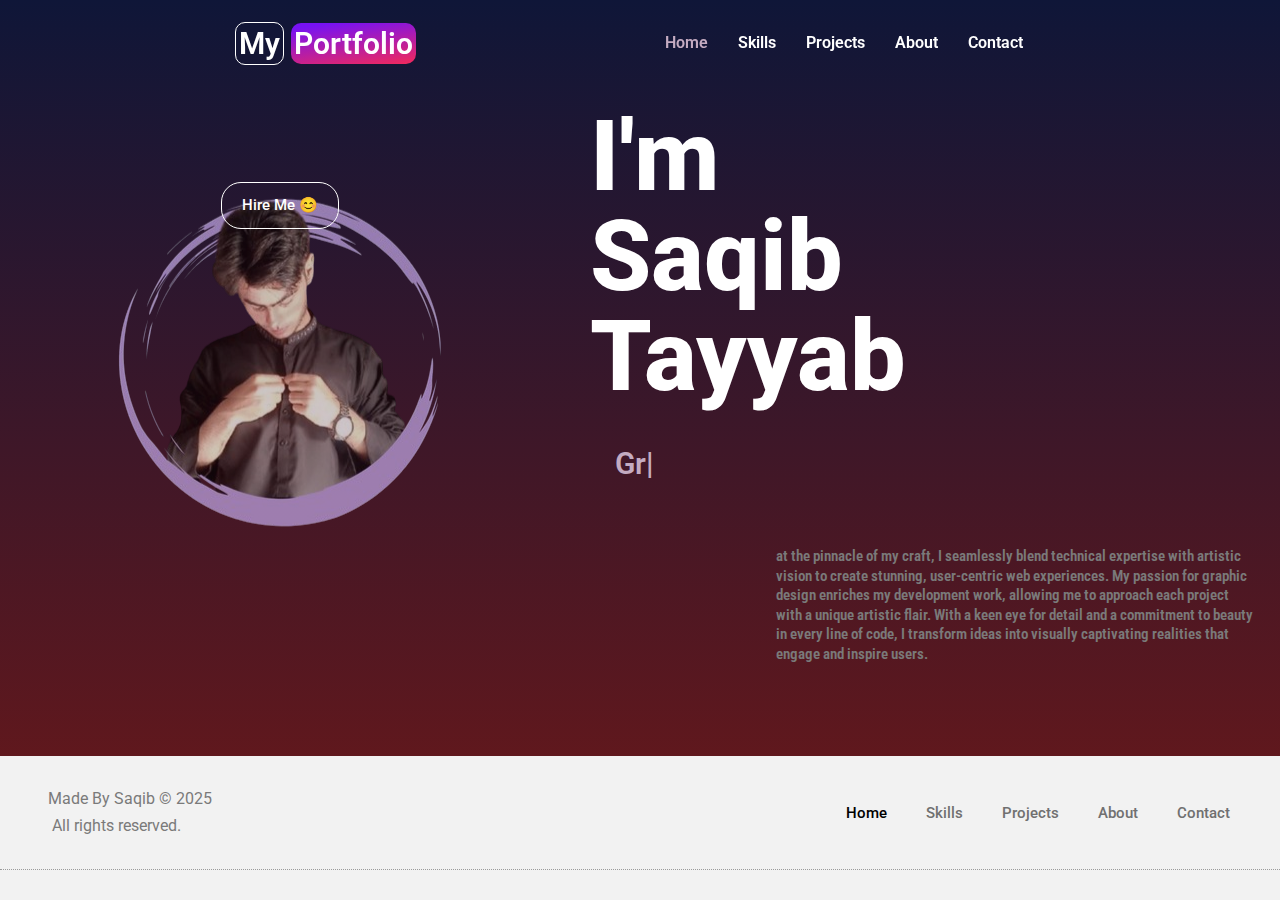
<file: index.html>
<!DOCTYPE html>
<html lang="en-US">
<head>
<meta charset="UTF-8">
<meta name="viewport" content="width=device-width, initial-scale=1">
	<link rel="profile" href="https://gmpg.org/xfn/11"> 
	<title>My Portfolio</title>
<meta name="robots" content="max-image-preview:large">
	<style>img:is([sizes="auto" i], [sizes^="auto," i]) { contain-intrinsic-size: 3000px 1500px }</style>
	<link rel="alternate" type="application/rss+xml" title="My Portfolio &raquo; Feed" href="/feed/">
<link rel="alternate" type="application/rss+xml" title="My Portfolio &raquo; Comments Feed" href="/comments/feed/">
<script>
window._wpemojiSettings = {"baseUrl":"https:\/\/s.w.org\/images\/core\/emoji\/15.0.3\/72x72\/","ext":".png","svgUrl":"https:\/\/s.w.org\/images\/core\/emoji\/15.0.3\/svg\/","svgExt":".svg","source":{"concatemoji":"\/wp-includes\/js\/wp-emoji-release.min.js?ver=6.7.2"}};
/*! This file is auto-generated */
!function(i,n){var o,s,e;function c(e){try{var t={supportTests:e,timestamp:(new Date).valueOf()};sessionStorage.setItem(o,JSON.stringify(t))}catch(e){}}function p(e,t,n){e.clearRect(0,0,e.canvas.width,e.canvas.height),e.fillText(t,0,0);var t=new Uint32Array(e.getImageData(0,0,e.canvas.width,e.canvas.height).data),r=(e.clearRect(0,0,e.canvas.width,e.canvas.height),e.fillText(n,0,0),new Uint32Array(e.getImageData(0,0,e.canvas.width,e.canvas.height).data));return t.every(function(e,t){return e===r[t]})}function u(e,t,n){switch(t){case"flag":return n(e,"🏳️‍⚧️","🏳️​⚧️")?!1:!n(e,"🇺🇳","🇺​🇳")&&!n(e,"🏴󠁧󠁢󠁥󠁮󠁧󠁿","🏴​󠁧​󠁢​󠁥​󠁮​󠁧​󠁿");case"emoji":return!n(e,"🐦‍⬛","🐦​⬛")}return!1}function f(e,t,n){var r="undefined"!=typeof WorkerGlobalScope&&self instanceof WorkerGlobalScope?new OffscreenCanvas(300,150):i.createElement("canvas"),a=r.getContext("2d",{willReadFrequently:!0}),o=(a.textBaseline="top",a.font="600 32px Arial",{});return e.forEach(function(e){o[e]=t(a,e,n)}),o}function t(e){var t=i.createElement("script");t.src=e,t.defer=!0,i.head.appendChild(t)}"undefined"!=typeof Promise&&(o="wpEmojiSettingsSupports",s=["flag","emoji"],n.supports={everything:!0,everythingExceptFlag:!0},e=new Promise(function(e){i.addEventListener("DOMContentLoaded",e,{once:!0})}),new Promise(function(t){var n=function(){try{var e=JSON.parse(sessionStorage.getItem(o));if("object"==typeof e&&"number"==typeof e.timestamp&&(new Date).valueOf()<e.timestamp+604800&&"object"==typeof e.supportTests)return e.supportTests}catch(e){}return null}();if(!n){if("undefined"!=typeof Worker&&"undefined"!=typeof OffscreenCanvas&&"undefined"!=typeof URL&&URL.createObjectURL&&"undefined"!=typeof Blob)try{var e="postMessage("+f.toString()+"("+[JSON.stringify(s),u.toString(),p.toString()].join(",")+"));",r=new Blob([e],{type:"text/javascript"}),a=new Worker(URL.createObjectURL(r),{name:"wpTestEmojiSupports"});return void(a.onmessage=function(e){c(n=e.data),a.terminate(),t(n)})}catch(e){}c(n=f(s,u,p))}t(n)}).then(function(e){for(var t in e)n.supports[t]=e[t],n.supports.everything=n.supports.everything&&n.supports[t],"flag"!==t&&(n.supports.everythingExceptFlag=n.supports.everythingExceptFlag&&n.supports[t]);n.supports.everythingExceptFlag=n.supports.everythingExceptFlag&&!n.supports.flag,n.DOMReady=!1,n.readyCallback=function(){n.DOMReady=!0}}).then(function(){return e}).then(function(){var e;n.supports.everything||(n.readyCallback(),(e=n.source||{}).concatemoji?t(e.concatemoji):e.wpemoji&&e.twemoji&&(t(e.twemoji),t(e.wpemoji)))}))}((window,document),window._wpemojiSettings);
</script>
<link rel="stylesheet" id="astra-theme-css-css" href="/wp-content/themes/astra/assets/css/minified/main.min.css?ver=4.8.12" media="all">
<style id="astra-theme-css-inline-css">:root{--ast-post-nav-space:0;--ast-container-default-xlg-padding:2.5em;--ast-container-default-lg-padding:2.5em;--ast-container-default-slg-padding:2em;--ast-container-default-md-padding:2.5em;--ast-container-default-sm-padding:2.5em;--ast-container-default-xs-padding:2.4em;--ast-container-default-xxs-padding:1.8em;--ast-code-block-background:#ECEFF3;--ast-comment-inputs-background:#F9FAFB;--ast-normal-container-width:1200px;--ast-narrow-container-width:750px;--ast-blog-title-font-weight:600;--ast-blog-meta-weight:600;--ast-global-color-primary:var(--ast-global-color-4);--ast-global-color-secondary:var(--ast-global-color-5);--ast-global-color-alternate-background:var(--ast-global-color-6);--ast-global-color-subtle-background:var(--ast-global-color-7);}html{font-size:100%;}a{color:var(--ast-global-color-0);}a:hover,a:focus{color:var(--ast-global-color-1);}body,button,input,select,textarea,.ast-button,.ast-custom-button{font-family:-apple-system,BlinkMacSystemFont,Segoe UI,Roboto,Oxygen-Sans,Ubuntu,Cantarell,Helvetica Neue,sans-serif;font-weight:400;font-size:16px;font-size:1rem;line-height:var(--ast-body-line-height,1.65);}blockquote{color:var(--ast-global-color-3);}h1,.entry-content h1,h2,.entry-content h2,h3,.entry-content h3,h4,.entry-content h4,h5,.entry-content h5,h6,.entry-content h6,.site-title,.site-title a{font-weight:600;}.ast-site-identity .site-title a{color:#ed158c;}.ast-site-identity .site-title a:hover{color:#12d937;}.site-title{font-size:25px;font-size:1.5625rem;display:block;}header .custom-logo-link img{max-width:240px;width:240px;}.astra-logo-svg{width:240px;}.site-header .site-description{font-size:15px;font-size:0.9375rem;display:none;}.entry-title{font-size:20px;font-size:1.25rem;}.ast-blog-single-element.ast-taxonomy-container a{font-size:14px;font-size:0.875rem;}.ast-blog-meta-container{font-size:13px;font-size:0.8125rem;}.archive .ast-article-post .ast-article-inner,.blog .ast-article-post .ast-article-inner,.archive .ast-article-post .ast-article-inner:hover,.blog .ast-article-post .ast-article-inner:hover{border-top-left-radius:6px;border-top-right-radius:6px;border-bottom-right-radius:6px;border-bottom-left-radius:6px;overflow:hidden;}h1,.entry-content h1{font-size:36px;font-size:2.25rem;font-weight:600;line-height:1.4em;}h2,.entry-content h2{font-size:30px;font-size:1.875rem;font-weight:600;line-height:1.3em;}h3,.entry-content h3{font-size:24px;font-size:1.5rem;font-weight:600;line-height:1.3em;}h4,.entry-content h4{font-size:20px;font-size:1.25rem;line-height:1.2em;font-weight:600;}h5,.entry-content h5{font-size:18px;font-size:1.125rem;line-height:1.2em;font-weight:600;}h6,.entry-content h6{font-size:16px;font-size:1rem;line-height:1.25em;font-weight:600;}::selection{background-color:var(--ast-global-color-0);color:#ffffff;}body,h1,.entry-title a,.entry-content h1,h2,.entry-content h2,h3,.entry-content h3,h4,.entry-content h4,h5,.entry-content h5,h6,.entry-content h6{color:var(--ast-global-color-3);}.tagcloud a:hover,.tagcloud a:focus,.tagcloud a.current-item{color:#ffffff;border-color:var(--ast-global-color-0);background-color:var(--ast-global-color-0);}input:focus,input[type="text"]:focus,input[type="email"]:focus,input[type="url"]:focus,input[type="password"]:focus,input[type="reset"]:focus,input[type="search"]:focus,textarea:focus{border-color:var(--ast-global-color-0);}input[type="radio"]:checked,input[type=reset],input[type="checkbox"]:checked,input[type="checkbox"]:hover:checked,input[type="checkbox"]:focus:checked,input[type=range]::-webkit-slider-thumb{border-color:var(--ast-global-color-0);background-color:var(--ast-global-color-0);box-shadow:none;}.site-footer a:hover + .post-count,.site-footer a:focus + .post-count{background:var(--ast-global-color-0);border-color:var(--ast-global-color-0);}.single .nav-links .nav-previous,.single .nav-links .nav-next{color:var(--ast-global-color-0);}.entry-meta,.entry-meta *{line-height:1.45;color:var(--ast-global-color-0);font-weight:600;}.entry-meta a:not(.ast-button):hover,.entry-meta a:not(.ast-button):hover *,.entry-meta a:not(.ast-button):focus,.entry-meta a:not(.ast-button):focus *,.page-links > .page-link,.page-links .page-link:hover,.post-navigation a:hover{color:var(--ast-global-color-1);}#cat option,.secondary .calendar_wrap thead a,.secondary .calendar_wrap thead a:visited{color:var(--ast-global-color-0);}.secondary .calendar_wrap #today,.ast-progress-val span{background:var(--ast-global-color-0);}.secondary a:hover + .post-count,.secondary a:focus + .post-count{background:var(--ast-global-color-0);border-color:var(--ast-global-color-0);}.calendar_wrap #today > a{color:#ffffff;}.page-links .page-link,.single .post-navigation a{color:var(--ast-global-color-3);}.ast-search-menu-icon .search-form button.search-submit{padding:0 4px;}.ast-search-menu-icon form.search-form{padding-right:0;}.ast-search-menu-icon.slide-search input.search-field{width:0;}.ast-header-search .ast-search-menu-icon.ast-dropdown-active .search-form,.ast-header-search .ast-search-menu-icon.ast-dropdown-active .search-field:focus{transition:all 0.2s;}.search-form input.search-field:focus{outline:none;}.ast-search-menu-icon .search-form button.search-submit:focus,.ast-theme-transparent-header .ast-header-search .ast-dropdown-active .ast-icon,.ast-theme-transparent-header .ast-inline-search .search-field:focus .ast-icon{color:var(--ast-global-color-1);}.ast-header-search .slide-search .search-form{border:2px solid var(--ast-global-color-0);}.ast-header-search .slide-search .search-field{background-color:#fff;}.ast-archive-title{color:var(--ast-global-color-2);}.widget-title{font-size:22px;font-size:1.375rem;color:var(--ast-global-color-2);}.ast-single-post .entry-content a,.ast-comment-content a:not(.ast-comment-edit-reply-wrap a){text-decoration:underline;}.ast-single-post .elementor-button-wrapper .elementor-button,.ast-single-post .entry-content .uagb-tab a,.ast-single-post .entry-content .uagb-ifb-cta a,.ast-single-post .entry-content .uabb-module-content a,.ast-single-post .entry-content .uagb-post-grid a,.ast-single-post .entry-content .uagb-timeline a,.ast-single-post .entry-content .uagb-toc__wrap a,.ast-single-post .entry-content .uagb-taxomony-box a,.ast-single-post .entry-content .woocommerce a,.entry-content .wp-block-latest-posts > li > a,.ast-single-post .entry-content .wp-block-file__button,li.ast-post-filter-single,.ast-single-post .ast-comment-content .comment-reply-link,.ast-single-post .ast-comment-content .comment-edit-link{text-decoration:none;}.ast-search-menu-icon.slide-search a:focus-visible:focus-visible,.astra-search-icon:focus-visible,#close:focus-visible,a:focus-visible,.ast-menu-toggle:focus-visible,.site .skip-link:focus-visible,.wp-block-loginout input:focus-visible,.wp-block-search.wp-block-search__button-inside .wp-block-search__inside-wrapper,.ast-header-navigation-arrow:focus-visible,.woocommerce .wc-proceed-to-checkout > .checkout-button:focus-visible,.woocommerce .woocommerce-MyAccount-navigation ul li a:focus-visible,.ast-orders-table__row .ast-orders-table__cell:focus-visible,.woocommerce .woocommerce-order-details .order-again > .button:focus-visible,.woocommerce .woocommerce-message a.button.wc-forward:focus-visible,.woocommerce #minus_qty:focus-visible,.woocommerce #plus_qty:focus-visible,a#ast-apply-coupon:focus-visible,.woocommerce .woocommerce-info a:focus-visible,.woocommerce .astra-shop-summary-wrap a:focus-visible,.woocommerce a.wc-forward:focus-visible,#ast-apply-coupon:focus-visible,.woocommerce-js .woocommerce-mini-cart-item a.remove:focus-visible,#close:focus-visible,.button.search-submit:focus-visible,#search_submit:focus,.normal-search:focus-visible,.ast-header-account-wrap:focus-visible,.woocommerce .ast-on-card-button.ast-quick-view-trigger:focus{outline-style:dotted;outline-color:inherit;outline-width:thin;}input:focus,input[type="text"]:focus,input[type="email"]:focus,input[type="url"]:focus,input[type="password"]:focus,input[type="reset"]:focus,input[type="search"]:focus,input[type="number"]:focus,textarea:focus,.wp-block-search__input:focus,[data-section="section-header-mobile-trigger"] .ast-button-wrap .ast-mobile-menu-trigger-minimal:focus,.ast-mobile-popup-drawer.active .menu-toggle-close:focus,.woocommerce-ordering select.orderby:focus,#ast-scroll-top:focus,#coupon_code:focus,.woocommerce-page #comment:focus,.woocommerce #reviews #respond input#submit:focus,.woocommerce a.add_to_cart_button:focus,.woocommerce .button.single_add_to_cart_button:focus,.woocommerce .woocommerce-cart-form button:focus,.woocommerce .woocommerce-cart-form__cart-item .quantity .qty:focus,.woocommerce .woocommerce-billing-fields .woocommerce-billing-fields__field-wrapper .woocommerce-input-wrapper > .input-text:focus,.woocommerce #order_comments:focus,.woocommerce #place_order:focus,.woocommerce .woocommerce-address-fields .woocommerce-address-fields__field-wrapper .woocommerce-input-wrapper > .input-text:focus,.woocommerce .woocommerce-MyAccount-content form button:focus,.woocommerce .woocommerce-MyAccount-content .woocommerce-EditAccountForm .woocommerce-form-row .woocommerce-Input.input-text:focus,.woocommerce .ast-woocommerce-container .woocommerce-pagination ul.page-numbers li a:focus,body #content .woocommerce form .form-row .select2-container--default .select2-selection--single:focus,#ast-coupon-code:focus,.woocommerce.woocommerce-js .quantity input[type=number]:focus,.woocommerce-js .woocommerce-mini-cart-item .quantity input[type=number]:focus,.woocommerce p#ast-coupon-trigger:focus{border-style:dotted;border-color:inherit;border-width:thin;}input{outline:none;}body .ast-oembed-container *{position:absolute;top:0;width:100%;height:100%;left:0;}body .wp-block-embed-pocket-casts .ast-oembed-container *{position:unset;}.ast-single-post-featured-section + article {margin-top: 2em;}.site-content .ast-single-post-featured-section img {width: 100%;overflow: hidden;object-fit: cover;}.ast-separate-container .site-content .ast-single-post-featured-section + article {margin-top: -80px;z-index: 9;position: relative;border-radius: 4px;}@media (min-width: 922px) {.ast-no-sidebar .site-content .ast-article-image-container--wide {margin-left: -120px;margin-right: -120px;max-width: unset;width: unset;}.ast-left-sidebar .site-content .ast-article-image-container--wide,.ast-right-sidebar .site-content .ast-article-image-container--wide {margin-left: -10px;margin-right: -10px;}.site-content .ast-article-image-container--full {margin-left: calc( -50vw + 50%);margin-right: calc( -50vw + 50%);max-width: 100vw;width: 100vw;}.ast-left-sidebar .site-content .ast-article-image-container--full,.ast-right-sidebar .site-content .ast-article-image-container--full {margin-left: -10px;margin-right: -10px;max-width: inherit;width: auto;}}.site > .ast-single-related-posts-container {margin-top: 0;}@media (min-width: 922px) {.ast-desktop .ast-container--narrow {max-width: var(--ast-narrow-container-width);margin: 0 auto;}}.ast-page-builder-template .hentry {margin: 0;}.ast-page-builder-template .site-content > .ast-container {max-width: 100%;padding: 0;}.ast-page-builder-template .site .site-content #primary {padding: 0;margin: 0;}.ast-page-builder-template .no-results {text-align: center;margin: 4em auto;}.ast-page-builder-template .ast-pagination {padding: 2em;}.ast-page-builder-template .entry-header.ast-no-title.ast-no-thumbnail {margin-top: 0;}.ast-page-builder-template .entry-header.ast-header-without-markup {margin-top: 0;margin-bottom: 0;}.ast-page-builder-template .entry-header.ast-no-title.ast-no-meta {margin-bottom: 0;}.ast-page-builder-template.single .post-navigation {padding-bottom: 2em;}.ast-page-builder-template.single-post .site-content > .ast-container {max-width: 100%;}.ast-page-builder-template .entry-header {margin-top: 2em;margin-left: auto;margin-right: auto;}.ast-page-builder-template .ast-archive-description {margin: 2em auto 0;padding-left: 20px;padding-right: 20px;}.ast-page-builder-template .ast-row {margin-left: 0;margin-right: 0;}.single.ast-page-builder-template .entry-header + .entry-content,.single.ast-page-builder-template .ast-single-entry-banner + .site-content article .entry-content {margin-bottom: 2em;}@media(min-width: 921px) {.ast-page-builder-template.archive.ast-right-sidebar .ast-row article,.ast-page-builder-template.archive.ast-left-sidebar .ast-row article {padding-left: 0;padding-right: 0;}}input[type="text"],input[type="number"],input[type="email"],input[type="url"],input[type="password"],input[type="search"],input[type=reset],input[type=tel],input[type=date],select,textarea{font-size:16px;font-style:normal;font-weight:400;line-height:24px;width:100%;padding:12px 16px;border-radius:4px;box-shadow:0px 1px 2px 0px rgba(0,0,0,0.05);color:var(--ast-form-input-text,#475569);}input[type="text"],input[type="number"],input[type="email"],input[type="url"],input[type="password"],input[type="search"],input[type=reset],input[type=tel],input[type=date],select{height:40px;}input[type="date"]{border-width:1px;border-style:solid;border-color:var(--ast-border-color);}input[type="text"]:focus,input[type="number"]:focus,input[type="email"]:focus,input[type="url"]:focus,input[type="password"]:focus,input[type="search"]:focus,input[type=reset]:focus,input[type="tel"]:focus,input[type="date"]:focus,select:focus,textarea:focus{border-color:#046BD2;box-shadow:none;outline:none;color:var(--ast-form-input-focus-text,#475569);}label,legend{color:#111827;font-size:14px;font-style:normal;font-weight:500;line-height:20px;}select{padding:6px 10px;}fieldset{padding:30px;border-radius:4px;}button,.ast-button,.button,input[type="button"],input[type="reset"],input[type="submit"]{border-radius:4px;box-shadow:0px 1px 2px 0px rgba(0,0,0,0.05);}:root{--ast-comment-inputs-background:#FFF;}::placeholder{color:var(--ast-form-field-color,#9CA3AF);}::-ms-input-placeholder{color:var(--ast-form-field-color,#9CA3AF);}@media (max-width:921.9px){#ast-desktop-header{display:none;}}@media (min-width:922px){#ast-mobile-header{display:none;}}.wp-block-buttons.aligncenter{justify-content:center;}@media (max-width:921px){.ast-theme-transparent-header #primary,.ast-theme-transparent-header #secondary{padding:0;}}@media (max-width:921px){.ast-plain-container.ast-no-sidebar #primary{padding:0;}}.ast-plain-container.ast-no-sidebar #primary{margin-top:0;margin-bottom:0;}.wp-block-button.is-style-outline .wp-block-button__link{border-color:var(--ast-global-color-0);}div.wp-block-button.is-style-outline > .wp-block-button__link:not(.has-text-color),div.wp-block-button.wp-block-button__link.is-style-outline:not(.has-text-color){color:var(--ast-global-color-0);}.wp-block-button.is-style-outline .wp-block-button__link:hover,.wp-block-buttons .wp-block-button.is-style-outline .wp-block-button__link:focus,.wp-block-buttons .wp-block-button.is-style-outline > .wp-block-button__link:not(.has-text-color):hover,.wp-block-buttons .wp-block-button.wp-block-button__link.is-style-outline:not(.has-text-color):hover{color:#ffffff;background-color:var(--ast-global-color-1);border-color:var(--ast-global-color-1);}.post-page-numbers.current .page-link,.ast-pagination .page-numbers.current{color:#ffffff;border-color:var(--ast-global-color-0);background-color:var(--ast-global-color-0);}.wp-block-buttons .wp-block-button.is-style-outline .wp-block-button__link.wp-element-button,.ast-outline-button,.wp-block-uagb-buttons-child .uagb-buttons-repeater.ast-outline-button{border-color:var(--ast-global-color-0);border-top-width:2px;border-right-width:2px;border-bottom-width:2px;border-left-width:2px;font-family:inherit;font-weight:500;font-size:16px;font-size:1rem;line-height:1em;padding-top:13px;padding-right:30px;padding-bottom:13px;padding-left:30px;}.wp-block-buttons .wp-block-button.is-style-outline > .wp-block-button__link:not(.has-text-color),.wp-block-buttons .wp-block-button.wp-block-button__link.is-style-outline:not(.has-text-color),.ast-outline-button{color:var(--ast-global-color-0);}.wp-block-button.is-style-outline .wp-block-button__link:hover,.wp-block-buttons .wp-block-button.is-style-outline .wp-block-button__link:focus,.wp-block-buttons .wp-block-button.is-style-outline > .wp-block-button__link:not(.has-text-color):hover,.wp-block-buttons .wp-block-button.wp-block-button__link.is-style-outline:not(.has-text-color):hover,.ast-outline-button:hover,.ast-outline-button:focus,.wp-block-uagb-buttons-child .uagb-buttons-repeater.ast-outline-button:hover,.wp-block-uagb-buttons-child .uagb-buttons-repeater.ast-outline-button:focus{color:#ffffff;background-color:var(--ast-global-color-1);border-color:var(--ast-global-color-1);}.ast-single-post .entry-content a.ast-outline-button,.ast-single-post .entry-content .is-style-outline>.wp-block-button__link{text-decoration:none;}.wp-block-button .wp-block-button__link.wp-element-button.is-style-outline:not(.has-background),.wp-block-button.is-style-outline>.wp-block-button__link.wp-element-button:not(.has-background),.ast-outline-button{background-color:transparent;}.uagb-buttons-repeater.ast-outline-button{border-radius:9999px;}@media (max-width:921px){.wp-block-buttons .wp-block-button.is-style-outline .wp-block-button__link.wp-element-button,.ast-outline-button,.wp-block-uagb-buttons-child .uagb-buttons-repeater.ast-outline-button{padding-top:12px;padding-right:28px;padding-bottom:12px;padding-left:28px;}}@media (max-width:544px){.wp-block-buttons .wp-block-button.is-style-outline .wp-block-button__link.wp-element-button,.ast-outline-button,.wp-block-uagb-buttons-child .uagb-buttons-repeater.ast-outline-button{padding-top:10px;padding-right:24px;padding-bottom:10px;padding-left:24px;}}.entry-content[data-ast-blocks-layout] > figure{margin-bottom:1em;}h1.widget-title{font-weight:600;}h2.widget-title{font-weight:600;}h3.widget-title{font-weight:600;} .content-area .elementor-widget-theme-post-content h1,.content-area .elementor-widget-theme-post-content h2,.content-area .elementor-widget-theme-post-content h3,.content-area .elementor-widget-theme-post-content h4,.content-area .elementor-widget-theme-post-content h5,.content-area .elementor-widget-theme-post-content h6{margin-top:1.5em;margin-bottom:calc(0.3em + 10px);}#page{display:flex;flex-direction:column;min-height:100vh;}.ast-404-layout-1 h1.page-title{color:var(--ast-global-color-2);}.single .post-navigation a{line-height:1em;height:inherit;}.error-404 .page-sub-title{font-size:1.5rem;font-weight:inherit;}.search .site-content .content-area .search-form{margin-bottom:0;}#page .site-content{flex-grow:1;}.widget{margin-bottom:1.25em;}#secondary li{line-height:1.5em;}#secondary .wp-block-group h2{margin-bottom:0.7em;}#secondary h2{font-size:1.7rem;}.ast-separate-container .ast-article-post,.ast-separate-container .ast-article-single,.ast-separate-container .comment-respond{padding:3em;}.ast-separate-container .ast-article-single .ast-article-single{padding:0;}.ast-article-single .wp-block-post-template-is-layout-grid{padding-left:0;}.ast-separate-container .comments-title,.ast-narrow-container .comments-title{padding:1.5em 2em;}.ast-page-builder-template .comment-form-textarea,.ast-comment-formwrap .ast-grid-common-col{padding:0;}.ast-comment-formwrap{padding:0;display:inline-flex;column-gap:20px;width:100%;margin-left:0;margin-right:0;}.comments-area textarea#comment:focus,.comments-area textarea#comment:active,.comments-area .ast-comment-formwrap input[type="text"]:focus,.comments-area .ast-comment-formwrap input[type="text"]:active {box-shadow:none;outline:none;}.archive.ast-page-builder-template .entry-header{margin-top:2em;}.ast-page-builder-template .ast-comment-formwrap{width:100%;}.entry-title{margin-bottom:0.6em;}.ast-archive-description p{font-size:inherit;font-weight:inherit;line-height:inherit;}.ast-separate-container .ast-comment-list li.depth-1,.hentry{margin-bottom:1.5em;}.site-content section.ast-archive-description{margin-bottom:2em;}@media (min-width:921px){.ast-left-sidebar.ast-page-builder-template #secondary,.archive.ast-right-sidebar.ast-page-builder-template .site-main{padding-left:20px;padding-right:20px;}}@media (max-width:544px){.ast-comment-formwrap.ast-row{column-gap:10px;display:inline-block;}#ast-commentform .ast-grid-common-col{position:relative;width:100%;}}@media (min-width:1201px){.ast-separate-container .ast-article-post,.ast-separate-container .ast-article-single,.ast-separate-container .ast-author-box,.ast-separate-container .ast-404-layout-1,.ast-separate-container .no-results{padding:3em;}} .content-area .elementor-widget-theme-post-content h1,.content-area .elementor-widget-theme-post-content h2,.content-area .elementor-widget-theme-post-content h3,.content-area .elementor-widget-theme-post-content h4,.content-area .elementor-widget-theme-post-content h5,.content-area .elementor-widget-theme-post-content h6{margin-top:1.5em;margin-bottom:calc(0.3em + 10px);}.elementor-loop-container .e-loop-item,.elementor-loop-container .ast-separate-container .ast-article-post,.elementor-loop-container .ast-separate-container .ast-article-single,.elementor-loop-container .ast-separate-container .comment-respond{padding:0px;}@media (max-width:921px){.ast-separate-container #primary,.ast-separate-container #secondary{padding:1.5em 0;}#primary,#secondary{padding:1.5em 0;margin:0;}.ast-left-sidebar #content > .ast-container{display:flex;flex-direction:column-reverse;width:100%;}}@media (min-width:922px){.ast-separate-container.ast-right-sidebar #primary,.ast-separate-container.ast-left-sidebar #primary{border:0;}.search-no-results.ast-separate-container #primary{margin-bottom:4em;}}.wp-block-button .wp-block-button__link{color:#ffffff;}.wp-block-button .wp-block-button__link:hover,.wp-block-button .wp-block-button__link:focus{color:#ffffff;background-color:var(--ast-global-color-1);border-color:var(--ast-global-color-1);}.elementor-widget-heading h1.elementor-heading-title{line-height:1.4em;}.elementor-widget-heading h2.elementor-heading-title{line-height:1.3em;}.elementor-widget-heading h3.elementor-heading-title{line-height:1.3em;}.elementor-widget-heading h4.elementor-heading-title{line-height:1.2em;}.elementor-widget-heading h5.elementor-heading-title{line-height:1.2em;}.elementor-widget-heading h6.elementor-heading-title{line-height:1.25em;}.wp-block-button .wp-block-button__link,.wp-block-search .wp-block-search__button,body .wp-block-file .wp-block-file__button{border-color:var(--ast-global-color-0);background-color:var(--ast-global-color-0);color:#ffffff;font-family:inherit;font-weight:500;line-height:1em;font-size:16px;font-size:1rem;padding-top:15px;padding-right:30px;padding-bottom:15px;padding-left:30px;}.ast-single-post .entry-content .wp-block-button .wp-block-button__link,.ast-single-post .entry-content .wp-block-search .wp-block-search__button,body .entry-content .wp-block-file .wp-block-file__button{text-decoration:none;}@media (max-width:921px){.wp-block-button .wp-block-button__link,.wp-block-search .wp-block-search__button,body .wp-block-file .wp-block-file__button{padding-top:14px;padding-right:28px;padding-bottom:14px;padding-left:28px;}}@media (max-width:544px){.wp-block-button .wp-block-button__link,.wp-block-search .wp-block-search__button,body .wp-block-file .wp-block-file__button{padding-top:12px;padding-right:24px;padding-bottom:12px;padding-left:24px;}}.menu-toggle,button,.ast-button,.ast-custom-button,.button,input#submit,input[type="button"],input[type="submit"],input[type="reset"],#comments .submit,.search .search-submit,form[CLASS*="wp-block-search__"].wp-block-search .wp-block-search__inside-wrapper .wp-block-search__button,body .wp-block-file .wp-block-file__button,.search .search-submit,.woocommerce-js a.button,.woocommerce button.button,.woocommerce .woocommerce-message a.button,.woocommerce #respond input#submit.alt,.woocommerce input.button.alt,.woocommerce input.button,.woocommerce input.button:disabled,.woocommerce input.button:disabled[disabled],.woocommerce input.button:disabled:hover,.woocommerce input.button:disabled[disabled]:hover,.woocommerce #respond input#submit,.woocommerce button.button.alt.disabled,.wc-block-grid__products .wc-block-grid__product .wp-block-button__link,.wc-block-grid__product-onsale,[CLASS*="wc-block"] button,.woocommerce-js .astra-cart-drawer .astra-cart-drawer-content .woocommerce-mini-cart__buttons .button:not(.checkout):not(.ast-continue-shopping),.woocommerce-js .astra-cart-drawer .astra-cart-drawer-content .woocommerce-mini-cart__buttons a.checkout,.woocommerce button.button.alt.disabled.wc-variation-selection-needed,[CLASS*="wc-block"] .wc-block-components-button{border-style:solid;border-top-width:0;border-right-width:0;border-left-width:0;border-bottom-width:0;color:#ffffff;border-color:var(--ast-global-color-0);background-color:var(--ast-global-color-0);padding-top:15px;padding-right:30px;padding-bottom:15px;padding-left:30px;font-family:inherit;font-weight:500;font-size:16px;font-size:1rem;line-height:1em;}button:focus,.menu-toggle:hover,button:hover,.ast-button:hover,.ast-custom-button:hover .button:hover,.ast-custom-button:hover ,input[type=reset]:hover,input[type=reset]:focus,input#submit:hover,input#submit:focus,input[type="button"]:hover,input[type="button"]:focus,input[type="submit"]:hover,input[type="submit"]:focus,form[CLASS*="wp-block-search__"].wp-block-search .wp-block-search__inside-wrapper .wp-block-search__button:hover,form[CLASS*="wp-block-search__"].wp-block-search .wp-block-search__inside-wrapper .wp-block-search__button:focus,body .wp-block-file .wp-block-file__button:hover,body .wp-block-file .wp-block-file__button:focus,.woocommerce-js a.button:hover,.woocommerce button.button:hover,.woocommerce .woocommerce-message a.button:hover,.woocommerce #respond input#submit:hover,.woocommerce #respond input#submit.alt:hover,.woocommerce input.button.alt:hover,.woocommerce input.button:hover,.woocommerce button.button.alt.disabled:hover,.wc-block-grid__products .wc-block-grid__product .wp-block-button__link:hover,[CLASS*="wc-block"] button:hover,.woocommerce-js .astra-cart-drawer .astra-cart-drawer-content .woocommerce-mini-cart__buttons .button:not(.checkout):not(.ast-continue-shopping):hover,.woocommerce-js .astra-cart-drawer .astra-cart-drawer-content .woocommerce-mini-cart__buttons a.checkout:hover,.woocommerce button.button.alt.disabled.wc-variation-selection-needed:hover,[CLASS*="wc-block"] .wc-block-components-button:hover,[CLASS*="wc-block"] .wc-block-components-button:focus{color:#ffffff;background-color:var(--ast-global-color-1);border-color:var(--ast-global-color-1);}form[CLASS*="wp-block-search__"].wp-block-search .wp-block-search__inside-wrapper .wp-block-search__button.has-icon{padding-top:calc(15px - 3px);padding-right:calc(30px - 3px);padding-bottom:calc(15px - 3px);padding-left:calc(30px - 3px);}@media (max-width:921px){.menu-toggle,button,.ast-button,.ast-custom-button,.button,input#submit,input[type="button"],input[type="submit"],input[type="reset"],#comments .submit,.search .search-submit,form[CLASS*="wp-block-search__"].wp-block-search .wp-block-search__inside-wrapper .wp-block-search__button,body .wp-block-file .wp-block-file__button,.search .search-submit,.woocommerce-js a.button,.woocommerce button.button,.woocommerce .woocommerce-message a.button,.woocommerce #respond input#submit.alt,.woocommerce input.button.alt,.woocommerce input.button,.woocommerce input.button:disabled,.woocommerce input.button:disabled[disabled],.woocommerce input.button:disabled:hover,.woocommerce input.button:disabled[disabled]:hover,.woocommerce #respond input#submit,.woocommerce button.button.alt.disabled,.wc-block-grid__products .wc-block-grid__product .wp-block-button__link,.wc-block-grid__product-onsale,[CLASS*="wc-block"] button,.woocommerce-js .astra-cart-drawer .astra-cart-drawer-content .woocommerce-mini-cart__buttons .button:not(.checkout):not(.ast-continue-shopping),.woocommerce-js .astra-cart-drawer .astra-cart-drawer-content .woocommerce-mini-cart__buttons a.checkout,.woocommerce button.button.alt.disabled.wc-variation-selection-needed,[CLASS*="wc-block"] .wc-block-components-button{padding-top:14px;padding-right:28px;padding-bottom:14px;padding-left:28px;}}@media (max-width:544px){.menu-toggle,button,.ast-button,.ast-custom-button,.button,input#submit,input[type="button"],input[type="submit"],input[type="reset"],#comments .submit,.search .search-submit,form[CLASS*="wp-block-search__"].wp-block-search .wp-block-search__inside-wrapper .wp-block-search__button,body .wp-block-file .wp-block-file__button,.search .search-submit,.woocommerce-js a.button,.woocommerce button.button,.woocommerce .woocommerce-message a.button,.woocommerce #respond input#submit.alt,.woocommerce input.button.alt,.woocommerce input.button,.woocommerce input.button:disabled,.woocommerce input.button:disabled[disabled],.woocommerce input.button:disabled:hover,.woocommerce input.button:disabled[disabled]:hover,.woocommerce #respond input#submit,.woocommerce button.button.alt.disabled,.wc-block-grid__products .wc-block-grid__product .wp-block-button__link,.wc-block-grid__product-onsale,[CLASS*="wc-block"] button,.woocommerce-js .astra-cart-drawer .astra-cart-drawer-content .woocommerce-mini-cart__buttons .button:not(.checkout):not(.ast-continue-shopping),.woocommerce-js .astra-cart-drawer .astra-cart-drawer-content .woocommerce-mini-cart__buttons a.checkout,.woocommerce button.button.alt.disabled.wc-variation-selection-needed,[CLASS*="wc-block"] .wc-block-components-button{padding-top:12px;padding-right:24px;padding-bottom:12px;padding-left:24px;}}@media (max-width:921px){.ast-mobile-header-stack .main-header-bar .ast-search-menu-icon{display:inline-block;}.ast-header-break-point.ast-header-custom-item-outside .ast-mobile-header-stack .main-header-bar .ast-search-icon{margin:0;}.ast-comment-avatar-wrap img{max-width:2.5em;}.ast-comment-meta{padding:0 1.8888em 1.3333em;}}@media (min-width:544px){.ast-container{max-width:100%;}}@media (max-width:544px){.ast-separate-container .ast-article-post,.ast-separate-container .ast-article-single,.ast-separate-container .comments-title,.ast-separate-container .ast-archive-description{padding:1.5em 1em;}.ast-separate-container #content .ast-container{padding-left:0.54em;padding-right:0.54em;}.ast-separate-container .ast-comment-list .bypostauthor{padding:.5em;}.ast-search-menu-icon.ast-dropdown-active .search-field{width:170px;}} #ast-mobile-header .ast-site-header-cart-li a{pointer-events:none;}.ast-separate-container{background-color:var(--ast-global-color-5);background-image:none;}@media (max-width:921px){.site-title{display:block;}.site-header .site-description{display:none;}h1,.entry-content h1{font-size:30px;font-size:1.875rem;}h2,.entry-content h2{font-size:25px;font-size:1.5625rem;}h3,.entry-content h3{font-size:20px;font-size:1.25rem;}}@media (max-width:544px){.site-title{display:block;}.site-header .site-description{display:none;}h1,.entry-content h1{font-size:30px;font-size:1.875rem;}h2,.entry-content h2{font-size:25px;font-size:1.5625rem;}h3,.entry-content h3{font-size:20px;font-size:1.25rem;}}@media (max-width:921px){html{font-size:91.2%;}}@media (max-width:544px){html{font-size:91.2%;}}@media (min-width:922px){.ast-container{max-width:1240px;}}@media (min-width:922px){.site-content .ast-container{display:flex;}}@media (max-width:921px){.site-content .ast-container{flex-direction:column;}}.entry-content h1,.entry-content h2,.entry-content h3,.entry-content h4,.entry-content h5,.entry-content h6{clear:none;}@media (min-width:922px){.main-header-menu .sub-menu .menu-item.ast-left-align-sub-menu:hover > .sub-menu,.main-header-menu .sub-menu .menu-item.ast-left-align-sub-menu.focus > .sub-menu{margin-left:-0px;}}.entry-content li > p{margin-bottom:0;}.site .comments-area{padding-bottom:2em;margin-top:2em;}.wp-block-file {display: flex;align-items: center;flex-wrap: wrap;justify-content: space-between;}.wp-block-pullquote {border: none;}.wp-block-pullquote blockquote::before {content: "\201D";font-family: "Helvetica",sans-serif;display: flex;transform: rotate( 180deg );font-size: 6rem;font-style: normal;line-height: 1;font-weight: bold;align-items: center;justify-content: center;}.has-text-align-right > blockquote::before {justify-content: flex-start;}.has-text-align-left > blockquote::before {justify-content: flex-end;}figure.wp-block-pullquote.is-style-solid-color blockquote {max-width: 100%;text-align: inherit;}:root {--wp--custom--ast-default-block-top-padding: 3em;--wp--custom--ast-default-block-right-padding: 3em;--wp--custom--ast-default-block-bottom-padding: 3em;--wp--custom--ast-default-block-left-padding: 3em;--wp--custom--ast-container-width: 1200px;--wp--custom--ast-content-width-size: 1200px;--wp--custom--ast-wide-width-size: calc(1200px + var(--wp--custom--ast-default-block-left-padding) + var(--wp--custom--ast-default-block-right-padding));}.ast-narrow-container {--wp--custom--ast-content-width-size: 750px;--wp--custom--ast-wide-width-size: 750px;}@media(max-width: 921px) {:root {--wp--custom--ast-default-block-top-padding: 3em;--wp--custom--ast-default-block-right-padding: 2em;--wp--custom--ast-default-block-bottom-padding: 3em;--wp--custom--ast-default-block-left-padding: 2em;}}@media(max-width: 544px) {:root {--wp--custom--ast-default-block-top-padding: 3em;--wp--custom--ast-default-block-right-padding: 1.5em;--wp--custom--ast-default-block-bottom-padding: 3em;--wp--custom--ast-default-block-left-padding: 1.5em;}}.entry-content > .wp-block-group,.entry-content > .wp-block-cover,.entry-content > .wp-block-columns {padding-top: var(--wp--custom--ast-default-block-top-padding);padding-right: var(--wp--custom--ast-default-block-right-padding);padding-bottom: var(--wp--custom--ast-default-block-bottom-padding);padding-left: var(--wp--custom--ast-default-block-left-padding);}.ast-plain-container.ast-no-sidebar .entry-content > .alignfull,.ast-page-builder-template .ast-no-sidebar .entry-content > .alignfull {margin-left: calc( -50vw + 50%);margin-right: calc( -50vw + 50%);max-width: 100vw;width: 100vw;}.ast-plain-container.ast-no-sidebar .entry-content .alignfull .alignfull,.ast-page-builder-template.ast-no-sidebar .entry-content .alignfull .alignfull,.ast-plain-container.ast-no-sidebar .entry-content .alignfull .alignwide,.ast-page-builder-template.ast-no-sidebar .entry-content .alignfull .alignwide,.ast-plain-container.ast-no-sidebar .entry-content .alignwide .alignfull,.ast-page-builder-template.ast-no-sidebar .entry-content .alignwide .alignfull,.ast-plain-container.ast-no-sidebar .entry-content .alignwide .alignwide,.ast-page-builder-template.ast-no-sidebar .entry-content .alignwide .alignwide,.ast-plain-container.ast-no-sidebar .entry-content .wp-block-column .alignfull,.ast-page-builder-template.ast-no-sidebar .entry-content .wp-block-column .alignfull,.ast-plain-container.ast-no-sidebar .entry-content .wp-block-column .alignwide,.ast-page-builder-template.ast-no-sidebar .entry-content .wp-block-column .alignwide {margin-left: auto;margin-right: auto;width: 100%;}[data-ast-blocks-layout] .wp-block-separator:not(.is-style-dots) {height: 0;}[data-ast-blocks-layout] .wp-block-separator {margin: 20px auto;}[data-ast-blocks-layout] .wp-block-separator:not(.is-style-wide):not(.is-style-dots) {max-width: 100px;}[data-ast-blocks-layout] .wp-block-separator.has-background {padding: 0;}.entry-content[data-ast-blocks-layout] > * {max-width: var(--wp--custom--ast-content-width-size);margin-left: auto;margin-right: auto;}.entry-content[data-ast-blocks-layout] > .alignwide {max-width: var(--wp--custom--ast-wide-width-size);}.entry-content[data-ast-blocks-layout] .alignfull {max-width: none;}.entry-content .wp-block-columns {margin-bottom: 0;}blockquote {margin: 1.5em;border-color: rgba(0,0,0,0.05);}.wp-block-quote:not(.has-text-align-right):not(.has-text-align-center) {border-left: 5px solid rgba(0,0,0,0.05);}.has-text-align-right > blockquote,blockquote.has-text-align-right {border-right: 5px solid rgba(0,0,0,0.05);}.has-text-align-left > blockquote,blockquote.has-text-align-left {border-left: 5px solid rgba(0,0,0,0.05);}.wp-block-site-tagline,.wp-block-latest-posts .read-more {margin-top: 15px;}.wp-block-loginout p label {display: block;}.wp-block-loginout p:not(.login-remember):not(.login-submit) input {width: 100%;}.wp-block-loginout input:focus {border-color: transparent;}.wp-block-loginout input:focus {outline: thin dotted;}.entry-content .wp-block-media-text .wp-block-media-text__content {padding: 0 0 0 8%;}.entry-content .wp-block-media-text.has-media-on-the-right .wp-block-media-text__content {padding: 0 8% 0 0;}.entry-content .wp-block-media-text.has-background .wp-block-media-text__content {padding: 8%;}.entry-content .wp-block-cover:not([class*="background-color"]):not(.has-text-color.has-link-color) .wp-block-cover__inner-container,.entry-content .wp-block-cover:not([class*="background-color"]) .wp-block-cover-image-text,.entry-content .wp-block-cover:not([class*="background-color"]) .wp-block-cover-text,.entry-content .wp-block-cover-image:not([class*="background-color"]) .wp-block-cover__inner-container,.entry-content .wp-block-cover-image:not([class*="background-color"]) .wp-block-cover-image-text,.entry-content .wp-block-cover-image:not([class*="background-color"]) .wp-block-cover-text {color: var(--ast-global-color-primary,var(--ast-global-color-5));}.wp-block-loginout .login-remember input {width: 1.1rem;height: 1.1rem;margin: 0 5px 4px 0;vertical-align: middle;}.wp-block-latest-posts > li > *:first-child,.wp-block-latest-posts:not(.is-grid) > li:first-child {margin-top: 0;}.entry-content > .wp-block-buttons,.entry-content > .wp-block-uagb-buttons {margin-bottom: 1.5em;}.wp-block-search__inside-wrapper .wp-block-search__input {padding: 0 10px;color: var(--ast-global-color-3);background: var(--ast-global-color-primary,var(--ast-global-color-5));border-color: var(--ast-border-color);}.wp-block-latest-posts .read-more {margin-bottom: 1.5em;}.wp-block-search__no-button .wp-block-search__inside-wrapper .wp-block-search__input {padding-top: 5px;padding-bottom: 5px;}.wp-block-latest-posts .wp-block-latest-posts__post-date,.wp-block-latest-posts .wp-block-latest-posts__post-author {font-size: 1rem;}.wp-block-latest-posts > li > *,.wp-block-latest-posts:not(.is-grid) > li {margin-top: 12px;margin-bottom: 12px;}.ast-page-builder-template .entry-content[data-ast-blocks-layout] > *,.ast-page-builder-template .entry-content[data-ast-blocks-layout] > .alignfull:not(.wp-block-group):not(.uagb-is-root-container) > * {max-width: none;}.ast-page-builder-template .entry-content[data-ast-blocks-layout] > .alignwide:not(.uagb-is-root-container) > * {max-width: var(--wp--custom--ast-wide-width-size);}.ast-page-builder-template .entry-content[data-ast-blocks-layout] > .inherit-container-width > *,.ast-page-builder-template .entry-content[data-ast-blocks-layout] > *:not(.wp-block-group):not(.uagb-is-root-container) > *,.entry-content[data-ast-blocks-layout] > .wp-block-cover .wp-block-cover__inner-container {max-width: none ;margin-left: auto;margin-right: auto;}.entry-content[data-ast-blocks-layout] .wp-block-cover:not(.alignleft):not(.alignright) {width: auto;}@media(max-width: 1200px) {.ast-separate-container .entry-content > .alignfull,.ast-separate-container .entry-content[data-ast-blocks-layout] > .alignwide,.ast-plain-container .entry-content[data-ast-blocks-layout] > .alignwide,.ast-plain-container .entry-content .alignfull {margin-left: calc(-1 * min(var(--ast-container-default-xlg-padding),20px)) ;margin-right: calc(-1 * min(var(--ast-container-default-xlg-padding),20px));}}@media(min-width: 1201px) {.ast-separate-container .entry-content > .alignfull {margin-left: calc(-1 * var(--ast-container-default-xlg-padding) );margin-right: calc(-1 * var(--ast-container-default-xlg-padding) );}.ast-separate-container .entry-content[data-ast-blocks-layout] > .alignwide,.ast-plain-container .entry-content[data-ast-blocks-layout] > .alignwide {margin-left: auto;margin-right: auto;}}@media(min-width: 921px) {.ast-separate-container .entry-content .wp-block-group.alignwide:not(.inherit-container-width) > :where(:not(.alignleft):not(.alignright)),.ast-plain-container .entry-content .wp-block-group.alignwide:not(.inherit-container-width) > :where(:not(.alignleft):not(.alignright)) {max-width: calc( var(--wp--custom--ast-content-width-size) + 80px );}.ast-plain-container.ast-right-sidebar .entry-content[data-ast-blocks-layout] .alignfull,.ast-plain-container.ast-left-sidebar .entry-content[data-ast-blocks-layout] .alignfull {margin-left: -60px;margin-right: -60px;}}@media(min-width: 544px) {.entry-content > .alignleft {margin-right: 20px;}.entry-content > .alignright {margin-left: 20px;}}@media (max-width:544px){.wp-block-columns .wp-block-column:not(:last-child){margin-bottom:20px;}.wp-block-latest-posts{margin:0;}}@media( max-width: 600px ) {.entry-content .wp-block-media-text .wp-block-media-text__content,.entry-content .wp-block-media-text.has-media-on-the-right .wp-block-media-text__content {padding: 8% 0 0;}.entry-content .wp-block-media-text.has-background .wp-block-media-text__content {padding: 8%;}}.ast-page-builder-template .entry-header {padding-left: 0;}.ast-narrow-container .site-content .wp-block-uagb-image--align-full .wp-block-uagb-image__figure {max-width: 100%;margin-left: auto;margin-right: auto;}.entry-content ul,.entry-content ol {padding: revert;margin: revert;padding-left: 20px;}:root .has-ast-global-color-0-color{color:var(--ast-global-color-0);}:root .has-ast-global-color-0-background-color{background-color:var(--ast-global-color-0);}:root .wp-block-button .has-ast-global-color-0-color{color:var(--ast-global-color-0);}:root .wp-block-button .has-ast-global-color-0-background-color{background-color:var(--ast-global-color-0);}:root .has-ast-global-color-1-color{color:var(--ast-global-color-1);}:root .has-ast-global-color-1-background-color{background-color:var(--ast-global-color-1);}:root .wp-block-button .has-ast-global-color-1-color{color:var(--ast-global-color-1);}:root .wp-block-button .has-ast-global-color-1-background-color{background-color:var(--ast-global-color-1);}:root .has-ast-global-color-2-color{color:var(--ast-global-color-2);}:root .has-ast-global-color-2-background-color{background-color:var(--ast-global-color-2);}:root .wp-block-button .has-ast-global-color-2-color{color:var(--ast-global-color-2);}:root .wp-block-button .has-ast-global-color-2-background-color{background-color:var(--ast-global-color-2);}:root .has-ast-global-color-3-color{color:var(--ast-global-color-3);}:root .has-ast-global-color-3-background-color{background-color:var(--ast-global-color-3);}:root .wp-block-button .has-ast-global-color-3-color{color:var(--ast-global-color-3);}:root .wp-block-button .has-ast-global-color-3-background-color{background-color:var(--ast-global-color-3);}:root .has-ast-global-color-4-color{color:var(--ast-global-color-4);}:root .has-ast-global-color-4-background-color{background-color:var(--ast-global-color-4);}:root .wp-block-button .has-ast-global-color-4-color{color:var(--ast-global-color-4);}:root .wp-block-button .has-ast-global-color-4-background-color{background-color:var(--ast-global-color-4);}:root .has-ast-global-color-5-color{color:var(--ast-global-color-5);}:root .has-ast-global-color-5-background-color{background-color:var(--ast-global-color-5);}:root .wp-block-button .has-ast-global-color-5-color{color:var(--ast-global-color-5);}:root .wp-block-button .has-ast-global-color-5-background-color{background-color:var(--ast-global-color-5);}:root .has-ast-global-color-6-color{color:var(--ast-global-color-6);}:root .has-ast-global-color-6-background-color{background-color:var(--ast-global-color-6);}:root .wp-block-button .has-ast-global-color-6-color{color:var(--ast-global-color-6);}:root .wp-block-button .has-ast-global-color-6-background-color{background-color:var(--ast-global-color-6);}:root .has-ast-global-color-7-color{color:var(--ast-global-color-7);}:root .has-ast-global-color-7-background-color{background-color:var(--ast-global-color-7);}:root .wp-block-button .has-ast-global-color-7-color{color:var(--ast-global-color-7);}:root .wp-block-button .has-ast-global-color-7-background-color{background-color:var(--ast-global-color-7);}:root .has-ast-global-color-8-color{color:var(--ast-global-color-8);}:root .has-ast-global-color-8-background-color{background-color:var(--ast-global-color-8);}:root .wp-block-button .has-ast-global-color-8-color{color:var(--ast-global-color-8);}:root .wp-block-button .has-ast-global-color-8-background-color{background-color:var(--ast-global-color-8);}:root{--ast-global-color-0:#046bd2;--ast-global-color-1:#045cb4;--ast-global-color-2:#1e293b;--ast-global-color-3:#334155;--ast-global-color-4:#FFFFFF;--ast-global-color-5:#F0F5FA;--ast-global-color-6:#111111;--ast-global-color-7:#D1D5DB;--ast-global-color-8:#111111;}:root {--ast-border-color : var(--ast-global-color-7);}.ast-single-entry-banner {-js-display: flex;display: flex;flex-direction: column;justify-content: center;text-align: center;position: relative;background: #eeeeee;}.ast-single-entry-banner[data-banner-layout="layout-1"] {max-width: 1200px;background: inherit;padding: 20px 0;}.ast-single-entry-banner[data-banner-width-type="custom"] {margin: 0 auto;width: 100%;}.ast-single-entry-banner + .site-content .entry-header {margin-bottom: 0;}.site .ast-author-avatar {--ast-author-avatar-size: ;}a.ast-underline-text {text-decoration: underline;}.ast-container > .ast-terms-link {position: relative;display: block;}a.ast-button.ast-badge-tax {padding: 4px 8px;border-radius: 3px;font-size: inherit;}header.entry-header .entry-title{font-weight:600;font-size:32px;font-size:2rem;}header.entry-header > *:not(:last-child){margin-bottom:10px;}header.entry-header .post-thumb-img-content{text-align:center;}header.entry-header .post-thumb img,.ast-single-post-featured-section.post-thumb img{aspect-ratio:16/9;width:100%;height:100%;}.ast-archive-entry-banner {-js-display: flex;display: flex;flex-direction: column;justify-content: center;text-align: center;position: relative;background: #eeeeee;}.ast-archive-entry-banner[data-banner-width-type="custom"] {margin: 0 auto;width: 100%;}.ast-archive-entry-banner[data-banner-layout="layout-1"] {background: inherit;padding: 20px 0;text-align: left;}body.archive .ast-archive-description{max-width:1200px;width:100%;text-align:left;padding-top:3em;padding-right:3em;padding-bottom:3em;padding-left:3em;}body.archive .ast-archive-description .ast-archive-title,body.archive .ast-archive-description .ast-archive-title *{font-weight:600;font-size:32px;font-size:2rem;}body.archive .ast-archive-description > *:not(:last-child){margin-bottom:10px;}@media (max-width:921px){body.archive .ast-archive-description{text-align:left;}}@media (max-width:544px){body.archive .ast-archive-description{text-align:left;}}.ast-breadcrumbs .trail-browse,.ast-breadcrumbs .trail-items,.ast-breadcrumbs .trail-items li{display:inline-block;margin:0;padding:0;border:none;background:inherit;text-indent:0;text-decoration:none;}.ast-breadcrumbs .trail-browse{font-size:inherit;font-style:inherit;font-weight:inherit;color:inherit;}.ast-breadcrumbs .trail-items{list-style:none;}.trail-items li::after{padding:0 0.3em;content:"\00bb";}.trail-items li:last-of-type::after{display:none;}h1,.entry-content h1,h2,.entry-content h2,h3,.entry-content h3,h4,.entry-content h4,h5,.entry-content h5,h6,.entry-content h6{color:var(--ast-global-color-2);}.entry-title a{color:var(--ast-global-color-2);}@media (max-width:921px){.ast-builder-grid-row-container.ast-builder-grid-row-tablet-3-firstrow .ast-builder-grid-row > *:first-child,.ast-builder-grid-row-container.ast-builder-grid-row-tablet-3-lastrow .ast-builder-grid-row > *:last-child{grid-column:1 / -1;}}@media (max-width:544px){.ast-builder-grid-row-container.ast-builder-grid-row-mobile-3-firstrow .ast-builder-grid-row > *:first-child,.ast-builder-grid-row-container.ast-builder-grid-row-mobile-3-lastrow .ast-builder-grid-row > *:last-child{grid-column:1 / -1;}}.ast-builder-layout-element[data-section="title_tagline"]{display:flex;}@media (max-width:921px){.ast-header-break-point .ast-builder-layout-element[data-section="title_tagline"]{display:flex;}}@media (max-width:544px){.ast-header-break-point .ast-builder-layout-element[data-section="title_tagline"]{display:flex;}}.ast-builder-menu-1{font-family:inherit;font-weight:inherit;}.ast-builder-menu-1 .menu-item > .menu-link{color:var(--ast-global-color-4);padding-top:0px;padding-bottom:0px;padding-left:56px;}.ast-builder-menu-1 .menu-item > .ast-menu-toggle{color:var(--ast-global-color-4);}.ast-builder-menu-1 .menu-item:hover > .menu-link,.ast-builder-menu-1 .inline-on-mobile .menu-item:hover > .ast-menu-toggle{color:#ed158c;}.ast-builder-menu-1 .menu-item:hover > .ast-menu-toggle{color:#ed158c;}.ast-builder-menu-1 .menu-item.current-menu-item > .menu-link,.ast-builder-menu-1 .inline-on-mobile .menu-item.current-menu-item > .ast-menu-toggle,.ast-builder-menu-1 .current-menu-ancestor > .menu-link{color:#ed158c;}.ast-builder-menu-1 .menu-item.current-menu-item > .ast-menu-toggle{color:#ed158c;}.ast-builder-menu-1 .sub-menu,.ast-builder-menu-1 .inline-on-mobile .sub-menu{border-top-width:2px;border-bottom-width:0px;border-right-width:0px;border-left-width:0px;border-color:var(--ast-global-color-0);border-style:solid;width:220px;}.ast-builder-menu-1 .sub-menu .sub-menu{top:-2px;}.ast-builder-menu-1 .main-header-menu > .menu-item > .sub-menu,.ast-builder-menu-1 .main-header-menu > .menu-item > .astra-full-megamenu-wrapper{margin-top:91px;}.ast-desktop .ast-builder-menu-1 .main-header-menu > .menu-item > .sub-menu:before,.ast-desktop .ast-builder-menu-1 .main-header-menu > .menu-item > .astra-full-megamenu-wrapper:before{height:calc( 91px + 2px + 5px );}.ast-builder-menu-1 .menu-item.menu-item-has-children > .ast-menu-toggle{top:0px;}.ast-builder-menu-1 .main-header-menu,.ast-header-break-point .ast-builder-menu-1 .main-header-menu{margin-top:0px;margin-bottom:0px;margin-left:0px;margin-right:200px;}.ast-desktop .ast-builder-menu-1 .menu-item .sub-menu .menu-link{border-style:none;}@media (max-width:921px){.ast-header-break-point .ast-builder-menu-1 .menu-item.menu-item-has-children > .ast-menu-toggle{top:0;}.ast-builder-menu-1 .inline-on-mobile .menu-item.menu-item-has-children > .ast-menu-toggle{right:-15px;}.ast-builder-menu-1 .menu-item-has-children > .menu-link:after{content:unset;}.ast-builder-menu-1 .main-header-menu > .menu-item > .sub-menu,.ast-builder-menu-1 .main-header-menu > .menu-item > .astra-full-megamenu-wrapper{margin-top:0;}}@media (max-width:544px){.ast-header-break-point .ast-builder-menu-1 .menu-item.menu-item-has-children > .ast-menu-toggle{top:0;}.ast-builder-menu-1 .main-header-menu > .menu-item > .sub-menu,.ast-builder-menu-1 .main-header-menu > .menu-item > .astra-full-megamenu-wrapper{margin-top:0;}}.ast-builder-menu-1{display:flex;}@media (max-width:921px){.ast-header-break-point .ast-builder-menu-1{display:flex;}}@media (max-width:544px){.ast-header-break-point .ast-builder-menu-1{display:flex;}}.ast-desktop .ast-menu-hover-style-underline > .menu-item > .menu-link:before,.ast-desktop .ast-menu-hover-style-overline > .menu-item > .menu-link:before {content: "";position: absolute;width: 100%;right: 50%;height: 1px;background-color: transparent;transform: scale(0,0) translate(-50%,0);transition: transform .3s ease-in-out,color .0s ease-in-out;}.ast-desktop .ast-menu-hover-style-underline > .menu-item:hover > .menu-link:before,.ast-desktop .ast-menu-hover-style-overline > .menu-item:hover > .menu-link:before {width: calc(100% - 1.2em);background-color: currentColor;transform: scale(1,1) translate(50%,0);}.ast-desktop .ast-menu-hover-style-underline > .menu-item > .menu-link:before {bottom: 0;}.ast-desktop .ast-menu-hover-style-overline > .menu-item > .menu-link:before {top: 0;}.ast-desktop .ast-menu-hover-style-zoom > .menu-item > .menu-link:hover {transition: all .3s ease;transform: scale(1.2);}.ast-social-stack-desktop .ast-builder-social-element,.ast-social-stack-tablet .ast-builder-social-element,.ast-social-stack-mobile .ast-builder-social-element {margin-top: 6px;margin-bottom: 6px;}.social-show-label-true .ast-builder-social-element {width: auto;padding: 0 0.4em;}[data-section^="section-fb-social-icons-"] .footer-social-inner-wrap {text-align: center;}.ast-footer-social-wrap {width: 100%;}.ast-footer-social-wrap .ast-builder-social-element:first-child {margin-left: 0;}.ast-footer-social-wrap .ast-builder-social-element:last-child {margin-right: 0;}.ast-header-social-wrap .ast-builder-social-element:first-child {margin-left: 0;}.ast-header-social-wrap .ast-builder-social-element:last-child {margin-right: 0;}.ast-builder-social-element {line-height: 1;color: #3a3a3a;background: transparent;vertical-align: middle;transition: all 0.01s;margin-left: 6px;margin-right: 6px;justify-content: center;align-items: center;}.ast-builder-social-element {line-height: 1;color: #3a3a3a;background: transparent;vertical-align: middle;transition: all 0.01s;margin-left: 6px;margin-right: 6px;justify-content: center;align-items: center;}.ast-builder-social-element .social-item-label {padding-left: 6px;}.ast-header-social-1-wrap .ast-builder-social-element,.ast-header-social-1-wrap .social-show-label-true .ast-builder-social-element{margin-left:6px;margin-right:6px;padding:0px;border-top-left-radius:355px;border-top-right-radius:355px;border-bottom-right-radius:355px;border-bottom-left-radius:355px;}.ast-header-social-1-wrap .ast-builder-social-element svg{width:22px;height:22px;}.ast-header-social-1-wrap .ast-social-icon-image-wrap{margin:0px;}.ast-social-color-type-official .ast-builder-social-element:hover,.ast-social-color-type-official .ast-builder-social-element:hover .social-item-label{color:var(--color);background-color:var(--background-color);}.header-social-inner-wrap.ast-social-color-type-official .ast-builder-social-element:hover svg,.footer-social-inner-wrap.ast-social-color-type-official .ast-builder-social-element:hover svg{fill:currentColor;}.ast-header-social-1-wrap .ast-social-color-type-official svg{fill:#ed158c;}.ast-header-social-1-wrap .ast-social-color-type-official .social-item-label{color:#ed158c;}.ast-builder-layout-element[data-section="section-hb-social-icons-1"]{display:flex;}@media (max-width:921px){.ast-header-break-point .ast-builder-layout-element[data-section="section-hb-social-icons-1"]{display:flex;}}@media (max-width:544px){.ast-header-break-point .ast-builder-layout-element[data-section="section-hb-social-icons-1"]{display:flex;}}.site-below-footer-wrap{padding-top:20px;padding-bottom:20px;}.site-below-footer-wrap[data-section="section-below-footer-builder"]{background-color:var(--ast-global-color-4);min-height:60px;border-style:solid;border-width:0px;border-top-width:1px;border-top-color:#eaeaea;}.site-below-footer-wrap[data-section="section-below-footer-builder"] .ast-builder-grid-row{max-width:1200px;min-height:60px;margin-left:auto;margin-right:auto;}.site-below-footer-wrap[data-section="section-below-footer-builder"] .ast-builder-grid-row,.site-below-footer-wrap[data-section="section-below-footer-builder"] .site-footer-section{align-items:center;}.site-below-footer-wrap[data-section="section-below-footer-builder"].ast-footer-row-inline .site-footer-section{display:flex;margin-bottom:0;}.ast-builder-grid-row-full .ast-builder-grid-row{grid-template-columns:1fr;}@media (max-width:921px){.site-below-footer-wrap[data-section="section-below-footer-builder"].ast-footer-row-tablet-inline .site-footer-section{display:flex;margin-bottom:0;}.site-below-footer-wrap[data-section="section-below-footer-builder"].ast-footer-row-tablet-stack .site-footer-section{display:block;margin-bottom:10px;}.ast-builder-grid-row-container.ast-builder-grid-row-tablet-full .ast-builder-grid-row{grid-template-columns:1fr;}}@media (max-width:544px){.site-below-footer-wrap[data-section="section-below-footer-builder"].ast-footer-row-mobile-inline .site-footer-section{display:flex;margin-bottom:0;}.site-below-footer-wrap[data-section="section-below-footer-builder"].ast-footer-row-mobile-stack .site-footer-section{display:block;margin-bottom:10px;}.ast-builder-grid-row-container.ast-builder-grid-row-mobile-full .ast-builder-grid-row{grid-template-columns:1fr;}}.site-below-footer-wrap[data-section="section-below-footer-builder"]{display:grid;}@media (max-width:921px){.ast-header-break-point .site-below-footer-wrap[data-section="section-below-footer-builder"]{display:grid;}}@media (max-width:544px){.ast-header-break-point .site-below-footer-wrap[data-section="section-below-footer-builder"]{display:grid;}}.ast-footer-copyright{text-align:center;}.ast-footer-copyright {color:var(--ast-global-color-3);}@media (max-width:921px){.ast-footer-copyright{text-align:center;}}@media (max-width:544px){.ast-footer-copyright{text-align:center;}}.ast-footer-copyright {font-size:16px;font-size:1rem;}.ast-footer-copyright.ast-builder-layout-element{display:flex;}@media (max-width:921px){.ast-header-break-point .ast-footer-copyright.ast-builder-layout-element{display:flex;}}@media (max-width:544px){.ast-header-break-point .ast-footer-copyright.ast-builder-layout-element{display:flex;}}.footer-widget-area.widget-area.site-footer-focus-item{width:auto;}.ast-footer-row-inline .footer-widget-area.widget-area.site-footer-focus-item{width:100%;}.elementor-widget-heading .elementor-heading-title{margin:0;}.elementor-page .ast-menu-toggle{color:unset !important;background:unset !important;}.elementor-post.elementor-grid-item.hentry{margin-bottom:0;}.woocommerce div.product .elementor-element.elementor-products-grid .related.products ul.products li.product,.elementor-element .elementor-wc-products .woocommerce[class*='columns-'] ul.products li.product{width:auto;margin:0;float:none;}.elementor-toc__list-wrapper{margin:0;}body .elementor hr{background-color:#ccc;margin:0;}.ast-left-sidebar .elementor-section.elementor-section-stretched,.ast-right-sidebar .elementor-section.elementor-section-stretched{max-width:100%;left:0 !important;}.elementor-posts-container [CLASS*="ast-width-"]{width:100%;}.elementor-template-full-width .ast-container{display:block;}.elementor-screen-only,.screen-reader-text,.screen-reader-text span,.ui-helper-hidden-accessible{top:0 !important;}@media (max-width:544px){.elementor-element .elementor-wc-products .woocommerce[class*="columns-"] ul.products li.product{width:auto;margin:0;}.elementor-element .woocommerce .woocommerce-result-count{float:none;}}.ast-header-break-point .main-header-bar{border-bottom-width:1px;}@media (min-width:922px){.main-header-bar{border-bottom-width:1px;}}.main-header-menu .menu-item, #astra-footer-menu .menu-item, .main-header-bar .ast-masthead-custom-menu-items{-js-display:flex;display:flex;-webkit-box-pack:center;-webkit-justify-content:center;-moz-box-pack:center;-ms-flex-pack:center;justify-content:center;-webkit-box-orient:vertical;-webkit-box-direction:normal;-webkit-flex-direction:column;-moz-box-orient:vertical;-moz-box-direction:normal;-ms-flex-direction:column;flex-direction:column;}.main-header-menu > .menu-item > .menu-link, #astra-footer-menu > .menu-item > .menu-link{height:100%;-webkit-box-align:center;-webkit-align-items:center;-moz-box-align:center;-ms-flex-align:center;align-items:center;-js-display:flex;display:flex;}.ast-header-break-point .main-navigation ul .menu-item .menu-link .icon-arrow:first-of-type svg{top:.2em;margin-top:0px;margin-left:0px;width:.65em;transform:translate(0, -2px) rotateZ(270deg);}.ast-mobile-popup-content .ast-submenu-expanded > .ast-menu-toggle{transform:rotateX(180deg);overflow-y:auto;}@media (min-width:922px){.ast-builder-menu .main-navigation > ul > li:last-child a{margin-right:0;}}.ast-separate-container .ast-article-inner{background-color:var(--ast-global-color-4);background-image:none;}@media (max-width:921px){.ast-separate-container .ast-article-inner{background-color:var(--ast-global-color-4);background-image:none;}}@media (max-width:544px){.ast-separate-container .ast-article-inner{background-color:var(--ast-global-color-4);background-image:none;}}.ast-separate-container .ast-article-single:not(.ast-related-post), .woocommerce.ast-separate-container .ast-woocommerce-container, .ast-separate-container .error-404, .ast-separate-container .no-results, .single.ast-separate-container .site-main .ast-author-meta, .ast-separate-container .related-posts-title-wrapper,.ast-separate-container .comments-count-wrapper, .ast-box-layout.ast-plain-container .site-content,.ast-padded-layout.ast-plain-container .site-content, .ast-separate-container .ast-archive-description, .ast-separate-container .comments-area{background-color:var(--ast-global-color-4);background-image:none;}@media (max-width:921px){.ast-separate-container .ast-article-single:not(.ast-related-post), .woocommerce.ast-separate-container .ast-woocommerce-container, .ast-separate-container .error-404, .ast-separate-container .no-results, .single.ast-separate-container .site-main .ast-author-meta, .ast-separate-container .related-posts-title-wrapper,.ast-separate-container .comments-count-wrapper, .ast-box-layout.ast-plain-container .site-content,.ast-padded-layout.ast-plain-container .site-content, .ast-separate-container .ast-archive-description{background-color:var(--ast-global-color-4);background-image:none;}}@media (max-width:544px){.ast-separate-container .ast-article-single:not(.ast-related-post), .woocommerce.ast-separate-container .ast-woocommerce-container, .ast-separate-container .error-404, .ast-separate-container .no-results, .single.ast-separate-container .site-main .ast-author-meta, .ast-separate-container .related-posts-title-wrapper,.ast-separate-container .comments-count-wrapper, .ast-box-layout.ast-plain-container .site-content,.ast-padded-layout.ast-plain-container .site-content, .ast-separate-container .ast-archive-description{background-color:var(--ast-global-color-4);background-image:none;}}.ast-separate-container.ast-two-container #secondary .widget{background-color:var(--ast-global-color-4);background-image:none;}@media (max-width:921px){.ast-separate-container.ast-two-container #secondary .widget{background-color:var(--ast-global-color-4);background-image:none;}}@media (max-width:544px){.ast-separate-container.ast-two-container #secondary .widget{background-color:var(--ast-global-color-4);background-image:none;}}.ast-plain-container, .ast-page-builder-template{background-color:var(--ast-global-color-4);background-image:none;}@media (max-width:921px){.ast-plain-container, .ast-page-builder-template{background-color:var(--ast-global-color-4);background-image:none;}}@media (max-width:544px){.ast-plain-container, .ast-page-builder-template{background-color:var(--ast-global-color-4);background-image:none;}}
		#ast-scroll-top {
			display: none;
			position: fixed;
			text-align: center;
			cursor: pointer;
			z-index: 99;
			width: 2.1em;
			height: 2.1em;
			line-height: 2.1;
			color: #ffffff;
			border-radius: 2px;
			content: "";
			outline: inherit;
		}
		@media (min-width: 769px) {
			#ast-scroll-top {
				content: "769";
			}
		}
		#ast-scroll-top .ast-icon.icon-arrow svg {
			margin-left: 0px;
			vertical-align: middle;
			transform: translate(0, -20%) rotate(180deg);
			width: 1.6em;
		}
		.ast-scroll-to-top-right {
			right: 30px;
			bottom: 30px;
		}
		.ast-scroll-to-top-left {
			left: 30px;
			bottom: 30px;
		}
	#ast-scroll-top{background-color:var(--ast-global-color-0);font-size:15px;}@media (max-width:921px){#ast-scroll-top .ast-icon.icon-arrow svg{width:1em;}}.ast-mobile-header-content > *,.ast-desktop-header-content > * {padding: 10px 0;height: auto;}.ast-mobile-header-content > *:first-child,.ast-desktop-header-content > *:first-child {padding-top: 10px;}.ast-mobile-header-content > .ast-builder-menu,.ast-desktop-header-content > .ast-builder-menu {padding-top: 0;}.ast-mobile-header-content > *:last-child,.ast-desktop-header-content > *:last-child {padding-bottom: 0;}.ast-mobile-header-content .ast-search-menu-icon.ast-inline-search label,.ast-desktop-header-content .ast-search-menu-icon.ast-inline-search label {width: 100%;}.ast-desktop-header-content .main-header-bar-navigation .ast-submenu-expanded > .ast-menu-toggle::before {transform: rotateX(180deg);}#ast-desktop-header .ast-desktop-header-content,.ast-mobile-header-content .ast-search-icon,.ast-desktop-header-content .ast-search-icon,.ast-mobile-header-wrap .ast-mobile-header-content,.ast-main-header-nav-open.ast-popup-nav-open .ast-mobile-header-wrap .ast-mobile-header-content,.ast-main-header-nav-open.ast-popup-nav-open .ast-desktop-header-content {display: none;}.ast-main-header-nav-open.ast-header-break-point #ast-desktop-header .ast-desktop-header-content,.ast-main-header-nav-open.ast-header-break-point .ast-mobile-header-wrap .ast-mobile-header-content {display: block;}.ast-desktop .ast-desktop-header-content .astra-menu-animation-slide-up > .menu-item > .sub-menu,.ast-desktop .ast-desktop-header-content .astra-menu-animation-slide-up > .menu-item .menu-item > .sub-menu,.ast-desktop .ast-desktop-header-content .astra-menu-animation-slide-down > .menu-item > .sub-menu,.ast-desktop .ast-desktop-header-content .astra-menu-animation-slide-down > .menu-item .menu-item > .sub-menu,.ast-desktop .ast-desktop-header-content .astra-menu-animation-fade > .menu-item > .sub-menu,.ast-desktop .ast-desktop-header-content .astra-menu-animation-fade > .menu-item .menu-item > .sub-menu {opacity: 1;visibility: visible;}.ast-hfb-header.ast-default-menu-enable.ast-header-break-point .ast-mobile-header-wrap .ast-mobile-header-content .main-header-bar-navigation {width: unset;margin: unset;}.ast-mobile-header-content.content-align-flex-end .main-header-bar-navigation .menu-item-has-children > .ast-menu-toggle,.ast-desktop-header-content.content-align-flex-end .main-header-bar-navigation .menu-item-has-children > .ast-menu-toggle {left: calc( 20px - 0.907em);right: auto;}.ast-mobile-header-content .ast-search-menu-icon,.ast-mobile-header-content .ast-search-menu-icon.slide-search,.ast-desktop-header-content .ast-search-menu-icon,.ast-desktop-header-content .ast-search-menu-icon.slide-search {width: 100%;position: relative;display: block;right: auto;transform: none;}.ast-mobile-header-content .ast-search-menu-icon.slide-search .search-form,.ast-mobile-header-content .ast-search-menu-icon .search-form,.ast-desktop-header-content .ast-search-menu-icon.slide-search .search-form,.ast-desktop-header-content .ast-search-menu-icon .search-form {right: 0;visibility: visible;opacity: 1;position: relative;top: auto;transform: none;padding: 0;display: block;overflow: hidden;}.ast-mobile-header-content .ast-search-menu-icon.ast-inline-search .search-field,.ast-mobile-header-content .ast-search-menu-icon .search-field,.ast-desktop-header-content .ast-search-menu-icon.ast-inline-search .search-field,.ast-desktop-header-content .ast-search-menu-icon .search-field {width: 100%;padding-right: 5.5em;}.ast-mobile-header-content .ast-search-menu-icon .search-submit,.ast-desktop-header-content .ast-search-menu-icon .search-submit {display: block;position: absolute;height: 100%;top: 0;right: 0;padding: 0 1em;border-radius: 0;}.ast-hfb-header.ast-default-menu-enable.ast-header-break-point .ast-mobile-header-wrap .ast-mobile-header-content .main-header-bar-navigation ul .sub-menu .menu-link {padding-left: 30px;}.ast-hfb-header.ast-default-menu-enable.ast-header-break-point .ast-mobile-header-wrap .ast-mobile-header-content .main-header-bar-navigation .sub-menu .menu-item .menu-item .menu-link {padding-left: 40px;}.ast-mobile-popup-drawer.active .ast-mobile-popup-inner{background-color:#ffffff;;}.ast-mobile-header-wrap .ast-mobile-header-content, .ast-desktop-header-content{background-color:#ffffff;;}.ast-mobile-popup-content > *, .ast-mobile-header-content > *, .ast-desktop-popup-content > *, .ast-desktop-header-content > *{padding-top:0px;padding-bottom:0px;}.content-align-flex-start .ast-builder-layout-element{justify-content:flex-start;}.content-align-flex-start .main-header-menu{text-align:left;}.ast-desktop-header-content, .ast-mobile-header-content{position:absolute;width:100%;}.ast-mobile-popup-drawer.active .menu-toggle-close{color:#3a3a3a;}.ast-mobile-header-wrap .ast-primary-header-bar,.ast-primary-header-bar .site-primary-header-wrap{min-height:30px;}.ast-desktop .ast-primary-header-bar .main-header-menu > .menu-item{line-height:30px;}.ast-header-break-point #masthead .ast-mobile-header-wrap .ast-primary-header-bar,.ast-header-break-point #masthead .ast-mobile-header-wrap .ast-below-header-bar,.ast-header-break-point #masthead .ast-mobile-header-wrap .ast-above-header-bar{padding-left:20px;padding-right:20px;}.ast-header-break-point .ast-primary-header-bar{border-bottom-width:1px;border-bottom-color:#eaeaea;border-bottom-style:solid;}@media (min-width:922px){.ast-primary-header-bar{border-bottom-width:1px;border-bottom-color:#eaeaea;border-bottom-style:solid;}}.ast-primary-header-bar{background-color:var(--ast-global-color-6);background-image:none;}.ast-primary-header-bar{display:block;}@media (max-width:921px){.ast-header-break-point .ast-primary-header-bar{display:grid;}}@media (max-width:544px){.ast-header-break-point .ast-primary-header-bar{display:grid;}}[data-section="section-header-mobile-trigger"] .ast-button-wrap .ast-mobile-menu-trigger-minimal{color:var(--ast-global-color-0);border:none;background:transparent;}[data-section="section-header-mobile-trigger"] .ast-button-wrap .mobile-menu-toggle-icon .ast-mobile-svg{width:20px;height:20px;fill:var(--ast-global-color-0);}[data-section="section-header-mobile-trigger"] .ast-button-wrap .mobile-menu-wrap .mobile-menu{color:var(--ast-global-color-0);}.ast-builder-menu-mobile .main-navigation .main-header-menu .menu-item > .menu-link{color:var(--ast-global-color-3);}.ast-builder-menu-mobile .main-navigation .main-header-menu .menu-item > .ast-menu-toggle{color:var(--ast-global-color-3);}.ast-builder-menu-mobile .main-navigation .main-header-menu .menu-item:hover > .menu-link, .ast-builder-menu-mobile .main-navigation .inline-on-mobile .menu-item:hover > .ast-menu-toggle{color:var(--ast-global-color-1);}.ast-builder-menu-mobile .menu-item:hover > .menu-link, .ast-builder-menu-mobile .main-navigation .inline-on-mobile .menu-item:hover > .ast-menu-toggle{color:var(--ast-global-color-1);}.ast-builder-menu-mobile .main-navigation .menu-item:hover > .ast-menu-toggle{color:var(--ast-global-color-1);}.ast-builder-menu-mobile .main-navigation .menu-item.current-menu-item > .menu-link, .ast-builder-menu-mobile .main-navigation .inline-on-mobile .menu-item.current-menu-item > .ast-menu-toggle, .ast-builder-menu-mobile .main-navigation .menu-item.current-menu-ancestor > .menu-link, .ast-builder-menu-mobile .main-navigation .menu-item.current-menu-ancestor > .ast-menu-toggle{color:var(--ast-global-color-1);}.ast-builder-menu-mobile .main-navigation .menu-item.current-menu-item > .ast-menu-toggle{color:var(--ast-global-color-1);}.ast-builder-menu-mobile .main-navigation .menu-item.menu-item-has-children > .ast-menu-toggle{top:0;}.ast-builder-menu-mobile .main-navigation .menu-item-has-children > .menu-link:after{content:unset;}.ast-hfb-header .ast-builder-menu-mobile .main-header-menu, .ast-hfb-header .ast-builder-menu-mobile .main-navigation .menu-item .menu-link, .ast-hfb-header .ast-builder-menu-mobile .main-navigation .menu-item .sub-menu .menu-link{border-style:none;}.ast-builder-menu-mobile .main-navigation .menu-item.menu-item-has-children > .ast-menu-toggle{top:0;}@media (max-width:921px){.ast-builder-menu-mobile .main-navigation .main-header-menu .menu-item > .menu-link{color:var(--ast-global-color-3);}.ast-builder-menu-mobile .main-navigation .main-header-menu .menu-item > .ast-menu-toggle{color:var(--ast-global-color-3);}.ast-builder-menu-mobile .main-navigation .main-header-menu .menu-item:hover > .menu-link, .ast-builder-menu-mobile .main-navigation .inline-on-mobile .menu-item:hover > .ast-menu-toggle{color:var(--ast-global-color-1);background:var(--ast-global-color-5);}.ast-builder-menu-mobile .main-navigation .menu-item:hover > .ast-menu-toggle{color:var(--ast-global-color-1);}.ast-builder-menu-mobile .main-navigation .menu-item.current-menu-item > .menu-link, .ast-builder-menu-mobile .main-navigation .inline-on-mobile .menu-item.current-menu-item > .ast-menu-toggle, .ast-builder-menu-mobile .main-navigation .menu-item.current-menu-ancestor > .menu-link, .ast-builder-menu-mobile .main-navigation .menu-item.current-menu-ancestor > .ast-menu-toggle{color:var(--ast-global-color-1);background:var(--ast-global-color-5);}.ast-builder-menu-mobile .main-navigation .menu-item.current-menu-item > .ast-menu-toggle{color:var(--ast-global-color-1);}.ast-builder-menu-mobile .main-navigation .menu-item.menu-item-has-children > .ast-menu-toggle{top:0;}.ast-builder-menu-mobile .main-navigation .menu-item-has-children > .menu-link:after{content:unset;}.ast-builder-menu-mobile .main-navigation .main-header-menu , .ast-builder-menu-mobile .main-navigation .main-header-menu .menu-link, .ast-builder-menu-mobile .main-navigation .main-header-menu .sub-menu{background-color:var(--ast-global-color-4);background-image:none;}}@media (max-width:544px){.ast-builder-menu-mobile .main-navigation .menu-item.menu-item-has-children > .ast-menu-toggle{top:0;}}.ast-builder-menu-mobile .main-navigation{display:block;}@media (max-width:921px){.ast-header-break-point .ast-builder-menu-mobile .main-navigation{display:block;}}@media (max-width:544px){.ast-header-break-point .ast-builder-menu-mobile .main-navigation{display:block;}}:root{--e-global-color-astglobalcolor0:#046bd2;--e-global-color-astglobalcolor1:#045cb4;--e-global-color-astglobalcolor2:#1e293b;--e-global-color-astglobalcolor3:#334155;--e-global-color-astglobalcolor4:#FFFFFF;--e-global-color-astglobalcolor5:#F0F5FA;--e-global-color-astglobalcolor6:#111111;--e-global-color-astglobalcolor7:#D1D5DB;--e-global-color-astglobalcolor8:#111111;}</style>
<link rel="stylesheet" id="astra-menu-animation-css" href="/wp-content/themes/astra/assets/css/minified/menu-animation.min.css?ver=4.8.12" media="all">
<link rel="stylesheet" id="hfe-widgets-style-css" href="/wp-content/plugins/header-footer-elementor/inc/widgets-css/frontend.css?ver=2.2.0" media="all">
<style id="wp-emoji-styles-inline-css">img.wp-smiley, img.emoji {
		display: inline !important;
		border: none !important;
		box-shadow: none !important;
		height: 1em !important;
		width: 1em !important;
		margin: 0 0.07em !important;
		vertical-align: -0.1em !important;
		background: none !important;
		padding: 0 !important;
	}</style>
<style id="global-styles-inline-css">:root{--wp--preset--aspect-ratio--square: 1;--wp--preset--aspect-ratio--4-3: 4/3;--wp--preset--aspect-ratio--3-4: 3/4;--wp--preset--aspect-ratio--3-2: 3/2;--wp--preset--aspect-ratio--2-3: 2/3;--wp--preset--aspect-ratio--16-9: 16/9;--wp--preset--aspect-ratio--9-16: 9/16;--wp--preset--color--black: #000000;--wp--preset--color--cyan-bluish-gray: #abb8c3;--wp--preset--color--white: #ffffff;--wp--preset--color--pale-pink: #f78da7;--wp--preset--color--vivid-red: #cf2e2e;--wp--preset--color--luminous-vivid-orange: #ff6900;--wp--preset--color--luminous-vivid-amber: #fcb900;--wp--preset--color--light-green-cyan: #7bdcb5;--wp--preset--color--vivid-green-cyan: #00d084;--wp--preset--color--pale-cyan-blue: #8ed1fc;--wp--preset--color--vivid-cyan-blue: #0693e3;--wp--preset--color--vivid-purple: #9b51e0;--wp--preset--color--ast-global-color-0: var(--ast-global-color-0);--wp--preset--color--ast-global-color-1: var(--ast-global-color-1);--wp--preset--color--ast-global-color-2: var(--ast-global-color-2);--wp--preset--color--ast-global-color-3: var(--ast-global-color-3);--wp--preset--color--ast-global-color-4: var(--ast-global-color-4);--wp--preset--color--ast-global-color-5: var(--ast-global-color-5);--wp--preset--color--ast-global-color-6: var(--ast-global-color-6);--wp--preset--color--ast-global-color-7: var(--ast-global-color-7);--wp--preset--color--ast-global-color-8: var(--ast-global-color-8);--wp--preset--gradient--vivid-cyan-blue-to-vivid-purple: linear-gradient(135deg,rgba(6,147,227,1) 0%,rgb(155,81,224) 100%);--wp--preset--gradient--light-green-cyan-to-vivid-green-cyan: linear-gradient(135deg,rgb(122,220,180) 0%,rgb(0,208,130) 100%);--wp--preset--gradient--luminous-vivid-amber-to-luminous-vivid-orange: linear-gradient(135deg,rgba(252,185,0,1) 0%,rgba(255,105,0,1) 100%);--wp--preset--gradient--luminous-vivid-orange-to-vivid-red: linear-gradient(135deg,rgba(255,105,0,1) 0%,rgb(207,46,46) 100%);--wp--preset--gradient--very-light-gray-to-cyan-bluish-gray: linear-gradient(135deg,rgb(238,238,238) 0%,rgb(169,184,195) 100%);--wp--preset--gradient--cool-to-warm-spectrum: linear-gradient(135deg,rgb(74,234,220) 0%,rgb(151,120,209) 20%,rgb(207,42,186) 40%,rgb(238,44,130) 60%,rgb(251,105,98) 80%,rgb(254,248,76) 100%);--wp--preset--gradient--blush-light-purple: linear-gradient(135deg,rgb(255,206,236) 0%,rgb(152,150,240) 100%);--wp--preset--gradient--blush-bordeaux: linear-gradient(135deg,rgb(254,205,165) 0%,rgb(254,45,45) 50%,rgb(107,0,62) 100%);--wp--preset--gradient--luminous-dusk: linear-gradient(135deg,rgb(255,203,112) 0%,rgb(199,81,192) 50%,rgb(65,88,208) 100%);--wp--preset--gradient--pale-ocean: linear-gradient(135deg,rgb(255,245,203) 0%,rgb(182,227,212) 50%,rgb(51,167,181) 100%);--wp--preset--gradient--electric-grass: linear-gradient(135deg,rgb(202,248,128) 0%,rgb(113,206,126) 100%);--wp--preset--gradient--midnight: linear-gradient(135deg,rgb(2,3,129) 0%,rgb(40,116,252) 100%);--wp--preset--font-size--small: 13px;--wp--preset--font-size--medium: 20px;--wp--preset--font-size--large: 36px;--wp--preset--font-size--x-large: 42px;--wp--preset--spacing--20: 0.44rem;--wp--preset--spacing--30: 0.67rem;--wp--preset--spacing--40: 1rem;--wp--preset--spacing--50: 1.5rem;--wp--preset--spacing--60: 2.25rem;--wp--preset--spacing--70: 3.38rem;--wp--preset--spacing--80: 5.06rem;--wp--preset--shadow--natural: 6px 6px 9px rgba(0, 0, 0, 0.2);--wp--preset--shadow--deep: 12px 12px 50px rgba(0, 0, 0, 0.4);--wp--preset--shadow--sharp: 6px 6px 0px rgba(0, 0, 0, 0.2);--wp--preset--shadow--outlined: 6px 6px 0px -3px rgba(255, 255, 255, 1), 6px 6px rgba(0, 0, 0, 1);--wp--preset--shadow--crisp: 6px 6px 0px rgba(0, 0, 0, 1);}:root { --wp--style--global--content-size: var(--wp--custom--ast-content-width-size);--wp--style--global--wide-size: var(--wp--custom--ast-wide-width-size); }:where(body) { margin: 0; }.wp-site-blocks > .alignleft { float: left; margin-right: 2em; }.wp-site-blocks > .alignright { float: right; margin-left: 2em; }.wp-site-blocks > .aligncenter { justify-content: center; margin-left: auto; margin-right: auto; }:where(.wp-site-blocks) > * { margin-block-start: 24px; margin-block-end: 0; }:where(.wp-site-blocks) > :first-child { margin-block-start: 0; }:where(.wp-site-blocks) > :last-child { margin-block-end: 0; }:root { --wp--style--block-gap: 24px; }:root :where(.is-layout-flow) > :first-child{margin-block-start: 0;}:root :where(.is-layout-flow) > :last-child{margin-block-end: 0;}:root :where(.is-layout-flow) > *{margin-block-start: 24px;margin-block-end: 0;}:root :where(.is-layout-constrained) > :first-child{margin-block-start: 0;}:root :where(.is-layout-constrained) > :last-child{margin-block-end: 0;}:root :where(.is-layout-constrained) > *{margin-block-start: 24px;margin-block-end: 0;}:root :where(.is-layout-flex){gap: 24px;}:root :where(.is-layout-grid){gap: 24px;}.is-layout-flow > .alignleft{float: left;margin-inline-start: 0;margin-inline-end: 2em;}.is-layout-flow > .alignright{float: right;margin-inline-start: 2em;margin-inline-end: 0;}.is-layout-flow > .aligncenter{margin-left: auto !important;margin-right: auto !important;}.is-layout-constrained > .alignleft{float: left;margin-inline-start: 0;margin-inline-end: 2em;}.is-layout-constrained > .alignright{float: right;margin-inline-start: 2em;margin-inline-end: 0;}.is-layout-constrained > .aligncenter{margin-left: auto !important;margin-right: auto !important;}.is-layout-constrained > :where(:not(.alignleft):not(.alignright):not(.alignfull)){max-width: var(--wp--style--global--content-size);margin-left: auto !important;margin-right: auto !important;}.is-layout-constrained > .alignwide{max-width: var(--wp--style--global--wide-size);}body .is-layout-flex{display: flex;}.is-layout-flex{flex-wrap: wrap;align-items: center;}.is-layout-flex > :is(*, div){margin: 0;}body .is-layout-grid{display: grid;}.is-layout-grid > :is(*, div){margin: 0;}body{padding-top: 0px;padding-right: 0px;padding-bottom: 0px;padding-left: 0px;}a:where(:not(.wp-element-button)){text-decoration: none;}:root :where(.wp-element-button, .wp-block-button__link){background-color: #32373c;border-width: 0;color: #fff;font-family: inherit;font-size: inherit;line-height: inherit;padding: calc(0.667em + 2px) calc(1.333em + 2px);text-decoration: none;}.has-black-color{color: var(--wp--preset--color--black) !important;}.has-cyan-bluish-gray-color{color: var(--wp--preset--color--cyan-bluish-gray) !important;}.has-white-color{color: var(--wp--preset--color--white) !important;}.has-pale-pink-color{color: var(--wp--preset--color--pale-pink) !important;}.has-vivid-red-color{color: var(--wp--preset--color--vivid-red) !important;}.has-luminous-vivid-orange-color{color: var(--wp--preset--color--luminous-vivid-orange) !important;}.has-luminous-vivid-amber-color{color: var(--wp--preset--color--luminous-vivid-amber) !important;}.has-light-green-cyan-color{color: var(--wp--preset--color--light-green-cyan) !important;}.has-vivid-green-cyan-color{color: var(--wp--preset--color--vivid-green-cyan) !important;}.has-pale-cyan-blue-color{color: var(--wp--preset--color--pale-cyan-blue) !important;}.has-vivid-cyan-blue-color{color: var(--wp--preset--color--vivid-cyan-blue) !important;}.has-vivid-purple-color{color: var(--wp--preset--color--vivid-purple) !important;}.has-ast-global-color-0-color{color: var(--wp--preset--color--ast-global-color-0) !important;}.has-ast-global-color-1-color{color: var(--wp--preset--color--ast-global-color-1) !important;}.has-ast-global-color-2-color{color: var(--wp--preset--color--ast-global-color-2) !important;}.has-ast-global-color-3-color{color: var(--wp--preset--color--ast-global-color-3) !important;}.has-ast-global-color-4-color{color: var(--wp--preset--color--ast-global-color-4) !important;}.has-ast-global-color-5-color{color: var(--wp--preset--color--ast-global-color-5) !important;}.has-ast-global-color-6-color{color: var(--wp--preset--color--ast-global-color-6) !important;}.has-ast-global-color-7-color{color: var(--wp--preset--color--ast-global-color-7) !important;}.has-ast-global-color-8-color{color: var(--wp--preset--color--ast-global-color-8) !important;}.has-black-background-color{background-color: var(--wp--preset--color--black) !important;}.has-cyan-bluish-gray-background-color{background-color: var(--wp--preset--color--cyan-bluish-gray) !important;}.has-white-background-color{background-color: var(--wp--preset--color--white) !important;}.has-pale-pink-background-color{background-color: var(--wp--preset--color--pale-pink) !important;}.has-vivid-red-background-color{background-color: var(--wp--preset--color--vivid-red) !important;}.has-luminous-vivid-orange-background-color{background-color: var(--wp--preset--color--luminous-vivid-orange) !important;}.has-luminous-vivid-amber-background-color{background-color: var(--wp--preset--color--luminous-vivid-amber) !important;}.has-light-green-cyan-background-color{background-color: var(--wp--preset--color--light-green-cyan) !important;}.has-vivid-green-cyan-background-color{background-color: var(--wp--preset--color--vivid-green-cyan) !important;}.has-pale-cyan-blue-background-color{background-color: var(--wp--preset--color--pale-cyan-blue) !important;}.has-vivid-cyan-blue-background-color{background-color: var(--wp--preset--color--vivid-cyan-blue) !important;}.has-vivid-purple-background-color{background-color: var(--wp--preset--color--vivid-purple) !important;}.has-ast-global-color-0-background-color{background-color: var(--wp--preset--color--ast-global-color-0) !important;}.has-ast-global-color-1-background-color{background-color: var(--wp--preset--color--ast-global-color-1) !important;}.has-ast-global-color-2-background-color{background-color: var(--wp--preset--color--ast-global-color-2) !important;}.has-ast-global-color-3-background-color{background-color: var(--wp--preset--color--ast-global-color-3) !important;}.has-ast-global-color-4-background-color{background-color: var(--wp--preset--color--ast-global-color-4) !important;}.has-ast-global-color-5-background-color{background-color: var(--wp--preset--color--ast-global-color-5) !important;}.has-ast-global-color-6-background-color{background-color: var(--wp--preset--color--ast-global-color-6) !important;}.has-ast-global-color-7-background-color{background-color: var(--wp--preset--color--ast-global-color-7) !important;}.has-ast-global-color-8-background-color{background-color: var(--wp--preset--color--ast-global-color-8) !important;}.has-black-border-color{border-color: var(--wp--preset--color--black) !important;}.has-cyan-bluish-gray-border-color{border-color: var(--wp--preset--color--cyan-bluish-gray) !important;}.has-white-border-color{border-color: var(--wp--preset--color--white) !important;}.has-pale-pink-border-color{border-color: var(--wp--preset--color--pale-pink) !important;}.has-vivid-red-border-color{border-color: var(--wp--preset--color--vivid-red) !important;}.has-luminous-vivid-orange-border-color{border-color: var(--wp--preset--color--luminous-vivid-orange) !important;}.has-luminous-vivid-amber-border-color{border-color: var(--wp--preset--color--luminous-vivid-amber) !important;}.has-light-green-cyan-border-color{border-color: var(--wp--preset--color--light-green-cyan) !important;}.has-vivid-green-cyan-border-color{border-color: var(--wp--preset--color--vivid-green-cyan) !important;}.has-pale-cyan-blue-border-color{border-color: var(--wp--preset--color--pale-cyan-blue) !important;}.has-vivid-cyan-blue-border-color{border-color: var(--wp--preset--color--vivid-cyan-blue) !important;}.has-vivid-purple-border-color{border-color: var(--wp--preset--color--vivid-purple) !important;}.has-ast-global-color-0-border-color{border-color: var(--wp--preset--color--ast-global-color-0) !important;}.has-ast-global-color-1-border-color{border-color: var(--wp--preset--color--ast-global-color-1) !important;}.has-ast-global-color-2-border-color{border-color: var(--wp--preset--color--ast-global-color-2) !important;}.has-ast-global-color-3-border-color{border-color: var(--wp--preset--color--ast-global-color-3) !important;}.has-ast-global-color-4-border-color{border-color: var(--wp--preset--color--ast-global-color-4) !important;}.has-ast-global-color-5-border-color{border-color: var(--wp--preset--color--ast-global-color-5) !important;}.has-ast-global-color-6-border-color{border-color: var(--wp--preset--color--ast-global-color-6) !important;}.has-ast-global-color-7-border-color{border-color: var(--wp--preset--color--ast-global-color-7) !important;}.has-ast-global-color-8-border-color{border-color: var(--wp--preset--color--ast-global-color-8) !important;}.has-vivid-cyan-blue-to-vivid-purple-gradient-background{background: var(--wp--preset--gradient--vivid-cyan-blue-to-vivid-purple) !important;}.has-light-green-cyan-to-vivid-green-cyan-gradient-background{background: var(--wp--preset--gradient--light-green-cyan-to-vivid-green-cyan) !important;}.has-luminous-vivid-amber-to-luminous-vivid-orange-gradient-background{background: var(--wp--preset--gradient--luminous-vivid-amber-to-luminous-vivid-orange) !important;}.has-luminous-vivid-orange-to-vivid-red-gradient-background{background: var(--wp--preset--gradient--luminous-vivid-orange-to-vivid-red) !important;}.has-very-light-gray-to-cyan-bluish-gray-gradient-background{background: var(--wp--preset--gradient--very-light-gray-to-cyan-bluish-gray) !important;}.has-cool-to-warm-spectrum-gradient-background{background: var(--wp--preset--gradient--cool-to-warm-spectrum) !important;}.has-blush-light-purple-gradient-background{background: var(--wp--preset--gradient--blush-light-purple) !important;}.has-blush-bordeaux-gradient-background{background: var(--wp--preset--gradient--blush-bordeaux) !important;}.has-luminous-dusk-gradient-background{background: var(--wp--preset--gradient--luminous-dusk) !important;}.has-pale-ocean-gradient-background{background: var(--wp--preset--gradient--pale-ocean) !important;}.has-electric-grass-gradient-background{background: var(--wp--preset--gradient--electric-grass) !important;}.has-midnight-gradient-background{background: var(--wp--preset--gradient--midnight) !important;}.has-small-font-size{font-size: var(--wp--preset--font-size--small) !important;}.has-medium-font-size{font-size: var(--wp--preset--font-size--medium) !important;}.has-large-font-size{font-size: var(--wp--preset--font-size--large) !important;}.has-x-large-font-size{font-size: var(--wp--preset--font-size--x-large) !important;}
:root :where(.wp-block-pullquote){font-size: 1.5em;line-height: 1.6;}</style>
<link rel="stylesheet" id="hfe-style-css" href="/wp-content/plugins/header-footer-elementor/assets/css/header-footer-elementor.css?ver=2.2.0" media="all">
<link rel="stylesheet" id="elementor-frontend-css" href="/wp-content/uploads/elementor/css/custom-frontend.min.css?ver=1740860033" media="all">
<link rel="stylesheet" id="elementor-post-19-css" href="/wp-content/uploads/elementor/css/post-19.css?ver=1740860034" media="all">
<link rel="stylesheet" id="uael-frontend-css" href="/wp-content/plugins/ultimate-elementor/assets/min-css/uael-frontend.min.css?ver=1.36.41" media="all">
<link rel="stylesheet" id="wpforms-modern-full-css" href="/wp-content/plugins/wpforms/assets/css/frontend/modern/wpforms-full.min.css?ver=1.9.3.2" media="all">
<style id="wpforms-modern-full-inline-css">:root {
				--wpforms-field-border-radius: 3px;
--wpforms-field-border-style: solid;
--wpforms-field-border-size: 1px;
--wpforms-field-background-color: #ffffff;
--wpforms-field-border-color: rgba( 0, 0, 0, 0.25 );
--wpforms-field-border-color-spare: rgba( 0, 0, 0, 0.25 );
--wpforms-field-text-color: rgba( 0, 0, 0, 0.7 );
--wpforms-field-menu-color: #ffffff;
--wpforms-label-color: rgba( 0, 0, 0, 0.85 );
--wpforms-label-sublabel-color: rgba( 0, 0, 0, 0.55 );
--wpforms-label-error-color: #d63637;
--wpforms-button-border-radius: 3px;
--wpforms-button-border-style: none;
--wpforms-button-border-size: 1px;
--wpforms-button-background-color: #066aab;
--wpforms-button-border-color: #066aab;
--wpforms-button-text-color: #ffffff;
--wpforms-page-break-color: #066aab;
--wpforms-background-image: none;
--wpforms-background-position: center center;
--wpforms-background-repeat: no-repeat;
--wpforms-background-size: cover;
--wpforms-background-width: 100px;
--wpforms-background-height: 100px;
--wpforms-background-color: rgba( 0, 0, 0, 0 );
--wpforms-background-url: none;
--wpforms-container-padding: 0px;
--wpforms-container-border-style: none;
--wpforms-container-border-width: 1px;
--wpforms-container-border-color: #000000;
--wpforms-container-border-radius: 3px;
--wpforms-field-size-input-height: 43px;
--wpforms-field-size-input-spacing: 15px;
--wpforms-field-size-font-size: 16px;
--wpforms-field-size-line-height: 19px;
--wpforms-field-size-padding-h: 14px;
--wpforms-field-size-checkbox-size: 16px;
--wpforms-field-size-sublabel-spacing: 5px;
--wpforms-field-size-icon-size: 1;
--wpforms-label-size-font-size: 16px;
--wpforms-label-size-line-height: 19px;
--wpforms-label-size-sublabel-font-size: 14px;
--wpforms-label-size-sublabel-line-height: 17px;
--wpforms-button-size-font-size: 17px;
--wpforms-button-size-height: 41px;
--wpforms-button-size-padding-h: 15px;
--wpforms-button-size-margin-top: 10px;
--wpforms-container-shadow-size-box-shadow: none;

			}</style>
<link rel="stylesheet" id="wpforms-pro-modern-full-css" href="/wp-content/plugins/wpforms/assets/pro/css/frontend/modern/wpforms-full.min.css?ver=1.9.3.2" media="all">
<link rel="stylesheet" id="uael-teammember-social-icons-css" href="/wp-content/plugins/elementor/assets/css/widget-social-icons.min.css?ver=3.24.0" media="all">
<link rel="stylesheet" id="uael-social-share-icons-brands-css" href="/wp-content/plugins/elementor/assets/lib/font-awesome/css/brands.css?ver=5.15.3" media="all">
<link rel="stylesheet" id="uael-social-share-icons-fontawesome-css" href="/wp-content/plugins/elementor/assets/lib/font-awesome/css/fontawesome.css?ver=5.15.3" media="all">
<link rel="stylesheet" id="uael-nav-menu-icons-css" href="/wp-content/plugins/elementor/assets/lib/font-awesome/css/solid.css?ver=5.15.3" media="all">
<link rel="stylesheet" id="e-animation-sink-css" href="/wp-content/plugins/elementor/assets/lib/animations/styles/e-animation-sink.min.css?ver=3.27.5" media="all">
<link rel="stylesheet" id="e-motion-fx-css" href="/wp-content/plugins/elementor-pro/assets/css/modules/motion-fx.min.css?ver=3.27.3" media="all">
<link rel="stylesheet" id="widget-image-css" href="/wp-content/plugins/elementor/assets/css/widget-image.min.css?ver=3.27.5" media="all">
<link rel="stylesheet" id="widget-heading-css" href="/wp-content/plugins/elementor/assets/css/widget-heading.min.css?ver=3.27.5" media="all">
<link rel="stylesheet" id="e-animation-fadeIn-css" href="/wp-content/plugins/elementor/assets/lib/animations/styles/fadeIn.min.css?ver=3.27.5" media="all">
<link rel="stylesheet" id="elementor-post-6-css" href="/wp-content/uploads/elementor/css/post-6.css?ver=1740861926" media="all">
<link rel="stylesheet" id="elementor-post-281-css" href="/wp-content/uploads/elementor/css/post-281.css?ver=1740860042" media="all">
<link rel="stylesheet" id="widget-text-editor-css" href="/wp-content/plugins/elementor/assets/css/widget-text-editor.min.css?ver=3.27.5" media="all">
<link rel="stylesheet" id="widget-nav-menu-css" href="/wp-content/uploads/elementor/css/custom-pro-widget-nav-menu.min.css?ver=1740860033" media="all">
<link rel="stylesheet" id="elementor-post-119-css" href="/wp-content/uploads/elementor/css/post-119.css?ver=1740860042" media="all">
<link rel="stylesheet" id="hfe-elementor-icons-css" href="/wp-content/plugins/elementor/assets/lib/eicons/css/elementor-icons.min.css?ver=5.34.0" media="all">
<link rel="stylesheet" id="hfe-icons-list-css" href="/wp-content/plugins/elementor/assets/css/widget-icon-list.min.css?ver=3.24.3" media="all">
<link rel="stylesheet" id="hfe-social-icons-css" href="/wp-content/plugins/elementor/assets/css/widget-social-icons.min.css?ver=3.24.0" media="all">
<link rel="stylesheet" id="hfe-social-share-icons-brands-css" href="/wp-content/plugins/elementor/assets/lib/font-awesome/css/brands.css?ver=5.15.3" media="all">
<link rel="stylesheet" id="hfe-social-share-icons-fontawesome-css" href="/wp-content/plugins/elementor/assets/lib/font-awesome/css/fontawesome.css?ver=5.15.3" media="all">
<link rel="stylesheet" id="hfe-nav-menu-icons-css" href="/wp-content/plugins/elementor/assets/lib/font-awesome/css/solid.css?ver=5.15.3" media="all">
<link rel="stylesheet" id="hfe-widget-blockquote-css" href="/wp-content/plugins/elementor-pro/assets/css/widget-blockquote.min.css?ver=3.25.0" media="all">
<link rel="stylesheet" id="hfe-mega-menu-css" href="/wp-content/plugins/elementor-pro/assets/css/widget-mega-menu.min.css?ver=3.26.2" media="all">
<link rel="stylesheet" id="hfe-nav-menu-widget-css" href="/wp-content/plugins/elementor-pro/assets/css/widget-nav-menu.min.css?ver=3.26.0" media="all">
<link rel="stylesheet" id="eael-general-css" href="/wp-content/plugins/essential-addons-for-elementor-lite/assets/front-end/css/view/general.min.css?ver=6.1.4" media="all">
<link rel="stylesheet" id="google-fonts-1-css" href="https://fonts.googleapis.com/css?family=Roboto%3A100%2C100italic%2C200%2C200italic%2C300%2C300italic%2C400%2C400italic%2C500%2C500italic%2C600%2C600italic%2C700%2C700italic%2C800%2C800italic%2C900%2C900italic%7CRoboto+Slab%3A100%2C100italic%2C200%2C200italic%2C300%2C300italic%2C400%2C400italic%2C500%2C500italic%2C600%2C600italic%2C700%2C700italic%2C800%2C800italic%2C900%2C900italic%7CRoboto+Condensed%3A100%2C100italic%2C200%2C200italic%2C300%2C300italic%2C400%2C400italic%2C500%2C500italic%2C600%2C600italic%2C700%2C700italic%2C800%2C800italic%2C900%2C900italic&#038;display=swap&#038;ver=6.7.2" media="all">
<link rel="preconnect" href="https://fonts.gstatic.com/" crossorigin>
<script src="/wp-includes/js/jquery/jquery.min.js?ver=3.7.1" id="jquery-core-js"></script>
<script src="/wp-includes/js/jquery/jquery-migrate.min.js?ver=3.4.1" id="jquery-migrate-js"></script>
<script id="jquery-js-after">
!function($){"use strict";$(document).ready(function(){$(this).scrollTop()>100&&$(".hfe-scroll-to-top-wrap").removeClass("hfe-scroll-to-top-hide"),$(window).scroll(function(){$(this).scrollTop()<100?$(".hfe-scroll-to-top-wrap").fadeOut(300):$(".hfe-scroll-to-top-wrap").fadeIn(300)}),$(".hfe-scroll-to-top-wrap").on("click",function(){$("html, body").animate({scrollTop:0},300);return!1})})}(jQuery);
</script>
<!--[if IE]>
<script src="/wp-content/themes/astra/assets/js/minified/flexibility.min.js?ver=4.8.12" id="astra-flexibility-js"></script>
<script id="astra-flexibility-js-after">
flexibility(document.documentElement);
</script>
<![endif]-->
<link rel="https://api.w.org/" href="/wp-json/">
<link rel="alternate" title="JSON" type="application/json" href="/wp-json/wp/v2/pages/6">
<link rel="EditURI" type="application/rsd+xml" title="RSD" href="/xmlrpc.php?rsd">
<meta name="generator" content="WordPress 6.7.2">
<link rel="canonical" href="/">
<link rel="shortlink" href="/">
<link rel="alternate" title="oEmbed (JSON)" type="application/json+oembed" href="/wp-json/oembed/1.0/embed?url=%2F">
<link rel="alternate" title="oEmbed (XML)" type="text/xml+oembed" href="/wp-json/oembed/1.0/embed?url=%2F#038;format=xml">
<meta name="generator" content="Elementor 3.27.5; features: e_font_icon_svg, additional_custom_breakpoints, e_element_cache; settings: css_print_method-external, google_font-enabled, font_display-swap">
			<style>.e-con.e-parent:nth-of-type(n+4):not(.e-lazyloaded):not(.e-no-lazyload),
				.e-con.e-parent:nth-of-type(n+4):not(.e-lazyloaded):not(.e-no-lazyload) * {
					background-image: none !important;
				}
				@media screen and (max-height: 1024px) {
					.e-con.e-parent:nth-of-type(n+3):not(.e-lazyloaded):not(.e-no-lazyload),
					.e-con.e-parent:nth-of-type(n+3):not(.e-lazyloaded):not(.e-no-lazyload) * {
						background-image: none !important;
					}
				}
				@media screen and (max-height: 640px) {
					.e-con.e-parent:nth-of-type(n+2):not(.e-lazyloaded):not(.e-no-lazyload),
					.e-con.e-parent:nth-of-type(n+2):not(.e-lazyloaded):not(.e-no-lazyload) * {
						background-image: none !important;
					}
				}</style>
						<meta name="theme-color" content="#000000">
					<style id="wp-custom-css">@media only screen and (max-width: 768px){
    html,
    body{
    width:100%;
    overflow-x:hidden;
    }
}
,
@media only screen and (max-width: 1025px){
    html,
    body{
    width:100%;
    overflow-x:hidden;
    }
},
@media only screen and (max-width: 768px){
    html,
    body{
    width:100%;
    overflow-x:hidden;
    }
},
@media only screen and (max-width: 1280px){
    html,
    body{
    width:100%;
    overflow-x:hidden;
    }
},
@media only screen and (max-width: 1440px){
    html,
    body{
    width:100%;
    overflow-x:hidden;
    }
}</style>
		</head>

<body itemtype="https://schema.org/WebPage" itemscope="itemscope" class="home page-template page-template-elementor_header_footer page page-id-6 ehf-header ehf-template-astra ehf-stylesheet-astra ast-desktop ast-page-builder-template ast-no-sidebar astra-4.8.12 ast-single-post ast-inherit-site-logo-transparent ast-hfb-header elementor-default elementor-template-full-width elementor-kit-19 elementor-page elementor-page-6">

<a class="skip-link screen-reader-text" href="#content" title="Skip to content">
		Skip to content</a>

<div class="hfeed site" id="page">
			<header id="masthead" itemscope="itemscope" itemtype="https://schema.org/WPHeader">
			<p class="main-title bhf-hidden" itemprop="headline"><a title="My Portfolio" rel="home">My Portfolio</a></p>
					<div data-elementor-type="wp-post" data-elementor-id="281" class="elementor elementor-281" data-elementor-post-type="elementor-hf">
				<div data-particle_enable="false" data-particle-mobile-disabled="false" class="elementor-element elementor-element-1296e51 e-con-full e-flex e-con e-parent" data-id="1296e51" data-element_type="container" data-settings="{&quot;background_background&quot;:&quot;classic&quot;,&quot;sticky&quot;:&quot;top&quot;,&quot;sticky_on&quot;:[&quot;widescreen&quot;,&quot;desktop&quot;,&quot;laptop&quot;,&quot;tablet_extra&quot;,&quot;tablet&quot;,&quot;mobile_extra&quot;,&quot;mobile&quot;],&quot;sticky_offset&quot;:0,&quot;sticky_effects_offset&quot;:0,&quot;sticky_anchor_link_offset&quot;:0}">
		<div data-particle_enable="false" data-particle-mobile-disabled="false" class="elementor-element elementor-element-5da5d1a e-con-full e-flex e-con e-child" data-id="5da5d1a" data-element_type="container">
				<div class="elementor-element elementor-element-376beb9 elementor-widget-mobile__width-inherit logo elementor-widget elementor-widget-uael-fancy-heading" data-id="376beb9" data-element_type="widget" data-settings="{&quot;fancytext_align&quot;:&quot;center&quot;,&quot;fancytext_min_height_mobile&quot;:{&quot;unit&quot;:&quot;px&quot;,&quot;size&quot;:13,&quot;sizes&quot;:[]},&quot;motion_fx_motion_fx_mouse&quot;:&quot;yes&quot;,&quot;fancytext_space_prefix&quot;:{&quot;unit&quot;:&quot;px&quot;,&quot;size&quot;:0,&quot;sizes&quot;:[]},&quot;fancytext_min_height&quot;:{&quot;unit&quot;:&quot;px&quot;,&quot;size&quot;:30,&quot;sizes&quot;:[]},&quot;text_padding&quot;:{&quot;unit&quot;:&quot;px&quot;,&quot;top&quot;:&quot;3&quot;,&quot;right&quot;:&quot;3&quot;,&quot;bottom&quot;:&quot;3&quot;,&quot;left&quot;:&quot;3&quot;,&quot;isLinked&quot;:true},&quot;fancytext_space_prefix_widescreen&quot;:{&quot;unit&quot;:&quot;px&quot;,&quot;size&quot;:&quot;&quot;,&quot;sizes&quot;:[]},&quot;fancytext_space_prefix_laptop&quot;:{&quot;unit&quot;:&quot;px&quot;,&quot;size&quot;:&quot;&quot;,&quot;sizes&quot;:[]},&quot;fancytext_space_prefix_tablet_extra&quot;:{&quot;unit&quot;:&quot;px&quot;,&quot;size&quot;:&quot;&quot;,&quot;sizes&quot;:[]},&quot;fancytext_space_prefix_tablet&quot;:{&quot;unit&quot;:&quot;px&quot;,&quot;size&quot;:&quot;&quot;,&quot;sizes&quot;:[]},&quot;fancytext_space_prefix_mobile_extra&quot;:{&quot;unit&quot;:&quot;px&quot;,&quot;size&quot;:&quot;&quot;,&quot;sizes&quot;:[]},&quot;fancytext_space_prefix_mobile&quot;:{&quot;unit&quot;:&quot;px&quot;,&quot;size&quot;:&quot;&quot;,&quot;sizes&quot;:[]},&quot;fancytext_min_height_widescreen&quot;:{&quot;unit&quot;:&quot;px&quot;,&quot;size&quot;:&quot;&quot;,&quot;sizes&quot;:[]},&quot;fancytext_min_height_laptop&quot;:{&quot;unit&quot;:&quot;px&quot;,&quot;size&quot;:&quot;&quot;,&quot;sizes&quot;:[]},&quot;fancytext_min_height_tablet_extra&quot;:{&quot;unit&quot;:&quot;px&quot;,&quot;size&quot;:&quot;&quot;,&quot;sizes&quot;:[]},&quot;fancytext_min_height_tablet&quot;:{&quot;unit&quot;:&quot;px&quot;,&quot;size&quot;:&quot;&quot;,&quot;sizes&quot;:[]},&quot;fancytext_min_height_mobile_extra&quot;:{&quot;unit&quot;:&quot;px&quot;,&quot;size&quot;:&quot;&quot;,&quot;sizes&quot;:[]},&quot;text_padding_widescreen&quot;:{&quot;unit&quot;:&quot;px&quot;,&quot;top&quot;:&quot;&quot;,&quot;right&quot;:&quot;&quot;,&quot;bottom&quot;:&quot;&quot;,&quot;left&quot;:&quot;&quot;,&quot;isLinked&quot;:true},&quot;text_padding_laptop&quot;:{&quot;unit&quot;:&quot;px&quot;,&quot;top&quot;:&quot;&quot;,&quot;right&quot;:&quot;&quot;,&quot;bottom&quot;:&quot;&quot;,&quot;left&quot;:&quot;&quot;,&quot;isLinked&quot;:true},&quot;text_padding_tablet_extra&quot;:{&quot;unit&quot;:&quot;px&quot;,&quot;top&quot;:&quot;&quot;,&quot;right&quot;:&quot;&quot;,&quot;bottom&quot;:&quot;&quot;,&quot;left&quot;:&quot;&quot;,&quot;isLinked&quot;:true},&quot;text_padding_tablet&quot;:{&quot;unit&quot;:&quot;px&quot;,&quot;top&quot;:&quot;&quot;,&quot;right&quot;:&quot;&quot;,&quot;bottom&quot;:&quot;&quot;,&quot;left&quot;:&quot;&quot;,&quot;isLinked&quot;:true},&quot;text_padding_mobile_extra&quot;:{&quot;unit&quot;:&quot;px&quot;,&quot;top&quot;:&quot;&quot;,&quot;right&quot;:&quot;&quot;,&quot;bottom&quot;:&quot;&quot;,&quot;left&quot;:&quot;&quot;,&quot;isLinked&quot;:true},&quot;text_padding_mobile&quot;:{&quot;unit&quot;:&quot;px&quot;,&quot;top&quot;:&quot;&quot;,&quot;right&quot;:&quot;&quot;,&quot;bottom&quot;:&quot;&quot;,&quot;left&quot;:&quot;&quot;,&quot;isLinked&quot;:true},&quot;fancytext_padding&quot;:{&quot;unit&quot;:&quot;px&quot;,&quot;top&quot;:&quot;&quot;,&quot;right&quot;:&quot;&quot;,&quot;bottom&quot;:&quot;&quot;,&quot;left&quot;:&quot;&quot;,&quot;isLinked&quot;:true},&quot;fancytext_padding_widescreen&quot;:{&quot;unit&quot;:&quot;px&quot;,&quot;top&quot;:&quot;&quot;,&quot;right&quot;:&quot;&quot;,&quot;bottom&quot;:&quot;&quot;,&quot;left&quot;:&quot;&quot;,&quot;isLinked&quot;:true},&quot;fancytext_padding_laptop&quot;:{&quot;unit&quot;:&quot;px&quot;,&quot;top&quot;:&quot;&quot;,&quot;right&quot;:&quot;&quot;,&quot;bottom&quot;:&quot;&quot;,&quot;left&quot;:&quot;&quot;,&quot;isLinked&quot;:true},&quot;fancytext_padding_tablet_extra&quot;:{&quot;unit&quot;:&quot;px&quot;,&quot;top&quot;:&quot;&quot;,&quot;right&quot;:&quot;&quot;,&quot;bottom&quot;:&quot;&quot;,&quot;left&quot;:&quot;&quot;,&quot;isLinked&quot;:true},&quot;fancytext_padding_tablet&quot;:{&quot;unit&quot;:&quot;px&quot;,&quot;top&quot;:&quot;&quot;,&quot;right&quot;:&quot;&quot;,&quot;bottom&quot;:&quot;&quot;,&quot;left&quot;:&quot;&quot;,&quot;isLinked&quot;:true},&quot;fancytext_padding_mobile_extra&quot;:{&quot;unit&quot;:&quot;px&quot;,&quot;top&quot;:&quot;&quot;,&quot;right&quot;:&quot;&quot;,&quot;bottom&quot;:&quot;&quot;,&quot;left&quot;:&quot;&quot;,&quot;isLinked&quot;:true},&quot;fancytext_padding_mobile&quot;:{&quot;unit&quot;:&quot;px&quot;,&quot;top&quot;:&quot;&quot;,&quot;right&quot;:&quot;&quot;,&quot;bottom&quot;:&quot;&quot;,&quot;left&quot;:&quot;&quot;,&quot;isLinked&quot;:true}}" data-widget_type="uael-fancy-heading.default">
				<div class="elementor-widget-container">
							<div class="uael-module-content uael-fancy-text-node " data-type-speed="0" data-animation="type" data-back-speed="0" data-start-delay="0" data-back-delay="1200" data-loop="false" data-show-cursor="false" data-cursor-char="" data-strings="[&quot;Portfolio&quot;]">
											<h2 class="uael-fancy-text-wrap uael-fancy-text-type">
											<span class="uael-fancy-heading uael-fancy-text-prefix">My</span>
											<span class="uael-fancy-stack">
											<span class="uael-fancy-heading uael-fancy-text-main uael-typed-main-wrap "><span class="uael-typed-main"></span><span class="uael-text-holder">.</span></span>
												</span>
									</h2>					</div>
						</div>
				</div>
				</div>
		<div data-particle_enable="false" data-particle-mobile-disabled="false" class="elementor-element elementor-element-23561eb e-con-full menu e-flex e-con e-child" data-id="23561eb" data-element_type="container">
				<div class="elementor-element elementor-element-960944c hfe-nav-menu__breakpoint-mobile elementor-widget__width-initial elementor-widget-mobile__width-initial hfe-nav-menu__align-left hfe-submenu-icon-arrow hfe-submenu-animation-none hfe-link-redirect-child elementor-widget elementor-widget-navigation-menu" data-id="960944c" data-element_type="widget" data-settings="{&quot;padding_horizontal_menu_item_tablet&quot;:{&quot;unit&quot;:&quot;px&quot;,&quot;size&quot;:0,&quot;sizes&quot;:[]},&quot;padding_horizontal_menu_item_mobile&quot;:{&quot;unit&quot;:&quot;px&quot;,&quot;size&quot;:9,&quot;sizes&quot;:[]},&quot;padding_vertical_menu_item_mobile&quot;:{&quot;unit&quot;:&quot;px&quot;,&quot;size&quot;:13,&quot;sizes&quot;:[]},&quot;menu_space_between_mobile&quot;:{&quot;unit&quot;:&quot;px&quot;,&quot;size&quot;:5,&quot;sizes&quot;:[]},&quot;width_dropdown_item_mobile&quot;:{&quot;unit&quot;:&quot;px&quot;,&quot;size&quot;:372,&quot;sizes&quot;:[]},&quot;padding_horizontal_dropdown_item_tablet&quot;:{&quot;unit&quot;:&quot;px&quot;,&quot;size&quot;:160,&quot;sizes&quot;:[]},&quot;padding_horizontal_dropdown_item_mobile&quot;:{&quot;unit&quot;:&quot;px&quot;,&quot;size&quot;:63,&quot;sizes&quot;:[]},&quot;padding_vertical_dropdown_item_mobile&quot;:{&quot;unit&quot;:&quot;px&quot;,&quot;size&quot;:21,&quot;sizes&quot;:[]},&quot;distance_from_menu_mobile&quot;:{&quot;unit&quot;:&quot;px&quot;,&quot;size&quot;:-6,&quot;sizes&quot;:[]},&quot;menu_space_between_tablet&quot;:{&quot;unit&quot;:&quot;px&quot;,&quot;size&quot;:25,&quot;sizes&quot;:[]},&quot;padding_horizontal_menu_item&quot;:{&quot;unit&quot;:&quot;px&quot;,&quot;size&quot;:15,&quot;sizes&quot;:[]},&quot;padding_horizontal_menu_item_widescreen&quot;:{&quot;unit&quot;:&quot;px&quot;,&quot;size&quot;:&quot;&quot;,&quot;sizes&quot;:[]},&quot;padding_horizontal_menu_item_laptop&quot;:{&quot;unit&quot;:&quot;px&quot;,&quot;size&quot;:&quot;&quot;,&quot;sizes&quot;:[]},&quot;padding_horizontal_menu_item_tablet_extra&quot;:{&quot;unit&quot;:&quot;px&quot;,&quot;size&quot;:&quot;&quot;,&quot;sizes&quot;:[]},&quot;padding_horizontal_menu_item_mobile_extra&quot;:{&quot;unit&quot;:&quot;px&quot;,&quot;size&quot;:&quot;&quot;,&quot;sizes&quot;:[]},&quot;padding_vertical_menu_item&quot;:{&quot;unit&quot;:&quot;px&quot;,&quot;size&quot;:15,&quot;sizes&quot;:[]},&quot;padding_vertical_menu_item_widescreen&quot;:{&quot;unit&quot;:&quot;px&quot;,&quot;size&quot;:&quot;&quot;,&quot;sizes&quot;:[]},&quot;padding_vertical_menu_item_laptop&quot;:{&quot;unit&quot;:&quot;px&quot;,&quot;size&quot;:&quot;&quot;,&quot;sizes&quot;:[]},&quot;padding_vertical_menu_item_tablet_extra&quot;:{&quot;unit&quot;:&quot;px&quot;,&quot;size&quot;:&quot;&quot;,&quot;sizes&quot;:[]},&quot;padding_vertical_menu_item_tablet&quot;:{&quot;unit&quot;:&quot;px&quot;,&quot;size&quot;:&quot;&quot;,&quot;sizes&quot;:[]},&quot;padding_vertical_menu_item_mobile_extra&quot;:{&quot;unit&quot;:&quot;px&quot;,&quot;size&quot;:&quot;&quot;,&quot;sizes&quot;:[]},&quot;menu_space_between&quot;:{&quot;unit&quot;:&quot;px&quot;,&quot;size&quot;:&quot;&quot;,&quot;sizes&quot;:[]},&quot;menu_space_between_widescreen&quot;:{&quot;unit&quot;:&quot;px&quot;,&quot;size&quot;:&quot;&quot;,&quot;sizes&quot;:[]},&quot;menu_space_between_laptop&quot;:{&quot;unit&quot;:&quot;px&quot;,&quot;size&quot;:&quot;&quot;,&quot;sizes&quot;:[]},&quot;menu_space_between_tablet_extra&quot;:{&quot;unit&quot;:&quot;px&quot;,&quot;size&quot;:&quot;&quot;,&quot;sizes&quot;:[]},&quot;menu_space_between_mobile_extra&quot;:{&quot;unit&quot;:&quot;px&quot;,&quot;size&quot;:&quot;&quot;,&quot;sizes&quot;:[]},&quot;menu_row_space&quot;:{&quot;unit&quot;:&quot;px&quot;,&quot;size&quot;:&quot;&quot;,&quot;sizes&quot;:[]},&quot;menu_row_space_widescreen&quot;:{&quot;unit&quot;:&quot;px&quot;,&quot;size&quot;:&quot;&quot;,&quot;sizes&quot;:[]},&quot;menu_row_space_laptop&quot;:{&quot;unit&quot;:&quot;px&quot;,&quot;size&quot;:&quot;&quot;,&quot;sizes&quot;:[]},&quot;menu_row_space_tablet_extra&quot;:{&quot;unit&quot;:&quot;px&quot;,&quot;size&quot;:&quot;&quot;,&quot;sizes&quot;:[]},&quot;menu_row_space_tablet&quot;:{&quot;unit&quot;:&quot;px&quot;,&quot;size&quot;:&quot;&quot;,&quot;sizes&quot;:[]},&quot;menu_row_space_mobile_extra&quot;:{&quot;unit&quot;:&quot;px&quot;,&quot;size&quot;:&quot;&quot;,&quot;sizes&quot;:[]},&quot;menu_row_space_mobile&quot;:{&quot;unit&quot;:&quot;px&quot;,&quot;size&quot;:&quot;&quot;,&quot;sizes&quot;:[]},&quot;dropdown_border_radius&quot;:{&quot;unit&quot;:&quot;px&quot;,&quot;top&quot;:&quot;&quot;,&quot;right&quot;:&quot;&quot;,&quot;bottom&quot;:&quot;&quot;,&quot;left&quot;:&quot;&quot;,&quot;isLinked&quot;:true},&quot;dropdown_border_radius_widescreen&quot;:{&quot;unit&quot;:&quot;px&quot;,&quot;top&quot;:&quot;&quot;,&quot;right&quot;:&quot;&quot;,&quot;bottom&quot;:&quot;&quot;,&quot;left&quot;:&quot;&quot;,&quot;isLinked&quot;:true},&quot;dropdown_border_radius_laptop&quot;:{&quot;unit&quot;:&quot;px&quot;,&quot;top&quot;:&quot;&quot;,&quot;right&quot;:&quot;&quot;,&quot;bottom&quot;:&quot;&quot;,&quot;left&quot;:&quot;&quot;,&quot;isLinked&quot;:true},&quot;dropdown_border_radius_tablet_extra&quot;:{&quot;unit&quot;:&quot;px&quot;,&quot;top&quot;:&quot;&quot;,&quot;right&quot;:&quot;&quot;,&quot;bottom&quot;:&quot;&quot;,&quot;left&quot;:&quot;&quot;,&quot;isLinked&quot;:true},&quot;dropdown_border_radius_tablet&quot;:{&quot;unit&quot;:&quot;px&quot;,&quot;top&quot;:&quot;&quot;,&quot;right&quot;:&quot;&quot;,&quot;bottom&quot;:&quot;&quot;,&quot;left&quot;:&quot;&quot;,&quot;isLinked&quot;:true},&quot;dropdown_border_radius_mobile_extra&quot;:{&quot;unit&quot;:&quot;px&quot;,&quot;top&quot;:&quot;&quot;,&quot;right&quot;:&quot;&quot;,&quot;bottom&quot;:&quot;&quot;,&quot;left&quot;:&quot;&quot;,&quot;isLinked&quot;:true},&quot;dropdown_border_radius_mobile&quot;:{&quot;unit&quot;:&quot;px&quot;,&quot;top&quot;:&quot;&quot;,&quot;right&quot;:&quot;&quot;,&quot;bottom&quot;:&quot;&quot;,&quot;left&quot;:&quot;&quot;,&quot;isLinked&quot;:true},&quot;width_dropdown_item&quot;:{&quot;unit&quot;:&quot;px&quot;,&quot;size&quot;:&quot;220&quot;,&quot;sizes&quot;:[]},&quot;width_dropdown_item_widescreen&quot;:{&quot;unit&quot;:&quot;px&quot;,&quot;size&quot;:&quot;&quot;,&quot;sizes&quot;:[]},&quot;width_dropdown_item_laptop&quot;:{&quot;unit&quot;:&quot;px&quot;,&quot;size&quot;:&quot;&quot;,&quot;sizes&quot;:[]},&quot;width_dropdown_item_tablet_extra&quot;:{&quot;unit&quot;:&quot;px&quot;,&quot;size&quot;:&quot;&quot;,&quot;sizes&quot;:[]},&quot;width_dropdown_item_tablet&quot;:{&quot;unit&quot;:&quot;px&quot;,&quot;size&quot;:&quot;&quot;,&quot;sizes&quot;:[]},&quot;width_dropdown_item_mobile_extra&quot;:{&quot;unit&quot;:&quot;px&quot;,&quot;size&quot;:&quot;&quot;,&quot;sizes&quot;:[]},&quot;padding_horizontal_dropdown_item&quot;:{&quot;unit&quot;:&quot;px&quot;,&quot;size&quot;:&quot;&quot;,&quot;sizes&quot;:[]},&quot;padding_horizontal_dropdown_item_widescreen&quot;:{&quot;unit&quot;:&quot;px&quot;,&quot;size&quot;:&quot;&quot;,&quot;sizes&quot;:[]},&quot;padding_horizontal_dropdown_item_laptop&quot;:{&quot;unit&quot;:&quot;px&quot;,&quot;size&quot;:&quot;&quot;,&quot;sizes&quot;:[]},&quot;padding_horizontal_dropdown_item_tablet_extra&quot;:{&quot;unit&quot;:&quot;px&quot;,&quot;size&quot;:&quot;&quot;,&quot;sizes&quot;:[]},&quot;padding_horizontal_dropdown_item_mobile_extra&quot;:{&quot;unit&quot;:&quot;px&quot;,&quot;size&quot;:&quot;&quot;,&quot;sizes&quot;:[]},&quot;padding_vertical_dropdown_item&quot;:{&quot;unit&quot;:&quot;px&quot;,&quot;size&quot;:15,&quot;sizes&quot;:[]},&quot;padding_vertical_dropdown_item_widescreen&quot;:{&quot;unit&quot;:&quot;px&quot;,&quot;size&quot;:&quot;&quot;,&quot;sizes&quot;:[]},&quot;padding_vertical_dropdown_item_laptop&quot;:{&quot;unit&quot;:&quot;px&quot;,&quot;size&quot;:&quot;&quot;,&quot;sizes&quot;:[]},&quot;padding_vertical_dropdown_item_tablet_extra&quot;:{&quot;unit&quot;:&quot;px&quot;,&quot;size&quot;:&quot;&quot;,&quot;sizes&quot;:[]},&quot;padding_vertical_dropdown_item_tablet&quot;:{&quot;unit&quot;:&quot;px&quot;,&quot;size&quot;:&quot;&quot;,&quot;sizes&quot;:[]},&quot;padding_vertical_dropdown_item_mobile_extra&quot;:{&quot;unit&quot;:&quot;px&quot;,&quot;size&quot;:&quot;&quot;,&quot;sizes&quot;:[]},&quot;distance_from_menu&quot;:{&quot;unit&quot;:&quot;px&quot;,&quot;size&quot;:&quot;&quot;,&quot;sizes&quot;:[]},&quot;distance_from_menu_widescreen&quot;:{&quot;unit&quot;:&quot;px&quot;,&quot;size&quot;:&quot;&quot;,&quot;sizes&quot;:[]},&quot;distance_from_menu_laptop&quot;:{&quot;unit&quot;:&quot;px&quot;,&quot;size&quot;:&quot;&quot;,&quot;sizes&quot;:[]},&quot;distance_from_menu_tablet_extra&quot;:{&quot;unit&quot;:&quot;px&quot;,&quot;size&quot;:&quot;&quot;,&quot;sizes&quot;:[]},&quot;distance_from_menu_tablet&quot;:{&quot;unit&quot;:&quot;px&quot;,&quot;size&quot;:&quot;&quot;,&quot;sizes&quot;:[]},&quot;distance_from_menu_mobile_extra&quot;:{&quot;unit&quot;:&quot;px&quot;,&quot;size&quot;:&quot;&quot;,&quot;sizes&quot;:[]},&quot;toggle_size&quot;:{&quot;unit&quot;:&quot;px&quot;,&quot;size&quot;:&quot;&quot;,&quot;sizes&quot;:[]},&quot;toggle_size_widescreen&quot;:{&quot;unit&quot;:&quot;px&quot;,&quot;size&quot;:&quot;&quot;,&quot;sizes&quot;:[]},&quot;toggle_size_laptop&quot;:{&quot;unit&quot;:&quot;px&quot;,&quot;size&quot;:&quot;&quot;,&quot;sizes&quot;:[]},&quot;toggle_size_tablet_extra&quot;:{&quot;unit&quot;:&quot;px&quot;,&quot;size&quot;:&quot;&quot;,&quot;sizes&quot;:[]},&quot;toggle_size_tablet&quot;:{&quot;unit&quot;:&quot;px&quot;,&quot;size&quot;:&quot;&quot;,&quot;sizes&quot;:[]},&quot;toggle_size_mobile_extra&quot;:{&quot;unit&quot;:&quot;px&quot;,&quot;size&quot;:&quot;&quot;,&quot;sizes&quot;:[]},&quot;toggle_size_mobile&quot;:{&quot;unit&quot;:&quot;px&quot;,&quot;size&quot;:&quot;&quot;,&quot;sizes&quot;:[]},&quot;toggle_border_width&quot;:{&quot;unit&quot;:&quot;px&quot;,&quot;size&quot;:&quot;&quot;,&quot;sizes&quot;:[]},&quot;toggle_border_width_widescreen&quot;:{&quot;unit&quot;:&quot;px&quot;,&quot;size&quot;:&quot;&quot;,&quot;sizes&quot;:[]},&quot;toggle_border_width_laptop&quot;:{&quot;unit&quot;:&quot;px&quot;,&quot;size&quot;:&quot;&quot;,&quot;sizes&quot;:[]},&quot;toggle_border_width_tablet_extra&quot;:{&quot;unit&quot;:&quot;px&quot;,&quot;size&quot;:&quot;&quot;,&quot;sizes&quot;:[]},&quot;toggle_border_width_tablet&quot;:{&quot;unit&quot;:&quot;px&quot;,&quot;size&quot;:&quot;&quot;,&quot;sizes&quot;:[]},&quot;toggle_border_width_mobile_extra&quot;:{&quot;unit&quot;:&quot;px&quot;,&quot;size&quot;:&quot;&quot;,&quot;sizes&quot;:[]},&quot;toggle_border_width_mobile&quot;:{&quot;unit&quot;:&quot;px&quot;,&quot;size&quot;:&quot;&quot;,&quot;sizes&quot;:[]},&quot;toggle_border_radius&quot;:{&quot;unit&quot;:&quot;px&quot;,&quot;size&quot;:&quot;&quot;,&quot;sizes&quot;:[]},&quot;toggle_border_radius_widescreen&quot;:{&quot;unit&quot;:&quot;px&quot;,&quot;size&quot;:&quot;&quot;,&quot;sizes&quot;:[]},&quot;toggle_border_radius_laptop&quot;:{&quot;unit&quot;:&quot;px&quot;,&quot;size&quot;:&quot;&quot;,&quot;sizes&quot;:[]},&quot;toggle_border_radius_tablet_extra&quot;:{&quot;unit&quot;:&quot;px&quot;,&quot;size&quot;:&quot;&quot;,&quot;sizes&quot;:[]},&quot;toggle_border_radius_tablet&quot;:{&quot;unit&quot;:&quot;px&quot;,&quot;size&quot;:&quot;&quot;,&quot;sizes&quot;:[]},&quot;toggle_border_radius_mobile_extra&quot;:{&quot;unit&quot;:&quot;px&quot;,&quot;size&quot;:&quot;&quot;,&quot;sizes&quot;:[]},&quot;toggle_border_radius_mobile&quot;:{&quot;unit&quot;:&quot;px&quot;,&quot;size&quot;:&quot;&quot;,&quot;sizes&quot;:[]}}" data-widget_type="navigation-menu.default">
				<div class="elementor-widget-container">
								<div class="hfe-nav-menu hfe-layout-horizontal hfe-nav-menu-layout horizontal hfe-pointer__text hfe-animation__grow" data-layout="horizontal">
				<div role="button" class="hfe-nav-menu__toggle elementor-clickable">
					<span class="screen-reader-text">Menu</span>
					<div class="hfe-nav-menu-icon">
						<svg aria-hidden="true" class="e-font-icon-svg e-fas-align-right" viewbox="0 0 448 512" xmlns="http://www.w3.org/2000/svg"><path d="M16 224h416a16 16 0 0 0 16-16v-32a16 16 0 0 0-16-16H16a16 16 0 0 0-16 16v32a16 16 0 0 0 16 16zm416 192H16a16 16 0 0 0-16 16v32a16 16 0 0 0 16 16h416a16 16 0 0 0 16-16v-32a16 16 0 0 0-16-16zm3.17-384H172.83A12.82 12.82 0 0 0 160 44.83v38.34A12.82 12.82 0 0 0 172.83 96h262.34A12.82 12.82 0 0 0 448 83.17V44.83A12.82 12.82 0 0 0 435.17 32zm0 256H172.83A12.82 12.82 0 0 0 160 300.83v38.34A12.82 12.82 0 0 0 172.83 352h262.34A12.82 12.82 0 0 0 448 339.17v-38.34A12.82 12.82 0 0 0 435.17 288z"></path></svg>					</div>
				</div>
				<nav class="hfe-nav-menu__layout-horizontal hfe-nav-menu__submenu-arrow" data-toggle-icon="&lt;svg aria-hidden=&quot;true&quot; tabindex=&quot;0&quot; class=&quot;e-font-icon-svg e-fas-align-right&quot; viewBox=&quot;0 0 448 512&quot; xmlns=&quot;http://www.w3.org/2000/svg&quot;&gt;&lt;path d=&quot;M16 224h416a16 16 0 0 0 16-16v-32a16 16 0 0 0-16-16H16a16 16 0 0 0-16 16v32a16 16 0 0 0 16 16zm416 192H16a16 16 0 0 0-16 16v32a16 16 0 0 0 16 16h416a16 16 0 0 0 16-16v-32a16 16 0 0 0-16-16zm3.17-384H172.83A12.82 12.82 0 0 0 160 44.83v38.34A12.82 12.82 0 0 0 172.83 96h262.34A12.82 12.82 0 0 0 448 83.17V44.83A12.82 12.82 0 0 0 435.17 32zm0 256H172.83A12.82 12.82 0 0 0 160 300.83v38.34A12.82 12.82 0 0 0 172.83 352h262.34A12.82 12.82 0 0 0 448 339.17v-38.34A12.82 12.82 0 0 0 435.17 288z&quot;&gt;&lt;/path&gt;&lt;/svg&gt;" data-close-icon="&lt;svg aria-hidden=&quot;true&quot; tabindex=&quot;0&quot; class=&quot;e-font-icon-svg e-far-window-close&quot; viewBox=&quot;0 0 512 512&quot; xmlns=&quot;http://www.w3.org/2000/svg&quot;&gt;&lt;path d=&quot;M464 32H48C21.5 32 0 53.5 0 80v352c0 26.5 21.5 48 48 48h416c26.5 0 48-21.5 48-48V80c0-26.5-21.5-48-48-48zm0 394c0 3.3-2.7 6-6 6H54c-3.3 0-6-2.7-6-6V86c0-3.3 2.7-6 6-6h404c3.3 0 6 2.7 6 6v340zM356.5 194.6L295.1 256l61.4 61.4c4.6 4.6 4.6 12.1 0 16.8l-22.3 22.3c-4.6 4.6-12.1 4.6-16.8 0L256 295.1l-61.4 61.4c-4.6 4.6-12.1 4.6-16.8 0l-22.3-22.3c-4.6-4.6-4.6-12.1 0-16.8l61.4-61.4-61.4-61.4c-4.6-4.6-4.6-12.1 0-16.8l22.3-22.3c4.6-4.6 12.1-4.6 16.8 0l61.4 61.4 61.4-61.4c4.6-4.6 12.1-4.6 16.8 0l22.3 22.3c4.7 4.6 4.7 12.1 0 16.8z&quot;&gt;&lt;/path&gt;&lt;/svg&gt;" data-full-width="yes">
					<ul id="menu-1-960944c" class="hfe-nav-menu">
<li id="menu-item-31" class="menu-item menu-item-type-post_type menu-item-object-page menu-item-home current-menu-item page_item page-item-6 current_page_item parent hfe-creative-menu"><a href="/" class="hfe-menu-item">Home</a></li>
<li id="menu-item-28" class="menu-item menu-item-type-post_type menu-item-object-page parent hfe-creative-menu"><a href="/skills/" class="hfe-menu-item">Skills</a></li>
<li id="menu-item-29" class="menu-item menu-item-type-post_type menu-item-object-page parent hfe-creative-menu"><a href="/projects/" class="hfe-menu-item">Projects</a></li>
<li id="menu-item-27" class="menu-item menu-item-type-post_type menu-item-object-page parent hfe-creative-menu"><a href="/about/" class="hfe-menu-item">About</a></li>
<li id="menu-item-30" class="menu-item menu-item-type-post_type menu-item-object-page parent hfe-creative-menu"><a href="/contact/" class="hfe-menu-item">Contact</a></li>
</ul> 
				</nav>
			</div>
							</div>
				</div>
				</div>
				</div>
				</div>
				</header>

		<div id="content" class="site-content">
		<div class="ast-container">
				<div data-elementor-type="wp-page" data-elementor-id="6" class="elementor elementor-6" data-elementor-post-type="page">
				<div data-particle_enable="false" data-particle-mobile-disabled="false" class="elementor-element elementor-element-7913da1 e-con-full e-flex e-con e-parent" data-id="7913da1" data-element_type="container">
		<div data-particle_enable="false" data-particle-mobile-disabled="false" class="elementor-element elementor-element-a071176 e-con-full e-flex e-con e-child" data-id="a071176" data-element_type="container">
				<div class="elementor-element elementor-element-2a54e22 elementor-widget elementor-widget-image" data-id="2a54e22" data-element_type="widget" data-settings="{&quot;motion_fx_motion_fx_scrolling&quot;:&quot;yes&quot;,&quot;motion_fx_translateY_effect&quot;:&quot;yes&quot;,&quot;motion_fx_translateY_speed&quot;:{&quot;unit&quot;:&quot;px&quot;,&quot;size&quot;:10,&quot;sizes&quot;:[]},&quot;motion_fx_motion_fx_mouse&quot;:&quot;yes&quot;,&quot;motion_fx_tilt_effect&quot;:&quot;yes&quot;,&quot;motion_fx_tilt_direction&quot;:&quot;negative&quot;,&quot;motion_fx_tilt_speed&quot;:{&quot;unit&quot;:&quot;px&quot;,&quot;size&quot;:3.6,&quot;sizes&quot;:[]},&quot;motion_fx_translateY_affectedRange&quot;:{&quot;unit&quot;:&quot;%&quot;,&quot;size&quot;:&quot;&quot;,&quot;sizes&quot;:{&quot;start&quot;:0,&quot;end&quot;:100}},&quot;motion_fx_devices&quot;:[&quot;widescreen&quot;,&quot;desktop&quot;,&quot;laptop&quot;,&quot;tablet_extra&quot;,&quot;tablet&quot;,&quot;mobile_extra&quot;,&quot;mobile&quot;]}" data-widget_type="image.default">
				<div class="elementor-widget-container">
															<img fetchpriority="high" decoding="async" width="375" height="666" src="/wp-content/uploads/2025/02/bg-1-removebg-preview-2.png" class="elementor-animation-sink attachment-full size-full wp-image-623" alt="">															</div>
				</div>
				</div>
		<div data-particle_enable="false" data-particle-mobile-disabled="false" class="elementor-element elementor-element-ed3bee6 e-con-full e-flex e-con e-child" data-id="ed3bee6" data-element_type="container">
		<div data-particle_enable="false" data-particle-mobile-disabled="false" class="elementor-element elementor-element-dd1dd89 e-con-full e-flex e-con e-child" data-id="dd1dd89" data-element_type="container">
				<div class="elementor-element elementor-element-3b3cbef elementor-absolute elementor-widget elementor-widget-heading" data-id="3b3cbef" data-element_type="widget" data-settings="{&quot;_position&quot;:&quot;absolute&quot;}" data-widget_type="heading.default">
				<div class="elementor-widget-container">
					<h1 class="elementor-heading-title elementor-size-default">I'm <br>Saqib<br> Tayyab</h1>				</div>
				</div>
		<div data-particle_enable="false" data-particle-mobile-disabled="false" class="elementor-element elementor-element-c4e2695 e-con-full e-flex e-con e-child" data-id="c4e2695" data-element_type="container">
				<div class="elementor-element elementor-element-6ec284d elementor-widget__width-initial elementor-absolute uael-show-cursor-yes elementor-widget elementor-widget-uael-fancy-heading" data-id="6ec284d" data-element_type="widget" data-settings="{&quot;fancytext_space_prefix&quot;:{&quot;unit&quot;:&quot;px&quot;,&quot;size&quot;:0,&quot;sizes&quot;:[]},&quot;_position&quot;:&quot;absolute&quot;,&quot;fancytext_align&quot;:&quot;left&quot;,&quot;fancytext_space_prefix_widescreen&quot;:{&quot;unit&quot;:&quot;px&quot;,&quot;size&quot;:&quot;&quot;,&quot;sizes&quot;:[]},&quot;fancytext_space_prefix_laptop&quot;:{&quot;unit&quot;:&quot;px&quot;,&quot;size&quot;:&quot;&quot;,&quot;sizes&quot;:[]},&quot;fancytext_space_prefix_tablet_extra&quot;:{&quot;unit&quot;:&quot;px&quot;,&quot;size&quot;:&quot;&quot;,&quot;sizes&quot;:[]},&quot;fancytext_space_prefix_tablet&quot;:{&quot;unit&quot;:&quot;px&quot;,&quot;size&quot;:&quot;&quot;,&quot;sizes&quot;:[]},&quot;fancytext_space_prefix_mobile_extra&quot;:{&quot;unit&quot;:&quot;px&quot;,&quot;size&quot;:&quot;&quot;,&quot;sizes&quot;:[]},&quot;fancytext_space_prefix_mobile&quot;:{&quot;unit&quot;:&quot;px&quot;,&quot;size&quot;:&quot;&quot;,&quot;sizes&quot;:[]},&quot;fancytext_min_height&quot;:{&quot;unit&quot;:&quot;px&quot;,&quot;size&quot;:&quot;&quot;,&quot;sizes&quot;:[]},&quot;fancytext_min_height_widescreen&quot;:{&quot;unit&quot;:&quot;px&quot;,&quot;size&quot;:&quot;&quot;,&quot;sizes&quot;:[]},&quot;fancytext_min_height_laptop&quot;:{&quot;unit&quot;:&quot;px&quot;,&quot;size&quot;:&quot;&quot;,&quot;sizes&quot;:[]},&quot;fancytext_min_height_tablet_extra&quot;:{&quot;unit&quot;:&quot;px&quot;,&quot;size&quot;:&quot;&quot;,&quot;sizes&quot;:[]},&quot;fancytext_min_height_tablet&quot;:{&quot;unit&quot;:&quot;px&quot;,&quot;size&quot;:&quot;&quot;,&quot;sizes&quot;:[]},&quot;fancytext_min_height_mobile_extra&quot;:{&quot;unit&quot;:&quot;px&quot;,&quot;size&quot;:&quot;&quot;,&quot;sizes&quot;:[]},&quot;fancytext_min_height_mobile&quot;:{&quot;unit&quot;:&quot;px&quot;,&quot;size&quot;:&quot;&quot;,&quot;sizes&quot;:[]},&quot;text_padding&quot;:{&quot;unit&quot;:&quot;px&quot;,&quot;top&quot;:&quot;&quot;,&quot;right&quot;:&quot;&quot;,&quot;bottom&quot;:&quot;&quot;,&quot;left&quot;:&quot;&quot;,&quot;isLinked&quot;:true},&quot;text_padding_widescreen&quot;:{&quot;unit&quot;:&quot;px&quot;,&quot;top&quot;:&quot;&quot;,&quot;right&quot;:&quot;&quot;,&quot;bottom&quot;:&quot;&quot;,&quot;left&quot;:&quot;&quot;,&quot;isLinked&quot;:true},&quot;text_padding_laptop&quot;:{&quot;unit&quot;:&quot;px&quot;,&quot;top&quot;:&quot;&quot;,&quot;right&quot;:&quot;&quot;,&quot;bottom&quot;:&quot;&quot;,&quot;left&quot;:&quot;&quot;,&quot;isLinked&quot;:true},&quot;text_padding_tablet_extra&quot;:{&quot;unit&quot;:&quot;px&quot;,&quot;top&quot;:&quot;&quot;,&quot;right&quot;:&quot;&quot;,&quot;bottom&quot;:&quot;&quot;,&quot;left&quot;:&quot;&quot;,&quot;isLinked&quot;:true},&quot;text_padding_tablet&quot;:{&quot;unit&quot;:&quot;px&quot;,&quot;top&quot;:&quot;&quot;,&quot;right&quot;:&quot;&quot;,&quot;bottom&quot;:&quot;&quot;,&quot;left&quot;:&quot;&quot;,&quot;isLinked&quot;:true},&quot;text_padding_mobile_extra&quot;:{&quot;unit&quot;:&quot;px&quot;,&quot;top&quot;:&quot;&quot;,&quot;right&quot;:&quot;&quot;,&quot;bottom&quot;:&quot;&quot;,&quot;left&quot;:&quot;&quot;,&quot;isLinked&quot;:true},&quot;text_padding_mobile&quot;:{&quot;unit&quot;:&quot;px&quot;,&quot;top&quot;:&quot;&quot;,&quot;right&quot;:&quot;&quot;,&quot;bottom&quot;:&quot;&quot;,&quot;left&quot;:&quot;&quot;,&quot;isLinked&quot;:true}}" data-widget_type="uael-fancy-heading.default">
				<div class="elementor-widget-container">
							<div class="uael-module-content uael-fancy-text-node uael-clip-cursor-yes" data-type-speed="100" data-animation="type" data-back-speed="100" data-start-delay="300" data-back-delay="300" data-loop="true" data-show-cursor="true" data-cursor-char="|" data-strings="[&quot;Graphic Designer&quot;,&quot;Wordpress Developer&quot;,&quot;Video Editor&quot;,&quot;Thumbnail Maker&quot;,&quot;Logo Maker&quot;]">
											<h2 class="uael-fancy-text-wrap uael-fancy-text-type">
											<span class="uael-fancy-stack">
											<span class="uael-fancy-heading uael-fancy-text-main uael-typed-main-wrap "><span class="uael-typed-main"></span><span class="uael-text-holder">.</span></span>
												</span>
									</h2>					</div>
						</div>
				</div>
				</div>
				<div class="elementor-element elementor-element-4804b9b elementor-widget__width-initial elementor-absolute elementor-widget-tablet__width-initial elementor-widget-mobile__width-initial elementor-invisible elementor-widget elementor-widget-heading" data-id="4804b9b" data-element_type="widget" data-settings="{&quot;_position&quot;:&quot;absolute&quot;,&quot;motion_fx_motion_fx_mouse&quot;:&quot;yes&quot;,&quot;motion_fx_tilt_effect&quot;:&quot;yes&quot;,&quot;motion_fx_tilt_direction&quot;:&quot;negative&quot;,&quot;motion_fx_tilt_speed&quot;:{&quot;unit&quot;:&quot;px&quot;,&quot;size&quot;:1,&quot;sizes&quot;:[]},&quot;_animation&quot;:&quot;fadeIn&quot;}" data-widget_type="heading.default">
				<div class="elementor-widget-container">
					<h2 class="elementor-heading-title elementor-size-default">at the pinnacle of my craft, I seamlessly blend technical expertise with artistic vision to create stunning, user-centric web experiences. My passion for graphic design enriches my development work, allowing me to approach each project with a unique artistic flair. With a keen eye for detail and a commitment to beauty in every line of code, I transform ideas into visually captivating realities that engage and inspire users.

</h2>				</div>
				</div>
				</div>
				</div>
				</div>
		<div data-particle_enable="false" data-particle-mobile-disabled="false" class="elementor-element elementor-element-3e9a7ea e-flex e-con-boxed e-con e-parent" data-id="3e9a7ea" data-element_type="container">
					<div class="e-con-inner">
				<div class="elementor-element elementor-element-a067358 elementor-align-center elementor-tablet-align-center elementor-widget__width-initial elementor-widget-tablet__width-initial elementor-widget-mobile__width-initial elementor-widget elementor-widget-button" data-id="a067358" data-element_type="widget" data-widget_type="button.default">
				<div class="elementor-widget-container">
									<div class="elementor-button-wrapper">
					<a class="elementor-button elementor-button-link elementor-size-sm" href="/contact/">
						<span class="elementor-button-content-wrapper">
									<span class="elementor-button-text">Hire Me 😊 </span>
					</span>
					</a>
				</div>
								</div>
				</div>
					</div>
				</div>
				</div>
			</div> <!-- ast-container -->
	</div>
<!-- #content -->
		<div data-elementor-type="footer" data-elementor-id="119" class="elementor elementor-119 elementor-location-footer" data-elementor-post-type="elementor_library">
			<footer data-particle_enable="false" data-particle-mobile-disabled="false" class="elementor-element elementor-element-2da97059 e-con-full e-flex e-con e-parent" data-id="2da97059" data-element_type="container" data-settings="{&quot;background_background&quot;:&quot;classic&quot;}">
		<div data-particle_enable="false" data-particle-mobile-disabled="false" class="elementor-element elementor-element-11d12d74 e-con-full e-flex e-con e-child" data-id="11d12d74" data-element_type="container">
		<div data-particle_enable="false" data-particle-mobile-disabled="false" class="elementor-element elementor-element-4cfe9bd5 e-con-full e-flex e-con e-child" data-id="4cfe9bd5" data-element_type="container">
				<div class="elementor-element elementor-element-bfa870f elementor-widget-mobile__width-initial elementor-widget-tablet_extra__width-initial elementor-widget elementor-widget-text-editor" data-id="bfa870f" data-element_type="widget" data-widget_type="text-editor.default">
				<div class="elementor-widget-container">
									<p>Made By Saqib © 2025 <br> All rights reserved.</p>								</div>
				</div>
				<div class="elementor-element elementor-element-10e954b7 elementor-nav-menu--dropdown-none menu elementor-hidden-mobile elementor-nav-menu__align-start elementor-widget elementor-widget-nav-menu" data-id="10e954b7" data-element_type="widget" data-settings="{&quot;layout&quot;:&quot;horizontal&quot;,&quot;submenu_icon&quot;:{&quot;value&quot;:&quot;&lt;svg class=\&quot;e-font-icon-svg e-fas-caret-down\&quot; viewBox=\&quot;0 0 320 512\&quot; xmlns=\&quot;http:\/\/www.w3.org\/2000\/svg\&quot;&gt;&lt;path d=\&quot;M31.3 192h257.3c17.8 0 26.7 21.5 14.1 34.1L174.1 354.8c-7.8 7.8-20.5 7.8-28.3 0L17.2 226.1C4.6 213.5 13.5 192 31.3 192z\&quot;&gt;&lt;\/path&gt;&lt;\/svg&gt;&quot;,&quot;library&quot;:&quot;fa-solid&quot;}}" data-widget_type="nav-menu.default">
				<div class="elementor-widget-container">
								<nav aria-label="Menu" class="elementor-nav-menu--main elementor-nav-menu__container elementor-nav-menu--layout-horizontal e--pointer-none">
				<ul id="menu-1-10e954b7" class="elementor-nav-menu">
<li class="menu-item menu-item-type-post_type menu-item-object-page menu-item-home current-menu-item page_item page-item-6 current_page_item menu-item-31"><a href="/" aria-current="page" class="elementor-item elementor-item-active menu-link">Home</a></li>
<li class="menu-item menu-item-type-post_type menu-item-object-page menu-item-28"><a href="/skills/" class="elementor-item menu-link">Skills</a></li>
<li class="menu-item menu-item-type-post_type menu-item-object-page menu-item-29"><a href="/projects/" class="elementor-item menu-link">Projects</a></li>
<li class="menu-item menu-item-type-post_type menu-item-object-page menu-item-27"><a href="/about/" class="elementor-item menu-link">About</a></li>
<li class="menu-item menu-item-type-post_type menu-item-object-page menu-item-30"><a href="/contact/" class="elementor-item menu-link">Contact</a></li>
</ul>			</nav>
						<nav class="elementor-nav-menu--dropdown elementor-nav-menu__container" aria-hidden="true">
				<ul id="menu-2-10e954b7" class="elementor-nav-menu">
<li class="menu-item menu-item-type-post_type menu-item-object-page menu-item-home current-menu-item page_item page-item-6 current_page_item menu-item-31"><a href="/" aria-current="page" class="elementor-item elementor-item-active menu-link" tabindex="-1">Home</a></li>
<li class="menu-item menu-item-type-post_type menu-item-object-page menu-item-28"><a href="/skills/" class="elementor-item menu-link" tabindex="-1">Skills</a></li>
<li class="menu-item menu-item-type-post_type menu-item-object-page menu-item-29"><a href="/projects/" class="elementor-item menu-link" tabindex="-1">Projects</a></li>
<li class="menu-item menu-item-type-post_type menu-item-object-page menu-item-27"><a href="/about/" class="elementor-item menu-link" tabindex="-1">About</a></li>
<li class="menu-item menu-item-type-post_type menu-item-object-page menu-item-30"><a href="/contact/" class="elementor-item menu-link" tabindex="-1">Contact</a></li>
</ul>			</nav>
						</div>
				</div>
				</div>
				</div>
				</footer>
				</div>
			</div>
<!-- #page -->

<div id="ast-scroll-top" tabindex="0" class="ast-scroll-top-icon ast-scroll-to-top-right" data-on-devices="both">
	<span class="ast-icon icon-arrow"><svg class="ast-arrow-svg" xmlns="http://www.w3.org/2000/svg" xmlns:xlink="http://www.w3.org/1999/xlink" version="1.1" x="0px" y="0px" width="26px" height="16.043px" viewbox="57 35.171 26 16.043" enable-background="new 57 35.171 26 16.043" xml:space="preserve">
                <path d="M57.5,38.193l12.5,12.5l12.5-12.5l-2.5-2.5l-10,10l-10-10L57.5,38.193z"></path>
                </svg></span>	<span class="screen-reader-text">Scroll to Top</span>
</div>
			<script>const lazyloadRunObserver = () => {
					const lazyloadBackgrounds = document.querySelectorAll( `.e-con.e-parent:not(.e-lazyloaded)` );
					const lazyloadBackgroundObserver = new IntersectionObserver( ( entries ) => {
						entries.forEach( ( entry ) => {
							if ( entry.isIntersecting ) {
								let lazyloadBackground = entry.target;
								if( lazyloadBackground ) {
									lazyloadBackground.classList.add( 'e-lazyloaded' );
								}
								lazyloadBackgroundObserver.unobserve( entry.target );
							}
						});
					}, { rootMargin: '200px 0px 200px 0px' } );
					lazyloadBackgrounds.forEach( ( lazyloadBackground ) => {
						lazyloadBackgroundObserver.observe( lazyloadBackground );
					} );
				};
				const events = [
					'DOMContentLoaded',
					'elementor/lazyload/observe',
				];
				events.forEach( ( event ) => {
					document.addEventListener( event, lazyloadRunObserver );
				} );</script>
			<link rel="stylesheet" id="e-sticky-css" href="/wp-content/plugins/elementor-pro/assets/css/modules/sticky.min.css?ver=3.27.3" media="all">
<script id="astra-theme-js-js-extra">var astra = {"break_point":"921","isRtl":"","is_scroll_to_id":"1","is_scroll_to_top":"1","is_header_footer_builder_active":"1","responsive_cart_click":"flyout"};</script>
<script src="/wp-content/themes/astra/assets/js/minified/frontend.min.js?ver=4.8.12" id="astra-theme-js-js"></script>
<script id="uael-frontend-script-js-extra">var uael_script = {"ajax_url":"\/wp-admin\/admin-ajax.php"};
var uael_post_loader_script = {"post_loader":"\/wp-content\/plugins\/ultimate-elementor\/assets\/img\/post-loader.gif"};
var uael_login_form_script = {"ajax_url":"\/wp-admin\/admin-ajax.php","invalid_mail":"Enter valid Email!","pass_unmatch":"The specified password do not match!","required":"This Field is required!","incorrect_password":"Error: The Password you have entered is incorrect.","invalid_username":"Unknown username. Check again or try your email address.","invalid_email":"Unknown email address. Check again or try your username.","logged_in_message":"Thanks for logging in, ","wp_version":"1"};</script>
<script src="/wp-content/plugins/ultimate-elementor/assets/min-js/uael-frontend.min.js?ver=1.36.41" id="uael-frontend-script-js"></script>
<script src="/wp-content/plugins/ultimate-elementor/assets/lib/typed/typed.min.js?ver=1.36.41" id="uael-fancytext-typed-js"></script>
<script src="/wp-content/plugins/ultimate-elementor/assets/lib/rvticker/rvticker.min.js?ver=1.36.41" id="uael-fancytext-slidev-js"></script>
<script src="/wp-content/plugins/elementor-pro/assets/lib/smartmenus/jquery.smartmenus.min.js?ver=1.2.1" id="smartmenus-js"></script>
<script id="eael-general-js-extra">var localize = {"ajaxurl":"\/wp-admin\/admin-ajax.php","nonce":"f004000288","i18n":{"added":"Added ","compare":"Compare","loading":"Loading..."},"eael_translate_text":{"required_text":"is a required field","invalid_text":"Invalid","billing_text":"Billing","shipping_text":"Shipping","fg_mfp_counter_text":"of"},"page_permalink":"\/","cart_redirectition":"","cart_page_url":"","el_breakpoints":{"mobile":{"label":"Mobile Portrait","value":767,"default_value":767,"direction":"max","is_enabled":true},"mobile_extra":{"label":"Mobile Landscape","value":880,"default_value":880,"direction":"max","is_enabled":true},"tablet":{"label":"Tablet Portrait","value":1025,"default_value":1024,"direction":"max","is_enabled":true},"tablet_extra":{"label":"Tablet Landscape","value":1225,"default_value":1200,"direction":"max","is_enabled":true},"laptop":{"label":"Laptop","value":1366,"default_value":1366,"direction":"max","is_enabled":true},"widescreen":{"label":"Widescreen","value":2400,"default_value":2400,"direction":"min","is_enabled":true}},"ParticleThemesData":{"default":"{\"particles\":{\"number\":{\"value\":160,\"density\":{\"enable\":true,\"value_area\":800}},\"color\":{\"value\":\"#ffffff\"},\"shape\":{\"type\":\"circle\",\"stroke\":{\"width\":0,\"color\":\"#000000\"},\"polygon\":{\"nb_sides\":5},\"image\":{\"src\":\"img\/github.svg\",\"width\":100,\"height\":100}},\"opacity\":{\"value\":0.5,\"random\":false,\"anim\":{\"enable\":false,\"speed\":1,\"opacity_min\":0.1,\"sync\":false}},\"size\":{\"value\":3,\"random\":true,\"anim\":{\"enable\":false,\"speed\":40,\"size_min\":0.1,\"sync\":false}},\"line_linked\":{\"enable\":true,\"distance\":150,\"color\":\"#ffffff\",\"opacity\":0.4,\"width\":1},\"move\":{\"enable\":true,\"speed\":6,\"direction\":\"none\",\"random\":false,\"straight\":false,\"out_mode\":\"out\",\"bounce\":false,\"attract\":{\"enable\":false,\"rotateX\":600,\"rotateY\":1200}}},\"interactivity\":{\"detect_on\":\"canvas\",\"events\":{\"onhover\":{\"enable\":true,\"mode\":\"repulse\"},\"onclick\":{\"enable\":true,\"mode\":\"push\"},\"resize\":true},\"modes\":{\"grab\":{\"distance\":400,\"line_linked\":{\"opacity\":1}},\"bubble\":{\"distance\":400,\"size\":40,\"duration\":2,\"opacity\":8,\"speed\":3},\"repulse\":{\"distance\":200,\"duration\":0.4},\"push\":{\"particles_nb\":4},\"remove\":{\"particles_nb\":2}}},\"retina_detect\":true}","nasa":"{\"particles\":{\"number\":{\"value\":250,\"density\":{\"enable\":true,\"value_area\":800}},\"color\":{\"value\":\"#ffffff\"},\"shape\":{\"type\":\"circle\",\"stroke\":{\"width\":0,\"color\":\"#000000\"},\"polygon\":{\"nb_sides\":5},\"image\":{\"src\":\"img\/github.svg\",\"width\":100,\"height\":100}},\"opacity\":{\"value\":1,\"random\":true,\"anim\":{\"enable\":true,\"speed\":1,\"opacity_min\":0,\"sync\":false}},\"size\":{\"value\":3,\"random\":true,\"anim\":{\"enable\":false,\"speed\":4,\"size_min\":0.3,\"sync\":false}},\"line_linked\":{\"enable\":false,\"distance\":150,\"color\":\"#ffffff\",\"opacity\":0.4,\"width\":1},\"move\":{\"enable\":true,\"speed\":1,\"direction\":\"none\",\"random\":true,\"straight\":false,\"out_mode\":\"out\",\"bounce\":false,\"attract\":{\"enable\":false,\"rotateX\":600,\"rotateY\":600}}},\"interactivity\":{\"detect_on\":\"canvas\",\"events\":{\"onhover\":{\"enable\":true,\"mode\":\"bubble\"},\"onclick\":{\"enable\":true,\"mode\":\"repulse\"},\"resize\":true},\"modes\":{\"grab\":{\"distance\":400,\"line_linked\":{\"opacity\":1}},\"bubble\":{\"distance\":250,\"size\":0,\"duration\":2,\"opacity\":0,\"speed\":3},\"repulse\":{\"distance\":400,\"duration\":0.4},\"push\":{\"particles_nb\":4},\"remove\":{\"particles_nb\":2}}},\"retina_detect\":true}","bubble":"{\"particles\":{\"number\":{\"value\":15,\"density\":{\"enable\":true,\"value_area\":800}},\"color\":{\"value\":\"#1b1e34\"},\"shape\":{\"type\":\"polygon\",\"stroke\":{\"width\":0,\"color\":\"#000\"},\"polygon\":{\"nb_sides\":6},\"image\":{\"src\":\"img\/github.svg\",\"width\":100,\"height\":100}},\"opacity\":{\"value\":0.3,\"random\":true,\"anim\":{\"enable\":false,\"speed\":1,\"opacity_min\":0.1,\"sync\":false}},\"size\":{\"value\":50,\"random\":false,\"anim\":{\"enable\":true,\"speed\":10,\"size_min\":40,\"sync\":false}},\"line_linked\":{\"enable\":false,\"distance\":200,\"color\":\"#ffffff\",\"opacity\":1,\"width\":2},\"move\":{\"enable\":true,\"speed\":8,\"direction\":\"none\",\"random\":false,\"straight\":false,\"out_mode\":\"out\",\"bounce\":false,\"attract\":{\"enable\":false,\"rotateX\":600,\"rotateY\":1200}}},\"interactivity\":{\"detect_on\":\"canvas\",\"events\":{\"onhover\":{\"enable\":false,\"mode\":\"grab\"},\"onclick\":{\"enable\":false,\"mode\":\"push\"},\"resize\":true},\"modes\":{\"grab\":{\"distance\":400,\"line_linked\":{\"opacity\":1}},\"bubble\":{\"distance\":400,\"size\":40,\"duration\":2,\"opacity\":8,\"speed\":3},\"repulse\":{\"distance\":200,\"duration\":0.4},\"push\":{\"particles_nb\":4},\"remove\":{\"particles_nb\":2}}},\"retina_detect\":true}","snow":"{\"particles\":{\"number\":{\"value\":450,\"density\":{\"enable\":true,\"value_area\":800}},\"color\":{\"value\":\"#fff\"},\"shape\":{\"type\":\"circle\",\"stroke\":{\"width\":0,\"color\":\"#000000\"},\"polygon\":{\"nb_sides\":5},\"image\":{\"src\":\"img\/github.svg\",\"width\":100,\"height\":100}},\"opacity\":{\"value\":0.5,\"random\":true,\"anim\":{\"enable\":false,\"speed\":1,\"opacity_min\":0.1,\"sync\":false}},\"size\":{\"value\":5,\"random\":true,\"anim\":{\"enable\":false,\"speed\":40,\"size_min\":0.1,\"sync\":false}},\"line_linked\":{\"enable\":false,\"distance\":500,\"color\":\"#ffffff\",\"opacity\":0.4,\"width\":2},\"move\":{\"enable\":true,\"speed\":6,\"direction\":\"bottom\",\"random\":false,\"straight\":false,\"out_mode\":\"out\",\"bounce\":false,\"attract\":{\"enable\":false,\"rotateX\":600,\"rotateY\":1200}}},\"interactivity\":{\"detect_on\":\"canvas\",\"events\":{\"onhover\":{\"enable\":true,\"mode\":\"bubble\"},\"onclick\":{\"enable\":true,\"mode\":\"repulse\"},\"resize\":true},\"modes\":{\"grab\":{\"distance\":400,\"line_linked\":{\"opacity\":0.5}},\"bubble\":{\"distance\":400,\"size\":4,\"duration\":0.3,\"opacity\":1,\"speed\":3},\"repulse\":{\"distance\":200,\"duration\":0.4},\"push\":{\"particles_nb\":4},\"remove\":{\"particles_nb\":2}}},\"retina_detect\":true}","nyan_cat":"{\"particles\":{\"number\":{\"value\":150,\"density\":{\"enable\":false,\"value_area\":800}},\"color\":{\"value\":\"#ffffff\"},\"shape\":{\"type\":\"star\",\"stroke\":{\"width\":0,\"color\":\"#000000\"},\"polygon\":{\"nb_sides\":5},\"image\":{\"src\":\"http:\/\/wiki.lexisnexis.com\/academic\/images\/f\/fb\/Itunes_podcast_icon_300.jpg\",\"width\":100,\"height\":100}},\"opacity\":{\"value\":0.5,\"random\":false,\"anim\":{\"enable\":false,\"speed\":1,\"opacity_min\":0.1,\"sync\":false}},\"size\":{\"value\":4,\"random\":true,\"anim\":{\"enable\":false,\"speed\":40,\"size_min\":0.1,\"sync\":false}},\"line_linked\":{\"enable\":false,\"distance\":150,\"color\":\"#ffffff\",\"opacity\":0.4,\"width\":1},\"move\":{\"enable\":true,\"speed\":14,\"direction\":\"left\",\"random\":false,\"straight\":true,\"out_mode\":\"out\",\"bounce\":false,\"attract\":{\"enable\":false,\"rotateX\":600,\"rotateY\":1200}}},\"interactivity\":{\"detect_on\":\"canvas\",\"events\":{\"onhover\":{\"enable\":false,\"mode\":\"grab\"},\"onclick\":{\"enable\":true,\"mode\":\"repulse\"},\"resize\":true},\"modes\":{\"grab\":{\"distance\":200,\"line_linked\":{\"opacity\":1}},\"bubble\":{\"distance\":400,\"size\":40,\"duration\":2,\"opacity\":8,\"speed\":3},\"repulse\":{\"distance\":200,\"duration\":0.4},\"push\":{\"particles_nb\":4},\"remove\":{\"particles_nb\":2}}},\"retina_detect\":true}"},"eael_login_nonce":"ded49c0e85","eael_register_nonce":"2ad93e45f3","eael_lostpassword_nonce":"ebb7b6579b","eael_resetpassword_nonce":"a8b7c331c9"};</script>
<script src="/wp-content/plugins/essential-addons-for-elementor-lite/assets/front-end/js/view/general.min.js?ver=6.1.4" id="eael-general-js"></script>
<script src="/wp-content/plugins/header-footer-elementor/inc/js/frontend.js?ver=2.2.0" id="hfe-frontend-js-js"></script>
<script src="/wp-content/plugins/elementor-pro/assets/lib/sticky/jquery.sticky.min.js?ver=3.27.3" id="e-sticky-js"></script>
<script src="/wp-content/plugins/elementor-pro/assets/js/webpack-pro.runtime.min.js?ver=3.27.3" id="elementor-pro-webpack-runtime-js"></script>
<script src="/wp-content/plugins/elementor/assets/js/webpack.runtime.min.js?ver=3.27.5" id="elementor-webpack-runtime-js"></script>
<script src="/wp-content/plugins/elementor/assets/js/frontend-modules.min.js?ver=3.27.5" id="elementor-frontend-modules-js"></script>
<script src="/wp-includes/js/dist/hooks.min.js?ver=4d63a3d491d11ffd8ac6" id="wp-hooks-js"></script>
<script src="/wp-includes/js/dist/i18n.min.js?ver=5e580eb46a90c2b997e6" id="wp-i18n-js"></script>
<script id="wp-i18n-js-after">
wp.i18n.setLocaleData( { 'text directionltr': [ 'ltr' ] } );
</script>
<script id="elementor-pro-frontend-js-before">var ElementorProFrontendConfig = {"ajaxurl":"\/wp-admin\/admin-ajax.php","nonce":"836183b5f7","urls":{"assets":"\/wp-content\/plugins\/elementor-pro\/assets\/","rest":"\/wp-json\/"},"settings":{"lazy_load_background_images":true},"popup":{"hasPopUps":false},"shareButtonsNetworks":{"facebook":{"title":"Facebook","has_counter":true},"twitter":{"title":"Twitter"},"linkedin":{"title":"LinkedIn","has_counter":true},"pinterest":{"title":"Pinterest","has_counter":true},"reddit":{"title":"Reddit","has_counter":true},"vk":{"title":"VK","has_counter":true},"odnoklassniki":{"title":"OK","has_counter":true},"tumblr":{"title":"Tumblr"},"digg":{"title":"Digg"},"skype":{"title":"Skype"},"stumbleupon":{"title":"StumbleUpon","has_counter":true},"mix":{"title":"Mix"},"telegram":{"title":"Telegram"},"pocket":{"title":"Pocket","has_counter":true},"xing":{"title":"XING","has_counter":true},"whatsapp":{"title":"WhatsApp"},"email":{"title":"Email"},"print":{"title":"Print"},"x-twitter":{"title":"X"},"threads":{"title":"Threads"}},"facebook_sdk":{"lang":"en_US","app_id":""},"lottie":{"defaultAnimationUrl":"\/wp-content\/plugins\/elementor-pro\/modules\/lottie\/assets\/animations\/default.json"}};</script>
<script src="/wp-content/plugins/elementor-pro/assets/js/frontend.min.js?ver=3.27.3" id="elementor-pro-frontend-js"></script>
<script src="/wp-includes/js/jquery/ui/core.min.js?ver=1.13.3" id="jquery-ui-core-js"></script>
<script id="elementor-frontend-js-extra">var uael_particles_script = {"uael_particles_url":"\/wp-content\/plugins\/ultimate-elementor\/assets\/min-js\/uael-particles.min.js","particles_url":"\/wp-content\/plugins\/ultimate-elementor\/assets\/lib\/particles\/particles.min.js","snowflakes_image":"\/wp-content\/plugins\/ultimate-elementor\/assets\/img\/snowflake.svg","gift":"\/wp-content\/plugins\/ultimate-elementor\/assets\/img\/gift.png","tree":"\/wp-content\/plugins\/ultimate-elementor\/assets\/img\/tree.png","skull":"\/wp-content\/plugins\/ultimate-elementor\/assets\/img\/skull.png","ghost":"\/wp-content\/plugins\/ultimate-elementor\/assets\/img\/ghost.png","moon":"\/wp-content\/plugins\/ultimate-elementor\/assets\/img\/moon.png","bat":"\/wp-content\/plugins\/ultimate-elementor\/assets\/img\/bat.png","pumpkin":"\/wp-content\/plugins\/ultimate-elementor\/assets\/img\/pumpkin.png"};</script>
<script id="elementor-frontend-js-before">var elementorFrontendConfig = {"environmentMode":{"edit":false,"wpPreview":false,"isScriptDebug":false},"i18n":{"shareOnFacebook":"Share on Facebook","shareOnTwitter":"Share on Twitter","pinIt":"Pin it","download":"Download","downloadImage":"Download image","fullscreen":"Fullscreen","zoom":"Zoom","share":"Share","playVideo":"Play Video","previous":"Previous","next":"Next","close":"Close","a11yCarouselPrevSlideMessage":"Previous slide","a11yCarouselNextSlideMessage":"Next slide","a11yCarouselFirstSlideMessage":"This is the first slide","a11yCarouselLastSlideMessage":"This is the last slide","a11yCarouselPaginationBulletMessage":"Go to slide"},"is_rtl":false,"breakpoints":{"xs":0,"sm":480,"md":768,"lg":1026,"xl":1440,"xxl":1600},"responsive":{"breakpoints":{"mobile":{"label":"Mobile Portrait","value":767,"default_value":767,"direction":"max","is_enabled":true},"mobile_extra":{"label":"Mobile Landscape","value":880,"default_value":880,"direction":"max","is_enabled":true},"tablet":{"label":"Tablet Portrait","value":1025,"default_value":1024,"direction":"max","is_enabled":true},"tablet_extra":{"label":"Tablet Landscape","value":1225,"default_value":1200,"direction":"max","is_enabled":true},"laptop":{"label":"Laptop","value":1366,"default_value":1366,"direction":"max","is_enabled":true},"widescreen":{"label":"Widescreen","value":2400,"default_value":2400,"direction":"min","is_enabled":true}},"hasCustomBreakpoints":true},"version":"3.27.5","is_static":false,"experimentalFeatures":{"e_font_icon_svg":true,"additional_custom_breakpoints":true,"container":true,"e_swiper_latest":true,"e_onboarding":true,"theme_builder_v2":true,"home_screen":true,"nested-elements":true,"editor_v2":true,"e_element_cache":true,"link-in-bio":true,"floating-buttons":true,"launchpad-checklist":true},"urls":{"assets":"\/wp-content\/plugins\/elementor\/assets\/","ajaxurl":"\/wp-admin\/admin-ajax.php","uploadUrl":"\/wp-content\/uploads"},"nonces":{"floatingButtonsClickTracking":"56cec6dbc4"},"swiperClass":"swiper","settings":{"page":[],"editorPreferences":[]},"kit":{"body_background_background":"classic","active_breakpoints":["viewport_mobile","viewport_mobile_extra","viewport_tablet","viewport_tablet_extra","viewport_laptop","viewport_widescreen"],"viewport_tablet":1025,"viewport_tablet_extra":1225,"global_image_lightbox":"yes","lightbox_enable_counter":"yes","lightbox_enable_fullscreen":"yes","lightbox_enable_zoom":"yes","lightbox_enable_share":"yes","lightbox_title_src":"title","lightbox_description_src":"description"},"post":{"id":6,"title":"My%20Portfolio","excerpt":"","featuredImage":false}};</script>
<script src="/wp-content/plugins/elementor/assets/js/frontend.min.js?ver=3.27.5" id="elementor-frontend-js"></script>
<script id="elementor-frontend-js-after">
window.scope_array = [];
								window.backend = 0;
								jQuery.cachedScript = function( url, options ) {
									// Allow user to set any option except for dataType, cache, and url.
									options = jQuery.extend( options || {}, {
										dataType: "script",
										cache: true,
										url: url
									});
									// Return the jqXHR object so we can chain callbacks.
									return jQuery.ajax( options );
								};
							    jQuery( window ).on( "elementor/frontend/init", function() {
									elementorFrontend.hooks.addAction( "frontend/element_ready/global", function( $scope, $ ){
										if ( "undefined" == typeof $scope ) {
												return;
										}
										if ( $scope.hasClass( "uael-particle-yes" ) ) {
											window.scope_array.push( $scope );
											$scope.find(".uael-particle-wrapper").addClass("js-is-enabled");
										}else{
											return;
										}
										if(elementorFrontend.isEditMode() && $scope.find(".uael-particle-wrapper").hasClass("js-is-enabled") && window.backend == 0 ){
											var uael_url = uael_particles_script.uael_particles_url;

											jQuery.cachedScript( uael_url );
											window.backend = 1;
										}else if(elementorFrontend.isEditMode()){
											var uael_url = uael_particles_script.uael_particles_url;
											jQuery.cachedScript( uael_url ).done(function(){
												var flag = true;
											});
										}
									});
								});
								 jQuery( document ).on( "ready elementor/popup/show", () => {
									if ( jQuery.find( ".uael-particle-yes" ).length < 1 ) {
										return;
									}
									var uael_url = uael_particles_script.uael_particles_url;
									jQuery.cachedScript = function( url, options ) {
										// Allow user to set any option except for dataType, cache, and url.
										options = jQuery.extend( options || {}, {
											dataType: "script",
											cache: true,
											url: url
										});
										// Return the jqXHR object so we can chain callbacks.
										return jQuery.ajax( options );
									};
									jQuery.cachedScript( uael_url );
								});	
</script>
<script src="/wp-content/plugins/elementor-pro/assets/js/elements-handlers.min.js?ver=3.27.3" id="pro-elements-handlers-js"></script>
		<style>.unlimited-elements-background-overlay{
				position:absolute;
				top:0px;
				left:0px;
				width:100%;
				height:100%;
				z-index:0;
			}

			.unlimited-elements-background-overlay.uc-bg-front{
				z-index:999;
			}</style>

		<script type="text/javascript">jQuery(document).ready(function(){

				function ucBackgroundOverlayPutStart(){

					var objBG = jQuery(".unlimited-elements-background-overlay").not(".uc-bg-attached");

					if(objBG.length == 0)
						return(false);

					objBG.each(function(index, bgElement){

						var objBgElement = jQuery(bgElement);

						var targetID = objBgElement.data("forid");

						var location = objBgElement.data("location");

						switch(location){
							case "body":
							case "body_front":
								var objTarget = jQuery("body");
							break;
							case "layout":
							case "layout_front":
								var objLayout = jQuery("*[data-id=\""+targetID+"\"]");
								var objTarget = objLayout.parents(".elementor");
								if(objTarget.length > 1)
									objTarget = jQuery(objTarget[0]);
							break;
							default:
								var objTarget = jQuery("*[data-id=\""+targetID+"\"]");
							break;
						}


						if(objTarget.length == 0)
							return(true);

						var objVideoContainer = objTarget.children(".elementor-background-video-container");

						if(objVideoContainer.length == 1)
							objBgElement.detach().insertAfter(objVideoContainer).show();
						else
							objBgElement.detach().prependTo(objTarget).show();


						var objTemplate = objBgElement.children("template");

						if(objTemplate.length){
							
					        var clonedContent = objTemplate[0].content.cloneNode(true);

					    	var objScripts = jQuery(clonedContent).find("script");
					    	if(objScripts.length)
					    		objScripts.attr("type","text/javascript");
					        
					        objBgElement.append(clonedContent);
							
							objTemplate.remove();
						}

						objBgElement.trigger("bg_attached");
						objBgElement.addClass("uc-bg-attached");

					});
				}

				ucBackgroundOverlayPutStart();

				jQuery( document ).on( 'elementor/popup/show', ucBackgroundOverlayPutStart);
				jQuery( "body" ).on( 'uc_dom_updated', ucBackgroundOverlayPutStart);

			});</script>
					<script>/(trident|msie)/i.test(navigator.userAgent)&&document.getElementById&&window.addEventListener&&window.addEventListener("hashchange",function(){var t,e=location.hash.substring(1);/^[A-z0-9_-]+$/.test(e)&&(t=document.getElementById(e))&&(/^(?:a|select|input|button|textarea)$/i.test(t.tagName)||(t.tabIndex=-1),t.focus())},!1);</script>
				</body>
</html>
</file>
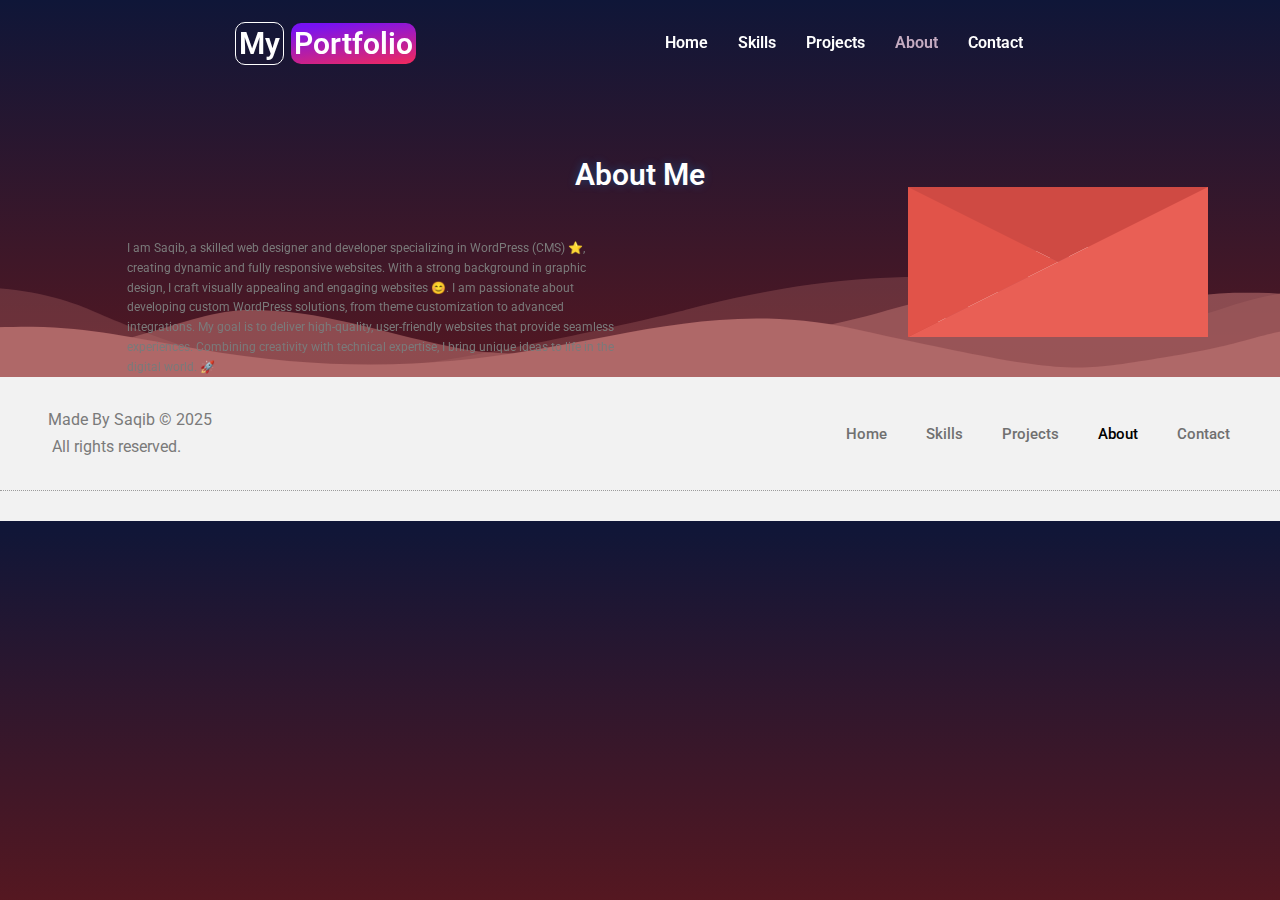
<file: about/index.html>
<!DOCTYPE html>
<html lang="en-US">
<head>
	<meta charset="UTF-8">
		<title>About &#8211; My Portfolio</title>
<meta name="robots" content="max-image-preview:large">
	<style>img:is([sizes="auto" i], [sizes^="auto," i]) { contain-intrinsic-size: 3000px 1500px }</style>
	<link rel="alternate" type="application/rss+xml" title="My Portfolio &raquo; Feed" href="/feed/">
<link rel="alternate" type="application/rss+xml" title="My Portfolio &raquo; Comments Feed" href="/comments/feed/">
<script>
window._wpemojiSettings = {"baseUrl":"https:\/\/s.w.org\/images\/core\/emoji\/15.0.3\/72x72\/","ext":".png","svgUrl":"https:\/\/s.w.org\/images\/core\/emoji\/15.0.3\/svg\/","svgExt":".svg","source":{"concatemoji":"\/wp-includes\/js\/wp-emoji-release.min.js?ver=6.7.2"}};
/*! This file is auto-generated */
!function(i,n){var o,s,e;function c(e){try{var t={supportTests:e,timestamp:(new Date).valueOf()};sessionStorage.setItem(o,JSON.stringify(t))}catch(e){}}function p(e,t,n){e.clearRect(0,0,e.canvas.width,e.canvas.height),e.fillText(t,0,0);var t=new Uint32Array(e.getImageData(0,0,e.canvas.width,e.canvas.height).data),r=(e.clearRect(0,0,e.canvas.width,e.canvas.height),e.fillText(n,0,0),new Uint32Array(e.getImageData(0,0,e.canvas.width,e.canvas.height).data));return t.every(function(e,t){return e===r[t]})}function u(e,t,n){switch(t){case"flag":return n(e,"🏳️‍⚧️","🏳️​⚧️")?!1:!n(e,"🇺🇳","🇺​🇳")&&!n(e,"🏴󠁧󠁢󠁥󠁮󠁧󠁿","🏴​󠁧​󠁢​󠁥​󠁮​󠁧​󠁿");case"emoji":return!n(e,"🐦‍⬛","🐦​⬛")}return!1}function f(e,t,n){var r="undefined"!=typeof WorkerGlobalScope&&self instanceof WorkerGlobalScope?new OffscreenCanvas(300,150):i.createElement("canvas"),a=r.getContext("2d",{willReadFrequently:!0}),o=(a.textBaseline="top",a.font="600 32px Arial",{});return e.forEach(function(e){o[e]=t(a,e,n)}),o}function t(e){var t=i.createElement("script");t.src=e,t.defer=!0,i.head.appendChild(t)}"undefined"!=typeof Promise&&(o="wpEmojiSettingsSupports",s=["flag","emoji"],n.supports={everything:!0,everythingExceptFlag:!0},e=new Promise(function(e){i.addEventListener("DOMContentLoaded",e,{once:!0})}),new Promise(function(t){var n=function(){try{var e=JSON.parse(sessionStorage.getItem(o));if("object"==typeof e&&"number"==typeof e.timestamp&&(new Date).valueOf()<e.timestamp+604800&&"object"==typeof e.supportTests)return e.supportTests}catch(e){}return null}();if(!n){if("undefined"!=typeof Worker&&"undefined"!=typeof OffscreenCanvas&&"undefined"!=typeof URL&&URL.createObjectURL&&"undefined"!=typeof Blob)try{var e="postMessage("+f.toString()+"("+[JSON.stringify(s),u.toString(),p.toString()].join(",")+"));",r=new Blob([e],{type:"text/javascript"}),a=new Worker(URL.createObjectURL(r),{name:"wpTestEmojiSupports"});return void(a.onmessage=function(e){c(n=e.data),a.terminate(),t(n)})}catch(e){}c(n=f(s,u,p))}t(n)}).then(function(e){for(var t in e)n.supports[t]=e[t],n.supports.everything=n.supports.everything&&n.supports[t],"flag"!==t&&(n.supports.everythingExceptFlag=n.supports.everythingExceptFlag&&n.supports[t]);n.supports.everythingExceptFlag=n.supports.everythingExceptFlag&&!n.supports.flag,n.DOMReady=!1,n.readyCallback=function(){n.DOMReady=!0}}).then(function(){return e}).then(function(){var e;n.supports.everything||(n.readyCallback(),(e=n.source||{}).concatemoji?t(e.concatemoji):e.wpemoji&&e.twemoji&&(t(e.twemoji),t(e.wpemoji)))}))}((window,document),window._wpemojiSettings);
</script>
<link rel="stylesheet" id="astra-theme-css-css" href="/wp-content/themes/astra/assets/css/minified/main.min.css?ver=4.8.12" media="all">
<style id="astra-theme-css-inline-css">:root{--ast-post-nav-space:0;--ast-container-default-xlg-padding:2.5em;--ast-container-default-lg-padding:2.5em;--ast-container-default-slg-padding:2em;--ast-container-default-md-padding:2.5em;--ast-container-default-sm-padding:2.5em;--ast-container-default-xs-padding:2.4em;--ast-container-default-xxs-padding:1.8em;--ast-code-block-background:#ECEFF3;--ast-comment-inputs-background:#F9FAFB;--ast-normal-container-width:1200px;--ast-narrow-container-width:750px;--ast-blog-title-font-weight:600;--ast-blog-meta-weight:600;--ast-global-color-primary:var(--ast-global-color-4);--ast-global-color-secondary:var(--ast-global-color-5);--ast-global-color-alternate-background:var(--ast-global-color-6);--ast-global-color-subtle-background:var(--ast-global-color-7);}html{font-size:100%;}a{color:var(--ast-global-color-0);}a:hover,a:focus{color:var(--ast-global-color-1);}body,button,input,select,textarea,.ast-button,.ast-custom-button{font-family:-apple-system,BlinkMacSystemFont,Segoe UI,Roboto,Oxygen-Sans,Ubuntu,Cantarell,Helvetica Neue,sans-serif;font-weight:400;font-size:16px;font-size:1rem;line-height:var(--ast-body-line-height,1.65);}blockquote{color:var(--ast-global-color-3);}h1,.entry-content h1,h2,.entry-content h2,h3,.entry-content h3,h4,.entry-content h4,h5,.entry-content h5,h6,.entry-content h6,.site-title,.site-title a{font-weight:600;}.ast-site-identity .site-title a{color:#ed158c;}.ast-site-identity .site-title a:hover{color:#12d937;}.site-title{font-size:25px;font-size:1.5625rem;display:block;}header .custom-logo-link img{max-width:240px;width:240px;}.astra-logo-svg{width:240px;}.site-header .site-description{font-size:15px;font-size:0.9375rem;display:none;}.entry-title{font-size:20px;font-size:1.25rem;}.ast-blog-single-element.ast-taxonomy-container a{font-size:14px;font-size:0.875rem;}.ast-blog-meta-container{font-size:13px;font-size:0.8125rem;}.archive .ast-article-post .ast-article-inner,.blog .ast-article-post .ast-article-inner,.archive .ast-article-post .ast-article-inner:hover,.blog .ast-article-post .ast-article-inner:hover{border-top-left-radius:6px;border-top-right-radius:6px;border-bottom-right-radius:6px;border-bottom-left-radius:6px;overflow:hidden;}h1,.entry-content h1{font-size:36px;font-size:2.25rem;font-weight:600;line-height:1.4em;}h2,.entry-content h2{font-size:30px;font-size:1.875rem;font-weight:600;line-height:1.3em;}h3,.entry-content h3{font-size:24px;font-size:1.5rem;font-weight:600;line-height:1.3em;}h4,.entry-content h4{font-size:20px;font-size:1.25rem;line-height:1.2em;font-weight:600;}h5,.entry-content h5{font-size:18px;font-size:1.125rem;line-height:1.2em;font-weight:600;}h6,.entry-content h6{font-size:16px;font-size:1rem;line-height:1.25em;font-weight:600;}::selection{background-color:var(--ast-global-color-0);color:#ffffff;}body,h1,.entry-title a,.entry-content h1,h2,.entry-content h2,h3,.entry-content h3,h4,.entry-content h4,h5,.entry-content h5,h6,.entry-content h6{color:var(--ast-global-color-3);}.tagcloud a:hover,.tagcloud a:focus,.tagcloud a.current-item{color:#ffffff;border-color:var(--ast-global-color-0);background-color:var(--ast-global-color-0);}input:focus,input[type="text"]:focus,input[type="email"]:focus,input[type="url"]:focus,input[type="password"]:focus,input[type="reset"]:focus,input[type="search"]:focus,textarea:focus{border-color:var(--ast-global-color-0);}input[type="radio"]:checked,input[type=reset],input[type="checkbox"]:checked,input[type="checkbox"]:hover:checked,input[type="checkbox"]:focus:checked,input[type=range]::-webkit-slider-thumb{border-color:var(--ast-global-color-0);background-color:var(--ast-global-color-0);box-shadow:none;}.site-footer a:hover + .post-count,.site-footer a:focus + .post-count{background:var(--ast-global-color-0);border-color:var(--ast-global-color-0);}.single .nav-links .nav-previous,.single .nav-links .nav-next{color:var(--ast-global-color-0);}.entry-meta,.entry-meta *{line-height:1.45;color:var(--ast-global-color-0);font-weight:600;}.entry-meta a:not(.ast-button):hover,.entry-meta a:not(.ast-button):hover *,.entry-meta a:not(.ast-button):focus,.entry-meta a:not(.ast-button):focus *,.page-links > .page-link,.page-links .page-link:hover,.post-navigation a:hover{color:var(--ast-global-color-1);}#cat option,.secondary .calendar_wrap thead a,.secondary .calendar_wrap thead a:visited{color:var(--ast-global-color-0);}.secondary .calendar_wrap #today,.ast-progress-val span{background:var(--ast-global-color-0);}.secondary a:hover + .post-count,.secondary a:focus + .post-count{background:var(--ast-global-color-0);border-color:var(--ast-global-color-0);}.calendar_wrap #today > a{color:#ffffff;}.page-links .page-link,.single .post-navigation a{color:var(--ast-global-color-3);}.ast-search-menu-icon .search-form button.search-submit{padding:0 4px;}.ast-search-menu-icon form.search-form{padding-right:0;}.ast-search-menu-icon.slide-search input.search-field{width:0;}.ast-header-search .ast-search-menu-icon.ast-dropdown-active .search-form,.ast-header-search .ast-search-menu-icon.ast-dropdown-active .search-field:focus{transition:all 0.2s;}.search-form input.search-field:focus{outline:none;}.ast-search-menu-icon .search-form button.search-submit:focus,.ast-theme-transparent-header .ast-header-search .ast-dropdown-active .ast-icon,.ast-theme-transparent-header .ast-inline-search .search-field:focus .ast-icon{color:var(--ast-global-color-1);}.ast-header-search .slide-search .search-form{border:2px solid var(--ast-global-color-0);}.ast-header-search .slide-search .search-field{background-color:#fff;}.ast-archive-title{color:var(--ast-global-color-2);}.widget-title{font-size:22px;font-size:1.375rem;color:var(--ast-global-color-2);}.ast-single-post .entry-content a,.ast-comment-content a:not(.ast-comment-edit-reply-wrap a){text-decoration:underline;}.ast-single-post .elementor-button-wrapper .elementor-button,.ast-single-post .entry-content .uagb-tab a,.ast-single-post .entry-content .uagb-ifb-cta a,.ast-single-post .entry-content .uabb-module-content a,.ast-single-post .entry-content .uagb-post-grid a,.ast-single-post .entry-content .uagb-timeline a,.ast-single-post .entry-content .uagb-toc__wrap a,.ast-single-post .entry-content .uagb-taxomony-box a,.ast-single-post .entry-content .woocommerce a,.entry-content .wp-block-latest-posts > li > a,.ast-single-post .entry-content .wp-block-file__button,li.ast-post-filter-single,.ast-single-post .ast-comment-content .comment-reply-link,.ast-single-post .ast-comment-content .comment-edit-link{text-decoration:none;}.ast-search-menu-icon.slide-search a:focus-visible:focus-visible,.astra-search-icon:focus-visible,#close:focus-visible,a:focus-visible,.ast-menu-toggle:focus-visible,.site .skip-link:focus-visible,.wp-block-loginout input:focus-visible,.wp-block-search.wp-block-search__button-inside .wp-block-search__inside-wrapper,.ast-header-navigation-arrow:focus-visible,.woocommerce .wc-proceed-to-checkout > .checkout-button:focus-visible,.woocommerce .woocommerce-MyAccount-navigation ul li a:focus-visible,.ast-orders-table__row .ast-orders-table__cell:focus-visible,.woocommerce .woocommerce-order-details .order-again > .button:focus-visible,.woocommerce .woocommerce-message a.button.wc-forward:focus-visible,.woocommerce #minus_qty:focus-visible,.woocommerce #plus_qty:focus-visible,a#ast-apply-coupon:focus-visible,.woocommerce .woocommerce-info a:focus-visible,.woocommerce .astra-shop-summary-wrap a:focus-visible,.woocommerce a.wc-forward:focus-visible,#ast-apply-coupon:focus-visible,.woocommerce-js .woocommerce-mini-cart-item a.remove:focus-visible,#close:focus-visible,.button.search-submit:focus-visible,#search_submit:focus,.normal-search:focus-visible,.ast-header-account-wrap:focus-visible,.woocommerce .ast-on-card-button.ast-quick-view-trigger:focus{outline-style:dotted;outline-color:inherit;outline-width:thin;}input:focus,input[type="text"]:focus,input[type="email"]:focus,input[type="url"]:focus,input[type="password"]:focus,input[type="reset"]:focus,input[type="search"]:focus,input[type="number"]:focus,textarea:focus,.wp-block-search__input:focus,[data-section="section-header-mobile-trigger"] .ast-button-wrap .ast-mobile-menu-trigger-minimal:focus,.ast-mobile-popup-drawer.active .menu-toggle-close:focus,.woocommerce-ordering select.orderby:focus,#ast-scroll-top:focus,#coupon_code:focus,.woocommerce-page #comment:focus,.woocommerce #reviews #respond input#submit:focus,.woocommerce a.add_to_cart_button:focus,.woocommerce .button.single_add_to_cart_button:focus,.woocommerce .woocommerce-cart-form button:focus,.woocommerce .woocommerce-cart-form__cart-item .quantity .qty:focus,.woocommerce .woocommerce-billing-fields .woocommerce-billing-fields__field-wrapper .woocommerce-input-wrapper > .input-text:focus,.woocommerce #order_comments:focus,.woocommerce #place_order:focus,.woocommerce .woocommerce-address-fields .woocommerce-address-fields__field-wrapper .woocommerce-input-wrapper > .input-text:focus,.woocommerce .woocommerce-MyAccount-content form button:focus,.woocommerce .woocommerce-MyAccount-content .woocommerce-EditAccountForm .woocommerce-form-row .woocommerce-Input.input-text:focus,.woocommerce .ast-woocommerce-container .woocommerce-pagination ul.page-numbers li a:focus,body #content .woocommerce form .form-row .select2-container--default .select2-selection--single:focus,#ast-coupon-code:focus,.woocommerce.woocommerce-js .quantity input[type=number]:focus,.woocommerce-js .woocommerce-mini-cart-item .quantity input[type=number]:focus,.woocommerce p#ast-coupon-trigger:focus{border-style:dotted;border-color:inherit;border-width:thin;}input{outline:none;}body .ast-oembed-container *{position:absolute;top:0;width:100%;height:100%;left:0;}body .wp-block-embed-pocket-casts .ast-oembed-container *{position:unset;}.ast-single-post-featured-section + article {margin-top: 2em;}.site-content .ast-single-post-featured-section img {width: 100%;overflow: hidden;object-fit: cover;}.ast-separate-container .site-content .ast-single-post-featured-section + article {margin-top: -80px;z-index: 9;position: relative;border-radius: 4px;}@media (min-width: 922px) {.ast-no-sidebar .site-content .ast-article-image-container--wide {margin-left: -120px;margin-right: -120px;max-width: unset;width: unset;}.ast-left-sidebar .site-content .ast-article-image-container--wide,.ast-right-sidebar .site-content .ast-article-image-container--wide {margin-left: -10px;margin-right: -10px;}.site-content .ast-article-image-container--full {margin-left: calc( -50vw + 50%);margin-right: calc( -50vw + 50%);max-width: 100vw;width: 100vw;}.ast-left-sidebar .site-content .ast-article-image-container--full,.ast-right-sidebar .site-content .ast-article-image-container--full {margin-left: -10px;margin-right: -10px;max-width: inherit;width: auto;}}.site > .ast-single-related-posts-container {margin-top: 0;}@media (min-width: 922px) {.ast-desktop .ast-container--narrow {max-width: var(--ast-narrow-container-width);margin: 0 auto;}}.ast-page-builder-template .hentry {margin: 0;}.ast-page-builder-template .site-content > .ast-container {max-width: 100%;padding: 0;}.ast-page-builder-template .site .site-content #primary {padding: 0;margin: 0;}.ast-page-builder-template .no-results {text-align: center;margin: 4em auto;}.ast-page-builder-template .ast-pagination {padding: 2em;}.ast-page-builder-template .entry-header.ast-no-title.ast-no-thumbnail {margin-top: 0;}.ast-page-builder-template .entry-header.ast-header-without-markup {margin-top: 0;margin-bottom: 0;}.ast-page-builder-template .entry-header.ast-no-title.ast-no-meta {margin-bottom: 0;}.ast-page-builder-template.single .post-navigation {padding-bottom: 2em;}.ast-page-builder-template.single-post .site-content > .ast-container {max-width: 100%;}.ast-page-builder-template .entry-header {margin-top: 2em;margin-left: auto;margin-right: auto;}.ast-page-builder-template .ast-archive-description {margin: 2em auto 0;padding-left: 20px;padding-right: 20px;}.ast-page-builder-template .ast-row {margin-left: 0;margin-right: 0;}.single.ast-page-builder-template .entry-header + .entry-content,.single.ast-page-builder-template .ast-single-entry-banner + .site-content article .entry-content {margin-bottom: 2em;}@media(min-width: 921px) {.ast-page-builder-template.archive.ast-right-sidebar .ast-row article,.ast-page-builder-template.archive.ast-left-sidebar .ast-row article {padding-left: 0;padding-right: 0;}}input[type="text"],input[type="number"],input[type="email"],input[type="url"],input[type="password"],input[type="search"],input[type=reset],input[type=tel],input[type=date],select,textarea{font-size:16px;font-style:normal;font-weight:400;line-height:24px;width:100%;padding:12px 16px;border-radius:4px;box-shadow:0px 1px 2px 0px rgba(0,0,0,0.05);color:var(--ast-form-input-text,#475569);}input[type="text"],input[type="number"],input[type="email"],input[type="url"],input[type="password"],input[type="search"],input[type=reset],input[type=tel],input[type=date],select{height:40px;}input[type="date"]{border-width:1px;border-style:solid;border-color:var(--ast-border-color);}input[type="text"]:focus,input[type="number"]:focus,input[type="email"]:focus,input[type="url"]:focus,input[type="password"]:focus,input[type="search"]:focus,input[type=reset]:focus,input[type="tel"]:focus,input[type="date"]:focus,select:focus,textarea:focus{border-color:#046BD2;box-shadow:none;outline:none;color:var(--ast-form-input-focus-text,#475569);}label,legend{color:#111827;font-size:14px;font-style:normal;font-weight:500;line-height:20px;}select{padding:6px 10px;}fieldset{padding:30px;border-radius:4px;}button,.ast-button,.button,input[type="button"],input[type="reset"],input[type="submit"]{border-radius:4px;box-shadow:0px 1px 2px 0px rgba(0,0,0,0.05);}:root{--ast-comment-inputs-background:#FFF;}::placeholder{color:var(--ast-form-field-color,#9CA3AF);}::-ms-input-placeholder{color:var(--ast-form-field-color,#9CA3AF);}@media (max-width:921.9px){#ast-desktop-header{display:none;}}@media (min-width:922px){#ast-mobile-header{display:none;}}.wp-block-buttons.aligncenter{justify-content:center;}@media (max-width:921px){.ast-theme-transparent-header #primary,.ast-theme-transparent-header #secondary{padding:0;}}@media (max-width:921px){.ast-plain-container.ast-no-sidebar #primary{padding:0;}}.ast-plain-container.ast-no-sidebar #primary{margin-top:0;margin-bottom:0;}.wp-block-button.is-style-outline .wp-block-button__link{border-color:var(--ast-global-color-0);}div.wp-block-button.is-style-outline > .wp-block-button__link:not(.has-text-color),div.wp-block-button.wp-block-button__link.is-style-outline:not(.has-text-color){color:var(--ast-global-color-0);}.wp-block-button.is-style-outline .wp-block-button__link:hover,.wp-block-buttons .wp-block-button.is-style-outline .wp-block-button__link:focus,.wp-block-buttons .wp-block-button.is-style-outline > .wp-block-button__link:not(.has-text-color):hover,.wp-block-buttons .wp-block-button.wp-block-button__link.is-style-outline:not(.has-text-color):hover{color:#ffffff;background-color:var(--ast-global-color-1);border-color:var(--ast-global-color-1);}.post-page-numbers.current .page-link,.ast-pagination .page-numbers.current{color:#ffffff;border-color:var(--ast-global-color-0);background-color:var(--ast-global-color-0);}.wp-block-buttons .wp-block-button.is-style-outline .wp-block-button__link.wp-element-button,.ast-outline-button,.wp-block-uagb-buttons-child .uagb-buttons-repeater.ast-outline-button{border-color:var(--ast-global-color-0);border-top-width:2px;border-right-width:2px;border-bottom-width:2px;border-left-width:2px;font-family:inherit;font-weight:500;font-size:16px;font-size:1rem;line-height:1em;padding-top:13px;padding-right:30px;padding-bottom:13px;padding-left:30px;}.wp-block-buttons .wp-block-button.is-style-outline > .wp-block-button__link:not(.has-text-color),.wp-block-buttons .wp-block-button.wp-block-button__link.is-style-outline:not(.has-text-color),.ast-outline-button{color:var(--ast-global-color-0);}.wp-block-button.is-style-outline .wp-block-button__link:hover,.wp-block-buttons .wp-block-button.is-style-outline .wp-block-button__link:focus,.wp-block-buttons .wp-block-button.is-style-outline > .wp-block-button__link:not(.has-text-color):hover,.wp-block-buttons .wp-block-button.wp-block-button__link.is-style-outline:not(.has-text-color):hover,.ast-outline-button:hover,.ast-outline-button:focus,.wp-block-uagb-buttons-child .uagb-buttons-repeater.ast-outline-button:hover,.wp-block-uagb-buttons-child .uagb-buttons-repeater.ast-outline-button:focus{color:#ffffff;background-color:var(--ast-global-color-1);border-color:var(--ast-global-color-1);}.ast-single-post .entry-content a.ast-outline-button,.ast-single-post .entry-content .is-style-outline>.wp-block-button__link{text-decoration:none;}.wp-block-button .wp-block-button__link.wp-element-button.is-style-outline:not(.has-background),.wp-block-button.is-style-outline>.wp-block-button__link.wp-element-button:not(.has-background),.ast-outline-button{background-color:transparent;}.uagb-buttons-repeater.ast-outline-button{border-radius:9999px;}@media (max-width:921px){.wp-block-buttons .wp-block-button.is-style-outline .wp-block-button__link.wp-element-button,.ast-outline-button,.wp-block-uagb-buttons-child .uagb-buttons-repeater.ast-outline-button{padding-top:12px;padding-right:28px;padding-bottom:12px;padding-left:28px;}}@media (max-width:544px){.wp-block-buttons .wp-block-button.is-style-outline .wp-block-button__link.wp-element-button,.ast-outline-button,.wp-block-uagb-buttons-child .uagb-buttons-repeater.ast-outline-button{padding-top:10px;padding-right:24px;padding-bottom:10px;padding-left:24px;}}.entry-content[data-ast-blocks-layout] > figure{margin-bottom:1em;}h1.widget-title{font-weight:600;}h2.widget-title{font-weight:600;}h3.widget-title{font-weight:600;} .content-area .elementor-widget-theme-post-content h1,.content-area .elementor-widget-theme-post-content h2,.content-area .elementor-widget-theme-post-content h3,.content-area .elementor-widget-theme-post-content h4,.content-area .elementor-widget-theme-post-content h5,.content-area .elementor-widget-theme-post-content h6{margin-top:1.5em;margin-bottom:calc(0.3em + 10px);}#page{display:flex;flex-direction:column;min-height:100vh;}.ast-404-layout-1 h1.page-title{color:var(--ast-global-color-2);}.single .post-navigation a{line-height:1em;height:inherit;}.error-404 .page-sub-title{font-size:1.5rem;font-weight:inherit;}.search .site-content .content-area .search-form{margin-bottom:0;}#page .site-content{flex-grow:1;}.widget{margin-bottom:1.25em;}#secondary li{line-height:1.5em;}#secondary .wp-block-group h2{margin-bottom:0.7em;}#secondary h2{font-size:1.7rem;}.ast-separate-container .ast-article-post,.ast-separate-container .ast-article-single,.ast-separate-container .comment-respond{padding:3em;}.ast-separate-container .ast-article-single .ast-article-single{padding:0;}.ast-article-single .wp-block-post-template-is-layout-grid{padding-left:0;}.ast-separate-container .comments-title,.ast-narrow-container .comments-title{padding:1.5em 2em;}.ast-page-builder-template .comment-form-textarea,.ast-comment-formwrap .ast-grid-common-col{padding:0;}.ast-comment-formwrap{padding:0;display:inline-flex;column-gap:20px;width:100%;margin-left:0;margin-right:0;}.comments-area textarea#comment:focus,.comments-area textarea#comment:active,.comments-area .ast-comment-formwrap input[type="text"]:focus,.comments-area .ast-comment-formwrap input[type="text"]:active {box-shadow:none;outline:none;}.archive.ast-page-builder-template .entry-header{margin-top:2em;}.ast-page-builder-template .ast-comment-formwrap{width:100%;}.entry-title{margin-bottom:0.6em;}.ast-archive-description p{font-size:inherit;font-weight:inherit;line-height:inherit;}.ast-separate-container .ast-comment-list li.depth-1,.hentry{margin-bottom:1.5em;}.site-content section.ast-archive-description{margin-bottom:2em;}@media (min-width:921px){.ast-left-sidebar.ast-page-builder-template #secondary,.archive.ast-right-sidebar.ast-page-builder-template .site-main{padding-left:20px;padding-right:20px;}}@media (max-width:544px){.ast-comment-formwrap.ast-row{column-gap:10px;display:inline-block;}#ast-commentform .ast-grid-common-col{position:relative;width:100%;}}@media (min-width:1201px){.ast-separate-container .ast-article-post,.ast-separate-container .ast-article-single,.ast-separate-container .ast-author-box,.ast-separate-container .ast-404-layout-1,.ast-separate-container .no-results{padding:3em;}} .content-area .elementor-widget-theme-post-content h1,.content-area .elementor-widget-theme-post-content h2,.content-area .elementor-widget-theme-post-content h3,.content-area .elementor-widget-theme-post-content h4,.content-area .elementor-widget-theme-post-content h5,.content-area .elementor-widget-theme-post-content h6{margin-top:1.5em;margin-bottom:calc(0.3em + 10px);}.elementor-loop-container .e-loop-item,.elementor-loop-container .ast-separate-container .ast-article-post,.elementor-loop-container .ast-separate-container .ast-article-single,.elementor-loop-container .ast-separate-container .comment-respond{padding:0px;}@media (max-width:921px){.ast-separate-container #primary,.ast-separate-container #secondary{padding:1.5em 0;}#primary,#secondary{padding:1.5em 0;margin:0;}.ast-left-sidebar #content > .ast-container{display:flex;flex-direction:column-reverse;width:100%;}}@media (min-width:922px){.ast-separate-container.ast-right-sidebar #primary,.ast-separate-container.ast-left-sidebar #primary{border:0;}.search-no-results.ast-separate-container #primary{margin-bottom:4em;}}.wp-block-button .wp-block-button__link{color:#ffffff;}.wp-block-button .wp-block-button__link:hover,.wp-block-button .wp-block-button__link:focus{color:#ffffff;background-color:var(--ast-global-color-1);border-color:var(--ast-global-color-1);}.elementor-widget-heading h1.elementor-heading-title{line-height:1.4em;}.elementor-widget-heading h2.elementor-heading-title{line-height:1.3em;}.elementor-widget-heading h3.elementor-heading-title{line-height:1.3em;}.elementor-widget-heading h4.elementor-heading-title{line-height:1.2em;}.elementor-widget-heading h5.elementor-heading-title{line-height:1.2em;}.elementor-widget-heading h6.elementor-heading-title{line-height:1.25em;}.wp-block-button .wp-block-button__link,.wp-block-search .wp-block-search__button,body .wp-block-file .wp-block-file__button{border-color:var(--ast-global-color-0);background-color:var(--ast-global-color-0);color:#ffffff;font-family:inherit;font-weight:500;line-height:1em;font-size:16px;font-size:1rem;padding-top:15px;padding-right:30px;padding-bottom:15px;padding-left:30px;}.ast-single-post .entry-content .wp-block-button .wp-block-button__link,.ast-single-post .entry-content .wp-block-search .wp-block-search__button,body .entry-content .wp-block-file .wp-block-file__button{text-decoration:none;}@media (max-width:921px){.wp-block-button .wp-block-button__link,.wp-block-search .wp-block-search__button,body .wp-block-file .wp-block-file__button{padding-top:14px;padding-right:28px;padding-bottom:14px;padding-left:28px;}}@media (max-width:544px){.wp-block-button .wp-block-button__link,.wp-block-search .wp-block-search__button,body .wp-block-file .wp-block-file__button{padding-top:12px;padding-right:24px;padding-bottom:12px;padding-left:24px;}}.menu-toggle,button,.ast-button,.ast-custom-button,.button,input#submit,input[type="button"],input[type="submit"],input[type="reset"],#comments .submit,.search .search-submit,form[CLASS*="wp-block-search__"].wp-block-search .wp-block-search__inside-wrapper .wp-block-search__button,body .wp-block-file .wp-block-file__button,.search .search-submit,.woocommerce-js a.button,.woocommerce button.button,.woocommerce .woocommerce-message a.button,.woocommerce #respond input#submit.alt,.woocommerce input.button.alt,.woocommerce input.button,.woocommerce input.button:disabled,.woocommerce input.button:disabled[disabled],.woocommerce input.button:disabled:hover,.woocommerce input.button:disabled[disabled]:hover,.woocommerce #respond input#submit,.woocommerce button.button.alt.disabled,.wc-block-grid__products .wc-block-grid__product .wp-block-button__link,.wc-block-grid__product-onsale,[CLASS*="wc-block"] button,.woocommerce-js .astra-cart-drawer .astra-cart-drawer-content .woocommerce-mini-cart__buttons .button:not(.checkout):not(.ast-continue-shopping),.woocommerce-js .astra-cart-drawer .astra-cart-drawer-content .woocommerce-mini-cart__buttons a.checkout,.woocommerce button.button.alt.disabled.wc-variation-selection-needed,[CLASS*="wc-block"] .wc-block-components-button{border-style:solid;border-top-width:0;border-right-width:0;border-left-width:0;border-bottom-width:0;color:#ffffff;border-color:var(--ast-global-color-0);background-color:var(--ast-global-color-0);padding-top:15px;padding-right:30px;padding-bottom:15px;padding-left:30px;font-family:inherit;font-weight:500;font-size:16px;font-size:1rem;line-height:1em;}button:focus,.menu-toggle:hover,button:hover,.ast-button:hover,.ast-custom-button:hover .button:hover,.ast-custom-button:hover ,input[type=reset]:hover,input[type=reset]:focus,input#submit:hover,input#submit:focus,input[type="button"]:hover,input[type="button"]:focus,input[type="submit"]:hover,input[type="submit"]:focus,form[CLASS*="wp-block-search__"].wp-block-search .wp-block-search__inside-wrapper .wp-block-search__button:hover,form[CLASS*="wp-block-search__"].wp-block-search .wp-block-search__inside-wrapper .wp-block-search__button:focus,body .wp-block-file .wp-block-file__button:hover,body .wp-block-file .wp-block-file__button:focus,.woocommerce-js a.button:hover,.woocommerce button.button:hover,.woocommerce .woocommerce-message a.button:hover,.woocommerce #respond input#submit:hover,.woocommerce #respond input#submit.alt:hover,.woocommerce input.button.alt:hover,.woocommerce input.button:hover,.woocommerce button.button.alt.disabled:hover,.wc-block-grid__products .wc-block-grid__product .wp-block-button__link:hover,[CLASS*="wc-block"] button:hover,.woocommerce-js .astra-cart-drawer .astra-cart-drawer-content .woocommerce-mini-cart__buttons .button:not(.checkout):not(.ast-continue-shopping):hover,.woocommerce-js .astra-cart-drawer .astra-cart-drawer-content .woocommerce-mini-cart__buttons a.checkout:hover,.woocommerce button.button.alt.disabled.wc-variation-selection-needed:hover,[CLASS*="wc-block"] .wc-block-components-button:hover,[CLASS*="wc-block"] .wc-block-components-button:focus{color:#ffffff;background-color:var(--ast-global-color-1);border-color:var(--ast-global-color-1);}form[CLASS*="wp-block-search__"].wp-block-search .wp-block-search__inside-wrapper .wp-block-search__button.has-icon{padding-top:calc(15px - 3px);padding-right:calc(30px - 3px);padding-bottom:calc(15px - 3px);padding-left:calc(30px - 3px);}@media (max-width:921px){.menu-toggle,button,.ast-button,.ast-custom-button,.button,input#submit,input[type="button"],input[type="submit"],input[type="reset"],#comments .submit,.search .search-submit,form[CLASS*="wp-block-search__"].wp-block-search .wp-block-search__inside-wrapper .wp-block-search__button,body .wp-block-file .wp-block-file__button,.search .search-submit,.woocommerce-js a.button,.woocommerce button.button,.woocommerce .woocommerce-message a.button,.woocommerce #respond input#submit.alt,.woocommerce input.button.alt,.woocommerce input.button,.woocommerce input.button:disabled,.woocommerce input.button:disabled[disabled],.woocommerce input.button:disabled:hover,.woocommerce input.button:disabled[disabled]:hover,.woocommerce #respond input#submit,.woocommerce button.button.alt.disabled,.wc-block-grid__products .wc-block-grid__product .wp-block-button__link,.wc-block-grid__product-onsale,[CLASS*="wc-block"] button,.woocommerce-js .astra-cart-drawer .astra-cart-drawer-content .woocommerce-mini-cart__buttons .button:not(.checkout):not(.ast-continue-shopping),.woocommerce-js .astra-cart-drawer .astra-cart-drawer-content .woocommerce-mini-cart__buttons a.checkout,.woocommerce button.button.alt.disabled.wc-variation-selection-needed,[CLASS*="wc-block"] .wc-block-components-button{padding-top:14px;padding-right:28px;padding-bottom:14px;padding-left:28px;}}@media (max-width:544px){.menu-toggle,button,.ast-button,.ast-custom-button,.button,input#submit,input[type="button"],input[type="submit"],input[type="reset"],#comments .submit,.search .search-submit,form[CLASS*="wp-block-search__"].wp-block-search .wp-block-search__inside-wrapper .wp-block-search__button,body .wp-block-file .wp-block-file__button,.search .search-submit,.woocommerce-js a.button,.woocommerce button.button,.woocommerce .woocommerce-message a.button,.woocommerce #respond input#submit.alt,.woocommerce input.button.alt,.woocommerce input.button,.woocommerce input.button:disabled,.woocommerce input.button:disabled[disabled],.woocommerce input.button:disabled:hover,.woocommerce input.button:disabled[disabled]:hover,.woocommerce #respond input#submit,.woocommerce button.button.alt.disabled,.wc-block-grid__products .wc-block-grid__product .wp-block-button__link,.wc-block-grid__product-onsale,[CLASS*="wc-block"] button,.woocommerce-js .astra-cart-drawer .astra-cart-drawer-content .woocommerce-mini-cart__buttons .button:not(.checkout):not(.ast-continue-shopping),.woocommerce-js .astra-cart-drawer .astra-cart-drawer-content .woocommerce-mini-cart__buttons a.checkout,.woocommerce button.button.alt.disabled.wc-variation-selection-needed,[CLASS*="wc-block"] .wc-block-components-button{padding-top:12px;padding-right:24px;padding-bottom:12px;padding-left:24px;}}@media (max-width:921px){.ast-mobile-header-stack .main-header-bar .ast-search-menu-icon{display:inline-block;}.ast-header-break-point.ast-header-custom-item-outside .ast-mobile-header-stack .main-header-bar .ast-search-icon{margin:0;}.ast-comment-avatar-wrap img{max-width:2.5em;}.ast-comment-meta{padding:0 1.8888em 1.3333em;}}@media (min-width:544px){.ast-container{max-width:100%;}}@media (max-width:544px){.ast-separate-container .ast-article-post,.ast-separate-container .ast-article-single,.ast-separate-container .comments-title,.ast-separate-container .ast-archive-description{padding:1.5em 1em;}.ast-separate-container #content .ast-container{padding-left:0.54em;padding-right:0.54em;}.ast-separate-container .ast-comment-list .bypostauthor{padding:.5em;}.ast-search-menu-icon.ast-dropdown-active .search-field{width:170px;}} #ast-mobile-header .ast-site-header-cart-li a{pointer-events:none;}.ast-separate-container{background-color:var(--ast-global-color-5);background-image:none;}@media (max-width:921px){.site-title{display:block;}.site-header .site-description{display:none;}h1,.entry-content h1{font-size:30px;font-size:1.875rem;}h2,.entry-content h2{font-size:25px;font-size:1.5625rem;}h3,.entry-content h3{font-size:20px;font-size:1.25rem;}}@media (max-width:544px){.site-title{display:block;}.site-header .site-description{display:none;}h1,.entry-content h1{font-size:30px;font-size:1.875rem;}h2,.entry-content h2{font-size:25px;font-size:1.5625rem;}h3,.entry-content h3{font-size:20px;font-size:1.25rem;}}@media (max-width:921px){html{font-size:91.2%;}}@media (max-width:544px){html{font-size:91.2%;}}@media (min-width:922px){.ast-container{max-width:1240px;}}@media (min-width:922px){.site-content .ast-container{display:flex;}}@media (max-width:921px){.site-content .ast-container{flex-direction:column;}}.entry-content h1,.entry-content h2,.entry-content h3,.entry-content h4,.entry-content h5,.entry-content h6{clear:none;}@media (min-width:922px){.main-header-menu .sub-menu .menu-item.ast-left-align-sub-menu:hover > .sub-menu,.main-header-menu .sub-menu .menu-item.ast-left-align-sub-menu.focus > .sub-menu{margin-left:-0px;}}.entry-content li > p{margin-bottom:0;}.site .comments-area{padding-bottom:2em;margin-top:2em;}.wp-block-file {display: flex;align-items: center;flex-wrap: wrap;justify-content: space-between;}.wp-block-pullquote {border: none;}.wp-block-pullquote blockquote::before {content: "\201D";font-family: "Helvetica",sans-serif;display: flex;transform: rotate( 180deg );font-size: 6rem;font-style: normal;line-height: 1;font-weight: bold;align-items: center;justify-content: center;}.has-text-align-right > blockquote::before {justify-content: flex-start;}.has-text-align-left > blockquote::before {justify-content: flex-end;}figure.wp-block-pullquote.is-style-solid-color blockquote {max-width: 100%;text-align: inherit;}:root {--wp--custom--ast-default-block-top-padding: 3em;--wp--custom--ast-default-block-right-padding: 3em;--wp--custom--ast-default-block-bottom-padding: 3em;--wp--custom--ast-default-block-left-padding: 3em;--wp--custom--ast-container-width: 1200px;--wp--custom--ast-content-width-size: 1200px;--wp--custom--ast-wide-width-size: calc(1200px + var(--wp--custom--ast-default-block-left-padding) + var(--wp--custom--ast-default-block-right-padding));}.ast-narrow-container {--wp--custom--ast-content-width-size: 750px;--wp--custom--ast-wide-width-size: 750px;}@media(max-width: 921px) {:root {--wp--custom--ast-default-block-top-padding: 3em;--wp--custom--ast-default-block-right-padding: 2em;--wp--custom--ast-default-block-bottom-padding: 3em;--wp--custom--ast-default-block-left-padding: 2em;}}@media(max-width: 544px) {:root {--wp--custom--ast-default-block-top-padding: 3em;--wp--custom--ast-default-block-right-padding: 1.5em;--wp--custom--ast-default-block-bottom-padding: 3em;--wp--custom--ast-default-block-left-padding: 1.5em;}}.entry-content > .wp-block-group,.entry-content > .wp-block-cover,.entry-content > .wp-block-columns {padding-top: var(--wp--custom--ast-default-block-top-padding);padding-right: var(--wp--custom--ast-default-block-right-padding);padding-bottom: var(--wp--custom--ast-default-block-bottom-padding);padding-left: var(--wp--custom--ast-default-block-left-padding);}.ast-plain-container.ast-no-sidebar .entry-content > .alignfull,.ast-page-builder-template .ast-no-sidebar .entry-content > .alignfull {margin-left: calc( -50vw + 50%);margin-right: calc( -50vw + 50%);max-width: 100vw;width: 100vw;}.ast-plain-container.ast-no-sidebar .entry-content .alignfull .alignfull,.ast-page-builder-template.ast-no-sidebar .entry-content .alignfull .alignfull,.ast-plain-container.ast-no-sidebar .entry-content .alignfull .alignwide,.ast-page-builder-template.ast-no-sidebar .entry-content .alignfull .alignwide,.ast-plain-container.ast-no-sidebar .entry-content .alignwide .alignfull,.ast-page-builder-template.ast-no-sidebar .entry-content .alignwide .alignfull,.ast-plain-container.ast-no-sidebar .entry-content .alignwide .alignwide,.ast-page-builder-template.ast-no-sidebar .entry-content .alignwide .alignwide,.ast-plain-container.ast-no-sidebar .entry-content .wp-block-column .alignfull,.ast-page-builder-template.ast-no-sidebar .entry-content .wp-block-column .alignfull,.ast-plain-container.ast-no-sidebar .entry-content .wp-block-column .alignwide,.ast-page-builder-template.ast-no-sidebar .entry-content .wp-block-column .alignwide {margin-left: auto;margin-right: auto;width: 100%;}[data-ast-blocks-layout] .wp-block-separator:not(.is-style-dots) {height: 0;}[data-ast-blocks-layout] .wp-block-separator {margin: 20px auto;}[data-ast-blocks-layout] .wp-block-separator:not(.is-style-wide):not(.is-style-dots) {max-width: 100px;}[data-ast-blocks-layout] .wp-block-separator.has-background {padding: 0;}.entry-content[data-ast-blocks-layout] > * {max-width: var(--wp--custom--ast-content-width-size);margin-left: auto;margin-right: auto;}.entry-content[data-ast-blocks-layout] > .alignwide {max-width: var(--wp--custom--ast-wide-width-size);}.entry-content[data-ast-blocks-layout] .alignfull {max-width: none;}.entry-content .wp-block-columns {margin-bottom: 0;}blockquote {margin: 1.5em;border-color: rgba(0,0,0,0.05);}.wp-block-quote:not(.has-text-align-right):not(.has-text-align-center) {border-left: 5px solid rgba(0,0,0,0.05);}.has-text-align-right > blockquote,blockquote.has-text-align-right {border-right: 5px solid rgba(0,0,0,0.05);}.has-text-align-left > blockquote,blockquote.has-text-align-left {border-left: 5px solid rgba(0,0,0,0.05);}.wp-block-site-tagline,.wp-block-latest-posts .read-more {margin-top: 15px;}.wp-block-loginout p label {display: block;}.wp-block-loginout p:not(.login-remember):not(.login-submit) input {width: 100%;}.wp-block-loginout input:focus {border-color: transparent;}.wp-block-loginout input:focus {outline: thin dotted;}.entry-content .wp-block-media-text .wp-block-media-text__content {padding: 0 0 0 8%;}.entry-content .wp-block-media-text.has-media-on-the-right .wp-block-media-text__content {padding: 0 8% 0 0;}.entry-content .wp-block-media-text.has-background .wp-block-media-text__content {padding: 8%;}.entry-content .wp-block-cover:not([class*="background-color"]):not(.has-text-color.has-link-color) .wp-block-cover__inner-container,.entry-content .wp-block-cover:not([class*="background-color"]) .wp-block-cover-image-text,.entry-content .wp-block-cover:not([class*="background-color"]) .wp-block-cover-text,.entry-content .wp-block-cover-image:not([class*="background-color"]) .wp-block-cover__inner-container,.entry-content .wp-block-cover-image:not([class*="background-color"]) .wp-block-cover-image-text,.entry-content .wp-block-cover-image:not([class*="background-color"]) .wp-block-cover-text {color: var(--ast-global-color-primary,var(--ast-global-color-5));}.wp-block-loginout .login-remember input {width: 1.1rem;height: 1.1rem;margin: 0 5px 4px 0;vertical-align: middle;}.wp-block-latest-posts > li > *:first-child,.wp-block-latest-posts:not(.is-grid) > li:first-child {margin-top: 0;}.entry-content > .wp-block-buttons,.entry-content > .wp-block-uagb-buttons {margin-bottom: 1.5em;}.wp-block-search__inside-wrapper .wp-block-search__input {padding: 0 10px;color: var(--ast-global-color-3);background: var(--ast-global-color-primary,var(--ast-global-color-5));border-color: var(--ast-border-color);}.wp-block-latest-posts .read-more {margin-bottom: 1.5em;}.wp-block-search__no-button .wp-block-search__inside-wrapper .wp-block-search__input {padding-top: 5px;padding-bottom: 5px;}.wp-block-latest-posts .wp-block-latest-posts__post-date,.wp-block-latest-posts .wp-block-latest-posts__post-author {font-size: 1rem;}.wp-block-latest-posts > li > *,.wp-block-latest-posts:not(.is-grid) > li {margin-top: 12px;margin-bottom: 12px;}.ast-page-builder-template .entry-content[data-ast-blocks-layout] > *,.ast-page-builder-template .entry-content[data-ast-blocks-layout] > .alignfull:not(.wp-block-group):not(.uagb-is-root-container) > * {max-width: none;}.ast-page-builder-template .entry-content[data-ast-blocks-layout] > .alignwide:not(.uagb-is-root-container) > * {max-width: var(--wp--custom--ast-wide-width-size);}.ast-page-builder-template .entry-content[data-ast-blocks-layout] > .inherit-container-width > *,.ast-page-builder-template .entry-content[data-ast-blocks-layout] > *:not(.wp-block-group):not(.uagb-is-root-container) > *,.entry-content[data-ast-blocks-layout] > .wp-block-cover .wp-block-cover__inner-container {max-width: none ;margin-left: auto;margin-right: auto;}.entry-content[data-ast-blocks-layout] .wp-block-cover:not(.alignleft):not(.alignright) {width: auto;}@media(max-width: 1200px) {.ast-separate-container .entry-content > .alignfull,.ast-separate-container .entry-content[data-ast-blocks-layout] > .alignwide,.ast-plain-container .entry-content[data-ast-blocks-layout] > .alignwide,.ast-plain-container .entry-content .alignfull {margin-left: calc(-1 * min(var(--ast-container-default-xlg-padding),20px)) ;margin-right: calc(-1 * min(var(--ast-container-default-xlg-padding),20px));}}@media(min-width: 1201px) {.ast-separate-container .entry-content > .alignfull {margin-left: calc(-1 * var(--ast-container-default-xlg-padding) );margin-right: calc(-1 * var(--ast-container-default-xlg-padding) );}.ast-separate-container .entry-content[data-ast-blocks-layout] > .alignwide,.ast-plain-container .entry-content[data-ast-blocks-layout] > .alignwide {margin-left: auto;margin-right: auto;}}@media(min-width: 921px) {.ast-separate-container .entry-content .wp-block-group.alignwide:not(.inherit-container-width) > :where(:not(.alignleft):not(.alignright)),.ast-plain-container .entry-content .wp-block-group.alignwide:not(.inherit-container-width) > :where(:not(.alignleft):not(.alignright)) {max-width: calc( var(--wp--custom--ast-content-width-size) + 80px );}.ast-plain-container.ast-right-sidebar .entry-content[data-ast-blocks-layout] .alignfull,.ast-plain-container.ast-left-sidebar .entry-content[data-ast-blocks-layout] .alignfull {margin-left: -60px;margin-right: -60px;}}@media(min-width: 544px) {.entry-content > .alignleft {margin-right: 20px;}.entry-content > .alignright {margin-left: 20px;}}@media (max-width:544px){.wp-block-columns .wp-block-column:not(:last-child){margin-bottom:20px;}.wp-block-latest-posts{margin:0;}}@media( max-width: 600px ) {.entry-content .wp-block-media-text .wp-block-media-text__content,.entry-content .wp-block-media-text.has-media-on-the-right .wp-block-media-text__content {padding: 8% 0 0;}.entry-content .wp-block-media-text.has-background .wp-block-media-text__content {padding: 8%;}}.ast-page-builder-template .entry-header {padding-left: 0;}.ast-narrow-container .site-content .wp-block-uagb-image--align-full .wp-block-uagb-image__figure {max-width: 100%;margin-left: auto;margin-right: auto;}.entry-content ul,.entry-content ol {padding: revert;margin: revert;padding-left: 20px;}:root .has-ast-global-color-0-color{color:var(--ast-global-color-0);}:root .has-ast-global-color-0-background-color{background-color:var(--ast-global-color-0);}:root .wp-block-button .has-ast-global-color-0-color{color:var(--ast-global-color-0);}:root .wp-block-button .has-ast-global-color-0-background-color{background-color:var(--ast-global-color-0);}:root .has-ast-global-color-1-color{color:var(--ast-global-color-1);}:root .has-ast-global-color-1-background-color{background-color:var(--ast-global-color-1);}:root .wp-block-button .has-ast-global-color-1-color{color:var(--ast-global-color-1);}:root .wp-block-button .has-ast-global-color-1-background-color{background-color:var(--ast-global-color-1);}:root .has-ast-global-color-2-color{color:var(--ast-global-color-2);}:root .has-ast-global-color-2-background-color{background-color:var(--ast-global-color-2);}:root .wp-block-button .has-ast-global-color-2-color{color:var(--ast-global-color-2);}:root .wp-block-button .has-ast-global-color-2-background-color{background-color:var(--ast-global-color-2);}:root .has-ast-global-color-3-color{color:var(--ast-global-color-3);}:root .has-ast-global-color-3-background-color{background-color:var(--ast-global-color-3);}:root .wp-block-button .has-ast-global-color-3-color{color:var(--ast-global-color-3);}:root .wp-block-button .has-ast-global-color-3-background-color{background-color:var(--ast-global-color-3);}:root .has-ast-global-color-4-color{color:var(--ast-global-color-4);}:root .has-ast-global-color-4-background-color{background-color:var(--ast-global-color-4);}:root .wp-block-button .has-ast-global-color-4-color{color:var(--ast-global-color-4);}:root .wp-block-button .has-ast-global-color-4-background-color{background-color:var(--ast-global-color-4);}:root .has-ast-global-color-5-color{color:var(--ast-global-color-5);}:root .has-ast-global-color-5-background-color{background-color:var(--ast-global-color-5);}:root .wp-block-button .has-ast-global-color-5-color{color:var(--ast-global-color-5);}:root .wp-block-button .has-ast-global-color-5-background-color{background-color:var(--ast-global-color-5);}:root .has-ast-global-color-6-color{color:var(--ast-global-color-6);}:root .has-ast-global-color-6-background-color{background-color:var(--ast-global-color-6);}:root .wp-block-button .has-ast-global-color-6-color{color:var(--ast-global-color-6);}:root .wp-block-button .has-ast-global-color-6-background-color{background-color:var(--ast-global-color-6);}:root .has-ast-global-color-7-color{color:var(--ast-global-color-7);}:root .has-ast-global-color-7-background-color{background-color:var(--ast-global-color-7);}:root .wp-block-button .has-ast-global-color-7-color{color:var(--ast-global-color-7);}:root .wp-block-button .has-ast-global-color-7-background-color{background-color:var(--ast-global-color-7);}:root .has-ast-global-color-8-color{color:var(--ast-global-color-8);}:root .has-ast-global-color-8-background-color{background-color:var(--ast-global-color-8);}:root .wp-block-button .has-ast-global-color-8-color{color:var(--ast-global-color-8);}:root .wp-block-button .has-ast-global-color-8-background-color{background-color:var(--ast-global-color-8);}:root{--ast-global-color-0:#046bd2;--ast-global-color-1:#045cb4;--ast-global-color-2:#1e293b;--ast-global-color-3:#334155;--ast-global-color-4:#FFFFFF;--ast-global-color-5:#F0F5FA;--ast-global-color-6:#111111;--ast-global-color-7:#D1D5DB;--ast-global-color-8:#111111;}:root {--ast-border-color : var(--ast-global-color-7);}.ast-single-entry-banner {-js-display: flex;display: flex;flex-direction: column;justify-content: center;text-align: center;position: relative;background: #eeeeee;}.ast-single-entry-banner[data-banner-layout="layout-1"] {max-width: 1200px;background: inherit;padding: 20px 0;}.ast-single-entry-banner[data-banner-width-type="custom"] {margin: 0 auto;width: 100%;}.ast-single-entry-banner + .site-content .entry-header {margin-bottom: 0;}.site .ast-author-avatar {--ast-author-avatar-size: ;}a.ast-underline-text {text-decoration: underline;}.ast-container > .ast-terms-link {position: relative;display: block;}a.ast-button.ast-badge-tax {padding: 4px 8px;border-radius: 3px;font-size: inherit;}header.entry-header .entry-title{font-weight:600;font-size:32px;font-size:2rem;}header.entry-header > *:not(:last-child){margin-bottom:10px;}header.entry-header .post-thumb-img-content{text-align:center;}header.entry-header .post-thumb img,.ast-single-post-featured-section.post-thumb img{aspect-ratio:16/9;width:100%;height:100%;}.ast-archive-entry-banner {-js-display: flex;display: flex;flex-direction: column;justify-content: center;text-align: center;position: relative;background: #eeeeee;}.ast-archive-entry-banner[data-banner-width-type="custom"] {margin: 0 auto;width: 100%;}.ast-archive-entry-banner[data-banner-layout="layout-1"] {background: inherit;padding: 20px 0;text-align: left;}body.archive .ast-archive-description{max-width:1200px;width:100%;text-align:left;padding-top:3em;padding-right:3em;padding-bottom:3em;padding-left:3em;}body.archive .ast-archive-description .ast-archive-title,body.archive .ast-archive-description .ast-archive-title *{font-weight:600;font-size:32px;font-size:2rem;}body.archive .ast-archive-description > *:not(:last-child){margin-bottom:10px;}@media (max-width:921px){body.archive .ast-archive-description{text-align:left;}}@media (max-width:544px){body.archive .ast-archive-description{text-align:left;}}.ast-breadcrumbs .trail-browse,.ast-breadcrumbs .trail-items,.ast-breadcrumbs .trail-items li{display:inline-block;margin:0;padding:0;border:none;background:inherit;text-indent:0;text-decoration:none;}.ast-breadcrumbs .trail-browse{font-size:inherit;font-style:inherit;font-weight:inherit;color:inherit;}.ast-breadcrumbs .trail-items{list-style:none;}.trail-items li::after{padding:0 0.3em;content:"\00bb";}.trail-items li:last-of-type::after{display:none;}h1,.entry-content h1,h2,.entry-content h2,h3,.entry-content h3,h4,.entry-content h4,h5,.entry-content h5,h6,.entry-content h6{color:var(--ast-global-color-2);}.entry-title a{color:var(--ast-global-color-2);}@media (max-width:921px){.ast-builder-grid-row-container.ast-builder-grid-row-tablet-3-firstrow .ast-builder-grid-row > *:first-child,.ast-builder-grid-row-container.ast-builder-grid-row-tablet-3-lastrow .ast-builder-grid-row > *:last-child{grid-column:1 / -1;}}@media (max-width:544px){.ast-builder-grid-row-container.ast-builder-grid-row-mobile-3-firstrow .ast-builder-grid-row > *:first-child,.ast-builder-grid-row-container.ast-builder-grid-row-mobile-3-lastrow .ast-builder-grid-row > *:last-child{grid-column:1 / -1;}}.ast-builder-layout-element[data-section="title_tagline"]{display:flex;}@media (max-width:921px){.ast-header-break-point .ast-builder-layout-element[data-section="title_tagline"]{display:flex;}}@media (max-width:544px){.ast-header-break-point .ast-builder-layout-element[data-section="title_tagline"]{display:flex;}}.ast-builder-menu-1{font-family:inherit;font-weight:inherit;}.ast-builder-menu-1 .menu-item > .menu-link{color:var(--ast-global-color-4);padding-top:0px;padding-bottom:0px;padding-left:56px;}.ast-builder-menu-1 .menu-item > .ast-menu-toggle{color:var(--ast-global-color-4);}.ast-builder-menu-1 .menu-item:hover > .menu-link,.ast-builder-menu-1 .inline-on-mobile .menu-item:hover > .ast-menu-toggle{color:#ed158c;}.ast-builder-menu-1 .menu-item:hover > .ast-menu-toggle{color:#ed158c;}.ast-builder-menu-1 .menu-item.current-menu-item > .menu-link,.ast-builder-menu-1 .inline-on-mobile .menu-item.current-menu-item > .ast-menu-toggle,.ast-builder-menu-1 .current-menu-ancestor > .menu-link{color:#ed158c;}.ast-builder-menu-1 .menu-item.current-menu-item > .ast-menu-toggle{color:#ed158c;}.ast-builder-menu-1 .sub-menu,.ast-builder-menu-1 .inline-on-mobile .sub-menu{border-top-width:2px;border-bottom-width:0px;border-right-width:0px;border-left-width:0px;border-color:var(--ast-global-color-0);border-style:solid;width:220px;}.ast-builder-menu-1 .sub-menu .sub-menu{top:-2px;}.ast-builder-menu-1 .main-header-menu > .menu-item > .sub-menu,.ast-builder-menu-1 .main-header-menu > .menu-item > .astra-full-megamenu-wrapper{margin-top:91px;}.ast-desktop .ast-builder-menu-1 .main-header-menu > .menu-item > .sub-menu:before,.ast-desktop .ast-builder-menu-1 .main-header-menu > .menu-item > .astra-full-megamenu-wrapper:before{height:calc( 91px + 2px + 5px );}.ast-builder-menu-1 .menu-item.menu-item-has-children > .ast-menu-toggle{top:0px;}.ast-builder-menu-1 .main-header-menu,.ast-header-break-point .ast-builder-menu-1 .main-header-menu{margin-top:0px;margin-bottom:0px;margin-left:0px;margin-right:200px;}.ast-desktop .ast-builder-menu-1 .menu-item .sub-menu .menu-link{border-style:none;}@media (max-width:921px){.ast-header-break-point .ast-builder-menu-1 .menu-item.menu-item-has-children > .ast-menu-toggle{top:0;}.ast-builder-menu-1 .inline-on-mobile .menu-item.menu-item-has-children > .ast-menu-toggle{right:-15px;}.ast-builder-menu-1 .menu-item-has-children > .menu-link:after{content:unset;}.ast-builder-menu-1 .main-header-menu > .menu-item > .sub-menu,.ast-builder-menu-1 .main-header-menu > .menu-item > .astra-full-megamenu-wrapper{margin-top:0;}}@media (max-width:544px){.ast-header-break-point .ast-builder-menu-1 .menu-item.menu-item-has-children > .ast-menu-toggle{top:0;}.ast-builder-menu-1 .main-header-menu > .menu-item > .sub-menu,.ast-builder-menu-1 .main-header-menu > .menu-item > .astra-full-megamenu-wrapper{margin-top:0;}}.ast-builder-menu-1{display:flex;}@media (max-width:921px){.ast-header-break-point .ast-builder-menu-1{display:flex;}}@media (max-width:544px){.ast-header-break-point .ast-builder-menu-1{display:flex;}}.ast-desktop .ast-menu-hover-style-underline > .menu-item > .menu-link:before,.ast-desktop .ast-menu-hover-style-overline > .menu-item > .menu-link:before {content: "";position: absolute;width: 100%;right: 50%;height: 1px;background-color: transparent;transform: scale(0,0) translate(-50%,0);transition: transform .3s ease-in-out,color .0s ease-in-out;}.ast-desktop .ast-menu-hover-style-underline > .menu-item:hover > .menu-link:before,.ast-desktop .ast-menu-hover-style-overline > .menu-item:hover > .menu-link:before {width: calc(100% - 1.2em);background-color: currentColor;transform: scale(1,1) translate(50%,0);}.ast-desktop .ast-menu-hover-style-underline > .menu-item > .menu-link:before {bottom: 0;}.ast-desktop .ast-menu-hover-style-overline > .menu-item > .menu-link:before {top: 0;}.ast-desktop .ast-menu-hover-style-zoom > .menu-item > .menu-link:hover {transition: all .3s ease;transform: scale(1.2);}.ast-social-stack-desktop .ast-builder-social-element,.ast-social-stack-tablet .ast-builder-social-element,.ast-social-stack-mobile .ast-builder-social-element {margin-top: 6px;margin-bottom: 6px;}.social-show-label-true .ast-builder-social-element {width: auto;padding: 0 0.4em;}[data-section^="section-fb-social-icons-"] .footer-social-inner-wrap {text-align: center;}.ast-footer-social-wrap {width: 100%;}.ast-footer-social-wrap .ast-builder-social-element:first-child {margin-left: 0;}.ast-footer-social-wrap .ast-builder-social-element:last-child {margin-right: 0;}.ast-header-social-wrap .ast-builder-social-element:first-child {margin-left: 0;}.ast-header-social-wrap .ast-builder-social-element:last-child {margin-right: 0;}.ast-builder-social-element {line-height: 1;color: #3a3a3a;background: transparent;vertical-align: middle;transition: all 0.01s;margin-left: 6px;margin-right: 6px;justify-content: center;align-items: center;}.ast-builder-social-element {line-height: 1;color: #3a3a3a;background: transparent;vertical-align: middle;transition: all 0.01s;margin-left: 6px;margin-right: 6px;justify-content: center;align-items: center;}.ast-builder-social-element .social-item-label {padding-left: 6px;}.ast-header-social-1-wrap .ast-builder-social-element,.ast-header-social-1-wrap .social-show-label-true .ast-builder-social-element{margin-left:6px;margin-right:6px;padding:0px;border-top-left-radius:355px;border-top-right-radius:355px;border-bottom-right-radius:355px;border-bottom-left-radius:355px;}.ast-header-social-1-wrap .ast-builder-social-element svg{width:22px;height:22px;}.ast-header-social-1-wrap .ast-social-icon-image-wrap{margin:0px;}.ast-social-color-type-official .ast-builder-social-element:hover,.ast-social-color-type-official .ast-builder-social-element:hover .social-item-label{color:var(--color);background-color:var(--background-color);}.header-social-inner-wrap.ast-social-color-type-official .ast-builder-social-element:hover svg,.footer-social-inner-wrap.ast-social-color-type-official .ast-builder-social-element:hover svg{fill:currentColor;}.ast-header-social-1-wrap .ast-social-color-type-official svg{fill:#ed158c;}.ast-header-social-1-wrap .ast-social-color-type-official .social-item-label{color:#ed158c;}.ast-builder-layout-element[data-section="section-hb-social-icons-1"]{display:flex;}@media (max-width:921px){.ast-header-break-point .ast-builder-layout-element[data-section="section-hb-social-icons-1"]{display:flex;}}@media (max-width:544px){.ast-header-break-point .ast-builder-layout-element[data-section="section-hb-social-icons-1"]{display:flex;}}.site-below-footer-wrap{padding-top:20px;padding-bottom:20px;}.site-below-footer-wrap[data-section="section-below-footer-builder"]{background-color:var(--ast-global-color-4);min-height:60px;border-style:solid;border-width:0px;border-top-width:1px;border-top-color:#eaeaea;}.site-below-footer-wrap[data-section="section-below-footer-builder"] .ast-builder-grid-row{max-width:1200px;min-height:60px;margin-left:auto;margin-right:auto;}.site-below-footer-wrap[data-section="section-below-footer-builder"] .ast-builder-grid-row,.site-below-footer-wrap[data-section="section-below-footer-builder"] .site-footer-section{align-items:center;}.site-below-footer-wrap[data-section="section-below-footer-builder"].ast-footer-row-inline .site-footer-section{display:flex;margin-bottom:0;}.ast-builder-grid-row-full .ast-builder-grid-row{grid-template-columns:1fr;}@media (max-width:921px){.site-below-footer-wrap[data-section="section-below-footer-builder"].ast-footer-row-tablet-inline .site-footer-section{display:flex;margin-bottom:0;}.site-below-footer-wrap[data-section="section-below-footer-builder"].ast-footer-row-tablet-stack .site-footer-section{display:block;margin-bottom:10px;}.ast-builder-grid-row-container.ast-builder-grid-row-tablet-full .ast-builder-grid-row{grid-template-columns:1fr;}}@media (max-width:544px){.site-below-footer-wrap[data-section="section-below-footer-builder"].ast-footer-row-mobile-inline .site-footer-section{display:flex;margin-bottom:0;}.site-below-footer-wrap[data-section="section-below-footer-builder"].ast-footer-row-mobile-stack .site-footer-section{display:block;margin-bottom:10px;}.ast-builder-grid-row-container.ast-builder-grid-row-mobile-full .ast-builder-grid-row{grid-template-columns:1fr;}}.site-below-footer-wrap[data-section="section-below-footer-builder"]{display:grid;}@media (max-width:921px){.ast-header-break-point .site-below-footer-wrap[data-section="section-below-footer-builder"]{display:grid;}}@media (max-width:544px){.ast-header-break-point .site-below-footer-wrap[data-section="section-below-footer-builder"]{display:grid;}}.ast-footer-copyright{text-align:center;}.ast-footer-copyright {color:var(--ast-global-color-3);}@media (max-width:921px){.ast-footer-copyright{text-align:center;}}@media (max-width:544px){.ast-footer-copyright{text-align:center;}}.ast-footer-copyright {font-size:16px;font-size:1rem;}.ast-footer-copyright.ast-builder-layout-element{display:flex;}@media (max-width:921px){.ast-header-break-point .ast-footer-copyright.ast-builder-layout-element{display:flex;}}@media (max-width:544px){.ast-header-break-point .ast-footer-copyright.ast-builder-layout-element{display:flex;}}.footer-widget-area.widget-area.site-footer-focus-item{width:auto;}.ast-footer-row-inline .footer-widget-area.widget-area.site-footer-focus-item{width:100%;}.elementor-widget-heading .elementor-heading-title{margin:0;}.elementor-page .ast-menu-toggle{color:unset !important;background:unset !important;}.elementor-post.elementor-grid-item.hentry{margin-bottom:0;}.woocommerce div.product .elementor-element.elementor-products-grid .related.products ul.products li.product,.elementor-element .elementor-wc-products .woocommerce[class*='columns-'] ul.products li.product{width:auto;margin:0;float:none;}.elementor-toc__list-wrapper{margin:0;}body .elementor hr{background-color:#ccc;margin:0;}.ast-left-sidebar .elementor-section.elementor-section-stretched,.ast-right-sidebar .elementor-section.elementor-section-stretched{max-width:100%;left:0 !important;}.elementor-posts-container [CLASS*="ast-width-"]{width:100%;}.elementor-template-full-width .ast-container{display:block;}.elementor-screen-only,.screen-reader-text,.screen-reader-text span,.ui-helper-hidden-accessible{top:0 !important;}@media (max-width:544px){.elementor-element .elementor-wc-products .woocommerce[class*="columns-"] ul.products li.product{width:auto;margin:0;}.elementor-element .woocommerce .woocommerce-result-count{float:none;}}.ast-header-break-point .main-header-bar{border-bottom-width:1px;}@media (min-width:922px){.main-header-bar{border-bottom-width:1px;}}.main-header-menu .menu-item, #astra-footer-menu .menu-item, .main-header-bar .ast-masthead-custom-menu-items{-js-display:flex;display:flex;-webkit-box-pack:center;-webkit-justify-content:center;-moz-box-pack:center;-ms-flex-pack:center;justify-content:center;-webkit-box-orient:vertical;-webkit-box-direction:normal;-webkit-flex-direction:column;-moz-box-orient:vertical;-moz-box-direction:normal;-ms-flex-direction:column;flex-direction:column;}.main-header-menu > .menu-item > .menu-link, #astra-footer-menu > .menu-item > .menu-link{height:100%;-webkit-box-align:center;-webkit-align-items:center;-moz-box-align:center;-ms-flex-align:center;align-items:center;-js-display:flex;display:flex;}.ast-header-break-point .main-navigation ul .menu-item .menu-link .icon-arrow:first-of-type svg{top:.2em;margin-top:0px;margin-left:0px;width:.65em;transform:translate(0, -2px) rotateZ(270deg);}.ast-mobile-popup-content .ast-submenu-expanded > .ast-menu-toggle{transform:rotateX(180deg);overflow-y:auto;}@media (min-width:922px){.ast-builder-menu .main-navigation > ul > li:last-child a{margin-right:0;}}.ast-separate-container .ast-article-inner{background-color:var(--ast-global-color-4);background-image:none;}@media (max-width:921px){.ast-separate-container .ast-article-inner{background-color:var(--ast-global-color-4);background-image:none;}}@media (max-width:544px){.ast-separate-container .ast-article-inner{background-color:var(--ast-global-color-4);background-image:none;}}.ast-separate-container .ast-article-single:not(.ast-related-post), .woocommerce.ast-separate-container .ast-woocommerce-container, .ast-separate-container .error-404, .ast-separate-container .no-results, .single.ast-separate-container .site-main .ast-author-meta, .ast-separate-container .related-posts-title-wrapper,.ast-separate-container .comments-count-wrapper, .ast-box-layout.ast-plain-container .site-content,.ast-padded-layout.ast-plain-container .site-content, .ast-separate-container .ast-archive-description, .ast-separate-container .comments-area{background-color:var(--ast-global-color-4);background-image:none;}@media (max-width:921px){.ast-separate-container .ast-article-single:not(.ast-related-post), .woocommerce.ast-separate-container .ast-woocommerce-container, .ast-separate-container .error-404, .ast-separate-container .no-results, .single.ast-separate-container .site-main .ast-author-meta, .ast-separate-container .related-posts-title-wrapper,.ast-separate-container .comments-count-wrapper, .ast-box-layout.ast-plain-container .site-content,.ast-padded-layout.ast-plain-container .site-content, .ast-separate-container .ast-archive-description{background-color:var(--ast-global-color-4);background-image:none;}}@media (max-width:544px){.ast-separate-container .ast-article-single:not(.ast-related-post), .woocommerce.ast-separate-container .ast-woocommerce-container, .ast-separate-container .error-404, .ast-separate-container .no-results, .single.ast-separate-container .site-main .ast-author-meta, .ast-separate-container .related-posts-title-wrapper,.ast-separate-container .comments-count-wrapper, .ast-box-layout.ast-plain-container .site-content,.ast-padded-layout.ast-plain-container .site-content, .ast-separate-container .ast-archive-description{background-color:var(--ast-global-color-4);background-image:none;}}.ast-separate-container.ast-two-container #secondary .widget{background-color:var(--ast-global-color-4);background-image:none;}@media (max-width:921px){.ast-separate-container.ast-two-container #secondary .widget{background-color:var(--ast-global-color-4);background-image:none;}}@media (max-width:544px){.ast-separate-container.ast-two-container #secondary .widget{background-color:var(--ast-global-color-4);background-image:none;}}.ast-plain-container, .ast-page-builder-template{background-color:var(--ast-global-color-4);background-image:none;}@media (max-width:921px){.ast-plain-container, .ast-page-builder-template{background-color:var(--ast-global-color-4);background-image:none;}}@media (max-width:544px){.ast-plain-container, .ast-page-builder-template{background-color:var(--ast-global-color-4);background-image:none;}}
		#ast-scroll-top {
			display: none;
			position: fixed;
			text-align: center;
			cursor: pointer;
			z-index: 99;
			width: 2.1em;
			height: 2.1em;
			line-height: 2.1;
			color: #ffffff;
			border-radius: 2px;
			content: "";
			outline: inherit;
		}
		@media (min-width: 769px) {
			#ast-scroll-top {
				content: "769";
			}
		}
		#ast-scroll-top .ast-icon.icon-arrow svg {
			margin-left: 0px;
			vertical-align: middle;
			transform: translate(0, -20%) rotate(180deg);
			width: 1.6em;
		}
		.ast-scroll-to-top-right {
			right: 30px;
			bottom: 30px;
		}
		.ast-scroll-to-top-left {
			left: 30px;
			bottom: 30px;
		}
	#ast-scroll-top{background-color:var(--ast-global-color-0);font-size:15px;}@media (max-width:921px){#ast-scroll-top .ast-icon.icon-arrow svg{width:1em;}}.ast-mobile-header-content > *,.ast-desktop-header-content > * {padding: 10px 0;height: auto;}.ast-mobile-header-content > *:first-child,.ast-desktop-header-content > *:first-child {padding-top: 10px;}.ast-mobile-header-content > .ast-builder-menu,.ast-desktop-header-content > .ast-builder-menu {padding-top: 0;}.ast-mobile-header-content > *:last-child,.ast-desktop-header-content > *:last-child {padding-bottom: 0;}.ast-mobile-header-content .ast-search-menu-icon.ast-inline-search label,.ast-desktop-header-content .ast-search-menu-icon.ast-inline-search label {width: 100%;}.ast-desktop-header-content .main-header-bar-navigation .ast-submenu-expanded > .ast-menu-toggle::before {transform: rotateX(180deg);}#ast-desktop-header .ast-desktop-header-content,.ast-mobile-header-content .ast-search-icon,.ast-desktop-header-content .ast-search-icon,.ast-mobile-header-wrap .ast-mobile-header-content,.ast-main-header-nav-open.ast-popup-nav-open .ast-mobile-header-wrap .ast-mobile-header-content,.ast-main-header-nav-open.ast-popup-nav-open .ast-desktop-header-content {display: none;}.ast-main-header-nav-open.ast-header-break-point #ast-desktop-header .ast-desktop-header-content,.ast-main-header-nav-open.ast-header-break-point .ast-mobile-header-wrap .ast-mobile-header-content {display: block;}.ast-desktop .ast-desktop-header-content .astra-menu-animation-slide-up > .menu-item > .sub-menu,.ast-desktop .ast-desktop-header-content .astra-menu-animation-slide-up > .menu-item .menu-item > .sub-menu,.ast-desktop .ast-desktop-header-content .astra-menu-animation-slide-down > .menu-item > .sub-menu,.ast-desktop .ast-desktop-header-content .astra-menu-animation-slide-down > .menu-item .menu-item > .sub-menu,.ast-desktop .ast-desktop-header-content .astra-menu-animation-fade > .menu-item > .sub-menu,.ast-desktop .ast-desktop-header-content .astra-menu-animation-fade > .menu-item .menu-item > .sub-menu {opacity: 1;visibility: visible;}.ast-hfb-header.ast-default-menu-enable.ast-header-break-point .ast-mobile-header-wrap .ast-mobile-header-content .main-header-bar-navigation {width: unset;margin: unset;}.ast-mobile-header-content.content-align-flex-end .main-header-bar-navigation .menu-item-has-children > .ast-menu-toggle,.ast-desktop-header-content.content-align-flex-end .main-header-bar-navigation .menu-item-has-children > .ast-menu-toggle {left: calc( 20px - 0.907em);right: auto;}.ast-mobile-header-content .ast-search-menu-icon,.ast-mobile-header-content .ast-search-menu-icon.slide-search,.ast-desktop-header-content .ast-search-menu-icon,.ast-desktop-header-content .ast-search-menu-icon.slide-search {width: 100%;position: relative;display: block;right: auto;transform: none;}.ast-mobile-header-content .ast-search-menu-icon.slide-search .search-form,.ast-mobile-header-content .ast-search-menu-icon .search-form,.ast-desktop-header-content .ast-search-menu-icon.slide-search .search-form,.ast-desktop-header-content .ast-search-menu-icon .search-form {right: 0;visibility: visible;opacity: 1;position: relative;top: auto;transform: none;padding: 0;display: block;overflow: hidden;}.ast-mobile-header-content .ast-search-menu-icon.ast-inline-search .search-field,.ast-mobile-header-content .ast-search-menu-icon .search-field,.ast-desktop-header-content .ast-search-menu-icon.ast-inline-search .search-field,.ast-desktop-header-content .ast-search-menu-icon .search-field {width: 100%;padding-right: 5.5em;}.ast-mobile-header-content .ast-search-menu-icon .search-submit,.ast-desktop-header-content .ast-search-menu-icon .search-submit {display: block;position: absolute;height: 100%;top: 0;right: 0;padding: 0 1em;border-radius: 0;}.ast-hfb-header.ast-default-menu-enable.ast-header-break-point .ast-mobile-header-wrap .ast-mobile-header-content .main-header-bar-navigation ul .sub-menu .menu-link {padding-left: 30px;}.ast-hfb-header.ast-default-menu-enable.ast-header-break-point .ast-mobile-header-wrap .ast-mobile-header-content .main-header-bar-navigation .sub-menu .menu-item .menu-item .menu-link {padding-left: 40px;}.ast-mobile-popup-drawer.active .ast-mobile-popup-inner{background-color:#ffffff;;}.ast-mobile-header-wrap .ast-mobile-header-content, .ast-desktop-header-content{background-color:#ffffff;;}.ast-mobile-popup-content > *, .ast-mobile-header-content > *, .ast-desktop-popup-content > *, .ast-desktop-header-content > *{padding-top:0px;padding-bottom:0px;}.content-align-flex-start .ast-builder-layout-element{justify-content:flex-start;}.content-align-flex-start .main-header-menu{text-align:left;}.ast-desktop-header-content, .ast-mobile-header-content{position:absolute;width:100%;}.ast-mobile-popup-drawer.active .menu-toggle-close{color:#3a3a3a;}.ast-mobile-header-wrap .ast-primary-header-bar,.ast-primary-header-bar .site-primary-header-wrap{min-height:30px;}.ast-desktop .ast-primary-header-bar .main-header-menu > .menu-item{line-height:30px;}.ast-header-break-point #masthead .ast-mobile-header-wrap .ast-primary-header-bar,.ast-header-break-point #masthead .ast-mobile-header-wrap .ast-below-header-bar,.ast-header-break-point #masthead .ast-mobile-header-wrap .ast-above-header-bar{padding-left:20px;padding-right:20px;}.ast-header-break-point .ast-primary-header-bar{border-bottom-width:1px;border-bottom-color:#eaeaea;border-bottom-style:solid;}@media (min-width:922px){.ast-primary-header-bar{border-bottom-width:1px;border-bottom-color:#eaeaea;border-bottom-style:solid;}}.ast-primary-header-bar{background-color:var(--ast-global-color-6);background-image:none;}.ast-primary-header-bar{display:block;}@media (max-width:921px){.ast-header-break-point .ast-primary-header-bar{display:grid;}}@media (max-width:544px){.ast-header-break-point .ast-primary-header-bar{display:grid;}}[data-section="section-header-mobile-trigger"] .ast-button-wrap .ast-mobile-menu-trigger-minimal{color:var(--ast-global-color-0);border:none;background:transparent;}[data-section="section-header-mobile-trigger"] .ast-button-wrap .mobile-menu-toggle-icon .ast-mobile-svg{width:20px;height:20px;fill:var(--ast-global-color-0);}[data-section="section-header-mobile-trigger"] .ast-button-wrap .mobile-menu-wrap .mobile-menu{color:var(--ast-global-color-0);}.ast-builder-menu-mobile .main-navigation .main-header-menu .menu-item > .menu-link{color:var(--ast-global-color-3);}.ast-builder-menu-mobile .main-navigation .main-header-menu .menu-item > .ast-menu-toggle{color:var(--ast-global-color-3);}.ast-builder-menu-mobile .main-navigation .main-header-menu .menu-item:hover > .menu-link, .ast-builder-menu-mobile .main-navigation .inline-on-mobile .menu-item:hover > .ast-menu-toggle{color:var(--ast-global-color-1);}.ast-builder-menu-mobile .menu-item:hover > .menu-link, .ast-builder-menu-mobile .main-navigation .inline-on-mobile .menu-item:hover > .ast-menu-toggle{color:var(--ast-global-color-1);}.ast-builder-menu-mobile .main-navigation .menu-item:hover > .ast-menu-toggle{color:var(--ast-global-color-1);}.ast-builder-menu-mobile .main-navigation .menu-item.current-menu-item > .menu-link, .ast-builder-menu-mobile .main-navigation .inline-on-mobile .menu-item.current-menu-item > .ast-menu-toggle, .ast-builder-menu-mobile .main-navigation .menu-item.current-menu-ancestor > .menu-link, .ast-builder-menu-mobile .main-navigation .menu-item.current-menu-ancestor > .ast-menu-toggle{color:var(--ast-global-color-1);}.ast-builder-menu-mobile .main-navigation .menu-item.current-menu-item > .ast-menu-toggle{color:var(--ast-global-color-1);}.ast-builder-menu-mobile .main-navigation .menu-item.menu-item-has-children > .ast-menu-toggle{top:0;}.ast-builder-menu-mobile .main-navigation .menu-item-has-children > .menu-link:after{content:unset;}.ast-hfb-header .ast-builder-menu-mobile .main-header-menu, .ast-hfb-header .ast-builder-menu-mobile .main-navigation .menu-item .menu-link, .ast-hfb-header .ast-builder-menu-mobile .main-navigation .menu-item .sub-menu .menu-link{border-style:none;}.ast-builder-menu-mobile .main-navigation .menu-item.menu-item-has-children > .ast-menu-toggle{top:0;}@media (max-width:921px){.ast-builder-menu-mobile .main-navigation .main-header-menu .menu-item > .menu-link{color:var(--ast-global-color-3);}.ast-builder-menu-mobile .main-navigation .main-header-menu .menu-item > .ast-menu-toggle{color:var(--ast-global-color-3);}.ast-builder-menu-mobile .main-navigation .main-header-menu .menu-item:hover > .menu-link, .ast-builder-menu-mobile .main-navigation .inline-on-mobile .menu-item:hover > .ast-menu-toggle{color:var(--ast-global-color-1);background:var(--ast-global-color-5);}.ast-builder-menu-mobile .main-navigation .menu-item:hover > .ast-menu-toggle{color:var(--ast-global-color-1);}.ast-builder-menu-mobile .main-navigation .menu-item.current-menu-item > .menu-link, .ast-builder-menu-mobile .main-navigation .inline-on-mobile .menu-item.current-menu-item > .ast-menu-toggle, .ast-builder-menu-mobile .main-navigation .menu-item.current-menu-ancestor > .menu-link, .ast-builder-menu-mobile .main-navigation .menu-item.current-menu-ancestor > .ast-menu-toggle{color:var(--ast-global-color-1);background:var(--ast-global-color-5);}.ast-builder-menu-mobile .main-navigation .menu-item.current-menu-item > .ast-menu-toggle{color:var(--ast-global-color-1);}.ast-builder-menu-mobile .main-navigation .menu-item.menu-item-has-children > .ast-menu-toggle{top:0;}.ast-builder-menu-mobile .main-navigation .menu-item-has-children > .menu-link:after{content:unset;}.ast-builder-menu-mobile .main-navigation .main-header-menu , .ast-builder-menu-mobile .main-navigation .main-header-menu .menu-link, .ast-builder-menu-mobile .main-navigation .main-header-menu .sub-menu{background-color:var(--ast-global-color-4);background-image:none;}}@media (max-width:544px){.ast-builder-menu-mobile .main-navigation .menu-item.menu-item-has-children > .ast-menu-toggle{top:0;}}.ast-builder-menu-mobile .main-navigation{display:block;}@media (max-width:921px){.ast-header-break-point .ast-builder-menu-mobile .main-navigation{display:block;}}@media (max-width:544px){.ast-header-break-point .ast-builder-menu-mobile .main-navigation{display:block;}}:root{--e-global-color-astglobalcolor0:#046bd2;--e-global-color-astglobalcolor1:#045cb4;--e-global-color-astglobalcolor2:#1e293b;--e-global-color-astglobalcolor3:#334155;--e-global-color-astglobalcolor4:#FFFFFF;--e-global-color-astglobalcolor5:#F0F5FA;--e-global-color-astglobalcolor6:#111111;--e-global-color-astglobalcolor7:#D1D5DB;--e-global-color-astglobalcolor8:#111111;}</style>
<link rel="stylesheet" id="astra-menu-animation-css" href="/wp-content/themes/astra/assets/css/minified/menu-animation.min.css?ver=4.8.12" media="all">
<link rel="stylesheet" id="hfe-widgets-style-css" href="/wp-content/plugins/header-footer-elementor/inc/widgets-css/frontend.css?ver=2.2.0" media="all">
<style id="wp-emoji-styles-inline-css">img.wp-smiley, img.emoji {
		display: inline !important;
		border: none !important;
		box-shadow: none !important;
		height: 1em !important;
		width: 1em !important;
		margin: 0 0.07em !important;
		vertical-align: -0.1em !important;
		background: none !important;
		padding: 0 !important;
	}</style>
<style id="global-styles-inline-css">:root{--wp--preset--aspect-ratio--square: 1;--wp--preset--aspect-ratio--4-3: 4/3;--wp--preset--aspect-ratio--3-4: 3/4;--wp--preset--aspect-ratio--3-2: 3/2;--wp--preset--aspect-ratio--2-3: 2/3;--wp--preset--aspect-ratio--16-9: 16/9;--wp--preset--aspect-ratio--9-16: 9/16;--wp--preset--color--black: #000000;--wp--preset--color--cyan-bluish-gray: #abb8c3;--wp--preset--color--white: #ffffff;--wp--preset--color--pale-pink: #f78da7;--wp--preset--color--vivid-red: #cf2e2e;--wp--preset--color--luminous-vivid-orange: #ff6900;--wp--preset--color--luminous-vivid-amber: #fcb900;--wp--preset--color--light-green-cyan: #7bdcb5;--wp--preset--color--vivid-green-cyan: #00d084;--wp--preset--color--pale-cyan-blue: #8ed1fc;--wp--preset--color--vivid-cyan-blue: #0693e3;--wp--preset--color--vivid-purple: #9b51e0;--wp--preset--color--ast-global-color-0: var(--ast-global-color-0);--wp--preset--color--ast-global-color-1: var(--ast-global-color-1);--wp--preset--color--ast-global-color-2: var(--ast-global-color-2);--wp--preset--color--ast-global-color-3: var(--ast-global-color-3);--wp--preset--color--ast-global-color-4: var(--ast-global-color-4);--wp--preset--color--ast-global-color-5: var(--ast-global-color-5);--wp--preset--color--ast-global-color-6: var(--ast-global-color-6);--wp--preset--color--ast-global-color-7: var(--ast-global-color-7);--wp--preset--color--ast-global-color-8: var(--ast-global-color-8);--wp--preset--gradient--vivid-cyan-blue-to-vivid-purple: linear-gradient(135deg,rgba(6,147,227,1) 0%,rgb(155,81,224) 100%);--wp--preset--gradient--light-green-cyan-to-vivid-green-cyan: linear-gradient(135deg,rgb(122,220,180) 0%,rgb(0,208,130) 100%);--wp--preset--gradient--luminous-vivid-amber-to-luminous-vivid-orange: linear-gradient(135deg,rgba(252,185,0,1) 0%,rgba(255,105,0,1) 100%);--wp--preset--gradient--luminous-vivid-orange-to-vivid-red: linear-gradient(135deg,rgba(255,105,0,1) 0%,rgb(207,46,46) 100%);--wp--preset--gradient--very-light-gray-to-cyan-bluish-gray: linear-gradient(135deg,rgb(238,238,238) 0%,rgb(169,184,195) 100%);--wp--preset--gradient--cool-to-warm-spectrum: linear-gradient(135deg,rgb(74,234,220) 0%,rgb(151,120,209) 20%,rgb(207,42,186) 40%,rgb(238,44,130) 60%,rgb(251,105,98) 80%,rgb(254,248,76) 100%);--wp--preset--gradient--blush-light-purple: linear-gradient(135deg,rgb(255,206,236) 0%,rgb(152,150,240) 100%);--wp--preset--gradient--blush-bordeaux: linear-gradient(135deg,rgb(254,205,165) 0%,rgb(254,45,45) 50%,rgb(107,0,62) 100%);--wp--preset--gradient--luminous-dusk: linear-gradient(135deg,rgb(255,203,112) 0%,rgb(199,81,192) 50%,rgb(65,88,208) 100%);--wp--preset--gradient--pale-ocean: linear-gradient(135deg,rgb(255,245,203) 0%,rgb(182,227,212) 50%,rgb(51,167,181) 100%);--wp--preset--gradient--electric-grass: linear-gradient(135deg,rgb(202,248,128) 0%,rgb(113,206,126) 100%);--wp--preset--gradient--midnight: linear-gradient(135deg,rgb(2,3,129) 0%,rgb(40,116,252) 100%);--wp--preset--font-size--small: 13px;--wp--preset--font-size--medium: 20px;--wp--preset--font-size--large: 36px;--wp--preset--font-size--x-large: 42px;--wp--preset--spacing--20: 0.44rem;--wp--preset--spacing--30: 0.67rem;--wp--preset--spacing--40: 1rem;--wp--preset--spacing--50: 1.5rem;--wp--preset--spacing--60: 2.25rem;--wp--preset--spacing--70: 3.38rem;--wp--preset--spacing--80: 5.06rem;--wp--preset--shadow--natural: 6px 6px 9px rgba(0, 0, 0, 0.2);--wp--preset--shadow--deep: 12px 12px 50px rgba(0, 0, 0, 0.4);--wp--preset--shadow--sharp: 6px 6px 0px rgba(0, 0, 0, 0.2);--wp--preset--shadow--outlined: 6px 6px 0px -3px rgba(255, 255, 255, 1), 6px 6px rgba(0, 0, 0, 1);--wp--preset--shadow--crisp: 6px 6px 0px rgba(0, 0, 0, 1);}:root { --wp--style--global--content-size: var(--wp--custom--ast-content-width-size);--wp--style--global--wide-size: var(--wp--custom--ast-wide-width-size); }:where(body) { margin: 0; }.wp-site-blocks > .alignleft { float: left; margin-right: 2em; }.wp-site-blocks > .alignright { float: right; margin-left: 2em; }.wp-site-blocks > .aligncenter { justify-content: center; margin-left: auto; margin-right: auto; }:where(.wp-site-blocks) > * { margin-block-start: 24px; margin-block-end: 0; }:where(.wp-site-blocks) > :first-child { margin-block-start: 0; }:where(.wp-site-blocks) > :last-child { margin-block-end: 0; }:root { --wp--style--block-gap: 24px; }:root :where(.is-layout-flow) > :first-child{margin-block-start: 0;}:root :where(.is-layout-flow) > :last-child{margin-block-end: 0;}:root :where(.is-layout-flow) > *{margin-block-start: 24px;margin-block-end: 0;}:root :where(.is-layout-constrained) > :first-child{margin-block-start: 0;}:root :where(.is-layout-constrained) > :last-child{margin-block-end: 0;}:root :where(.is-layout-constrained) > *{margin-block-start: 24px;margin-block-end: 0;}:root :where(.is-layout-flex){gap: 24px;}:root :where(.is-layout-grid){gap: 24px;}.is-layout-flow > .alignleft{float: left;margin-inline-start: 0;margin-inline-end: 2em;}.is-layout-flow > .alignright{float: right;margin-inline-start: 2em;margin-inline-end: 0;}.is-layout-flow > .aligncenter{margin-left: auto !important;margin-right: auto !important;}.is-layout-constrained > .alignleft{float: left;margin-inline-start: 0;margin-inline-end: 2em;}.is-layout-constrained > .alignright{float: right;margin-inline-start: 2em;margin-inline-end: 0;}.is-layout-constrained > .aligncenter{margin-left: auto !important;margin-right: auto !important;}.is-layout-constrained > :where(:not(.alignleft):not(.alignright):not(.alignfull)){max-width: var(--wp--style--global--content-size);margin-left: auto !important;margin-right: auto !important;}.is-layout-constrained > .alignwide{max-width: var(--wp--style--global--wide-size);}body .is-layout-flex{display: flex;}.is-layout-flex{flex-wrap: wrap;align-items: center;}.is-layout-flex > :is(*, div){margin: 0;}body .is-layout-grid{display: grid;}.is-layout-grid > :is(*, div){margin: 0;}body{padding-top: 0px;padding-right: 0px;padding-bottom: 0px;padding-left: 0px;}a:where(:not(.wp-element-button)){text-decoration: none;}:root :where(.wp-element-button, .wp-block-button__link){background-color: #32373c;border-width: 0;color: #fff;font-family: inherit;font-size: inherit;line-height: inherit;padding: calc(0.667em + 2px) calc(1.333em + 2px);text-decoration: none;}.has-black-color{color: var(--wp--preset--color--black) !important;}.has-cyan-bluish-gray-color{color: var(--wp--preset--color--cyan-bluish-gray) !important;}.has-white-color{color: var(--wp--preset--color--white) !important;}.has-pale-pink-color{color: var(--wp--preset--color--pale-pink) !important;}.has-vivid-red-color{color: var(--wp--preset--color--vivid-red) !important;}.has-luminous-vivid-orange-color{color: var(--wp--preset--color--luminous-vivid-orange) !important;}.has-luminous-vivid-amber-color{color: var(--wp--preset--color--luminous-vivid-amber) !important;}.has-light-green-cyan-color{color: var(--wp--preset--color--light-green-cyan) !important;}.has-vivid-green-cyan-color{color: var(--wp--preset--color--vivid-green-cyan) !important;}.has-pale-cyan-blue-color{color: var(--wp--preset--color--pale-cyan-blue) !important;}.has-vivid-cyan-blue-color{color: var(--wp--preset--color--vivid-cyan-blue) !important;}.has-vivid-purple-color{color: var(--wp--preset--color--vivid-purple) !important;}.has-ast-global-color-0-color{color: var(--wp--preset--color--ast-global-color-0) !important;}.has-ast-global-color-1-color{color: var(--wp--preset--color--ast-global-color-1) !important;}.has-ast-global-color-2-color{color: var(--wp--preset--color--ast-global-color-2) !important;}.has-ast-global-color-3-color{color: var(--wp--preset--color--ast-global-color-3) !important;}.has-ast-global-color-4-color{color: var(--wp--preset--color--ast-global-color-4) !important;}.has-ast-global-color-5-color{color: var(--wp--preset--color--ast-global-color-5) !important;}.has-ast-global-color-6-color{color: var(--wp--preset--color--ast-global-color-6) !important;}.has-ast-global-color-7-color{color: var(--wp--preset--color--ast-global-color-7) !important;}.has-ast-global-color-8-color{color: var(--wp--preset--color--ast-global-color-8) !important;}.has-black-background-color{background-color: var(--wp--preset--color--black) !important;}.has-cyan-bluish-gray-background-color{background-color: var(--wp--preset--color--cyan-bluish-gray) !important;}.has-white-background-color{background-color: var(--wp--preset--color--white) !important;}.has-pale-pink-background-color{background-color: var(--wp--preset--color--pale-pink) !important;}.has-vivid-red-background-color{background-color: var(--wp--preset--color--vivid-red) !important;}.has-luminous-vivid-orange-background-color{background-color: var(--wp--preset--color--luminous-vivid-orange) !important;}.has-luminous-vivid-amber-background-color{background-color: var(--wp--preset--color--luminous-vivid-amber) !important;}.has-light-green-cyan-background-color{background-color: var(--wp--preset--color--light-green-cyan) !important;}.has-vivid-green-cyan-background-color{background-color: var(--wp--preset--color--vivid-green-cyan) !important;}.has-pale-cyan-blue-background-color{background-color: var(--wp--preset--color--pale-cyan-blue) !important;}.has-vivid-cyan-blue-background-color{background-color: var(--wp--preset--color--vivid-cyan-blue) !important;}.has-vivid-purple-background-color{background-color: var(--wp--preset--color--vivid-purple) !important;}.has-ast-global-color-0-background-color{background-color: var(--wp--preset--color--ast-global-color-0) !important;}.has-ast-global-color-1-background-color{background-color: var(--wp--preset--color--ast-global-color-1) !important;}.has-ast-global-color-2-background-color{background-color: var(--wp--preset--color--ast-global-color-2) !important;}.has-ast-global-color-3-background-color{background-color: var(--wp--preset--color--ast-global-color-3) !important;}.has-ast-global-color-4-background-color{background-color: var(--wp--preset--color--ast-global-color-4) !important;}.has-ast-global-color-5-background-color{background-color: var(--wp--preset--color--ast-global-color-5) !important;}.has-ast-global-color-6-background-color{background-color: var(--wp--preset--color--ast-global-color-6) !important;}.has-ast-global-color-7-background-color{background-color: var(--wp--preset--color--ast-global-color-7) !important;}.has-ast-global-color-8-background-color{background-color: var(--wp--preset--color--ast-global-color-8) !important;}.has-black-border-color{border-color: var(--wp--preset--color--black) !important;}.has-cyan-bluish-gray-border-color{border-color: var(--wp--preset--color--cyan-bluish-gray) !important;}.has-white-border-color{border-color: var(--wp--preset--color--white) !important;}.has-pale-pink-border-color{border-color: var(--wp--preset--color--pale-pink) !important;}.has-vivid-red-border-color{border-color: var(--wp--preset--color--vivid-red) !important;}.has-luminous-vivid-orange-border-color{border-color: var(--wp--preset--color--luminous-vivid-orange) !important;}.has-luminous-vivid-amber-border-color{border-color: var(--wp--preset--color--luminous-vivid-amber) !important;}.has-light-green-cyan-border-color{border-color: var(--wp--preset--color--light-green-cyan) !important;}.has-vivid-green-cyan-border-color{border-color: var(--wp--preset--color--vivid-green-cyan) !important;}.has-pale-cyan-blue-border-color{border-color: var(--wp--preset--color--pale-cyan-blue) !important;}.has-vivid-cyan-blue-border-color{border-color: var(--wp--preset--color--vivid-cyan-blue) !important;}.has-vivid-purple-border-color{border-color: var(--wp--preset--color--vivid-purple) !important;}.has-ast-global-color-0-border-color{border-color: var(--wp--preset--color--ast-global-color-0) !important;}.has-ast-global-color-1-border-color{border-color: var(--wp--preset--color--ast-global-color-1) !important;}.has-ast-global-color-2-border-color{border-color: var(--wp--preset--color--ast-global-color-2) !important;}.has-ast-global-color-3-border-color{border-color: var(--wp--preset--color--ast-global-color-3) !important;}.has-ast-global-color-4-border-color{border-color: var(--wp--preset--color--ast-global-color-4) !important;}.has-ast-global-color-5-border-color{border-color: var(--wp--preset--color--ast-global-color-5) !important;}.has-ast-global-color-6-border-color{border-color: var(--wp--preset--color--ast-global-color-6) !important;}.has-ast-global-color-7-border-color{border-color: var(--wp--preset--color--ast-global-color-7) !important;}.has-ast-global-color-8-border-color{border-color: var(--wp--preset--color--ast-global-color-8) !important;}.has-vivid-cyan-blue-to-vivid-purple-gradient-background{background: var(--wp--preset--gradient--vivid-cyan-blue-to-vivid-purple) !important;}.has-light-green-cyan-to-vivid-green-cyan-gradient-background{background: var(--wp--preset--gradient--light-green-cyan-to-vivid-green-cyan) !important;}.has-luminous-vivid-amber-to-luminous-vivid-orange-gradient-background{background: var(--wp--preset--gradient--luminous-vivid-amber-to-luminous-vivid-orange) !important;}.has-luminous-vivid-orange-to-vivid-red-gradient-background{background: var(--wp--preset--gradient--luminous-vivid-orange-to-vivid-red) !important;}.has-very-light-gray-to-cyan-bluish-gray-gradient-background{background: var(--wp--preset--gradient--very-light-gray-to-cyan-bluish-gray) !important;}.has-cool-to-warm-spectrum-gradient-background{background: var(--wp--preset--gradient--cool-to-warm-spectrum) !important;}.has-blush-light-purple-gradient-background{background: var(--wp--preset--gradient--blush-light-purple) !important;}.has-blush-bordeaux-gradient-background{background: var(--wp--preset--gradient--blush-bordeaux) !important;}.has-luminous-dusk-gradient-background{background: var(--wp--preset--gradient--luminous-dusk) !important;}.has-pale-ocean-gradient-background{background: var(--wp--preset--gradient--pale-ocean) !important;}.has-electric-grass-gradient-background{background: var(--wp--preset--gradient--electric-grass) !important;}.has-midnight-gradient-background{background: var(--wp--preset--gradient--midnight) !important;}.has-small-font-size{font-size: var(--wp--preset--font-size--small) !important;}.has-medium-font-size{font-size: var(--wp--preset--font-size--medium) !important;}.has-large-font-size{font-size: var(--wp--preset--font-size--large) !important;}.has-x-large-font-size{font-size: var(--wp--preset--font-size--x-large) !important;}
:root :where(.wp-block-pullquote){font-size: 1.5em;line-height: 1.6;}</style>
<link rel="stylesheet" id="hfe-style-css" href="/wp-content/plugins/header-footer-elementor/assets/css/header-footer-elementor.css?ver=2.2.0" media="all">
<link rel="stylesheet" id="elementor-frontend-css" href="/wp-content/uploads/elementor/css/custom-frontend.min.css?ver=1740860033" media="all">
<link rel="stylesheet" id="elementor-post-19-css" href="/wp-content/uploads/elementor/css/post-19.css?ver=1740860034" media="all">
<link rel="stylesheet" id="uael-frontend-css" href="/wp-content/plugins/ultimate-elementor/assets/min-css/uael-frontend.min.css?ver=1.36.41" media="all">
<link rel="stylesheet" id="wpforms-modern-full-css" href="/wp-content/plugins/wpforms/assets/css/frontend/modern/wpforms-full.min.css?ver=1.9.3.2" media="all">
<style id="wpforms-modern-full-inline-css">:root {
				--wpforms-field-border-radius: 3px;
--wpforms-field-border-style: solid;
--wpforms-field-border-size: 1px;
--wpforms-field-background-color: #ffffff;
--wpforms-field-border-color: rgba( 0, 0, 0, 0.25 );
--wpforms-field-border-color-spare: rgba( 0, 0, 0, 0.25 );
--wpforms-field-text-color: rgba( 0, 0, 0, 0.7 );
--wpforms-field-menu-color: #ffffff;
--wpforms-label-color: rgba( 0, 0, 0, 0.85 );
--wpforms-label-sublabel-color: rgba( 0, 0, 0, 0.55 );
--wpforms-label-error-color: #d63637;
--wpforms-button-border-radius: 3px;
--wpforms-button-border-style: none;
--wpforms-button-border-size: 1px;
--wpforms-button-background-color: #066aab;
--wpforms-button-border-color: #066aab;
--wpforms-button-text-color: #ffffff;
--wpforms-page-break-color: #066aab;
--wpforms-background-image: none;
--wpforms-background-position: center center;
--wpforms-background-repeat: no-repeat;
--wpforms-background-size: cover;
--wpforms-background-width: 100px;
--wpforms-background-height: 100px;
--wpforms-background-color: rgba( 0, 0, 0, 0 );
--wpforms-background-url: none;
--wpforms-container-padding: 0px;
--wpforms-container-border-style: none;
--wpforms-container-border-width: 1px;
--wpforms-container-border-color: #000000;
--wpforms-container-border-radius: 3px;
--wpforms-field-size-input-height: 43px;
--wpforms-field-size-input-spacing: 15px;
--wpforms-field-size-font-size: 16px;
--wpforms-field-size-line-height: 19px;
--wpforms-field-size-padding-h: 14px;
--wpforms-field-size-checkbox-size: 16px;
--wpforms-field-size-sublabel-spacing: 5px;
--wpforms-field-size-icon-size: 1;
--wpforms-label-size-font-size: 16px;
--wpforms-label-size-line-height: 19px;
--wpforms-label-size-sublabel-font-size: 14px;
--wpforms-label-size-sublabel-line-height: 17px;
--wpforms-button-size-font-size: 17px;
--wpforms-button-size-height: 41px;
--wpforms-button-size-padding-h: 15px;
--wpforms-button-size-margin-top: 10px;
--wpforms-container-shadow-size-box-shadow: none;

			}</style>
<link rel="stylesheet" id="wpforms-pro-modern-full-css" href="/wp-content/plugins/wpforms/assets/pro/css/frontend/modern/wpforms-full.min.css?ver=1.9.3.2" media="all">
<link rel="stylesheet" id="uael-teammember-social-icons-css" href="/wp-content/plugins/elementor/assets/css/widget-social-icons.min.css?ver=3.24.0" media="all">
<link rel="stylesheet" id="uael-social-share-icons-brands-css" href="/wp-content/plugins/elementor/assets/lib/font-awesome/css/brands.css?ver=5.15.3" media="all">
<link rel="stylesheet" id="uael-social-share-icons-fontawesome-css" href="/wp-content/plugins/elementor/assets/lib/font-awesome/css/fontawesome.css?ver=5.15.3" media="all">
<link rel="stylesheet" id="uael-nav-menu-icons-css" href="/wp-content/plugins/elementor/assets/lib/font-awesome/css/solid.css?ver=5.15.3" media="all">
<link rel="stylesheet" id="widget-heading-css" href="/wp-content/plugins/elementor/assets/css/widget-heading.min.css?ver=3.27.5" media="all">
<link rel="stylesheet" id="widget-text-editor-css" href="/wp-content/plugins/elementor/assets/css/widget-text-editor.min.css?ver=3.27.5" media="all">
<link rel="stylesheet" id="e-shapes-css" href="/wp-content/plugins/elementor/assets/css/conditionals/shapes.min.css?ver=3.27.5" media="all">
<link rel="stylesheet" id="widget-nav-menu-css" href="/wp-content/uploads/elementor/css/custom-pro-widget-nav-menu.min.css?ver=1740860033" media="all">
<link rel="stylesheet" id="elementor-post-8-css" href="/wp-content/uploads/elementor/css/post-8.css?ver=1740862046" media="all">
<link rel="stylesheet" id="elementor-post-281-css" href="/wp-content/uploads/elementor/css/post-281.css?ver=1740860042" media="all">
<link rel="stylesheet" id="elementor-post-119-css" href="/wp-content/uploads/elementor/css/post-119.css?ver=1740860042" media="all">
<link rel="stylesheet" id="hfe-elementor-icons-css" href="/wp-content/plugins/elementor/assets/lib/eicons/css/elementor-icons.min.css?ver=5.34.0" media="all">
<link rel="stylesheet" id="hfe-icons-list-css" href="/wp-content/plugins/elementor/assets/css/widget-icon-list.min.css?ver=3.24.3" media="all">
<link rel="stylesheet" id="hfe-social-icons-css" href="/wp-content/plugins/elementor/assets/css/widget-social-icons.min.css?ver=3.24.0" media="all">
<link rel="stylesheet" id="hfe-social-share-icons-brands-css" href="/wp-content/plugins/elementor/assets/lib/font-awesome/css/brands.css?ver=5.15.3" media="all">
<link rel="stylesheet" id="hfe-social-share-icons-fontawesome-css" href="/wp-content/plugins/elementor/assets/lib/font-awesome/css/fontawesome.css?ver=5.15.3" media="all">
<link rel="stylesheet" id="hfe-nav-menu-icons-css" href="/wp-content/plugins/elementor/assets/lib/font-awesome/css/solid.css?ver=5.15.3" media="all">
<link rel="stylesheet" id="hfe-widget-blockquote-css" href="/wp-content/plugins/elementor-pro/assets/css/widget-blockquote.min.css?ver=3.25.0" media="all">
<link rel="stylesheet" id="hfe-mega-menu-css" href="/wp-content/plugins/elementor-pro/assets/css/widget-mega-menu.min.css?ver=3.26.2" media="all">
<link rel="stylesheet" id="hfe-nav-menu-widget-css" href="/wp-content/plugins/elementor-pro/assets/css/widget-nav-menu.min.css?ver=3.26.0" media="all">
<link rel="stylesheet" id="eael-general-css" href="/wp-content/plugins/essential-addons-for-elementor-lite/assets/front-end/css/view/general.min.css?ver=6.1.4" media="all">
<link rel="stylesheet" id="google-fonts-1-css" href="https://fonts.googleapis.com/css?family=Roboto%3A100%2C100italic%2C200%2C200italic%2C300%2C300italic%2C400%2C400italic%2C500%2C500italic%2C600%2C600italic%2C700%2C700italic%2C800%2C800italic%2C900%2C900italic%7CRoboto+Slab%3A100%2C100italic%2C200%2C200italic%2C300%2C300italic%2C400%2C400italic%2C500%2C500italic%2C600%2C600italic%2C700%2C700italic%2C800%2C800italic%2C900%2C900italic&#038;display=swap&#038;ver=6.7.2" media="all">
<link rel="preconnect" href="https://fonts.gstatic.com/" crossorigin>
<script src="/wp-includes/js/jquery/jquery.min.js?ver=3.7.1" id="jquery-core-js"></script>
<script src="/wp-includes/js/jquery/jquery-migrate.min.js?ver=3.4.1" id="jquery-migrate-js"></script>
<script id="jquery-js-after">
!function($){"use strict";$(document).ready(function(){$(this).scrollTop()>100&&$(".hfe-scroll-to-top-wrap").removeClass("hfe-scroll-to-top-hide"),$(window).scroll(function(){$(this).scrollTop()<100?$(".hfe-scroll-to-top-wrap").fadeOut(300):$(".hfe-scroll-to-top-wrap").fadeIn(300)}),$(".hfe-scroll-to-top-wrap").on("click",function(){$("html, body").animate({scrollTop:0},300);return!1})})}(jQuery);
</script>
<!--[if IE]>
<script src="/wp-content/themes/astra/assets/js/minified/flexibility.min.js?ver=4.8.12" id="astra-flexibility-js"></script>
<script id="astra-flexibility-js-after">
flexibility(document.documentElement);
</script>
<![endif]-->
<link rel="https://api.w.org/" href="/wp-json/">
<link rel="alternate" title="JSON" type="application/json" href="/wp-json/wp/v2/pages/8">
<link rel="EditURI" type="application/rsd+xml" title="RSD" href="/xmlrpc.php?rsd">
<meta name="generator" content="WordPress 6.7.2">
<link rel="canonical" href="/about/">
<link rel="shortlink" href="/?p=8">
<link rel="alternate" title="oEmbed (JSON)" type="application/json+oembed" href="/wp-json/oembed/1.0/embed?url=%2Fabout%2F">
<link rel="alternate" title="oEmbed (XML)" type="text/xml+oembed" href="/wp-json/oembed/1.0/embed?url=%2Fabout%2F#038;format=xml">
<meta name="generator" content="Elementor 3.27.5; features: e_font_icon_svg, additional_custom_breakpoints, e_element_cache; settings: css_print_method-external, google_font-enabled, font_display-swap">
			<style>.e-con.e-parent:nth-of-type(n+4):not(.e-lazyloaded):not(.e-no-lazyload),
				.e-con.e-parent:nth-of-type(n+4):not(.e-lazyloaded):not(.e-no-lazyload) * {
					background-image: none !important;
				}
				@media screen and (max-height: 1024px) {
					.e-con.e-parent:nth-of-type(n+3):not(.e-lazyloaded):not(.e-no-lazyload),
					.e-con.e-parent:nth-of-type(n+3):not(.e-lazyloaded):not(.e-no-lazyload) * {
						background-image: none !important;
					}
				}
				@media screen and (max-height: 640px) {
					.e-con.e-parent:nth-of-type(n+2):not(.e-lazyloaded):not(.e-no-lazyload),
					.e-con.e-parent:nth-of-type(n+2):not(.e-lazyloaded):not(.e-no-lazyload) * {
						background-image: none !important;
					}
				}</style>
						<meta name="theme-color" content="#000000">
					<style id="wp-custom-css">@media only screen and (max-width: 768px){
    html,
    body{
    width:100%;
    overflow-x:hidden;
    }
}
,
@media only screen and (max-width: 1025px){
    html,
    body{
    width:100%;
    overflow-x:hidden;
    }
},
@media only screen and (max-width: 768px){
    html,
    body{
    width:100%;
    overflow-x:hidden;
    }
},
@media only screen and (max-width: 1280px){
    html,
    body{
    width:100%;
    overflow-x:hidden;
    }
},
@media only screen and (max-width: 1440px){
    html,
    body{
    width:100%;
    overflow-x:hidden;
    }
}</style>
			<meta name="viewport" content="width=device-width, initial-scale=1.0, viewport-fit=cover">
</head>
<body class="page-template-default page page-id-8 ehf-header ehf-template-astra ehf-stylesheet-astra ast-desktop ast-page-builder-template ast-no-sidebar astra-4.8.12 ast-single-post ast-inherit-site-logo-transparent ast-hfb-header elementor-default elementor-template-canvas elementor-kit-19 elementor-page elementor-page-8">
			<div data-elementor-type="wp-page" data-elementor-id="8" class="elementor elementor-8" data-elementor-post-type="page">
				<div data-particle_enable="false" data-particle-mobile-disabled="false" class="elementor-element elementor-element-7f0d49a e-flex e-con-boxed e-con e-parent" data-id="7f0d49a" data-element_type="container">
					<div class="e-con-inner">
				<div class="elementor-element elementor-element-00d505e elementor-widget__width-initial elementor-widget elementor-widget-shortcode" data-id="00d505e" data-element_type="widget" data-widget_type="shortcode.default">
				<div class="elementor-widget-container">
							<div class="elementor-shortcode">		<div data-elementor-type="wp-post" data-elementor-id="281" class="elementor elementor-281" data-elementor-post-type="elementor-hf">
				<div data-particle_enable="false" data-particle-mobile-disabled="false" class="elementor-element elementor-element-1296e51 e-con-full e-flex e-con e-parent" data-id="1296e51" data-element_type="container" data-settings="{&quot;background_background&quot;:&quot;classic&quot;,&quot;sticky&quot;:&quot;top&quot;,&quot;sticky_on&quot;:[&quot;widescreen&quot;,&quot;desktop&quot;,&quot;laptop&quot;,&quot;tablet_extra&quot;,&quot;tablet&quot;,&quot;mobile_extra&quot;,&quot;mobile&quot;],&quot;sticky_offset&quot;:0,&quot;sticky_effects_offset&quot;:0,&quot;sticky_anchor_link_offset&quot;:0}">
		<div data-particle_enable="false" data-particle-mobile-disabled="false" class="elementor-element elementor-element-5da5d1a e-con-full e-flex e-con e-child" data-id="5da5d1a" data-element_type="container">
				<div class="elementor-element elementor-element-376beb9 elementor-widget-mobile__width-inherit logo elementor-widget elementor-widget-uael-fancy-heading" data-id="376beb9" data-element_type="widget" data-settings="{&quot;fancytext_align&quot;:&quot;center&quot;,&quot;fancytext_min_height_mobile&quot;:{&quot;unit&quot;:&quot;px&quot;,&quot;size&quot;:13,&quot;sizes&quot;:[]},&quot;motion_fx_motion_fx_mouse&quot;:&quot;yes&quot;,&quot;fancytext_space_prefix&quot;:{&quot;unit&quot;:&quot;px&quot;,&quot;size&quot;:0,&quot;sizes&quot;:[]},&quot;fancytext_min_height&quot;:{&quot;unit&quot;:&quot;px&quot;,&quot;size&quot;:30,&quot;sizes&quot;:[]},&quot;text_padding&quot;:{&quot;unit&quot;:&quot;px&quot;,&quot;top&quot;:&quot;3&quot;,&quot;right&quot;:&quot;3&quot;,&quot;bottom&quot;:&quot;3&quot;,&quot;left&quot;:&quot;3&quot;,&quot;isLinked&quot;:true},&quot;fancytext_space_prefix_widescreen&quot;:{&quot;unit&quot;:&quot;px&quot;,&quot;size&quot;:&quot;&quot;,&quot;sizes&quot;:[]},&quot;fancytext_space_prefix_laptop&quot;:{&quot;unit&quot;:&quot;px&quot;,&quot;size&quot;:&quot;&quot;,&quot;sizes&quot;:[]},&quot;fancytext_space_prefix_tablet_extra&quot;:{&quot;unit&quot;:&quot;px&quot;,&quot;size&quot;:&quot;&quot;,&quot;sizes&quot;:[]},&quot;fancytext_space_prefix_tablet&quot;:{&quot;unit&quot;:&quot;px&quot;,&quot;size&quot;:&quot;&quot;,&quot;sizes&quot;:[]},&quot;fancytext_space_prefix_mobile_extra&quot;:{&quot;unit&quot;:&quot;px&quot;,&quot;size&quot;:&quot;&quot;,&quot;sizes&quot;:[]},&quot;fancytext_space_prefix_mobile&quot;:{&quot;unit&quot;:&quot;px&quot;,&quot;size&quot;:&quot;&quot;,&quot;sizes&quot;:[]},&quot;fancytext_min_height_widescreen&quot;:{&quot;unit&quot;:&quot;px&quot;,&quot;size&quot;:&quot;&quot;,&quot;sizes&quot;:[]},&quot;fancytext_min_height_laptop&quot;:{&quot;unit&quot;:&quot;px&quot;,&quot;size&quot;:&quot;&quot;,&quot;sizes&quot;:[]},&quot;fancytext_min_height_tablet_extra&quot;:{&quot;unit&quot;:&quot;px&quot;,&quot;size&quot;:&quot;&quot;,&quot;sizes&quot;:[]},&quot;fancytext_min_height_tablet&quot;:{&quot;unit&quot;:&quot;px&quot;,&quot;size&quot;:&quot;&quot;,&quot;sizes&quot;:[]},&quot;fancytext_min_height_mobile_extra&quot;:{&quot;unit&quot;:&quot;px&quot;,&quot;size&quot;:&quot;&quot;,&quot;sizes&quot;:[]},&quot;text_padding_widescreen&quot;:{&quot;unit&quot;:&quot;px&quot;,&quot;top&quot;:&quot;&quot;,&quot;right&quot;:&quot;&quot;,&quot;bottom&quot;:&quot;&quot;,&quot;left&quot;:&quot;&quot;,&quot;isLinked&quot;:true},&quot;text_padding_laptop&quot;:{&quot;unit&quot;:&quot;px&quot;,&quot;top&quot;:&quot;&quot;,&quot;right&quot;:&quot;&quot;,&quot;bottom&quot;:&quot;&quot;,&quot;left&quot;:&quot;&quot;,&quot;isLinked&quot;:true},&quot;text_padding_tablet_extra&quot;:{&quot;unit&quot;:&quot;px&quot;,&quot;top&quot;:&quot;&quot;,&quot;right&quot;:&quot;&quot;,&quot;bottom&quot;:&quot;&quot;,&quot;left&quot;:&quot;&quot;,&quot;isLinked&quot;:true},&quot;text_padding_tablet&quot;:{&quot;unit&quot;:&quot;px&quot;,&quot;top&quot;:&quot;&quot;,&quot;right&quot;:&quot;&quot;,&quot;bottom&quot;:&quot;&quot;,&quot;left&quot;:&quot;&quot;,&quot;isLinked&quot;:true},&quot;text_padding_mobile_extra&quot;:{&quot;unit&quot;:&quot;px&quot;,&quot;top&quot;:&quot;&quot;,&quot;right&quot;:&quot;&quot;,&quot;bottom&quot;:&quot;&quot;,&quot;left&quot;:&quot;&quot;,&quot;isLinked&quot;:true},&quot;text_padding_mobile&quot;:{&quot;unit&quot;:&quot;px&quot;,&quot;top&quot;:&quot;&quot;,&quot;right&quot;:&quot;&quot;,&quot;bottom&quot;:&quot;&quot;,&quot;left&quot;:&quot;&quot;,&quot;isLinked&quot;:true},&quot;fancytext_padding&quot;:{&quot;unit&quot;:&quot;px&quot;,&quot;top&quot;:&quot;&quot;,&quot;right&quot;:&quot;&quot;,&quot;bottom&quot;:&quot;&quot;,&quot;left&quot;:&quot;&quot;,&quot;isLinked&quot;:true},&quot;fancytext_padding_widescreen&quot;:{&quot;unit&quot;:&quot;px&quot;,&quot;top&quot;:&quot;&quot;,&quot;right&quot;:&quot;&quot;,&quot;bottom&quot;:&quot;&quot;,&quot;left&quot;:&quot;&quot;,&quot;isLinked&quot;:true},&quot;fancytext_padding_laptop&quot;:{&quot;unit&quot;:&quot;px&quot;,&quot;top&quot;:&quot;&quot;,&quot;right&quot;:&quot;&quot;,&quot;bottom&quot;:&quot;&quot;,&quot;left&quot;:&quot;&quot;,&quot;isLinked&quot;:true},&quot;fancytext_padding_tablet_extra&quot;:{&quot;unit&quot;:&quot;px&quot;,&quot;top&quot;:&quot;&quot;,&quot;right&quot;:&quot;&quot;,&quot;bottom&quot;:&quot;&quot;,&quot;left&quot;:&quot;&quot;,&quot;isLinked&quot;:true},&quot;fancytext_padding_tablet&quot;:{&quot;unit&quot;:&quot;px&quot;,&quot;top&quot;:&quot;&quot;,&quot;right&quot;:&quot;&quot;,&quot;bottom&quot;:&quot;&quot;,&quot;left&quot;:&quot;&quot;,&quot;isLinked&quot;:true},&quot;fancytext_padding_mobile_extra&quot;:{&quot;unit&quot;:&quot;px&quot;,&quot;top&quot;:&quot;&quot;,&quot;right&quot;:&quot;&quot;,&quot;bottom&quot;:&quot;&quot;,&quot;left&quot;:&quot;&quot;,&quot;isLinked&quot;:true},&quot;fancytext_padding_mobile&quot;:{&quot;unit&quot;:&quot;px&quot;,&quot;top&quot;:&quot;&quot;,&quot;right&quot;:&quot;&quot;,&quot;bottom&quot;:&quot;&quot;,&quot;left&quot;:&quot;&quot;,&quot;isLinked&quot;:true}}" data-widget_type="uael-fancy-heading.default">
				<div class="elementor-widget-container">
							<div class="uael-module-content uael-fancy-text-node " data-type-speed="0" data-animation="type" data-back-speed="0" data-start-delay="0" data-back-delay="1200" data-loop="false" data-show-cursor="false" data-cursor-char="" data-strings="[&quot;Portfolio&quot;]">
											<h2 class="uael-fancy-text-wrap uael-fancy-text-type">
											<span class="uael-fancy-heading uael-fancy-text-prefix">My</span>
											<span class="uael-fancy-stack">
											<span class="uael-fancy-heading uael-fancy-text-main uael-typed-main-wrap "><span class="uael-typed-main"></span><span class="uael-text-holder">.</span></span>
												</span>
									</h2>					</div>
						</div>
				</div>
				</div>
		<div data-particle_enable="false" data-particle-mobile-disabled="false" class="elementor-element elementor-element-23561eb e-con-full menu e-flex e-con e-child" data-id="23561eb" data-element_type="container">
				<div class="elementor-element elementor-element-960944c hfe-nav-menu__breakpoint-mobile elementor-widget__width-initial elementor-widget-mobile__width-initial hfe-nav-menu__align-left hfe-submenu-icon-arrow hfe-submenu-animation-none hfe-link-redirect-child elementor-widget elementor-widget-navigation-menu" data-id="960944c" data-element_type="widget" data-settings="{&quot;padding_horizontal_menu_item_tablet&quot;:{&quot;unit&quot;:&quot;px&quot;,&quot;size&quot;:0,&quot;sizes&quot;:[]},&quot;padding_horizontal_menu_item_mobile&quot;:{&quot;unit&quot;:&quot;px&quot;,&quot;size&quot;:9,&quot;sizes&quot;:[]},&quot;padding_vertical_menu_item_mobile&quot;:{&quot;unit&quot;:&quot;px&quot;,&quot;size&quot;:13,&quot;sizes&quot;:[]},&quot;menu_space_between_mobile&quot;:{&quot;unit&quot;:&quot;px&quot;,&quot;size&quot;:5,&quot;sizes&quot;:[]},&quot;width_dropdown_item_mobile&quot;:{&quot;unit&quot;:&quot;px&quot;,&quot;size&quot;:372,&quot;sizes&quot;:[]},&quot;padding_horizontal_dropdown_item_tablet&quot;:{&quot;unit&quot;:&quot;px&quot;,&quot;size&quot;:160,&quot;sizes&quot;:[]},&quot;padding_horizontal_dropdown_item_mobile&quot;:{&quot;unit&quot;:&quot;px&quot;,&quot;size&quot;:63,&quot;sizes&quot;:[]},&quot;padding_vertical_dropdown_item_mobile&quot;:{&quot;unit&quot;:&quot;px&quot;,&quot;size&quot;:21,&quot;sizes&quot;:[]},&quot;distance_from_menu_mobile&quot;:{&quot;unit&quot;:&quot;px&quot;,&quot;size&quot;:-6,&quot;sizes&quot;:[]},&quot;menu_space_between_tablet&quot;:{&quot;unit&quot;:&quot;px&quot;,&quot;size&quot;:25,&quot;sizes&quot;:[]},&quot;padding_horizontal_menu_item&quot;:{&quot;unit&quot;:&quot;px&quot;,&quot;size&quot;:15,&quot;sizes&quot;:[]},&quot;padding_horizontal_menu_item_widescreen&quot;:{&quot;unit&quot;:&quot;px&quot;,&quot;size&quot;:&quot;&quot;,&quot;sizes&quot;:[]},&quot;padding_horizontal_menu_item_laptop&quot;:{&quot;unit&quot;:&quot;px&quot;,&quot;size&quot;:&quot;&quot;,&quot;sizes&quot;:[]},&quot;padding_horizontal_menu_item_tablet_extra&quot;:{&quot;unit&quot;:&quot;px&quot;,&quot;size&quot;:&quot;&quot;,&quot;sizes&quot;:[]},&quot;padding_horizontal_menu_item_mobile_extra&quot;:{&quot;unit&quot;:&quot;px&quot;,&quot;size&quot;:&quot;&quot;,&quot;sizes&quot;:[]},&quot;padding_vertical_menu_item&quot;:{&quot;unit&quot;:&quot;px&quot;,&quot;size&quot;:15,&quot;sizes&quot;:[]},&quot;padding_vertical_menu_item_widescreen&quot;:{&quot;unit&quot;:&quot;px&quot;,&quot;size&quot;:&quot;&quot;,&quot;sizes&quot;:[]},&quot;padding_vertical_menu_item_laptop&quot;:{&quot;unit&quot;:&quot;px&quot;,&quot;size&quot;:&quot;&quot;,&quot;sizes&quot;:[]},&quot;padding_vertical_menu_item_tablet_extra&quot;:{&quot;unit&quot;:&quot;px&quot;,&quot;size&quot;:&quot;&quot;,&quot;sizes&quot;:[]},&quot;padding_vertical_menu_item_tablet&quot;:{&quot;unit&quot;:&quot;px&quot;,&quot;size&quot;:&quot;&quot;,&quot;sizes&quot;:[]},&quot;padding_vertical_menu_item_mobile_extra&quot;:{&quot;unit&quot;:&quot;px&quot;,&quot;size&quot;:&quot;&quot;,&quot;sizes&quot;:[]},&quot;menu_space_between&quot;:{&quot;unit&quot;:&quot;px&quot;,&quot;size&quot;:&quot;&quot;,&quot;sizes&quot;:[]},&quot;menu_space_between_widescreen&quot;:{&quot;unit&quot;:&quot;px&quot;,&quot;size&quot;:&quot;&quot;,&quot;sizes&quot;:[]},&quot;menu_space_between_laptop&quot;:{&quot;unit&quot;:&quot;px&quot;,&quot;size&quot;:&quot;&quot;,&quot;sizes&quot;:[]},&quot;menu_space_between_tablet_extra&quot;:{&quot;unit&quot;:&quot;px&quot;,&quot;size&quot;:&quot;&quot;,&quot;sizes&quot;:[]},&quot;menu_space_between_mobile_extra&quot;:{&quot;unit&quot;:&quot;px&quot;,&quot;size&quot;:&quot;&quot;,&quot;sizes&quot;:[]},&quot;menu_row_space&quot;:{&quot;unit&quot;:&quot;px&quot;,&quot;size&quot;:&quot;&quot;,&quot;sizes&quot;:[]},&quot;menu_row_space_widescreen&quot;:{&quot;unit&quot;:&quot;px&quot;,&quot;size&quot;:&quot;&quot;,&quot;sizes&quot;:[]},&quot;menu_row_space_laptop&quot;:{&quot;unit&quot;:&quot;px&quot;,&quot;size&quot;:&quot;&quot;,&quot;sizes&quot;:[]},&quot;menu_row_space_tablet_extra&quot;:{&quot;unit&quot;:&quot;px&quot;,&quot;size&quot;:&quot;&quot;,&quot;sizes&quot;:[]},&quot;menu_row_space_tablet&quot;:{&quot;unit&quot;:&quot;px&quot;,&quot;size&quot;:&quot;&quot;,&quot;sizes&quot;:[]},&quot;menu_row_space_mobile_extra&quot;:{&quot;unit&quot;:&quot;px&quot;,&quot;size&quot;:&quot;&quot;,&quot;sizes&quot;:[]},&quot;menu_row_space_mobile&quot;:{&quot;unit&quot;:&quot;px&quot;,&quot;size&quot;:&quot;&quot;,&quot;sizes&quot;:[]},&quot;dropdown_border_radius&quot;:{&quot;unit&quot;:&quot;px&quot;,&quot;top&quot;:&quot;&quot;,&quot;right&quot;:&quot;&quot;,&quot;bottom&quot;:&quot;&quot;,&quot;left&quot;:&quot;&quot;,&quot;isLinked&quot;:true},&quot;dropdown_border_radius_widescreen&quot;:{&quot;unit&quot;:&quot;px&quot;,&quot;top&quot;:&quot;&quot;,&quot;right&quot;:&quot;&quot;,&quot;bottom&quot;:&quot;&quot;,&quot;left&quot;:&quot;&quot;,&quot;isLinked&quot;:true},&quot;dropdown_border_radius_laptop&quot;:{&quot;unit&quot;:&quot;px&quot;,&quot;top&quot;:&quot;&quot;,&quot;right&quot;:&quot;&quot;,&quot;bottom&quot;:&quot;&quot;,&quot;left&quot;:&quot;&quot;,&quot;isLinked&quot;:true},&quot;dropdown_border_radius_tablet_extra&quot;:{&quot;unit&quot;:&quot;px&quot;,&quot;top&quot;:&quot;&quot;,&quot;right&quot;:&quot;&quot;,&quot;bottom&quot;:&quot;&quot;,&quot;left&quot;:&quot;&quot;,&quot;isLinked&quot;:true},&quot;dropdown_border_radius_tablet&quot;:{&quot;unit&quot;:&quot;px&quot;,&quot;top&quot;:&quot;&quot;,&quot;right&quot;:&quot;&quot;,&quot;bottom&quot;:&quot;&quot;,&quot;left&quot;:&quot;&quot;,&quot;isLinked&quot;:true},&quot;dropdown_border_radius_mobile_extra&quot;:{&quot;unit&quot;:&quot;px&quot;,&quot;top&quot;:&quot;&quot;,&quot;right&quot;:&quot;&quot;,&quot;bottom&quot;:&quot;&quot;,&quot;left&quot;:&quot;&quot;,&quot;isLinked&quot;:true},&quot;dropdown_border_radius_mobile&quot;:{&quot;unit&quot;:&quot;px&quot;,&quot;top&quot;:&quot;&quot;,&quot;right&quot;:&quot;&quot;,&quot;bottom&quot;:&quot;&quot;,&quot;left&quot;:&quot;&quot;,&quot;isLinked&quot;:true},&quot;width_dropdown_item&quot;:{&quot;unit&quot;:&quot;px&quot;,&quot;size&quot;:&quot;220&quot;,&quot;sizes&quot;:[]},&quot;width_dropdown_item_widescreen&quot;:{&quot;unit&quot;:&quot;px&quot;,&quot;size&quot;:&quot;&quot;,&quot;sizes&quot;:[]},&quot;width_dropdown_item_laptop&quot;:{&quot;unit&quot;:&quot;px&quot;,&quot;size&quot;:&quot;&quot;,&quot;sizes&quot;:[]},&quot;width_dropdown_item_tablet_extra&quot;:{&quot;unit&quot;:&quot;px&quot;,&quot;size&quot;:&quot;&quot;,&quot;sizes&quot;:[]},&quot;width_dropdown_item_tablet&quot;:{&quot;unit&quot;:&quot;px&quot;,&quot;size&quot;:&quot;&quot;,&quot;sizes&quot;:[]},&quot;width_dropdown_item_mobile_extra&quot;:{&quot;unit&quot;:&quot;px&quot;,&quot;size&quot;:&quot;&quot;,&quot;sizes&quot;:[]},&quot;padding_horizontal_dropdown_item&quot;:{&quot;unit&quot;:&quot;px&quot;,&quot;size&quot;:&quot;&quot;,&quot;sizes&quot;:[]},&quot;padding_horizontal_dropdown_item_widescreen&quot;:{&quot;unit&quot;:&quot;px&quot;,&quot;size&quot;:&quot;&quot;,&quot;sizes&quot;:[]},&quot;padding_horizontal_dropdown_item_laptop&quot;:{&quot;unit&quot;:&quot;px&quot;,&quot;size&quot;:&quot;&quot;,&quot;sizes&quot;:[]},&quot;padding_horizontal_dropdown_item_tablet_extra&quot;:{&quot;unit&quot;:&quot;px&quot;,&quot;size&quot;:&quot;&quot;,&quot;sizes&quot;:[]},&quot;padding_horizontal_dropdown_item_mobile_extra&quot;:{&quot;unit&quot;:&quot;px&quot;,&quot;size&quot;:&quot;&quot;,&quot;sizes&quot;:[]},&quot;padding_vertical_dropdown_item&quot;:{&quot;unit&quot;:&quot;px&quot;,&quot;size&quot;:15,&quot;sizes&quot;:[]},&quot;padding_vertical_dropdown_item_widescreen&quot;:{&quot;unit&quot;:&quot;px&quot;,&quot;size&quot;:&quot;&quot;,&quot;sizes&quot;:[]},&quot;padding_vertical_dropdown_item_laptop&quot;:{&quot;unit&quot;:&quot;px&quot;,&quot;size&quot;:&quot;&quot;,&quot;sizes&quot;:[]},&quot;padding_vertical_dropdown_item_tablet_extra&quot;:{&quot;unit&quot;:&quot;px&quot;,&quot;size&quot;:&quot;&quot;,&quot;sizes&quot;:[]},&quot;padding_vertical_dropdown_item_tablet&quot;:{&quot;unit&quot;:&quot;px&quot;,&quot;size&quot;:&quot;&quot;,&quot;sizes&quot;:[]},&quot;padding_vertical_dropdown_item_mobile_extra&quot;:{&quot;unit&quot;:&quot;px&quot;,&quot;size&quot;:&quot;&quot;,&quot;sizes&quot;:[]},&quot;distance_from_menu&quot;:{&quot;unit&quot;:&quot;px&quot;,&quot;size&quot;:&quot;&quot;,&quot;sizes&quot;:[]},&quot;distance_from_menu_widescreen&quot;:{&quot;unit&quot;:&quot;px&quot;,&quot;size&quot;:&quot;&quot;,&quot;sizes&quot;:[]},&quot;distance_from_menu_laptop&quot;:{&quot;unit&quot;:&quot;px&quot;,&quot;size&quot;:&quot;&quot;,&quot;sizes&quot;:[]},&quot;distance_from_menu_tablet_extra&quot;:{&quot;unit&quot;:&quot;px&quot;,&quot;size&quot;:&quot;&quot;,&quot;sizes&quot;:[]},&quot;distance_from_menu_tablet&quot;:{&quot;unit&quot;:&quot;px&quot;,&quot;size&quot;:&quot;&quot;,&quot;sizes&quot;:[]},&quot;distance_from_menu_mobile_extra&quot;:{&quot;unit&quot;:&quot;px&quot;,&quot;size&quot;:&quot;&quot;,&quot;sizes&quot;:[]},&quot;toggle_size&quot;:{&quot;unit&quot;:&quot;px&quot;,&quot;size&quot;:&quot;&quot;,&quot;sizes&quot;:[]},&quot;toggle_size_widescreen&quot;:{&quot;unit&quot;:&quot;px&quot;,&quot;size&quot;:&quot;&quot;,&quot;sizes&quot;:[]},&quot;toggle_size_laptop&quot;:{&quot;unit&quot;:&quot;px&quot;,&quot;size&quot;:&quot;&quot;,&quot;sizes&quot;:[]},&quot;toggle_size_tablet_extra&quot;:{&quot;unit&quot;:&quot;px&quot;,&quot;size&quot;:&quot;&quot;,&quot;sizes&quot;:[]},&quot;toggle_size_tablet&quot;:{&quot;unit&quot;:&quot;px&quot;,&quot;size&quot;:&quot;&quot;,&quot;sizes&quot;:[]},&quot;toggle_size_mobile_extra&quot;:{&quot;unit&quot;:&quot;px&quot;,&quot;size&quot;:&quot;&quot;,&quot;sizes&quot;:[]},&quot;toggle_size_mobile&quot;:{&quot;unit&quot;:&quot;px&quot;,&quot;size&quot;:&quot;&quot;,&quot;sizes&quot;:[]},&quot;toggle_border_width&quot;:{&quot;unit&quot;:&quot;px&quot;,&quot;size&quot;:&quot;&quot;,&quot;sizes&quot;:[]},&quot;toggle_border_width_widescreen&quot;:{&quot;unit&quot;:&quot;px&quot;,&quot;size&quot;:&quot;&quot;,&quot;sizes&quot;:[]},&quot;toggle_border_width_laptop&quot;:{&quot;unit&quot;:&quot;px&quot;,&quot;size&quot;:&quot;&quot;,&quot;sizes&quot;:[]},&quot;toggle_border_width_tablet_extra&quot;:{&quot;unit&quot;:&quot;px&quot;,&quot;size&quot;:&quot;&quot;,&quot;sizes&quot;:[]},&quot;toggle_border_width_tablet&quot;:{&quot;unit&quot;:&quot;px&quot;,&quot;size&quot;:&quot;&quot;,&quot;sizes&quot;:[]},&quot;toggle_border_width_mobile_extra&quot;:{&quot;unit&quot;:&quot;px&quot;,&quot;size&quot;:&quot;&quot;,&quot;sizes&quot;:[]},&quot;toggle_border_width_mobile&quot;:{&quot;unit&quot;:&quot;px&quot;,&quot;size&quot;:&quot;&quot;,&quot;sizes&quot;:[]},&quot;toggle_border_radius&quot;:{&quot;unit&quot;:&quot;px&quot;,&quot;size&quot;:&quot;&quot;,&quot;sizes&quot;:[]},&quot;toggle_border_radius_widescreen&quot;:{&quot;unit&quot;:&quot;px&quot;,&quot;size&quot;:&quot;&quot;,&quot;sizes&quot;:[]},&quot;toggle_border_radius_laptop&quot;:{&quot;unit&quot;:&quot;px&quot;,&quot;size&quot;:&quot;&quot;,&quot;sizes&quot;:[]},&quot;toggle_border_radius_tablet_extra&quot;:{&quot;unit&quot;:&quot;px&quot;,&quot;size&quot;:&quot;&quot;,&quot;sizes&quot;:[]},&quot;toggle_border_radius_tablet&quot;:{&quot;unit&quot;:&quot;px&quot;,&quot;size&quot;:&quot;&quot;,&quot;sizes&quot;:[]},&quot;toggle_border_radius_mobile_extra&quot;:{&quot;unit&quot;:&quot;px&quot;,&quot;size&quot;:&quot;&quot;,&quot;sizes&quot;:[]},&quot;toggle_border_radius_mobile&quot;:{&quot;unit&quot;:&quot;px&quot;,&quot;size&quot;:&quot;&quot;,&quot;sizes&quot;:[]}}" data-widget_type="navigation-menu.default">
				<div class="elementor-widget-container">
								<div class="hfe-nav-menu hfe-layout-horizontal hfe-nav-menu-layout horizontal hfe-pointer__text hfe-animation__grow" data-layout="horizontal">
				<div role="button" class="hfe-nav-menu__toggle elementor-clickable">
					<span class="screen-reader-text">Menu</span>
					<div class="hfe-nav-menu-icon">
						<svg aria-hidden="true" class="e-font-icon-svg e-fas-align-right" viewbox="0 0 448 512" xmlns="http://www.w3.org/2000/svg"><path d="M16 224h416a16 16 0 0 0 16-16v-32a16 16 0 0 0-16-16H16a16 16 0 0 0-16 16v32a16 16 0 0 0 16 16zm416 192H16a16 16 0 0 0-16 16v32a16 16 0 0 0 16 16h416a16 16 0 0 0 16-16v-32a16 16 0 0 0-16-16zm3.17-384H172.83A12.82 12.82 0 0 0 160 44.83v38.34A12.82 12.82 0 0 0 172.83 96h262.34A12.82 12.82 0 0 0 448 83.17V44.83A12.82 12.82 0 0 0 435.17 32zm0 256H172.83A12.82 12.82 0 0 0 160 300.83v38.34A12.82 12.82 0 0 0 172.83 352h262.34A12.82 12.82 0 0 0 448 339.17v-38.34A12.82 12.82 0 0 0 435.17 288z"></path></svg>					</div>
				</div>
				<nav class="hfe-nav-menu__layout-horizontal hfe-nav-menu__submenu-arrow" data-toggle-icon="&lt;svg aria-hidden=&quot;true&quot; tabindex=&quot;0&quot; class=&quot;e-font-icon-svg e-fas-align-right&quot; viewBox=&quot;0 0 448 512&quot; xmlns=&quot;http://www.w3.org/2000/svg&quot;&gt;&lt;path d=&quot;M16 224h416a16 16 0 0 0 16-16v-32a16 16 0 0 0-16-16H16a16 16 0 0 0-16 16v32a16 16 0 0 0 16 16zm416 192H16a16 16 0 0 0-16 16v32a16 16 0 0 0 16 16h416a16 16 0 0 0 16-16v-32a16 16 0 0 0-16-16zm3.17-384H172.83A12.82 12.82 0 0 0 160 44.83v38.34A12.82 12.82 0 0 0 172.83 96h262.34A12.82 12.82 0 0 0 448 83.17V44.83A12.82 12.82 0 0 0 435.17 32zm0 256H172.83A12.82 12.82 0 0 0 160 300.83v38.34A12.82 12.82 0 0 0 172.83 352h262.34A12.82 12.82 0 0 0 448 339.17v-38.34A12.82 12.82 0 0 0 435.17 288z&quot;&gt;&lt;/path&gt;&lt;/svg&gt;" data-close-icon="&lt;svg aria-hidden=&quot;true&quot; tabindex=&quot;0&quot; class=&quot;e-font-icon-svg e-far-window-close&quot; viewBox=&quot;0 0 512 512&quot; xmlns=&quot;http://www.w3.org/2000/svg&quot;&gt;&lt;path d=&quot;M464 32H48C21.5 32 0 53.5 0 80v352c0 26.5 21.5 48 48 48h416c26.5 0 48-21.5 48-48V80c0-26.5-21.5-48-48-48zm0 394c0 3.3-2.7 6-6 6H54c-3.3 0-6-2.7-6-6V86c0-3.3 2.7-6 6-6h404c3.3 0 6 2.7 6 6v340zM356.5 194.6L295.1 256l61.4 61.4c4.6 4.6 4.6 12.1 0 16.8l-22.3 22.3c-4.6 4.6-12.1 4.6-16.8 0L256 295.1l-61.4 61.4c-4.6 4.6-12.1 4.6-16.8 0l-22.3-22.3c-4.6-4.6-4.6-12.1 0-16.8l61.4-61.4-61.4-61.4c-4.6-4.6-4.6-12.1 0-16.8l22.3-22.3c4.6-4.6 12.1-4.6 16.8 0l61.4 61.4 61.4-61.4c4.6-4.6 12.1-4.6 16.8 0l22.3 22.3c4.7 4.6 4.7 12.1 0 16.8z&quot;&gt;&lt;/path&gt;&lt;/svg&gt;" data-full-width="yes">
					<ul id="menu-1-960944c" class="hfe-nav-menu">
<li id="menu-item-31" class="menu-item menu-item-type-post_type menu-item-object-page menu-item-home parent hfe-creative-menu"><a href="/" class="hfe-menu-item">Home</a></li>
<li id="menu-item-28" class="menu-item menu-item-type-post_type menu-item-object-page parent hfe-creative-menu"><a href="/skills/" class="hfe-menu-item">Skills</a></li>
<li id="menu-item-29" class="menu-item menu-item-type-post_type menu-item-object-page parent hfe-creative-menu"><a href="/projects/" class="hfe-menu-item">Projects</a></li>
<li id="menu-item-27" class="menu-item menu-item-type-post_type menu-item-object-page current-menu-item page_item page-item-8 current_page_item parent hfe-creative-menu"><a href="/about/" class="hfe-menu-item">About</a></li>
<li id="menu-item-30" class="menu-item menu-item-type-post_type menu-item-object-page parent hfe-creative-menu"><a href="/contact/" class="hfe-menu-item">Contact</a></li>
</ul> 
				</nav>
			</div>
							</div>
				</div>
				</div>
				</div>
				</div>
		</div>
						</div>
				</div>
					</div>
				</div>
		<div data-particle_enable="false" data-particle-mobile-disabled="false" class="elementor-element elementor-element-bef105f e-flex e-con-boxed e-con e-parent" data-id="bef105f" data-element_type="container" data-settings="{&quot;position&quot;:&quot;absolute&quot;}">
					<div class="e-con-inner">
					</div>
				</div>
		<div data-particle_enable="false" data-particle-mobile-disabled="false" class="elementor-element elementor-element-470ad8d e-con-full e-flex e-con e-parent" data-id="470ad8d" data-element_type="container" data-settings="{&quot;shape_divider_bottom&quot;:&quot;mountains&quot;}">
				<div class="elementor-shape elementor-shape-bottom" data-negative="false">
			<svg xmlns="http://www.w3.org/2000/svg" viewbox="0 0 1000 100" preserveaspectratio="none">
	<path class="elementor-shape-fill" opacity="0.33" d="M473,67.3c-203.9,88.3-263.1-34-320.3,0C66,119.1,0,59.7,0,59.7V0h1000v59.7 c0,0-62.1,26.1-94.9,29.3c-32.8,3.3-62.8-12.3-75.8-22.1C806,49.6,745.3,8.7,694.9,4.7S492.4,59,473,67.3z"></path>
	<path class="elementor-shape-fill" opacity="0.66" d="M734,67.3c-45.5,0-77.2-23.2-129.1-39.1c-28.6-8.7-150.3-10.1-254,39.1 s-91.7-34.4-149.2,0C115.7,118.3,0,39.8,0,39.8V0h1000v36.5c0,0-28.2-18.5-92.1-18.5C810.2,18.1,775.7,67.3,734,67.3z"></path>
	<path class="elementor-shape-fill" d="M766.1,28.9c-200-57.5-266,65.5-395.1,19.5C242,1.8,242,5.4,184.8,20.6C128,35.8,132.3,44.9,89.9,52.5C28.6,63.7,0,0,0,0 h1000c0,0-9.9,40.9-83.6,48.1S829.6,47,766.1,28.9z"></path>
</svg>		</div>
				<div class="elementor-element elementor-element-1f7c1ac elementor-widget elementor-widget-heading" data-id="1f7c1ac" data-element_type="widget" data-widget_type="heading.default">
				<div class="elementor-widget-container">
					<h2 class="elementor-heading-title elementor-size-default">About Me</h2>				</div>
				</div>
		<div data-particle_enable="false" data-particle-mobile-disabled="false" class="elementor-element elementor-element-11b4a05 e-con-full e-transform e-flex e-con e-child" data-id="11b4a05" data-element_type="container" data-settings="{&quot;_transform_translateY_effect_mobile&quot;:{&quot;unit&quot;:&quot;px&quot;,&quot;size&quot;:209,&quot;sizes&quot;:[]},&quot;_transform_translateX_effect&quot;:{&quot;unit&quot;:&quot;px&quot;,&quot;size&quot;:&quot;&quot;,&quot;sizes&quot;:[]},&quot;_transform_translateX_effect_widescreen&quot;:{&quot;unit&quot;:&quot;px&quot;,&quot;size&quot;:&quot;&quot;,&quot;sizes&quot;:[]},&quot;_transform_translateX_effect_laptop&quot;:{&quot;unit&quot;:&quot;px&quot;,&quot;size&quot;:&quot;&quot;,&quot;sizes&quot;:[]},&quot;_transform_translateX_effect_tablet_extra&quot;:{&quot;unit&quot;:&quot;px&quot;,&quot;size&quot;:&quot;&quot;,&quot;sizes&quot;:[]},&quot;_transform_translateX_effect_tablet&quot;:{&quot;unit&quot;:&quot;px&quot;,&quot;size&quot;:&quot;&quot;,&quot;sizes&quot;:[]},&quot;_transform_translateX_effect_mobile_extra&quot;:{&quot;unit&quot;:&quot;px&quot;,&quot;size&quot;:&quot;&quot;,&quot;sizes&quot;:[]},&quot;_transform_translateX_effect_mobile&quot;:{&quot;unit&quot;:&quot;px&quot;,&quot;size&quot;:&quot;&quot;,&quot;sizes&quot;:[]},&quot;_transform_translateY_effect&quot;:{&quot;unit&quot;:&quot;px&quot;,&quot;size&quot;:&quot;&quot;,&quot;sizes&quot;:[]},&quot;_transform_translateY_effect_widescreen&quot;:{&quot;unit&quot;:&quot;px&quot;,&quot;size&quot;:&quot;&quot;,&quot;sizes&quot;:[]},&quot;_transform_translateY_effect_laptop&quot;:{&quot;unit&quot;:&quot;px&quot;,&quot;size&quot;:&quot;&quot;,&quot;sizes&quot;:[]},&quot;_transform_translateY_effect_tablet_extra&quot;:{&quot;unit&quot;:&quot;px&quot;,&quot;size&quot;:&quot;&quot;,&quot;sizes&quot;:[]},&quot;_transform_translateY_effect_tablet&quot;:{&quot;unit&quot;:&quot;px&quot;,&quot;size&quot;:&quot;&quot;,&quot;sizes&quot;:[]},&quot;_transform_translateY_effect_mobile_extra&quot;:{&quot;unit&quot;:&quot;px&quot;,&quot;size&quot;:&quot;&quot;,&quot;sizes&quot;:[]}}">
		<div data-particle_enable="false" data-particle-mobile-disabled="false" class="elementor-element elementor-element-7ff67af e-con-full e-flex e-con e-child" data-id="7ff67af" data-element_type="container">
				<div class="elementor-element elementor-element-e502a0c elementor-absolute e-transform e-transform elementor-hidden-mobile elementor-hidden-tablet_extra elementor-widget elementor-widget-html" data-id="e502a0c" data-element_type="widget" data-settings="{&quot;_position&quot;:&quot;absolute&quot;,&quot;_transform_translateX_effect&quot;:{&quot;unit&quot;:&quot;px&quot;,&quot;size&quot;:731,&quot;sizes&quot;:[]},&quot;_transform_translateX_effect_tablet&quot;:{&quot;unit&quot;:&quot;px&quot;,&quot;size&quot;:-450,&quot;sizes&quot;:[]},&quot;_transform_translateY_effect_tablet&quot;:{&quot;unit&quot;:&quot;px&quot;,&quot;size&quot;:-50,&quot;sizes&quot;:[]},&quot;_transform_translateY_effect_mobile&quot;:{&quot;unit&quot;:&quot;px&quot;,&quot;size&quot;:302,&quot;sizes&quot;:[]},&quot;_transform_scale_effect&quot;:{&quot;unit&quot;:&quot;px&quot;,&quot;size&quot;:1.5,&quot;sizes&quot;:[]},&quot;_transform_scale_effect_tablet&quot;:{&quot;unit&quot;:&quot;px&quot;,&quot;size&quot;:1.2,&quot;sizes&quot;:[]},&quot;_transform_scale_effect_mobile&quot;:{&quot;unit&quot;:&quot;px&quot;,&quot;size&quot;:0,&quot;sizes&quot;:[]},&quot;_transform_translateX_effect_widescreen&quot;:{&quot;unit&quot;:&quot;px&quot;,&quot;size&quot;:&quot;&quot;,&quot;sizes&quot;:[]},&quot;_transform_translateX_effect_laptop&quot;:{&quot;unit&quot;:&quot;px&quot;,&quot;size&quot;:&quot;&quot;,&quot;sizes&quot;:[]},&quot;_transform_translateX_effect_tablet_extra&quot;:{&quot;unit&quot;:&quot;px&quot;,&quot;size&quot;:&quot;&quot;,&quot;sizes&quot;:[]},&quot;_transform_translateX_effect_mobile_extra&quot;:{&quot;unit&quot;:&quot;px&quot;,&quot;size&quot;:&quot;&quot;,&quot;sizes&quot;:[]},&quot;_transform_translateX_effect_mobile&quot;:{&quot;unit&quot;:&quot;px&quot;,&quot;size&quot;:&quot;&quot;,&quot;sizes&quot;:[]},&quot;_transform_translateY_effect&quot;:{&quot;unit&quot;:&quot;px&quot;,&quot;size&quot;:&quot;&quot;,&quot;sizes&quot;:[]},&quot;_transform_translateY_effect_widescreen&quot;:{&quot;unit&quot;:&quot;px&quot;,&quot;size&quot;:&quot;&quot;,&quot;sizes&quot;:[]},&quot;_transform_translateY_effect_laptop&quot;:{&quot;unit&quot;:&quot;px&quot;,&quot;size&quot;:&quot;&quot;,&quot;sizes&quot;:[]},&quot;_transform_translateY_effect_tablet_extra&quot;:{&quot;unit&quot;:&quot;px&quot;,&quot;size&quot;:&quot;&quot;,&quot;sizes&quot;:[]},&quot;_transform_translateY_effect_mobile_extra&quot;:{&quot;unit&quot;:&quot;px&quot;,&quot;size&quot;:&quot;&quot;,&quot;sizes&quot;:[]},&quot;_transform_scale_effect_widescreen&quot;:{&quot;unit&quot;:&quot;px&quot;,&quot;size&quot;:&quot;&quot;,&quot;sizes&quot;:[]},&quot;_transform_scale_effect_laptop&quot;:{&quot;unit&quot;:&quot;px&quot;,&quot;size&quot;:&quot;&quot;,&quot;sizes&quot;:[]},&quot;_transform_scale_effect_tablet_extra&quot;:{&quot;unit&quot;:&quot;px&quot;,&quot;size&quot;:&quot;&quot;,&quot;sizes&quot;:[]},&quot;_transform_scale_effect_mobile_extra&quot;:{&quot;unit&quot;:&quot;px&quot;,&quot;size&quot;:&quot;&quot;,&quot;sizes&quot;:[]}}" data-widget_type="html.default">
				<div class="elementor-widget-container">
					<div class="letter-image">
	<div class="animated-mail">
		<div class="back-fold"></div>
		<div class="letter">
			<div class="letter-border"></div>
			<div class="letter-title"></div>
			<div class="letter-context"></div>
			<div class="letter-stamp">
				<div class="letter-stamp-inner"></div>
			</div>
		</div>
		<div class="top-fold"></div>
		<div class="body"></div>
		<div class="left-fold"></div>
	</div>
	<div class="shadow"></div>
</div>				</div>
				</div>
		<div data-particle_enable="false" data-particle-mobile-disabled="false" class="elementor-element elementor-element-f9494aa e-con-full e-flex e-con e-child" data-id="f9494aa" data-element_type="container">
				<div class="elementor-element elementor-element-c78ff0e elementor-widget-tablet__width-initial elementor-widget elementor-widget-text-editor" data-id="c78ff0e" data-element_type="widget" data-widget_type="text-editor.default">
				<div class="elementor-widget-container">
									<p>I am Saqib, a skilled web designer and developer specializing in WordPress (CMS) ⭐, creating dynamic and fully responsive websites. With a strong background in graphic design, I craft visually appealing and engaging websites 😊. I am passionate about developing custom WordPress solutions, from theme customization to advanced integrations. My goal is to deliver high-quality, user-friendly websites that provide seamless experiences. Combining creativity with technical expertise, I bring unique ideas to life in the digital world. 🚀</p>								</div>
				</div>
				<div class="elementor-element elementor-element-70af90d e-transform elementor-hidden-desktop elementor-hidden-tablet elementor-hidden-widescreen elementor-hidden-laptop elementor-hidden-mobile_extra e-transform elementor-widget elementor-widget-html" data-id="70af90d" data-element_type="widget" data-settings="{&quot;_transform_translateX_effect_mobile&quot;:{&quot;unit&quot;:&quot;px&quot;,&quot;size&quot;:-10,&quot;sizes&quot;:[]},&quot;_transform_translateY_effect_tablet&quot;:{&quot;unit&quot;:&quot;px&quot;,&quot;size&quot;:-104,&quot;sizes&quot;:[]},&quot;_transform_translateY_effect_mobile&quot;:{&quot;unit&quot;:&quot;px&quot;,&quot;size&quot;:115,&quot;sizes&quot;:[]},&quot;_transform_scale_effect&quot;:{&quot;unit&quot;:&quot;px&quot;,&quot;size&quot;:0,&quot;sizes&quot;:[]},&quot;_transform_scale_effect_mobile&quot;:{&quot;unit&quot;:&quot;px&quot;,&quot;size&quot;:0.8,&quot;sizes&quot;:[]},&quot;_transform_translateX_effect_laptop&quot;:{&quot;unit&quot;:&quot;px&quot;,&quot;size&quot;:485,&quot;sizes&quot;:[]},&quot;_transform_translateX_effect_tablet_extra&quot;:{&quot;unit&quot;:&quot;px&quot;,&quot;size&quot;:383,&quot;sizes&quot;:[]},&quot;_transform_translateX_effect_tablet&quot;:{&quot;unit&quot;:&quot;px&quot;,&quot;size&quot;:108,&quot;sizes&quot;:[]},&quot;_transform_translateX_effect_mobile_extra&quot;:{&quot;unit&quot;:&quot;px&quot;,&quot;size&quot;:189,&quot;sizes&quot;:[]},&quot;_transform_translateY_effect_laptop&quot;:{&quot;unit&quot;:&quot;px&quot;,&quot;size&quot;:-100,&quot;sizes&quot;:[]},&quot;_transform_translateY_effect_tablet_extra&quot;:{&quot;unit&quot;:&quot;px&quot;,&quot;size&quot;:-204,&quot;sizes&quot;:[]},&quot;_transform_translateY_effect_mobile_extra&quot;:{&quot;unit&quot;:&quot;px&quot;,&quot;size&quot;:-196,&quot;sizes&quot;:[]},&quot;_transform_scale_effect_tablet_extra&quot;:{&quot;unit&quot;:&quot;px&quot;,&quot;size&quot;:1.3,&quot;sizes&quot;:[]},&quot;_transform_translateX_effect&quot;:{&quot;unit&quot;:&quot;px&quot;,&quot;size&quot;:&quot;&quot;,&quot;sizes&quot;:[]},&quot;_transform_translateX_effect_widescreen&quot;:{&quot;unit&quot;:&quot;px&quot;,&quot;size&quot;:&quot;&quot;,&quot;sizes&quot;:[]},&quot;_transform_translateY_effect&quot;:{&quot;unit&quot;:&quot;px&quot;,&quot;size&quot;:&quot;&quot;,&quot;sizes&quot;:[]},&quot;_transform_translateY_effect_widescreen&quot;:{&quot;unit&quot;:&quot;px&quot;,&quot;size&quot;:&quot;&quot;,&quot;sizes&quot;:[]},&quot;_transform_scale_effect_widescreen&quot;:{&quot;unit&quot;:&quot;px&quot;,&quot;size&quot;:&quot;&quot;,&quot;sizes&quot;:[]},&quot;_transform_scale_effect_laptop&quot;:{&quot;unit&quot;:&quot;px&quot;,&quot;size&quot;:&quot;&quot;,&quot;sizes&quot;:[]},&quot;_transform_scale_effect_tablet&quot;:{&quot;unit&quot;:&quot;px&quot;,&quot;size&quot;:&quot;&quot;,&quot;sizes&quot;:[]},&quot;_transform_scale_effect_mobile_extra&quot;:{&quot;unit&quot;:&quot;px&quot;,&quot;size&quot;:&quot;&quot;,&quot;sizes&quot;:[]}}" data-widget_type="html.default">
				<div class="elementor-widget-container">
					<div class="letter-image">
	<div class="animated-mail">
		<div class="back-fold"></div>
		<div class="letter">
			<div class="letter-border"></div>
			<div class="letter-title"></div>
			<div class="letter-context"></div>
			<div class="letter-stamp">
				<div class="letter-stamp-inner"></div>
			</div>
		</div>
		<div class="top-fold"></div>
		<div class="body"></div>
		<div class="left-fold"></div>
	</div>
	<div class="shadow"></div>
</div>				</div>
				</div>
				</div>
				</div>
				</div>
				</div>
		<footer data-particle_enable="false" data-particle-mobile-disabled="false" class="elementor-element elementor-element-43371854 e-con-full e-flex e-con e-parent" data-id="43371854" data-element_type="container" data-settings="{&quot;background_background&quot;:&quot;classic&quot;}">
		<div data-particle_enable="false" data-particle-mobile-disabled="false" class="elementor-element elementor-element-50340e06 e-con-full e-flex e-con e-child" data-id="50340e06" data-element_type="container">
		<div data-particle_enable="false" data-particle-mobile-disabled="false" class="elementor-element elementor-element-5c32c3f5 e-con-full e-flex e-con e-child" data-id="5c32c3f5" data-element_type="container">
				<div class="elementor-element elementor-element-8d1d7f0 elementor-widget-mobile__width-initial elementor-widget-tablet_extra__width-initial elementor-widget elementor-widget-text-editor" data-id="8d1d7f0" data-element_type="widget" data-widget_type="text-editor.default">
				<div class="elementor-widget-container">
									<p>Made By Saqib © 2025 <br> All rights reserved.</p>								</div>
				</div>
				<div class="elementor-element elementor-element-15866174 elementor-nav-menu--dropdown-none menu elementor-hidden-mobile elementor-nav-menu__align-start elementor-widget elementor-widget-nav-menu" data-id="15866174" data-element_type="widget" data-settings="{&quot;layout&quot;:&quot;horizontal&quot;,&quot;submenu_icon&quot;:{&quot;value&quot;:&quot;&lt;svg class=\&quot;e-font-icon-svg e-fas-caret-down\&quot; viewBox=\&quot;0 0 320 512\&quot; xmlns=\&quot;http:\/\/www.w3.org\/2000\/svg\&quot;&gt;&lt;path d=\&quot;M31.3 192h257.3c17.8 0 26.7 21.5 14.1 34.1L174.1 354.8c-7.8 7.8-20.5 7.8-28.3 0L17.2 226.1C4.6 213.5 13.5 192 31.3 192z\&quot;&gt;&lt;\/path&gt;&lt;\/svg&gt;&quot;,&quot;library&quot;:&quot;fa-solid&quot;}}" data-widget_type="nav-menu.default">
				<div class="elementor-widget-container">
								<nav aria-label="Menu" class="elementor-nav-menu--main elementor-nav-menu__container elementor-nav-menu--layout-horizontal e--pointer-none">
				<ul id="menu-1-15866174" class="elementor-nav-menu">
<li class="menu-item menu-item-type-post_type menu-item-object-page menu-item-home menu-item-31"><a href="/" class="elementor-item menu-link">Home</a></li>
<li class="menu-item menu-item-type-post_type menu-item-object-page menu-item-28"><a href="/skills/" class="elementor-item menu-link">Skills</a></li>
<li class="menu-item menu-item-type-post_type menu-item-object-page menu-item-29"><a href="/projects/" class="elementor-item menu-link">Projects</a></li>
<li class="menu-item menu-item-type-post_type menu-item-object-page current-menu-item page_item page-item-8 current_page_item menu-item-27"><a href="/about/" aria-current="page" class="elementor-item elementor-item-active menu-link">About</a></li>
<li class="menu-item menu-item-type-post_type menu-item-object-page menu-item-30"><a href="/contact/" class="elementor-item menu-link">Contact</a></li>
</ul>			</nav>
						<nav class="elementor-nav-menu--dropdown elementor-nav-menu__container" aria-hidden="true">
				<ul id="menu-2-15866174" class="elementor-nav-menu">
<li class="menu-item menu-item-type-post_type menu-item-object-page menu-item-home menu-item-31"><a href="/" class="elementor-item menu-link" tabindex="-1">Home</a></li>
<li class="menu-item menu-item-type-post_type menu-item-object-page menu-item-28"><a href="/skills/" class="elementor-item menu-link" tabindex="-1">Skills</a></li>
<li class="menu-item menu-item-type-post_type menu-item-object-page menu-item-29"><a href="/projects/" class="elementor-item menu-link" tabindex="-1">Projects</a></li>
<li class="menu-item menu-item-type-post_type menu-item-object-page current-menu-item page_item page-item-8 current_page_item menu-item-27"><a href="/about/" aria-current="page" class="elementor-item elementor-item-active menu-link" tabindex="-1">About</a></li>
<li class="menu-item menu-item-type-post_type menu-item-object-page menu-item-30"><a href="/contact/" class="elementor-item menu-link" tabindex="-1">Contact</a></li>
</ul>			</nav>
						</div>
				</div>
				</div>
				</div>
				</footer>
				</div>
		
<div id="ast-scroll-top" tabindex="0" class="ast-scroll-top-icon ast-scroll-to-top-right" data-on-devices="both">
	<span class="ast-icon icon-arrow"><svg class="ast-arrow-svg" xmlns="http://www.w3.org/2000/svg" xmlns:xlink="http://www.w3.org/1999/xlink" version="1.1" x="0px" y="0px" width="26px" height="16.043px" viewbox="57 35.171 26 16.043" enable-background="new 57 35.171 26 16.043" xml:space="preserve">
                <path d="M57.5,38.193l12.5,12.5l12.5-12.5l-2.5-2.5l-10,10l-10-10L57.5,38.193z"></path>
                </svg></span>	<span class="screen-reader-text">Scroll to Top</span>
</div>
			<script>const lazyloadRunObserver = () => {
					const lazyloadBackgrounds = document.querySelectorAll( `.e-con.e-parent:not(.e-lazyloaded)` );
					const lazyloadBackgroundObserver = new IntersectionObserver( ( entries ) => {
						entries.forEach( ( entry ) => {
							if ( entry.isIntersecting ) {
								let lazyloadBackground = entry.target;
								if( lazyloadBackground ) {
									lazyloadBackground.classList.add( 'e-lazyloaded' );
								}
								lazyloadBackgroundObserver.unobserve( entry.target );
							}
						});
					}, { rootMargin: '200px 0px 200px 0px' } );
					lazyloadBackgrounds.forEach( ( lazyloadBackground ) => {
						lazyloadBackgroundObserver.observe( lazyloadBackground );
					} );
				};
				const events = [
					'DOMContentLoaded',
					'elementor/lazyload/observe',
				];
				events.forEach( ( event ) => {
					document.addEventListener( event, lazyloadRunObserver );
				} );</script>
			<link rel="stylesheet" id="e-motion-fx-css" href="/wp-content/plugins/elementor-pro/assets/css/modules/motion-fx.min.css?ver=3.27.3" media="all">
<link rel="stylesheet" id="e-sticky-css" href="/wp-content/plugins/elementor-pro/assets/css/modules/sticky.min.css?ver=3.27.3" media="all">
<script id="astra-theme-js-js-extra">var astra = {"break_point":"921","isRtl":"","is_scroll_to_id":"1","is_scroll_to_top":"1","is_header_footer_builder_active":"1","responsive_cart_click":"flyout"};</script>
<script src="/wp-content/themes/astra/assets/js/minified/frontend.min.js?ver=4.8.12" id="astra-theme-js-js"></script>
<script src="/wp-content/plugins/elementor-pro/assets/lib/smartmenus/jquery.smartmenus.min.js?ver=1.2.1" id="smartmenus-js"></script>
<script id="eael-general-js-extra">var localize = {"ajaxurl":"\/wp-admin\/admin-ajax.php","nonce":"f004000288","i18n":{"added":"Added ","compare":"Compare","loading":"Loading..."},"eael_translate_text":{"required_text":"is a required field","invalid_text":"Invalid","billing_text":"Billing","shipping_text":"Shipping","fg_mfp_counter_text":"of"},"page_permalink":"\/about\/","cart_redirectition":"","cart_page_url":"","el_breakpoints":{"mobile":{"label":"Mobile Portrait","value":767,"default_value":767,"direction":"max","is_enabled":true},"mobile_extra":{"label":"Mobile Landscape","value":880,"default_value":880,"direction":"max","is_enabled":true},"tablet":{"label":"Tablet Portrait","value":1025,"default_value":1024,"direction":"max","is_enabled":true},"tablet_extra":{"label":"Tablet Landscape","value":1225,"default_value":1200,"direction":"max","is_enabled":true},"laptop":{"label":"Laptop","value":1366,"default_value":1366,"direction":"max","is_enabled":true},"widescreen":{"label":"Widescreen","value":2400,"default_value":2400,"direction":"min","is_enabled":true}},"ParticleThemesData":{"default":"{\"particles\":{\"number\":{\"value\":160,\"density\":{\"enable\":true,\"value_area\":800}},\"color\":{\"value\":\"#ffffff\"},\"shape\":{\"type\":\"circle\",\"stroke\":{\"width\":0,\"color\":\"#000000\"},\"polygon\":{\"nb_sides\":5},\"image\":{\"src\":\"img\/github.svg\",\"width\":100,\"height\":100}},\"opacity\":{\"value\":0.5,\"random\":false,\"anim\":{\"enable\":false,\"speed\":1,\"opacity_min\":0.1,\"sync\":false}},\"size\":{\"value\":3,\"random\":true,\"anim\":{\"enable\":false,\"speed\":40,\"size_min\":0.1,\"sync\":false}},\"line_linked\":{\"enable\":true,\"distance\":150,\"color\":\"#ffffff\",\"opacity\":0.4,\"width\":1},\"move\":{\"enable\":true,\"speed\":6,\"direction\":\"none\",\"random\":false,\"straight\":false,\"out_mode\":\"out\",\"bounce\":false,\"attract\":{\"enable\":false,\"rotateX\":600,\"rotateY\":1200}}},\"interactivity\":{\"detect_on\":\"canvas\",\"events\":{\"onhover\":{\"enable\":true,\"mode\":\"repulse\"},\"onclick\":{\"enable\":true,\"mode\":\"push\"},\"resize\":true},\"modes\":{\"grab\":{\"distance\":400,\"line_linked\":{\"opacity\":1}},\"bubble\":{\"distance\":400,\"size\":40,\"duration\":2,\"opacity\":8,\"speed\":3},\"repulse\":{\"distance\":200,\"duration\":0.4},\"push\":{\"particles_nb\":4},\"remove\":{\"particles_nb\":2}}},\"retina_detect\":true}","nasa":"{\"particles\":{\"number\":{\"value\":250,\"density\":{\"enable\":true,\"value_area\":800}},\"color\":{\"value\":\"#ffffff\"},\"shape\":{\"type\":\"circle\",\"stroke\":{\"width\":0,\"color\":\"#000000\"},\"polygon\":{\"nb_sides\":5},\"image\":{\"src\":\"img\/github.svg\",\"width\":100,\"height\":100}},\"opacity\":{\"value\":1,\"random\":true,\"anim\":{\"enable\":true,\"speed\":1,\"opacity_min\":0,\"sync\":false}},\"size\":{\"value\":3,\"random\":true,\"anim\":{\"enable\":false,\"speed\":4,\"size_min\":0.3,\"sync\":false}},\"line_linked\":{\"enable\":false,\"distance\":150,\"color\":\"#ffffff\",\"opacity\":0.4,\"width\":1},\"move\":{\"enable\":true,\"speed\":1,\"direction\":\"none\",\"random\":true,\"straight\":false,\"out_mode\":\"out\",\"bounce\":false,\"attract\":{\"enable\":false,\"rotateX\":600,\"rotateY\":600}}},\"interactivity\":{\"detect_on\":\"canvas\",\"events\":{\"onhover\":{\"enable\":true,\"mode\":\"bubble\"},\"onclick\":{\"enable\":true,\"mode\":\"repulse\"},\"resize\":true},\"modes\":{\"grab\":{\"distance\":400,\"line_linked\":{\"opacity\":1}},\"bubble\":{\"distance\":250,\"size\":0,\"duration\":2,\"opacity\":0,\"speed\":3},\"repulse\":{\"distance\":400,\"duration\":0.4},\"push\":{\"particles_nb\":4},\"remove\":{\"particles_nb\":2}}},\"retina_detect\":true}","bubble":"{\"particles\":{\"number\":{\"value\":15,\"density\":{\"enable\":true,\"value_area\":800}},\"color\":{\"value\":\"#1b1e34\"},\"shape\":{\"type\":\"polygon\",\"stroke\":{\"width\":0,\"color\":\"#000\"},\"polygon\":{\"nb_sides\":6},\"image\":{\"src\":\"img\/github.svg\",\"width\":100,\"height\":100}},\"opacity\":{\"value\":0.3,\"random\":true,\"anim\":{\"enable\":false,\"speed\":1,\"opacity_min\":0.1,\"sync\":false}},\"size\":{\"value\":50,\"random\":false,\"anim\":{\"enable\":true,\"speed\":10,\"size_min\":40,\"sync\":false}},\"line_linked\":{\"enable\":false,\"distance\":200,\"color\":\"#ffffff\",\"opacity\":1,\"width\":2},\"move\":{\"enable\":true,\"speed\":8,\"direction\":\"none\",\"random\":false,\"straight\":false,\"out_mode\":\"out\",\"bounce\":false,\"attract\":{\"enable\":false,\"rotateX\":600,\"rotateY\":1200}}},\"interactivity\":{\"detect_on\":\"canvas\",\"events\":{\"onhover\":{\"enable\":false,\"mode\":\"grab\"},\"onclick\":{\"enable\":false,\"mode\":\"push\"},\"resize\":true},\"modes\":{\"grab\":{\"distance\":400,\"line_linked\":{\"opacity\":1}},\"bubble\":{\"distance\":400,\"size\":40,\"duration\":2,\"opacity\":8,\"speed\":3},\"repulse\":{\"distance\":200,\"duration\":0.4},\"push\":{\"particles_nb\":4},\"remove\":{\"particles_nb\":2}}},\"retina_detect\":true}","snow":"{\"particles\":{\"number\":{\"value\":450,\"density\":{\"enable\":true,\"value_area\":800}},\"color\":{\"value\":\"#fff\"},\"shape\":{\"type\":\"circle\",\"stroke\":{\"width\":0,\"color\":\"#000000\"},\"polygon\":{\"nb_sides\":5},\"image\":{\"src\":\"img\/github.svg\",\"width\":100,\"height\":100}},\"opacity\":{\"value\":0.5,\"random\":true,\"anim\":{\"enable\":false,\"speed\":1,\"opacity_min\":0.1,\"sync\":false}},\"size\":{\"value\":5,\"random\":true,\"anim\":{\"enable\":false,\"speed\":40,\"size_min\":0.1,\"sync\":false}},\"line_linked\":{\"enable\":false,\"distance\":500,\"color\":\"#ffffff\",\"opacity\":0.4,\"width\":2},\"move\":{\"enable\":true,\"speed\":6,\"direction\":\"bottom\",\"random\":false,\"straight\":false,\"out_mode\":\"out\",\"bounce\":false,\"attract\":{\"enable\":false,\"rotateX\":600,\"rotateY\":1200}}},\"interactivity\":{\"detect_on\":\"canvas\",\"events\":{\"onhover\":{\"enable\":true,\"mode\":\"bubble\"},\"onclick\":{\"enable\":true,\"mode\":\"repulse\"},\"resize\":true},\"modes\":{\"grab\":{\"distance\":400,\"line_linked\":{\"opacity\":0.5}},\"bubble\":{\"distance\":400,\"size\":4,\"duration\":0.3,\"opacity\":1,\"speed\":3},\"repulse\":{\"distance\":200,\"duration\":0.4},\"push\":{\"particles_nb\":4},\"remove\":{\"particles_nb\":2}}},\"retina_detect\":true}","nyan_cat":"{\"particles\":{\"number\":{\"value\":150,\"density\":{\"enable\":false,\"value_area\":800}},\"color\":{\"value\":\"#ffffff\"},\"shape\":{\"type\":\"star\",\"stroke\":{\"width\":0,\"color\":\"#000000\"},\"polygon\":{\"nb_sides\":5},\"image\":{\"src\":\"http:\/\/wiki.lexisnexis.com\/academic\/images\/f\/fb\/Itunes_podcast_icon_300.jpg\",\"width\":100,\"height\":100}},\"opacity\":{\"value\":0.5,\"random\":false,\"anim\":{\"enable\":false,\"speed\":1,\"opacity_min\":0.1,\"sync\":false}},\"size\":{\"value\":4,\"random\":true,\"anim\":{\"enable\":false,\"speed\":40,\"size_min\":0.1,\"sync\":false}},\"line_linked\":{\"enable\":false,\"distance\":150,\"color\":\"#ffffff\",\"opacity\":0.4,\"width\":1},\"move\":{\"enable\":true,\"speed\":14,\"direction\":\"left\",\"random\":false,\"straight\":true,\"out_mode\":\"out\",\"bounce\":false,\"attract\":{\"enable\":false,\"rotateX\":600,\"rotateY\":1200}}},\"interactivity\":{\"detect_on\":\"canvas\",\"events\":{\"onhover\":{\"enable\":false,\"mode\":\"grab\"},\"onclick\":{\"enable\":true,\"mode\":\"repulse\"},\"resize\":true},\"modes\":{\"grab\":{\"distance\":200,\"line_linked\":{\"opacity\":1}},\"bubble\":{\"distance\":400,\"size\":40,\"duration\":2,\"opacity\":8,\"speed\":3},\"repulse\":{\"distance\":200,\"duration\":0.4},\"push\":{\"particles_nb\":4},\"remove\":{\"particles_nb\":2}}},\"retina_detect\":true}"},"eael_login_nonce":"ded49c0e85","eael_register_nonce":"2ad93e45f3","eael_lostpassword_nonce":"ebb7b6579b","eael_resetpassword_nonce":"a8b7c331c9"};</script>
<script src="/wp-content/plugins/essential-addons-for-elementor-lite/assets/front-end/js/view/general.min.js?ver=6.1.4" id="eael-general-js"></script>
<script id="uael-frontend-script-js-extra">var uael_script = {"ajax_url":"\/wp-admin\/admin-ajax.php"};
var uael_post_loader_script = {"post_loader":"\/wp-content\/plugins\/ultimate-elementor\/assets\/img\/post-loader.gif"};
var uael_login_form_script = {"ajax_url":"\/wp-admin\/admin-ajax.php","invalid_mail":"Enter valid Email!","pass_unmatch":"The specified password do not match!","required":"This Field is required!","incorrect_password":"Error: The Password you have entered is incorrect.","invalid_username":"Unknown username. Check again or try your email address.","invalid_email":"Unknown email address. Check again or try your username.","logged_in_message":"Thanks for logging in, ","wp_version":"1"};</script>
<script src="/wp-content/plugins/ultimate-elementor/assets/min-js/uael-frontend.min.js?ver=1.36.41" id="uael-frontend-script-js"></script>
<script src="/wp-content/plugins/ultimate-elementor/assets/lib/typed/typed.min.js?ver=1.36.41" id="uael-fancytext-typed-js"></script>
<script src="/wp-content/plugins/ultimate-elementor/assets/lib/rvticker/rvticker.min.js?ver=1.36.41" id="uael-fancytext-slidev-js"></script>
<script src="/wp-content/plugins/header-footer-elementor/inc/js/frontend.js?ver=2.2.0" id="hfe-frontend-js-js"></script>
<script src="/wp-content/plugins/elementor-pro/assets/lib/sticky/jquery.sticky.min.js?ver=3.27.3" id="e-sticky-js"></script>
<script src="/wp-content/plugins/elementor-pro/assets/js/webpack-pro.runtime.min.js?ver=3.27.3" id="elementor-pro-webpack-runtime-js"></script>
<script src="/wp-content/plugins/elementor/assets/js/webpack.runtime.min.js?ver=3.27.5" id="elementor-webpack-runtime-js"></script>
<script src="/wp-content/plugins/elementor/assets/js/frontend-modules.min.js?ver=3.27.5" id="elementor-frontend-modules-js"></script>
<script src="/wp-includes/js/dist/hooks.min.js?ver=4d63a3d491d11ffd8ac6" id="wp-hooks-js"></script>
<script src="/wp-includes/js/dist/i18n.min.js?ver=5e580eb46a90c2b997e6" id="wp-i18n-js"></script>
<script id="wp-i18n-js-after">
wp.i18n.setLocaleData( { 'text directionltr': [ 'ltr' ] } );
</script>
<script id="elementor-pro-frontend-js-before">var ElementorProFrontendConfig = {"ajaxurl":"\/wp-admin\/admin-ajax.php","nonce":"836183b5f7","urls":{"assets":"\/wp-content\/plugins\/elementor-pro\/assets\/","rest":"\/wp-json\/"},"settings":{"lazy_load_background_images":true},"popup":{"hasPopUps":false},"shareButtonsNetworks":{"facebook":{"title":"Facebook","has_counter":true},"twitter":{"title":"Twitter"},"linkedin":{"title":"LinkedIn","has_counter":true},"pinterest":{"title":"Pinterest","has_counter":true},"reddit":{"title":"Reddit","has_counter":true},"vk":{"title":"VK","has_counter":true},"odnoklassniki":{"title":"OK","has_counter":true},"tumblr":{"title":"Tumblr"},"digg":{"title":"Digg"},"skype":{"title":"Skype"},"stumbleupon":{"title":"StumbleUpon","has_counter":true},"mix":{"title":"Mix"},"telegram":{"title":"Telegram"},"pocket":{"title":"Pocket","has_counter":true},"xing":{"title":"XING","has_counter":true},"whatsapp":{"title":"WhatsApp"},"email":{"title":"Email"},"print":{"title":"Print"},"x-twitter":{"title":"X"},"threads":{"title":"Threads"}},"facebook_sdk":{"lang":"en_US","app_id":""},"lottie":{"defaultAnimationUrl":"\/wp-content\/plugins\/elementor-pro\/modules\/lottie\/assets\/animations\/default.json"}};</script>
<script src="/wp-content/plugins/elementor-pro/assets/js/frontend.min.js?ver=3.27.3" id="elementor-pro-frontend-js"></script>
<script src="/wp-includes/js/jquery/ui/core.min.js?ver=1.13.3" id="jquery-ui-core-js"></script>
<script id="elementor-frontend-js-extra">var uael_particles_script = {"uael_particles_url":"\/wp-content\/plugins\/ultimate-elementor\/assets\/min-js\/uael-particles.min.js","particles_url":"\/wp-content\/plugins\/ultimate-elementor\/assets\/lib\/particles\/particles.min.js","snowflakes_image":"\/wp-content\/plugins\/ultimate-elementor\/assets\/img\/snowflake.svg","gift":"\/wp-content\/plugins\/ultimate-elementor\/assets\/img\/gift.png","tree":"\/wp-content\/plugins\/ultimate-elementor\/assets\/img\/tree.png","skull":"\/wp-content\/plugins\/ultimate-elementor\/assets\/img\/skull.png","ghost":"\/wp-content\/plugins\/ultimate-elementor\/assets\/img\/ghost.png","moon":"\/wp-content\/plugins\/ultimate-elementor\/assets\/img\/moon.png","bat":"\/wp-content\/plugins\/ultimate-elementor\/assets\/img\/bat.png","pumpkin":"\/wp-content\/plugins\/ultimate-elementor\/assets\/img\/pumpkin.png"};</script>
<script id="elementor-frontend-js-before">var elementorFrontendConfig = {"environmentMode":{"edit":false,"wpPreview":false,"isScriptDebug":false},"i18n":{"shareOnFacebook":"Share on Facebook","shareOnTwitter":"Share on Twitter","pinIt":"Pin it","download":"Download","downloadImage":"Download image","fullscreen":"Fullscreen","zoom":"Zoom","share":"Share","playVideo":"Play Video","previous":"Previous","next":"Next","close":"Close","a11yCarouselPrevSlideMessage":"Previous slide","a11yCarouselNextSlideMessage":"Next slide","a11yCarouselFirstSlideMessage":"This is the first slide","a11yCarouselLastSlideMessage":"This is the last slide","a11yCarouselPaginationBulletMessage":"Go to slide"},"is_rtl":false,"breakpoints":{"xs":0,"sm":480,"md":768,"lg":1026,"xl":1440,"xxl":1600},"responsive":{"breakpoints":{"mobile":{"label":"Mobile Portrait","value":767,"default_value":767,"direction":"max","is_enabled":true},"mobile_extra":{"label":"Mobile Landscape","value":880,"default_value":880,"direction":"max","is_enabled":true},"tablet":{"label":"Tablet Portrait","value":1025,"default_value":1024,"direction":"max","is_enabled":true},"tablet_extra":{"label":"Tablet Landscape","value":1225,"default_value":1200,"direction":"max","is_enabled":true},"laptop":{"label":"Laptop","value":1366,"default_value":1366,"direction":"max","is_enabled":true},"widescreen":{"label":"Widescreen","value":2400,"default_value":2400,"direction":"min","is_enabled":true}},"hasCustomBreakpoints":true},"version":"3.27.5","is_static":false,"experimentalFeatures":{"e_font_icon_svg":true,"additional_custom_breakpoints":true,"container":true,"e_swiper_latest":true,"e_onboarding":true,"theme_builder_v2":true,"home_screen":true,"nested-elements":true,"editor_v2":true,"e_element_cache":true,"link-in-bio":true,"floating-buttons":true,"launchpad-checklist":true},"urls":{"assets":"\/wp-content\/plugins\/elementor\/assets\/","ajaxurl":"\/wp-admin\/admin-ajax.php","uploadUrl":"\/wp-content\/uploads"},"nonces":{"floatingButtonsClickTracking":"56cec6dbc4"},"swiperClass":"swiper","settings":{"page":[],"editorPreferences":[]},"kit":{"body_background_background":"classic","active_breakpoints":["viewport_mobile","viewport_mobile_extra","viewport_tablet","viewport_tablet_extra","viewport_laptop","viewport_widescreen"],"viewport_tablet":1025,"viewport_tablet_extra":1225,"global_image_lightbox":"yes","lightbox_enable_counter":"yes","lightbox_enable_fullscreen":"yes","lightbox_enable_zoom":"yes","lightbox_enable_share":"yes","lightbox_title_src":"title","lightbox_description_src":"description"},"post":{"id":8,"title":"About%20%E2%80%93%20My%20Portfolio","excerpt":"","featuredImage":false}};</script>
<script src="/wp-content/plugins/elementor/assets/js/frontend.min.js?ver=3.27.5" id="elementor-frontend-js"></script>
<script id="elementor-frontend-js-after">
window.scope_array = [];
								window.backend = 0;
								jQuery.cachedScript = function( url, options ) {
									// Allow user to set any option except for dataType, cache, and url.
									options = jQuery.extend( options || {}, {
										dataType: "script",
										cache: true,
										url: url
									});
									// Return the jqXHR object so we can chain callbacks.
									return jQuery.ajax( options );
								};
							    jQuery( window ).on( "elementor/frontend/init", function() {
									elementorFrontend.hooks.addAction( "frontend/element_ready/global", function( $scope, $ ){
										if ( "undefined" == typeof $scope ) {
												return;
										}
										if ( $scope.hasClass( "uael-particle-yes" ) ) {
											window.scope_array.push( $scope );
											$scope.find(".uael-particle-wrapper").addClass("js-is-enabled");
										}else{
											return;
										}
										if(elementorFrontend.isEditMode() && $scope.find(".uael-particle-wrapper").hasClass("js-is-enabled") && window.backend == 0 ){
											var uael_url = uael_particles_script.uael_particles_url;

											jQuery.cachedScript( uael_url );
											window.backend = 1;
										}else if(elementorFrontend.isEditMode()){
											var uael_url = uael_particles_script.uael_particles_url;
											jQuery.cachedScript( uael_url ).done(function(){
												var flag = true;
											});
										}
									});
								});
								 jQuery( document ).on( "ready elementor/popup/show", () => {
									if ( jQuery.find( ".uael-particle-yes" ).length < 1 ) {
										return;
									}
									var uael_url = uael_particles_script.uael_particles_url;
									jQuery.cachedScript = function( url, options ) {
										// Allow user to set any option except for dataType, cache, and url.
										options = jQuery.extend( options || {}, {
											dataType: "script",
											cache: true,
											url: url
										});
										// Return the jqXHR object so we can chain callbacks.
										return jQuery.ajax( options );
									};
									jQuery.cachedScript( uael_url );
								});	
</script>
<script src="/wp-content/plugins/elementor-pro/assets/js/elements-handlers.min.js?ver=3.27.3" id="pro-elements-handlers-js"></script>
		<style>.unlimited-elements-background-overlay{
				position:absolute;
				top:0px;
				left:0px;
				width:100%;
				height:100%;
				z-index:0;
			}

			.unlimited-elements-background-overlay.uc-bg-front{
				z-index:999;
			}</style>

		<script type="text/javascript">jQuery(document).ready(function(){

				function ucBackgroundOverlayPutStart(){

					var objBG = jQuery(".unlimited-elements-background-overlay").not(".uc-bg-attached");

					if(objBG.length == 0)
						return(false);

					objBG.each(function(index, bgElement){

						var objBgElement = jQuery(bgElement);

						var targetID = objBgElement.data("forid");

						var location = objBgElement.data("location");

						switch(location){
							case "body":
							case "body_front":
								var objTarget = jQuery("body");
							break;
							case "layout":
							case "layout_front":
								var objLayout = jQuery("*[data-id=\""+targetID+"\"]");
								var objTarget = objLayout.parents(".elementor");
								if(objTarget.length > 1)
									objTarget = jQuery(objTarget[0]);
							break;
							default:
								var objTarget = jQuery("*[data-id=\""+targetID+"\"]");
							break;
						}


						if(objTarget.length == 0)
							return(true);

						var objVideoContainer = objTarget.children(".elementor-background-video-container");

						if(objVideoContainer.length == 1)
							objBgElement.detach().insertAfter(objVideoContainer).show();
						else
							objBgElement.detach().prependTo(objTarget).show();


						var objTemplate = objBgElement.children("template");

						if(objTemplate.length){
							
					        var clonedContent = objTemplate[0].content.cloneNode(true);

					    	var objScripts = jQuery(clonedContent).find("script");
					    	if(objScripts.length)
					    		objScripts.attr("type","text/javascript");
					        
					        objBgElement.append(clonedContent);
							
							objTemplate.remove();
						}

						objBgElement.trigger("bg_attached");
						objBgElement.addClass("uc-bg-attached");

					});
				}

				ucBackgroundOverlayPutStart();

				jQuery( document ).on( 'elementor/popup/show', ucBackgroundOverlayPutStart);
				jQuery( "body" ).on( 'uc_dom_updated', ucBackgroundOverlayPutStart);

			});</script>
					<script>/(trident|msie)/i.test(navigator.userAgent)&&document.getElementById&&window.addEventListener&&window.addEventListener("hashchange",function(){var t,e=location.hash.substring(1);/^[A-z0-9_-]+$/.test(e)&&(t=document.getElementById(e))&&(/^(?:a|select|input|button|textarea)$/i.test(t.tagName)||(t.tabIndex=-1),t.focus())},!1);</script>
				</body>
</html>
</file>
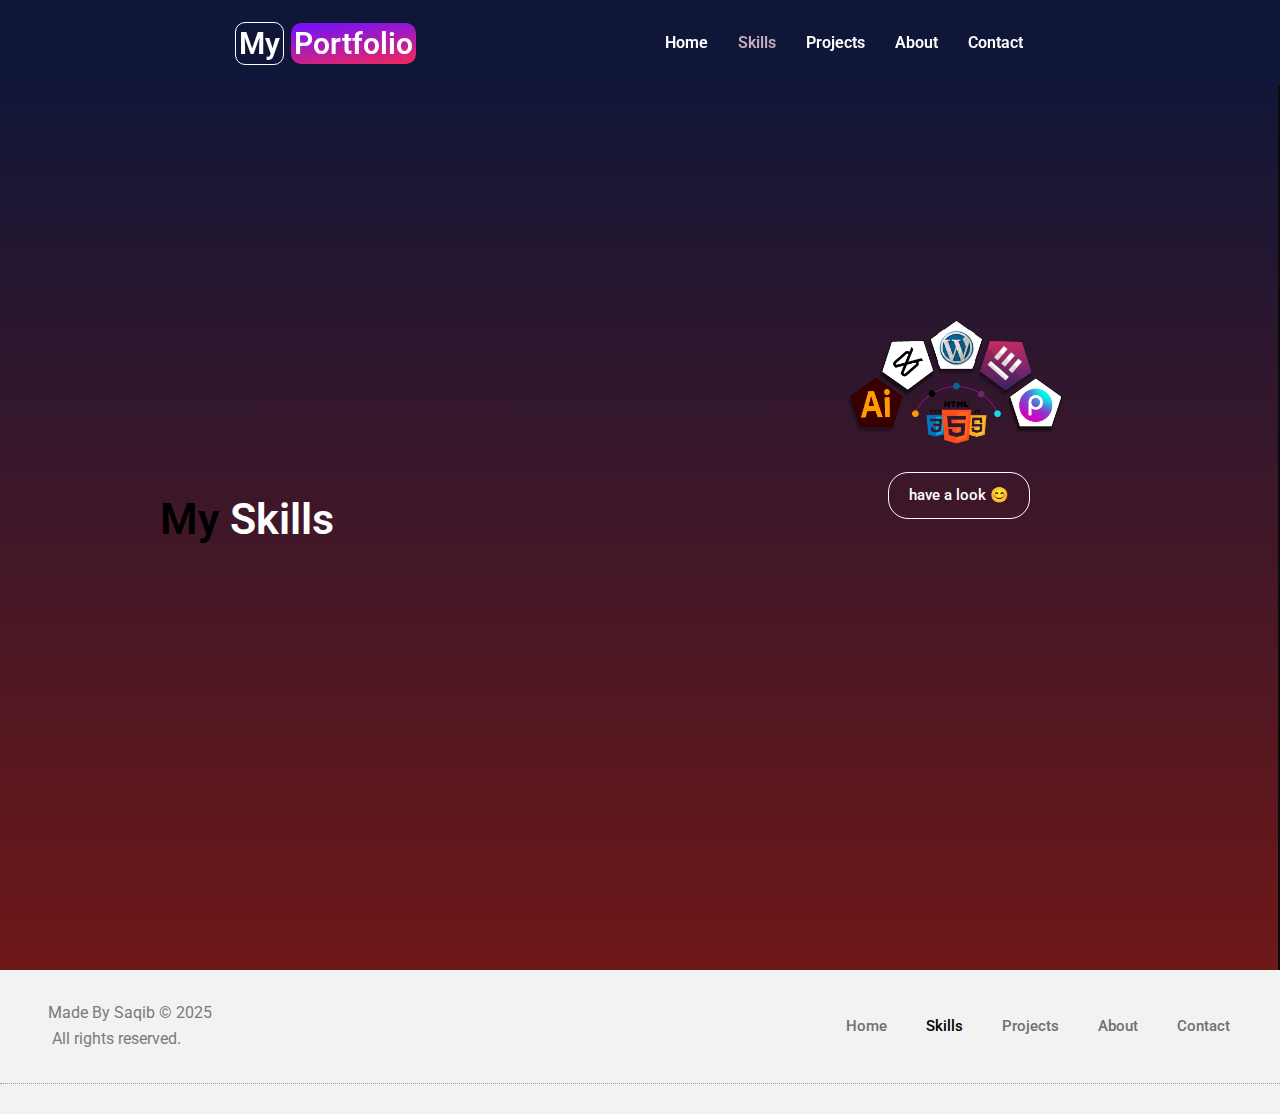
<file: skills/index.html>
<!DOCTYPE html>
<html lang="en-US">
<head>
	<meta charset="UTF-8">
		<title>Skills &#8211; My Portfolio</title>
<meta name="robots" content="max-image-preview:large">
	<style>img:is([sizes="auto" i], [sizes^="auto," i]) { contain-intrinsic-size: 3000px 1500px }</style>
	<link rel="alternate" type="application/rss+xml" title="My Portfolio &raquo; Feed" href="/feed/">
<link rel="alternate" type="application/rss+xml" title="My Portfolio &raquo; Comments Feed" href="/comments/feed/">
<script>
window._wpemojiSettings = {"baseUrl":"https:\/\/s.w.org\/images\/core\/emoji\/15.0.3\/72x72\/","ext":".png","svgUrl":"https:\/\/s.w.org\/images\/core\/emoji\/15.0.3\/svg\/","svgExt":".svg","source":{"concatemoji":"\/wp-includes\/js\/wp-emoji-release.min.js?ver=6.7.2"}};
/*! This file is auto-generated */
!function(i,n){var o,s,e;function c(e){try{var t={supportTests:e,timestamp:(new Date).valueOf()};sessionStorage.setItem(o,JSON.stringify(t))}catch(e){}}function p(e,t,n){e.clearRect(0,0,e.canvas.width,e.canvas.height),e.fillText(t,0,0);var t=new Uint32Array(e.getImageData(0,0,e.canvas.width,e.canvas.height).data),r=(e.clearRect(0,0,e.canvas.width,e.canvas.height),e.fillText(n,0,0),new Uint32Array(e.getImageData(0,0,e.canvas.width,e.canvas.height).data));return t.every(function(e,t){return e===r[t]})}function u(e,t,n){switch(t){case"flag":return n(e,"🏳️‍⚧️","🏳️​⚧️")?!1:!n(e,"🇺🇳","🇺​🇳")&&!n(e,"🏴󠁧󠁢󠁥󠁮󠁧󠁿","🏴​󠁧​󠁢​󠁥​󠁮​󠁧​󠁿");case"emoji":return!n(e,"🐦‍⬛","🐦​⬛")}return!1}function f(e,t,n){var r="undefined"!=typeof WorkerGlobalScope&&self instanceof WorkerGlobalScope?new OffscreenCanvas(300,150):i.createElement("canvas"),a=r.getContext("2d",{willReadFrequently:!0}),o=(a.textBaseline="top",a.font="600 32px Arial",{});return e.forEach(function(e){o[e]=t(a,e,n)}),o}function t(e){var t=i.createElement("script");t.src=e,t.defer=!0,i.head.appendChild(t)}"undefined"!=typeof Promise&&(o="wpEmojiSettingsSupports",s=["flag","emoji"],n.supports={everything:!0,everythingExceptFlag:!0},e=new Promise(function(e){i.addEventListener("DOMContentLoaded",e,{once:!0})}),new Promise(function(t){var n=function(){try{var e=JSON.parse(sessionStorage.getItem(o));if("object"==typeof e&&"number"==typeof e.timestamp&&(new Date).valueOf()<e.timestamp+604800&&"object"==typeof e.supportTests)return e.supportTests}catch(e){}return null}();if(!n){if("undefined"!=typeof Worker&&"undefined"!=typeof OffscreenCanvas&&"undefined"!=typeof URL&&URL.createObjectURL&&"undefined"!=typeof Blob)try{var e="postMessage("+f.toString()+"("+[JSON.stringify(s),u.toString(),p.toString()].join(",")+"));",r=new Blob([e],{type:"text/javascript"}),a=new Worker(URL.createObjectURL(r),{name:"wpTestEmojiSupports"});return void(a.onmessage=function(e){c(n=e.data),a.terminate(),t(n)})}catch(e){}c(n=f(s,u,p))}t(n)}).then(function(e){for(var t in e)n.supports[t]=e[t],n.supports.everything=n.supports.everything&&n.supports[t],"flag"!==t&&(n.supports.everythingExceptFlag=n.supports.everythingExceptFlag&&n.supports[t]);n.supports.everythingExceptFlag=n.supports.everythingExceptFlag&&!n.supports.flag,n.DOMReady=!1,n.readyCallback=function(){n.DOMReady=!0}}).then(function(){return e}).then(function(){var e;n.supports.everything||(n.readyCallback(),(e=n.source||{}).concatemoji?t(e.concatemoji):e.wpemoji&&e.twemoji&&(t(e.twemoji),t(e.wpemoji)))}))}((window,document),window._wpemojiSettings);
</script>
<link rel="stylesheet" id="astra-theme-css-css" href="/wp-content/themes/astra/assets/css/minified/main.min.css?ver=4.8.12" media="all">
<style id="astra-theme-css-inline-css">:root{--ast-post-nav-space:0;--ast-container-default-xlg-padding:2.5em;--ast-container-default-lg-padding:2.5em;--ast-container-default-slg-padding:2em;--ast-container-default-md-padding:2.5em;--ast-container-default-sm-padding:2.5em;--ast-container-default-xs-padding:2.4em;--ast-container-default-xxs-padding:1.8em;--ast-code-block-background:#ECEFF3;--ast-comment-inputs-background:#F9FAFB;--ast-normal-container-width:1200px;--ast-narrow-container-width:750px;--ast-blog-title-font-weight:600;--ast-blog-meta-weight:600;--ast-global-color-primary:var(--ast-global-color-4);--ast-global-color-secondary:var(--ast-global-color-5);--ast-global-color-alternate-background:var(--ast-global-color-6);--ast-global-color-subtle-background:var(--ast-global-color-7);}html{font-size:100%;}a{color:var(--ast-global-color-0);}a:hover,a:focus{color:var(--ast-global-color-1);}body,button,input,select,textarea,.ast-button,.ast-custom-button{font-family:-apple-system,BlinkMacSystemFont,Segoe UI,Roboto,Oxygen-Sans,Ubuntu,Cantarell,Helvetica Neue,sans-serif;font-weight:400;font-size:16px;font-size:1rem;line-height:var(--ast-body-line-height,1.65);}blockquote{color:var(--ast-global-color-3);}h1,.entry-content h1,h2,.entry-content h2,h3,.entry-content h3,h4,.entry-content h4,h5,.entry-content h5,h6,.entry-content h6,.site-title,.site-title a{font-weight:600;}.ast-site-identity .site-title a{color:#ed158c;}.ast-site-identity .site-title a:hover{color:#12d937;}.site-title{font-size:25px;font-size:1.5625rem;display:block;}header .custom-logo-link img{max-width:240px;width:240px;}.astra-logo-svg{width:240px;}.site-header .site-description{font-size:15px;font-size:0.9375rem;display:none;}.entry-title{font-size:20px;font-size:1.25rem;}.ast-blog-single-element.ast-taxonomy-container a{font-size:14px;font-size:0.875rem;}.ast-blog-meta-container{font-size:13px;font-size:0.8125rem;}.archive .ast-article-post .ast-article-inner,.blog .ast-article-post .ast-article-inner,.archive .ast-article-post .ast-article-inner:hover,.blog .ast-article-post .ast-article-inner:hover{border-top-left-radius:6px;border-top-right-radius:6px;border-bottom-right-radius:6px;border-bottom-left-radius:6px;overflow:hidden;}h1,.entry-content h1{font-size:36px;font-size:2.25rem;font-weight:600;line-height:1.4em;}h2,.entry-content h2{font-size:30px;font-size:1.875rem;font-weight:600;line-height:1.3em;}h3,.entry-content h3{font-size:24px;font-size:1.5rem;font-weight:600;line-height:1.3em;}h4,.entry-content h4{font-size:20px;font-size:1.25rem;line-height:1.2em;font-weight:600;}h5,.entry-content h5{font-size:18px;font-size:1.125rem;line-height:1.2em;font-weight:600;}h6,.entry-content h6{font-size:16px;font-size:1rem;line-height:1.25em;font-weight:600;}::selection{background-color:var(--ast-global-color-0);color:#ffffff;}body,h1,.entry-title a,.entry-content h1,h2,.entry-content h2,h3,.entry-content h3,h4,.entry-content h4,h5,.entry-content h5,h6,.entry-content h6{color:var(--ast-global-color-3);}.tagcloud a:hover,.tagcloud a:focus,.tagcloud a.current-item{color:#ffffff;border-color:var(--ast-global-color-0);background-color:var(--ast-global-color-0);}input:focus,input[type="text"]:focus,input[type="email"]:focus,input[type="url"]:focus,input[type="password"]:focus,input[type="reset"]:focus,input[type="search"]:focus,textarea:focus{border-color:var(--ast-global-color-0);}input[type="radio"]:checked,input[type=reset],input[type="checkbox"]:checked,input[type="checkbox"]:hover:checked,input[type="checkbox"]:focus:checked,input[type=range]::-webkit-slider-thumb{border-color:var(--ast-global-color-0);background-color:var(--ast-global-color-0);box-shadow:none;}.site-footer a:hover + .post-count,.site-footer a:focus + .post-count{background:var(--ast-global-color-0);border-color:var(--ast-global-color-0);}.single .nav-links .nav-previous,.single .nav-links .nav-next{color:var(--ast-global-color-0);}.entry-meta,.entry-meta *{line-height:1.45;color:var(--ast-global-color-0);font-weight:600;}.entry-meta a:not(.ast-button):hover,.entry-meta a:not(.ast-button):hover *,.entry-meta a:not(.ast-button):focus,.entry-meta a:not(.ast-button):focus *,.page-links > .page-link,.page-links .page-link:hover,.post-navigation a:hover{color:var(--ast-global-color-1);}#cat option,.secondary .calendar_wrap thead a,.secondary .calendar_wrap thead a:visited{color:var(--ast-global-color-0);}.secondary .calendar_wrap #today,.ast-progress-val span{background:var(--ast-global-color-0);}.secondary a:hover + .post-count,.secondary a:focus + .post-count{background:var(--ast-global-color-0);border-color:var(--ast-global-color-0);}.calendar_wrap #today > a{color:#ffffff;}.page-links .page-link,.single .post-navigation a{color:var(--ast-global-color-3);}.ast-search-menu-icon .search-form button.search-submit{padding:0 4px;}.ast-search-menu-icon form.search-form{padding-right:0;}.ast-search-menu-icon.slide-search input.search-field{width:0;}.ast-header-search .ast-search-menu-icon.ast-dropdown-active .search-form,.ast-header-search .ast-search-menu-icon.ast-dropdown-active .search-field:focus{transition:all 0.2s;}.search-form input.search-field:focus{outline:none;}.ast-search-menu-icon .search-form button.search-submit:focus,.ast-theme-transparent-header .ast-header-search .ast-dropdown-active .ast-icon,.ast-theme-transparent-header .ast-inline-search .search-field:focus .ast-icon{color:var(--ast-global-color-1);}.ast-header-search .slide-search .search-form{border:2px solid var(--ast-global-color-0);}.ast-header-search .slide-search .search-field{background-color:#fff;}.ast-archive-title{color:var(--ast-global-color-2);}.widget-title{font-size:22px;font-size:1.375rem;color:var(--ast-global-color-2);}.ast-single-post .entry-content a,.ast-comment-content a:not(.ast-comment-edit-reply-wrap a){text-decoration:underline;}.ast-single-post .elementor-button-wrapper .elementor-button,.ast-single-post .entry-content .uagb-tab a,.ast-single-post .entry-content .uagb-ifb-cta a,.ast-single-post .entry-content .uabb-module-content a,.ast-single-post .entry-content .uagb-post-grid a,.ast-single-post .entry-content .uagb-timeline a,.ast-single-post .entry-content .uagb-toc__wrap a,.ast-single-post .entry-content .uagb-taxomony-box a,.ast-single-post .entry-content .woocommerce a,.entry-content .wp-block-latest-posts > li > a,.ast-single-post .entry-content .wp-block-file__button,li.ast-post-filter-single,.ast-single-post .ast-comment-content .comment-reply-link,.ast-single-post .ast-comment-content .comment-edit-link{text-decoration:none;}.ast-search-menu-icon.slide-search a:focus-visible:focus-visible,.astra-search-icon:focus-visible,#close:focus-visible,a:focus-visible,.ast-menu-toggle:focus-visible,.site .skip-link:focus-visible,.wp-block-loginout input:focus-visible,.wp-block-search.wp-block-search__button-inside .wp-block-search__inside-wrapper,.ast-header-navigation-arrow:focus-visible,.woocommerce .wc-proceed-to-checkout > .checkout-button:focus-visible,.woocommerce .woocommerce-MyAccount-navigation ul li a:focus-visible,.ast-orders-table__row .ast-orders-table__cell:focus-visible,.woocommerce .woocommerce-order-details .order-again > .button:focus-visible,.woocommerce .woocommerce-message a.button.wc-forward:focus-visible,.woocommerce #minus_qty:focus-visible,.woocommerce #plus_qty:focus-visible,a#ast-apply-coupon:focus-visible,.woocommerce .woocommerce-info a:focus-visible,.woocommerce .astra-shop-summary-wrap a:focus-visible,.woocommerce a.wc-forward:focus-visible,#ast-apply-coupon:focus-visible,.woocommerce-js .woocommerce-mini-cart-item a.remove:focus-visible,#close:focus-visible,.button.search-submit:focus-visible,#search_submit:focus,.normal-search:focus-visible,.ast-header-account-wrap:focus-visible,.woocommerce .ast-on-card-button.ast-quick-view-trigger:focus{outline-style:dotted;outline-color:inherit;outline-width:thin;}input:focus,input[type="text"]:focus,input[type="email"]:focus,input[type="url"]:focus,input[type="password"]:focus,input[type="reset"]:focus,input[type="search"]:focus,input[type="number"]:focus,textarea:focus,.wp-block-search__input:focus,[data-section="section-header-mobile-trigger"] .ast-button-wrap .ast-mobile-menu-trigger-minimal:focus,.ast-mobile-popup-drawer.active .menu-toggle-close:focus,.woocommerce-ordering select.orderby:focus,#ast-scroll-top:focus,#coupon_code:focus,.woocommerce-page #comment:focus,.woocommerce #reviews #respond input#submit:focus,.woocommerce a.add_to_cart_button:focus,.woocommerce .button.single_add_to_cart_button:focus,.woocommerce .woocommerce-cart-form button:focus,.woocommerce .woocommerce-cart-form__cart-item .quantity .qty:focus,.woocommerce .woocommerce-billing-fields .woocommerce-billing-fields__field-wrapper .woocommerce-input-wrapper > .input-text:focus,.woocommerce #order_comments:focus,.woocommerce #place_order:focus,.woocommerce .woocommerce-address-fields .woocommerce-address-fields__field-wrapper .woocommerce-input-wrapper > .input-text:focus,.woocommerce .woocommerce-MyAccount-content form button:focus,.woocommerce .woocommerce-MyAccount-content .woocommerce-EditAccountForm .woocommerce-form-row .woocommerce-Input.input-text:focus,.woocommerce .ast-woocommerce-container .woocommerce-pagination ul.page-numbers li a:focus,body #content .woocommerce form .form-row .select2-container--default .select2-selection--single:focus,#ast-coupon-code:focus,.woocommerce.woocommerce-js .quantity input[type=number]:focus,.woocommerce-js .woocommerce-mini-cart-item .quantity input[type=number]:focus,.woocommerce p#ast-coupon-trigger:focus{border-style:dotted;border-color:inherit;border-width:thin;}input{outline:none;}body .ast-oembed-container *{position:absolute;top:0;width:100%;height:100%;left:0;}body .wp-block-embed-pocket-casts .ast-oembed-container *{position:unset;}.ast-single-post-featured-section + article {margin-top: 2em;}.site-content .ast-single-post-featured-section img {width: 100%;overflow: hidden;object-fit: cover;}.ast-separate-container .site-content .ast-single-post-featured-section + article {margin-top: -80px;z-index: 9;position: relative;border-radius: 4px;}@media (min-width: 922px) {.ast-no-sidebar .site-content .ast-article-image-container--wide {margin-left: -120px;margin-right: -120px;max-width: unset;width: unset;}.ast-left-sidebar .site-content .ast-article-image-container--wide,.ast-right-sidebar .site-content .ast-article-image-container--wide {margin-left: -10px;margin-right: -10px;}.site-content .ast-article-image-container--full {margin-left: calc( -50vw + 50%);margin-right: calc( -50vw + 50%);max-width: 100vw;width: 100vw;}.ast-left-sidebar .site-content .ast-article-image-container--full,.ast-right-sidebar .site-content .ast-article-image-container--full {margin-left: -10px;margin-right: -10px;max-width: inherit;width: auto;}}.site > .ast-single-related-posts-container {margin-top: 0;}@media (min-width: 922px) {.ast-desktop .ast-container--narrow {max-width: var(--ast-narrow-container-width);margin: 0 auto;}}.ast-page-builder-template .hentry {margin: 0;}.ast-page-builder-template .site-content > .ast-container {max-width: 100%;padding: 0;}.ast-page-builder-template .site .site-content #primary {padding: 0;margin: 0;}.ast-page-builder-template .no-results {text-align: center;margin: 4em auto;}.ast-page-builder-template .ast-pagination {padding: 2em;}.ast-page-builder-template .entry-header.ast-no-title.ast-no-thumbnail {margin-top: 0;}.ast-page-builder-template .entry-header.ast-header-without-markup {margin-top: 0;margin-bottom: 0;}.ast-page-builder-template .entry-header.ast-no-title.ast-no-meta {margin-bottom: 0;}.ast-page-builder-template.single .post-navigation {padding-bottom: 2em;}.ast-page-builder-template.single-post .site-content > .ast-container {max-width: 100%;}.ast-page-builder-template .entry-header {margin-top: 2em;margin-left: auto;margin-right: auto;}.ast-page-builder-template .ast-archive-description {margin: 2em auto 0;padding-left: 20px;padding-right: 20px;}.ast-page-builder-template .ast-row {margin-left: 0;margin-right: 0;}.single.ast-page-builder-template .entry-header + .entry-content,.single.ast-page-builder-template .ast-single-entry-banner + .site-content article .entry-content {margin-bottom: 2em;}@media(min-width: 921px) {.ast-page-builder-template.archive.ast-right-sidebar .ast-row article,.ast-page-builder-template.archive.ast-left-sidebar .ast-row article {padding-left: 0;padding-right: 0;}}input[type="text"],input[type="number"],input[type="email"],input[type="url"],input[type="password"],input[type="search"],input[type=reset],input[type=tel],input[type=date],select,textarea{font-size:16px;font-style:normal;font-weight:400;line-height:24px;width:100%;padding:12px 16px;border-radius:4px;box-shadow:0px 1px 2px 0px rgba(0,0,0,0.05);color:var(--ast-form-input-text,#475569);}input[type="text"],input[type="number"],input[type="email"],input[type="url"],input[type="password"],input[type="search"],input[type=reset],input[type=tel],input[type=date],select{height:40px;}input[type="date"]{border-width:1px;border-style:solid;border-color:var(--ast-border-color);}input[type="text"]:focus,input[type="number"]:focus,input[type="email"]:focus,input[type="url"]:focus,input[type="password"]:focus,input[type="search"]:focus,input[type=reset]:focus,input[type="tel"]:focus,input[type="date"]:focus,select:focus,textarea:focus{border-color:#046BD2;box-shadow:none;outline:none;color:var(--ast-form-input-focus-text,#475569);}label,legend{color:#111827;font-size:14px;font-style:normal;font-weight:500;line-height:20px;}select{padding:6px 10px;}fieldset{padding:30px;border-radius:4px;}button,.ast-button,.button,input[type="button"],input[type="reset"],input[type="submit"]{border-radius:4px;box-shadow:0px 1px 2px 0px rgba(0,0,0,0.05);}:root{--ast-comment-inputs-background:#FFF;}::placeholder{color:var(--ast-form-field-color,#9CA3AF);}::-ms-input-placeholder{color:var(--ast-form-field-color,#9CA3AF);}@media (max-width:921.9px){#ast-desktop-header{display:none;}}@media (min-width:922px){#ast-mobile-header{display:none;}}.wp-block-buttons.aligncenter{justify-content:center;}@media (max-width:921px){.ast-theme-transparent-header #primary,.ast-theme-transparent-header #secondary{padding:0;}}@media (max-width:921px){.ast-plain-container.ast-no-sidebar #primary{padding:0;}}.ast-plain-container.ast-no-sidebar #primary{margin-top:0;margin-bottom:0;}.wp-block-button.is-style-outline .wp-block-button__link{border-color:var(--ast-global-color-0);}div.wp-block-button.is-style-outline > .wp-block-button__link:not(.has-text-color),div.wp-block-button.wp-block-button__link.is-style-outline:not(.has-text-color){color:var(--ast-global-color-0);}.wp-block-button.is-style-outline .wp-block-button__link:hover,.wp-block-buttons .wp-block-button.is-style-outline .wp-block-button__link:focus,.wp-block-buttons .wp-block-button.is-style-outline > .wp-block-button__link:not(.has-text-color):hover,.wp-block-buttons .wp-block-button.wp-block-button__link.is-style-outline:not(.has-text-color):hover{color:#ffffff;background-color:var(--ast-global-color-1);border-color:var(--ast-global-color-1);}.post-page-numbers.current .page-link,.ast-pagination .page-numbers.current{color:#ffffff;border-color:var(--ast-global-color-0);background-color:var(--ast-global-color-0);}.wp-block-buttons .wp-block-button.is-style-outline .wp-block-button__link.wp-element-button,.ast-outline-button,.wp-block-uagb-buttons-child .uagb-buttons-repeater.ast-outline-button{border-color:var(--ast-global-color-0);border-top-width:2px;border-right-width:2px;border-bottom-width:2px;border-left-width:2px;font-family:inherit;font-weight:500;font-size:16px;font-size:1rem;line-height:1em;padding-top:13px;padding-right:30px;padding-bottom:13px;padding-left:30px;}.wp-block-buttons .wp-block-button.is-style-outline > .wp-block-button__link:not(.has-text-color),.wp-block-buttons .wp-block-button.wp-block-button__link.is-style-outline:not(.has-text-color),.ast-outline-button{color:var(--ast-global-color-0);}.wp-block-button.is-style-outline .wp-block-button__link:hover,.wp-block-buttons .wp-block-button.is-style-outline .wp-block-button__link:focus,.wp-block-buttons .wp-block-button.is-style-outline > .wp-block-button__link:not(.has-text-color):hover,.wp-block-buttons .wp-block-button.wp-block-button__link.is-style-outline:not(.has-text-color):hover,.ast-outline-button:hover,.ast-outline-button:focus,.wp-block-uagb-buttons-child .uagb-buttons-repeater.ast-outline-button:hover,.wp-block-uagb-buttons-child .uagb-buttons-repeater.ast-outline-button:focus{color:#ffffff;background-color:var(--ast-global-color-1);border-color:var(--ast-global-color-1);}.ast-single-post .entry-content a.ast-outline-button,.ast-single-post .entry-content .is-style-outline>.wp-block-button__link{text-decoration:none;}.wp-block-button .wp-block-button__link.wp-element-button.is-style-outline:not(.has-background),.wp-block-button.is-style-outline>.wp-block-button__link.wp-element-button:not(.has-background),.ast-outline-button{background-color:transparent;}.uagb-buttons-repeater.ast-outline-button{border-radius:9999px;}@media (max-width:921px){.wp-block-buttons .wp-block-button.is-style-outline .wp-block-button__link.wp-element-button,.ast-outline-button,.wp-block-uagb-buttons-child .uagb-buttons-repeater.ast-outline-button{padding-top:12px;padding-right:28px;padding-bottom:12px;padding-left:28px;}}@media (max-width:544px){.wp-block-buttons .wp-block-button.is-style-outline .wp-block-button__link.wp-element-button,.ast-outline-button,.wp-block-uagb-buttons-child .uagb-buttons-repeater.ast-outline-button{padding-top:10px;padding-right:24px;padding-bottom:10px;padding-left:24px;}}.entry-content[data-ast-blocks-layout] > figure{margin-bottom:1em;}h1.widget-title{font-weight:600;}h2.widget-title{font-weight:600;}h3.widget-title{font-weight:600;} .content-area .elementor-widget-theme-post-content h1,.content-area .elementor-widget-theme-post-content h2,.content-area .elementor-widget-theme-post-content h3,.content-area .elementor-widget-theme-post-content h4,.content-area .elementor-widget-theme-post-content h5,.content-area .elementor-widget-theme-post-content h6{margin-top:1.5em;margin-bottom:calc(0.3em + 10px);}#page{display:flex;flex-direction:column;min-height:100vh;}.ast-404-layout-1 h1.page-title{color:var(--ast-global-color-2);}.single .post-navigation a{line-height:1em;height:inherit;}.error-404 .page-sub-title{font-size:1.5rem;font-weight:inherit;}.search .site-content .content-area .search-form{margin-bottom:0;}#page .site-content{flex-grow:1;}.widget{margin-bottom:1.25em;}#secondary li{line-height:1.5em;}#secondary .wp-block-group h2{margin-bottom:0.7em;}#secondary h2{font-size:1.7rem;}.ast-separate-container .ast-article-post,.ast-separate-container .ast-article-single,.ast-separate-container .comment-respond{padding:3em;}.ast-separate-container .ast-article-single .ast-article-single{padding:0;}.ast-article-single .wp-block-post-template-is-layout-grid{padding-left:0;}.ast-separate-container .comments-title,.ast-narrow-container .comments-title{padding:1.5em 2em;}.ast-page-builder-template .comment-form-textarea,.ast-comment-formwrap .ast-grid-common-col{padding:0;}.ast-comment-formwrap{padding:0;display:inline-flex;column-gap:20px;width:100%;margin-left:0;margin-right:0;}.comments-area textarea#comment:focus,.comments-area textarea#comment:active,.comments-area .ast-comment-formwrap input[type="text"]:focus,.comments-area .ast-comment-formwrap input[type="text"]:active {box-shadow:none;outline:none;}.archive.ast-page-builder-template .entry-header{margin-top:2em;}.ast-page-builder-template .ast-comment-formwrap{width:100%;}.entry-title{margin-bottom:0.6em;}.ast-archive-description p{font-size:inherit;font-weight:inherit;line-height:inherit;}.ast-separate-container .ast-comment-list li.depth-1,.hentry{margin-bottom:1.5em;}.site-content section.ast-archive-description{margin-bottom:2em;}@media (min-width:921px){.ast-left-sidebar.ast-page-builder-template #secondary,.archive.ast-right-sidebar.ast-page-builder-template .site-main{padding-left:20px;padding-right:20px;}}@media (max-width:544px){.ast-comment-formwrap.ast-row{column-gap:10px;display:inline-block;}#ast-commentform .ast-grid-common-col{position:relative;width:100%;}}@media (min-width:1201px){.ast-separate-container .ast-article-post,.ast-separate-container .ast-article-single,.ast-separate-container .ast-author-box,.ast-separate-container .ast-404-layout-1,.ast-separate-container .no-results{padding:3em;}} .content-area .elementor-widget-theme-post-content h1,.content-area .elementor-widget-theme-post-content h2,.content-area .elementor-widget-theme-post-content h3,.content-area .elementor-widget-theme-post-content h4,.content-area .elementor-widget-theme-post-content h5,.content-area .elementor-widget-theme-post-content h6{margin-top:1.5em;margin-bottom:calc(0.3em + 10px);}.elementor-loop-container .e-loop-item,.elementor-loop-container .ast-separate-container .ast-article-post,.elementor-loop-container .ast-separate-container .ast-article-single,.elementor-loop-container .ast-separate-container .comment-respond{padding:0px;}@media (max-width:921px){.ast-separate-container #primary,.ast-separate-container #secondary{padding:1.5em 0;}#primary,#secondary{padding:1.5em 0;margin:0;}.ast-left-sidebar #content > .ast-container{display:flex;flex-direction:column-reverse;width:100%;}}@media (min-width:922px){.ast-separate-container.ast-right-sidebar #primary,.ast-separate-container.ast-left-sidebar #primary{border:0;}.search-no-results.ast-separate-container #primary{margin-bottom:4em;}}.wp-block-button .wp-block-button__link{color:#ffffff;}.wp-block-button .wp-block-button__link:hover,.wp-block-button .wp-block-button__link:focus{color:#ffffff;background-color:var(--ast-global-color-1);border-color:var(--ast-global-color-1);}.elementor-widget-heading h1.elementor-heading-title{line-height:1.4em;}.elementor-widget-heading h2.elementor-heading-title{line-height:1.3em;}.elementor-widget-heading h3.elementor-heading-title{line-height:1.3em;}.elementor-widget-heading h4.elementor-heading-title{line-height:1.2em;}.elementor-widget-heading h5.elementor-heading-title{line-height:1.2em;}.elementor-widget-heading h6.elementor-heading-title{line-height:1.25em;}.wp-block-button .wp-block-button__link,.wp-block-search .wp-block-search__button,body .wp-block-file .wp-block-file__button{border-color:var(--ast-global-color-0);background-color:var(--ast-global-color-0);color:#ffffff;font-family:inherit;font-weight:500;line-height:1em;font-size:16px;font-size:1rem;padding-top:15px;padding-right:30px;padding-bottom:15px;padding-left:30px;}.ast-single-post .entry-content .wp-block-button .wp-block-button__link,.ast-single-post .entry-content .wp-block-search .wp-block-search__button,body .entry-content .wp-block-file .wp-block-file__button{text-decoration:none;}@media (max-width:921px){.wp-block-button .wp-block-button__link,.wp-block-search .wp-block-search__button,body .wp-block-file .wp-block-file__button{padding-top:14px;padding-right:28px;padding-bottom:14px;padding-left:28px;}}@media (max-width:544px){.wp-block-button .wp-block-button__link,.wp-block-search .wp-block-search__button,body .wp-block-file .wp-block-file__button{padding-top:12px;padding-right:24px;padding-bottom:12px;padding-left:24px;}}.menu-toggle,button,.ast-button,.ast-custom-button,.button,input#submit,input[type="button"],input[type="submit"],input[type="reset"],#comments .submit,.search .search-submit,form[CLASS*="wp-block-search__"].wp-block-search .wp-block-search__inside-wrapper .wp-block-search__button,body .wp-block-file .wp-block-file__button,.search .search-submit,.woocommerce-js a.button,.woocommerce button.button,.woocommerce .woocommerce-message a.button,.woocommerce #respond input#submit.alt,.woocommerce input.button.alt,.woocommerce input.button,.woocommerce input.button:disabled,.woocommerce input.button:disabled[disabled],.woocommerce input.button:disabled:hover,.woocommerce input.button:disabled[disabled]:hover,.woocommerce #respond input#submit,.woocommerce button.button.alt.disabled,.wc-block-grid__products .wc-block-grid__product .wp-block-button__link,.wc-block-grid__product-onsale,[CLASS*="wc-block"] button,.woocommerce-js .astra-cart-drawer .astra-cart-drawer-content .woocommerce-mini-cart__buttons .button:not(.checkout):not(.ast-continue-shopping),.woocommerce-js .astra-cart-drawer .astra-cart-drawer-content .woocommerce-mini-cart__buttons a.checkout,.woocommerce button.button.alt.disabled.wc-variation-selection-needed,[CLASS*="wc-block"] .wc-block-components-button{border-style:solid;border-top-width:0;border-right-width:0;border-left-width:0;border-bottom-width:0;color:#ffffff;border-color:var(--ast-global-color-0);background-color:var(--ast-global-color-0);padding-top:15px;padding-right:30px;padding-bottom:15px;padding-left:30px;font-family:inherit;font-weight:500;font-size:16px;font-size:1rem;line-height:1em;}button:focus,.menu-toggle:hover,button:hover,.ast-button:hover,.ast-custom-button:hover .button:hover,.ast-custom-button:hover ,input[type=reset]:hover,input[type=reset]:focus,input#submit:hover,input#submit:focus,input[type="button"]:hover,input[type="button"]:focus,input[type="submit"]:hover,input[type="submit"]:focus,form[CLASS*="wp-block-search__"].wp-block-search .wp-block-search__inside-wrapper .wp-block-search__button:hover,form[CLASS*="wp-block-search__"].wp-block-search .wp-block-search__inside-wrapper .wp-block-search__button:focus,body .wp-block-file .wp-block-file__button:hover,body .wp-block-file .wp-block-file__button:focus,.woocommerce-js a.button:hover,.woocommerce button.button:hover,.woocommerce .woocommerce-message a.button:hover,.woocommerce #respond input#submit:hover,.woocommerce #respond input#submit.alt:hover,.woocommerce input.button.alt:hover,.woocommerce input.button:hover,.woocommerce button.button.alt.disabled:hover,.wc-block-grid__products .wc-block-grid__product .wp-block-button__link:hover,[CLASS*="wc-block"] button:hover,.woocommerce-js .astra-cart-drawer .astra-cart-drawer-content .woocommerce-mini-cart__buttons .button:not(.checkout):not(.ast-continue-shopping):hover,.woocommerce-js .astra-cart-drawer .astra-cart-drawer-content .woocommerce-mini-cart__buttons a.checkout:hover,.woocommerce button.button.alt.disabled.wc-variation-selection-needed:hover,[CLASS*="wc-block"] .wc-block-components-button:hover,[CLASS*="wc-block"] .wc-block-components-button:focus{color:#ffffff;background-color:var(--ast-global-color-1);border-color:var(--ast-global-color-1);}form[CLASS*="wp-block-search__"].wp-block-search .wp-block-search__inside-wrapper .wp-block-search__button.has-icon{padding-top:calc(15px - 3px);padding-right:calc(30px - 3px);padding-bottom:calc(15px - 3px);padding-left:calc(30px - 3px);}@media (max-width:921px){.menu-toggle,button,.ast-button,.ast-custom-button,.button,input#submit,input[type="button"],input[type="submit"],input[type="reset"],#comments .submit,.search .search-submit,form[CLASS*="wp-block-search__"].wp-block-search .wp-block-search__inside-wrapper .wp-block-search__button,body .wp-block-file .wp-block-file__button,.search .search-submit,.woocommerce-js a.button,.woocommerce button.button,.woocommerce .woocommerce-message a.button,.woocommerce #respond input#submit.alt,.woocommerce input.button.alt,.woocommerce input.button,.woocommerce input.button:disabled,.woocommerce input.button:disabled[disabled],.woocommerce input.button:disabled:hover,.woocommerce input.button:disabled[disabled]:hover,.woocommerce #respond input#submit,.woocommerce button.button.alt.disabled,.wc-block-grid__products .wc-block-grid__product .wp-block-button__link,.wc-block-grid__product-onsale,[CLASS*="wc-block"] button,.woocommerce-js .astra-cart-drawer .astra-cart-drawer-content .woocommerce-mini-cart__buttons .button:not(.checkout):not(.ast-continue-shopping),.woocommerce-js .astra-cart-drawer .astra-cart-drawer-content .woocommerce-mini-cart__buttons a.checkout,.woocommerce button.button.alt.disabled.wc-variation-selection-needed,[CLASS*="wc-block"] .wc-block-components-button{padding-top:14px;padding-right:28px;padding-bottom:14px;padding-left:28px;}}@media (max-width:544px){.menu-toggle,button,.ast-button,.ast-custom-button,.button,input#submit,input[type="button"],input[type="submit"],input[type="reset"],#comments .submit,.search .search-submit,form[CLASS*="wp-block-search__"].wp-block-search .wp-block-search__inside-wrapper .wp-block-search__button,body .wp-block-file .wp-block-file__button,.search .search-submit,.woocommerce-js a.button,.woocommerce button.button,.woocommerce .woocommerce-message a.button,.woocommerce #respond input#submit.alt,.woocommerce input.button.alt,.woocommerce input.button,.woocommerce input.button:disabled,.woocommerce input.button:disabled[disabled],.woocommerce input.button:disabled:hover,.woocommerce input.button:disabled[disabled]:hover,.woocommerce #respond input#submit,.woocommerce button.button.alt.disabled,.wc-block-grid__products .wc-block-grid__product .wp-block-button__link,.wc-block-grid__product-onsale,[CLASS*="wc-block"] button,.woocommerce-js .astra-cart-drawer .astra-cart-drawer-content .woocommerce-mini-cart__buttons .button:not(.checkout):not(.ast-continue-shopping),.woocommerce-js .astra-cart-drawer .astra-cart-drawer-content .woocommerce-mini-cart__buttons a.checkout,.woocommerce button.button.alt.disabled.wc-variation-selection-needed,[CLASS*="wc-block"] .wc-block-components-button{padding-top:12px;padding-right:24px;padding-bottom:12px;padding-left:24px;}}@media (max-width:921px){.ast-mobile-header-stack .main-header-bar .ast-search-menu-icon{display:inline-block;}.ast-header-break-point.ast-header-custom-item-outside .ast-mobile-header-stack .main-header-bar .ast-search-icon{margin:0;}.ast-comment-avatar-wrap img{max-width:2.5em;}.ast-comment-meta{padding:0 1.8888em 1.3333em;}}@media (min-width:544px){.ast-container{max-width:100%;}}@media (max-width:544px){.ast-separate-container .ast-article-post,.ast-separate-container .ast-article-single,.ast-separate-container .comments-title,.ast-separate-container .ast-archive-description{padding:1.5em 1em;}.ast-separate-container #content .ast-container{padding-left:0.54em;padding-right:0.54em;}.ast-separate-container .ast-comment-list .bypostauthor{padding:.5em;}.ast-search-menu-icon.ast-dropdown-active .search-field{width:170px;}} #ast-mobile-header .ast-site-header-cart-li a{pointer-events:none;}.ast-separate-container{background-color:var(--ast-global-color-5);background-image:none;}@media (max-width:921px){.site-title{display:block;}.site-header .site-description{display:none;}h1,.entry-content h1{font-size:30px;font-size:1.875rem;}h2,.entry-content h2{font-size:25px;font-size:1.5625rem;}h3,.entry-content h3{font-size:20px;font-size:1.25rem;}}@media (max-width:544px){.site-title{display:block;}.site-header .site-description{display:none;}h1,.entry-content h1{font-size:30px;font-size:1.875rem;}h2,.entry-content h2{font-size:25px;font-size:1.5625rem;}h3,.entry-content h3{font-size:20px;font-size:1.25rem;}}@media (max-width:921px){html{font-size:91.2%;}}@media (max-width:544px){html{font-size:91.2%;}}@media (min-width:922px){.ast-container{max-width:1240px;}}@media (min-width:922px){.site-content .ast-container{display:flex;}}@media (max-width:921px){.site-content .ast-container{flex-direction:column;}}.entry-content h1,.entry-content h2,.entry-content h3,.entry-content h4,.entry-content h5,.entry-content h6{clear:none;}@media (min-width:922px){.main-header-menu .sub-menu .menu-item.ast-left-align-sub-menu:hover > .sub-menu,.main-header-menu .sub-menu .menu-item.ast-left-align-sub-menu.focus > .sub-menu{margin-left:-0px;}}.entry-content li > p{margin-bottom:0;}.site .comments-area{padding-bottom:2em;margin-top:2em;}.wp-block-file {display: flex;align-items: center;flex-wrap: wrap;justify-content: space-between;}.wp-block-pullquote {border: none;}.wp-block-pullquote blockquote::before {content: "\201D";font-family: "Helvetica",sans-serif;display: flex;transform: rotate( 180deg );font-size: 6rem;font-style: normal;line-height: 1;font-weight: bold;align-items: center;justify-content: center;}.has-text-align-right > blockquote::before {justify-content: flex-start;}.has-text-align-left > blockquote::before {justify-content: flex-end;}figure.wp-block-pullquote.is-style-solid-color blockquote {max-width: 100%;text-align: inherit;}:root {--wp--custom--ast-default-block-top-padding: 3em;--wp--custom--ast-default-block-right-padding: 3em;--wp--custom--ast-default-block-bottom-padding: 3em;--wp--custom--ast-default-block-left-padding: 3em;--wp--custom--ast-container-width: 1200px;--wp--custom--ast-content-width-size: 1200px;--wp--custom--ast-wide-width-size: calc(1200px + var(--wp--custom--ast-default-block-left-padding) + var(--wp--custom--ast-default-block-right-padding));}.ast-narrow-container {--wp--custom--ast-content-width-size: 750px;--wp--custom--ast-wide-width-size: 750px;}@media(max-width: 921px) {:root {--wp--custom--ast-default-block-top-padding: 3em;--wp--custom--ast-default-block-right-padding: 2em;--wp--custom--ast-default-block-bottom-padding: 3em;--wp--custom--ast-default-block-left-padding: 2em;}}@media(max-width: 544px) {:root {--wp--custom--ast-default-block-top-padding: 3em;--wp--custom--ast-default-block-right-padding: 1.5em;--wp--custom--ast-default-block-bottom-padding: 3em;--wp--custom--ast-default-block-left-padding: 1.5em;}}.entry-content > .wp-block-group,.entry-content > .wp-block-cover,.entry-content > .wp-block-columns {padding-top: var(--wp--custom--ast-default-block-top-padding);padding-right: var(--wp--custom--ast-default-block-right-padding);padding-bottom: var(--wp--custom--ast-default-block-bottom-padding);padding-left: var(--wp--custom--ast-default-block-left-padding);}.ast-plain-container.ast-no-sidebar .entry-content > .alignfull,.ast-page-builder-template .ast-no-sidebar .entry-content > .alignfull {margin-left: calc( -50vw + 50%);margin-right: calc( -50vw + 50%);max-width: 100vw;width: 100vw;}.ast-plain-container.ast-no-sidebar .entry-content .alignfull .alignfull,.ast-page-builder-template.ast-no-sidebar .entry-content .alignfull .alignfull,.ast-plain-container.ast-no-sidebar .entry-content .alignfull .alignwide,.ast-page-builder-template.ast-no-sidebar .entry-content .alignfull .alignwide,.ast-plain-container.ast-no-sidebar .entry-content .alignwide .alignfull,.ast-page-builder-template.ast-no-sidebar .entry-content .alignwide .alignfull,.ast-plain-container.ast-no-sidebar .entry-content .alignwide .alignwide,.ast-page-builder-template.ast-no-sidebar .entry-content .alignwide .alignwide,.ast-plain-container.ast-no-sidebar .entry-content .wp-block-column .alignfull,.ast-page-builder-template.ast-no-sidebar .entry-content .wp-block-column .alignfull,.ast-plain-container.ast-no-sidebar .entry-content .wp-block-column .alignwide,.ast-page-builder-template.ast-no-sidebar .entry-content .wp-block-column .alignwide {margin-left: auto;margin-right: auto;width: 100%;}[data-ast-blocks-layout] .wp-block-separator:not(.is-style-dots) {height: 0;}[data-ast-blocks-layout] .wp-block-separator {margin: 20px auto;}[data-ast-blocks-layout] .wp-block-separator:not(.is-style-wide):not(.is-style-dots) {max-width: 100px;}[data-ast-blocks-layout] .wp-block-separator.has-background {padding: 0;}.entry-content[data-ast-blocks-layout] > * {max-width: var(--wp--custom--ast-content-width-size);margin-left: auto;margin-right: auto;}.entry-content[data-ast-blocks-layout] > .alignwide {max-width: var(--wp--custom--ast-wide-width-size);}.entry-content[data-ast-blocks-layout] .alignfull {max-width: none;}.entry-content .wp-block-columns {margin-bottom: 0;}blockquote {margin: 1.5em;border-color: rgba(0,0,0,0.05);}.wp-block-quote:not(.has-text-align-right):not(.has-text-align-center) {border-left: 5px solid rgba(0,0,0,0.05);}.has-text-align-right > blockquote,blockquote.has-text-align-right {border-right: 5px solid rgba(0,0,0,0.05);}.has-text-align-left > blockquote,blockquote.has-text-align-left {border-left: 5px solid rgba(0,0,0,0.05);}.wp-block-site-tagline,.wp-block-latest-posts .read-more {margin-top: 15px;}.wp-block-loginout p label {display: block;}.wp-block-loginout p:not(.login-remember):not(.login-submit) input {width: 100%;}.wp-block-loginout input:focus {border-color: transparent;}.wp-block-loginout input:focus {outline: thin dotted;}.entry-content .wp-block-media-text .wp-block-media-text__content {padding: 0 0 0 8%;}.entry-content .wp-block-media-text.has-media-on-the-right .wp-block-media-text__content {padding: 0 8% 0 0;}.entry-content .wp-block-media-text.has-background .wp-block-media-text__content {padding: 8%;}.entry-content .wp-block-cover:not([class*="background-color"]):not(.has-text-color.has-link-color) .wp-block-cover__inner-container,.entry-content .wp-block-cover:not([class*="background-color"]) .wp-block-cover-image-text,.entry-content .wp-block-cover:not([class*="background-color"]) .wp-block-cover-text,.entry-content .wp-block-cover-image:not([class*="background-color"]) .wp-block-cover__inner-container,.entry-content .wp-block-cover-image:not([class*="background-color"]) .wp-block-cover-image-text,.entry-content .wp-block-cover-image:not([class*="background-color"]) .wp-block-cover-text {color: var(--ast-global-color-primary,var(--ast-global-color-5));}.wp-block-loginout .login-remember input {width: 1.1rem;height: 1.1rem;margin: 0 5px 4px 0;vertical-align: middle;}.wp-block-latest-posts > li > *:first-child,.wp-block-latest-posts:not(.is-grid) > li:first-child {margin-top: 0;}.entry-content > .wp-block-buttons,.entry-content > .wp-block-uagb-buttons {margin-bottom: 1.5em;}.wp-block-search__inside-wrapper .wp-block-search__input {padding: 0 10px;color: var(--ast-global-color-3);background: var(--ast-global-color-primary,var(--ast-global-color-5));border-color: var(--ast-border-color);}.wp-block-latest-posts .read-more {margin-bottom: 1.5em;}.wp-block-search__no-button .wp-block-search__inside-wrapper .wp-block-search__input {padding-top: 5px;padding-bottom: 5px;}.wp-block-latest-posts .wp-block-latest-posts__post-date,.wp-block-latest-posts .wp-block-latest-posts__post-author {font-size: 1rem;}.wp-block-latest-posts > li > *,.wp-block-latest-posts:not(.is-grid) > li {margin-top: 12px;margin-bottom: 12px;}.ast-page-builder-template .entry-content[data-ast-blocks-layout] > *,.ast-page-builder-template .entry-content[data-ast-blocks-layout] > .alignfull:not(.wp-block-group):not(.uagb-is-root-container) > * {max-width: none;}.ast-page-builder-template .entry-content[data-ast-blocks-layout] > .alignwide:not(.uagb-is-root-container) > * {max-width: var(--wp--custom--ast-wide-width-size);}.ast-page-builder-template .entry-content[data-ast-blocks-layout] > .inherit-container-width > *,.ast-page-builder-template .entry-content[data-ast-blocks-layout] > *:not(.wp-block-group):not(.uagb-is-root-container) > *,.entry-content[data-ast-blocks-layout] > .wp-block-cover .wp-block-cover__inner-container {max-width: none ;margin-left: auto;margin-right: auto;}.entry-content[data-ast-blocks-layout] .wp-block-cover:not(.alignleft):not(.alignright) {width: auto;}@media(max-width: 1200px) {.ast-separate-container .entry-content > .alignfull,.ast-separate-container .entry-content[data-ast-blocks-layout] > .alignwide,.ast-plain-container .entry-content[data-ast-blocks-layout] > .alignwide,.ast-plain-container .entry-content .alignfull {margin-left: calc(-1 * min(var(--ast-container-default-xlg-padding),20px)) ;margin-right: calc(-1 * min(var(--ast-container-default-xlg-padding),20px));}}@media(min-width: 1201px) {.ast-separate-container .entry-content > .alignfull {margin-left: calc(-1 * var(--ast-container-default-xlg-padding) );margin-right: calc(-1 * var(--ast-container-default-xlg-padding) );}.ast-separate-container .entry-content[data-ast-blocks-layout] > .alignwide,.ast-plain-container .entry-content[data-ast-blocks-layout] > .alignwide {margin-left: auto;margin-right: auto;}}@media(min-width: 921px) {.ast-separate-container .entry-content .wp-block-group.alignwide:not(.inherit-container-width) > :where(:not(.alignleft):not(.alignright)),.ast-plain-container .entry-content .wp-block-group.alignwide:not(.inherit-container-width) > :where(:not(.alignleft):not(.alignright)) {max-width: calc( var(--wp--custom--ast-content-width-size) + 80px );}.ast-plain-container.ast-right-sidebar .entry-content[data-ast-blocks-layout] .alignfull,.ast-plain-container.ast-left-sidebar .entry-content[data-ast-blocks-layout] .alignfull {margin-left: -60px;margin-right: -60px;}}@media(min-width: 544px) {.entry-content > .alignleft {margin-right: 20px;}.entry-content > .alignright {margin-left: 20px;}}@media (max-width:544px){.wp-block-columns .wp-block-column:not(:last-child){margin-bottom:20px;}.wp-block-latest-posts{margin:0;}}@media( max-width: 600px ) {.entry-content .wp-block-media-text .wp-block-media-text__content,.entry-content .wp-block-media-text.has-media-on-the-right .wp-block-media-text__content {padding: 8% 0 0;}.entry-content .wp-block-media-text.has-background .wp-block-media-text__content {padding: 8%;}}.ast-page-builder-template .entry-header {padding-left: 0;}.ast-narrow-container .site-content .wp-block-uagb-image--align-full .wp-block-uagb-image__figure {max-width: 100%;margin-left: auto;margin-right: auto;}.entry-content ul,.entry-content ol {padding: revert;margin: revert;padding-left: 20px;}:root .has-ast-global-color-0-color{color:var(--ast-global-color-0);}:root .has-ast-global-color-0-background-color{background-color:var(--ast-global-color-0);}:root .wp-block-button .has-ast-global-color-0-color{color:var(--ast-global-color-0);}:root .wp-block-button .has-ast-global-color-0-background-color{background-color:var(--ast-global-color-0);}:root .has-ast-global-color-1-color{color:var(--ast-global-color-1);}:root .has-ast-global-color-1-background-color{background-color:var(--ast-global-color-1);}:root .wp-block-button .has-ast-global-color-1-color{color:var(--ast-global-color-1);}:root .wp-block-button .has-ast-global-color-1-background-color{background-color:var(--ast-global-color-1);}:root .has-ast-global-color-2-color{color:var(--ast-global-color-2);}:root .has-ast-global-color-2-background-color{background-color:var(--ast-global-color-2);}:root .wp-block-button .has-ast-global-color-2-color{color:var(--ast-global-color-2);}:root .wp-block-button .has-ast-global-color-2-background-color{background-color:var(--ast-global-color-2);}:root .has-ast-global-color-3-color{color:var(--ast-global-color-3);}:root .has-ast-global-color-3-background-color{background-color:var(--ast-global-color-3);}:root .wp-block-button .has-ast-global-color-3-color{color:var(--ast-global-color-3);}:root .wp-block-button .has-ast-global-color-3-background-color{background-color:var(--ast-global-color-3);}:root .has-ast-global-color-4-color{color:var(--ast-global-color-4);}:root .has-ast-global-color-4-background-color{background-color:var(--ast-global-color-4);}:root .wp-block-button .has-ast-global-color-4-color{color:var(--ast-global-color-4);}:root .wp-block-button .has-ast-global-color-4-background-color{background-color:var(--ast-global-color-4);}:root .has-ast-global-color-5-color{color:var(--ast-global-color-5);}:root .has-ast-global-color-5-background-color{background-color:var(--ast-global-color-5);}:root .wp-block-button .has-ast-global-color-5-color{color:var(--ast-global-color-5);}:root .wp-block-button .has-ast-global-color-5-background-color{background-color:var(--ast-global-color-5);}:root .has-ast-global-color-6-color{color:var(--ast-global-color-6);}:root .has-ast-global-color-6-background-color{background-color:var(--ast-global-color-6);}:root .wp-block-button .has-ast-global-color-6-color{color:var(--ast-global-color-6);}:root .wp-block-button .has-ast-global-color-6-background-color{background-color:var(--ast-global-color-6);}:root .has-ast-global-color-7-color{color:var(--ast-global-color-7);}:root .has-ast-global-color-7-background-color{background-color:var(--ast-global-color-7);}:root .wp-block-button .has-ast-global-color-7-color{color:var(--ast-global-color-7);}:root .wp-block-button .has-ast-global-color-7-background-color{background-color:var(--ast-global-color-7);}:root .has-ast-global-color-8-color{color:var(--ast-global-color-8);}:root .has-ast-global-color-8-background-color{background-color:var(--ast-global-color-8);}:root .wp-block-button .has-ast-global-color-8-color{color:var(--ast-global-color-8);}:root .wp-block-button .has-ast-global-color-8-background-color{background-color:var(--ast-global-color-8);}:root{--ast-global-color-0:#046bd2;--ast-global-color-1:#045cb4;--ast-global-color-2:#1e293b;--ast-global-color-3:#334155;--ast-global-color-4:#FFFFFF;--ast-global-color-5:#F0F5FA;--ast-global-color-6:#111111;--ast-global-color-7:#D1D5DB;--ast-global-color-8:#111111;}:root {--ast-border-color : var(--ast-global-color-7);}.ast-single-entry-banner {-js-display: flex;display: flex;flex-direction: column;justify-content: center;text-align: center;position: relative;background: #eeeeee;}.ast-single-entry-banner[data-banner-layout="layout-1"] {max-width: 1200px;background: inherit;padding: 20px 0;}.ast-single-entry-banner[data-banner-width-type="custom"] {margin: 0 auto;width: 100%;}.ast-single-entry-banner + .site-content .entry-header {margin-bottom: 0;}.site .ast-author-avatar {--ast-author-avatar-size: ;}a.ast-underline-text {text-decoration: underline;}.ast-container > .ast-terms-link {position: relative;display: block;}a.ast-button.ast-badge-tax {padding: 4px 8px;border-radius: 3px;font-size: inherit;}header.entry-header .entry-title{font-weight:600;font-size:32px;font-size:2rem;}header.entry-header > *:not(:last-child){margin-bottom:10px;}header.entry-header .post-thumb-img-content{text-align:center;}header.entry-header .post-thumb img,.ast-single-post-featured-section.post-thumb img{aspect-ratio:16/9;width:100%;height:100%;}.ast-archive-entry-banner {-js-display: flex;display: flex;flex-direction: column;justify-content: center;text-align: center;position: relative;background: #eeeeee;}.ast-archive-entry-banner[data-banner-width-type="custom"] {margin: 0 auto;width: 100%;}.ast-archive-entry-banner[data-banner-layout="layout-1"] {background: inherit;padding: 20px 0;text-align: left;}body.archive .ast-archive-description{max-width:1200px;width:100%;text-align:left;padding-top:3em;padding-right:3em;padding-bottom:3em;padding-left:3em;}body.archive .ast-archive-description .ast-archive-title,body.archive .ast-archive-description .ast-archive-title *{font-weight:600;font-size:32px;font-size:2rem;}body.archive .ast-archive-description > *:not(:last-child){margin-bottom:10px;}@media (max-width:921px){body.archive .ast-archive-description{text-align:left;}}@media (max-width:544px){body.archive .ast-archive-description{text-align:left;}}.ast-breadcrumbs .trail-browse,.ast-breadcrumbs .trail-items,.ast-breadcrumbs .trail-items li{display:inline-block;margin:0;padding:0;border:none;background:inherit;text-indent:0;text-decoration:none;}.ast-breadcrumbs .trail-browse{font-size:inherit;font-style:inherit;font-weight:inherit;color:inherit;}.ast-breadcrumbs .trail-items{list-style:none;}.trail-items li::after{padding:0 0.3em;content:"\00bb";}.trail-items li:last-of-type::after{display:none;}h1,.entry-content h1,h2,.entry-content h2,h3,.entry-content h3,h4,.entry-content h4,h5,.entry-content h5,h6,.entry-content h6{color:var(--ast-global-color-2);}.entry-title a{color:var(--ast-global-color-2);}@media (max-width:921px){.ast-builder-grid-row-container.ast-builder-grid-row-tablet-3-firstrow .ast-builder-grid-row > *:first-child,.ast-builder-grid-row-container.ast-builder-grid-row-tablet-3-lastrow .ast-builder-grid-row > *:last-child{grid-column:1 / -1;}}@media (max-width:544px){.ast-builder-grid-row-container.ast-builder-grid-row-mobile-3-firstrow .ast-builder-grid-row > *:first-child,.ast-builder-grid-row-container.ast-builder-grid-row-mobile-3-lastrow .ast-builder-grid-row > *:last-child{grid-column:1 / -1;}}.ast-builder-layout-element[data-section="title_tagline"]{display:flex;}@media (max-width:921px){.ast-header-break-point .ast-builder-layout-element[data-section="title_tagline"]{display:flex;}}@media (max-width:544px){.ast-header-break-point .ast-builder-layout-element[data-section="title_tagline"]{display:flex;}}.ast-builder-menu-1{font-family:inherit;font-weight:inherit;}.ast-builder-menu-1 .menu-item > .menu-link{color:var(--ast-global-color-4);padding-top:0px;padding-bottom:0px;padding-left:56px;}.ast-builder-menu-1 .menu-item > .ast-menu-toggle{color:var(--ast-global-color-4);}.ast-builder-menu-1 .menu-item:hover > .menu-link,.ast-builder-menu-1 .inline-on-mobile .menu-item:hover > .ast-menu-toggle{color:#ed158c;}.ast-builder-menu-1 .menu-item:hover > .ast-menu-toggle{color:#ed158c;}.ast-builder-menu-1 .menu-item.current-menu-item > .menu-link,.ast-builder-menu-1 .inline-on-mobile .menu-item.current-menu-item > .ast-menu-toggle,.ast-builder-menu-1 .current-menu-ancestor > .menu-link{color:#ed158c;}.ast-builder-menu-1 .menu-item.current-menu-item > .ast-menu-toggle{color:#ed158c;}.ast-builder-menu-1 .sub-menu,.ast-builder-menu-1 .inline-on-mobile .sub-menu{border-top-width:2px;border-bottom-width:0px;border-right-width:0px;border-left-width:0px;border-color:var(--ast-global-color-0);border-style:solid;width:220px;}.ast-builder-menu-1 .sub-menu .sub-menu{top:-2px;}.ast-builder-menu-1 .main-header-menu > .menu-item > .sub-menu,.ast-builder-menu-1 .main-header-menu > .menu-item > .astra-full-megamenu-wrapper{margin-top:91px;}.ast-desktop .ast-builder-menu-1 .main-header-menu > .menu-item > .sub-menu:before,.ast-desktop .ast-builder-menu-1 .main-header-menu > .menu-item > .astra-full-megamenu-wrapper:before{height:calc( 91px + 2px + 5px );}.ast-builder-menu-1 .menu-item.menu-item-has-children > .ast-menu-toggle{top:0px;}.ast-builder-menu-1 .main-header-menu,.ast-header-break-point .ast-builder-menu-1 .main-header-menu{margin-top:0px;margin-bottom:0px;margin-left:0px;margin-right:200px;}.ast-desktop .ast-builder-menu-1 .menu-item .sub-menu .menu-link{border-style:none;}@media (max-width:921px){.ast-header-break-point .ast-builder-menu-1 .menu-item.menu-item-has-children > .ast-menu-toggle{top:0;}.ast-builder-menu-1 .inline-on-mobile .menu-item.menu-item-has-children > .ast-menu-toggle{right:-15px;}.ast-builder-menu-1 .menu-item-has-children > .menu-link:after{content:unset;}.ast-builder-menu-1 .main-header-menu > .menu-item > .sub-menu,.ast-builder-menu-1 .main-header-menu > .menu-item > .astra-full-megamenu-wrapper{margin-top:0;}}@media (max-width:544px){.ast-header-break-point .ast-builder-menu-1 .menu-item.menu-item-has-children > .ast-menu-toggle{top:0;}.ast-builder-menu-1 .main-header-menu > .menu-item > .sub-menu,.ast-builder-menu-1 .main-header-menu > .menu-item > .astra-full-megamenu-wrapper{margin-top:0;}}.ast-builder-menu-1{display:flex;}@media (max-width:921px){.ast-header-break-point .ast-builder-menu-1{display:flex;}}@media (max-width:544px){.ast-header-break-point .ast-builder-menu-1{display:flex;}}.ast-desktop .ast-menu-hover-style-underline > .menu-item > .menu-link:before,.ast-desktop .ast-menu-hover-style-overline > .menu-item > .menu-link:before {content: "";position: absolute;width: 100%;right: 50%;height: 1px;background-color: transparent;transform: scale(0,0) translate(-50%,0);transition: transform .3s ease-in-out,color .0s ease-in-out;}.ast-desktop .ast-menu-hover-style-underline > .menu-item:hover > .menu-link:before,.ast-desktop .ast-menu-hover-style-overline > .menu-item:hover > .menu-link:before {width: calc(100% - 1.2em);background-color: currentColor;transform: scale(1,1) translate(50%,0);}.ast-desktop .ast-menu-hover-style-underline > .menu-item > .menu-link:before {bottom: 0;}.ast-desktop .ast-menu-hover-style-overline > .menu-item > .menu-link:before {top: 0;}.ast-desktop .ast-menu-hover-style-zoom > .menu-item > .menu-link:hover {transition: all .3s ease;transform: scale(1.2);}.ast-social-stack-desktop .ast-builder-social-element,.ast-social-stack-tablet .ast-builder-social-element,.ast-social-stack-mobile .ast-builder-social-element {margin-top: 6px;margin-bottom: 6px;}.social-show-label-true .ast-builder-social-element {width: auto;padding: 0 0.4em;}[data-section^="section-fb-social-icons-"] .footer-social-inner-wrap {text-align: center;}.ast-footer-social-wrap {width: 100%;}.ast-footer-social-wrap .ast-builder-social-element:first-child {margin-left: 0;}.ast-footer-social-wrap .ast-builder-social-element:last-child {margin-right: 0;}.ast-header-social-wrap .ast-builder-social-element:first-child {margin-left: 0;}.ast-header-social-wrap .ast-builder-social-element:last-child {margin-right: 0;}.ast-builder-social-element {line-height: 1;color: #3a3a3a;background: transparent;vertical-align: middle;transition: all 0.01s;margin-left: 6px;margin-right: 6px;justify-content: center;align-items: center;}.ast-builder-social-element {line-height: 1;color: #3a3a3a;background: transparent;vertical-align: middle;transition: all 0.01s;margin-left: 6px;margin-right: 6px;justify-content: center;align-items: center;}.ast-builder-social-element .social-item-label {padding-left: 6px;}.ast-header-social-1-wrap .ast-builder-social-element,.ast-header-social-1-wrap .social-show-label-true .ast-builder-social-element{margin-left:6px;margin-right:6px;padding:0px;border-top-left-radius:355px;border-top-right-radius:355px;border-bottom-right-radius:355px;border-bottom-left-radius:355px;}.ast-header-social-1-wrap .ast-builder-social-element svg{width:22px;height:22px;}.ast-header-social-1-wrap .ast-social-icon-image-wrap{margin:0px;}.ast-social-color-type-official .ast-builder-social-element:hover,.ast-social-color-type-official .ast-builder-social-element:hover .social-item-label{color:var(--color);background-color:var(--background-color);}.header-social-inner-wrap.ast-social-color-type-official .ast-builder-social-element:hover svg,.footer-social-inner-wrap.ast-social-color-type-official .ast-builder-social-element:hover svg{fill:currentColor;}.ast-header-social-1-wrap .ast-social-color-type-official svg{fill:#ed158c;}.ast-header-social-1-wrap .ast-social-color-type-official .social-item-label{color:#ed158c;}.ast-builder-layout-element[data-section="section-hb-social-icons-1"]{display:flex;}@media (max-width:921px){.ast-header-break-point .ast-builder-layout-element[data-section="section-hb-social-icons-1"]{display:flex;}}@media (max-width:544px){.ast-header-break-point .ast-builder-layout-element[data-section="section-hb-social-icons-1"]{display:flex;}}.site-below-footer-wrap{padding-top:20px;padding-bottom:20px;}.site-below-footer-wrap[data-section="section-below-footer-builder"]{background-color:var(--ast-global-color-4);min-height:60px;border-style:solid;border-width:0px;border-top-width:1px;border-top-color:#eaeaea;}.site-below-footer-wrap[data-section="section-below-footer-builder"] .ast-builder-grid-row{max-width:1200px;min-height:60px;margin-left:auto;margin-right:auto;}.site-below-footer-wrap[data-section="section-below-footer-builder"] .ast-builder-grid-row,.site-below-footer-wrap[data-section="section-below-footer-builder"] .site-footer-section{align-items:center;}.site-below-footer-wrap[data-section="section-below-footer-builder"].ast-footer-row-inline .site-footer-section{display:flex;margin-bottom:0;}.ast-builder-grid-row-full .ast-builder-grid-row{grid-template-columns:1fr;}@media (max-width:921px){.site-below-footer-wrap[data-section="section-below-footer-builder"].ast-footer-row-tablet-inline .site-footer-section{display:flex;margin-bottom:0;}.site-below-footer-wrap[data-section="section-below-footer-builder"].ast-footer-row-tablet-stack .site-footer-section{display:block;margin-bottom:10px;}.ast-builder-grid-row-container.ast-builder-grid-row-tablet-full .ast-builder-grid-row{grid-template-columns:1fr;}}@media (max-width:544px){.site-below-footer-wrap[data-section="section-below-footer-builder"].ast-footer-row-mobile-inline .site-footer-section{display:flex;margin-bottom:0;}.site-below-footer-wrap[data-section="section-below-footer-builder"].ast-footer-row-mobile-stack .site-footer-section{display:block;margin-bottom:10px;}.ast-builder-grid-row-container.ast-builder-grid-row-mobile-full .ast-builder-grid-row{grid-template-columns:1fr;}}.site-below-footer-wrap[data-section="section-below-footer-builder"]{display:grid;}@media (max-width:921px){.ast-header-break-point .site-below-footer-wrap[data-section="section-below-footer-builder"]{display:grid;}}@media (max-width:544px){.ast-header-break-point .site-below-footer-wrap[data-section="section-below-footer-builder"]{display:grid;}}.ast-footer-copyright{text-align:center;}.ast-footer-copyright {color:var(--ast-global-color-3);}@media (max-width:921px){.ast-footer-copyright{text-align:center;}}@media (max-width:544px){.ast-footer-copyright{text-align:center;}}.ast-footer-copyright {font-size:16px;font-size:1rem;}.ast-footer-copyright.ast-builder-layout-element{display:flex;}@media (max-width:921px){.ast-header-break-point .ast-footer-copyright.ast-builder-layout-element{display:flex;}}@media (max-width:544px){.ast-header-break-point .ast-footer-copyright.ast-builder-layout-element{display:flex;}}.footer-widget-area.widget-area.site-footer-focus-item{width:auto;}.ast-footer-row-inline .footer-widget-area.widget-area.site-footer-focus-item{width:100%;}.elementor-widget-heading .elementor-heading-title{margin:0;}.elementor-page .ast-menu-toggle{color:unset !important;background:unset !important;}.elementor-post.elementor-grid-item.hentry{margin-bottom:0;}.woocommerce div.product .elementor-element.elementor-products-grid .related.products ul.products li.product,.elementor-element .elementor-wc-products .woocommerce[class*='columns-'] ul.products li.product{width:auto;margin:0;float:none;}.elementor-toc__list-wrapper{margin:0;}body .elementor hr{background-color:#ccc;margin:0;}.ast-left-sidebar .elementor-section.elementor-section-stretched,.ast-right-sidebar .elementor-section.elementor-section-stretched{max-width:100%;left:0 !important;}.elementor-posts-container [CLASS*="ast-width-"]{width:100%;}.elementor-template-full-width .ast-container{display:block;}.elementor-screen-only,.screen-reader-text,.screen-reader-text span,.ui-helper-hidden-accessible{top:0 !important;}@media (max-width:544px){.elementor-element .elementor-wc-products .woocommerce[class*="columns-"] ul.products li.product{width:auto;margin:0;}.elementor-element .woocommerce .woocommerce-result-count{float:none;}}.ast-header-break-point .main-header-bar{border-bottom-width:1px;}@media (min-width:922px){.main-header-bar{border-bottom-width:1px;}}.main-header-menu .menu-item, #astra-footer-menu .menu-item, .main-header-bar .ast-masthead-custom-menu-items{-js-display:flex;display:flex;-webkit-box-pack:center;-webkit-justify-content:center;-moz-box-pack:center;-ms-flex-pack:center;justify-content:center;-webkit-box-orient:vertical;-webkit-box-direction:normal;-webkit-flex-direction:column;-moz-box-orient:vertical;-moz-box-direction:normal;-ms-flex-direction:column;flex-direction:column;}.main-header-menu > .menu-item > .menu-link, #astra-footer-menu > .menu-item > .menu-link{height:100%;-webkit-box-align:center;-webkit-align-items:center;-moz-box-align:center;-ms-flex-align:center;align-items:center;-js-display:flex;display:flex;}.ast-header-break-point .main-navigation ul .menu-item .menu-link .icon-arrow:first-of-type svg{top:.2em;margin-top:0px;margin-left:0px;width:.65em;transform:translate(0, -2px) rotateZ(270deg);}.ast-mobile-popup-content .ast-submenu-expanded > .ast-menu-toggle{transform:rotateX(180deg);overflow-y:auto;}@media (min-width:922px){.ast-builder-menu .main-navigation > ul > li:last-child a{margin-right:0;}}.ast-separate-container .ast-article-inner{background-color:var(--ast-global-color-4);background-image:none;}@media (max-width:921px){.ast-separate-container .ast-article-inner{background-color:var(--ast-global-color-4);background-image:none;}}@media (max-width:544px){.ast-separate-container .ast-article-inner{background-color:var(--ast-global-color-4);background-image:none;}}.ast-separate-container .ast-article-single:not(.ast-related-post), .woocommerce.ast-separate-container .ast-woocommerce-container, .ast-separate-container .error-404, .ast-separate-container .no-results, .single.ast-separate-container .site-main .ast-author-meta, .ast-separate-container .related-posts-title-wrapper,.ast-separate-container .comments-count-wrapper, .ast-box-layout.ast-plain-container .site-content,.ast-padded-layout.ast-plain-container .site-content, .ast-separate-container .ast-archive-description, .ast-separate-container .comments-area{background-color:var(--ast-global-color-4);background-image:none;}@media (max-width:921px){.ast-separate-container .ast-article-single:not(.ast-related-post), .woocommerce.ast-separate-container .ast-woocommerce-container, .ast-separate-container .error-404, .ast-separate-container .no-results, .single.ast-separate-container .site-main .ast-author-meta, .ast-separate-container .related-posts-title-wrapper,.ast-separate-container .comments-count-wrapper, .ast-box-layout.ast-plain-container .site-content,.ast-padded-layout.ast-plain-container .site-content, .ast-separate-container .ast-archive-description{background-color:var(--ast-global-color-4);background-image:none;}}@media (max-width:544px){.ast-separate-container .ast-article-single:not(.ast-related-post), .woocommerce.ast-separate-container .ast-woocommerce-container, .ast-separate-container .error-404, .ast-separate-container .no-results, .single.ast-separate-container .site-main .ast-author-meta, .ast-separate-container .related-posts-title-wrapper,.ast-separate-container .comments-count-wrapper, .ast-box-layout.ast-plain-container .site-content,.ast-padded-layout.ast-plain-container .site-content, .ast-separate-container .ast-archive-description{background-color:var(--ast-global-color-4);background-image:none;}}.ast-separate-container.ast-two-container #secondary .widget{background-color:var(--ast-global-color-4);background-image:none;}@media (max-width:921px){.ast-separate-container.ast-two-container #secondary .widget{background-color:var(--ast-global-color-4);background-image:none;}}@media (max-width:544px){.ast-separate-container.ast-two-container #secondary .widget{background-color:var(--ast-global-color-4);background-image:none;}}.ast-plain-container, .ast-page-builder-template{background-color:var(--ast-global-color-4);background-image:none;}@media (max-width:921px){.ast-plain-container, .ast-page-builder-template{background-color:var(--ast-global-color-4);background-image:none;}}@media (max-width:544px){.ast-plain-container, .ast-page-builder-template{background-color:var(--ast-global-color-4);background-image:none;}}
		#ast-scroll-top {
			display: none;
			position: fixed;
			text-align: center;
			cursor: pointer;
			z-index: 99;
			width: 2.1em;
			height: 2.1em;
			line-height: 2.1;
			color: #ffffff;
			border-radius: 2px;
			content: "";
			outline: inherit;
		}
		@media (min-width: 769px) {
			#ast-scroll-top {
				content: "769";
			}
		}
		#ast-scroll-top .ast-icon.icon-arrow svg {
			margin-left: 0px;
			vertical-align: middle;
			transform: translate(0, -20%) rotate(180deg);
			width: 1.6em;
		}
		.ast-scroll-to-top-right {
			right: 30px;
			bottom: 30px;
		}
		.ast-scroll-to-top-left {
			left: 30px;
			bottom: 30px;
		}
	#ast-scroll-top{background-color:var(--ast-global-color-0);font-size:15px;}@media (max-width:921px){#ast-scroll-top .ast-icon.icon-arrow svg{width:1em;}}.ast-mobile-header-content > *,.ast-desktop-header-content > * {padding: 10px 0;height: auto;}.ast-mobile-header-content > *:first-child,.ast-desktop-header-content > *:first-child {padding-top: 10px;}.ast-mobile-header-content > .ast-builder-menu,.ast-desktop-header-content > .ast-builder-menu {padding-top: 0;}.ast-mobile-header-content > *:last-child,.ast-desktop-header-content > *:last-child {padding-bottom: 0;}.ast-mobile-header-content .ast-search-menu-icon.ast-inline-search label,.ast-desktop-header-content .ast-search-menu-icon.ast-inline-search label {width: 100%;}.ast-desktop-header-content .main-header-bar-navigation .ast-submenu-expanded > .ast-menu-toggle::before {transform: rotateX(180deg);}#ast-desktop-header .ast-desktop-header-content,.ast-mobile-header-content .ast-search-icon,.ast-desktop-header-content .ast-search-icon,.ast-mobile-header-wrap .ast-mobile-header-content,.ast-main-header-nav-open.ast-popup-nav-open .ast-mobile-header-wrap .ast-mobile-header-content,.ast-main-header-nav-open.ast-popup-nav-open .ast-desktop-header-content {display: none;}.ast-main-header-nav-open.ast-header-break-point #ast-desktop-header .ast-desktop-header-content,.ast-main-header-nav-open.ast-header-break-point .ast-mobile-header-wrap .ast-mobile-header-content {display: block;}.ast-desktop .ast-desktop-header-content .astra-menu-animation-slide-up > .menu-item > .sub-menu,.ast-desktop .ast-desktop-header-content .astra-menu-animation-slide-up > .menu-item .menu-item > .sub-menu,.ast-desktop .ast-desktop-header-content .astra-menu-animation-slide-down > .menu-item > .sub-menu,.ast-desktop .ast-desktop-header-content .astra-menu-animation-slide-down > .menu-item .menu-item > .sub-menu,.ast-desktop .ast-desktop-header-content .astra-menu-animation-fade > .menu-item > .sub-menu,.ast-desktop .ast-desktop-header-content .astra-menu-animation-fade > .menu-item .menu-item > .sub-menu {opacity: 1;visibility: visible;}.ast-hfb-header.ast-default-menu-enable.ast-header-break-point .ast-mobile-header-wrap .ast-mobile-header-content .main-header-bar-navigation {width: unset;margin: unset;}.ast-mobile-header-content.content-align-flex-end .main-header-bar-navigation .menu-item-has-children > .ast-menu-toggle,.ast-desktop-header-content.content-align-flex-end .main-header-bar-navigation .menu-item-has-children > .ast-menu-toggle {left: calc( 20px - 0.907em);right: auto;}.ast-mobile-header-content .ast-search-menu-icon,.ast-mobile-header-content .ast-search-menu-icon.slide-search,.ast-desktop-header-content .ast-search-menu-icon,.ast-desktop-header-content .ast-search-menu-icon.slide-search {width: 100%;position: relative;display: block;right: auto;transform: none;}.ast-mobile-header-content .ast-search-menu-icon.slide-search .search-form,.ast-mobile-header-content .ast-search-menu-icon .search-form,.ast-desktop-header-content .ast-search-menu-icon.slide-search .search-form,.ast-desktop-header-content .ast-search-menu-icon .search-form {right: 0;visibility: visible;opacity: 1;position: relative;top: auto;transform: none;padding: 0;display: block;overflow: hidden;}.ast-mobile-header-content .ast-search-menu-icon.ast-inline-search .search-field,.ast-mobile-header-content .ast-search-menu-icon .search-field,.ast-desktop-header-content .ast-search-menu-icon.ast-inline-search .search-field,.ast-desktop-header-content .ast-search-menu-icon .search-field {width: 100%;padding-right: 5.5em;}.ast-mobile-header-content .ast-search-menu-icon .search-submit,.ast-desktop-header-content .ast-search-menu-icon .search-submit {display: block;position: absolute;height: 100%;top: 0;right: 0;padding: 0 1em;border-radius: 0;}.ast-hfb-header.ast-default-menu-enable.ast-header-break-point .ast-mobile-header-wrap .ast-mobile-header-content .main-header-bar-navigation ul .sub-menu .menu-link {padding-left: 30px;}.ast-hfb-header.ast-default-menu-enable.ast-header-break-point .ast-mobile-header-wrap .ast-mobile-header-content .main-header-bar-navigation .sub-menu .menu-item .menu-item .menu-link {padding-left: 40px;}.ast-mobile-popup-drawer.active .ast-mobile-popup-inner{background-color:#ffffff;;}.ast-mobile-header-wrap .ast-mobile-header-content, .ast-desktop-header-content{background-color:#ffffff;;}.ast-mobile-popup-content > *, .ast-mobile-header-content > *, .ast-desktop-popup-content > *, .ast-desktop-header-content > *{padding-top:0px;padding-bottom:0px;}.content-align-flex-start .ast-builder-layout-element{justify-content:flex-start;}.content-align-flex-start .main-header-menu{text-align:left;}.ast-desktop-header-content, .ast-mobile-header-content{position:absolute;width:100%;}.ast-mobile-popup-drawer.active .menu-toggle-close{color:#3a3a3a;}.ast-mobile-header-wrap .ast-primary-header-bar,.ast-primary-header-bar .site-primary-header-wrap{min-height:30px;}.ast-desktop .ast-primary-header-bar .main-header-menu > .menu-item{line-height:30px;}.ast-header-break-point #masthead .ast-mobile-header-wrap .ast-primary-header-bar,.ast-header-break-point #masthead .ast-mobile-header-wrap .ast-below-header-bar,.ast-header-break-point #masthead .ast-mobile-header-wrap .ast-above-header-bar{padding-left:20px;padding-right:20px;}.ast-header-break-point .ast-primary-header-bar{border-bottom-width:1px;border-bottom-color:#eaeaea;border-bottom-style:solid;}@media (min-width:922px){.ast-primary-header-bar{border-bottom-width:1px;border-bottom-color:#eaeaea;border-bottom-style:solid;}}.ast-primary-header-bar{background-color:var(--ast-global-color-6);background-image:none;}.ast-primary-header-bar{display:block;}@media (max-width:921px){.ast-header-break-point .ast-primary-header-bar{display:grid;}}@media (max-width:544px){.ast-header-break-point .ast-primary-header-bar{display:grid;}}[data-section="section-header-mobile-trigger"] .ast-button-wrap .ast-mobile-menu-trigger-minimal{color:var(--ast-global-color-0);border:none;background:transparent;}[data-section="section-header-mobile-trigger"] .ast-button-wrap .mobile-menu-toggle-icon .ast-mobile-svg{width:20px;height:20px;fill:var(--ast-global-color-0);}[data-section="section-header-mobile-trigger"] .ast-button-wrap .mobile-menu-wrap .mobile-menu{color:var(--ast-global-color-0);}.ast-builder-menu-mobile .main-navigation .main-header-menu .menu-item > .menu-link{color:var(--ast-global-color-3);}.ast-builder-menu-mobile .main-navigation .main-header-menu .menu-item > .ast-menu-toggle{color:var(--ast-global-color-3);}.ast-builder-menu-mobile .main-navigation .main-header-menu .menu-item:hover > .menu-link, .ast-builder-menu-mobile .main-navigation .inline-on-mobile .menu-item:hover > .ast-menu-toggle{color:var(--ast-global-color-1);}.ast-builder-menu-mobile .menu-item:hover > .menu-link, .ast-builder-menu-mobile .main-navigation .inline-on-mobile .menu-item:hover > .ast-menu-toggle{color:var(--ast-global-color-1);}.ast-builder-menu-mobile .main-navigation .menu-item:hover > .ast-menu-toggle{color:var(--ast-global-color-1);}.ast-builder-menu-mobile .main-navigation .menu-item.current-menu-item > .menu-link, .ast-builder-menu-mobile .main-navigation .inline-on-mobile .menu-item.current-menu-item > .ast-menu-toggle, .ast-builder-menu-mobile .main-navigation .menu-item.current-menu-ancestor > .menu-link, .ast-builder-menu-mobile .main-navigation .menu-item.current-menu-ancestor > .ast-menu-toggle{color:var(--ast-global-color-1);}.ast-builder-menu-mobile .main-navigation .menu-item.current-menu-item > .ast-menu-toggle{color:var(--ast-global-color-1);}.ast-builder-menu-mobile .main-navigation .menu-item.menu-item-has-children > .ast-menu-toggle{top:0;}.ast-builder-menu-mobile .main-navigation .menu-item-has-children > .menu-link:after{content:unset;}.ast-hfb-header .ast-builder-menu-mobile .main-header-menu, .ast-hfb-header .ast-builder-menu-mobile .main-navigation .menu-item .menu-link, .ast-hfb-header .ast-builder-menu-mobile .main-navigation .menu-item .sub-menu .menu-link{border-style:none;}.ast-builder-menu-mobile .main-navigation .menu-item.menu-item-has-children > .ast-menu-toggle{top:0;}@media (max-width:921px){.ast-builder-menu-mobile .main-navigation .main-header-menu .menu-item > .menu-link{color:var(--ast-global-color-3);}.ast-builder-menu-mobile .main-navigation .main-header-menu .menu-item > .ast-menu-toggle{color:var(--ast-global-color-3);}.ast-builder-menu-mobile .main-navigation .main-header-menu .menu-item:hover > .menu-link, .ast-builder-menu-mobile .main-navigation .inline-on-mobile .menu-item:hover > .ast-menu-toggle{color:var(--ast-global-color-1);background:var(--ast-global-color-5);}.ast-builder-menu-mobile .main-navigation .menu-item:hover > .ast-menu-toggle{color:var(--ast-global-color-1);}.ast-builder-menu-mobile .main-navigation .menu-item.current-menu-item > .menu-link, .ast-builder-menu-mobile .main-navigation .inline-on-mobile .menu-item.current-menu-item > .ast-menu-toggle, .ast-builder-menu-mobile .main-navigation .menu-item.current-menu-ancestor > .menu-link, .ast-builder-menu-mobile .main-navigation .menu-item.current-menu-ancestor > .ast-menu-toggle{color:var(--ast-global-color-1);background:var(--ast-global-color-5);}.ast-builder-menu-mobile .main-navigation .menu-item.current-menu-item > .ast-menu-toggle{color:var(--ast-global-color-1);}.ast-builder-menu-mobile .main-navigation .menu-item.menu-item-has-children > .ast-menu-toggle{top:0;}.ast-builder-menu-mobile .main-navigation .menu-item-has-children > .menu-link:after{content:unset;}.ast-builder-menu-mobile .main-navigation .main-header-menu , .ast-builder-menu-mobile .main-navigation .main-header-menu .menu-link, .ast-builder-menu-mobile .main-navigation .main-header-menu .sub-menu{background-color:var(--ast-global-color-4);background-image:none;}}@media (max-width:544px){.ast-builder-menu-mobile .main-navigation .menu-item.menu-item-has-children > .ast-menu-toggle{top:0;}}.ast-builder-menu-mobile .main-navigation{display:block;}@media (max-width:921px){.ast-header-break-point .ast-builder-menu-mobile .main-navigation{display:block;}}@media (max-width:544px){.ast-header-break-point .ast-builder-menu-mobile .main-navigation{display:block;}}:root{--e-global-color-astglobalcolor0:#046bd2;--e-global-color-astglobalcolor1:#045cb4;--e-global-color-astglobalcolor2:#1e293b;--e-global-color-astglobalcolor3:#334155;--e-global-color-astglobalcolor4:#FFFFFF;--e-global-color-astglobalcolor5:#F0F5FA;--e-global-color-astglobalcolor6:#111111;--e-global-color-astglobalcolor7:#D1D5DB;--e-global-color-astglobalcolor8:#111111;}</style>
<link rel="stylesheet" id="astra-menu-animation-css" href="/wp-content/themes/astra/assets/css/minified/menu-animation.min.css?ver=4.8.12" media="all">
<link rel="stylesheet" id="hfe-widgets-style-css" href="/wp-content/plugins/header-footer-elementor/inc/widgets-css/frontend.css?ver=2.2.0" media="all">
<style id="wp-emoji-styles-inline-css">img.wp-smiley, img.emoji {
		display: inline !important;
		border: none !important;
		box-shadow: none !important;
		height: 1em !important;
		width: 1em !important;
		margin: 0 0.07em !important;
		vertical-align: -0.1em !important;
		background: none !important;
		padding: 0 !important;
	}</style>
<style id="global-styles-inline-css">:root{--wp--preset--aspect-ratio--square: 1;--wp--preset--aspect-ratio--4-3: 4/3;--wp--preset--aspect-ratio--3-4: 3/4;--wp--preset--aspect-ratio--3-2: 3/2;--wp--preset--aspect-ratio--2-3: 2/3;--wp--preset--aspect-ratio--16-9: 16/9;--wp--preset--aspect-ratio--9-16: 9/16;--wp--preset--color--black: #000000;--wp--preset--color--cyan-bluish-gray: #abb8c3;--wp--preset--color--white: #ffffff;--wp--preset--color--pale-pink: #f78da7;--wp--preset--color--vivid-red: #cf2e2e;--wp--preset--color--luminous-vivid-orange: #ff6900;--wp--preset--color--luminous-vivid-amber: #fcb900;--wp--preset--color--light-green-cyan: #7bdcb5;--wp--preset--color--vivid-green-cyan: #00d084;--wp--preset--color--pale-cyan-blue: #8ed1fc;--wp--preset--color--vivid-cyan-blue: #0693e3;--wp--preset--color--vivid-purple: #9b51e0;--wp--preset--color--ast-global-color-0: var(--ast-global-color-0);--wp--preset--color--ast-global-color-1: var(--ast-global-color-1);--wp--preset--color--ast-global-color-2: var(--ast-global-color-2);--wp--preset--color--ast-global-color-3: var(--ast-global-color-3);--wp--preset--color--ast-global-color-4: var(--ast-global-color-4);--wp--preset--color--ast-global-color-5: var(--ast-global-color-5);--wp--preset--color--ast-global-color-6: var(--ast-global-color-6);--wp--preset--color--ast-global-color-7: var(--ast-global-color-7);--wp--preset--color--ast-global-color-8: var(--ast-global-color-8);--wp--preset--gradient--vivid-cyan-blue-to-vivid-purple: linear-gradient(135deg,rgba(6,147,227,1) 0%,rgb(155,81,224) 100%);--wp--preset--gradient--light-green-cyan-to-vivid-green-cyan: linear-gradient(135deg,rgb(122,220,180) 0%,rgb(0,208,130) 100%);--wp--preset--gradient--luminous-vivid-amber-to-luminous-vivid-orange: linear-gradient(135deg,rgba(252,185,0,1) 0%,rgba(255,105,0,1) 100%);--wp--preset--gradient--luminous-vivid-orange-to-vivid-red: linear-gradient(135deg,rgba(255,105,0,1) 0%,rgb(207,46,46) 100%);--wp--preset--gradient--very-light-gray-to-cyan-bluish-gray: linear-gradient(135deg,rgb(238,238,238) 0%,rgb(169,184,195) 100%);--wp--preset--gradient--cool-to-warm-spectrum: linear-gradient(135deg,rgb(74,234,220) 0%,rgb(151,120,209) 20%,rgb(207,42,186) 40%,rgb(238,44,130) 60%,rgb(251,105,98) 80%,rgb(254,248,76) 100%);--wp--preset--gradient--blush-light-purple: linear-gradient(135deg,rgb(255,206,236) 0%,rgb(152,150,240) 100%);--wp--preset--gradient--blush-bordeaux: linear-gradient(135deg,rgb(254,205,165) 0%,rgb(254,45,45) 50%,rgb(107,0,62) 100%);--wp--preset--gradient--luminous-dusk: linear-gradient(135deg,rgb(255,203,112) 0%,rgb(199,81,192) 50%,rgb(65,88,208) 100%);--wp--preset--gradient--pale-ocean: linear-gradient(135deg,rgb(255,245,203) 0%,rgb(182,227,212) 50%,rgb(51,167,181) 100%);--wp--preset--gradient--electric-grass: linear-gradient(135deg,rgb(202,248,128) 0%,rgb(113,206,126) 100%);--wp--preset--gradient--midnight: linear-gradient(135deg,rgb(2,3,129) 0%,rgb(40,116,252) 100%);--wp--preset--font-size--small: 13px;--wp--preset--font-size--medium: 20px;--wp--preset--font-size--large: 36px;--wp--preset--font-size--x-large: 42px;--wp--preset--spacing--20: 0.44rem;--wp--preset--spacing--30: 0.67rem;--wp--preset--spacing--40: 1rem;--wp--preset--spacing--50: 1.5rem;--wp--preset--spacing--60: 2.25rem;--wp--preset--spacing--70: 3.38rem;--wp--preset--spacing--80: 5.06rem;--wp--preset--shadow--natural: 6px 6px 9px rgba(0, 0, 0, 0.2);--wp--preset--shadow--deep: 12px 12px 50px rgba(0, 0, 0, 0.4);--wp--preset--shadow--sharp: 6px 6px 0px rgba(0, 0, 0, 0.2);--wp--preset--shadow--outlined: 6px 6px 0px -3px rgba(255, 255, 255, 1), 6px 6px rgba(0, 0, 0, 1);--wp--preset--shadow--crisp: 6px 6px 0px rgba(0, 0, 0, 1);}:root { --wp--style--global--content-size: var(--wp--custom--ast-content-width-size);--wp--style--global--wide-size: var(--wp--custom--ast-wide-width-size); }:where(body) { margin: 0; }.wp-site-blocks > .alignleft { float: left; margin-right: 2em; }.wp-site-blocks > .alignright { float: right; margin-left: 2em; }.wp-site-blocks > .aligncenter { justify-content: center; margin-left: auto; margin-right: auto; }:where(.wp-site-blocks) > * { margin-block-start: 24px; margin-block-end: 0; }:where(.wp-site-blocks) > :first-child { margin-block-start: 0; }:where(.wp-site-blocks) > :last-child { margin-block-end: 0; }:root { --wp--style--block-gap: 24px; }:root :where(.is-layout-flow) > :first-child{margin-block-start: 0;}:root :where(.is-layout-flow) > :last-child{margin-block-end: 0;}:root :where(.is-layout-flow) > *{margin-block-start: 24px;margin-block-end: 0;}:root :where(.is-layout-constrained) > :first-child{margin-block-start: 0;}:root :where(.is-layout-constrained) > :last-child{margin-block-end: 0;}:root :where(.is-layout-constrained) > *{margin-block-start: 24px;margin-block-end: 0;}:root :where(.is-layout-flex){gap: 24px;}:root :where(.is-layout-grid){gap: 24px;}.is-layout-flow > .alignleft{float: left;margin-inline-start: 0;margin-inline-end: 2em;}.is-layout-flow > .alignright{float: right;margin-inline-start: 2em;margin-inline-end: 0;}.is-layout-flow > .aligncenter{margin-left: auto !important;margin-right: auto !important;}.is-layout-constrained > .alignleft{float: left;margin-inline-start: 0;margin-inline-end: 2em;}.is-layout-constrained > .alignright{float: right;margin-inline-start: 2em;margin-inline-end: 0;}.is-layout-constrained > .aligncenter{margin-left: auto !important;margin-right: auto !important;}.is-layout-constrained > :where(:not(.alignleft):not(.alignright):not(.alignfull)){max-width: var(--wp--style--global--content-size);margin-left: auto !important;margin-right: auto !important;}.is-layout-constrained > .alignwide{max-width: var(--wp--style--global--wide-size);}body .is-layout-flex{display: flex;}.is-layout-flex{flex-wrap: wrap;align-items: center;}.is-layout-flex > :is(*, div){margin: 0;}body .is-layout-grid{display: grid;}.is-layout-grid > :is(*, div){margin: 0;}body{padding-top: 0px;padding-right: 0px;padding-bottom: 0px;padding-left: 0px;}a:where(:not(.wp-element-button)){text-decoration: none;}:root :where(.wp-element-button, .wp-block-button__link){background-color: #32373c;border-width: 0;color: #fff;font-family: inherit;font-size: inherit;line-height: inherit;padding: calc(0.667em + 2px) calc(1.333em + 2px);text-decoration: none;}.has-black-color{color: var(--wp--preset--color--black) !important;}.has-cyan-bluish-gray-color{color: var(--wp--preset--color--cyan-bluish-gray) !important;}.has-white-color{color: var(--wp--preset--color--white) !important;}.has-pale-pink-color{color: var(--wp--preset--color--pale-pink) !important;}.has-vivid-red-color{color: var(--wp--preset--color--vivid-red) !important;}.has-luminous-vivid-orange-color{color: var(--wp--preset--color--luminous-vivid-orange) !important;}.has-luminous-vivid-amber-color{color: var(--wp--preset--color--luminous-vivid-amber) !important;}.has-light-green-cyan-color{color: var(--wp--preset--color--light-green-cyan) !important;}.has-vivid-green-cyan-color{color: var(--wp--preset--color--vivid-green-cyan) !important;}.has-pale-cyan-blue-color{color: var(--wp--preset--color--pale-cyan-blue) !important;}.has-vivid-cyan-blue-color{color: var(--wp--preset--color--vivid-cyan-blue) !important;}.has-vivid-purple-color{color: var(--wp--preset--color--vivid-purple) !important;}.has-ast-global-color-0-color{color: var(--wp--preset--color--ast-global-color-0) !important;}.has-ast-global-color-1-color{color: var(--wp--preset--color--ast-global-color-1) !important;}.has-ast-global-color-2-color{color: var(--wp--preset--color--ast-global-color-2) !important;}.has-ast-global-color-3-color{color: var(--wp--preset--color--ast-global-color-3) !important;}.has-ast-global-color-4-color{color: var(--wp--preset--color--ast-global-color-4) !important;}.has-ast-global-color-5-color{color: var(--wp--preset--color--ast-global-color-5) !important;}.has-ast-global-color-6-color{color: var(--wp--preset--color--ast-global-color-6) !important;}.has-ast-global-color-7-color{color: var(--wp--preset--color--ast-global-color-7) !important;}.has-ast-global-color-8-color{color: var(--wp--preset--color--ast-global-color-8) !important;}.has-black-background-color{background-color: var(--wp--preset--color--black) !important;}.has-cyan-bluish-gray-background-color{background-color: var(--wp--preset--color--cyan-bluish-gray) !important;}.has-white-background-color{background-color: var(--wp--preset--color--white) !important;}.has-pale-pink-background-color{background-color: var(--wp--preset--color--pale-pink) !important;}.has-vivid-red-background-color{background-color: var(--wp--preset--color--vivid-red) !important;}.has-luminous-vivid-orange-background-color{background-color: var(--wp--preset--color--luminous-vivid-orange) !important;}.has-luminous-vivid-amber-background-color{background-color: var(--wp--preset--color--luminous-vivid-amber) !important;}.has-light-green-cyan-background-color{background-color: var(--wp--preset--color--light-green-cyan) !important;}.has-vivid-green-cyan-background-color{background-color: var(--wp--preset--color--vivid-green-cyan) !important;}.has-pale-cyan-blue-background-color{background-color: var(--wp--preset--color--pale-cyan-blue) !important;}.has-vivid-cyan-blue-background-color{background-color: var(--wp--preset--color--vivid-cyan-blue) !important;}.has-vivid-purple-background-color{background-color: var(--wp--preset--color--vivid-purple) !important;}.has-ast-global-color-0-background-color{background-color: var(--wp--preset--color--ast-global-color-0) !important;}.has-ast-global-color-1-background-color{background-color: var(--wp--preset--color--ast-global-color-1) !important;}.has-ast-global-color-2-background-color{background-color: var(--wp--preset--color--ast-global-color-2) !important;}.has-ast-global-color-3-background-color{background-color: var(--wp--preset--color--ast-global-color-3) !important;}.has-ast-global-color-4-background-color{background-color: var(--wp--preset--color--ast-global-color-4) !important;}.has-ast-global-color-5-background-color{background-color: var(--wp--preset--color--ast-global-color-5) !important;}.has-ast-global-color-6-background-color{background-color: var(--wp--preset--color--ast-global-color-6) !important;}.has-ast-global-color-7-background-color{background-color: var(--wp--preset--color--ast-global-color-7) !important;}.has-ast-global-color-8-background-color{background-color: var(--wp--preset--color--ast-global-color-8) !important;}.has-black-border-color{border-color: var(--wp--preset--color--black) !important;}.has-cyan-bluish-gray-border-color{border-color: var(--wp--preset--color--cyan-bluish-gray) !important;}.has-white-border-color{border-color: var(--wp--preset--color--white) !important;}.has-pale-pink-border-color{border-color: var(--wp--preset--color--pale-pink) !important;}.has-vivid-red-border-color{border-color: var(--wp--preset--color--vivid-red) !important;}.has-luminous-vivid-orange-border-color{border-color: var(--wp--preset--color--luminous-vivid-orange) !important;}.has-luminous-vivid-amber-border-color{border-color: var(--wp--preset--color--luminous-vivid-amber) !important;}.has-light-green-cyan-border-color{border-color: var(--wp--preset--color--light-green-cyan) !important;}.has-vivid-green-cyan-border-color{border-color: var(--wp--preset--color--vivid-green-cyan) !important;}.has-pale-cyan-blue-border-color{border-color: var(--wp--preset--color--pale-cyan-blue) !important;}.has-vivid-cyan-blue-border-color{border-color: var(--wp--preset--color--vivid-cyan-blue) !important;}.has-vivid-purple-border-color{border-color: var(--wp--preset--color--vivid-purple) !important;}.has-ast-global-color-0-border-color{border-color: var(--wp--preset--color--ast-global-color-0) !important;}.has-ast-global-color-1-border-color{border-color: var(--wp--preset--color--ast-global-color-1) !important;}.has-ast-global-color-2-border-color{border-color: var(--wp--preset--color--ast-global-color-2) !important;}.has-ast-global-color-3-border-color{border-color: var(--wp--preset--color--ast-global-color-3) !important;}.has-ast-global-color-4-border-color{border-color: var(--wp--preset--color--ast-global-color-4) !important;}.has-ast-global-color-5-border-color{border-color: var(--wp--preset--color--ast-global-color-5) !important;}.has-ast-global-color-6-border-color{border-color: var(--wp--preset--color--ast-global-color-6) !important;}.has-ast-global-color-7-border-color{border-color: var(--wp--preset--color--ast-global-color-7) !important;}.has-ast-global-color-8-border-color{border-color: var(--wp--preset--color--ast-global-color-8) !important;}.has-vivid-cyan-blue-to-vivid-purple-gradient-background{background: var(--wp--preset--gradient--vivid-cyan-blue-to-vivid-purple) !important;}.has-light-green-cyan-to-vivid-green-cyan-gradient-background{background: var(--wp--preset--gradient--light-green-cyan-to-vivid-green-cyan) !important;}.has-luminous-vivid-amber-to-luminous-vivid-orange-gradient-background{background: var(--wp--preset--gradient--luminous-vivid-amber-to-luminous-vivid-orange) !important;}.has-luminous-vivid-orange-to-vivid-red-gradient-background{background: var(--wp--preset--gradient--luminous-vivid-orange-to-vivid-red) !important;}.has-very-light-gray-to-cyan-bluish-gray-gradient-background{background: var(--wp--preset--gradient--very-light-gray-to-cyan-bluish-gray) !important;}.has-cool-to-warm-spectrum-gradient-background{background: var(--wp--preset--gradient--cool-to-warm-spectrum) !important;}.has-blush-light-purple-gradient-background{background: var(--wp--preset--gradient--blush-light-purple) !important;}.has-blush-bordeaux-gradient-background{background: var(--wp--preset--gradient--blush-bordeaux) !important;}.has-luminous-dusk-gradient-background{background: var(--wp--preset--gradient--luminous-dusk) !important;}.has-pale-ocean-gradient-background{background: var(--wp--preset--gradient--pale-ocean) !important;}.has-electric-grass-gradient-background{background: var(--wp--preset--gradient--electric-grass) !important;}.has-midnight-gradient-background{background: var(--wp--preset--gradient--midnight) !important;}.has-small-font-size{font-size: var(--wp--preset--font-size--small) !important;}.has-medium-font-size{font-size: var(--wp--preset--font-size--medium) !important;}.has-large-font-size{font-size: var(--wp--preset--font-size--large) !important;}.has-x-large-font-size{font-size: var(--wp--preset--font-size--x-large) !important;}
:root :where(.wp-block-pullquote){font-size: 1.5em;line-height: 1.6;}</style>
<link rel="stylesheet" id="hfe-style-css" href="/wp-content/plugins/header-footer-elementor/assets/css/header-footer-elementor.css?ver=2.2.0" media="all">
<link rel="stylesheet" id="elementor-frontend-css" href="/wp-content/uploads/elementor/css/custom-frontend.min.css?ver=1740860033" media="all">
<link rel="stylesheet" id="elementor-post-19-css" href="/wp-content/uploads/elementor/css/post-19.css?ver=1740860034" media="all">
<link rel="stylesheet" id="uael-frontend-css" href="/wp-content/plugins/ultimate-elementor/assets/min-css/uael-frontend.min.css?ver=1.36.41" media="all">
<link rel="stylesheet" id="wpforms-modern-full-css" href="/wp-content/plugins/wpforms/assets/css/frontend/modern/wpforms-full.min.css?ver=1.9.3.2" media="all">
<style id="wpforms-modern-full-inline-css">:root {
				--wpforms-field-border-radius: 3px;
--wpforms-field-border-style: solid;
--wpforms-field-border-size: 1px;
--wpforms-field-background-color: #ffffff;
--wpforms-field-border-color: rgba( 0, 0, 0, 0.25 );
--wpforms-field-border-color-spare: rgba( 0, 0, 0, 0.25 );
--wpforms-field-text-color: rgba( 0, 0, 0, 0.7 );
--wpforms-field-menu-color: #ffffff;
--wpforms-label-color: rgba( 0, 0, 0, 0.85 );
--wpforms-label-sublabel-color: rgba( 0, 0, 0, 0.55 );
--wpforms-label-error-color: #d63637;
--wpforms-button-border-radius: 3px;
--wpforms-button-border-style: none;
--wpforms-button-border-size: 1px;
--wpforms-button-background-color: #066aab;
--wpforms-button-border-color: #066aab;
--wpforms-button-text-color: #ffffff;
--wpforms-page-break-color: #066aab;
--wpforms-background-image: none;
--wpforms-background-position: center center;
--wpforms-background-repeat: no-repeat;
--wpforms-background-size: cover;
--wpforms-background-width: 100px;
--wpforms-background-height: 100px;
--wpforms-background-color: rgba( 0, 0, 0, 0 );
--wpforms-background-url: none;
--wpforms-container-padding: 0px;
--wpforms-container-border-style: none;
--wpforms-container-border-width: 1px;
--wpforms-container-border-color: #000000;
--wpforms-container-border-radius: 3px;
--wpforms-field-size-input-height: 43px;
--wpforms-field-size-input-spacing: 15px;
--wpforms-field-size-font-size: 16px;
--wpforms-field-size-line-height: 19px;
--wpforms-field-size-padding-h: 14px;
--wpforms-field-size-checkbox-size: 16px;
--wpforms-field-size-sublabel-spacing: 5px;
--wpforms-field-size-icon-size: 1;
--wpforms-label-size-font-size: 16px;
--wpforms-label-size-line-height: 19px;
--wpforms-label-size-sublabel-font-size: 14px;
--wpforms-label-size-sublabel-line-height: 17px;
--wpforms-button-size-font-size: 17px;
--wpforms-button-size-height: 41px;
--wpforms-button-size-padding-h: 15px;
--wpforms-button-size-margin-top: 10px;
--wpforms-container-shadow-size-box-shadow: none;

			}</style>
<link rel="stylesheet" id="wpforms-pro-modern-full-css" href="/wp-content/plugins/wpforms/assets/pro/css/frontend/modern/wpforms-full.min.css?ver=1.9.3.2" media="all">
<link rel="stylesheet" id="uael-teammember-social-icons-css" href="/wp-content/plugins/elementor/assets/css/widget-social-icons.min.css?ver=3.24.0" media="all">
<link rel="stylesheet" id="uael-social-share-icons-brands-css" href="/wp-content/plugins/elementor/assets/lib/font-awesome/css/brands.css?ver=5.15.3" media="all">
<link rel="stylesheet" id="uael-social-share-icons-fontawesome-css" href="/wp-content/plugins/elementor/assets/lib/font-awesome/css/fontawesome.css?ver=5.15.3" media="all">
<link rel="stylesheet" id="uael-nav-menu-icons-css" href="/wp-content/plugins/elementor/assets/lib/font-awesome/css/solid.css?ver=5.15.3" media="all">
<link rel="stylesheet" id="widget-animated-headline-css" href="/wp-content/plugins/elementor-pro/assets/css/widget-animated-headline.min.css?ver=3.27.3" media="all">
<link rel="stylesheet" id="widget-image-css" href="/wp-content/plugins/elementor/assets/css/widget-image.min.css?ver=3.27.5" media="all">
<link rel="stylesheet" id="widget-text-editor-css" href="/wp-content/plugins/elementor/assets/css/widget-text-editor.min.css?ver=3.27.5" media="all">
<link rel="stylesheet" id="widget-nav-menu-css" href="/wp-content/uploads/elementor/css/custom-pro-widget-nav-menu.min.css?ver=1740860033" media="all">
<link rel="stylesheet" id="elementor-post-10-css" href="/wp-content/uploads/elementor/css/post-10.css?ver=1740861991" media="all">
<link rel="stylesheet" id="elementor-post-281-css" href="/wp-content/uploads/elementor/css/post-281.css?ver=1740860042" media="all">
<link rel="stylesheet" id="elementor-post-119-css" href="/wp-content/uploads/elementor/css/post-119.css?ver=1740860042" media="all">
<link rel="stylesheet" id="hfe-elementor-icons-css" href="/wp-content/plugins/elementor/assets/lib/eicons/css/elementor-icons.min.css?ver=5.34.0" media="all">
<link rel="stylesheet" id="hfe-icons-list-css" href="/wp-content/plugins/elementor/assets/css/widget-icon-list.min.css?ver=3.24.3" media="all">
<link rel="stylesheet" id="hfe-social-icons-css" href="/wp-content/plugins/elementor/assets/css/widget-social-icons.min.css?ver=3.24.0" media="all">
<link rel="stylesheet" id="hfe-social-share-icons-brands-css" href="/wp-content/plugins/elementor/assets/lib/font-awesome/css/brands.css?ver=5.15.3" media="all">
<link rel="stylesheet" id="hfe-social-share-icons-fontawesome-css" href="/wp-content/plugins/elementor/assets/lib/font-awesome/css/fontawesome.css?ver=5.15.3" media="all">
<link rel="stylesheet" id="hfe-nav-menu-icons-css" href="/wp-content/plugins/elementor/assets/lib/font-awesome/css/solid.css?ver=5.15.3" media="all">
<link rel="stylesheet" id="hfe-widget-blockquote-css" href="/wp-content/plugins/elementor-pro/assets/css/widget-blockquote.min.css?ver=3.25.0" media="all">
<link rel="stylesheet" id="hfe-mega-menu-css" href="/wp-content/plugins/elementor-pro/assets/css/widget-mega-menu.min.css?ver=3.26.2" media="all">
<link rel="stylesheet" id="hfe-nav-menu-widget-css" href="/wp-content/plugins/elementor-pro/assets/css/widget-nav-menu.min.css?ver=3.26.0" media="all">
<link rel="stylesheet" id="eael-general-css" href="/wp-content/plugins/essential-addons-for-elementor-lite/assets/front-end/css/view/general.min.css?ver=6.1.4" media="all">
<link rel="stylesheet" id="google-fonts-1-css" href="https://fonts.googleapis.com/css?family=Roboto%3A100%2C100italic%2C200%2C200italic%2C300%2C300italic%2C400%2C400italic%2C500%2C500italic%2C600%2C600italic%2C700%2C700italic%2C800%2C800italic%2C900%2C900italic%7CRoboto+Slab%3A100%2C100italic%2C200%2C200italic%2C300%2C300italic%2C400%2C400italic%2C500%2C500italic%2C600%2C600italic%2C700%2C700italic%2C800%2C800italic%2C900%2C900italic&#038;display=swap&#038;ver=6.7.2" media="all">
<link rel="preconnect" href="https://fonts.gstatic.com/" crossorigin>
<script src="/wp-includes/js/jquery/jquery.min.js?ver=3.7.1" id="jquery-core-js"></script>
<script src="/wp-includes/js/jquery/jquery-migrate.min.js?ver=3.4.1" id="jquery-migrate-js"></script>
<script id="jquery-js-after">
!function($){"use strict";$(document).ready(function(){$(this).scrollTop()>100&&$(".hfe-scroll-to-top-wrap").removeClass("hfe-scroll-to-top-hide"),$(window).scroll(function(){$(this).scrollTop()<100?$(".hfe-scroll-to-top-wrap").fadeOut(300):$(".hfe-scroll-to-top-wrap").fadeIn(300)}),$(".hfe-scroll-to-top-wrap").on("click",function(){$("html, body").animate({scrollTop:0},300);return!1})})}(jQuery);
</script>
<!--[if IE]>
<script src="/wp-content/themes/astra/assets/js/minified/flexibility.min.js?ver=4.8.12" id="astra-flexibility-js"></script>
<script id="astra-flexibility-js-after">
flexibility(document.documentElement);
</script>
<![endif]-->
<link rel="https://api.w.org/" href="/wp-json/">
<link rel="alternate" title="JSON" type="application/json" href="/wp-json/wp/v2/pages/10">
<link rel="EditURI" type="application/rsd+xml" title="RSD" href="/xmlrpc.php?rsd">
<meta name="generator" content="WordPress 6.7.2">
<link rel="canonical" href="/skills/">
<link rel="shortlink" href="/?p=10">
<link rel="alternate" title="oEmbed (JSON)" type="application/json+oembed" href="/wp-json/oembed/1.0/embed?url=%2Fskills%2F">
<link rel="alternate" title="oEmbed (XML)" type="text/xml+oembed" href="/wp-json/oembed/1.0/embed?url=%2Fskills%2F#038;format=xml">
<meta name="generator" content="Elementor 3.27.5; features: e_font_icon_svg, additional_custom_breakpoints, e_element_cache; settings: css_print_method-external, google_font-enabled, font_display-swap">
			<style>.e-con.e-parent:nth-of-type(n+4):not(.e-lazyloaded):not(.e-no-lazyload),
				.e-con.e-parent:nth-of-type(n+4):not(.e-lazyloaded):not(.e-no-lazyload) * {
					background-image: none !important;
				}
				@media screen and (max-height: 1024px) {
					.e-con.e-parent:nth-of-type(n+3):not(.e-lazyloaded):not(.e-no-lazyload),
					.e-con.e-parent:nth-of-type(n+3):not(.e-lazyloaded):not(.e-no-lazyload) * {
						background-image: none !important;
					}
				}
				@media screen and (max-height: 640px) {
					.e-con.e-parent:nth-of-type(n+2):not(.e-lazyloaded):not(.e-no-lazyload),
					.e-con.e-parent:nth-of-type(n+2):not(.e-lazyloaded):not(.e-no-lazyload) * {
						background-image: none !important;
					}
				}</style>
						<meta name="theme-color" content="#000000">
					<style id="wp-custom-css">@media only screen and (max-width: 768px){
    html,
    body{
    width:100%;
    overflow-x:hidden;
    }
}
,
@media only screen and (max-width: 1025px){
    html,
    body{
    width:100%;
    overflow-x:hidden;
    }
},
@media only screen and (max-width: 768px){
    html,
    body{
    width:100%;
    overflow-x:hidden;
    }
},
@media only screen and (max-width: 1280px){
    html,
    body{
    width:100%;
    overflow-x:hidden;
    }
},
@media only screen and (max-width: 1440px){
    html,
    body{
    width:100%;
    overflow-x:hidden;
    }
}</style>
			<meta name="viewport" content="width=device-width, initial-scale=1.0, viewport-fit=cover">
</head>
<body class="page-template-default page page-id-10 ehf-header ehf-template-astra ehf-stylesheet-astra ast-desktop ast-page-builder-template ast-no-sidebar astra-4.8.12 ast-single-post ast-inherit-site-logo-transparent ast-hfb-header elementor-default elementor-template-canvas elementor-kit-19 elementor-page elementor-page-10">
			<div data-elementor-type="wp-page" data-elementor-id="10" class="elementor elementor-10" data-elementor-post-type="page">
				<div data-particle_enable="false" data-particle-mobile-disabled="false" class="elementor-element elementor-element-8cfc18b e-flex e-con-boxed e-con e-parent" data-id="8cfc18b" data-element_type="container" data-settings="{&quot;background_background&quot;:&quot;gradient&quot;}">
					<div class="e-con-inner">
				<div class="elementor-element elementor-element-3d2f3ca elementor-widget__width-initial elementor-widget elementor-widget-shortcode" data-id="3d2f3ca" data-element_type="widget" data-widget_type="shortcode.default">
				<div class="elementor-widget-container">
							<div class="elementor-shortcode">		<div data-elementor-type="wp-post" data-elementor-id="281" class="elementor elementor-281" data-elementor-post-type="elementor-hf">
				<div data-particle_enable="false" data-particle-mobile-disabled="false" class="elementor-element elementor-element-1296e51 e-con-full e-flex e-con e-parent" data-id="1296e51" data-element_type="container" data-settings="{&quot;background_background&quot;:&quot;classic&quot;,&quot;sticky&quot;:&quot;top&quot;,&quot;sticky_on&quot;:[&quot;widescreen&quot;,&quot;desktop&quot;,&quot;laptop&quot;,&quot;tablet_extra&quot;,&quot;tablet&quot;,&quot;mobile_extra&quot;,&quot;mobile&quot;],&quot;sticky_offset&quot;:0,&quot;sticky_effects_offset&quot;:0,&quot;sticky_anchor_link_offset&quot;:0}">
		<div data-particle_enable="false" data-particle-mobile-disabled="false" class="elementor-element elementor-element-5da5d1a e-con-full e-flex e-con e-child" data-id="5da5d1a" data-element_type="container">
				<div class="elementor-element elementor-element-376beb9 elementor-widget-mobile__width-inherit logo elementor-widget elementor-widget-uael-fancy-heading" data-id="376beb9" data-element_type="widget" data-settings="{&quot;fancytext_align&quot;:&quot;center&quot;,&quot;fancytext_min_height_mobile&quot;:{&quot;unit&quot;:&quot;px&quot;,&quot;size&quot;:13,&quot;sizes&quot;:[]},&quot;motion_fx_motion_fx_mouse&quot;:&quot;yes&quot;,&quot;fancytext_space_prefix&quot;:{&quot;unit&quot;:&quot;px&quot;,&quot;size&quot;:0,&quot;sizes&quot;:[]},&quot;fancytext_min_height&quot;:{&quot;unit&quot;:&quot;px&quot;,&quot;size&quot;:30,&quot;sizes&quot;:[]},&quot;text_padding&quot;:{&quot;unit&quot;:&quot;px&quot;,&quot;top&quot;:&quot;3&quot;,&quot;right&quot;:&quot;3&quot;,&quot;bottom&quot;:&quot;3&quot;,&quot;left&quot;:&quot;3&quot;,&quot;isLinked&quot;:true},&quot;fancytext_space_prefix_widescreen&quot;:{&quot;unit&quot;:&quot;px&quot;,&quot;size&quot;:&quot;&quot;,&quot;sizes&quot;:[]},&quot;fancytext_space_prefix_laptop&quot;:{&quot;unit&quot;:&quot;px&quot;,&quot;size&quot;:&quot;&quot;,&quot;sizes&quot;:[]},&quot;fancytext_space_prefix_tablet_extra&quot;:{&quot;unit&quot;:&quot;px&quot;,&quot;size&quot;:&quot;&quot;,&quot;sizes&quot;:[]},&quot;fancytext_space_prefix_tablet&quot;:{&quot;unit&quot;:&quot;px&quot;,&quot;size&quot;:&quot;&quot;,&quot;sizes&quot;:[]},&quot;fancytext_space_prefix_mobile_extra&quot;:{&quot;unit&quot;:&quot;px&quot;,&quot;size&quot;:&quot;&quot;,&quot;sizes&quot;:[]},&quot;fancytext_space_prefix_mobile&quot;:{&quot;unit&quot;:&quot;px&quot;,&quot;size&quot;:&quot;&quot;,&quot;sizes&quot;:[]},&quot;fancytext_min_height_widescreen&quot;:{&quot;unit&quot;:&quot;px&quot;,&quot;size&quot;:&quot;&quot;,&quot;sizes&quot;:[]},&quot;fancytext_min_height_laptop&quot;:{&quot;unit&quot;:&quot;px&quot;,&quot;size&quot;:&quot;&quot;,&quot;sizes&quot;:[]},&quot;fancytext_min_height_tablet_extra&quot;:{&quot;unit&quot;:&quot;px&quot;,&quot;size&quot;:&quot;&quot;,&quot;sizes&quot;:[]},&quot;fancytext_min_height_tablet&quot;:{&quot;unit&quot;:&quot;px&quot;,&quot;size&quot;:&quot;&quot;,&quot;sizes&quot;:[]},&quot;fancytext_min_height_mobile_extra&quot;:{&quot;unit&quot;:&quot;px&quot;,&quot;size&quot;:&quot;&quot;,&quot;sizes&quot;:[]},&quot;text_padding_widescreen&quot;:{&quot;unit&quot;:&quot;px&quot;,&quot;top&quot;:&quot;&quot;,&quot;right&quot;:&quot;&quot;,&quot;bottom&quot;:&quot;&quot;,&quot;left&quot;:&quot;&quot;,&quot;isLinked&quot;:true},&quot;text_padding_laptop&quot;:{&quot;unit&quot;:&quot;px&quot;,&quot;top&quot;:&quot;&quot;,&quot;right&quot;:&quot;&quot;,&quot;bottom&quot;:&quot;&quot;,&quot;left&quot;:&quot;&quot;,&quot;isLinked&quot;:true},&quot;text_padding_tablet_extra&quot;:{&quot;unit&quot;:&quot;px&quot;,&quot;top&quot;:&quot;&quot;,&quot;right&quot;:&quot;&quot;,&quot;bottom&quot;:&quot;&quot;,&quot;left&quot;:&quot;&quot;,&quot;isLinked&quot;:true},&quot;text_padding_tablet&quot;:{&quot;unit&quot;:&quot;px&quot;,&quot;top&quot;:&quot;&quot;,&quot;right&quot;:&quot;&quot;,&quot;bottom&quot;:&quot;&quot;,&quot;left&quot;:&quot;&quot;,&quot;isLinked&quot;:true},&quot;text_padding_mobile_extra&quot;:{&quot;unit&quot;:&quot;px&quot;,&quot;top&quot;:&quot;&quot;,&quot;right&quot;:&quot;&quot;,&quot;bottom&quot;:&quot;&quot;,&quot;left&quot;:&quot;&quot;,&quot;isLinked&quot;:true},&quot;text_padding_mobile&quot;:{&quot;unit&quot;:&quot;px&quot;,&quot;top&quot;:&quot;&quot;,&quot;right&quot;:&quot;&quot;,&quot;bottom&quot;:&quot;&quot;,&quot;left&quot;:&quot;&quot;,&quot;isLinked&quot;:true},&quot;fancytext_padding&quot;:{&quot;unit&quot;:&quot;px&quot;,&quot;top&quot;:&quot;&quot;,&quot;right&quot;:&quot;&quot;,&quot;bottom&quot;:&quot;&quot;,&quot;left&quot;:&quot;&quot;,&quot;isLinked&quot;:true},&quot;fancytext_padding_widescreen&quot;:{&quot;unit&quot;:&quot;px&quot;,&quot;top&quot;:&quot;&quot;,&quot;right&quot;:&quot;&quot;,&quot;bottom&quot;:&quot;&quot;,&quot;left&quot;:&quot;&quot;,&quot;isLinked&quot;:true},&quot;fancytext_padding_laptop&quot;:{&quot;unit&quot;:&quot;px&quot;,&quot;top&quot;:&quot;&quot;,&quot;right&quot;:&quot;&quot;,&quot;bottom&quot;:&quot;&quot;,&quot;left&quot;:&quot;&quot;,&quot;isLinked&quot;:true},&quot;fancytext_padding_tablet_extra&quot;:{&quot;unit&quot;:&quot;px&quot;,&quot;top&quot;:&quot;&quot;,&quot;right&quot;:&quot;&quot;,&quot;bottom&quot;:&quot;&quot;,&quot;left&quot;:&quot;&quot;,&quot;isLinked&quot;:true},&quot;fancytext_padding_tablet&quot;:{&quot;unit&quot;:&quot;px&quot;,&quot;top&quot;:&quot;&quot;,&quot;right&quot;:&quot;&quot;,&quot;bottom&quot;:&quot;&quot;,&quot;left&quot;:&quot;&quot;,&quot;isLinked&quot;:true},&quot;fancytext_padding_mobile_extra&quot;:{&quot;unit&quot;:&quot;px&quot;,&quot;top&quot;:&quot;&quot;,&quot;right&quot;:&quot;&quot;,&quot;bottom&quot;:&quot;&quot;,&quot;left&quot;:&quot;&quot;,&quot;isLinked&quot;:true},&quot;fancytext_padding_mobile&quot;:{&quot;unit&quot;:&quot;px&quot;,&quot;top&quot;:&quot;&quot;,&quot;right&quot;:&quot;&quot;,&quot;bottom&quot;:&quot;&quot;,&quot;left&quot;:&quot;&quot;,&quot;isLinked&quot;:true}}" data-widget_type="uael-fancy-heading.default">
				<div class="elementor-widget-container">
							<div class="uael-module-content uael-fancy-text-node " data-type-speed="0" data-animation="type" data-back-speed="0" data-start-delay="0" data-back-delay="1200" data-loop="false" data-show-cursor="false" data-cursor-char="" data-strings="[&quot;Portfolio&quot;]">
											<h2 class="uael-fancy-text-wrap uael-fancy-text-type">
											<span class="uael-fancy-heading uael-fancy-text-prefix">My</span>
											<span class="uael-fancy-stack">
											<span class="uael-fancy-heading uael-fancy-text-main uael-typed-main-wrap "><span class="uael-typed-main"></span><span class="uael-text-holder">.</span></span>
												</span>
									</h2>					</div>
						</div>
				</div>
				</div>
		<div data-particle_enable="false" data-particle-mobile-disabled="false" class="elementor-element elementor-element-23561eb e-con-full menu e-flex e-con e-child" data-id="23561eb" data-element_type="container">
				<div class="elementor-element elementor-element-960944c hfe-nav-menu__breakpoint-mobile elementor-widget__width-initial elementor-widget-mobile__width-initial hfe-nav-menu__align-left hfe-submenu-icon-arrow hfe-submenu-animation-none hfe-link-redirect-child elementor-widget elementor-widget-navigation-menu" data-id="960944c" data-element_type="widget" data-settings="{&quot;padding_horizontal_menu_item_tablet&quot;:{&quot;unit&quot;:&quot;px&quot;,&quot;size&quot;:0,&quot;sizes&quot;:[]},&quot;padding_horizontal_menu_item_mobile&quot;:{&quot;unit&quot;:&quot;px&quot;,&quot;size&quot;:9,&quot;sizes&quot;:[]},&quot;padding_vertical_menu_item_mobile&quot;:{&quot;unit&quot;:&quot;px&quot;,&quot;size&quot;:13,&quot;sizes&quot;:[]},&quot;menu_space_between_mobile&quot;:{&quot;unit&quot;:&quot;px&quot;,&quot;size&quot;:5,&quot;sizes&quot;:[]},&quot;width_dropdown_item_mobile&quot;:{&quot;unit&quot;:&quot;px&quot;,&quot;size&quot;:372,&quot;sizes&quot;:[]},&quot;padding_horizontal_dropdown_item_tablet&quot;:{&quot;unit&quot;:&quot;px&quot;,&quot;size&quot;:160,&quot;sizes&quot;:[]},&quot;padding_horizontal_dropdown_item_mobile&quot;:{&quot;unit&quot;:&quot;px&quot;,&quot;size&quot;:63,&quot;sizes&quot;:[]},&quot;padding_vertical_dropdown_item_mobile&quot;:{&quot;unit&quot;:&quot;px&quot;,&quot;size&quot;:21,&quot;sizes&quot;:[]},&quot;distance_from_menu_mobile&quot;:{&quot;unit&quot;:&quot;px&quot;,&quot;size&quot;:-6,&quot;sizes&quot;:[]},&quot;menu_space_between_tablet&quot;:{&quot;unit&quot;:&quot;px&quot;,&quot;size&quot;:25,&quot;sizes&quot;:[]},&quot;padding_horizontal_menu_item&quot;:{&quot;unit&quot;:&quot;px&quot;,&quot;size&quot;:15,&quot;sizes&quot;:[]},&quot;padding_horizontal_menu_item_widescreen&quot;:{&quot;unit&quot;:&quot;px&quot;,&quot;size&quot;:&quot;&quot;,&quot;sizes&quot;:[]},&quot;padding_horizontal_menu_item_laptop&quot;:{&quot;unit&quot;:&quot;px&quot;,&quot;size&quot;:&quot;&quot;,&quot;sizes&quot;:[]},&quot;padding_horizontal_menu_item_tablet_extra&quot;:{&quot;unit&quot;:&quot;px&quot;,&quot;size&quot;:&quot;&quot;,&quot;sizes&quot;:[]},&quot;padding_horizontal_menu_item_mobile_extra&quot;:{&quot;unit&quot;:&quot;px&quot;,&quot;size&quot;:&quot;&quot;,&quot;sizes&quot;:[]},&quot;padding_vertical_menu_item&quot;:{&quot;unit&quot;:&quot;px&quot;,&quot;size&quot;:15,&quot;sizes&quot;:[]},&quot;padding_vertical_menu_item_widescreen&quot;:{&quot;unit&quot;:&quot;px&quot;,&quot;size&quot;:&quot;&quot;,&quot;sizes&quot;:[]},&quot;padding_vertical_menu_item_laptop&quot;:{&quot;unit&quot;:&quot;px&quot;,&quot;size&quot;:&quot;&quot;,&quot;sizes&quot;:[]},&quot;padding_vertical_menu_item_tablet_extra&quot;:{&quot;unit&quot;:&quot;px&quot;,&quot;size&quot;:&quot;&quot;,&quot;sizes&quot;:[]},&quot;padding_vertical_menu_item_tablet&quot;:{&quot;unit&quot;:&quot;px&quot;,&quot;size&quot;:&quot;&quot;,&quot;sizes&quot;:[]},&quot;padding_vertical_menu_item_mobile_extra&quot;:{&quot;unit&quot;:&quot;px&quot;,&quot;size&quot;:&quot;&quot;,&quot;sizes&quot;:[]},&quot;menu_space_between&quot;:{&quot;unit&quot;:&quot;px&quot;,&quot;size&quot;:&quot;&quot;,&quot;sizes&quot;:[]},&quot;menu_space_between_widescreen&quot;:{&quot;unit&quot;:&quot;px&quot;,&quot;size&quot;:&quot;&quot;,&quot;sizes&quot;:[]},&quot;menu_space_between_laptop&quot;:{&quot;unit&quot;:&quot;px&quot;,&quot;size&quot;:&quot;&quot;,&quot;sizes&quot;:[]},&quot;menu_space_between_tablet_extra&quot;:{&quot;unit&quot;:&quot;px&quot;,&quot;size&quot;:&quot;&quot;,&quot;sizes&quot;:[]},&quot;menu_space_between_mobile_extra&quot;:{&quot;unit&quot;:&quot;px&quot;,&quot;size&quot;:&quot;&quot;,&quot;sizes&quot;:[]},&quot;menu_row_space&quot;:{&quot;unit&quot;:&quot;px&quot;,&quot;size&quot;:&quot;&quot;,&quot;sizes&quot;:[]},&quot;menu_row_space_widescreen&quot;:{&quot;unit&quot;:&quot;px&quot;,&quot;size&quot;:&quot;&quot;,&quot;sizes&quot;:[]},&quot;menu_row_space_laptop&quot;:{&quot;unit&quot;:&quot;px&quot;,&quot;size&quot;:&quot;&quot;,&quot;sizes&quot;:[]},&quot;menu_row_space_tablet_extra&quot;:{&quot;unit&quot;:&quot;px&quot;,&quot;size&quot;:&quot;&quot;,&quot;sizes&quot;:[]},&quot;menu_row_space_tablet&quot;:{&quot;unit&quot;:&quot;px&quot;,&quot;size&quot;:&quot;&quot;,&quot;sizes&quot;:[]},&quot;menu_row_space_mobile_extra&quot;:{&quot;unit&quot;:&quot;px&quot;,&quot;size&quot;:&quot;&quot;,&quot;sizes&quot;:[]},&quot;menu_row_space_mobile&quot;:{&quot;unit&quot;:&quot;px&quot;,&quot;size&quot;:&quot;&quot;,&quot;sizes&quot;:[]},&quot;dropdown_border_radius&quot;:{&quot;unit&quot;:&quot;px&quot;,&quot;top&quot;:&quot;&quot;,&quot;right&quot;:&quot;&quot;,&quot;bottom&quot;:&quot;&quot;,&quot;left&quot;:&quot;&quot;,&quot;isLinked&quot;:true},&quot;dropdown_border_radius_widescreen&quot;:{&quot;unit&quot;:&quot;px&quot;,&quot;top&quot;:&quot;&quot;,&quot;right&quot;:&quot;&quot;,&quot;bottom&quot;:&quot;&quot;,&quot;left&quot;:&quot;&quot;,&quot;isLinked&quot;:true},&quot;dropdown_border_radius_laptop&quot;:{&quot;unit&quot;:&quot;px&quot;,&quot;top&quot;:&quot;&quot;,&quot;right&quot;:&quot;&quot;,&quot;bottom&quot;:&quot;&quot;,&quot;left&quot;:&quot;&quot;,&quot;isLinked&quot;:true},&quot;dropdown_border_radius_tablet_extra&quot;:{&quot;unit&quot;:&quot;px&quot;,&quot;top&quot;:&quot;&quot;,&quot;right&quot;:&quot;&quot;,&quot;bottom&quot;:&quot;&quot;,&quot;left&quot;:&quot;&quot;,&quot;isLinked&quot;:true},&quot;dropdown_border_radius_tablet&quot;:{&quot;unit&quot;:&quot;px&quot;,&quot;top&quot;:&quot;&quot;,&quot;right&quot;:&quot;&quot;,&quot;bottom&quot;:&quot;&quot;,&quot;left&quot;:&quot;&quot;,&quot;isLinked&quot;:true},&quot;dropdown_border_radius_mobile_extra&quot;:{&quot;unit&quot;:&quot;px&quot;,&quot;top&quot;:&quot;&quot;,&quot;right&quot;:&quot;&quot;,&quot;bottom&quot;:&quot;&quot;,&quot;left&quot;:&quot;&quot;,&quot;isLinked&quot;:true},&quot;dropdown_border_radius_mobile&quot;:{&quot;unit&quot;:&quot;px&quot;,&quot;top&quot;:&quot;&quot;,&quot;right&quot;:&quot;&quot;,&quot;bottom&quot;:&quot;&quot;,&quot;left&quot;:&quot;&quot;,&quot;isLinked&quot;:true},&quot;width_dropdown_item&quot;:{&quot;unit&quot;:&quot;px&quot;,&quot;size&quot;:&quot;220&quot;,&quot;sizes&quot;:[]},&quot;width_dropdown_item_widescreen&quot;:{&quot;unit&quot;:&quot;px&quot;,&quot;size&quot;:&quot;&quot;,&quot;sizes&quot;:[]},&quot;width_dropdown_item_laptop&quot;:{&quot;unit&quot;:&quot;px&quot;,&quot;size&quot;:&quot;&quot;,&quot;sizes&quot;:[]},&quot;width_dropdown_item_tablet_extra&quot;:{&quot;unit&quot;:&quot;px&quot;,&quot;size&quot;:&quot;&quot;,&quot;sizes&quot;:[]},&quot;width_dropdown_item_tablet&quot;:{&quot;unit&quot;:&quot;px&quot;,&quot;size&quot;:&quot;&quot;,&quot;sizes&quot;:[]},&quot;width_dropdown_item_mobile_extra&quot;:{&quot;unit&quot;:&quot;px&quot;,&quot;size&quot;:&quot;&quot;,&quot;sizes&quot;:[]},&quot;padding_horizontal_dropdown_item&quot;:{&quot;unit&quot;:&quot;px&quot;,&quot;size&quot;:&quot;&quot;,&quot;sizes&quot;:[]},&quot;padding_horizontal_dropdown_item_widescreen&quot;:{&quot;unit&quot;:&quot;px&quot;,&quot;size&quot;:&quot;&quot;,&quot;sizes&quot;:[]},&quot;padding_horizontal_dropdown_item_laptop&quot;:{&quot;unit&quot;:&quot;px&quot;,&quot;size&quot;:&quot;&quot;,&quot;sizes&quot;:[]},&quot;padding_horizontal_dropdown_item_tablet_extra&quot;:{&quot;unit&quot;:&quot;px&quot;,&quot;size&quot;:&quot;&quot;,&quot;sizes&quot;:[]},&quot;padding_horizontal_dropdown_item_mobile_extra&quot;:{&quot;unit&quot;:&quot;px&quot;,&quot;size&quot;:&quot;&quot;,&quot;sizes&quot;:[]},&quot;padding_vertical_dropdown_item&quot;:{&quot;unit&quot;:&quot;px&quot;,&quot;size&quot;:15,&quot;sizes&quot;:[]},&quot;padding_vertical_dropdown_item_widescreen&quot;:{&quot;unit&quot;:&quot;px&quot;,&quot;size&quot;:&quot;&quot;,&quot;sizes&quot;:[]},&quot;padding_vertical_dropdown_item_laptop&quot;:{&quot;unit&quot;:&quot;px&quot;,&quot;size&quot;:&quot;&quot;,&quot;sizes&quot;:[]},&quot;padding_vertical_dropdown_item_tablet_extra&quot;:{&quot;unit&quot;:&quot;px&quot;,&quot;size&quot;:&quot;&quot;,&quot;sizes&quot;:[]},&quot;padding_vertical_dropdown_item_tablet&quot;:{&quot;unit&quot;:&quot;px&quot;,&quot;size&quot;:&quot;&quot;,&quot;sizes&quot;:[]},&quot;padding_vertical_dropdown_item_mobile_extra&quot;:{&quot;unit&quot;:&quot;px&quot;,&quot;size&quot;:&quot;&quot;,&quot;sizes&quot;:[]},&quot;distance_from_menu&quot;:{&quot;unit&quot;:&quot;px&quot;,&quot;size&quot;:&quot;&quot;,&quot;sizes&quot;:[]},&quot;distance_from_menu_widescreen&quot;:{&quot;unit&quot;:&quot;px&quot;,&quot;size&quot;:&quot;&quot;,&quot;sizes&quot;:[]},&quot;distance_from_menu_laptop&quot;:{&quot;unit&quot;:&quot;px&quot;,&quot;size&quot;:&quot;&quot;,&quot;sizes&quot;:[]},&quot;distance_from_menu_tablet_extra&quot;:{&quot;unit&quot;:&quot;px&quot;,&quot;size&quot;:&quot;&quot;,&quot;sizes&quot;:[]},&quot;distance_from_menu_tablet&quot;:{&quot;unit&quot;:&quot;px&quot;,&quot;size&quot;:&quot;&quot;,&quot;sizes&quot;:[]},&quot;distance_from_menu_mobile_extra&quot;:{&quot;unit&quot;:&quot;px&quot;,&quot;size&quot;:&quot;&quot;,&quot;sizes&quot;:[]},&quot;toggle_size&quot;:{&quot;unit&quot;:&quot;px&quot;,&quot;size&quot;:&quot;&quot;,&quot;sizes&quot;:[]},&quot;toggle_size_widescreen&quot;:{&quot;unit&quot;:&quot;px&quot;,&quot;size&quot;:&quot;&quot;,&quot;sizes&quot;:[]},&quot;toggle_size_laptop&quot;:{&quot;unit&quot;:&quot;px&quot;,&quot;size&quot;:&quot;&quot;,&quot;sizes&quot;:[]},&quot;toggle_size_tablet_extra&quot;:{&quot;unit&quot;:&quot;px&quot;,&quot;size&quot;:&quot;&quot;,&quot;sizes&quot;:[]},&quot;toggle_size_tablet&quot;:{&quot;unit&quot;:&quot;px&quot;,&quot;size&quot;:&quot;&quot;,&quot;sizes&quot;:[]},&quot;toggle_size_mobile_extra&quot;:{&quot;unit&quot;:&quot;px&quot;,&quot;size&quot;:&quot;&quot;,&quot;sizes&quot;:[]},&quot;toggle_size_mobile&quot;:{&quot;unit&quot;:&quot;px&quot;,&quot;size&quot;:&quot;&quot;,&quot;sizes&quot;:[]},&quot;toggle_border_width&quot;:{&quot;unit&quot;:&quot;px&quot;,&quot;size&quot;:&quot;&quot;,&quot;sizes&quot;:[]},&quot;toggle_border_width_widescreen&quot;:{&quot;unit&quot;:&quot;px&quot;,&quot;size&quot;:&quot;&quot;,&quot;sizes&quot;:[]},&quot;toggle_border_width_laptop&quot;:{&quot;unit&quot;:&quot;px&quot;,&quot;size&quot;:&quot;&quot;,&quot;sizes&quot;:[]},&quot;toggle_border_width_tablet_extra&quot;:{&quot;unit&quot;:&quot;px&quot;,&quot;size&quot;:&quot;&quot;,&quot;sizes&quot;:[]},&quot;toggle_border_width_tablet&quot;:{&quot;unit&quot;:&quot;px&quot;,&quot;size&quot;:&quot;&quot;,&quot;sizes&quot;:[]},&quot;toggle_border_width_mobile_extra&quot;:{&quot;unit&quot;:&quot;px&quot;,&quot;size&quot;:&quot;&quot;,&quot;sizes&quot;:[]},&quot;toggle_border_width_mobile&quot;:{&quot;unit&quot;:&quot;px&quot;,&quot;size&quot;:&quot;&quot;,&quot;sizes&quot;:[]},&quot;toggle_border_radius&quot;:{&quot;unit&quot;:&quot;px&quot;,&quot;size&quot;:&quot;&quot;,&quot;sizes&quot;:[]},&quot;toggle_border_radius_widescreen&quot;:{&quot;unit&quot;:&quot;px&quot;,&quot;size&quot;:&quot;&quot;,&quot;sizes&quot;:[]},&quot;toggle_border_radius_laptop&quot;:{&quot;unit&quot;:&quot;px&quot;,&quot;size&quot;:&quot;&quot;,&quot;sizes&quot;:[]},&quot;toggle_border_radius_tablet_extra&quot;:{&quot;unit&quot;:&quot;px&quot;,&quot;size&quot;:&quot;&quot;,&quot;sizes&quot;:[]},&quot;toggle_border_radius_tablet&quot;:{&quot;unit&quot;:&quot;px&quot;,&quot;size&quot;:&quot;&quot;,&quot;sizes&quot;:[]},&quot;toggle_border_radius_mobile_extra&quot;:{&quot;unit&quot;:&quot;px&quot;,&quot;size&quot;:&quot;&quot;,&quot;sizes&quot;:[]},&quot;toggle_border_radius_mobile&quot;:{&quot;unit&quot;:&quot;px&quot;,&quot;size&quot;:&quot;&quot;,&quot;sizes&quot;:[]}}" data-widget_type="navigation-menu.default">
				<div class="elementor-widget-container">
								<div class="hfe-nav-menu hfe-layout-horizontal hfe-nav-menu-layout horizontal hfe-pointer__text hfe-animation__grow" data-layout="horizontal">
				<div role="button" class="hfe-nav-menu__toggle elementor-clickable">
					<span class="screen-reader-text">Menu</span>
					<div class="hfe-nav-menu-icon">
						<svg aria-hidden="true" class="e-font-icon-svg e-fas-align-right" viewbox="0 0 448 512" xmlns="http://www.w3.org/2000/svg"><path d="M16 224h416a16 16 0 0 0 16-16v-32a16 16 0 0 0-16-16H16a16 16 0 0 0-16 16v32a16 16 0 0 0 16 16zm416 192H16a16 16 0 0 0-16 16v32a16 16 0 0 0 16 16h416a16 16 0 0 0 16-16v-32a16 16 0 0 0-16-16zm3.17-384H172.83A12.82 12.82 0 0 0 160 44.83v38.34A12.82 12.82 0 0 0 172.83 96h262.34A12.82 12.82 0 0 0 448 83.17V44.83A12.82 12.82 0 0 0 435.17 32zm0 256H172.83A12.82 12.82 0 0 0 160 300.83v38.34A12.82 12.82 0 0 0 172.83 352h262.34A12.82 12.82 0 0 0 448 339.17v-38.34A12.82 12.82 0 0 0 435.17 288z"></path></svg>					</div>
				</div>
				<nav class="hfe-nav-menu__layout-horizontal hfe-nav-menu__submenu-arrow" data-toggle-icon="&lt;svg aria-hidden=&quot;true&quot; tabindex=&quot;0&quot; class=&quot;e-font-icon-svg e-fas-align-right&quot; viewBox=&quot;0 0 448 512&quot; xmlns=&quot;http://www.w3.org/2000/svg&quot;&gt;&lt;path d=&quot;M16 224h416a16 16 0 0 0 16-16v-32a16 16 0 0 0-16-16H16a16 16 0 0 0-16 16v32a16 16 0 0 0 16 16zm416 192H16a16 16 0 0 0-16 16v32a16 16 0 0 0 16 16h416a16 16 0 0 0 16-16v-32a16 16 0 0 0-16-16zm3.17-384H172.83A12.82 12.82 0 0 0 160 44.83v38.34A12.82 12.82 0 0 0 172.83 96h262.34A12.82 12.82 0 0 0 448 83.17V44.83A12.82 12.82 0 0 0 435.17 32zm0 256H172.83A12.82 12.82 0 0 0 160 300.83v38.34A12.82 12.82 0 0 0 172.83 352h262.34A12.82 12.82 0 0 0 448 339.17v-38.34A12.82 12.82 0 0 0 435.17 288z&quot;&gt;&lt;/path&gt;&lt;/svg&gt;" data-close-icon="&lt;svg aria-hidden=&quot;true&quot; tabindex=&quot;0&quot; class=&quot;e-font-icon-svg e-far-window-close&quot; viewBox=&quot;0 0 512 512&quot; xmlns=&quot;http://www.w3.org/2000/svg&quot;&gt;&lt;path d=&quot;M464 32H48C21.5 32 0 53.5 0 80v352c0 26.5 21.5 48 48 48h416c26.5 0 48-21.5 48-48V80c0-26.5-21.5-48-48-48zm0 394c0 3.3-2.7 6-6 6H54c-3.3 0-6-2.7-6-6V86c0-3.3 2.7-6 6-6h404c3.3 0 6 2.7 6 6v340zM356.5 194.6L295.1 256l61.4 61.4c4.6 4.6 4.6 12.1 0 16.8l-22.3 22.3c-4.6 4.6-12.1 4.6-16.8 0L256 295.1l-61.4 61.4c-4.6 4.6-12.1 4.6-16.8 0l-22.3-22.3c-4.6-4.6-4.6-12.1 0-16.8l61.4-61.4-61.4-61.4c-4.6-4.6-4.6-12.1 0-16.8l22.3-22.3c4.6-4.6 12.1-4.6 16.8 0l61.4 61.4 61.4-61.4c4.6-4.6 12.1-4.6 16.8 0l22.3 22.3c4.7 4.6 4.7 12.1 0 16.8z&quot;&gt;&lt;/path&gt;&lt;/svg&gt;" data-full-width="yes">
					<ul id="menu-1-960944c" class="hfe-nav-menu">
<li id="menu-item-31" class="menu-item menu-item-type-post_type menu-item-object-page menu-item-home parent hfe-creative-menu"><a href="/" class="hfe-menu-item">Home</a></li>
<li id="menu-item-28" class="menu-item menu-item-type-post_type menu-item-object-page current-menu-item page_item page-item-10 current_page_item parent hfe-creative-menu"><a href="/skills/" class="hfe-menu-item">Skills</a></li>
<li id="menu-item-29" class="menu-item menu-item-type-post_type menu-item-object-page parent hfe-creative-menu"><a href="/projects/" class="hfe-menu-item">Projects</a></li>
<li id="menu-item-27" class="menu-item menu-item-type-post_type menu-item-object-page parent hfe-creative-menu"><a href="/about/" class="hfe-menu-item">About</a></li>
<li id="menu-item-30" class="menu-item menu-item-type-post_type menu-item-object-page parent hfe-creative-menu"><a href="/contact/" class="hfe-menu-item">Contact</a></li>
</ul> 
				</nav>
			</div>
							</div>
				</div>
				</div>
				</div>
				</div>
		</div>
						</div>
				</div>
					</div>
				</div>
		<div data-particle_enable="false" data-particle-mobile-disabled="false" class="elementor-element elementor-element-99384ae e-con-full all-cards e-flex e-con e-parent" data-id="99384ae" data-element_type="container" data-settings="{&quot;background_background&quot;:&quot;gradient&quot;}">
		<div data-particle_enable="false" data-particle-mobile-disabled="false" class="elementor-element elementor-element-5edcfc9 e-flex e-con-boxed e-con e-child" data-id="5edcfc9" data-element_type="container">
					<div class="e-con-inner">
				<div class="elementor-element elementor-element-585f8da elementor-widget-mobile__width-initial elementor-headline--style-highlight elementor-widget elementor-widget-animated-headline" data-id="585f8da" data-element_type="widget" data-settings="{&quot;marker&quot;:&quot;double_underline&quot;,&quot;highlighted_text&quot;:&quot;Skills&quot;,&quot;headline_style&quot;:&quot;highlight&quot;,&quot;loop&quot;:&quot;yes&quot;,&quot;highlight_animation_duration&quot;:1200,&quot;highlight_iteration_delay&quot;:8000}" data-widget_type="animated-headline.default">
				<div class="elementor-widget-container">
							<h3 class="elementor-headline">
					<span class="elementor-headline-plain-text elementor-headline-text-wrapper">My</span>
				<span class="elementor-headline-dynamic-wrapper elementor-headline-text-wrapper">
					<span class="elementor-headline-dynamic-text elementor-headline-text-active">Skills</span>
				</span>
				</h3>
						</div>
				</div>
					</div>
				</div>
		<div data-particle_enable="false" data-particle-mobile-disabled="false" class="elementor-element elementor-element-6b257ce e-flex e-con-boxed e-con e-child" data-id="6b257ce" data-element_type="container">
					<div class="e-con-inner">
		<div data-particle_enable="false" data-particle-mobile-disabled="false" class="elementor-element elementor-element-ec6d29c e-con-full e-flex e-con e-child" data-id="ec6d29c" data-element_type="container">
		<div data-particle_enable="false" data-particle-mobile-disabled="false" class="elementor-element elementor-element-a56fd0a e-con-full e-flex e-con e-child" data-id="a56fd0a" data-element_type="container">
				<div class="elementor-element elementor-element-1d597a3 elementor-widget elementor-widget-image" data-id="1d597a3" data-element_type="widget" data-widget_type="image.default">
				<div class="elementor-widget-container">
															<img fetchpriority="high" decoding="async" width="595" height="842" src="/wp-content/uploads/2025/02/design.png" class="attachment-large size-large wp-image-450" alt="">															</div>
				</div>
				</div>
				<div class="elementor-element elementor-element-1549a39 elementor-align-center elementor-tablet-align-center elementor-widget__width-initial elementor-widget-tablet__width-initial elementor-widget elementor-widget-button" data-id="1549a39" data-element_type="widget" data-widget_type="button.default">
				<div class="elementor-widget-container">
									<div class="elementor-button-wrapper">
					<a class="elementor-button elementor-button-link elementor-size-sm" href="/projects/">
						<span class="elementor-button-content-wrapper">
									<span class="elementor-button-text">have a look 😊 </span>
					</span>
					</a>
				</div>
								</div>
				</div>
				</div>
					</div>
				</div>
				</div>
		<footer data-particle_enable="false" data-particle-mobile-disabled="false" class="elementor-element elementor-element-c82c050 e-con-full e-flex e-con e-parent" data-id="c82c050" data-element_type="container" data-settings="{&quot;background_background&quot;:&quot;classic&quot;}">
		<div data-particle_enable="false" data-particle-mobile-disabled="false" class="elementor-element elementor-element-5cb0a55e e-con-full e-flex e-con e-child" data-id="5cb0a55e" data-element_type="container">
		<div data-particle_enable="false" data-particle-mobile-disabled="false" class="elementor-element elementor-element-15825b83 e-con-full e-flex e-con e-child" data-id="15825b83" data-element_type="container">
				<div class="elementor-element elementor-element-6bb36bde elementor-widget-mobile__width-initial elementor-widget-tablet_extra__width-initial elementor-widget elementor-widget-text-editor" data-id="6bb36bde" data-element_type="widget" data-widget_type="text-editor.default">
				<div class="elementor-widget-container">
									<p>Made By Saqib © 2025 <br> All rights reserved.</p>								</div>
				</div>
				<div class="elementor-element elementor-element-2c92af05 elementor-nav-menu--dropdown-none menu elementor-hidden-mobile elementor-nav-menu__align-start elementor-widget elementor-widget-nav-menu" data-id="2c92af05" data-element_type="widget" data-settings="{&quot;layout&quot;:&quot;horizontal&quot;,&quot;submenu_icon&quot;:{&quot;value&quot;:&quot;&lt;svg class=\&quot;e-font-icon-svg e-fas-caret-down\&quot; viewBox=\&quot;0 0 320 512\&quot; xmlns=\&quot;http:\/\/www.w3.org\/2000\/svg\&quot;&gt;&lt;path d=\&quot;M31.3 192h257.3c17.8 0 26.7 21.5 14.1 34.1L174.1 354.8c-7.8 7.8-20.5 7.8-28.3 0L17.2 226.1C4.6 213.5 13.5 192 31.3 192z\&quot;&gt;&lt;\/path&gt;&lt;\/svg&gt;&quot;,&quot;library&quot;:&quot;fa-solid&quot;}}" data-widget_type="nav-menu.default">
				<div class="elementor-widget-container">
								<nav aria-label="Menu" class="elementor-nav-menu--main elementor-nav-menu__container elementor-nav-menu--layout-horizontal e--pointer-none">
				<ul id="menu-1-2c92af05" class="elementor-nav-menu">
<li class="menu-item menu-item-type-post_type menu-item-object-page menu-item-home menu-item-31"><a href="/" class="elementor-item menu-link">Home</a></li>
<li class="menu-item menu-item-type-post_type menu-item-object-page current-menu-item page_item page-item-10 current_page_item menu-item-28"><a href="/skills/" aria-current="page" class="elementor-item elementor-item-active menu-link">Skills</a></li>
<li class="menu-item menu-item-type-post_type menu-item-object-page menu-item-29"><a href="/projects/" class="elementor-item menu-link">Projects</a></li>
<li class="menu-item menu-item-type-post_type menu-item-object-page menu-item-27"><a href="/about/" class="elementor-item menu-link">About</a></li>
<li class="menu-item menu-item-type-post_type menu-item-object-page menu-item-30"><a href="/contact/" class="elementor-item menu-link">Contact</a></li>
</ul>			</nav>
						<nav class="elementor-nav-menu--dropdown elementor-nav-menu__container" aria-hidden="true">
				<ul id="menu-2-2c92af05" class="elementor-nav-menu">
<li class="menu-item menu-item-type-post_type menu-item-object-page menu-item-home menu-item-31"><a href="/" class="elementor-item menu-link" tabindex="-1">Home</a></li>
<li class="menu-item menu-item-type-post_type menu-item-object-page current-menu-item page_item page-item-10 current_page_item menu-item-28"><a href="/skills/" aria-current="page" class="elementor-item elementor-item-active menu-link" tabindex="-1">Skills</a></li>
<li class="menu-item menu-item-type-post_type menu-item-object-page menu-item-29"><a href="/projects/" class="elementor-item menu-link" tabindex="-1">Projects</a></li>
<li class="menu-item menu-item-type-post_type menu-item-object-page menu-item-27"><a href="/about/" class="elementor-item menu-link" tabindex="-1">About</a></li>
<li class="menu-item menu-item-type-post_type menu-item-object-page menu-item-30"><a href="/contact/" class="elementor-item menu-link" tabindex="-1">Contact</a></li>
</ul>			</nav>
						</div>
				</div>
				</div>
				</div>
				</footer>
				</div>
		
<div id="ast-scroll-top" tabindex="0" class="ast-scroll-top-icon ast-scroll-to-top-right" data-on-devices="both">
	<span class="ast-icon icon-arrow"><svg class="ast-arrow-svg" xmlns="http://www.w3.org/2000/svg" xmlns:xlink="http://www.w3.org/1999/xlink" version="1.1" x="0px" y="0px" width="26px" height="16.043px" viewbox="57 35.171 26 16.043" enable-background="new 57 35.171 26 16.043" xml:space="preserve">
                <path d="M57.5,38.193l12.5,12.5l12.5-12.5l-2.5-2.5l-10,10l-10-10L57.5,38.193z"></path>
                </svg></span>	<span class="screen-reader-text">Scroll to Top</span>
</div>
			<script>const lazyloadRunObserver = () => {
					const lazyloadBackgrounds = document.querySelectorAll( `.e-con.e-parent:not(.e-lazyloaded)` );
					const lazyloadBackgroundObserver = new IntersectionObserver( ( entries ) => {
						entries.forEach( ( entry ) => {
							if ( entry.isIntersecting ) {
								let lazyloadBackground = entry.target;
								if( lazyloadBackground ) {
									lazyloadBackground.classList.add( 'e-lazyloaded' );
								}
								lazyloadBackgroundObserver.unobserve( entry.target );
							}
						});
					}, { rootMargin: '200px 0px 200px 0px' } );
					lazyloadBackgrounds.forEach( ( lazyloadBackground ) => {
						lazyloadBackgroundObserver.observe( lazyloadBackground );
					} );
				};
				const events = [
					'DOMContentLoaded',
					'elementor/lazyload/observe',
				];
				events.forEach( ( event ) => {
					document.addEventListener( event, lazyloadRunObserver );
				} );</script>
			<link rel="stylesheet" id="e-motion-fx-css" href="/wp-content/plugins/elementor-pro/assets/css/modules/motion-fx.min.css?ver=3.27.3" media="all">
<link rel="stylesheet" id="e-sticky-css" href="/wp-content/plugins/elementor-pro/assets/css/modules/sticky.min.css?ver=3.27.3" media="all">
<script id="astra-theme-js-js-extra">var astra = {"break_point":"921","isRtl":"","is_scroll_to_id":"1","is_scroll_to_top":"1","is_header_footer_builder_active":"1","responsive_cart_click":"flyout"};</script>
<script src="/wp-content/themes/astra/assets/js/minified/frontend.min.js?ver=4.8.12" id="astra-theme-js-js"></script>
<script src="/wp-content/plugins/elementor-pro/assets/lib/smartmenus/jquery.smartmenus.min.js?ver=1.2.1" id="smartmenus-js"></script>
<script id="eael-general-js-extra">var localize = {"ajaxurl":"\/wp-admin\/admin-ajax.php","nonce":"f004000288","i18n":{"added":"Added ","compare":"Compare","loading":"Loading..."},"eael_translate_text":{"required_text":"is a required field","invalid_text":"Invalid","billing_text":"Billing","shipping_text":"Shipping","fg_mfp_counter_text":"of"},"page_permalink":"\/skills\/","cart_redirectition":"","cart_page_url":"","el_breakpoints":{"mobile":{"label":"Mobile Portrait","value":767,"default_value":767,"direction":"max","is_enabled":true},"mobile_extra":{"label":"Mobile Landscape","value":880,"default_value":880,"direction":"max","is_enabled":true},"tablet":{"label":"Tablet Portrait","value":1025,"default_value":1024,"direction":"max","is_enabled":true},"tablet_extra":{"label":"Tablet Landscape","value":1225,"default_value":1200,"direction":"max","is_enabled":true},"laptop":{"label":"Laptop","value":1366,"default_value":1366,"direction":"max","is_enabled":true},"widescreen":{"label":"Widescreen","value":2400,"default_value":2400,"direction":"min","is_enabled":true}},"ParticleThemesData":{"default":"{\"particles\":{\"number\":{\"value\":160,\"density\":{\"enable\":true,\"value_area\":800}},\"color\":{\"value\":\"#ffffff\"},\"shape\":{\"type\":\"circle\",\"stroke\":{\"width\":0,\"color\":\"#000000\"},\"polygon\":{\"nb_sides\":5},\"image\":{\"src\":\"img\/github.svg\",\"width\":100,\"height\":100}},\"opacity\":{\"value\":0.5,\"random\":false,\"anim\":{\"enable\":false,\"speed\":1,\"opacity_min\":0.1,\"sync\":false}},\"size\":{\"value\":3,\"random\":true,\"anim\":{\"enable\":false,\"speed\":40,\"size_min\":0.1,\"sync\":false}},\"line_linked\":{\"enable\":true,\"distance\":150,\"color\":\"#ffffff\",\"opacity\":0.4,\"width\":1},\"move\":{\"enable\":true,\"speed\":6,\"direction\":\"none\",\"random\":false,\"straight\":false,\"out_mode\":\"out\",\"bounce\":false,\"attract\":{\"enable\":false,\"rotateX\":600,\"rotateY\":1200}}},\"interactivity\":{\"detect_on\":\"canvas\",\"events\":{\"onhover\":{\"enable\":true,\"mode\":\"repulse\"},\"onclick\":{\"enable\":true,\"mode\":\"push\"},\"resize\":true},\"modes\":{\"grab\":{\"distance\":400,\"line_linked\":{\"opacity\":1}},\"bubble\":{\"distance\":400,\"size\":40,\"duration\":2,\"opacity\":8,\"speed\":3},\"repulse\":{\"distance\":200,\"duration\":0.4},\"push\":{\"particles_nb\":4},\"remove\":{\"particles_nb\":2}}},\"retina_detect\":true}","nasa":"{\"particles\":{\"number\":{\"value\":250,\"density\":{\"enable\":true,\"value_area\":800}},\"color\":{\"value\":\"#ffffff\"},\"shape\":{\"type\":\"circle\",\"stroke\":{\"width\":0,\"color\":\"#000000\"},\"polygon\":{\"nb_sides\":5},\"image\":{\"src\":\"img\/github.svg\",\"width\":100,\"height\":100}},\"opacity\":{\"value\":1,\"random\":true,\"anim\":{\"enable\":true,\"speed\":1,\"opacity_min\":0,\"sync\":false}},\"size\":{\"value\":3,\"random\":true,\"anim\":{\"enable\":false,\"speed\":4,\"size_min\":0.3,\"sync\":false}},\"line_linked\":{\"enable\":false,\"distance\":150,\"color\":\"#ffffff\",\"opacity\":0.4,\"width\":1},\"move\":{\"enable\":true,\"speed\":1,\"direction\":\"none\",\"random\":true,\"straight\":false,\"out_mode\":\"out\",\"bounce\":false,\"attract\":{\"enable\":false,\"rotateX\":600,\"rotateY\":600}}},\"interactivity\":{\"detect_on\":\"canvas\",\"events\":{\"onhover\":{\"enable\":true,\"mode\":\"bubble\"},\"onclick\":{\"enable\":true,\"mode\":\"repulse\"},\"resize\":true},\"modes\":{\"grab\":{\"distance\":400,\"line_linked\":{\"opacity\":1}},\"bubble\":{\"distance\":250,\"size\":0,\"duration\":2,\"opacity\":0,\"speed\":3},\"repulse\":{\"distance\":400,\"duration\":0.4},\"push\":{\"particles_nb\":4},\"remove\":{\"particles_nb\":2}}},\"retina_detect\":true}","bubble":"{\"particles\":{\"number\":{\"value\":15,\"density\":{\"enable\":true,\"value_area\":800}},\"color\":{\"value\":\"#1b1e34\"},\"shape\":{\"type\":\"polygon\",\"stroke\":{\"width\":0,\"color\":\"#000\"},\"polygon\":{\"nb_sides\":6},\"image\":{\"src\":\"img\/github.svg\",\"width\":100,\"height\":100}},\"opacity\":{\"value\":0.3,\"random\":true,\"anim\":{\"enable\":false,\"speed\":1,\"opacity_min\":0.1,\"sync\":false}},\"size\":{\"value\":50,\"random\":false,\"anim\":{\"enable\":true,\"speed\":10,\"size_min\":40,\"sync\":false}},\"line_linked\":{\"enable\":false,\"distance\":200,\"color\":\"#ffffff\",\"opacity\":1,\"width\":2},\"move\":{\"enable\":true,\"speed\":8,\"direction\":\"none\",\"random\":false,\"straight\":false,\"out_mode\":\"out\",\"bounce\":false,\"attract\":{\"enable\":false,\"rotateX\":600,\"rotateY\":1200}}},\"interactivity\":{\"detect_on\":\"canvas\",\"events\":{\"onhover\":{\"enable\":false,\"mode\":\"grab\"},\"onclick\":{\"enable\":false,\"mode\":\"push\"},\"resize\":true},\"modes\":{\"grab\":{\"distance\":400,\"line_linked\":{\"opacity\":1}},\"bubble\":{\"distance\":400,\"size\":40,\"duration\":2,\"opacity\":8,\"speed\":3},\"repulse\":{\"distance\":200,\"duration\":0.4},\"push\":{\"particles_nb\":4},\"remove\":{\"particles_nb\":2}}},\"retina_detect\":true}","snow":"{\"particles\":{\"number\":{\"value\":450,\"density\":{\"enable\":true,\"value_area\":800}},\"color\":{\"value\":\"#fff\"},\"shape\":{\"type\":\"circle\",\"stroke\":{\"width\":0,\"color\":\"#000000\"},\"polygon\":{\"nb_sides\":5},\"image\":{\"src\":\"img\/github.svg\",\"width\":100,\"height\":100}},\"opacity\":{\"value\":0.5,\"random\":true,\"anim\":{\"enable\":false,\"speed\":1,\"opacity_min\":0.1,\"sync\":false}},\"size\":{\"value\":5,\"random\":true,\"anim\":{\"enable\":false,\"speed\":40,\"size_min\":0.1,\"sync\":false}},\"line_linked\":{\"enable\":false,\"distance\":500,\"color\":\"#ffffff\",\"opacity\":0.4,\"width\":2},\"move\":{\"enable\":true,\"speed\":6,\"direction\":\"bottom\",\"random\":false,\"straight\":false,\"out_mode\":\"out\",\"bounce\":false,\"attract\":{\"enable\":false,\"rotateX\":600,\"rotateY\":1200}}},\"interactivity\":{\"detect_on\":\"canvas\",\"events\":{\"onhover\":{\"enable\":true,\"mode\":\"bubble\"},\"onclick\":{\"enable\":true,\"mode\":\"repulse\"},\"resize\":true},\"modes\":{\"grab\":{\"distance\":400,\"line_linked\":{\"opacity\":0.5}},\"bubble\":{\"distance\":400,\"size\":4,\"duration\":0.3,\"opacity\":1,\"speed\":3},\"repulse\":{\"distance\":200,\"duration\":0.4},\"push\":{\"particles_nb\":4},\"remove\":{\"particles_nb\":2}}},\"retina_detect\":true}","nyan_cat":"{\"particles\":{\"number\":{\"value\":150,\"density\":{\"enable\":false,\"value_area\":800}},\"color\":{\"value\":\"#ffffff\"},\"shape\":{\"type\":\"star\",\"stroke\":{\"width\":0,\"color\":\"#000000\"},\"polygon\":{\"nb_sides\":5},\"image\":{\"src\":\"http:\/\/wiki.lexisnexis.com\/academic\/images\/f\/fb\/Itunes_podcast_icon_300.jpg\",\"width\":100,\"height\":100}},\"opacity\":{\"value\":0.5,\"random\":false,\"anim\":{\"enable\":false,\"speed\":1,\"opacity_min\":0.1,\"sync\":false}},\"size\":{\"value\":4,\"random\":true,\"anim\":{\"enable\":false,\"speed\":40,\"size_min\":0.1,\"sync\":false}},\"line_linked\":{\"enable\":false,\"distance\":150,\"color\":\"#ffffff\",\"opacity\":0.4,\"width\":1},\"move\":{\"enable\":true,\"speed\":14,\"direction\":\"left\",\"random\":false,\"straight\":true,\"out_mode\":\"out\",\"bounce\":false,\"attract\":{\"enable\":false,\"rotateX\":600,\"rotateY\":1200}}},\"interactivity\":{\"detect_on\":\"canvas\",\"events\":{\"onhover\":{\"enable\":false,\"mode\":\"grab\"},\"onclick\":{\"enable\":true,\"mode\":\"repulse\"},\"resize\":true},\"modes\":{\"grab\":{\"distance\":200,\"line_linked\":{\"opacity\":1}},\"bubble\":{\"distance\":400,\"size\":40,\"duration\":2,\"opacity\":8,\"speed\":3},\"repulse\":{\"distance\":200,\"duration\":0.4},\"push\":{\"particles_nb\":4},\"remove\":{\"particles_nb\":2}}},\"retina_detect\":true}"},"eael_login_nonce":"ded49c0e85","eael_register_nonce":"2ad93e45f3","eael_lostpassword_nonce":"ebb7b6579b","eael_resetpassword_nonce":"a8b7c331c9"};</script>
<script src="/wp-content/plugins/essential-addons-for-elementor-lite/assets/front-end/js/view/general.min.js?ver=6.1.4" id="eael-general-js"></script>
<script id="uael-frontend-script-js-extra">var uael_script = {"ajax_url":"\/wp-admin\/admin-ajax.php"};
var uael_post_loader_script = {"post_loader":"\/wp-content\/plugins\/ultimate-elementor\/assets\/img\/post-loader.gif"};
var uael_login_form_script = {"ajax_url":"\/wp-admin\/admin-ajax.php","invalid_mail":"Enter valid Email!","pass_unmatch":"The specified password do not match!","required":"This Field is required!","incorrect_password":"Error: The Password you have entered is incorrect.","invalid_username":"Unknown username. Check again or try your email address.","invalid_email":"Unknown email address. Check again or try your username.","logged_in_message":"Thanks for logging in, ","wp_version":"1"};</script>
<script src="/wp-content/plugins/ultimate-elementor/assets/min-js/uael-frontend.min.js?ver=1.36.41" id="uael-frontend-script-js"></script>
<script src="/wp-content/plugins/ultimate-elementor/assets/lib/typed/typed.min.js?ver=1.36.41" id="uael-fancytext-typed-js"></script>
<script src="/wp-content/plugins/ultimate-elementor/assets/lib/rvticker/rvticker.min.js?ver=1.36.41" id="uael-fancytext-slidev-js"></script>
<script src="/wp-content/plugins/header-footer-elementor/inc/js/frontend.js?ver=2.2.0" id="hfe-frontend-js-js"></script>
<script src="/wp-content/plugins/elementor-pro/assets/lib/sticky/jquery.sticky.min.js?ver=3.27.3" id="e-sticky-js"></script>
<script src="/wp-content/plugins/elementor-pro/assets/js/webpack-pro.runtime.min.js?ver=3.27.3" id="elementor-pro-webpack-runtime-js"></script>
<script src="/wp-content/plugins/elementor/assets/js/webpack.runtime.min.js?ver=3.27.5" id="elementor-webpack-runtime-js"></script>
<script src="/wp-content/plugins/elementor/assets/js/frontend-modules.min.js?ver=3.27.5" id="elementor-frontend-modules-js"></script>
<script src="/wp-includes/js/dist/hooks.min.js?ver=4d63a3d491d11ffd8ac6" id="wp-hooks-js"></script>
<script src="/wp-includes/js/dist/i18n.min.js?ver=5e580eb46a90c2b997e6" id="wp-i18n-js"></script>
<script id="wp-i18n-js-after">
wp.i18n.setLocaleData( { 'text directionltr': [ 'ltr' ] } );
</script>
<script id="elementor-pro-frontend-js-before">var ElementorProFrontendConfig = {"ajaxurl":"\/wp-admin\/admin-ajax.php","nonce":"836183b5f7","urls":{"assets":"\/wp-content\/plugins\/elementor-pro\/assets\/","rest":"\/wp-json\/"},"settings":{"lazy_load_background_images":true},"popup":{"hasPopUps":false},"shareButtonsNetworks":{"facebook":{"title":"Facebook","has_counter":true},"twitter":{"title":"Twitter"},"linkedin":{"title":"LinkedIn","has_counter":true},"pinterest":{"title":"Pinterest","has_counter":true},"reddit":{"title":"Reddit","has_counter":true},"vk":{"title":"VK","has_counter":true},"odnoklassniki":{"title":"OK","has_counter":true},"tumblr":{"title":"Tumblr"},"digg":{"title":"Digg"},"skype":{"title":"Skype"},"stumbleupon":{"title":"StumbleUpon","has_counter":true},"mix":{"title":"Mix"},"telegram":{"title":"Telegram"},"pocket":{"title":"Pocket","has_counter":true},"xing":{"title":"XING","has_counter":true},"whatsapp":{"title":"WhatsApp"},"email":{"title":"Email"},"print":{"title":"Print"},"x-twitter":{"title":"X"},"threads":{"title":"Threads"}},"facebook_sdk":{"lang":"en_US","app_id":""},"lottie":{"defaultAnimationUrl":"\/wp-content\/plugins\/elementor-pro\/modules\/lottie\/assets\/animations\/default.json"}};</script>
<script src="/wp-content/plugins/elementor-pro/assets/js/frontend.min.js?ver=3.27.3" id="elementor-pro-frontend-js"></script>
<script src="/wp-includes/js/jquery/ui/core.min.js?ver=1.13.3" id="jquery-ui-core-js"></script>
<script id="elementor-frontend-js-extra">var uael_particles_script = {"uael_particles_url":"\/wp-content\/plugins\/ultimate-elementor\/assets\/min-js\/uael-particles.min.js","particles_url":"\/wp-content\/plugins\/ultimate-elementor\/assets\/lib\/particles\/particles.min.js","snowflakes_image":"\/wp-content\/plugins\/ultimate-elementor\/assets\/img\/snowflake.svg","gift":"\/wp-content\/plugins\/ultimate-elementor\/assets\/img\/gift.png","tree":"\/wp-content\/plugins\/ultimate-elementor\/assets\/img\/tree.png","skull":"\/wp-content\/plugins\/ultimate-elementor\/assets\/img\/skull.png","ghost":"\/wp-content\/plugins\/ultimate-elementor\/assets\/img\/ghost.png","moon":"\/wp-content\/plugins\/ultimate-elementor\/assets\/img\/moon.png","bat":"\/wp-content\/plugins\/ultimate-elementor\/assets\/img\/bat.png","pumpkin":"\/wp-content\/plugins\/ultimate-elementor\/assets\/img\/pumpkin.png"};</script>
<script id="elementor-frontend-js-before">var elementorFrontendConfig = {"environmentMode":{"edit":false,"wpPreview":false,"isScriptDebug":false},"i18n":{"shareOnFacebook":"Share on Facebook","shareOnTwitter":"Share on Twitter","pinIt":"Pin it","download":"Download","downloadImage":"Download image","fullscreen":"Fullscreen","zoom":"Zoom","share":"Share","playVideo":"Play Video","previous":"Previous","next":"Next","close":"Close","a11yCarouselPrevSlideMessage":"Previous slide","a11yCarouselNextSlideMessage":"Next slide","a11yCarouselFirstSlideMessage":"This is the first slide","a11yCarouselLastSlideMessage":"This is the last slide","a11yCarouselPaginationBulletMessage":"Go to slide"},"is_rtl":false,"breakpoints":{"xs":0,"sm":480,"md":768,"lg":1026,"xl":1440,"xxl":1600},"responsive":{"breakpoints":{"mobile":{"label":"Mobile Portrait","value":767,"default_value":767,"direction":"max","is_enabled":true},"mobile_extra":{"label":"Mobile Landscape","value":880,"default_value":880,"direction":"max","is_enabled":true},"tablet":{"label":"Tablet Portrait","value":1025,"default_value":1024,"direction":"max","is_enabled":true},"tablet_extra":{"label":"Tablet Landscape","value":1225,"default_value":1200,"direction":"max","is_enabled":true},"laptop":{"label":"Laptop","value":1366,"default_value":1366,"direction":"max","is_enabled":true},"widescreen":{"label":"Widescreen","value":2400,"default_value":2400,"direction":"min","is_enabled":true}},"hasCustomBreakpoints":true},"version":"3.27.5","is_static":false,"experimentalFeatures":{"e_font_icon_svg":true,"additional_custom_breakpoints":true,"container":true,"e_swiper_latest":true,"e_onboarding":true,"theme_builder_v2":true,"home_screen":true,"nested-elements":true,"editor_v2":true,"e_element_cache":true,"link-in-bio":true,"floating-buttons":true,"launchpad-checklist":true},"urls":{"assets":"\/wp-content\/plugins\/elementor\/assets\/","ajaxurl":"\/wp-admin\/admin-ajax.php","uploadUrl":"\/wp-content\/uploads"},"nonces":{"floatingButtonsClickTracking":"56cec6dbc4"},"swiperClass":"swiper","settings":{"page":[],"editorPreferences":[]},"kit":{"body_background_background":"classic","active_breakpoints":["viewport_mobile","viewport_mobile_extra","viewport_tablet","viewport_tablet_extra","viewport_laptop","viewport_widescreen"],"viewport_tablet":1025,"viewport_tablet_extra":1225,"global_image_lightbox":"yes","lightbox_enable_counter":"yes","lightbox_enable_fullscreen":"yes","lightbox_enable_zoom":"yes","lightbox_enable_share":"yes","lightbox_title_src":"title","lightbox_description_src":"description"},"post":{"id":10,"title":"Skills%20%E2%80%93%20My%20Portfolio","excerpt":"","featuredImage":false}};</script>
<script src="/wp-content/plugins/elementor/assets/js/frontend.min.js?ver=3.27.5" id="elementor-frontend-js"></script>
<script id="elementor-frontend-js-after">
window.scope_array = [];
								window.backend = 0;
								jQuery.cachedScript = function( url, options ) {
									// Allow user to set any option except for dataType, cache, and url.
									options = jQuery.extend( options || {}, {
										dataType: "script",
										cache: true,
										url: url
									});
									// Return the jqXHR object so we can chain callbacks.
									return jQuery.ajax( options );
								};
							    jQuery( window ).on( "elementor/frontend/init", function() {
									elementorFrontend.hooks.addAction( "frontend/element_ready/global", function( $scope, $ ){
										if ( "undefined" == typeof $scope ) {
												return;
										}
										if ( $scope.hasClass( "uael-particle-yes" ) ) {
											window.scope_array.push( $scope );
											$scope.find(".uael-particle-wrapper").addClass("js-is-enabled");
										}else{
											return;
										}
										if(elementorFrontend.isEditMode() && $scope.find(".uael-particle-wrapper").hasClass("js-is-enabled") && window.backend == 0 ){
											var uael_url = uael_particles_script.uael_particles_url;

											jQuery.cachedScript( uael_url );
											window.backend = 1;
										}else if(elementorFrontend.isEditMode()){
											var uael_url = uael_particles_script.uael_particles_url;
											jQuery.cachedScript( uael_url ).done(function(){
												var flag = true;
											});
										}
									});
								});
								 jQuery( document ).on( "ready elementor/popup/show", () => {
									if ( jQuery.find( ".uael-particle-yes" ).length < 1 ) {
										return;
									}
									var uael_url = uael_particles_script.uael_particles_url;
									jQuery.cachedScript = function( url, options ) {
										// Allow user to set any option except for dataType, cache, and url.
										options = jQuery.extend( options || {}, {
											dataType: "script",
											cache: true,
											url: url
										});
										// Return the jqXHR object so we can chain callbacks.
										return jQuery.ajax( options );
									};
									jQuery.cachedScript( uael_url );
								});	
</script>
<script src="/wp-content/plugins/elementor-pro/assets/js/elements-handlers.min.js?ver=3.27.3" id="pro-elements-handlers-js"></script>
		<style>.unlimited-elements-background-overlay{
				position:absolute;
				top:0px;
				left:0px;
				width:100%;
				height:100%;
				z-index:0;
			}

			.unlimited-elements-background-overlay.uc-bg-front{
				z-index:999;
			}</style>

		<script type="text/javascript">jQuery(document).ready(function(){

				function ucBackgroundOverlayPutStart(){

					var objBG = jQuery(".unlimited-elements-background-overlay").not(".uc-bg-attached");

					if(objBG.length == 0)
						return(false);

					objBG.each(function(index, bgElement){

						var objBgElement = jQuery(bgElement);

						var targetID = objBgElement.data("forid");

						var location = objBgElement.data("location");

						switch(location){
							case "body":
							case "body_front":
								var objTarget = jQuery("body");
							break;
							case "layout":
							case "layout_front":
								var objLayout = jQuery("*[data-id=\""+targetID+"\"]");
								var objTarget = objLayout.parents(".elementor");
								if(objTarget.length > 1)
									objTarget = jQuery(objTarget[0]);
							break;
							default:
								var objTarget = jQuery("*[data-id=\""+targetID+"\"]");
							break;
						}


						if(objTarget.length == 0)
							return(true);

						var objVideoContainer = objTarget.children(".elementor-background-video-container");

						if(objVideoContainer.length == 1)
							objBgElement.detach().insertAfter(objVideoContainer).show();
						else
							objBgElement.detach().prependTo(objTarget).show();


						var objTemplate = objBgElement.children("template");

						if(objTemplate.length){
							
					        var clonedContent = objTemplate[0].content.cloneNode(true);

					    	var objScripts = jQuery(clonedContent).find("script");
					    	if(objScripts.length)
					    		objScripts.attr("type","text/javascript");
					        
					        objBgElement.append(clonedContent);
							
							objTemplate.remove();
						}

						objBgElement.trigger("bg_attached");
						objBgElement.addClass("uc-bg-attached");

					});
				}

				ucBackgroundOverlayPutStart();

				jQuery( document ).on( 'elementor/popup/show', ucBackgroundOverlayPutStart);
				jQuery( "body" ).on( 'uc_dom_updated', ucBackgroundOverlayPutStart);

			});</script>
					<script>/(trident|msie)/i.test(navigator.userAgent)&&document.getElementById&&window.addEventListener&&window.addEventListener("hashchange",function(){var t,e=location.hash.substring(1);/^[A-z0-9_-]+$/.test(e)&&(t=document.getElementById(e))&&(/^(?:a|select|input|button|textarea)$/i.test(t.tagName)||(t.tabIndex=-1),t.focus())},!1);</script>
				</body>
</html>
</file>
<file: wp-content/plugins/header-footer-elementor/inc/widgets-css/frontend.css>
/* Navigation Menu CSS */

ul.hfe-nav-menu,
.hfe-nav-menu li,
.hfe-nav-menu ul {
    list-style: none !important;
    margin: 0;
    padding: 0;
}

.hfe-nav-menu li.menu-item {
    position: relative;
}

.hfe-flyout-container .hfe-nav-menu li.menu-item {
    position: relative;
    background: unset;
}

.hfe-nav-menu .sub-menu li.menu-item {
    position: relative;
    background: inherit;
}
.hfe-nav-menu__theme-icon-yes button.sub-menu-toggle {
    display: none;
}

div.hfe-nav-menu,
.elementor-widget-hfe-nav-menu .elementor-widget-container{
    -js-display: flex;
    display: -webkit-box;
    display: -webkit-flex;
    display: -moz-box;
    display: -ms-flexbox;
    display: flex;
    -webkit-box-orient: vertical;
    -webkit-box-direction: normal;
    -webkit-flex-direction: column;
    -moz-box-orient: vertical;
    -moz-box-direction: normal;
    -ms-flex-direction: column;
    flex-direction: column;
}

.hfe-nav-menu__layout-horizontal,
.hfe-nav-menu__layout-horizontal .hfe-nav-menu {
    -js-display: flex;
    display: -webkit-box;
    display: -webkit-flex;
    display: -moz-box;
    display: -ms-flexbox;
    display: flex;
}

.hfe-nav-menu__layout-horizontal .hfe-nav-menu {
    -webkit-flex-wrap: wrap;
    -ms-flex-wrap: wrap;
    flex-wrap: wrap;
}

.hfe-nav-menu .parent-has-no-child .hfe-menu-toggle {
    display: none;
}

.hfe-nav-menu__layout-horizontal .hfe-nav-menu .sub-menu,
.hfe-submenu-action-hover .hfe-layout-vertical .hfe-nav-menu .sub-menu {
    position: absolute;
    top: 100%;
    left: 0;
    z-index: 16;
    visibility: hidden;
    opacity: 0;
    text-align: left;
    -webkit-transition: all 300ms ease-in;
    transition: all 300ms ease-in;
}

.hfe-nav-menu__layout-horizontal .hfe-nav-menu .menu-item-has-children:hover > .sub-menu,
.hfe-nav-menu__layout-horizontal .hfe-nav-menu .menu-item-has-children:focus > .sub-menu {
    visibility: visible;
    opacity: 1;
}

.hfe-submenu-action-click .hfe-nav-menu .menu-item-has-children:hover > .sub-menu,
.hfe-submenu-action-click .hfe-nav-menu .menu-item-has-children:focus > .sub-menu {
    visibility: hidden;
    opacity: 0;
}

.hfe-nav-menu .menu-item-has-children .sub-menu {
    position: absolute;
    top: 100%;
    left: 0;
    z-index: 9999;
    visibility: hidden;
    opacity: 0;
}

.hfe-flyout-container .hfe-nav-menu .menu-item-has-children .menu-item-has-children .sub-menu {
    top: 0;
    left: 0;
}

.hfe-nav-menu .menu-item-has-children .menu-item-has-children .sub-menu {
    top: 0;
    left: 100%;
}

.hfe-nav-menu__layout-horizontal .hfe-nav-menu .menu-item-has-children:hover > .sub-menu,
.hfe-nav-menu__layout-horizontal .hfe-nav-menu .menu-item-has-children.focus > .sub-menu {
    visibility: visible;
    opacity: 1;
    -webkit-transition: all 300ms ease-out;
    transition: all 300ms ease-out;
}

.hfe-nav-menu:before,
.hfe-nav-menu:after {
    content: '';
    display: table;
    clear: both;
}

/* Alignemnt CSS */
.hfe-nav-menu__align-right .hfe-nav-menu {
  margin-left: auto;
  -webkit-box-pack: end;
      -ms-flex-pack: end;
          -webkit-justify-content: flex-end;
          -moz-box-pack: end;
          justify-content: flex-end; }

.hfe-nav-menu__align-right .hfe-nav-menu__layout-vertical li a.hfe-menu-item,
.hfe-nav-menu__align-right .hfe-nav-menu__layout-vertical li a.hfe-sub-menu-item {
  -webkit-box-pack: end;
      -ms-flex-pack: end;
          -webkit-justify-content: flex-end;
          -moz-box-pack: end;
          justify-content: flex-end; }

.hfe-nav-menu__align-right .hfe-nav-menu__layout-vertical li.hfe-has-submenu .elementor-button-wrapper,
.rtl .hfe-nav-menu__align-left .hfe-nav-menu__layout-vertical li.hfe-has-submenu .elementor-button-wrapper,
.hfe-nav-menu__align-right .hfe-nav-menu__layout-vertical li.elementor-button-wrapper,
.rtl .hfe-nav-menu__align-left .hfe-nav-menu__layout-vertical li.elementor-button-wrapper{
    text-align: right;
}
.hfe-nav-menu__align-left .hfe-nav-menu__layout-vertical li.hfe-has-submenu .elementor-button-wrapper,
.rtl .hfe-nav-menu__align-right .hfe-nav-menu__layout-vertical li.hfe-has-submenu .elementor-button-wrapper,
.hfe-nav-menu__align-left .hfe-nav-menu__layout-vertical li.elementor-button-wrapper,
.rtl .hfe-nav-menu__align-right .hfe-nav-menu__layout-vertical li.elementor-button-wrapper{
    text-align: left;
}
.hfe-nav-menu__align-center .hfe-nav-menu__layout-vertical li.hfe-has-submenu .elementor-button-wrapper,
.hfe-nav-menu__align-center .hfe-nav-menu__layout-vertical li.elementor-button-wrapper{
    text-align: center;
}
.hfe-nav-menu__align-left .hfe-nav-menu {
  margin-right: auto;
  -webkit-box-pack: start;
      -ms-flex-pack: start;
          -webkit-justify-content: flex-start;
          -moz-box-pack: start;
          justify-content: flex-start; }

.hfe-nav-menu__align-left .hfe-nav-menu__layout-vertical li a.hfe-menu-item,
.hfe-nav-menu__align-left .hfe-nav-menu__layout-vertical li a.hfe-sub-menu-item {
  -webkit-box-pack: start;
      -ms-flex-pack: start;
          -webkit-justify-content: flex-start;
          -moz-box-pack: start;
          justify-content: flex-start; }

.hfe-nav-menu__align-center .hfe-nav-menu {
  margin-left: auto;
  margin-right: auto;
  -webkit-box-pack: center;
      -ms-flex-pack: center;
          -webkit-justify-content: center;
          -moz-box-pack: center;
          justify-content: center; }

.hfe-nav-menu__align-center .hfe-nav-menu__layout-vertical li a.hfe-menu-item,
.hfe-nav-menu__align-center .hfe-nav-menu__layout-vertical li a.hfe-sub-menu-item {
  -webkit-box-pack: center;
      -ms-flex-pack: center;
          -webkit-justify-content: center;
          -moz-box-pack: center;
          justify-content: center; }

.hfe-nav-menu__layout-horizontal .hfe-nav-menu {
    -js-display: flex;
    display: -webkit-box;
    display: -webkit-flex;
    display: -moz-box;
    display: -ms-flexbox;
    display: flex;
    -webkit-flex-wrap: wrap;
    -ms-flex-wrap: wrap;
    flex-wrap: wrap; 
}
.hfe-nav-menu__align-justify .hfe-nav-menu__layout-horizontal .hfe-nav-menu {
    width: 100%; 
}
  .hfe-nav-menu__align-justify .hfe-nav-menu__layout-horizontal .hfe-nav-menu li.menu-item {
    -webkit-box-flex: 1;
        -ms-flex-positive: 1;
            -webkit-flex-grow: 1;
            -moz-box-flex: 1;
            flex-grow: 1; }
    .hfe-nav-menu__align-justify .hfe-nav-menu__layout-horizontal .hfe-nav-menu li a.hfe-menu-item {
      -webkit-box-pack: center;
          -ms-flex-pack: center;
              -webkit-justify-content: center;
              -moz-box-pack: center;
              justify-content: center; }

/* Alignment CSS ends */

.hfe-active-menu + nav li:not(:last-child) a.hfe-menu-item,
.hfe-active-menu + nav li:not(:last-child) a.hfe-sub-menu-item {
    border-bottom-width: 0;
}

/*  Horizontal Menu */

.hfe-nav-menu a.hfe-menu-item,
.hfe-nav-menu a.hfe-sub-menu-item {
    line-height: 1;
    text-decoration: none;
    -js-display: flex;
    display: -webkit-box;
    display: -webkit-flex;
    display: -moz-box;
    display: -ms-flexbox;
    display: flex;
    -webkit-box-pack: justify;
    -moz-box-pack: justify;
    -ms-flex-pack: justify;
    -webkit-box-shadow: none;
    box-shadow: none;
    -webkit-box-align: center;
    -webkit-align-items: center;
    -moz-box-align: center;
    -ms-flex-align: center;
    align-items: center;
    -webkit-justify-content: space-between;
    justify-content: space-between;
}

.hfe-nav-menu a.hfe-menu-item:hover,
.hfe-nav-menu a.hfe-sub-menu-item:hover {
    text-decoration: none;
}

.hfe-nav-menu .sub-menu {
    min-width: 220px;
    margin: 0;
    z-index: 9999;
}

.hfe-nav-menu__layout-horizontal {
    font-size: 0;
}

.hfe-nav-menu__layout-horizontal li.menu-item,
.hfe-nav-menu__layout-horizontal > li.menu-item {
    font-size: medium;
}

.hfe-nav-menu__layout-horizontal .hfe-nav-menu .sub-menu{
    -webkit-box-shadow: 0 4px 10px -2px rgba(0, 0, 0, 0.1);
    box-shadow: 0 4px 10px -2px rgba(0, 0, 0, 0.1);
}

/* Icons CSS */
.hfe-submenu-icon-arrow .hfe-nav-menu .parent-has-child .sub-arrow i:before {
    content: ''; 
}
.hfe-submenu-icon-classic .hfe-nav-menu .parent-has-child .sub-arrow i:before {
    content: ''; 
}
.hfe-submenu-icon-plus .hfe-nav-menu .parent-has-child .sub-arrow i:before {
    content: '+'; 
}
.hfe-submenu-icon-none .hfe-nav-menu .parent-has-child .sub-arrow {
    display: none; 
}

.hfe-submenu-icon-arrow .hfe-nav-menu .parent-has-child .sub-menu-active .sub-arrow i:before,.hfe-link-redirect-self_link.hfe-submenu-icon-arrow .hfe-nav-menu .parent-has-child .menu-active .sub-arrow i:before {
    content: ''; 
}
.hfe-submenu-icon-plus .hfe-nav-menu .parent-has-child .sub-menu-active .sub-arrow i:before, .hfe-link-redirect-self_link.hfe-submenu-icon-plus .hfe-nav-menu .parent-has-child .menu-active .sub-arrow i:before {
    content: '-'; 
}
.hfe-submenu-icon-classic .hfe-nav-menu .parent-has-child .sub-menu-active .sub-arrow i:before, .hfe-link-redirect-self_link.hfe-submenu-icon-classic .hfe-nav-menu .parent-has-child .menu-active .sub-arrow i:before {
    content: ''; 
}

.rtl .hfe-submenu-icon-arrow .hfe-nav-menu__layout-horizontal .menu-item-has-children ul a .sub-arrow i:before {
    content: ''; 
}

.rtl .hfe-submenu-icon-classic .hfe-nav-menu__layout-horizontal .menu-item-has-children ul a .sub-arrow i:before {
    content: ''; 
}

.hfe-submenu-icon-arrow .hfe-nav-menu__layout-horizontal .menu-item-has-children ul a .sub-arrow i:before {
    content: ''; 
}

.hfe-submenu-icon-classic .hfe-nav-menu__layout-horizontal .menu-item-has-children ul a .sub-arrow i:before {
    content: ''; 
}
/* Icon CSS ends */

.hfe-nav-menu-icon {
    padding: 0.35em;
    border: 0 solid;
}

.hfe-nav-menu-icon svg {
    width: 25px;
    height: 25px;
    line-height: 25px;
    font-size: 25px;
}

.hfe-nav-menu-icon i:focus {
    outline: 0;
}

.hfe-has-submenu-container a.hfe-menu-item:focus,
.hfe-has-submenu-container a.hfe-sub-menu-item:focus {
    outline: 0;
}
/* Submenus */

.hfe-nav-menu .menu-item-has-children:focus,
.hfe-nav-menu .menu-item-has-children .sub-menu:focus,
.hfe-nav-menu .menu-item-has-children-container:focus {
    outline: 0;
}
.hfe-nav-menu .menu-item-has-children-container {
    position: relative;
}

.hfe-nav-menu__layout-expandible .sub-menu,
.hfe-nav-menu__layout-vertical .sub-menu,
.hfe-flyout-wrapper .sub-menu {
    position: relative;
    height: 0;
}

.hfe-nav-menu__submenu-arrow .hfe-menu-toggle:before,
.hfe-nav-menu__submenu-plus .hfe-menu-toggle:before,
.hfe-nav-menu__submenu-classic .hfe-menu-toggle:before {
    font-family: 'Font Awesome 5 Free';
    z-index: 1;
    font-size: inherit;
    font-weight: inherit;
    line-height: 0;
}

.hfe-menu-item-center .hfe-nav-menu li a.hfe-menu-item,
.hfe-menu-item-center .hfe-nav-menu li a.hfe-sub-menu-item {
    margin-right: 0px;
}

.hfe-nav-menu__submenu-none .hfe-nav-menu li a.hfe-menu-item,
.hfe-nav-menu__submenu-none .hfe-nav-menu li a.hfe-sub-menu-item {
    margin-right: 0px;
}

.hfe-nav-menu__toggle-icon:before {
    content: '\f0c9';
    font-family: 'fontAwesome';
    z-index: 1;
    font-size: 24px;
    font-weight: inherit;
    font-style: normal;
    line-height: 0;
}

.hfe-active-menu .hfe-nav-menu__toggle-icon:before {
    content: '\f00d';
}

.hfe-nav-menu__layout-expandible {
    -webkit-transition-property: display;
    transition-property: display;
    -webkit-transition-duration: .5s;
    transition-duration: .5s;
    -webkit-transition-timing-function: cubic-bezier( 0, 1, 0.5, 1 );
    transition-timing-function: cubic-bezier( 0, 1, 0.5, 1 );
}

.hfe-nav-menu__layout-expandible {
    visibility: hidden;
    opacity: 0; 
}

.hfe-nav-menu__layout-expandible .sub-menu {
    visibility: hidden;
    opacity: 0; 
}

.hfe-active-menu + .hfe-nav-menu__layout-expandible {
    visibility: visible;
    opacity: 1; 
    height: auto;
}

.hfe-active-menu.hfe-active-menu-full-width + .hfe-nav-menu__layout-expandible,
.hfe-active-menu.hfe-active-menu-full-width + .hfe-nav-menu__layout-horizontal,
.hfe-active-menu.hfe-active-menu-full-width + .hfe-nav-menu__layout-vertical {
    position: absolute;
    top: 100%;
}

.hfe-nav-menu__layout-expandible .menu-item-has-children .menu-item-has-children .sub-menu,
.hfe-nav-menu__layout-vertical .menu-item-has-children .menu-item-has-children .sub-menu {
    top: 0;
    left: 0;
}

.hfe-layout-expandible nav {
    height: 0;
}

.hfe-nav-sub-menu-icon, .hfe-nav-menu__icon {
    display: inline-block;
    line-height: 1;
}

.hfe-nav-menu__toggle {
    -js-display: flex;
    display: -webkit-box;
    display: -webkit-flex;
    display: -moz-box;
    display: -ms-flexbox;
    display: flex;
    font-size: 22px;
    cursor: pointer;
    border: 0 solid;
    -webkit-border-radius: 3px;
    border-radius: 3px;
    color: #494c4f;
    position: relative;
    line-height: 1;
}

.hfe-nav-menu__toggle-icon {
    display: inline-block;
    font-size: inherit;
    font-weight: normal;
    font-style: normal;
    font-variant: normal;
    line-height: 1;
    text-rendering: auto;
    -webkit-font-smoothing: antialiased;
    -moz-osx-font-smoothing: grayscale;
}

.hfe-nav-menu .sub-arrow {
    font-size: 14px;
    line-height: 1;
    -js-display: flex;
    display: -webkit-box;
    display: -webkit-flex;
    display: -moz-box;
    display: -ms-flexbox;
    display: flex;
    cursor: pointer;
    margin-top: -10px;
    margin-bottom: -10px;
}

.hfe-nav-menu__layout-horizontal .hfe-nav-menu .sub-arrow {
    margin-left: 10px;
}

.hfe-nav-menu__layout-vertical .hfe-nav-menu .sub-arrow,
.hfe-layout-expandible .sub-arrow,
.hfe-flyout-wrapper .sub-arrow
{
    padding: 10px;
}

.hfe-nav-menu .child-item,
.hfe-nav-menu__layout-vertical .hfe-nav-menu .child-item {
    font-size: 14px;
    line-height: 1;
    padding: 10px 0 10px 10px;
    margin-top: -10px;
    margin-bottom: -10px;
    position: absolute;
    right: 0;
    margin-right: 20px;
}

.hfe-layout-horizontal .hfe-nav-menu__toggle,
.hfe-layout-vertical .hfe-nav-menu__toggle {
    visibility: hidden;
    opacity: 0;
    display: none;
}

.hfe-nav-menu-icon {
    display: inline-block;
    line-height: 1;
    text-align: center;
}

.hfe-nav-menu__layout-expandible .saved-content,
.hfe-nav-menu__layout-expandible .sub-menu,
.hfe-nav-menu__layout-expandible .child,
.hfe-nav-menu__layout-vertical .saved-content,
.hfe-nav-menu__layout-vertical .sub-menu,
.hfe-nav-menu__layout-vertical .child,
.hfe-flyout-container .saved-content,
.hfe-flyout-container .sub-menu,
.hfe-flyout-container .child {
    left: 0 !important;
    width: 100% !important; 
}

.hfe-flyout-container .hfe-nav-menu .sub-menu {
    background: unset;
}

.hfe-nav-menu__layout-vertical .hfe-menu-toggle:hover,
.hfe-nav-menu__layout-expandible .hfe-menu-toggle:hover,
.hfe-flyout-wrapper .hfe-menu-toggle:hover {
    border:1px dotted;
}

.hfe-nav-menu__layout-vertical .hfe-menu-toggle,
.hfe-nav-menu__layout-expandible .hfe-menu-toggle,
.hfe-flyout-wrapper .hfe-menu-toggle {
    border:1px dotted transparent;
}

/* Common Animation CSS */

.hfe-nav-menu .menu-item a:before,
.hfe-nav-menu .menu-item a:after {
  display: block;
  position: absolute;
  -webkit-transition: 0.3s;
  transition: 0.3s;
  -webkit-transition-timing-function: cubic-bezier(0.58, 0.3, 0.005, 1);
          transition-timing-function: cubic-bezier(0.58, 0.3, 0.005, 1); }

.hfe-nav-menu .menu-item a.hfe-menu-item:not(:hover):not(:focus):not(.current-menu-item):not(.highlighted):before, .hfe-nav-menu .menu-item a.hfe-menu-item:not(:hover):not(:focus):not(.current-menu-item):not(.highlighted):after {
  opacity: 0; }

.hfe-nav-menu .menu-item a.hfe-menu-item:hover:before,
.hfe-nav-menu .menu-item a.hfe-menu-item:hover:after,
.hfe-nav-menu .menu-item a.hfe-menu-item:focus:before,
.hfe-nav-menu .menu-item a.hfe-menu-item:focus:after,
.hfe-nav-menu .menu-item a.hfe-menu-item.highlighted:before,
.hfe-nav-menu .menu-item a.hfe-menu-item.highlighted:after,
.hfe-nav-menu .current-menu-item:before,
.hfe-nav-menu .current-menu-item:after {
  -webkit-transform: scale(1);
      -ms-transform: scale(1);
          transform: scale(1);
}

/* Double Line / Underline / Overline Style */

.hfe-pointer__double-line .menu-item.parent a.hfe-menu-item:before, .hfe-pointer__double-line .menu-item.parent a.hfe-menu-item:after, .hfe-pointer__underline .menu-item.parent a.hfe-menu-item:before, .hfe-pointer__underline .menu-item.parent a.hfe-menu-item:after, .hfe-pointer__overline .menu-item.parent a.hfe-menu-item:before, .hfe-pointer__overline .menu-item.parent a.hfe-menu-item:after {
    height: 3px;
    width: 100%;
    left: 0;
    background-color: #55595c;
    z-index: 2;
}

.hfe-pointer__double-line.hfe-animation__grow .menu-item.parent a.hfe-menu-item:not(:hover):not(:focus):not(.current-menu-item):not(.highlighted):before, .hfe-pointer__double-line.hfe-animation__grow .menu-item.parent a.hfe-menu-item:not(:hover):not(:focus):not(.current-menu-item):not(.highlighted):after, .hfe-pointer__underline.hfe-animation__grow .menu-item.parent a.hfe-menu-item:not(:hover):not(:focus):not(.current-menu-item):not(.highlighted):before, .hfe-pointer__underline.hfe-animation__grow .menu-item.parent a.hfe-menu-item:not(:hover):not(:focus):not(.current-menu-item):not(.highlighted):after, .hfe-pointer__overline.hfe-animation__grow .menu-item.parent a.hfe-menu-item:not(:hover):not(:focus):not(.current-menu-item):not(.highlighted):before, .hfe-pointer__overline.hfe-animation__grow .menu-item.parent a.hfe-menu-item:not(:hover):not(:focus):not(.current-menu-item):not(.highlighted):after {
    height: 0;
    width: 0;
    left: 50%;
}

.hfe-pointer__double-line.hfe-animation__drop-out .menu-item.parent a.hfe-menu-item:not(:hover):not(:focus):not(.current-menu-item):not(.highlighted):before, .hfe-pointer__underline.hfe-animation__drop-out .menu-item.parent a.hfe-menu-item:not(:hover):not(:focus):not(.current-menu-item):not(.highlighted):before, .hfe-pointer__overline.hfe-animation__drop-out .menu-item.parent a.hfe-menu-item:not(:hover):not(:focus):not(.current-menu-item):not(.highlighted):before {
    top: 10px;
}

.hfe-pointer__double-line.hfe-animation__drop-out .menu-item.parent a.hfe-menu-item:not(:hover):not(:focus):not(.current-menu-item):not(.highlighted):after, .hfe-pointer__underline.hfe-animation__drop-out .menu-item.parent a.hfe-menu-item:not(:hover):not(:focus):not(.current-menu-item):not(.highlighted):after, .hfe-pointer__overline.hfe-animation__drop-out .menu-item.parent a.hfe-menu-item:not(:hover):not(:focus):not(.current-menu-item):not(.highlighted):after {
    bottom: 10px;
}

.hfe-pointer__double-line.hfe-animation__drop-in .menu-item.parent a.hfe-menu-item:not(:hover):not(:focus):not(.current-menu-item):not(.highlighted):before, .hfe-pointer__underline.hfe-animation__drop-in .menu-item.parent a.hfe-menu-item:not(:hover):not(:focus):not(.current-menu-item):not(.highlighted):before, .hfe-pointer__overline.hfe-animation__drop-in .menu-item.parent a.hfe-menu-item:not(:hover):not(:focus):not(.current-menu-item):not(.highlighted):before {
    top: -10px;
}

.hfe-pointer__double-line.hfe-animation__drop-in .menu-item.parent a.hfe-menu-item:not(:hover):not(:focus):not(.current-menu-item):not(.highlighted):after, .hfe-pointer__underline.hfe-animation__drop-in .menu-item.parent a.hfe-menu-item:not(:hover):not(:focus):not(.current-menu-item):not(.highlighted):after, .hfe-pointer__overline.hfe-animation__drop-in .menu-item.parent a.hfe-menu-item:not(:hover):not(:focus):not(.current-menu-item):not(.highlighted):after {
    bottom: -10px;
}

.hfe-pointer__double-line.hfe-animation__none, .hfe-pointer__double-line.hfe-animation__none .menu-item.parent a.hfe-menu-item, .hfe-pointer__underline.hfe-animation__none, .hfe-pointer__underline.hfe-animation__none .menu-item.parent a.hfe-menu-item, .hfe-pointer__overline.hfe-animation__none, .hfe-pointer__overline.hfe-animation__none .menu-item.parent a.hfe-menu-item {
    -webkit-transition-duration: 0s;
    transition-duration: 0s;
}

.hfe-pointer__double-line.hfe-animation__none:before, .hfe-pointer__double-line.hfe-animation__none:after, .hfe-pointer__double-line.hfe-animation__none:hover, .hfe-pointer__double-line.hfe-animation__none:focus, .hfe-pointer__double-line.hfe-animation__none .menu-item.parent a.hfe-menu-item:before, .hfe-pointer__double-line.hfe-animation__none .menu-item.parent a.hfe-menu-item:after, .hfe-pointer__double-line.hfe-animation__none .menu-item.parent a.hfe-menu-item:hover, .hfe-pointer__double-line.hfe-animation__none .menu-item.parent a.hfe-menu-item:focus, .hfe-pointer__underline.hfe-animation__none:before, .hfe-pointer__underline.hfe-animation__none:after, .hfe-pointer__underline.hfe-animation__none:hover, .hfe-pointer__underline.hfe-animation__none:focus, .hfe-pointer__underline.hfe-animation__none .menu-item.parent a.hfe-menu-item:before, .hfe-pointer__underline.hfe-animation__none .menu-item.parent a.hfe-menu-item:after, .hfe-pointer__underline.hfe-animation__none .menu-item.parent a.hfe-menu-item:hover, .hfe-pointer__underline.hfe-animation__none .menu-item.parent a.hfe-menu-item:focus, .hfe-pointer__overline.hfe-animation__none:before, .hfe-pointer__overline.hfe-animation__none:after, .hfe-pointer__overline.hfe-animation__none:hover, .hfe-pointer__overline.hfe-animation__none:focus, .hfe-pointer__overline.hfe-animation__none .menu-item.parent a.hfe-menu-item:before, .hfe-pointer__overline.hfe-animation__none .menu-item.parent a.hfe-menu-item:after, .hfe-pointer__overline.hfe-animation__none .menu-item.parent a.hfe-menu-item:hover, .hfe-pointer__overline.hfe-animation__none .menu-item.parent a.hfe-menu-item:focus {
    -webkit-transition-duration: 0s;
    transition-duration: 0s;
}

.hfe-pointer__double-line .menu-item.parent a.hfe-menu-item:before, .hfe-pointer__overline .menu-item.parent a.hfe-menu-item:before {
    content: '';
    top: 0;
}

.hfe-pointer__double-line.hfe-animation__slide .menu-item.parent a.hfe-menu-item:not(:hover):not(:focus):not(.current-menu-item):not(.highlighted):before, .hfe-pointer__overline.hfe-animation__slide .menu-item.parent a.hfe-menu-item:not(:hover):not(:focus):not(.current-menu-item):not(.highlighted):before {
    width: 10px;
    left: -20px;
}

.hfe-pointer__double-line .menu-item.parent a.hfe-menu-item:after, .hfe-pointer__underline .menu-item.parent a.hfe-menu-item:after {
    content: '';
    bottom: 0;
}

.hfe-pointer__double-line.hfe-animation__slide .menu-item.parent a.hfe-menu-item:not(:hover):not(:focus):not(.current-menu-item):not(.highlighted):after, .hfe-pointer__underline.hfe-animation__slide .menu-item.parent a.hfe-menu-item:not(:hover):not(:focus):not(.current-menu-item):not(.highlighted):after {
    width: 10px;
    left: -webkit-calc( 100% + 20px);
    left: calc( 100% + 20px);
}


/* Framed Style */

.hfe-pointer__framed .menu-item.parent a.hfe-menu-item:before, .hfe-pointer__framed .menu-item.parent a.hfe-menu-item:after {
    background: transparent;
    left: 0;
    top: 0;
    bottom: 0;
    right: 0;
    border: 3px solid #55595c;
}

.hfe-pointer__framed .menu-item.parent a.hfe-menu-item:before {
    content: '';
}

.hfe-pointer__framed.hfe-animation__grow .menu-item.parent a.hfe-menu-item:not(:hover):not(:focus):not(.current-menu-item):not(.highlighted):before {
    -webkit-transform: scale(0.75);
    -ms-transform: scale(0.75);
    transform: scale(0.75);
}

.hfe-pointer__framed.hfe-animation__shrink .menu-item.parent a.hfe-menu-item:not(:hover):not(:focus):not(.current-menu-item):not(.highlighted):before {
    -webkit-transform: scale(1.25);
    -ms-transform: scale(1.25);
    transform: scale(1.25);
}

.hfe-pointer__framed.hfe-animation__grow .menu-item.parent a.hfe-menu-item:before, .hfe-pointer__framed.hfe-animation__shrink .menu-item.parent a.hfe-menu-item:before {
    -webkit-transition: opacity 0.2s, -webkit-transform 0.4s;
    transition: opacity 0.2s, -webkit-transform 0.4s;
    transition: opacity 0.2s, transform 0.4s;
    transition: opacity 0.2s, transform 0.4s, -webkit-transform 0.4s;
}

.hfe-pointer__framed.hfe-animation__draw .menu-item.parent a.hfe-menu-item:before, .hfe-pointer__framed.hfe-animation__draw .menu-item.parent a.hfe-menu-item:after {
    width: 3px;
    height: 3px;
}

.hfe-pointer__framed.hfe-animation__draw .menu-item.parent a.hfe-menu-item:before {
    border-width: 0 0 3px 3px;
    -webkit-transition: width 0.1s 0.2s, height 0.1s 0.3s, opacity 0.12s 0.22s;
    transition: width 0.1s 0.2s, height 0.1s 0.3s, opacity 0.12s 0.22s;
}

.hfe-pointer__framed.hfe-animation__draw .menu-item.parent a.hfe-menu-item:after {
    content: '';
    top: initial;
    bottom: 0;
    left: initial;
    right: 0;
    border-width: 3px 3px 0 0;
    -webkit-transition: width 0.1s, height 0.1s 0.1s, opacity 0.02s 0.18s;
    transition: width 0.1s, height 0.1s 0.1s, opacity 0.02s 0.18s;
}

.hfe-pointer__framed.hfe-animation__draw .menu-item.parent a.hfe-menu-item:hover:before, .hfe-pointer__framed.hfe-animation__draw .menu-item.parent a.hfe-menu-item:hover:after, .hfe-pointer__framed.hfe-animation__draw .menu-item.parent a.hfe-menu-item:focus:before, .hfe-pointer__framed.hfe-animation__draw .menu-item.parent a.hfe-menu-item:focus:after, .hfe-pointer__framed.hfe-animation__draw .menu-item.parent a.hfe-menu-item.highlighted:before, .hfe-pointer__framed.hfe-animation__draw .menu-item.parent a.hfe-menu-item.highlighted:after, .hfe-pointer__framed.hfe-animation__draw .current-menu-item:before, .hfe-pointer__framed.hfe-animation__draw .current-menu-item:after {
    width: 100%;
    height: 100%;
}

.hfe-pointer__framed.hfe-animation__draw .menu-item.parent a.hfe-menu-item:hover:before, .hfe-pointer__framed.hfe-animation__draw .menu-item.parent a.hfe-menu-item:focus:before, .hfe-pointer__framed.hfe-animation__draw .menu-item.parent a.hfe-menu-item.highlighted:before, .hfe-pointer__framed.hfe-animation__draw .current-menu-item:before {
    -webkit-transition: opacity 0.02s, height 0.1s, width 0.1s 0.1s;
    transition: opacity 0.02s, height 0.1s, width 0.1s 0.1s;
}

.hfe-pointer__framed.hfe-animation__draw .menu-item.parent a.hfe-menu-item:hover:after, .hfe-pointer__framed.hfe-animation__draw .menu-item.parent a.hfe-menu-item:focus:after, .hfe-pointer__framed.hfe-animation__draw .menu-item.parent a.hfe-menu-item.highlighted:after, .hfe-pointer__framed.hfe-animation__draw .current-menu-item:after {
    -webkit-transition: opacity 0.02s 0.2s, height 0.1s 0.2s, width 0.1s 0.3s;
    transition: opacity 0.02s 0.2s, height 0.1s 0.2s, width 0.1s 0.3s;
}

.hfe-pointer__framed.hfe-animation__corners .menu-item.parent a.hfe-menu-item:before, .hfe-pointer__framed.hfe-animation__corners .menu-item.parent a.hfe-menu-item:after {
    width: 3px;
    height: 3px;
}

.hfe-pointer__framed.hfe-animation__corners .menu-item.parent a.hfe-menu-item:before {
    border-width: 3px 0 0 3px;
}

.hfe-pointer__framed.hfe-animation__corners .menu-item.parent a.hfe-menu-item:after {
    content: '';
    top: initial;
    bottom: 0;
    left: initial;
    right: 0;
    border-width: 0 3px 3px 0;
}

.hfe-pointer__framed.hfe-animation__corners .menu-item.parent a.hfe-menu-item:hover:before, .hfe-pointer__framed.hfe-animation__corners .menu-item.parent a.hfe-menu-item:hover:after, .hfe-pointer__framed.hfe-animation__corners .menu-item.parent a.hfe-menu-item:focus:before, .hfe-pointer__framed.hfe-animation__corners .menu-item.parent a.hfe-menu-item:focus:after, .hfe-pointer__framed.hfe-animation__corners .menu-item.parent a.hfe-menu-item.highlighted:before, .hfe-pointer__framed.hfe-animation__corners .menu-item.parent a.hfe-menu-item.highlighted:after, .hfe-pointer__framed.hfe-animation__corners .current-menu-item:before, .hfe-pointer__framed.hfe-animation__corners .current-menu-item:after {
    width: 100%;
    height: 100%;
    -webkit-transition: opacity 0.002s, width 0.4s, height 0.4s;
    transition: opacity 0.002s, width 0.4s, height 0.4s;
}

.hfe-pointer__framed.hfe-animation__none, .hfe-pointer__framed.hfe-animation__none .menu-item.parent a.hfe-menu-item {
    -webkit-transition-duration: 0s;
    transition-duration: 0s;
}

.hfe-pointer__framed.hfe-animation__none:before, .hfe-pointer__framed.hfe-animation__none:after, .hfe-pointer__framed.hfe-animation__none:hover, .hfe-pointer__framed.hfe-animation__none:focus, .hfe-pointer__framed.hfe-animation__none .menu-item.parent a.hfe-menu-item:before, .hfe-pointer__framed.hfe-animation__none .menu-item.parent a.hfe-menu-item:after, .hfe-pointer__framed.hfe-animation__none .menu-item.parent a.hfe-menu-item:hover, .hfe-pointer__framed.hfe-animation__none .menu-item.parent a.hfe-menu-item:focus {
    -webkit-transition-duration: 0s;
    transition-duration: 0s;
}

/* Background Style */

.hfe-pointer__background .menu-item.parent a.hfe-menu-item:before, .hfe-pointer__background .menu-item.parent a.hfe-menu-item:after {
    content: '';
    -webkit-transition: 0.3s;
    transition: 0.3s;
}

.hfe-pointer__background .menu-item.parent a.hfe-menu-item:before {
    top: 0;
    left: 0;
    right: 0;
    bottom: 0;
    background: #55595c;
    z-index: -1;
}

.hfe-pointer__background .menu-item.parent a.hfe-menu-item:hover, .hfe-pointer__background .menu-item.parent a.hfe-menu-item:focus, .hfe-pointer__background .menu-item.parent a.hfe-menu-item.highlighted, .hfe-pointer__background .current-menu-item {
    color: #fff;
}

.hfe-pointer__background.hfe-animation__grow .menu-item.parent a.hfe-menu-item:before {
    -webkit-transform: scale(0.5);
    -ms-transform: scale(0.5);
    transform: scale(0.5);
}

.hfe-pointer__background.hfe-animation__grow .menu-item.parent a.hfe-menu-item:hover:before, .hfe-pointer__background.hfe-animation__grow .menu-item.parent a.hfe-menu-item:focus:before, .hfe-pointer__background.hfe-animation__grow .menu-item.parent a.hfe-menu-item.highlighted:before, .hfe-pointer__background.hfe-animation__grow .current-menu-item:before {
    -webkit-transform: scale(1);
    -ms-transform: scale(1);
    transform: scale(1);
    opacity: 1;
}

.hfe-pointer__background.hfe-animation__shrink .menu-item.parent a.hfe-menu-item:not(:hover):not(:focus):not(.current-menu-item):not(.highlighted):before {
    -webkit-transform: scale(1.2);
    -ms-transform: scale(1.2);
    transform: scale(1.2);
    -webkit-transition: 0.3s;
    transition: 0.3s;
}

.hfe-pointer__background.hfe-animation__shrink .menu-item.parent a.hfe-menu-item:hover:before, .hfe-pointer__background.hfe-animation__shrink .menu-item.parent a.hfe-menu-item:focus:before, .hfe-pointer__background.hfe-animation__shrink .menu-item.parent a.hfe-menu-item.highlighted:before, .hfe-pointer__background.hfe-animation__shrink .current-menu-item:before {
    -webkit-transition: opacity 0.15s, -webkit-transform 0.4s;
    transition: opacity 0.15s, -webkit-transform 0.4s;
    transition: opacity 0.15s, transform 0.4s;
    transition: opacity 0.15s, transform 0.4s, -webkit-transform 0.4s;
}

.hfe-pointer__background.hfe-animation__sweep-left .menu-item.parent a.hfe-menu-item:not(:hover):not(:focus):not(.current-menu-item):not(.highlighted):before {
    left: 100%;
}

.hfe-pointer__background.hfe-animation__sweep-right .menu-item.parent a.hfe-menu-item:not(:hover):not(:focus):not(.current-menu-item):not(.highlighted):before {
    right: 100%;
}

.hfe-pointer__background.hfe-animation__sweep-up .menu-item.parent a.hfe-menu-item:not(:hover):not(:focus):not(.current-menu-item):not(.highlighted):before {
    top: 100%;
}

.hfe-pointer__background.hfe-animation__sweep-down .menu-item.parent a.hfe-menu-item:not(:hover):not(:focus):not(.current-menu-item):not(.highlighted):before {
    bottom: 100%;
}

.hfe-pointer__background.hfe-animation__shutter-out-vertical .menu-item.parent a.hfe-menu-item:not(:hover):not(:focus):not(.current-menu-item):not(.highlighted):before {
    bottom: 50%;
    top: 50%;
}

.hfe-pointer__background.hfe-animation__shutter-out-horizontal .menu-item.parent a.hfe-menu-item:not(:hover):not(:focus):not(.current-menu-item):not(.highlighted):before {
    right: 50%;
    left: 50%;
}

.hfe-pointer__background.hfe-animation__shutter-in-vertical .menu-item.parent a.hfe-menu-item:after, .hfe-pointer__background.hfe-animation__shutter-in-horizontal .menu-item.parent a.hfe-menu-item:after {
    top: 0;
    left: 0;
    right: 0;
    bottom: 0;
    background: #55595c;
    z-index: -1;
}

.hfe-pointer__background.hfe-animation__shutter-in-vertical .menu-item.parent a.hfe-menu-item:before {
    top: 0;
    bottom: 100%;
}

.hfe-pointer__background.hfe-animation__shutter-in-vertical .menu-item.parent a.hfe-menu-item:after {
    top: 100%;
    bottom: 0;
}

.hfe-pointer__background.hfe-animation__shutter-in-vertical .menu-item.parent a.hfe-menu-item:hover:before, .hfe-pointer__background.hfe-animation__shutter-in-vertical .menu-item.parent a.hfe-menu-item:focus:before, .hfe-pointer__background.hfe-animation__shutter-in-vertical .menu-item.parent a.hfe-menu-item.highlighted:before, .hfe-pointer__background.hfe-animation__shutter-in-vertical .current-menu-item:before {
    bottom: 50%;
}

.hfe-pointer__background.hfe-animation__shutter-in-vertical .menu-item.parent a.hfe-menu-item:hover:after, .hfe-pointer__background.hfe-animation__shutter-in-vertical .menu-item.parent a.hfe-menu-item:focus:after, .hfe-pointer__background.hfe-animation__shutter-in-vertical .menu-item.parent a.hfe-menu-item.highlighted:after, .hfe-pointer__background.hfe-animation__shutter-in-vertical .current-menu-item:after {
    top: 50%;
}

.hfe-pointer__background.hfe-animation__shutter-in-horizontal .menu-item.parent a.hfe-menu-item:before {
    right: 0;
    left: 100%;
}

.hfe-pointer__background.hfe-animation__shutter-in-horizontal .menu-item.parent a.hfe-menu-item:after {
    right: 100%;
    left: 0;
}

.hfe-pointer__background.hfe-animation__shutter-in-horizontal .menu-item.parent a.hfe-menu-item:hover:before, .hfe-pointer__background.hfe-animation__shutter-in-horizontal .menu-item.parent a.hfe-menu-item:focus:before, .hfe-pointer__background.hfe-animation__shutter-in-horizontal .menu-item.parent a.hfe-menu-item.highlighted:before, .hfe-pointer__background.hfe-animation__shutter-in-horizontal .current-menu-item:before {
    left: 50%;
}

.hfe-pointer__background.hfe-animation__shutter-in-horizontal .menu-item.parent a.hfe-menu-item:hover:after, .hfe-pointer__background.hfe-animation__shutter-in-horizontal .menu-item.parent a.hfe-menu-item:focus:after, .hfe-pointer__background.hfe-animation__shutter-in-horizontal .menu-item.parent a.hfe-menu-item.highlighted:after, .hfe-pointer__background.hfe-animation__shutter-in-horizontal .current-menu-item:after {
    right: 50%;
}

.hfe-pointer__background.hfe-animation__none, .hfe-pointer__background.hfe-animation__none .menu-item.parent a.hfe-menu-item {
    -webkit-transition-duration: 0s;
    transition-duration: 0s;
}

.hfe-pointer__background.hfe-animation__none:before, .hfe-pointer__background.hfe-animation__none:after, .hfe-pointer__background.hfe-animation__none:hover, .hfe-pointer__background.hfe-animation__none:focus, .hfe-pointer__background.hfe-animation__none .menu-item.parent a.hfe-menu-item:before, .hfe-pointer__background.hfe-animation__none .menu-item.parent a.hfe-menu-item:after, .hfe-pointer__background.hfe-animation__none .menu-item.parent a.hfe-menu-item:hover, .hfe-pointer__background.hfe-animation__none .menu-item.parent a.hfe-menu-item:focus {
    -webkit-transition-duration: 0s;
    transition-duration: 0s;
}

/* Text Style */

.hfe-pointer__text.hfe-animation__skew .menu-item.parent a.hfe-menu-item:hover, .hfe-pointer__text.hfe-animation__skew .menu-item.parent a.hfe-menu-item:focus {
    -webkit-transform: skew(-8deg);
    -ms-transform: skew(-8deg);
    transform: skew(-8deg);
}

.hfe-pointer__text.hfe-animation__grow .menu-item.parent a.hfe-menu-item:hover, .hfe-pointer__text.hfe-animation__grow .menu-item.parent a.hfe-menu-item:focus {
    -webkit-transform: scale(1.2);
    -ms-transform: scale(1.2);
    transform: scale(1.2);
}

.hfe-pointer__text.hfe-animation__shrink .menu-item.parent a.hfe-menu-item:hover, .hfe-pointer__text.hfe-animation__shrink .menu-item.parent a.hfe-menu-item:focus {
    -webkit-transform: scale(0.8);
    -ms-transform: scale(0.8);
    transform: scale(0.8);
}

.hfe-pointer__text.hfe-animation__float .menu-item.parent a.hfe-menu-item:hover, .hfe-pointer__text.hfe-animation__float .menu-item.parent a.hfe-menu-item:focus {
    -webkit-transform: translateY(-8px);
    -ms-transform: translateY(-8px);
    transform: translateY(-8px);
}

.hfe-pointer__text.hfe-animation__sink .menu-item.parent a.hfe-menu-item:hover, .hfe-pointer__text.hfe-animation__sink .menu-item.parent a.hfe-menu-item:focus {
    -webkit-transform: translateY(8px);
    -ms-transform: translateY(8px);
    transform: translateY(8px);
}

.hfe-pointer__text.hfe-animation__rotate .menu-item.parent a.hfe-menu-item:hover, .hfe-pointer__text.hfe-animation__rotate .menu-item.parent a.hfe-menu-item:focus {
    -webkit-transform: rotate(6deg);
    -ms-transform: rotate(6deg);
    transform: rotate(6deg);
}

.hfe-pointer__text.hfe-animation__none, .hfe-pointer__text.hfe-animation__none .menu-item.parent a.hfe-menu-item {
    -webkit-transition-duration: 0s;
    transition-duration: 0s;
}

.hfe-pointer__text.hfe-animation__none:before, .hfe-pointer__text.hfe-animation__none:after, .hfe-pointer__text.hfe-animation__none:hover, .hfe-pointer__text.hfe-animation__none:focus, .hfe-pointer__text.hfe-animation__none .menu-item.parent a.hfe-menu-item:before, .hfe-pointer__text.hfe-animation__none .menu-item.parent a.hfe-menu-item:after, .hfe-pointer__text.hfe-animation__none .menu-item.parent a.hfe-menu-item:hover, .hfe-pointer__text.hfe-animation__none .menu-item.parent a.hfe-menu-item:focus {
    -webkit-transition-duration: 0s;
    transition-duration: 0s;
}

.hfe-flyout-overlay {
    display: none;
    position: fixed;
    top: 0;
    bottom: 0;
    left: 0;
    right: 0;
    z-index: 999998;
    background: rgba(0,0,0,.6);
    cursor: pointer;
    -webkit-backface-visibility: hidden;
}

/* No link hover effect to last menu item */

.hfe-pointer__underline .menu-item.parent a.hfe-menu-item.elementor-button:after,
.hfe-pointer__overline .menu-item.parent a.hfe-menu-item.elementor-button:before,
.hfe-pointer__double-line .menu-item.parent a.hfe-menu-item.elementor-button:after,
.hfe-pointer__double-line .menu-item.parent a.hfe-menu-item.elementor-button:before {
    height: 0px;
}

.hfe-pointer__framed .menu-item.parent a.hfe-menu-item.elementor-button:before,
.hfe-pointer__framed .menu-item.parent a.hfe-menu-item.elementor-button:after{
    border-width: 0px;
}

.hfe-pointer__text.hfe-animation__grow .menu-item.parent a.hfe-menu-item.elementor-button:hover,
.hfe-pointer__text.hfe-animation__grow .menu-item.parent a.hfe-menu-item.elementor-button:focus
{
    -webkit-transform: none;
    transform: none;
}

.hfe-flyout-close,
.hfe-flyout-close svg {
    position: absolute;
    top: 0;
    right: 0;
    margin: 5px;
    width: 23px;
    height: 23px;
    line-height: 23px;
    font-size: 23px;
    display: block;
    cursor: pointer;
}

.hfe-flyout-wrapper .hfe-side.hfe-flyout-left {
    top: 0;
    bottom: 0;
    left: -100%;
    right: auto;
    height: 100%;
    /*height: 100vh;*/
    width: 300px;
    max-width: 100%;
    max-width: 100vw;
}

.hfe-flyout-wrapper .hfe-side {
    display: none;
    position: fixed;
    z-index: 999999;
    padding: 0;
    margin: 0;
    -webkit-overflow-scrolling: touch;
    -webkit-backface-visibility: hidden;
}

.hfe-flyout-wrapper .hfe-side.hfe-flyout-show {
    display: block;
}

.hfe-flyout-content.push {
    color: #ffffff;
}

.hfe-flyout-content ul li {
    color: #ffffff;
}

/* ===========================================================
 *  Flyout Location
 * ======================================================== */

.hfe-flyout-wrapper .hfe-side.hfe-flyout-right {
    top: 0;
    bottom: 0;
    left: auto;
    right: -100%; /* default */
    height: 100%;
    /*height: 100vh;*/
    width: 300px; /* default */
    max-width: 100%;
}

.hfe-flyout-wrapper .hfe-side.hfe-flyout-left {
    top: 0;
    bottom: 0;
    left: -100%; /* default */
    right: auto;
    height: 100%;
    /*height: 100vh;*/
    width: 300px; /* default */
    max-width: 100%;
    max-width: 100vw;
}

.hfe-flyout-wrapper .hfe-side.top {
    top: -100%; /* default */
    bottom: auto;
    left: 0;
    right: 0;
    width: 100%;
    width: 100vw;
    height: 300px; /* default */
    max-height: 100%;
}

.hfe-flyout-wrapper .hfe-side.bottom {
    top: auto;
    bottom: -100%; /* default */
    left: 0;
    right: 0;
    width: 100%;
    width: 100vw;
    height: 300px; /* default */
    max-height: 100%;
}

/* ===========================================================
 *  Flyout Container
 * ======================================================== */

.hfe-flyout-content {
    height: 100%;
    overflow-x: hidden;
    overflow-y: auto;
    line-height: 1.4em;
    color: #fff;
}
/* iOS fix */
@media (max-width:1024px) {
    .hfe-flyout-content {
        -webkit-transform: translateZ(0);
        transform: translateZ(0);
    }
}

.hfe-flyout-content::-webkit-scrollbar {
    display: none;
}

.admin-bar .hfe-side {
    margin-top: 32px;
}

/* Dropdown animation CSS */

.hfe-submenu-animation-slide_up .hfe-layout-horizontal .menu-item-has-children > ul.sub-menu {
    -webkit-transform: translateY(20%);
    -ms-transform: translateY(20%);
    transform: translateY(20%);
    opacity: 0;
    -ms-filter: "progid:DXImageTransform.Microsoft.Alpha(Opacity=0)";
    -webkit-transition: all 0.1s;
    transition: all 0.1s;
}

.hfe-submenu-animation-slide_up .hfe-layout-horizontal .menu-item-has-children:hover > ul.sub-menu {
    -webkit-transform: translateY(0);
    -ms-transform: translateY(0);
    transform: translateY(0);
    opacity: 1;
    -ms-filter: "progid:DXImageTransform.Microsoft.Alpha(Opacity=100)";
}

.hfe-submenu-animation-slide_down .hfe-layout-horizontal .menu-item-has-children > ul.sub-menu {  
    -webkit-transform: translateY(-20%);
    -ms-transform: translateY(-20%);
    transform: translateY(-20%);
    opacity: 0;
    -ms-filter: "progid:DXImageTransform.Microsoft.Alpha(Opacity=0)";
    -webkit-transition: all 0.1s;
    transition: all 0.1s;
}

.hfe-submenu-animation-slide_down .hfe-layout-horizontal .menu-item-has-children:hover > ul.sub-menu {
    -webkit-transform: translateY(0);
    -ms-transform: translateY(0);
    transform: translateY(0);
    opacity: 1;
    -ms-filter: "progid:DXImageTransform.Microsoft.Alpha(Opacity=100)";
}

.hfe-nav-menu .hfe-has-submenu .sub-menu li.menu-item:first-child,
.hfe-nav-menu .hfe-has-submenu .sub-menu li.menu-item:last-child {
    overflow: visible !important;
}

.elementor-widget-navigation-menu:not(.hfe-nav-menu__align-justify):not(.hfe-menu-item-space-between) a.hfe-menu-item.elementor-button {
    display: inline-flex;
} 

.hfe-nav-menu li.elementor-button-wrapper {
    align-self: center;
}

/* Tablet */
@media only screen and ( max-width: 1024px ) {

    .hfe-nav-menu__breakpoint-tablet .hfe-nav-menu__layout-horizontal li,
    .hfe-nav-menu__breakpoint-tablet .hfe-nav-menu{
        width: 100%;
        margin-right:0px;
    }

    .hfe-nav-menu__breakpoint-tablet .hfe-layout-horizontal .hfe-nav-menu__toggle,
    .hfe-nav-menu__breakpoint-tablet .hfe-layout-vertical .hfe-nav-menu__toggle {
        display: block;
    }

    .hfe-nav-menu__breakpoint-tablet .hfe-nav-menu__layout-horizontal .hfe-nav-menu {
        visibility: hidden;
        opacity: 0;
    }

    .hfe-nav-menu__breakpoint-tablet .hfe-active-menu + .hfe-nav-menu__layout-horizontal .hfe-nav-menu {
        visibility: visible;
        opacity: 1;
    }

    .hfe-nav-menu__breakpoint-tablet .hfe-nav-menu__layout-horizontal,
    .hfe-nav-menu__breakpoint-tablet .hfe-nav-menu__layout-vertical {
        visibility: hidden;
        opacity: 0;
        height: 0;
    }

    .hfe-nav-menu__breakpoint-tablet .hfe-active-menu + .hfe-nav-menu__layout-horizontal,
    .hfe-nav-menu__breakpoint-tablet .hfe-active-menu + .hfe-nav-menu__layout-vertical {
        visibility: visible;
        opacity: 1;
        height: auto;
    }

    .hfe-nav-menu__breakpoint-tablet .hfe-active-menu.hfe-active-menu-full-width + .hfe-nav-menu__layout-horizontal .hfe-nav-menu {
        position: relative;
    }

    .hfe-nav-menu__breakpoint-tablet .hfe-active-menu.hfe-active-menu-full-width + .hfe-nav-menu__layout-horizontal,
    .hfe-nav-menu__breakpoint-tablet .hfe-active-menu.hfe-active-menu-full-width + .hfe-nav-menu__layout-vertical {
        position: absolute;
    }

    .hfe-nav-menu__breakpoint-tablet .hfe-nav-menu__layout-horizontal .sub-menu {
        visibility: hidden;
        opacity: 0;
    }

    .hfe-nav-menu__breakpoint-tablet .hfe-nav-menu__layout-horizontal .menu-item-has-children .menu-item-has-children .sub-menu {
        top: 0;
        left: 0;
    }

    .hfe-nav-menu__breakpoint-tablet .hfe-layout-horizontal .hfe-nav-menu__toggle,
    .hfe-nav-menu__breakpoint-tablet .hfe-layout-vertical .hfe-nav-menu__toggle
    {
        visibility: visible;
        opacity: 1;
        display: block;
    }

    .hfe-nav-menu__breakpoint-tablet .hfe-nav-menu__layout-vertical {
        float: none;
    }

    .hfe-nav-menu__breakpoint-tablet .hfe-nav-menu__layout-horizontal .hfe-nav-menu .menu-item-has-children:hover > .sub-menu,
    .hfe-nav-menu__breakpoint-mobile .hfe-nav-menu__layout-horizontal .hfe-nav-menu .menu-item-has-children:hover > .sub-menu,
    .hfe-nav-menu__breakpoint-none .hfe-nav-menu__layout-horizontal .hfe-nav-menu .menu-item-has-children:hover > .sub-menu {
        visibility: hidden;
        opacity: 0;
        -webkit-transition: none;
        transition: none;
    }

    .hfe-nav-menu__breakpoint-tablet .hfe-menu-toggle:hover {
        border:1px dotted;
    }

    .hfe-nav-menu__breakpoint-tablet .hfe-menu-toggle {
        border:1px dotted transparent;
    }

    .hfe-nav-menu__breakpoint-tablet .hfe-nav-menu__layout-horizontal .sub-menu {
        position: relative;
        height: 0;
    }

    .hfe-nav-menu__breakpoint-tablet .hfe-nav-menu__layout-horizontal .sub-menu {
        position: relative;
        height: 0;
        top: 0;
    }

    .hfe-nav-menu__breakpoint-tablet .saved-content,
    .hfe-nav-menu__breakpoint-tablet .sub-menu,
    .hfe-nav-menu__breakpoint-tablet .child {
        left: 0 !important;
        width:auto !important;  
    }

    .hfe-nav-menu .sub-menu {
        min-width: auto;
        margin: 0;
    }

    .hfe-nav-menu__breakpoint-tablet .hfe-nav-menu__layout-horizontal .hfe-nav-menu .sub-arrow {
        padding: 10px;
    }

    .hfe-nav-menu__breakpoint-tablet.hfe-submenu-icon-arrow .hfe-nav-menu__layout-horizontal .menu-item-has-children ul a .sub-arrow i:before{
        content: ''; 
    }

    .hfe-nav-menu__breakpoint-tablet.hfe-submenu-icon-classic .hfe-nav-menu__layout-horizontal .menu-item-has-children ul a .sub-arrow i:before{
        content: ''; 
    }

    .hfe-nav-menu__breakpoint-tablet.hfe-submenu-icon-arrow .hfe-nav-menu__layout-horizontal .menu-item-has-children .sub-menu-active a .sub-arrow i:before{
        content: ''; 
    }

    .hfe-nav-menu__breakpoint-tablet.hfe-submenu-icon-classic .hfe-nav-menu__layout-horizontal .menu-item-has-children .sub-menu-active a .sub-arrow i:before{
        content: ''; 
    }

    .hfe-nav-menu__breakpoint-tablet.hfe-submenu-icon-plus .hfe-nav-menu__layout-horizontal .menu-item-has-children .sub-menu-active a .sub-arrow i:before{
        content: '-'; 
    }

    .hfe-nav-menu__breakpoint-tablet .hfe-nav-menu .sub-menu{
        -webkit-box-shadow: none;
        box-shadow: none;
    }

    .hfe-nav-menu__breakpoint-mobile.hfe-submenu-icon-arrow .hfe-nav-menu__layout-horizontal .menu-item-has-children .sub-menu-active a .sub-arrow i:before,
    .hfe-nav-menu__breakpoint-none.hfe-submenu-icon-arrow .hfe-nav-menu__layout-horizontal .menu-item-has-children .sub-menu-active a .sub-arrow i:before{
        content: ''; 
    }

    .hfe-nav-menu__breakpoint-mobile.hfe-submenu-icon-classic .hfe-nav-menu__layout-horizontal .menu-item-has-children .sub-menu-active a .sub-arrow i:before,
    .hfe-nav-menu__breakpoint-none.hfe-submenu-icon-classic .hfe-nav-menu__layout-horizontal .menu-item-has-children .sub-menu-active a .sub-arrow i:before{
        content: ''
    }

    .hfe-nav-menu__breakpoint-mobile.hfe-submenu-icon-arrow .hfe-nav-menu__layout-horizontal .menu-item-has-children .sub-menu-active a.hfe-menu-item .sub-arrow i:before,
    .hfe-nav-menu__breakpoint-none.hfe-submenu-icon-arrow .hfe-nav-menu__layout-horizontal .menu-item-has-children .sub-menu-active a.hfe-menu-item .sub-arrow i:before{
        content: ''; 
    }

    .hfe-nav-menu__breakpoint-mobile.hfe-submenu-icon-classic .hfe-nav-menu__layout-horizontal .menu-item-has-children .sub-menu-active a.hfe-menu-item .sub-arrow i:before,
    .hfe-nav-menu__breakpoint-none.hfe-submenu-icon-classic .hfe-nav-menu__layout-horizontal .menu-item-has-children .sub-menu-active a.hfe-menu-item .sub-arrow i:before{
        content: ''
    }

    /* Effect 1: Fade in and scale up */
    .hfe-submenu-animation-slide_up .hfe-layout-horizontal .menu-item-has-children ul.sub-menu,
    .hfe-submenu-animation-slide_up .hfe-layout-horizontal .menu-item-has-children:hover ul.sub-menu,
    .hfe-submenu-animation-slide_down .hfe-layout-horizontal .menu-item-has-children ul.sub-menu,
    .hfe-submenu-animation-slide_down .hfe-layout-horizontal .menu-item-has-children:hover ul.sub-menu {
        -webkit-transform: none;
        -ms-transform: none;
        transform: none;
    }
    
    /*.hfe-nav-menu__breakpoint-tablet .hfe-nav-menu__layout-horizontal .hfe-nav-menu ul.sub-menu ul.sub-menu li a{
        border-left: 16px solid transparent;
    }*/

    .elementor-widget-hfe-nav-menu.hfe-nav-menu__breakpoint-tablet .hfe-nav-menu-layout:not(.hfe-pointer__framed) .menu-item.parent a.hfe-menu-item:after,
    .elementor-widget-hfe-nav-menu.hfe-nav-menu__breakpoint-tablet .hfe-nav-menu-layout:not(.hfe-pointer__framed) .menu-item.parent a.hfe-menu-item:before {
         background-color: unset!important; 
    }

    .elementor-widget-hfe-nav-menu.hfe-nav-menu__breakpoint-tablet .hfe-pointer__framed .menu-item.parent a.hfe-menu-item:before{
        border: 0px!important;
    }

    .elementor-widget-hfe-nav-menu.hfe-nav-menu__breakpoint-tablet .hfe-pointer__text .menu-item.parent a.hfe-menu-item:hover, .hfe-pointer__text  .menu-item.parent a.hfe-menu-item:focus{
        -webkit-transform: none!important;
        -ms-transform: none!important;
        transform: none!important;
    }

    .hfe-nav-menu__breakpoint-tablet.hfe-nav-menu__align-justify .hfe-nav-menu__layout-horizontal .hfe-nav-menu li a.hfe-menu-item,
    .hfe-nav-menu__breakpoint-tablet.hfe-nav-menu__align-justify .hfe-nav-menu__layout-horizontal .hfe-nav-menu li a.hfe-sub-menu-item,
    .hfe-nav-menu__breakpoint-tablet.hfe-nav-menu__align-justify .hfe-nav-menu__layout-horizontal .hfe-nav-menu li.elementor-button-wrapper {
        -webkit-box-pack: justify;
        -webkit-justify-content: space-between;
        -moz-box-pack: justify;
        -ms-flex-pack: justify;
        justify-content: space-between; 
    }
}

/* Mobile */
@media only screen and ( max-width: 767px ) {

    .hfe-nav-menu__breakpoint-mobile.hfe-nav-menu__align-justify .hfe-nav-menu__layout-horizontal .hfe-nav-menu li a.hfe-menu-item,
    .hfe-nav-menu__breakpoint-mobile.hfe-nav-menu__align-justify .hfe-nav-menu__layout-horizontal .hfe-nav-menu li a.hfe-sub-menu-item 
    .hfe-nav-menu__breakpoint-tablet.hfe-nav-menu__align-justify .hfe-nav-menu__layout-horizontal .hfe-nav-menu li.elementor-button-wrapper { 
        -webkit-box-pack: justify;
        -webkit-justify-content: space-between;
        -moz-box-pack: justify;
        -ms-flex-pack: justify;
        justify-content: space-between; 
    }

    .hfe-nav-menu__breakpoint-mobile.hfe-nav-toggle-yes .hfe-layout-horizontal .hfe-nav-menu__toggle,
    .hfe-nav-menu__breakpoint-mobile.hfe-nav-toggle-yes .hfe-nav-menu__layout-horizontal .hfe-nav-menu {
        visibility: visible;
        opacity: 1;
        display: block;
    }

    .hfe-nav-menu__breakpoint-mobile .hfe-nav-menu__layout-horizontal li.menu-item,
    .hfe-nav-menu__breakpoint-mobile .hfe-nav-menu {
        width: 100%
    }

    .hfe-nav-menu__breakpoint-mobile.hfe-nav-toggle-yes .hfe-layout-vertical .hfe-nav-menu__toggle {
        display: inline-block;
    }

    .hfe-nav-menu__breakpoint-mobile .hfe-nav-menu__layout-horizontal .sub-menu {
        position: relative;
        height: 0;
        top: 0;
    }

    .hfe-nav-menu .sub-menu {
        min-width: auto;
        margin: 0;
    }

    .hfe-nav-menu__breakpoint-mobile .hfe-nav-menu__layout-horizontal .hfe-nav-menu .menu-item-has-children:hover > .sub-menu,
    .hfe-nav-menu__breakpoint-none .hfe-nav-menu__layout-horizontal .hfe-nav-menu .menu-item-has-children:hover > .sub-menu {
        visibility: hidden;
        opacity: 0;
        -webkit-transition: none;
        transition: none;
    }

    .hfe-nav-menu__breakpoint-tablet .hfe-nav-menu__layout-vertical {
        float: none;
    }

    .hfe-nav-menu__breakpoint-mobile.hfe-nav-toggle-yes .hfe-layout-vertical .hfe-nav-menu__toggle.hfe-active-menu {
        display: block;
    }

    .hfe-nav-menu__breakpoint-mobile.hfe-nav-toggle-yes .hfe-nav-menu__layout-horizontal,
    .hfe-nav-menu__breakpoint-mobile.hfe-nav-toggle-yes .hfe-nav-menu__layout-vertical {
        visibility: hidden;
        opacity: 0;
        height: 0;  
    }

    .hfe-nav-menu__breakpoint-mobile .hfe-layout-horizontal .hfe-nav-menu__toggle,
    .hfe-nav-menu__breakpoint-mobile .hfe-layout-vertical .hfe-nav-menu__toggle
    {
        visibility: visible;
        opacity: 1;
        display: block;
    }

    .hfe-nav-menu__breakpoint-mobile .hfe-nav-menu__layout-horizontal {
        visibility: hidden;
        opacity: 0;
        height: 0;
    }

    .hfe-nav-menu__breakpoint-mobile .hfe-nav-menu__layout-vertical {
        float: none;
    }

    .hfe-nav-menu__breakpoint-mobile .hfe-nav-menu__layout-horizontal .sub-menu {
        visibility: hidden;
        opacity: 0;
    }

    .hfe-nav-menu__breakpoint-mobile .hfe-nav-menu__layout-horizontal .hfe-nav-menu {
        visibility: hidden;
        opacity: 0;
    }

    .hfe-nav-menu__breakpoint-mobile .hfe-active-menu + .hfe-nav-menu__layout-horizontal .hfe-nav-menu {
        visibility: visible;
        opacity: 1;
    }

    .hfe-nav-menu__breakpoint-mobile .hfe-nav-menu__layout-horizontal,
    .hfe-nav-menu__breakpoint-mobile .hfe-nav-menu__layout-vertical {
        visibility: hidden;
        opacity: 0;
        height: 0;
    }

    .hfe-nav-menu__breakpoint-mobile .hfe-active-menu + .hfe-nav-menu__layout-horizontal,
    .hfe-nav-menu__breakpoint-mobile .hfe-active-menu + .hfe-nav-menu__layout-vertical {
        visibility: visible;
        opacity: 1;
        height: auto;
    }

    .hfe-nav-menu__breakpoint-mobile .hfe-active-menu.hfe-active-menu-full-width + .hfe-nav-menu__layout-horizontal .hfe-nav-menu {
        position: relative;
    }

    .hfe-nav-menu__breakpoint-mobile .hfe-active-menu.hfe-active-menu-full-width + .hfe-nav-menu__layout-horizontal,
    .hfe-nav-menu__breakpoint-mobile .hfe-active-menu.hfe-active-menu-full-width + .hfe-nav-menu__layout-vertical {
        position: absolute;
    }

    .hfe-nav-menu__breakpoint-mobile .hfe-nav-menu__layout-horizontal .menu-item-has-children .menu-item-has-children .sub-menu {
        top: 0;
        left: 0;
    }

    .hfe-nav-menu__breakpoint-mobile.hfe-submenu-icon-arrow .hfe-nav-menu__layout-horizontal .menu-item-has-children ul a .sub-arrow i:before{
        content: ''; 
    }

    .hfe-nav-menu__breakpoint-mobile.hfe-submenu-icon-classic .hfe-nav-menu__layout-horizontal .menu-item-has-children ul a .sub-arrow i:before{
        content: ''; 
    }

    .hfe-nav-menu__breakpoint-mobile.hfe-submenu-icon-arrow .hfe-nav-menu__layout-horizontal .menu-item-has-children .sub-menu-active a .sub-arrow i:before{
        content: ''; 
    }

    .hfe-nav-menu__breakpoint-mobile.hfe-submenu-icon-classic .hfe-nav-menu__layout-horizontal .menu-item-has-children .sub-menu-active a .sub-arrow i:before{
        content: ''; 
    }

    .hfe-nav-menu__breakpoint-mobile.hfe-submenu-icon-plus .hfe-nav-menu__layout-horizontal .menu-item-has-children .sub-menu-active a .sub-arrow i:before{
        content: '-'; 
    }

    .hfe-nav-menu__breakpoint-none.hfe-submenu-icon-arrow .hfe-nav-menu__layout-horizontal .menu-item-has-children .sub-menu-active a .sub-arrow i:before{
        content: ''; 
    }

    .hfe-nav-menu__breakpoint-none.hfe-submenu-icon-classic .hfe-nav-menu__layout-horizontal .menu-item-has-children .sub-menu-active a .sub-arrow i:before{
        content: ''
    }

    .hfe-nav-menu__breakpoint-none.hfe-submenu-icon-arrow .hfe-nav-menu__layout-horizontal .menu-item-has-children .sub-menu-active a.hfe-menu-item .sub-arrow i:before{
        content: ''; 
    }

    .hfe-nav-menu__breakpoint-none.hfe-submenu-icon-classic .hfe-nav-menu__layout-horizontal .menu-item-has-children .sub-menu-active a.hfe-menu-item .sub-arrow i:before{
        content: ''
    }

    .hfe-nav-menu__breakpoint-mobile .hfe-menu-toggle:hover{
        border:1px dotted;
    }

    .hfe-nav-menu__breakpoint-mobile .hfe-menu-toggle{
        border:1px dotted transparent;
    }

    .hfe-nav-menu__breakpoint-mobile .hfe-nav-menu .sub-menu{
        -webkit-box-shadow: none;
        box-shadow: none;
    }

    /* Effect 1: Fade in and scale up */
    .hfe-nav-menu__breakpoint-mobile.hfe-nav-toggle-yes .hfe-effect-1 .hfe-nav-menu {
        -webkit-transform: scale(0.7);
        -ms-transform: scale(0.7);
        transform: scale(0.7);
        -ms-filter: "progid:DXImageTransform.Microsoft.Alpha(Opacity=0)";
        -webkit-transition: all 0.3s;
        transition: all 0.3s;
    }

    .hfe-nav-menu__breakpoint-mobile .hfe-nav-menu__layout-horizontal .hfe-nav-menu .sub-arrow {
        padding: 10px;
    }

    .hfe-nav-menu__breakpoint-mobile .menu-is-active.hfe-effect-1 .hfe-nav-menu {
        -webkit-transform: scale(1);
        -ms-transform: scale(1);
        transform: scale(1);
        opacity: 1;
        -ms-filter: "progid:DXImageTransform.Microsoft.Alpha(Opacity=100)";
    }

    /* Effect 2: Slide from the right */
    .hfe-nav-menu__breakpoint-mobile.hfe-nav-toggle-yes .hfe-effect-2 .hfe-nav-menu {
        -webkit-transform: translateX(20%);
        -ms-transform: translateX(20%);
        transform: translateX(20%);
        opacity: 0;
        -ms-filter: "progid:DXImageTransform.Microsoft.Alpha(Opacity=0)";
        -webkit-transition: all 0.3s cubic-bezier(0.25, 0.5, 0.5, 0.9);
        transition: all 0.3s cubic-bezier(0.25, 0.5, 0.5, 0.9);
    }

    .hfe-nav-menu__breakpoint-mobile .menu-is-active.hfe-effect-2 .hfe-nav-menu {
        -webkit-transform: translateX(0);
        -ms-transform: translateX(0);
        transform: translateX(0);
        opacity: 1;
        -ms-filter: "progid:DXImageTransform.Microsoft.Alpha(Opacity=100)";
    }

    /* Effect 3: Slide from the bottom */
    .hfe-nav-menu__breakpoint-mobile.hfe-nav-toggle-yes .hfe-effect-3 .hfe-nav-menu {
        -webkit-transform: translateY(20%);
        -ms-transform: translateY(20%);
        transform: translateY(20%);
        opacity: 0;
        -ms-filter: "progid:DXImageTransform.Microsoft.Alpha(Opacity=0)";
        -webkit-transition: all 0.3s;
        transition: all 0.3s;
    }

    .hfe-nav-menu__breakpoint-mobile .menu-is-active.hfe-effect-3 .hfe-nav-menu {
        -webkit-transform: translateY(0);
        -ms-transform: translateY(0);
        transform: translateY(0);
        opacity: 1;
        -ms-filter: "progid:DXImageTransform.Microsoft.Alpha(Opacity=100)";
    }

    .hfe-nav-menu__breakpoint-mobile .saved-content,
    .hfe-nav-menu__breakpoint-mobile .sub-menu,
    .hfe-nav-menu__breakpoint-mobile .child,
    .hfe-nav-menu__breakpoint-tablet .saved-content,
    .hfe-nav-menu__breakpoint-tablet .sub-menu,
    .hfe-nav-menu__breakpoint-tablet .child{
        left: 0 !important;
        width: auto !important; 
    }

    .hfe-submenu-animation-slide_up .hfe-layout-horizontal .menu-item-has-children ul.sub-menu,
    .hfe-submenu-animation-slide_up .hfe-layout-horizontal .menu-item-has-children:hover ul.sub-menu,
    .hfe-submenu-animation-slide_down .hfe-layout-horizontal .menu-item-has-children ul.sub-menu,
    .hfe-submenu-animation-slide_down .hfe-layout-horizontal .menu-item-has-children:hover ul.sub-menu {
        -webkit-transform: none;
        -ms-transform: none;
        transform: none;
    }   

    .elementor-widget-hfe-nav-menu.hfe-nav-menu__breakpoint-tablet .hfe-nav-menu-layout:not(.hfe-pointer__framed) .menu-item.parent a.hfe-menu-item:after,
    .elementor-widget-hfe-nav-menu.hfe-nav-menu__breakpoint-mobile .hfe-nav-menu-layout:not(.hfe-pointer__framed) .menu-item.parent a.hfe-menu-item:after,
    .elementor-widget-hfe-nav-menu.hfe-nav-menu__breakpoint-tablet .hfe-nav-menu-layout:not(.hfe-pointer__framed) .menu-item.parent a.hfe-menu-item:before,
    .elementor-widget-hfe-nav-menu.hfe-nav-menu__breakpoint-mobile .hfe-nav-menu-layout:not(.hfe-pointer__framed) .menu-item.parent a.hfe-menu-item:before {
        background-color: unset!important; 
    }

    .elementor-widget-hfe-nav-menu.hfe-nav-menu__breakpoint-tablet .hfe-pointer__framed .menu-item.parent a.hfe-menu-item:before,
    .elementor-widget-hfe-nav-menu.hfe-nav-menu__breakpoint-mobile .hfe-pointer__framed .menu-item.parent a.hfe-menu-item:before{
        border: 0px!important;
    }

    .elementor-widget-hfe-nav-menu.hfe-nav-menu__breakpoint-tablet .hfe-pointer__text .menu-item.parent a.hfe-menu-item:hover, .hfe-pointer__text  .menu-item.parent a.hfe-menu-item:focus,
    .elementor-widget-hfe-nav-menu.hfe-nav-menu__breakpoint-mobile .hfe-pointer__text  .menu-item.parent a.hfe-menu-item:hover, .hfe-pointer__text .menu-item.parent a.hfe-menu-item:focus {
        -webkit-transform: none!important;
        -ms-transform: none!important;
        transform: none!important;
    }
}

.hfe-toggle-no .hfe-layout-expandible .hfe-nav-menu__toggle {
    display: none;
}

/* Icon common CSS */

.hfe-icon {
    display: inline-block;
    vertical-align: middle; /* Alignment of icon */
}

/* Icon Svg */
.hfe-icon svg {
    width: 1em;
    height: 1em;
}

/* Menu Cart CSS */

.hfe-cart-menu-wrap-custom {
    display: inline-block;
    line-height: 1;
}

.hfe-cart-menu-wrap-custom .hfe-cart-count, 
.hfe-cart-menu-wrap-custom .hfe-cart-count:after {
    border-color: #75c32c;
    color: #75c32c;
}

.hfe-cart-menu-wrap-custom .hfe-cart-count {
    font-weight: bold;
    position: relative;
    display: inline-block;
    vertical-align: middle;
    text-align: center;
    min-width: 2.1em;
    min-height: 2.1em;
    font-size: 0.860em;
    line-height: 1.8;
    border-radius: 0.3em 0.3em 0.3em 0.3em;
    border-width: 2px;
    border-style: solid;
    padding: 12px 24px;
}

/* Default skin for cart*/
.hfe-cart-menu-wrap-default {
    display: inline-block;
    line-height: 1;
}

.hfe-cart-menu-wrap-default .hfe-cart-count, 
.hfe-cart-menu-wrap-default .hfe-cart-count:after {
    border-color: #75c32c;
    color: #75c32c;
}

.hfe-cart-menu-wrap-default .hfe-cart-count {
    font-weight: bold;
    position: relative;
    display: inline-block;
    vertical-align: middle;
    text-align: center;
    min-width: 2.1em;
    min-height: 2.1em;
    font-size: 0.860em;
    line-height: 1.8;
    border-radius: 0em 0em 0.3em 0.3em;
    border-width: 2px;
    border-style: solid;
    padding: 0 .4em;
}

.hfe-cart-menu-wrap-default .hfe-cart-count:after {
    bottom: 100%;
    margin-bottom: 0;
    height: .8em;
    width: .8em;
    left: 50%;
    transform: translateX(-50%);
    top: -.6em;
    content: ' ';
    position: absolute;
    pointer-events: none;
    border-width: 2px;
    border-style: solid;
    border-top-left-radius: 10em;
    border-top-right-radius: 10em;
    border-bottom: 0;
}

.elementor-widget-hfe-cart:not(.hfe-menu-cart--show-subtotal-yes) .hfe-menu-cart__toggle .elementor-button-text {
    display: none; 
}

.elementor-widget-hfe-cart.toggle-icon--bag-light .hfe-menu-cart__toggle .elementor-button-icon i:before {
    content: '\e8e3'; 
}

.elementor-widget-hfe-cart.toggle-icon--bag-medium .hfe-menu-cart__toggle .elementor-button-icon i:before {
    content: '\e8e4'; 
}

.elementor-widget-hfe-cart.toggle-icon--bag-solid .hfe-menu-cart__toggle .elementor-button-icon i:before {
    content: '\e8e5'; 
}

.hfe-menu-cart__toggle .elementor-button {
    background: transparent;
    border-radius: 0;
    color: #818a91;
    border: 1px solid;
    border-color: inherit;
    display: -webkit-inline-box;
    display: -ms-inline-flexbox;
    display: inline-flex;
    -webkit-box-align: center;
      -ms-flex-align: center;
          align-items: center; 
}

.hfe-menu-cart__toggle .elementor-button-text {
    margin-right: 0.3em; 
}

.hfe-menu-cart__toggle .elementor-button-icon {
    position: relative;
    -webkit-transition: color 0.1s;
    -o-transition: color 0.1s;
    transition: color 0.1s; 
}

.hfe-menu-cart--items-indicator-bubble .hfe-menu-cart__toggle .elementor-button-icon[data-counter]:before {
    content: attr(data-counter);
    display: block;
    position: absolute;
    min-width: 1.6em;
    height: 1.6em;
    line-height: 1.5em;
    top: -0.7em;
    right: -0.7em;
    border-radius: 100%;
    color: #fff;
    background-color: #d9534f;
    text-align: center;
    font-size: 10px; 
}

.hfe-menu-cart--items-indicator-plain .hfe-menu-cart__toggle .elementor-button-icon[data-counter]:before {
    content: attr(data-counter);
    display: inline-block;
    font-weight: normal; 
}

.hfe-menu-cart--empty-indicator-hide .hfe-menu-cart__toggle .elementor-button .elementor-button-icon[data-counter="0"]:before {
    content: none;
    display: none; 
}

.hfe-menu-cart__toggle .elementor-button-icon {
    -webkit-box-ordinal-group: 16;
    -webkit-order: 15;
    -ms-flex-order: 15;
    order: 15;
}

.hfe-menu-cart__toggle.elementor-button-wrapper .elementor-button {
    color:#4d4848;
}

/*Search Box CSS*/

.hfe-search-button-wrapper {
    display: block;
    cursor: pointer;
    vertical-align: middle;
    text-align: right;
}

.hfe-search-form__container {
    display: flex;
    overflow: hidden;
}

.hfe-search-form__input {
    flex-basis: 100%;
}

.hfe-search-icon-toggle i.fa-search {
    display: inline-block;
    position: absolute;
    width: 20px;
    box-sizing: content-box;
    padding: 10px;
}

.hfe-search-icon-toggle i:before {
    vertical-align: middle;
}
/*search icon toggle css*/

.hfe-search-button-wrapper input[type=search] {
    border: 0;
    padding: 10px;
    cursor: pointer;
    border-radius: 0;
    transition: all .5s;
    box-sizing: border-box;
    outline: none;
}

.hfe-search-button-wrapper button {
    border: none;
    border-radius: 0;
    padding: 0;
}

.hfe-search-button-wrapper input[type=search]:focus {
    cursor: auto;
    border: none;
    box-shadow: none;
}

.hfe-search-icon-toggle input:-moz-placeholder,
.hfe-search-icon-toggle input::-webkit-input-placeholder {
    color: transparent;
}

.hfe-search-layout-icon .hfe-search-icon-toggle .hfe-search-form__input {
    background-color: unset;
    height: 100%;
}

.hfe-search-button-wrapper.hfe-input-focus {
    display: flex;
}

.hfe-search-form__container .hfe-search-submit {
    min-width: 3%;
    position:relative;
}

.hfe-search-form__container button#clear,
.hfe-search-icon-toggle button#clear {
    visibility: hidden;
    position: absolute;
    right:0; 
    top:0;
    padding: 0 8px;
    font-style: normal;
    user-select: none;
    cursor: pointer;
    bottom:0;
    margin-right:10px;
    background-color: transparent;
}

.hfe-search-button-wrapper input[type="search"]::-webkit-search-decoration,
.hfe-search-button-wrapper input[type="search"]::-webkit-search-cancel-button,
.hfe-search-button-wrapper input[type="search"]::-webkit-search-results-button,
.hfe-search-button-wrapper input[type="search"]::-webkit-search-results-decoration { 
    display: none; 
}

.hfe-search-form__container button#clear-with-button{
    visibility: hidden;
    position: absolute;
    top: 0;
    padding: 0 8px;
    font-style: normal;
    font-size: 1.2em;
    user-select: none;
    cursor: pointer;
    bottom:0;
    background-color: transparent;
}

.hfe-search-button-wrapper, 
.hfe-search-form__container,
.hfe-search-icon-toggle,
.hfe-search-button-wrapper .hfe-search-icon-toggle i,
.hfe-search-button-wrapper .hfe-search-icon-toggle i:before {
    position: relative;
}

.hfe-search-button-wrapper .hfe-search-icon-toggle .hfe-search-form__input {
    position: absolute;
    width: 0;
    right: 0;
    background-color: transparent;
}

.hfe-search-icon-toggle {
    width: 100%!important;
}

.hfe-search-button-wrapper.hfe-input-focus .hfe-search-icon-toggle .hfe-search-form__input{
    position: absolute;
    width: 250px;
    right: 0;
}

.hfe-search-layout-text .hfe-search-form__container,
.hfe-search-layout-icon_text .hfe-search-form__container,
.hfe-search-layout-text .hfe-search-form__container .hfe-search-form__input,
.hfe-search-layout-icon_text .hfe-search-form__container .hfe-search-form__input {
    width: 100%;
}

.hfe-search-icon-toggle {
    line-height: 1.5;
}

/*-------Navigation menu active parent---------*/
.hfe-pointer__double-line.hfe-animation__slide .menu-item.parent.current-menu-item a.hfe-menu-item:not(:hover):not(:focus):not(.current-menu-item):not(.highlighted):after,.hfe-pointer__double-line.hfe-animation__slide .menu-item.parent.current-menu-item a.hfe-menu-item:not(:hover):not(:focus):not(.current-menu-item):not(.highlighted):before, .hfe-pointer__underline.hfe-animation__slide .menu-item.parent.current-menu-item a.hfe-menu-item:not(:hover):not(:focus):not(.current-menu-item):not(.highlighted):after,
 .hfe-pointer__overline.hfe-animation__slide .menu-item.parent.current-menu-item a.hfe-menu-item:not(:hover):not(:focus):not(.current-menu-item):not(.highlighted):before, .hfe-pointer__overline.hfe-animation__fade .menu-item.parent.current-menu-item a.hfe-menu-item:not(:hover):not(:focus):not(.current-menu-item):not(.highlighted):before  {
    width: 100%;
    left: 0;
    opacity:1;
}

.hfe-pointer__double-line.hfe-animation__drop-out .menu-item.parent.current-menu-item a.hfe-menu-item:not(:hover):not(:focus):not(.current-menu-item):not(.highlighted):after, .hfe-pointer__underline.hfe-animation__drop-out .menu-item.parent.current-menu-item a.hfe-menu-item:not(:hover):not(:focus):not(.current-menu-item):not(.highlighted):after, .hfe-pointer__overline.hfe-animation__drop-out .menu-item.parent.current-menu-item a.hfe-menu-item:not(:hover):not(:focus):not(.current-menu-item):not(.highlighted):after,.hfe-pointer__double-line.hfe-animation__drop-in .menu-item.parent.current-menu-item a.hfe-menu-item:not(:hover):not(:focus):not(.current-menu-item):not(.highlighted):after, .hfe-pointer__underline.hfe-animation__drop-in .menu-item.parent.current-menu-item a.hfe-menu-item:not(:hover):not(:focus):not(.current-menu-item):not(.highlighted):after, .hfe-pointer__overline.hfe-animation__drop-in .menu-item.parent.current-menu-item a.hfe-menu-item:not(:hover):not(:focus):not(.current-menu-item):not(.highlighted):after {
    bottom: 0px;
    opacity:1;
}
.hfe-pointer__double-line.hfe-animation__drop-out .menu-item.parent.current-menu-item a.hfe-menu-item:not(:hover):not(:focus):not(.current-menu-item):not(.highlighted):before, .hfe-pointer__underline.hfe-animation__drop-out .menu-item.parent.current-menu-item a.hfe-menu-item:not(:hover):not(:focus):not(.current-menu-item):not(.highlighted):before, .hfe-pointer__overline.hfe-animation__drop-out .menu-item.parent.current-menu-item a.hfe-menu-item:not(:hover):not(:focus):not(.current-menu-item):not(.highlighted):before, .hfe-pointer__double-line.hfe-animation__drop-in .menu-item.parent.current-menu-item a.hfe-menu-item:not(:hover):not(:focus):not(.current-menu-item):not(.highlighted):before, .hfe-pointer__underline.hfe-animation__drop-in .menu-item.parent.current-menu-item a.hfe-menu-item:not(:hover):not(:focus):not(.current-menu-item):not(.highlighted):before, .hfe-pointer__overline.hfe-animation__drop-in .menu-item.parent.current-menu-item a.hfe-menu-item:not(:hover):not(:focus):not(.current-menu-item):not(.highlighted):before {
    top: 0px;
    opacity: 1;
}

.hfe-pointer__double-line.hfe-animation__grow .menu-item.parent.current-menu-item a.hfe-menu-item:not(:hover):not(:focus):not(.current-menu-item):not(.highlighted):before, .hfe-pointer__double-line.hfe-animation__grow .menu-item.parent.current-menu-item a.hfe-menu-item:not(:hover):not(:focus):not(.current-menu-item):not(.highlighted):after, .hfe-pointer__underline.hfe-animation__grow .menu-item.parent.current-menu-item a.hfe-menu-item:not(:hover):not(:focus):not(.current-menu-item):not(.highlighted):before, .hfe-pointer__underline.hfe-animation__grow .menu-item.parent.current-menu-item a.hfe-menu-item:not(:hover):not(:focus):not(.current-menu-item):not(.highlighted):after, .hfe-pointer__overline.hfe-animation__grow .menu-item.parent.current-menu-item a.hfe-menu-item:not(:hover):not(:focus):not(.current-menu-item):not(.highlighted):before, .hfe-pointer__overline.hfe-animation__grow .menu-item.parent.current-menu-item a.hfe-menu-item:not(:hover):not(:focus):not(.current-menu-item):not(.highlighted):after {
    height: 3px;
    width: 100%;
    left: 0;
    opacity: 1;
}

.hfe-pointer__framed.hfe-animation__grow .menu-item.parent.current-menu-item a.hfe-menu-item:not(:hover):not(:focus):not(.current-menu-item):not(.highlighted):before, .hfe-pointer__framed.hfe-animation__shrink .menu-item.parent.current-menu-item a.hfe-menu-item:not(:hover):not(:focus):not(.current-menu-item):not(.highlighted):before {
    opacity: 1;
    -webkit-transform: scale(1);
    -ms-transform: scale(1);
    transform: scale(1);
}

.hfe-pointer__framed.hfe-animation__fade .menu-item.parent.current-menu-item a.hfe-menu-item:not(:hover):not(:focus):not(.current-menu-item):not(.highlighted):before, .hfe-pointer__framed.hfe-animation__draw .menu-item.parent.current-menu-item a.hfe-menu-item:before, .hfe-pointer__underline.hfe-animation__fade .menu-item.parent.current-menu-item a.hfe-menu-item:not(:hover):not(:focus):not(.current-menu-item):not(.highlighted):after, .hfe-pointer__double-line.hfe-animation__fade .menu-item.parent.current-menu-item a.hfe-menu-item:not(:hover):not(:focus):not(.current-menu-item):not(.highlighted):before, .hfe-pointer__double-line.hfe-animation__fade .menu-item.parent.current-menu-item a.hfe-menu-item:not(:hover):not(:focus):not(.current-menu-item):not(.highlighted):after {
    opacity:1;
}

.hfe-pointer__framed.hfe-animation__corners .menu-item.parent.current-menu-item a.hfe-menu-item:not(:hover):not(:focus):not(.current-menu-item):not(.highlighted):before, 
.hfe-pointer__framed.hfe-animation__corners .menu-item.parent.current-menu-item a.hfe-menu-item:not(:hover):not(:focus):not(.current-menu-item):not(.highlighted):after,
.hfe-pointer__framed.hfe-animation__draw .menu-item.parent.current-menu-item a.hfe-menu-item:not(:hover):not(:focus):not(.current-menu-item):not(.highlighted):before, 
.hfe-pointer__framed.hfe-animation__draw .menu-item.parent.current-menu-item a.hfe-menu-item:not(:hover):not(:focus):not(.current-menu-item):not(.highlighted):after {
    border-width:3px;
    width:100%;
    opacity:1;
    height:100%;
}

/* Scroll to top CSS */
.hfe-scroll-to-top-wrap.hfe-scroll-to-top-hide {
    display: none;
}

.hfe-scroll-to-top-wrap.edit-mode,
.hfe-scroll-to-top-wrap.single-page-off {
    display: none !important;
}

.hfe-scroll-to-top-button {
    position:fixed;
    right:15px;
    bottom:15px;
    z-index:9999;
    display:-webkit-box;
    display:-webkit-flex;
    display:-ms-flexbox;
    display:flex;
    -webkit-box-align:center;
    -webkit-align-items:center;
    align-items:center;
    -ms-flex-align:center;
    -webkit-box-pack:center;
    -ms-flex-pack:center;
    -webkit-justify-content:center;
    justify-content:center;
    width:50px;
    height:50px;
    border-radius:50px;
    background-color:#000000;
    color:#fff;
    text-align:center;
    opacity:1;
    cursor:pointer;
    -webkit-transition:all .3s;
    transition:all .3s;
}

.hfe-scroll-to-top-button i {
    color:#fff;
    font-size:16px;
}
/* Breadcrumbs CSS */

ul.hfe-breadcrumbs {
    display:block;
    margin:0;
    padding:0;
    list-style:none
}

ul.hfe-breadcrumbs li {
    display: inline-block;
    margin-right: 10px;
    vertical-align: middle;
}

ul.hfe-breadcrumbs li:last-child {
    margin:0;
}

ul.hfe-breadcrumbs li a,
ul.hfe-breadcrumbs li span.hfe-breadcrumbs-separator-icon,
ul.hfe-breadcrumbs li span.hfe-breadcrumbs-text{
    display:block;
}

ul.hfe-breadcrumbs li span.hfe-breadcrumbs-text{
    -webkit-transition:all .4s;
    transition:all .4s;
}

span.hfe-breadcrumbs-home-icon{
    margin-right:10px;
    align-content: center;
}

.hfe-breadcrumbs-first a {
    align-content: center;
}

.hfe-breadcrumbs-separator-icon i, 
.hfe-breadcrumbs-separator-icon svg,
.hfe-breadcrumbs-home-icon i,
.hfe-breadcrumbs-home-icon svg {
    width: 1em;
    height: 1em;
    position: relative;
    display: block;
}

ul.hfe-breadcrumbs-show-home li.hfe-breadcrumbs-first {
    display: inline-flex;
}

/* Post Info CSS */

ul.hfe-post-info-items {
    list-style: none;
    margin: 0;
    padding: 0;
}

ul.hfe-post-info-inline.hfe-post-info-items {
    display: -webkit-box;
    display: -webkit-flex;
    display: -ms-flexbox;
    display: flex;
    -webkit-flex-wrap: wrap;
    -ms-flex-wrap: wrap;
    flex-wrap: wrap;
}

li.hfe-post-info-item {
    -webkit-align-content: center;
    -ms-flex-line-pack: center;
    align-content: center;
    -webkit-box-orient: horizontal;
    -webkit-box-direction: normal;
    -webkit-flex-direction: row;
    -ms-flex-direction: row;
    flex-direction: row;
    -webkit-flex-wrap: nowrap;
    -ms-flex-wrap: nowrap;
    flex-wrap: nowrap;
    -webkit-box-pack: center;
    -ms-flex-pack: center;
    -webkit-justify-content: center;
    justify-content: center;
}

li.hfe-post-info-item,
li.hfe-post-info-item > a {
    display: -webkit-box;
    display: -webkit-flex;
    display: -ms-flexbox;
    display: flex;
    -webkit-box-align: center;
    -webkit-align-items: center;
    align-items: center;
    -ms-flex-align: center;
}

.hfe-post-info-inline.hfe-post-info-items .hfe-post-info-item {
    margin-right: 8px;
    margin-left: 8px;
}

.hfe-post-info-inline .hfe-post-info-item:not(:last-child):after {
    position: relative;
    right: -8px;
}

.hfe-post-info-inline.hfe-post-info-items {
    margin-right: -8px;
    margin-left: -8px;
}

.hfe-post-info-icon svg {
    display: block;
}

.hfe-post-info-layout-traditional .hfe-post-info-item:not(:last-child):after {
    position: absolute;
    bottom: 0;
    width: 100%;
    left: 0;
}

.hfe-post-info-layout-traditional .hfe-post-info-item:not(:last-child) {
    position: relative;
}
</file>
<file: wp-content/plugins/header-footer-elementor/assets/css/header-footer-elementor.css>
.footer-width-fixer {
    width: 100%;
}

/* Container fix for genesis themes */

.ehf-template-genesis.ehf-header .site-header .wrap,
.ehf-template-genesis.ehf-footer .site-footer .wrap,
.ehf-template-generatepress.ehf-header .site-header .inside-header {
    width: 100%;
    padding: 0;
    max-width: 100%;
}

/* Container fix for generatepress theme */

.ehf-template-generatepress.ehf-header .site-header,
.ehf-template-generatepress.ehf-footer .site-footer {
    width: 100%;
    padding: 0;
    max-width: 100%;
    background-color: transparent !important; /* override generatepress default white color for header */
}

.bhf-hidden {
    display: none
}

/* Fix: Header hidden below the page content */
.ehf-header #masthead {
	z-index: 99;
    position: relative;
}
</file>
<file: wp-content/uploads/elementor/css/post-19.css>
.elementor-kit-19{--e-global-color-primary:#6EC1E4;--e-global-color-secondary:#54595F;--e-global-color-text:#7A7A7A;--e-global-color-accent:#61CE70;--e-global-typography-primary-font-family:"Roboto";--e-global-typography-primary-font-weight:600;--e-global-typography-secondary-font-family:"Roboto Slab";--e-global-typography-secondary-font-weight:400;--e-global-typography-text-font-family:"Roboto";--e-global-typography-text-font-weight:400;--e-global-typography-accent-font-family:"Roboto";--e-global-typography-accent-font-weight:500;--e-global-typography-e209c8e-font-family:"Roboto";--e-global-typography-e209c8e-font-weight:600;}.elementor-kit-19 e-page-transition{background-color:#000000;}.elementor-section.elementor-section-boxed > .elementor-container{max-width:1140px;}.e-con{--container-max-width:1140px;}.elementor-widget:not(:last-child){margin-block-end:20px;}.elementor-element{--widgets-spacing:20px 20px;--widgets-spacing-row:20px;--widgets-spacing-column:20px;}{}h1.entry-title{display:var(--page-title-display);}@media(max-width:1025px){.elementor-section.elementor-section-boxed > .elementor-container{max-width:1024px;}.e-con{--container-max-width:1024px;}}@media(max-width:767px){.elementor-section.elementor-section-boxed > .elementor-container{max-width:767px;}.e-con{--container-max-width:767px;}}
</file>
<file: wp-content/uploads/elementor/css/post-6.css>
.elementor-widget-container .eael-protected-content-message{font-family:var( --e-global-typography-secondary-font-family ), Sans-serif;font-weight:var( --e-global-typography-secondary-font-weight );}.elementor-widget-container .protected-content-error-msg{font-family:var( --e-global-typography-secondary-font-family ), Sans-serif;font-weight:var( --e-global-typography-secondary-font-weight );}.elementor-6 .elementor-element.elementor-element-7913da1{--display:flex;--min-height:582px;--flex-direction:row;--container-widget-width:initial;--container-widget-height:100%;--container-widget-flex-grow:1;--container-widget-align-self:stretch;--flex-wrap-mobile:wrap;--gap:0px 0px;--row-gap:0px;--column-gap:0px;border-style:none;--border-style:none;}.elementor-6 .elementor-element.elementor-element-7913da1.e-con{--flex-grow:0;--flex-shrink:0;}.elementor-6 .elementor-element.elementor-element-a071176{--display:flex;--flex-direction:column;--container-widget-width:100%;--container-widget-height:initial;--container-widget-flex-grow:0;--container-widget-align-self:initial;--flex-wrap-mobile:wrap;}.elementor-6 .elementor-element.elementor-element-a071176.e-con{--flex-grow:0;--flex-shrink:0;}.elementor-widget-image .eael-protected-content-message{font-family:var( --e-global-typography-secondary-font-family ), Sans-serif;font-weight:var( --e-global-typography-secondary-font-weight );}.elementor-widget-image .protected-content-error-msg{font-family:var( --e-global-typography-secondary-font-family ), Sans-serif;font-weight:var( --e-global-typography-secondary-font-weight );}.elementor-widget-image .widget-image-caption{color:var( --e-global-color-text );font-family:var( --e-global-typography-text-font-family ), Sans-serif;font-weight:var( --e-global-typography-text-font-weight );}.elementor-6 .elementor-element.elementor-element-2a54e22 > .elementor-widget-container{margin:-12% 0% 0% 0%;}.elementor-6 .elementor-element.elementor-element-2a54e22{text-align:center;}.elementor-6 .elementor-element.elementor-element-2a54e22 img{opacity:0.75;border-style:none;border-radius:30px 30px 30px 30px;}.elementor-6 .elementor-element.elementor-element-2a54e22:hover img{opacity:1;}.elementor-6 .elementor-element.elementor-element-ed3bee6{--display:flex;--flex-direction:column;--container-widget-width:100%;--container-widget-height:initial;--container-widget-flex-grow:0;--container-widget-align-self:initial;--flex-wrap-mobile:wrap;}.elementor-6 .elementor-element.elementor-element-ed3bee6.e-con{--flex-grow:0;--flex-shrink:0;}.elementor-6 .elementor-element.elementor-element-dd1dd89{--display:flex;--min-height:35vh;}.elementor-6 .elementor-element.elementor-element-dd1dd89.e-con{--flex-grow:0;--flex-shrink:0;}.elementor-widget-heading .eael-protected-content-message{font-family:var( --e-global-typography-secondary-font-family ), Sans-serif;font-weight:var( --e-global-typography-secondary-font-weight );}.elementor-widget-heading .protected-content-error-msg{font-family:var( --e-global-typography-secondary-font-family ), Sans-serif;font-weight:var( --e-global-typography-secondary-font-weight );}.elementor-widget-heading .elementor-heading-title{font-family:var( --e-global-typography-primary-font-family ), Sans-serif;font-weight:var( --e-global-typography-primary-font-weight );color:var( --e-global-color-primary );}body:not(.rtl) .elementor-6 .elementor-element.elementor-element-3b3cbef{left:0px;}body.rtl .elementor-6 .elementor-element.elementor-element-3b3cbef{right:0px;}.elementor-6 .elementor-element.elementor-element-3b3cbef{top:0px;}.elementor-6 .elementor-element.elementor-element-3b3cbef .elementor-heading-title{font-family:"Roboto", Sans-serif;font-size:99px;font-weight:800;line-height:100px;color:#FFFFFF;}.elementor-6 .elementor-element.elementor-element-c4e2695{--display:flex;--min-height:223px;}.elementor-6 .elementor-element.elementor-element-c4e2695.e-con{--flex-grow:0;--flex-shrink:0;}.elementor-widget-uael-fancy-heading .eael-protected-content-message{font-family:var( --e-global-typography-secondary-font-family ), Sans-serif;font-weight:var( --e-global-typography-secondary-font-weight );}.elementor-widget-uael-fancy-heading .protected-content-error-msg{font-family:var( --e-global-typography-secondary-font-family ), Sans-serif;font-weight:var( --e-global-typography-secondary-font-weight );}.elementor-widget-uael-fancy-heading .uael-clip-cursor-yes .uael-fancy-text-clip .uael-slide-main_ul::after{background-color:var( --e-global-color-accent );}.elementor-widget-uael-fancy-heading .uael-fancy-heading{color:var( --e-global-color-primary );}.elementor-widget-uael-fancy-heading .uael-fancy-heading, .elementor-widget-uael-fancy-heading .uael-fancy-heading .uael-slide_text{font-family:var( --e-global-typography-primary-font-family ), Sans-serif;font-weight:var( --e-global-typography-primary-font-weight );}.elementor-widget-uael-fancy-heading .uael-fancy-heading.uael-fancy-text-main{color:var( --e-global-color-secondary );}.elementor-widget-uael-fancy-heading .uael-fancy-heading.uael-fancy-text-main, .elementor-widget-uael-fancy-heading .uael-fancy-heading.uael-fancy-text-main .uael-slide_text{font-family:var( --e-global-typography-primary-font-family ), Sans-serif;font-weight:var( --e-global-typography-primary-font-weight );}.elementor-6 .elementor-element.elementor-element-6ec284d .uael-fancy-text-wrap {text-align:left;}.elementor-6 .elementor-element.elementor-element-6ec284d.uael-fancytext-stack-yes .uael-fancy-stack {margin-top:0px;}.elementor-6 .elementor-element.elementor-element-6ec284d.uael-fancytext-stack-yes .uael-fancy-stack .uael-fancy-heading.uael-fancy-text-main{margin-left:0px;}.elementor-6 .elementor-element.elementor-element-6ec284d .uael-fancy-text-main{margin-left:0px;}.elementor-6 .elementor-element.elementor-element-6ec284d{width:var( --container-widget-width, 100% );max-width:100%;--container-widget-width:100%;--container-widget-flex-grow:0;top:328px;}.elementor-6 .elementor-element.elementor-element-6ec284d.elementor-element{--flex-grow:0;--flex-shrink:0;}body:not(.rtl) .elementor-6 .elementor-element.elementor-element-6ec284d{left:15px;}body.rtl .elementor-6 .elementor-element.elementor-element-6ec284d{right:15px;}.elementor-6 .elementor-element.elementor-element-6ec284d .uael-fancy-heading, .elementor-6 .elementor-element.elementor-element-6ec284d .uael-fancy-heading .uael-slide_text{font-family:"Roboto", Sans-serif;font-weight:600;text-decoration:none;}.elementor-6 .elementor-element.elementor-element-6ec284d .uael-fancy-heading.uael-fancy-text-main{color:#c4abc1;}.elementor-6 .elementor-element.elementor-element-4804b9b{width:var( --container-widget-width, 86.268% );max-width:86.268%;--container-widget-width:86.268%;--container-widget-flex-grow:0;top:441px;z-index:4;text-align:left;}.elementor-6 .elementor-element.elementor-element-4804b9b > .elementor-widget-container{margin:0px 0px 0px 0px;padding:0px 0px 0px 0px;}.elementor-6 .elementor-element.elementor-element-4804b9b.elementor-element{--flex-grow:0;--flex-shrink:0;}body:not(.rtl) .elementor-6 .elementor-element.elementor-element-4804b9b{left:225px;}body.rtl .elementor-6 .elementor-element.elementor-element-4804b9b{right:225px;}.elementor-6 .elementor-element.elementor-element-4804b9b .elementor-heading-title{font-family:"Roboto Condensed", Sans-serif;font-size:15px;font-weight:600;color:#7A7A7A;}.elementor-6 .elementor-element.elementor-element-3e9a7ea{--display:flex;--flex-direction:row;--container-widget-width:initial;--container-widget-height:100%;--container-widget-flex-grow:1;--container-widget-align-self:stretch;--flex-wrap-mobile:wrap;}.elementor-widget-button .elementor-button{background-color:var( --e-global-color-accent );font-family:var( --e-global-typography-accent-font-family ), Sans-serif;font-weight:var( --e-global-typography-accent-font-weight );}.elementor-widget-button .eael-protected-content-message{font-family:var( --e-global-typography-secondary-font-family ), Sans-serif;font-weight:var( --e-global-typography-secondary-font-weight );}.elementor-widget-button .protected-content-error-msg{font-family:var( --e-global-typography-secondary-font-family ), Sans-serif;font-weight:var( --e-global-typography-secondary-font-weight );}.elementor-6 .elementor-element.elementor-element-a067358 .elementor-button{background-color:#61CE7000;fill:#FFFFFF;color:#FFFFFF;border-style:solid;border-width:1px 1px 1px 1px;border-radius:20px 20px 20px 20px;padding:15px 20px 15px 20px;}.elementor-6 .elementor-element.elementor-element-a067358 .elementor-button:hover, .elementor-6 .elementor-element.elementor-element-a067358 .elementor-button:focus{background-color:#FFFFFF;color:#000000;}.elementor-6 .elementor-element.elementor-element-a067358{width:var( --container-widget-width, 50% );max-width:50%;--container-widget-width:50%;--container-widget-flex-grow:0;}.elementor-6 .elementor-element.elementor-element-a067358 > .elementor-widget-container{margin:-110px 300px -1px 0px;padding:0px 0px 0px 0px;}.elementor-6 .elementor-element.elementor-element-a067358.elementor-element{--flex-grow:0;--flex-shrink:0;}.elementor-6 .elementor-element.elementor-element-a067358 .elementor-button:hover svg, .elementor-6 .elementor-element.elementor-element-a067358 .elementor-button:focus svg{fill:#000000;}body.elementor-page-6:not(.elementor-motion-effects-element-type-background), body.elementor-page-6 > .elementor-motion-effects-container > .elementor-motion-effects-layer{background-color:transparent;background-image:linear-gradient(180deg, #0F1638 0%, #6F1818 100%);}body.elementor-page-6{margin:0px 0px 0px 0px;padding:0px 0px 0px 0px;}@media(min-width:768px){.elementor-6 .elementor-element.elementor-element-7913da1{--width:100%;}.elementor-6 .elementor-element.elementor-element-a071176{--width:45.211%;}.elementor-6 .elementor-element.elementor-element-ed3bee6{--width:50%;}.elementor-6 .elementor-element.elementor-element-dd1dd89{--width:90.804%;}.elementor-6 .elementor-element.elementor-element-c4e2695{--width:97.039%;}}@media(max-width:1025px) and (min-width:768px){.elementor-6 .elementor-element.elementor-element-ed3bee6{--width:390.438px;}.elementor-6 .elementor-element.elementor-element-dd1dd89{--width:320.484px;}}@media(min-width:2400px){.elementor-6 .elementor-element.elementor-element-4804b9b > .elementor-widget-container{margin:0px 0px 0px 0px;padding:0px 0px 0px 0px;}body:not(.rtl) .elementor-6 .elementor-element.elementor-element-4804b9b{left:-115px;}body.rtl .elementor-6 .elementor-element.elementor-element-4804b9b{right:-115px;}}@media(max-width:1366px){body:not(.rtl) .elementor-6 .elementor-element.elementor-element-4804b9b{left:186px;}body.rtl .elementor-6 .elementor-element.elementor-element-4804b9b{right:186px;}.elementor-6 .elementor-element.elementor-element-a067358 > .elementor-widget-container{margin:-554px 0px 0px -150px;padding:0px 0px 0px 0px;}}@media(max-width:1225px){.elementor-6 .elementor-element.elementor-element-4804b9b > .elementor-widget-container{margin:0px 0px 0px 0px;padding:0px 0px 0px 0px;}body:not(.rtl) .elementor-6 .elementor-element.elementor-element-4804b9b{left:25px;}body.rtl .elementor-6 .elementor-element.elementor-element-4804b9b{right:25px;}.elementor-6 .elementor-element.elementor-element-4804b9b{top:401px;}.elementor-6 .elementor-element.elementor-element-a067358 > .elementor-widget-container{margin:-550px 110px 0px 0px;}}@media(max-width:1025px){body:not(.rtl) .elementor-6 .elementor-element.elementor-element-6ec284d{left:16px;}body.rtl .elementor-6 .elementor-element.elementor-element-6ec284d{right:16px;}.elementor-6 .elementor-element.elementor-element-6ec284d{top:307px;}.elementor-6 .elementor-element.elementor-element-4804b9b{width:var( --container-widget-width, 382.469px );max-width:382.469px;--container-widget-width:382.469px;--container-widget-flex-grow:0;top:416px;}body:not(.rtl) .elementor-6 .elementor-element.elementor-element-4804b9b{left:59px;}body.rtl .elementor-6 .elementor-element.elementor-element-4804b9b{right:59px;}.elementor-6 .elementor-element.elementor-element-4804b9b .elementor-heading-title{font-size:11px;}.elementor-6 .elementor-element.elementor-element-a067358{width:var( --container-widget-width, 152.469px );max-width:152.469px;--container-widget-width:152.469px;--container-widget-flex-grow:0;}.elementor-6 .elementor-element.elementor-element-a067358 > .elementor-widget-container{margin:-555px -200px 0px 0px;padding:0px 0px 0px 0px;}.elementor-6 .elementor-element.elementor-element-a067358 .elementor-button{padding:15px 15px 15px 15px;}}@media(max-width:880px){.elementor-6 .elementor-element.elementor-element-a067358 > .elementor-widget-container{margin:-120px -150px 0px 0px;padding:0px 0px 05px 0px;}}@media(max-width:767px){.elementor-6 .elementor-element.elementor-element-ed3bee6{--width:512px;}.elementor-6 .elementor-element.elementor-element-3b3cbef > .elementor-widget-container{margin:0px 0px 0px 0px;padding:0px 0px 0px 0px;}body:not(.rtl) .elementor-6 .elementor-element.elementor-element-3b3cbef{left:100px;}body.rtl .elementor-6 .elementor-element.elementor-element-3b3cbef{right:100px;}.elementor-6 .elementor-element.elementor-element-3b3cbef{top:-116px;text-align:center;}.elementor-6 .elementor-element.elementor-element-3b3cbef .elementor-heading-title{font-size:31px;line-height:1em;}body:not(.rtl) .elementor-6 .elementor-element.elementor-element-6ec284d{left:45px;}body.rtl .elementor-6 .elementor-element.elementor-element-6ec284d{right:45px;}.elementor-6 .elementor-element.elementor-element-6ec284d{top:-22px;}.elementor-6 .elementor-element.elementor-element-4804b9b{width:var( --container-widget-width, 306px );max-width:306px;--container-widget-width:306px;--container-widget-flex-grow:0;top:128px;z-index:3;}body:not(.rtl) .elementor-6 .elementor-element.elementor-element-4804b9b{left:13px;}body.rtl .elementor-6 .elementor-element.elementor-element-4804b9b{right:13px;}.elementor-6 .elementor-element.elementor-element-4804b9b .elementor-heading-title{font-size:11px;}.elementor-6 .elementor-element.elementor-element-a067358{width:var( --container-widget-width, 449.469px );max-width:449.469px;--container-widget-width:449.469px;--container-widget-flex-grow:0;}.elementor-6 .elementor-element.elementor-element-a067358 > .elementor-widget-container{margin:-242px 0px 0px 0px;padding:0px 0px 0px 0px;}}
</file>
<file: wp-content/uploads/elementor/css/post-281.css>
.elementor-widget-container .eael-protected-content-message{font-family:var( --e-global-typography-secondary-font-family ), Sans-serif;font-weight:var( --e-global-typography-secondary-font-weight );}.elementor-widget-container .protected-content-error-msg{font-family:var( --e-global-typography-secondary-font-family ), Sans-serif;font-weight:var( --e-global-typography-secondary-font-weight );}.elementor-281 .elementor-element.elementor-element-1296e51{--display:flex;--flex-direction:row;--container-widget-width:initial;--container-widget-height:100%;--container-widget-flex-grow:1;--container-widget-align-self:stretch;--flex-wrap-mobile:wrap;--gap:0px 0px;--row-gap:0px;--column-gap:0px;}.elementor-281 .elementor-element.elementor-element-1296e51:not(.elementor-motion-effects-element-type-background), .elementor-281 .elementor-element.elementor-element-1296e51 > .elementor-motion-effects-container > .elementor-motion-effects-layer{background-color:#00000000;}.elementor-281 .elementor-element.elementor-element-5da5d1a{--display:flex;--flex-direction:column;--container-widget-width:100%;--container-widget-height:initial;--container-widget-flex-grow:0;--container-widget-align-self:initial;--flex-wrap-mobile:wrap;--gap:14px 6px;--row-gap:14px;--column-gap:6px;}.elementor-281 .elementor-element.elementor-element-5da5d1a.e-con{--align-self:center;--flex-grow:0;--flex-shrink:0;}.elementor-widget-uael-fancy-heading .eael-protected-content-message{font-family:var( --e-global-typography-secondary-font-family ), Sans-serif;font-weight:var( --e-global-typography-secondary-font-weight );}.elementor-widget-uael-fancy-heading .protected-content-error-msg{font-family:var( --e-global-typography-secondary-font-family ), Sans-serif;font-weight:var( --e-global-typography-secondary-font-weight );}.elementor-widget-uael-fancy-heading .uael-clip-cursor-yes .uael-fancy-text-clip .uael-slide-main_ul::after{background-color:var( --e-global-color-accent );}.elementor-widget-uael-fancy-heading .uael-fancy-heading{color:var( --e-global-color-primary );}.elementor-widget-uael-fancy-heading .uael-fancy-heading, .elementor-widget-uael-fancy-heading .uael-fancy-heading .uael-slide_text{font-family:var( --e-global-typography-primary-font-family ), Sans-serif;font-weight:var( --e-global-typography-primary-font-weight );}.elementor-widget-uael-fancy-heading .uael-fancy-heading.uael-fancy-text-main{color:var( --e-global-color-secondary );}.elementor-widget-uael-fancy-heading .uael-fancy-heading.uael-fancy-text-main, .elementor-widget-uael-fancy-heading .uael-fancy-heading.uael-fancy-text-main .uael-slide_text{font-family:var( --e-global-typography-primary-font-family ), Sans-serif;font-weight:var( --e-global-typography-primary-font-weight );}.elementor-281 .elementor-element.elementor-element-376beb9 .uael-fancy-text-wrap {text-align:center;}.elementor-281 .elementor-element.elementor-element-376beb9.uael-fancytext-stack-yes .uael-fancy-stack {margin-top:0px;}.elementor-281 .elementor-element.elementor-element-376beb9.uael-fancytext-stack-yes .uael-fancy-stack .uael-fancy-heading.uael-fancy-text-main{margin-left:0px;}.elementor-281 .elementor-element.elementor-element-376beb9 .uael-fancy-text-main{margin-left:0px;}.elementor-281 .elementor-element.elementor-element-376beb9 .uael-fancy-text-wrap{min-height:30px;}.elementor-281 .elementor-element.elementor-element-376beb9 .uael-fancy-heading{padding:3px 3px 3px 3px;color:#FFFFFF;border-style:solid;border-width:1px 1px 1px 1px;border-color:#FFFFFF;border-radius:10px 10px 10px 10px;}.elementor-281 .elementor-element.elementor-element-376beb9 .uael-fancy-heading.uael-fancy-text-main{background-color:transparent;color:#FFFFFF;background-image:linear-gradient(172deg, #7712F3 10%, #f2295b 100%);border-style:none;}.elementor-281 .elementor-element.elementor-element-376beb9 > .elementor-widget-container{margin:0px 0px 0px 0px;padding:0px 0px 0px 0px;}.elementor-281 .elementor-element.elementor-element-376beb9.elementor-element{--align-self:center;--flex-grow:0;--flex-shrink:0;}.elementor-281 .elementor-element.elementor-element-23561eb{--display:flex;--flex-direction:column;--container-widget-width:100%;--container-widget-height:initial;--container-widget-flex-grow:0;--container-widget-align-self:initial;--flex-wrap-mobile:wrap;}.elementor-281 .elementor-element.elementor-element-23561eb.e-con{--flex-grow:0;--flex-shrink:0;}.elementor-widget-navigation-menu .menu-item a.hfe-menu-item.elementor-button{background-color:var( --e-global-color-accent );font-family:var( --e-global-typography-accent-font-family ), Sans-serif;font-weight:var( --e-global-typography-accent-font-weight );}.elementor-widget-navigation-menu .menu-item a.hfe-menu-item.elementor-button:hover{background-color:var( --e-global-color-accent );}.elementor-widget-navigation-menu .eael-protected-content-message{font-family:var( --e-global-typography-secondary-font-family ), Sans-serif;font-weight:var( --e-global-typography-secondary-font-weight );}.elementor-widget-navigation-menu .protected-content-error-msg{font-family:var( --e-global-typography-secondary-font-family ), Sans-serif;font-weight:var( --e-global-typography-secondary-font-weight );}.elementor-widget-navigation-menu a.hfe-menu-item, .elementor-widget-navigation-menu a.hfe-sub-menu-item{font-family:var( --e-global-typography-primary-font-family ), Sans-serif;font-weight:var( --e-global-typography-primary-font-weight );}.elementor-widget-navigation-menu .menu-item a.hfe-menu-item, .elementor-widget-navigation-menu .sub-menu a.hfe-sub-menu-item{color:var( --e-global-color-text );}.elementor-widget-navigation-menu .menu-item a.hfe-menu-item:hover,
								.elementor-widget-navigation-menu .sub-menu a.hfe-sub-menu-item:hover,
								.elementor-widget-navigation-menu .menu-item.current-menu-item a.hfe-menu-item,
								.elementor-widget-navigation-menu .menu-item a.hfe-menu-item.highlighted,
								.elementor-widget-navigation-menu .menu-item a.hfe-menu-item:focus{color:var( --e-global-color-accent );}.elementor-widget-navigation-menu .hfe-nav-menu-layout:not(.hfe-pointer__framed) .menu-item.parent a.hfe-menu-item:before,
								.elementor-widget-navigation-menu .hfe-nav-menu-layout:not(.hfe-pointer__framed) .menu-item.parent a.hfe-menu-item:after{background-color:var( --e-global-color-accent );}.elementor-widget-navigation-menu .hfe-nav-menu-layout:not(.hfe-pointer__framed) .menu-item.parent .sub-menu .hfe-has-submenu-container a:after{background-color:var( --e-global-color-accent );}.elementor-widget-navigation-menu .hfe-pointer__framed .menu-item.parent a.hfe-menu-item:before,
								.elementor-widget-navigation-menu .hfe-pointer__framed .menu-item.parent a.hfe-menu-item:after{border-color:var( --e-global-color-accent );}
							.elementor-widget-navigation-menu .sub-menu li a.hfe-sub-menu-item,
							.elementor-widget-navigation-menu nav.hfe-dropdown li a.hfe-sub-menu-item,
							.elementor-widget-navigation-menu nav.hfe-dropdown li a.hfe-menu-item,
							.elementor-widget-navigation-menu nav.hfe-dropdown-expandible li a.hfe-menu-item,
							.elementor-widget-navigation-menu nav.hfe-dropdown-expandible li a.hfe-sub-menu-item{font-family:var( --e-global-typography-accent-font-family ), Sans-serif;font-weight:var( --e-global-typography-accent-font-weight );}.elementor-281 .elementor-element.elementor-element-960944c .menu-item a.hfe-menu-item{padding-left:15px;padding-right:15px;}.elementor-281 .elementor-element.elementor-element-960944c .menu-item a.hfe-sub-menu-item{padding-left:calc( 15px + 20px );padding-right:15px;}.elementor-281 .elementor-element.elementor-element-960944c .hfe-nav-menu__layout-vertical .menu-item ul ul a.hfe-sub-menu-item{padding-left:calc( 15px + 40px );padding-right:15px;}.elementor-281 .elementor-element.elementor-element-960944c .hfe-nav-menu__layout-vertical .menu-item ul ul ul a.hfe-sub-menu-item{padding-left:calc( 15px + 60px );padding-right:15px;}.elementor-281 .elementor-element.elementor-element-960944c .hfe-nav-menu__layout-vertical .menu-item ul ul ul ul a.hfe-sub-menu-item{padding-left:calc( 15px + 80px );padding-right:15px;}.elementor-281 .elementor-element.elementor-element-960944c .menu-item a.hfe-menu-item, .elementor-281 .elementor-element.elementor-element-960944c .menu-item a.hfe-sub-menu-item{padding-top:15px;padding-bottom:15px;}.elementor-281 .elementor-element.elementor-element-960944c ul.sub-menu{width:220px;}.elementor-281 .elementor-element.elementor-element-960944c .sub-menu a.hfe-sub-menu-item,
						 .elementor-281 .elementor-element.elementor-element-960944c nav.hfe-dropdown li a.hfe-menu-item,
						 .elementor-281 .elementor-element.elementor-element-960944c nav.hfe-dropdown li a.hfe-sub-menu-item,
						 .elementor-281 .elementor-element.elementor-element-960944c nav.hfe-dropdown-expandible li a.hfe-menu-item,
						 .elementor-281 .elementor-element.elementor-element-960944c nav.hfe-dropdown-expandible li a.hfe-sub-menu-item{padding-top:15px;padding-bottom:15px;}.elementor-281 .elementor-element.elementor-element-960944c{width:var( --container-widget-width, 127.055% );max-width:127.055%;--container-widget-width:127.055%;--container-widget-flex-grow:0;}.elementor-281 .elementor-element.elementor-element-960944c.elementor-element{--flex-grow:0;--flex-shrink:0;}.elementor-281 .elementor-element.elementor-element-960944c .hfe-nav-menu__toggle{margin-left:auto;}.elementor-281 .elementor-element.elementor-element-960944c a.hfe-menu-item, .elementor-281 .elementor-element.elementor-element-960944c a.hfe-sub-menu-item{font-family:"Roboto", Sans-serif;font-weight:600;}.elementor-281 .elementor-element.elementor-element-960944c .menu-item a.hfe-menu-item, .elementor-281 .elementor-element.elementor-element-960944c .sub-menu a.hfe-sub-menu-item{color:#FFFFFF;}.elementor-281 .elementor-element.elementor-element-960944c .menu-item a.hfe-menu-item:hover,
								.elementor-281 .elementor-element.elementor-element-960944c .sub-menu a.hfe-sub-menu-item:hover,
								.elementor-281 .elementor-element.elementor-element-960944c .menu-item.current-menu-item a.hfe-menu-item,
								.elementor-281 .elementor-element.elementor-element-960944c .menu-item a.hfe-menu-item.highlighted,
								.elementor-281 .elementor-element.elementor-element-960944c .menu-item a.hfe-menu-item:focus{color:#C4ABC1;}.elementor-281 .elementor-element.elementor-element-960944c .menu-item.current-menu-item a.hfe-menu-item,
								.elementor-281 .elementor-element.elementor-element-960944c .menu-item.current-menu-ancestor a.hfe-menu-item{color:#C4ABC1;}.elementor-281 .elementor-element.elementor-element-960944c .sub-menu a.hfe-sub-menu-item,
								.elementor-281 .elementor-element.elementor-element-960944c .elementor-menu-toggle,
								.elementor-281 .elementor-element.elementor-element-960944c nav.hfe-dropdown li a.hfe-menu-item,
								.elementor-281 .elementor-element.elementor-element-960944c nav.hfe-dropdown li a.hfe-sub-menu-item,
								.elementor-281 .elementor-element.elementor-element-960944c nav.hfe-dropdown-expandible li a.hfe-menu-item,
								.elementor-281 .elementor-element.elementor-element-960944c nav.hfe-dropdown-expandible li a.hfe-sub-menu-item{color:#000000;}.elementor-281 .elementor-element.elementor-element-960944c .sub-menu,
								.elementor-281 .elementor-element.elementor-element-960944c nav.hfe-dropdown,
								.elementor-281 .elementor-element.elementor-element-960944c nav.hfe-dropdown-expandible,
								.elementor-281 .elementor-element.elementor-element-960944c nav.hfe-dropdown .menu-item a.hfe-menu-item,
								.elementor-281 .elementor-element.elementor-element-960944c nav.hfe-dropdown .menu-item a.hfe-sub-menu-item{background-color:#fff;}.elementor-281 .elementor-element.elementor-element-960944c .sub-menu a.hfe-sub-menu-item:hover,
								.elementor-281 .elementor-element.elementor-element-960944c .elementor-menu-toggle:hover,
								.elementor-281 .elementor-element.elementor-element-960944c nav.hfe-dropdown li a.hfe-menu-item:hover,
								.elementor-281 .elementor-element.elementor-element-960944c nav.hfe-dropdown li a.hfe-sub-menu-item:hover,
								.elementor-281 .elementor-element.elementor-element-960944c nav.hfe-dropdown-expandible li a.hfe-menu-item:hover,
								.elementor-281 .elementor-element.elementor-element-960944c nav.hfe-dropdown-expandible li a.hfe-sub-menu-item:hover{color:#C4ABC1;}.elementor-281 .elementor-element.elementor-element-960944c .sub-menu .menu-item.current-menu-item a.hfe-sub-menu-item.hfe-sub-menu-item-active,
							.elementor-281 .elementor-element.elementor-element-960944c nav.hfe-dropdown .menu-item.current-menu-item a.hfe-menu-item,
							.elementor-281 .elementor-element.elementor-element-960944c nav.hfe-dropdown .menu-item.current-menu-ancestor a.hfe-menu-item,
							.elementor-281 .elementor-element.elementor-element-960944c nav.hfe-dropdown .sub-menu .menu-item.current-menu-item a.hfe-sub-menu-item.hfe-sub-menu-item-active
							{color:#C4ABC1;}.elementor-281 .elementor-element.elementor-element-960944c .hfe-nav-menu .sub-menu,
								.elementor-281 .elementor-element.elementor-element-960944c nav.hfe-dropdown,
						 		.elementor-281 .elementor-element.elementor-element-960944c nav.hfe-dropdown-expandible{box-shadow:0px 0px 10px 0px rgba(0, 182.7615489130435, 255, 0.5);}.elementor-281 .elementor-element.elementor-element-960944c .sub-menu li.menu-item:not(:last-child),
						.elementor-281 .elementor-element.elementor-element-960944c nav.hfe-dropdown li.menu-item:not(:last-child),
						.elementor-281 .elementor-element.elementor-element-960944c nav.hfe-dropdown-expandible li.menu-item:not(:last-child){border-bottom-style:solid;border-bottom-color:var( --e-global-color-astglobalcolor3 );border-bottom-width:1px;}.elementor-281 .elementor-element.elementor-element-960944c div.hfe-nav-menu-icon{color:#FFFFFF;}.elementor-281 .elementor-element.elementor-element-960944c div.hfe-nav-menu-icon svg{fill:#FFFFFF;}.elementor-281 .elementor-element.elementor-element-960944c div.hfe-nav-menu-icon:hover{color:#C4ABC1;}.elementor-281 .elementor-element.elementor-element-960944c div.hfe-nav-menu-icon:hover svg{fill:#C4ABC1;}@media(max-width:1025px){.elementor-281 .elementor-element.elementor-element-960944c .menu-item a.hfe-menu-item{padding-left:0px;padding-right:0px;}.elementor-281 .elementor-element.elementor-element-960944c .menu-item a.hfe-sub-menu-item{padding-left:calc( 0px + 20px );padding-right:0px;}.elementor-281 .elementor-element.elementor-element-960944c .hfe-nav-menu__layout-vertical .menu-item ul ul a.hfe-sub-menu-item{padding-left:calc( 0px + 40px );padding-right:0px;}.elementor-281 .elementor-element.elementor-element-960944c .hfe-nav-menu__layout-vertical .menu-item ul ul ul a.hfe-sub-menu-item{padding-left:calc( 0px + 60px );padding-right:0px;}.elementor-281 .elementor-element.elementor-element-960944c .hfe-nav-menu__layout-vertical .menu-item ul ul ul ul a.hfe-sub-menu-item{padding-left:calc( 0px + 80px );padding-right:0px;}body:not(.rtl) .elementor-281 .elementor-element.elementor-element-960944c .hfe-nav-menu__layout-horizontal .hfe-nav-menu > li.menu-item:not(:last-child){margin-right:25px;}body.rtl .elementor-281 .elementor-element.elementor-element-960944c .hfe-nav-menu__layout-horizontal .hfe-nav-menu > li.menu-item:not(:last-child){margin-left:25px;}.elementor-281 .elementor-element.elementor-element-960944c nav:not(.hfe-nav-menu__layout-horizontal) .hfe-nav-menu > li.menu-item:not(:last-child){margin-bottom:25px;}body:not(.rtl) .elementor-281 .elementor-element.elementor-element-960944c.hfe-nav-menu__breakpoint-tablet .hfe-nav-menu__layout-horizontal .hfe-nav-menu > li.menu-item:not(:last-child){margin-right:0px;}body .elementor-281 .elementor-element.elementor-element-960944c nav.hfe-nav-menu__layout-vertical .hfe-nav-menu > li.menu-item:not(:last-child){margin-bottom:0px;}.elementor-281 .elementor-element.elementor-element-960944c .sub-menu li a.hfe-sub-menu-item,
						.elementor-281 .elementor-element.elementor-element-960944c nav.hfe-dropdown li a.hfe-menu-item,
						.elementor-281 .elementor-element.elementor-element-960944c nav.hfe-dropdown-expandible li a.hfe-menu-item{padding-left:160px;padding-right:160px;}.elementor-281 .elementor-element.elementor-element-960944c nav.hfe-dropdown-expandible a.hfe-sub-menu-item,
						.elementor-281 .elementor-element.elementor-element-960944c nav.hfe-dropdown li a.hfe-sub-menu-item{padding-left:calc( 160px + 20px );padding-right:160px;}.elementor-281 .elementor-element.elementor-element-960944c .hfe-dropdown .menu-item ul ul a.hfe-sub-menu-item,
						.elementor-281 .elementor-element.elementor-element-960944c .hfe-dropdown-expandible .menu-item ul ul a.hfe-sub-menu-item{padding-left:calc( 160px + 40px );padding-right:160px;}.elementor-281 .elementor-element.elementor-element-960944c .hfe-dropdown .menu-item ul ul ul a.hfe-sub-menu-item,
						.elementor-281 .elementor-element.elementor-element-960944c .hfe-dropdown-expandible .menu-item ul ul ul a.hfe-sub-menu-item{padding-left:calc( 160px + 60px );padding-right:160px;}.elementor-281 .elementor-element.elementor-element-960944c .hfe-dropdown .menu-item ul ul ul ul a.hfe-sub-menu-item,
						.elementor-281 .elementor-element.elementor-element-960944c .hfe-dropdown-expandible .menu-item ul ul ul ul a.hfe-sub-menu-item{padding-left:calc( 160px + 80px );padding-right:160px;}.elementor-281 .elementor-element.elementor-element-960944c > .elementor-widget-container{padding:0px 0px 0px 42px;}}@media(min-width:768px){.elementor-281 .elementor-element.elementor-element-5da5d1a{--width:50%;}.elementor-281 .elementor-element.elementor-element-23561eb{--width:50%;}}@media(max-width:1025px) and (min-width:768px){.elementor-281 .elementor-element.elementor-element-5da5d1a{--width:255px;}.elementor-281 .elementor-element.elementor-element-23561eb{--width:476px;}}@media(max-width:767px){.elementor-281 .elementor-element.elementor-element-1296e51{--flex-direction:row;--container-widget-width:calc( ( 1 - var( --container-widget-flex-grow ) ) * 100% );--container-widget-height:100%;--container-widget-flex-grow:1;--container-widget-align-self:stretch;--flex-wrap-mobile:wrap;--justify-content:flex-start;--align-items:center;--margin-top:-65px;--margin-bottom:0px;--margin-left:0px;--margin-right:0px;--padding-top:0px;--padding-bottom:0px;--padding-left:0px;--padding-right:0px;}.elementor-281 .elementor-element.elementor-element-1296e51.e-con{--align-self:center;}.elementor-281 .elementor-element.elementor-element-5da5d1a{--width:54.623%;--min-height:0px;--margin-top:0px;--margin-bottom:0px;--margin-left:0px;--margin-right:0px;--padding-top:12px;--padding-bottom:0px;--padding-left:0px;--padding-right:0px;}.elementor-281 .elementor-element.elementor-element-5da5d1a.e-con{--align-self:center;}.elementor-281 .elementor-element.elementor-element-376beb9 .uael-fancy-text-wrap{min-height:13px;}.elementor-281 .elementor-element.elementor-element-376beb9{width:100%;max-width:100%;}.elementor-281 .elementor-element.elementor-element-376beb9 > .elementor-widget-container{margin:-4px 0px 0px 0px;padding:0px 0px 0px 0px;}.elementor-281 .elementor-element.elementor-element-376beb9.elementor-element{--align-self:center;}.elementor-281 .elementor-element.elementor-element-23561eb{--width:41.641%;--flex-direction:row;--container-widget-width:initial;--container-widget-height:100%;--container-widget-flex-grow:1;--container-widget-align-self:stretch;--flex-wrap-mobile:wrap;--gap:0px 0px;--row-gap:0px;--column-gap:0px;--margin-top:0%;--margin-bottom:0%;--margin-left:0%;--margin-right:0%;--padding-top:0px;--padding-bottom:0px;--padding-left:0px;--padding-right:0px;}.elementor-281 .elementor-element.elementor-element-960944c .menu-item a.hfe-menu-item{padding-left:9px;padding-right:9px;}.elementor-281 .elementor-element.elementor-element-960944c .menu-item a.hfe-sub-menu-item{padding-left:calc( 9px + 20px );padding-right:9px;}.elementor-281 .elementor-element.elementor-element-960944c .hfe-nav-menu__layout-vertical .menu-item ul ul a.hfe-sub-menu-item{padding-left:calc( 9px + 40px );padding-right:9px;}.elementor-281 .elementor-element.elementor-element-960944c .hfe-nav-menu__layout-vertical .menu-item ul ul ul a.hfe-sub-menu-item{padding-left:calc( 9px + 60px );padding-right:9px;}.elementor-281 .elementor-element.elementor-element-960944c .hfe-nav-menu__layout-vertical .menu-item ul ul ul ul a.hfe-sub-menu-item{padding-left:calc( 9px + 80px );padding-right:9px;}.elementor-281 .elementor-element.elementor-element-960944c .menu-item a.hfe-menu-item, .elementor-281 .elementor-element.elementor-element-960944c .menu-item a.hfe-sub-menu-item{padding-top:13px;padding-bottom:13px;}body:not(.rtl) .elementor-281 .elementor-element.elementor-element-960944c.hfe-nav-menu__breakpoint-mobile .hfe-nav-menu__layout-horizontal .hfe-nav-menu > li.menu-item:not(:last-child){margin-right:0px;}body .elementor-281 .elementor-element.elementor-element-960944c nav.hfe-nav-menu__layout-vertical .hfe-nav-menu > li.menu-item:not(:last-child){margin-bottom:0px;}body:not(.rtl) .elementor-281 .elementor-element.elementor-element-960944c .hfe-nav-menu__layout-horizontal .hfe-nav-menu > li.menu-item:not(:last-child){margin-right:5px;}body.rtl .elementor-281 .elementor-element.elementor-element-960944c .hfe-nav-menu__layout-horizontal .hfe-nav-menu > li.menu-item:not(:last-child){margin-left:5px;}.elementor-281 .elementor-element.elementor-element-960944c nav:not(.hfe-nav-menu__layout-horizontal) .hfe-nav-menu > li.menu-item:not(:last-child){margin-bottom:5px;}.elementor-281 .elementor-element.elementor-element-960944c ul.sub-menu{width:372px;}.elementor-281 .elementor-element.elementor-element-960944c .sub-menu li a.hfe-sub-menu-item,
						.elementor-281 .elementor-element.elementor-element-960944c nav.hfe-dropdown li a.hfe-menu-item,
						.elementor-281 .elementor-element.elementor-element-960944c nav.hfe-dropdown-expandible li a.hfe-menu-item{padding-left:63px;padding-right:63px;}.elementor-281 .elementor-element.elementor-element-960944c nav.hfe-dropdown-expandible a.hfe-sub-menu-item,
						.elementor-281 .elementor-element.elementor-element-960944c nav.hfe-dropdown li a.hfe-sub-menu-item{padding-left:calc( 63px + 20px );padding-right:63px;}.elementor-281 .elementor-element.elementor-element-960944c .hfe-dropdown .menu-item ul ul a.hfe-sub-menu-item,
						.elementor-281 .elementor-element.elementor-element-960944c .hfe-dropdown-expandible .menu-item ul ul a.hfe-sub-menu-item{padding-left:calc( 63px + 40px );padding-right:63px;}.elementor-281 .elementor-element.elementor-element-960944c .hfe-dropdown .menu-item ul ul ul a.hfe-sub-menu-item,
						.elementor-281 .elementor-element.elementor-element-960944c .hfe-dropdown-expandible .menu-item ul ul ul a.hfe-sub-menu-item{padding-left:calc( 63px + 60px );padding-right:63px;}.elementor-281 .elementor-element.elementor-element-960944c .hfe-dropdown .menu-item ul ul ul ul a.hfe-sub-menu-item,
						.elementor-281 .elementor-element.elementor-element-960944c .hfe-dropdown-expandible .menu-item ul ul ul ul a.hfe-sub-menu-item{padding-left:calc( 63px + 80px );padding-right:63px;}.elementor-281 .elementor-element.elementor-element-960944c .sub-menu a.hfe-sub-menu-item,
						 .elementor-281 .elementor-element.elementor-element-960944c nav.hfe-dropdown li a.hfe-menu-item,
						 .elementor-281 .elementor-element.elementor-element-960944c nav.hfe-dropdown li a.hfe-sub-menu-item,
						 .elementor-281 .elementor-element.elementor-element-960944c nav.hfe-dropdown-expandible li a.hfe-menu-item,
						 .elementor-281 .elementor-element.elementor-element-960944c nav.hfe-dropdown-expandible li a.hfe-sub-menu-item{padding-top:21px;padding-bottom:21px;}.elementor-281 .elementor-element.elementor-element-960944c nav.hfe-nav-menu__layout-horizontal:not(.hfe-dropdown) ul.sub-menu, .elementor-281 .elementor-element.elementor-element-960944c nav.hfe-nav-menu__layout-expandible.menu-is-active, .elementor-281 .elementor-element.elementor-element-960944c nav.hfe-nav-menu__layout-vertical:not(.hfe-dropdown) ul.sub-menu{margin-top:-6px;}.elementor-281 .elementor-element.elementor-element-960944c .hfe-dropdown.menu-is-active{margin-top:-6px;}.elementor-281 .elementor-element.elementor-element-960944c{width:var( --container-widget-width, 161.594px );max-width:161.594px;--container-widget-width:161.594px;--container-widget-flex-grow:0;}.elementor-281 .elementor-element.elementor-element-960944c > .elementor-widget-container{margin:10px 0px 0px 0px;padding:0px 0px 0px 0px;}.elementor-281 .elementor-element.elementor-element-960944c.elementor-element{--align-self:center;}}/* Start custom CSS for container, class: .elementor-element-23561eb */.menu{
  
}/* End custom CSS */
</file>
<file: wp-content/uploads/elementor/css/post-119.css>
.elementor-widget-container .eael-protected-content-message{font-family:var( --e-global-typography-secondary-font-family ), Sans-serif;font-weight:var( --e-global-typography-secondary-font-weight );}.elementor-widget-container .protected-content-error-msg{font-family:var( --e-global-typography-secondary-font-family ), Sans-serif;font-weight:var( --e-global-typography-secondary-font-weight );}.elementor-119 .elementor-element.elementor-element-2da97059{--display:flex;--min-height:0px;--flex-direction:column;--container-widget-width:calc( ( 1 - var( --container-widget-flex-grow ) ) * 100% );--container-widget-height:initial;--container-widget-flex-grow:0;--container-widget-align-self:initial;--flex-wrap-mobile:wrap;--align-items:stretch;--gap:0px 0px;--row-gap:0px;--column-gap:0px;--padding-top:30px;--padding-bottom:30px;--padding-left:0px;--padding-right:0px;}.elementor-119 .elementor-element.elementor-element-2da97059:not(.elementor-motion-effects-element-type-background), .elementor-119 .elementor-element.elementor-element-2da97059 > .elementor-motion-effects-container > .elementor-motion-effects-layer{background-color:#f2f2f2;}.elementor-119 .elementor-element.elementor-element-2da97059.e-con{--align-self:center;--flex-grow:0;--flex-shrink:0;}.elementor-119 .elementor-element.elementor-element-11d12d74{--display:flex;--flex-direction:row;--container-widget-width:calc( ( 1 - var( --container-widget-flex-grow ) ) * 100% );--container-widget-height:100%;--container-widget-flex-grow:1;--container-widget-align-self:stretch;--flex-wrap-mobile:wrap;--justify-content:center;--align-items:center;--gap:0px 0px;--row-gap:0px;--column-gap:0px;border-style:dotted;--border-style:dotted;border-width:0px 0px 1px 0px;--border-top-width:0px;--border-right-width:0px;--border-bottom-width:1px;--border-left-width:0px;border-color:#9b9b9b;--border-color:#9b9b9b;--padding-top:0px;--padding-bottom:30px;--padding-left:0px;--padding-right:0px;}.elementor-119 .elementor-element.elementor-element-11d12d74.e-con{--flex-grow:0;--flex-shrink:0;}.elementor-119 .elementor-element.elementor-element-4cfe9bd5{--display:flex;--min-height:0px;--flex-direction:row;--container-widget-width:calc( ( 1 - var( --container-widget-flex-grow ) ) * 100% );--container-widget-height:100%;--container-widget-flex-grow:1;--container-widget-align-self:stretch;--flex-wrap-mobile:wrap;--justify-content:center;--align-items:center;--gap:0px 0px;--row-gap:0px;--column-gap:0px;--margin-top:0px;--margin-bottom:0px;--margin-left:0px;--margin-right:0px;--padding-top:0px;--padding-bottom:0px;--padding-left:0px;--padding-right:0px;}.elementor-119 .elementor-element.elementor-element-4cfe9bd5.e-con{--align-self:center;--flex-grow:0;--flex-shrink:0;}.elementor-widget-text-editor .eael-protected-content-message{font-family:var( --e-global-typography-secondary-font-family ), Sans-serif;font-weight:var( --e-global-typography-secondary-font-weight );}.elementor-widget-text-editor .protected-content-error-msg{font-family:var( --e-global-typography-secondary-font-family ), Sans-serif;font-weight:var( --e-global-typography-secondary-font-weight );}.elementor-widget-text-editor{color:var( --e-global-color-text );font-family:var( --e-global-typography-text-font-family ), Sans-serif;font-weight:var( --e-global-typography-text-font-weight );}.elementor-widget-text-editor.elementor-drop-cap-view-stacked .elementor-drop-cap{background-color:var( --e-global-color-primary );}.elementor-widget-text-editor.elementor-drop-cap-view-framed .elementor-drop-cap, .elementor-widget-text-editor.elementor-drop-cap-view-default .elementor-drop-cap{color:var( --e-global-color-primary );border-color:var( --e-global-color-primary );}.elementor-119 .elementor-element.elementor-element-bfa870f > .elementor-widget-container{margin:0px 0px 0px 0px;padding:0px 0px 0px 0px;}.elementor-119 .elementor-element.elementor-element-bfa870f.elementor-element{--flex-grow:0;--flex-shrink:0;}.elementor-119 .elementor-element.elementor-element-bfa870f{text-align:left;}.elementor-119 .elementor-element.elementor-element-bfa870f p{margin-bottom:0px;}.elementor-widget-nav-menu .eael-protected-content-message{font-family:var( --e-global-typography-secondary-font-family ), Sans-serif;font-weight:var( --e-global-typography-secondary-font-weight );}.elementor-widget-nav-menu .protected-content-error-msg{font-family:var( --e-global-typography-secondary-font-family ), Sans-serif;font-weight:var( --e-global-typography-secondary-font-weight );}.elementor-widget-nav-menu .elementor-nav-menu .elementor-item{font-family:var( --e-global-typography-primary-font-family ), Sans-serif;font-weight:var( --e-global-typography-primary-font-weight );}.elementor-widget-nav-menu .elementor-nav-menu--main .elementor-item{color:var( --e-global-color-text );fill:var( --e-global-color-text );}.elementor-widget-nav-menu .elementor-nav-menu--main .elementor-item:hover,
					.elementor-widget-nav-menu .elementor-nav-menu--main .elementor-item.elementor-item-active,
					.elementor-widget-nav-menu .elementor-nav-menu--main .elementor-item.highlighted,
					.elementor-widget-nav-menu .elementor-nav-menu--main .elementor-item:focus{color:var( --e-global-color-accent );fill:var( --e-global-color-accent );}.elementor-widget-nav-menu .elementor-nav-menu--main:not(.e--pointer-framed) .elementor-item:before,
					.elementor-widget-nav-menu .elementor-nav-menu--main:not(.e--pointer-framed) .elementor-item:after{background-color:var( --e-global-color-accent );}.elementor-widget-nav-menu .e--pointer-framed .elementor-item:before,
					.elementor-widget-nav-menu .e--pointer-framed .elementor-item:after{border-color:var( --e-global-color-accent );}.elementor-widget-nav-menu{--e-nav-menu-divider-color:var( --e-global-color-text );}.elementor-widget-nav-menu .elementor-nav-menu--dropdown .elementor-item, .elementor-widget-nav-menu .elementor-nav-menu--dropdown  .elementor-sub-item{font-family:var( --e-global-typography-accent-font-family ), Sans-serif;font-weight:var( --e-global-typography-accent-font-weight );}.elementor-119 .elementor-element.elementor-element-10e954b7 > .elementor-widget-container{margin:0px 0px 0px 107px;padding:0px 0px 0px 520px;}.elementor-119 .elementor-element.elementor-element-10e954b7.elementor-element{--flex-grow:0;--flex-shrink:0;}.elementor-119 .elementor-element.elementor-element-10e954b7 .elementor-nav-menu .elementor-item{font-size:15px;font-weight:500;}.elementor-119 .elementor-element.elementor-element-10e954b7 .elementor-nav-menu--main .elementor-item{color:#707070;fill:#707070;padding-left:3px;padding-right:3px;}.elementor-119 .elementor-element.elementor-element-10e954b7 .elementor-nav-menu--main .elementor-item:hover,
					.elementor-119 .elementor-element.elementor-element-10e954b7 .elementor-nav-menu--main .elementor-item.elementor-item-active,
					.elementor-119 .elementor-element.elementor-element-10e954b7 .elementor-nav-menu--main .elementor-item.highlighted,
					.elementor-119 .elementor-element.elementor-element-10e954b7 .elementor-nav-menu--main .elementor-item:focus{color:#000000;fill:#000000;}.elementor-119 .elementor-element.elementor-element-10e954b7{--e-nav-menu-horizontal-menu-item-margin:calc( 33px / 2 );}.elementor-119 .elementor-element.elementor-element-10e954b7 .elementor-nav-menu--main:not(.elementor-nav-menu--layout-horizontal) .elementor-nav-menu > li:not(:last-child){margin-bottom:33px;}.elementor-119 .elementor-element.elementor-element-10e954b7 .elementor-nav-menu--dropdown a, .elementor-119 .elementor-element.elementor-element-10e954b7 .elementor-menu-toggle{color:#000000;}.elementor-119 .elementor-element.elementor-element-10e954b7 .elementor-nav-menu--dropdown{background-color:#eaeaea;}.elementor-119 .elementor-element.elementor-element-10e954b7 .elementor-nav-menu--dropdown a:hover,
					.elementor-119 .elementor-element.elementor-element-10e954b7 .elementor-nav-menu--dropdown a.elementor-item-active,
					.elementor-119 .elementor-element.elementor-element-10e954b7 .elementor-nav-menu--dropdown a.highlighted,
					.elementor-119 .elementor-element.elementor-element-10e954b7 .elementor-menu-toggle:hover{color:#00ce1b;}.elementor-119 .elementor-element.elementor-element-10e954b7 .elementor-nav-menu--dropdown a:hover,
					.elementor-119 .elementor-element.elementor-element-10e954b7 .elementor-nav-menu--dropdown a.elementor-item-active,
					.elementor-119 .elementor-element.elementor-element-10e954b7 .elementor-nav-menu--dropdown a.highlighted{background-color:#ededed;}.elementor-119 .elementor-element.elementor-element-10e954b7 .elementor-nav-menu--dropdown .elementor-item, .elementor-119 .elementor-element.elementor-element-10e954b7 .elementor-nav-menu--dropdown  .elementor-sub-item{font-size:15px;}.elementor-119:not(.elementor-motion-effects-element-type-background), .elementor-119 > .elementor-motion-effects-container > .elementor-motion-effects-layer{background-color:#0B0B0B;}.elementor-theme-builder-content-area{height:400px;}.elementor-location-header:before, .elementor-location-footer:before{content:"";display:table;clear:both;}@media(max-width:1225px){.elementor-119 .elementor-element.elementor-element-bfa870f{width:var( --container-widget-width, 174.266px );max-width:174.266px;--container-widget-width:174.266px;--container-widget-flex-grow:0;}.elementor-119 .elementor-element.elementor-element-10e954b7 > .elementor-widget-container{padding:0px 0px 0px 0px;}}@media(max-width:1025px){.elementor-119 .elementor-element.elementor-element-2da97059{--padding-top:30px;--padding-bottom:30px;--padding-left:20px;--padding-right:20px;}.elementor-119 .elementor-element.elementor-element-bfa870f p{margin-bottom:0px;}.elementor-119 .elementor-element.elementor-element-10e954b7 > .elementor-widget-container{margin:0px 0px 0px 0px;padding:0px 0px 0px 80px;}.elementor-119 .elementor-element.elementor-element-10e954b7 .elementor-nav-menu .elementor-item{font-size:13px;}}@media(max-width:767px){.elementor-119 .elementor-element.elementor-element-2da97059{--justify-content:center;--align-items:center;--container-widget-width:calc( ( 1 - var( --container-widget-flex-grow ) ) * 100% );--gap:40px 40px;--row-gap:40px;--column-gap:40px;--padding-top:25px;--padding-bottom:25px;--padding-left:25px;--padding-right:25px;}.elementor-119 .elementor-element.elementor-element-11d12d74{--width:391px;}.elementor-119 .elementor-element.elementor-element-4cfe9bd5{--width:100%;--min-height:0px;--margin-top:0px;--margin-bottom:0px;--margin-left:0px;--margin-right:0px;--padding-top:0px;--padding-bottom:0px;--padding-left:0px;--padding-right:70px;}.elementor-119 .elementor-element.elementor-element-bfa870f{width:initial;max-width:initial;}.elementor-119 .elementor-element.elementor-element-bfa870f > .elementor-widget-container{margin:0px 0px 0px 0px;padding:0px 0px 0px 0px;}.elementor-119 .elementor-element.elementor-element-bfa870f.elementor-element{--align-self:center;}.elementor-119 .elementor-element.elementor-element-bfa870f p{margin-bottom:0px;}.elementor-119 .elementor-element.elementor-element-10e954b7 > .elementor-widget-container{margin:7px 7px 7px 7px;padding:28px 28px 28px 28px;}.elementor-119 .elementor-element.elementor-element-10e954b7{z-index:0;--e-nav-menu-horizontal-menu-item-margin:calc( 0px / 2 );}.elementor-119 .elementor-element.elementor-element-10e954b7 .elementor-nav-menu--main .elementor-item{padding-left:0px;padding-right:0px;}.elementor-119 .elementor-element.elementor-element-10e954b7 .elementor-nav-menu--main:not(.elementor-nav-menu--layout-horizontal) .elementor-nav-menu > li:not(:last-child){margin-bottom:0px;}.elementor-119 .elementor-element.elementor-element-10e954b7 .elementor-nav-menu--main > .elementor-nav-menu > li > .elementor-nav-menu--dropdown, .elementor-119 .elementor-element.elementor-element-10e954b7 .elementor-nav-menu__container.elementor-nav-menu--dropdown{margin-top:40px !important;}}@media(max-width:1225px) and (min-width:768px){.elementor-119 .elementor-element.elementor-element-2da97059{--width:1215px;}}@media(max-width:1025px) and (min-width:768px){.elementor-119 .elementor-element.elementor-element-4cfe9bd5{--width:625.5px;}}
</file>
<file: wp-content/uploads/elementor/css/post-8.css>
.elementor-widget-container .eael-protected-content-message{font-family:var( --e-global-typography-secondary-font-family ), Sans-serif;font-weight:var( --e-global-typography-secondary-font-weight );}.elementor-widget-container .protected-content-error-msg{font-family:var( --e-global-typography-secondary-font-family ), Sans-serif;font-weight:var( --e-global-typography-secondary-font-weight );}.elementor-8 .elementor-element.elementor-element-7f0d49a{--display:flex;--flex-direction:row;--container-widget-width:initial;--container-widget-height:100%;--container-widget-flex-grow:1;--container-widget-align-self:stretch;--flex-wrap-mobile:wrap;--margin-top:0px;--margin-bottom:0px;--margin-left:0px;--margin-right:0px;--padding-top:0px;--padding-bottom:0px;--padding-left:0px;--padding-right:0px;}.elementor-widget-shortcode .eael-protected-content-message{font-family:var( --e-global-typography-secondary-font-family ), Sans-serif;font-weight:var( --e-global-typography-secondary-font-weight );}.elementor-widget-shortcode .protected-content-error-msg{font-family:var( --e-global-typography-secondary-font-family ), Sans-serif;font-weight:var( --e-global-typography-secondary-font-weight );}.elementor-8 .elementor-element.elementor-element-00d505e{width:var( --container-widget-width, 100% );max-width:100%;--container-widget-width:100%;--container-widget-flex-grow:0;}.elementor-8 .elementor-element.elementor-element-00d505e.elementor-element{--flex-grow:0;--flex-shrink:0;}.elementor-8 .elementor-element.elementor-element-bef105f{--display:flex;--position:absolute;--min-height:0px;--flex-direction:column;--container-widget-width:100%;--container-widget-height:initial;--container-widget-flex-grow:0;--container-widget-align-self:initial;--flex-wrap-mobile:wrap;top:268px;--z-index:0;}body:not(.rtl) .elementor-8 .elementor-element.elementor-element-bef105f{left:0px;}body.rtl .elementor-8 .elementor-element.elementor-element-bef105f{right:0px;}.elementor-8 .elementor-element.elementor-element-470ad8d{--display:flex;--min-height:0px;--justify-content:flex-start;--align-items:center;--container-widget-width:calc( ( 1 - var( --container-widget-flex-grow ) ) * 100% );--margin-top:0px;--margin-bottom:0px;--margin-left:0px;--margin-right:0px;--padding-top:0px;--padding-bottom:0px;--padding-left:0px;--padding-right:0px;}.elementor-8 .elementor-element.elementor-element-470ad8d > .elementor-shape-bottom .elementor-shape-fill, .elementor-8 .elementor-element.elementor-element-470ad8d > .e-con-inner > .elementor-shape-bottom .elementor-shape-fill{fill:#AF6868;}.elementor-8 .elementor-element.elementor-element-470ad8d > .elementor-shape-bottom svg, .elementor-8 .elementor-element.elementor-element-470ad8d > .e-con-inner > .elementor-shape-bottom svg{width:calc(130% + 1.3px);height:101px;}.elementor-8 .elementor-element.elementor-element-470ad8d.e-con{--flex-grow:0;--flex-shrink:0;}.elementor-widget-heading .eael-protected-content-message{font-family:var( --e-global-typography-secondary-font-family ), Sans-serif;font-weight:var( --e-global-typography-secondary-font-weight );}.elementor-widget-heading .protected-content-error-msg{font-family:var( --e-global-typography-secondary-font-family ), Sans-serif;font-weight:var( --e-global-typography-secondary-font-weight );}.elementor-widget-heading .elementor-heading-title{font-family:var( --e-global-typography-primary-font-family ), Sans-serif;font-weight:var( --e-global-typography-primary-font-weight );color:var( --e-global-color-primary );}.elementor-8 .elementor-element.elementor-element-1f7c1ac > .elementor-widget-container{margin:53% 0% 0% 0%;padding:0px 0px 0px 0px;}.elementor-8 .elementor-element.elementor-element-1f7c1ac.elementor-element{--align-self:center;}.elementor-8 .elementor-element.elementor-element-1f7c1ac{text-align:center;}.elementor-8 .elementor-element.elementor-element-1f7c1ac .elementor-heading-title{text-shadow:0px 0px 10px rgba(0, 156.15285326086953, 255, 0.3);color:#FFFFFF;}.elementor-8 .elementor-element.elementor-element-11b4a05{--display:flex;--min-height:0px;--flex-direction:row;--container-widget-width:calc( ( 1 - var( --container-widget-flex-grow ) ) * 100% );--container-widget-height:100%;--container-widget-flex-grow:1;--container-widget-align-self:stretch;--flex-wrap-mobile:wrap;--justify-content:center;--align-items:center;--margin-top:0px;--margin-bottom:0px;--margin-left:0px;--margin-right:0px;--padding-top:25px;--padding-bottom:0px;--padding-left:0px;--padding-right:0px;}.elementor-8 .elementor-element.elementor-element-7ff67af{--display:flex;--min-height:0px;--gap:0px 0px;--row-gap:0px;--column-gap:0px;--margin-top:0px;--margin-bottom:0px;--margin-left:0px;--margin-right:0px;--padding-top:0px;--padding-bottom:0px;--padding-left:0px;--padding-right:0px;}.elementor-8 .elementor-element.elementor-element-7ff67af.e-con{--flex-grow:0;--flex-shrink:0;}.elementor-widget-html .eael-protected-content-message{font-family:var( --e-global-typography-secondary-font-family ), Sans-serif;font-weight:var( --e-global-typography-secondary-font-weight );}.elementor-widget-html .protected-content-error-msg{font-family:var( --e-global-typography-secondary-font-family ), Sans-serif;font-weight:var( --e-global-typography-secondary-font-weight );}.elementor-8 .elementor-element.elementor-element-e502a0c > .elementor-widget-container{--e-transform-translateX:731px;--e-transform-scale:1.5;margin:0px 0px 0px 0px;padding:0px 0px 0px 0px;}body:not(.rtl) .elementor-8 .elementor-element.elementor-element-e502a0c{left:355px;}body.rtl .elementor-8 .elementor-element.elementor-element-e502a0c{right:355px;}.elementor-8 .elementor-element.elementor-element-e502a0c{top:149px;}.elementor-8 .elementor-element.elementor-element-f9494aa{--display:flex;--min-height:0px;--justify-content:center;--align-items:center;--container-widget-width:calc( ( 1 - var( --container-widget-flex-grow ) ) * 100% );--margin-top:0px;--margin-bottom:0px;--margin-left:0px;--margin-right:0px;--padding-top:0px;--padding-bottom:0px;--padding-left:200px;--padding-right:0px;}.elementor-8 .elementor-element.elementor-element-f9494aa.e-con{--flex-grow:0;--flex-shrink:0;}.elementor-widget-text-editor .eael-protected-content-message{font-family:var( --e-global-typography-secondary-font-family ), Sans-serif;font-weight:var( --e-global-typography-secondary-font-weight );}.elementor-widget-text-editor .protected-content-error-msg{font-family:var( --e-global-typography-secondary-font-family ), Sans-serif;font-weight:var( --e-global-typography-secondary-font-weight );}.elementor-widget-text-editor{color:var( --e-global-color-text );font-family:var( --e-global-typography-text-font-family ), Sans-serif;font-weight:var( --e-global-typography-text-font-weight );}.elementor-widget-text-editor.elementor-drop-cap-view-stacked .elementor-drop-cap{background-color:var( --e-global-color-primary );}.elementor-widget-text-editor.elementor-drop-cap-view-framed .elementor-drop-cap, .elementor-widget-text-editor.elementor-drop-cap-view-default .elementor-drop-cap{color:var( --e-global-color-primary );border-color:var( --e-global-color-primary );}.elementor-8 .elementor-element.elementor-element-c78ff0e > .elementor-widget-container{margin:0px 0px 0px 0px;padding:0px 100px 200px 0px;}.elementor-8 .elementor-element.elementor-element-c78ff0e.elementor-element{--align-self:flex-start;--flex-grow:0;--flex-shrink:0;}.elementor-8 .elementor-element.elementor-element-c78ff0e{text-align:left;font-family:"Roboto", Sans-serif;font-size:18px;font-weight:400;}.elementor-8 .elementor-element.elementor-element-c78ff0e p{margin-bottom:0px;}.elementor-8 .elementor-element.elementor-element-70af90d > .elementor-widget-container{--e-transform-scale:0;margin:0px 0px 0px 0px;}.elementor-8 .elementor-element.elementor-element-43371854{--display:flex;--min-height:0px;--flex-direction:column;--container-widget-width:calc( ( 1 - var( --container-widget-flex-grow ) ) * 100% );--container-widget-height:initial;--container-widget-flex-grow:0;--container-widget-align-self:initial;--flex-wrap-mobile:wrap;--align-items:stretch;--gap:0px 0px;--row-gap:0px;--column-gap:0px;--padding-top:30px;--padding-bottom:30px;--padding-left:0px;--padding-right:0px;}.elementor-8 .elementor-element.elementor-element-43371854:not(.elementor-motion-effects-element-type-background), .elementor-8 .elementor-element.elementor-element-43371854 > .elementor-motion-effects-container > .elementor-motion-effects-layer{background-color:#f2f2f2;}.elementor-8 .elementor-element.elementor-element-43371854.e-con{--align-self:center;--flex-grow:0;--flex-shrink:0;}.elementor-8 .elementor-element.elementor-element-50340e06{--display:flex;--flex-direction:row;--container-widget-width:calc( ( 1 - var( --container-widget-flex-grow ) ) * 100% );--container-widget-height:100%;--container-widget-flex-grow:1;--container-widget-align-self:stretch;--flex-wrap-mobile:wrap;--justify-content:center;--align-items:center;--gap:0px 0px;--row-gap:0px;--column-gap:0px;border-style:dotted;--border-style:dotted;border-width:0px 0px 1px 0px;--border-top-width:0px;--border-right-width:0px;--border-bottom-width:1px;--border-left-width:0px;border-color:#9b9b9b;--border-color:#9b9b9b;--padding-top:0px;--padding-bottom:30px;--padding-left:0px;--padding-right:0px;}.elementor-8 .elementor-element.elementor-element-50340e06.e-con{--flex-grow:0;--flex-shrink:0;}.elementor-8 .elementor-element.elementor-element-5c32c3f5{--display:flex;--min-height:0px;--flex-direction:row;--container-widget-width:calc( ( 1 - var( --container-widget-flex-grow ) ) * 100% );--container-widget-height:100%;--container-widget-flex-grow:1;--container-widget-align-self:stretch;--flex-wrap-mobile:wrap;--justify-content:center;--align-items:center;--gap:0px 0px;--row-gap:0px;--column-gap:0px;--margin-top:0px;--margin-bottom:0px;--margin-left:0px;--margin-right:0px;--padding-top:0px;--padding-bottom:0px;--padding-left:0px;--padding-right:0px;}.elementor-8 .elementor-element.elementor-element-5c32c3f5.e-con{--align-self:center;--flex-grow:0;--flex-shrink:0;}.elementor-8 .elementor-element.elementor-element-8d1d7f0 > .elementor-widget-container{margin:0px 0px 0px 0px;padding:0px 0px 0px 0px;}.elementor-8 .elementor-element.elementor-element-8d1d7f0.elementor-element{--flex-grow:0;--flex-shrink:0;}.elementor-8 .elementor-element.elementor-element-8d1d7f0{text-align:left;}.elementor-8 .elementor-element.elementor-element-8d1d7f0 p{margin-bottom:0px;}.elementor-widget-nav-menu .eael-protected-content-message{font-family:var( --e-global-typography-secondary-font-family ), Sans-serif;font-weight:var( --e-global-typography-secondary-font-weight );}.elementor-widget-nav-menu .protected-content-error-msg{font-family:var( --e-global-typography-secondary-font-family ), Sans-serif;font-weight:var( --e-global-typography-secondary-font-weight );}.elementor-widget-nav-menu .elementor-nav-menu .elementor-item{font-family:var( --e-global-typography-primary-font-family ), Sans-serif;font-weight:var( --e-global-typography-primary-font-weight );}.elementor-widget-nav-menu .elementor-nav-menu--main .elementor-item{color:var( --e-global-color-text );fill:var( --e-global-color-text );}.elementor-widget-nav-menu .elementor-nav-menu--main .elementor-item:hover,
					.elementor-widget-nav-menu .elementor-nav-menu--main .elementor-item.elementor-item-active,
					.elementor-widget-nav-menu .elementor-nav-menu--main .elementor-item.highlighted,
					.elementor-widget-nav-menu .elementor-nav-menu--main .elementor-item:focus{color:var( --e-global-color-accent );fill:var( --e-global-color-accent );}.elementor-widget-nav-menu .elementor-nav-menu--main:not(.e--pointer-framed) .elementor-item:before,
					.elementor-widget-nav-menu .elementor-nav-menu--main:not(.e--pointer-framed) .elementor-item:after{background-color:var( --e-global-color-accent );}.elementor-widget-nav-menu .e--pointer-framed .elementor-item:before,
					.elementor-widget-nav-menu .e--pointer-framed .elementor-item:after{border-color:var( --e-global-color-accent );}.elementor-widget-nav-menu{--e-nav-menu-divider-color:var( --e-global-color-text );}.elementor-widget-nav-menu .elementor-nav-menu--dropdown .elementor-item, .elementor-widget-nav-menu .elementor-nav-menu--dropdown  .elementor-sub-item{font-family:var( --e-global-typography-accent-font-family ), Sans-serif;font-weight:var( --e-global-typography-accent-font-weight );}.elementor-8 .elementor-element.elementor-element-15866174 > .elementor-widget-container{margin:0px 0px 0px 107px;padding:0px 0px 0px 520px;}.elementor-8 .elementor-element.elementor-element-15866174.elementor-element{--flex-grow:0;--flex-shrink:0;}.elementor-8 .elementor-element.elementor-element-15866174 .elementor-nav-menu .elementor-item{font-size:15px;font-weight:500;}.elementor-8 .elementor-element.elementor-element-15866174 .elementor-nav-menu--main .elementor-item{color:#707070;fill:#707070;padding-left:3px;padding-right:3px;}.elementor-8 .elementor-element.elementor-element-15866174 .elementor-nav-menu--main .elementor-item:hover,
					.elementor-8 .elementor-element.elementor-element-15866174 .elementor-nav-menu--main .elementor-item.elementor-item-active,
					.elementor-8 .elementor-element.elementor-element-15866174 .elementor-nav-menu--main .elementor-item.highlighted,
					.elementor-8 .elementor-element.elementor-element-15866174 .elementor-nav-menu--main .elementor-item:focus{color:#000000;fill:#000000;}.elementor-8 .elementor-element.elementor-element-15866174{--e-nav-menu-horizontal-menu-item-margin:calc( 33px / 2 );}.elementor-8 .elementor-element.elementor-element-15866174 .elementor-nav-menu--main:not(.elementor-nav-menu--layout-horizontal) .elementor-nav-menu > li:not(:last-child){margin-bottom:33px;}.elementor-8 .elementor-element.elementor-element-15866174 .elementor-nav-menu--dropdown a, .elementor-8 .elementor-element.elementor-element-15866174 .elementor-menu-toggle{color:#000000;}.elementor-8 .elementor-element.elementor-element-15866174 .elementor-nav-menu--dropdown{background-color:#eaeaea;}.elementor-8 .elementor-element.elementor-element-15866174 .elementor-nav-menu--dropdown a:hover,
					.elementor-8 .elementor-element.elementor-element-15866174 .elementor-nav-menu--dropdown a.elementor-item-active,
					.elementor-8 .elementor-element.elementor-element-15866174 .elementor-nav-menu--dropdown a.highlighted,
					.elementor-8 .elementor-element.elementor-element-15866174 .elementor-menu-toggle:hover{color:#00ce1b;}.elementor-8 .elementor-element.elementor-element-15866174 .elementor-nav-menu--dropdown a:hover,
					.elementor-8 .elementor-element.elementor-element-15866174 .elementor-nav-menu--dropdown a.elementor-item-active,
					.elementor-8 .elementor-element.elementor-element-15866174 .elementor-nav-menu--dropdown a.highlighted{background-color:#ededed;}.elementor-8 .elementor-element.elementor-element-15866174 .elementor-nav-menu--dropdown .elementor-item, .elementor-8 .elementor-element.elementor-element-15866174 .elementor-nav-menu--dropdown  .elementor-sub-item{font-size:15px;}body.elementor-page-8:not(.elementor-motion-effects-element-type-background), body.elementor-page-8 > .elementor-motion-effects-container > .elementor-motion-effects-layer{background-color:transparent;background-image:linear-gradient(180deg, #0F1638 0%, #6F1818 100%);}body.elementor-page-8{margin:0px 0px 0px 0px;padding:0px 0px 0px 0px;}@media(max-width:1225px){.elementor-8 .elementor-element.elementor-element-c78ff0e > .elementor-widget-container{margin:0px -0px 0px -150px;padding:0px 0px 0px 0px;}.elementor-8 .elementor-element.elementor-element-c78ff0e{text-align:left;font-size:15px;}.elementor-8 .elementor-element.elementor-element-c78ff0e p{margin-bottom:0px;}.elementor-8 .elementor-element.elementor-element-70af90d > .elementor-widget-container{--e-transform-translateX:383px;--e-transform-translateY:-204px;--e-transform-scale:1.3;margin:-20px 0px 0px 0px;}.elementor-8 .elementor-element.elementor-element-8d1d7f0{width:var( --container-widget-width, 174.266px );max-width:174.266px;--container-widget-width:174.266px;--container-widget-flex-grow:0;}.elementor-8 .elementor-element.elementor-element-15866174 > .elementor-widget-container{padding:0px 0px 0px 0px;}}@media(min-width:768px){.elementor-8 .elementor-element.elementor-element-7f0d49a{--content-width:100vw;}.elementor-8 .elementor-element.elementor-element-bef105f{--content-width:1600px;}.elementor-8 .elementor-element.elementor-element-7ff67af{--width:95.809%;}.elementor-8 .elementor-element.elementor-element-f9494aa{--width:58.6%;}}@media(max-width:1366px) and (min-width:768px){.elementor-8 .elementor-element.elementor-element-f9494aa{--width:590px;}}@media(max-width:1225px) and (min-width:768px){.elementor-8 .elementor-element.elementor-element-f9494aa{--width:404.469px;}.elementor-8 .elementor-element.elementor-element-43371854{--width:1215px;}}@media(max-width:1025px) and (min-width:768px){.elementor-8 .elementor-element.elementor-element-7ff67af{--width:690.344px;}.elementor-8 .elementor-element.elementor-element-f9494aa{--width:720.172px;}.elementor-8 .elementor-element.elementor-element-5c32c3f5{--width:625.5px;}}@media(min-width:2400px){.elementor-8 .elementor-element.elementor-element-e502a0c > .elementor-widget-container{margin:0px 0px 0px 0px;padding:0px 0px 0px 0px;}body:not(.rtl) .elementor-8 .elementor-element.elementor-element-e502a0c{left:-285px;}body.rtl .elementor-8 .elementor-element.elementor-element-e502a0c{right:-285px;}.elementor-8 .elementor-element.elementor-element-e502a0c{top:85px;}.elementor-8 .elementor-element.elementor-element-f9494aa{--width:863.91px;}.elementor-8 .elementor-element.elementor-element-c78ff0e > .elementor-widget-container{margin:0px 0px 0px 350px;padding:0px 0px 0px 0px;}.elementor-8 .elementor-element.elementor-element-c78ff0e.elementor-element{--align-self:flex-start;}}@media(max-width:1366px){body:not(.rtl) .elementor-8 .elementor-element.elementor-element-e502a0c{left:300px;}body.rtl .elementor-8 .elementor-element.elementor-element-e502a0c{right:300px;}.elementor-8 .elementor-element.elementor-element-e502a0c{top:23px;}.elementor-8 .elementor-element.elementor-element-c78ff0e > .elementor-widget-container{margin:0px 0px 0px -100px;padding:0px 0px 0px 0px;}.elementor-8 .elementor-element.elementor-element-c78ff0e{font-size:12px;}.elementor-8 .elementor-element.elementor-element-70af90d > .elementor-widget-container{--e-transform-translateX:485px;--e-transform-translateY:-100px;margin:0px 0px 0px 0px;padding:0px 0px 0px 0px;}}@media(max-width:1025px){.elementor-8 .elementor-element.elementor-element-11b4a05{--margin-top:0px;--margin-bottom:0px;--margin-left:0px;--margin-right:0px;--padding-top:30px;--padding-bottom:0px;--padding-left:0px;--padding-right:0px;}.elementor-8 .elementor-element.elementor-element-11b4a05.e-con{--order:99999 /* order end hack */;}.elementor-8 .elementor-element.elementor-element-e502a0c > .elementor-widget-container{--e-transform-translateX:-450px;--e-transform-translateY:-50px;--e-transform-scale:1.2;margin:0px 0px 0px 0px;padding:0px 0px 0px 0px;}body:not(.rtl) .elementor-8 .elementor-element.elementor-element-e502a0c{left:950px;}body.rtl .elementor-8 .elementor-element.elementor-element-e502a0c{right:950px;}.elementor-8 .elementor-element.elementor-element-e502a0c{top:149px;z-index:3;}.elementor-8 .elementor-element.elementor-element-f9494aa{--padding-top:0px;--padding-bottom:0px;--padding-left:0px;--padding-right:0px;}.elementor-8 .elementor-element.elementor-element-c78ff0e{width:var( --container-widget-width, 367px );max-width:367px;--container-widget-width:367px;--container-widget-flex-grow:0;font-size:12px;}.elementor-8 .elementor-element.elementor-element-c78ff0e > .elementor-widget-container{margin:0px 46px 0px 0px;padding:0px 0px 70px 0px;}.elementor-8 .elementor-element.elementor-element-c78ff0e.elementor-element{--align-self:flex-start;}.elementor-8 .elementor-element.elementor-element-c78ff0e p{margin-bottom:0px;}.elementor-8 .elementor-element.elementor-element-70af90d > .elementor-widget-container{--e-transform-translateX:108px;--e-transform-translateY:-104px;margin:0px 0px 0px 0px;padding:0px 0px 0px 0px;}.elementor-8 .elementor-element.elementor-element-43371854{--padding-top:30px;--padding-bottom:30px;--padding-left:20px;--padding-right:20px;}.elementor-8 .elementor-element.elementor-element-8d1d7f0 p{margin-bottom:0px;}.elementor-8 .elementor-element.elementor-element-15866174 > .elementor-widget-container{margin:0px 0px 0px 0px;padding:0px 0px 0px 80px;}.elementor-8 .elementor-element.elementor-element-15866174 .elementor-nav-menu .elementor-item{font-size:13px;}}@media(max-width:880px){.elementor-8 .elementor-element.elementor-element-bef105f{top:268px;}body:not(.rtl) .elementor-8 .elementor-element.elementor-element-e502a0c{left:1000px;}body.rtl .elementor-8 .elementor-element.elementor-element-e502a0c{right:1000px;}.elementor-8 .elementor-element.elementor-element-70af90d > .elementor-widget-container{--e-transform-translateX:189px;--e-transform-translateY:-196px;margin:0px 0px 0px 0500px;padding:0px 0px 0px 0px;}}@media(max-width:767px){.elementor-8 .elementor-element.elementor-element-470ad8d{--width:344px;--min-height:579px;--justify-content:flex-start;--gap:0px 0px;--row-gap:0px;--column-gap:0px;}.elementor-8 .elementor-element.elementor-element-11b4a05.e-con{--e-con-transform-translateY:209px;}.elementor-8 .elementor-element.elementor-element-11b4a05{--min-height:627px;--margin-top:-375px;--margin-bottom:0px;--margin-left:0px;--margin-right:0px;--padding-top:0px;--padding-bottom:0px;--padding-left:0px;--padding-right:0px;}.elementor-8 .elementor-element.elementor-element-7ff67af{--width:954px;--min-height:0px;}.elementor-8 .elementor-element.elementor-element-e502a0c > .elementor-widget-container{--e-transform-translateY:302px;--e-transform-scale:0;}body:not(.rtl) .elementor-8 .elementor-element.elementor-element-e502a0c{left:0px;}body.rtl .elementor-8 .elementor-element.elementor-element-e502a0c{right:0px;}.elementor-8 .elementor-element.elementor-element-e502a0c{z-index:4;}.elementor-8 .elementor-element.elementor-element-f9494aa{--min-height:212px;}.elementor-8 .elementor-element.elementor-element-c78ff0e > .elementor-widget-container{margin:0px 0px 0px 0px;padding:0px 0px 0px 0px;}.elementor-8 .elementor-element.elementor-element-c78ff0e{--container-widget-width:315px;--container-widget-flex-grow:0;width:var( --container-widget-width, 315px );max-width:315px;font-size:11px;}.elementor-8 .elementor-element.elementor-element-c78ff0e.elementor-element{--align-self:center;}.elementor-8 .elementor-element.elementor-element-70af90d > .elementor-widget-container{--e-transform-translateX:-10px;--e-transform-translateY:115px;--e-transform-scale:0.8;margin:0px 0px 0px 0px;padding:0px 0px 0px 0px;}.elementor-8 .elementor-element.elementor-element-70af90d{z-index:4;}.elementor-8 .elementor-element.elementor-element-43371854{--justify-content:center;--align-items:center;--container-widget-width:calc( ( 1 - var( --container-widget-flex-grow ) ) * 100% );--gap:40px 40px;--row-gap:40px;--column-gap:40px;--padding-top:25px;--padding-bottom:25px;--padding-left:25px;--padding-right:25px;}.elementor-8 .elementor-element.elementor-element-50340e06{--width:391px;}.elementor-8 .elementor-element.elementor-element-5c32c3f5{--width:100%;--min-height:0px;--margin-top:0px;--margin-bottom:0px;--margin-left:0px;--margin-right:0px;--padding-top:0px;--padding-bottom:0px;--padding-left:0px;--padding-right:70px;}.elementor-8 .elementor-element.elementor-element-8d1d7f0{width:initial;max-width:initial;}.elementor-8 .elementor-element.elementor-element-8d1d7f0 > .elementor-widget-container{margin:0px 0px 0px 0px;padding:0px 0px 0px 0px;}.elementor-8 .elementor-element.elementor-element-8d1d7f0.elementor-element{--align-self:center;}.elementor-8 .elementor-element.elementor-element-8d1d7f0 p{margin-bottom:0px;}.elementor-8 .elementor-element.elementor-element-15866174 > .elementor-widget-container{margin:7px 7px 7px 7px;padding:28px 28px 28px 28px;}.elementor-8 .elementor-element.elementor-element-15866174{z-index:0;--e-nav-menu-horizontal-menu-item-margin:calc( 0px / 2 );}.elementor-8 .elementor-element.elementor-element-15866174 .elementor-nav-menu--main .elementor-item{padding-left:0px;padding-right:0px;}.elementor-8 .elementor-element.elementor-element-15866174 .elementor-nav-menu--main:not(.elementor-nav-menu--layout-horizontal) .elementor-nav-menu > li:not(:last-child){margin-bottom:0px;}.elementor-8 .elementor-element.elementor-element-15866174 .elementor-nav-menu--main > .elementor-nav-menu > li > .elementor-nav-menu--dropdown, .elementor-8 .elementor-element.elementor-element-15866174 .elementor-nav-menu__container.elementor-nav-menu--dropdown{margin-top:40px !important;}}/* Start custom CSS for container, class: .elementor-element-bef105f */body {
	background: #323641;
}

.letter-image {
	position: absolute;
	top: 50%;
	left: 50%;
	width: 200px;
	height: 200px;
	-webkit-transform: translate(-50%, -50%);
	-moz-transform: translate(-50%, -50%);
	transform: translate(-50%, -50%);
	cursor: pointer;
}

.animated-mail {
	position: absolute;
	height: 150px;
	width: 200px;
	-webkit-transition: .4s;
	-moz-transition: .4s;
	transition: .4s;
	
	.body {
		position: absolute;
		bottom: 0;
		width: 0;
		height: 0;
		border-style: solid;
		border-width: 0 0 100px 200px;
		border-color: transparent transparent #e95f55 transparent;
		z-index: 2;
	}
	
	.top-fold {
		position: absolute;
		top: 50px;
		width: 0;
		height: 0;
		border-style: solid;
		border-width: 50px 100px 0 100px;
		-webkit-transform-origin: 50% 0%;
		-webkit-transition: transform .4s .4s, z-index .2s .4s;
		-moz-transform-origin: 50% 0%;
		-moz-transition: transform .4s .4s, z-index .2s .4s;
		transform-origin: 50% 0%;
		transition: transform .4s .4s, z-index .2s .4s;
		border-color: #cf4a43 transparent transparent transparent;
		z-index: 2;
	}
	
	.back-fold {
		position: absolute;
		bottom: 0;
		width: 200px;
		height: 100px;
		background: #cf4a43;
		z-index: 0;
	}
	
	.left-fold {
		position: absolute;
		bottom: 0;
		width: 0;
		height: 0;
		border-style: solid;
		border-width: 50px 0 50px 100px;
		border-color: transparent transparent transparent #e15349;
		z-index: 2;
	}
	
	.letter {
		left: 20px;
		bottom: 0px;
		position: absolute;
		width: 160px;
		height: 60px;
		background: white;
		z-index: 1;
		overflow: hidden;
		-webkit-transition: .4s .2s;
		-moz-transition: .4s .2s;
		transition: .4s .2s;
		
		.letter-border {
			height: 10px;
			width: 100%;
      background: repeating-linear-gradient(
        -45deg,
        #cb5a5e,
        #cb5a5e 8px,
        transparent 8px,
        transparent 18px
      );
		}
		
		.letter-title {
			margin-top: 10px;
			margin-left: 5px;
			height: 10px;
			width: 40%;
			background: #cb5a5e;
		}
		.letter-context {
			margin-top: 10px;
			margin-left: 5px;
			height: 10px;
			width: 20%;
			background: #cb5a5e;
		}
		
		.letter-stamp {
			margin-top: 30px;
			margin-left: 120px;
			border-radius: 100%;
			height: 30px;
			width: 30px;
			background: #cb5a5e;
			opacity: 0.3;
		}
	}
}

.shadow {
	position: absolute;
	top: 200px;
	left: 50%;
	width: 400px;
	height: 30px;
	transition: .4s;
	transform: translateX(-50%);
	-webkit-transition: .4s;
	-webkit-transform: translateX(-50%);
	-moz-transition: .4s;
	-moz-transform: translateX(-50%);
	
	border-radius: 100%;
	background: radial-gradient(rgba(0,0,0,0.5), rgba(0,0,0,0.0), rgba(0,0,0,0.0));
}

	.letter-image:hover {
		.animated-mail {
			transform: translateY(50px);
			-webkit-transform: translateY(50px);
			-moz-transform: translateY(50px);
		}
		
		.animated-mail .top-fold {
			transition: transform .4s, z-index .2s;
			transform: rotateX(180deg);
			-webkit-transition: transform .4s, z-index .2s;
			-webkit-transform: rotateX(180deg);
			-moz-transition: transform .4s, z-index .2s;
			-moz-transform: rotateX(180deg);
			z-index: 0;
		}
		
		.animated-mail .letter {
			height: 180px;
		}
		
		.shadow {
			width: 250px;
		}
	}/* End custom CSS */
</file>
<file: wp-content/uploads/elementor/css/post-10.css>
.elementor-widget-container .eael-protected-content-message{font-family:var( --e-global-typography-secondary-font-family ), Sans-serif;font-weight:var( --e-global-typography-secondary-font-weight );}.elementor-widget-container .protected-content-error-msg{font-family:var( --e-global-typography-secondary-font-family ), Sans-serif;font-weight:var( --e-global-typography-secondary-font-weight );}.elementor-10 .elementor-element.elementor-element-8cfc18b{--display:flex;--flex-direction:row;--container-widget-width:initial;--container-widget-height:100%;--container-widget-flex-grow:1;--container-widget-align-self:stretch;--flex-wrap-mobile:wrap;--margin-top:0px;--margin-bottom:0px;--margin-left:0px;--margin-right:0px;--padding-top:0px;--padding-bottom:0px;--padding-left:0px;--padding-right:0px;}.elementor-10 .elementor-element.elementor-element-8cfc18b:not(.elementor-motion-effects-element-type-background), .elementor-10 .elementor-element.elementor-element-8cfc18b > .elementor-motion-effects-container > .elementor-motion-effects-layer{background-color:transparent;background-image:linear-gradient(180deg, #0F1638 0%, #0F1638 100%);}.elementor-widget-shortcode .eael-protected-content-message{font-family:var( --e-global-typography-secondary-font-family ), Sans-serif;font-weight:var( --e-global-typography-secondary-font-weight );}.elementor-widget-shortcode .protected-content-error-msg{font-family:var( --e-global-typography-secondary-font-family ), Sans-serif;font-weight:var( --e-global-typography-secondary-font-weight );}.elementor-10 .elementor-element.elementor-element-3d2f3ca{width:var( --container-widget-width, 101.573% );max-width:101.573%;--container-widget-width:101.573%;--container-widget-flex-grow:0;}.elementor-10 .elementor-element.elementor-element-3d2f3ca.elementor-element{--flex-grow:0;--flex-shrink:0;}.elementor-10 .elementor-element.elementor-element-99384ae{--display:flex;--min-height:69vh;--flex-direction:row;--container-widget-width:calc( ( 1 - var( --container-widget-flex-grow ) ) * 100% );--container-widget-height:100%;--container-widget-flex-grow:1;--container-widget-align-self:stretch;--flex-wrap-mobile:wrap;--justify-content:center;--align-items:center;--gap:0px 0px;--row-gap:0px;--column-gap:0px;--margin-top:-16px;--margin-bottom:0px;--margin-left:0px;--margin-right:0px;--padding-top:0px;--padding-bottom:0px;--padding-left:0px;--padding-right:0px;}.elementor-10 .elementor-element.elementor-element-99384ae:not(.elementor-motion-effects-element-type-background), .elementor-10 .elementor-element.elementor-element-99384ae > .elementor-motion-effects-container > .elementor-motion-effects-layer{background-color:transparent;background-image:linear-gradient(180deg, #0F1638 0%, #6F1818 100%);}.elementor-10 .elementor-element.elementor-element-99384ae.e-con{--flex-grow:0;--flex-shrink:0;}.elementor-10 .elementor-element.elementor-element-5edcfc9{--display:flex;--flex-direction:row;--container-widget-width:initial;--container-widget-height:100%;--container-widget-flex-grow:1;--container-widget-align-self:stretch;--flex-wrap-mobile:wrap;--gap:0px 0px;--row-gap:0px;--column-gap:0px;--margin-top:0px;--margin-bottom:0px;--margin-left:0px;--margin-right:0px;--padding-top:0px;--padding-bottom:0px;--padding-left:0px;--padding-right:0px;}.elementor-10 .elementor-element.elementor-element-5edcfc9.e-con{--align-self:center;}.elementor-widget-animated-headline .eael-protected-content-message{font-family:var( --e-global-typography-secondary-font-family ), Sans-serif;font-weight:var( --e-global-typography-secondary-font-weight );}.elementor-widget-animated-headline .protected-content-error-msg{font-family:var( --e-global-typography-secondary-font-family ), Sans-serif;font-weight:var( --e-global-typography-secondary-font-weight );}.elementor-widget-animated-headline .elementor-headline-dynamic-wrapper path{stroke:var( --e-global-color-accent );}.elementor-widget-animated-headline .elementor-headline-plain-text{color:var( --e-global-color-secondary );}.elementor-widget-animated-headline .elementor-headline{font-family:var( --e-global-typography-primary-font-family ), Sans-serif;font-weight:var( --e-global-typography-primary-font-weight );}.elementor-widget-animated-headline{--dynamic-text-color:var( --e-global-color-secondary );}.elementor-widget-animated-headline .elementor-headline-dynamic-text{font-family:var( --e-global-typography-primary-font-family ), Sans-serif;font-weight:var( --e-global-typography-primary-font-weight );}.elementor-10 .elementor-element.elementor-element-585f8da{--iteration-count:infinite;--animation-duration:1200ms;--dynamic-text-color:#FFFFFF;}.elementor-10 .elementor-element.elementor-element-585f8da > .elementor-widget-container{margin:0px 0px 0px 0px;padding:0px 0px 0px 0px;}.elementor-10 .elementor-element.elementor-element-585f8da.elementor-element{--flex-grow:0;--flex-shrink:0;}.elementor-10 .elementor-element.elementor-element-585f8da .elementor-headline{text-align:center;}.elementor-10 .elementor-element.elementor-element-585f8da .elementor-headline-dynamic-wrapper path{stroke:#000000;stroke-width:5px;}.elementor-10 .elementor-element.elementor-element-585f8da .elementor-headline-plain-text{color:#000000;}.elementor-10 .elementor-element.elementor-element-6b257ce{--display:flex;--flex-direction:row;--container-widget-width:calc( ( 1 - var( --container-widget-flex-grow ) ) * 100% );--container-widget-height:100%;--container-widget-flex-grow:1;--container-widget-align-self:stretch;--flex-wrap-mobile:wrap;--justify-content:center;--align-items:center;--gap:0px 0px;--row-gap:0px;--column-gap:0px;--margin-top:0px;--margin-bottom:0px;--margin-left:0px;--margin-right:0px;--padding-top:0px;--padding-bottom:0px;--padding-left:0px;--padding-right:0px;}.elementor-10 .elementor-element.elementor-element-6b257ce.e-con{--align-self:center;}.elementor-10 .elementor-element.elementor-element-ec6d29c{--display:flex;--min-height:100vh;--gap:0px 0px;--row-gap:0px;--column-gap:0px;--margin-top:0px;--margin-bottom:0px;--margin-left:0px;--margin-right:0px;--padding-top:0px;--padding-bottom:0px;--padding-left:0px;--padding-right:0px;}.elementor-10 .elementor-element.elementor-element-a56fd0a{--display:flex;--flex-direction:column;--container-widget-width:calc( ( 1 - var( --container-widget-flex-grow ) ) * 100% );--container-widget-height:initial;--container-widget-flex-grow:0;--container-widget-align-self:initial;--flex-wrap-mobile:wrap;--justify-content:center;--align-items:center;--gap:9px 9px;--row-gap:9px;--column-gap:9px;--margin-top:100px;--margin-bottom:0px;--margin-left:0px;--margin-right:0px;--padding-top:0px;--padding-bottom:0px;--padding-left:0px;--padding-right:0px;}.elementor-widget-image .eael-protected-content-message{font-family:var( --e-global-typography-secondary-font-family ), Sans-serif;font-weight:var( --e-global-typography-secondary-font-weight );}.elementor-widget-image .protected-content-error-msg{font-family:var( --e-global-typography-secondary-font-family ), Sans-serif;font-weight:var( --e-global-typography-secondary-font-weight );}.elementor-widget-image .widget-image-caption{color:var( --e-global-color-text );font-family:var( --e-global-typography-text-font-family ), Sans-serif;font-weight:var( --e-global-typography-text-font-weight );}.elementor-10 .elementor-element.elementor-element-1d597a3 > .elementor-widget-container{margin:-0px 0px 0px 0px;padding:0px 0px 0px 0px;}.elementor-10 .elementor-element.elementor-element-1d597a3 img{border-radius:0px 0px 0px 0px;}.elementor-widget-button .elementor-button{background-color:var( --e-global-color-accent );font-family:var( --e-global-typography-accent-font-family ), Sans-serif;font-weight:var( --e-global-typography-accent-font-weight );}.elementor-widget-button .eael-protected-content-message{font-family:var( --e-global-typography-secondary-font-family ), Sans-serif;font-weight:var( --e-global-typography-secondary-font-weight );}.elementor-widget-button .protected-content-error-msg{font-family:var( --e-global-typography-secondary-font-family ), Sans-serif;font-weight:var( --e-global-typography-secondary-font-weight );}.elementor-10 .elementor-element.elementor-element-1549a39 .elementor-button{background-color:#61CE7000;fill:#FFFFFF;color:#FFFFFF;border-style:solid;border-width:1px 1px 1px 1px;border-radius:20px 20px 20px 20px;padding:15px 20px 15px 20px;}.elementor-10 .elementor-element.elementor-element-1549a39 .elementor-button:hover, .elementor-10 .elementor-element.elementor-element-1549a39 .elementor-button:focus{background-color:#FFFFFF;color:#000000;}.elementor-10 .elementor-element.elementor-element-1549a39{width:var( --container-widget-width, 50% );max-width:50%;--container-widget-width:50%;--container-widget-flex-grow:0;}.elementor-10 .elementor-element.elementor-element-1549a39 > .elementor-widget-container{margin:-170px 0px -1px 0px;padding:0px 0px 0px 0px;}.elementor-10 .elementor-element.elementor-element-1549a39.elementor-element{--align-self:center;--flex-grow:0;--flex-shrink:0;}.elementor-10 .elementor-element.elementor-element-1549a39 .elementor-button:hover svg, .elementor-10 .elementor-element.elementor-element-1549a39 .elementor-button:focus svg{fill:#000000;}.elementor-10 .elementor-element.elementor-element-c82c050{--display:flex;--min-height:0px;--flex-direction:column;--container-widget-width:calc( ( 1 - var( --container-widget-flex-grow ) ) * 100% );--container-widget-height:initial;--container-widget-flex-grow:0;--container-widget-align-self:initial;--flex-wrap-mobile:wrap;--align-items:stretch;--gap:0px 0px;--row-gap:0px;--column-gap:0px;--padding-top:30px;--padding-bottom:30px;--padding-left:0px;--padding-right:0px;}.elementor-10 .elementor-element.elementor-element-c82c050:not(.elementor-motion-effects-element-type-background), .elementor-10 .elementor-element.elementor-element-c82c050 > .elementor-motion-effects-container > .elementor-motion-effects-layer{background-color:#f2f2f2;}.elementor-10 .elementor-element.elementor-element-c82c050.e-con{--align-self:center;--flex-grow:0;--flex-shrink:0;}.elementor-10 .elementor-element.elementor-element-5cb0a55e{--display:flex;--flex-direction:row;--container-widget-width:calc( ( 1 - var( --container-widget-flex-grow ) ) * 100% );--container-widget-height:100%;--container-widget-flex-grow:1;--container-widget-align-self:stretch;--flex-wrap-mobile:wrap;--justify-content:center;--align-items:center;--gap:0px 0px;--row-gap:0px;--column-gap:0px;border-style:dotted;--border-style:dotted;border-width:0px 0px 1px 0px;--border-top-width:0px;--border-right-width:0px;--border-bottom-width:1px;--border-left-width:0px;border-color:#9b9b9b;--border-color:#9b9b9b;--padding-top:0px;--padding-bottom:30px;--padding-left:0px;--padding-right:0px;}.elementor-10 .elementor-element.elementor-element-5cb0a55e.e-con{--flex-grow:0;--flex-shrink:0;}.elementor-10 .elementor-element.elementor-element-15825b83{--display:flex;--min-height:0px;--flex-direction:row;--container-widget-width:calc( ( 1 - var( --container-widget-flex-grow ) ) * 100% );--container-widget-height:100%;--container-widget-flex-grow:1;--container-widget-align-self:stretch;--flex-wrap-mobile:wrap;--justify-content:center;--align-items:center;--gap:0px 0px;--row-gap:0px;--column-gap:0px;--margin-top:0px;--margin-bottom:0px;--margin-left:0px;--margin-right:0px;--padding-top:0px;--padding-bottom:0px;--padding-left:0px;--padding-right:0px;}.elementor-10 .elementor-element.elementor-element-15825b83.e-con{--align-self:center;--flex-grow:0;--flex-shrink:0;}.elementor-widget-text-editor .eael-protected-content-message{font-family:var( --e-global-typography-secondary-font-family ), Sans-serif;font-weight:var( --e-global-typography-secondary-font-weight );}.elementor-widget-text-editor .protected-content-error-msg{font-family:var( --e-global-typography-secondary-font-family ), Sans-serif;font-weight:var( --e-global-typography-secondary-font-weight );}.elementor-widget-text-editor{color:var( --e-global-color-text );font-family:var( --e-global-typography-text-font-family ), Sans-serif;font-weight:var( --e-global-typography-text-font-weight );}.elementor-widget-text-editor.elementor-drop-cap-view-stacked .elementor-drop-cap{background-color:var( --e-global-color-primary );}.elementor-widget-text-editor.elementor-drop-cap-view-framed .elementor-drop-cap, .elementor-widget-text-editor.elementor-drop-cap-view-default .elementor-drop-cap{color:var( --e-global-color-primary );border-color:var( --e-global-color-primary );}.elementor-10 .elementor-element.elementor-element-6bb36bde > .elementor-widget-container{margin:0px 0px 0px 0px;padding:0px 0px 0px 0px;}.elementor-10 .elementor-element.elementor-element-6bb36bde.elementor-element{--flex-grow:0;--flex-shrink:0;}.elementor-10 .elementor-element.elementor-element-6bb36bde{text-align:left;}.elementor-10 .elementor-element.elementor-element-6bb36bde p{margin-bottom:0px;}.elementor-widget-nav-menu .eael-protected-content-message{font-family:var( --e-global-typography-secondary-font-family ), Sans-serif;font-weight:var( --e-global-typography-secondary-font-weight );}.elementor-widget-nav-menu .protected-content-error-msg{font-family:var( --e-global-typography-secondary-font-family ), Sans-serif;font-weight:var( --e-global-typography-secondary-font-weight );}.elementor-widget-nav-menu .elementor-nav-menu .elementor-item{font-family:var( --e-global-typography-primary-font-family ), Sans-serif;font-weight:var( --e-global-typography-primary-font-weight );}.elementor-widget-nav-menu .elementor-nav-menu--main .elementor-item{color:var( --e-global-color-text );fill:var( --e-global-color-text );}.elementor-widget-nav-menu .elementor-nav-menu--main .elementor-item:hover,
					.elementor-widget-nav-menu .elementor-nav-menu--main .elementor-item.elementor-item-active,
					.elementor-widget-nav-menu .elementor-nav-menu--main .elementor-item.highlighted,
					.elementor-widget-nav-menu .elementor-nav-menu--main .elementor-item:focus{color:var( --e-global-color-accent );fill:var( --e-global-color-accent );}.elementor-widget-nav-menu .elementor-nav-menu--main:not(.e--pointer-framed) .elementor-item:before,
					.elementor-widget-nav-menu .elementor-nav-menu--main:not(.e--pointer-framed) .elementor-item:after{background-color:var( --e-global-color-accent );}.elementor-widget-nav-menu .e--pointer-framed .elementor-item:before,
					.elementor-widget-nav-menu .e--pointer-framed .elementor-item:after{border-color:var( --e-global-color-accent );}.elementor-widget-nav-menu{--e-nav-menu-divider-color:var( --e-global-color-text );}.elementor-widget-nav-menu .elementor-nav-menu--dropdown .elementor-item, .elementor-widget-nav-menu .elementor-nav-menu--dropdown  .elementor-sub-item{font-family:var( --e-global-typography-accent-font-family ), Sans-serif;font-weight:var( --e-global-typography-accent-font-weight );}.elementor-10 .elementor-element.elementor-element-2c92af05 > .elementor-widget-container{margin:0px 0px 0px 107px;padding:0px 0px 0px 520px;}.elementor-10 .elementor-element.elementor-element-2c92af05.elementor-element{--flex-grow:0;--flex-shrink:0;}.elementor-10 .elementor-element.elementor-element-2c92af05 .elementor-nav-menu .elementor-item{font-size:15px;font-weight:500;}.elementor-10 .elementor-element.elementor-element-2c92af05 .elementor-nav-menu--main .elementor-item{color:#707070;fill:#707070;padding-left:3px;padding-right:3px;}.elementor-10 .elementor-element.elementor-element-2c92af05 .elementor-nav-menu--main .elementor-item:hover,
					.elementor-10 .elementor-element.elementor-element-2c92af05 .elementor-nav-menu--main .elementor-item.elementor-item-active,
					.elementor-10 .elementor-element.elementor-element-2c92af05 .elementor-nav-menu--main .elementor-item.highlighted,
					.elementor-10 .elementor-element.elementor-element-2c92af05 .elementor-nav-menu--main .elementor-item:focus{color:#000000;fill:#000000;}.elementor-10 .elementor-element.elementor-element-2c92af05{--e-nav-menu-horizontal-menu-item-margin:calc( 33px / 2 );}.elementor-10 .elementor-element.elementor-element-2c92af05 .elementor-nav-menu--main:not(.elementor-nav-menu--layout-horizontal) .elementor-nav-menu > li:not(:last-child){margin-bottom:33px;}.elementor-10 .elementor-element.elementor-element-2c92af05 .elementor-nav-menu--dropdown a, .elementor-10 .elementor-element.elementor-element-2c92af05 .elementor-menu-toggle{color:#000000;}.elementor-10 .elementor-element.elementor-element-2c92af05 .elementor-nav-menu--dropdown{background-color:#eaeaea;}.elementor-10 .elementor-element.elementor-element-2c92af05 .elementor-nav-menu--dropdown a:hover,
					.elementor-10 .elementor-element.elementor-element-2c92af05 .elementor-nav-menu--dropdown a.elementor-item-active,
					.elementor-10 .elementor-element.elementor-element-2c92af05 .elementor-nav-menu--dropdown a.highlighted,
					.elementor-10 .elementor-element.elementor-element-2c92af05 .elementor-menu-toggle:hover{color:#00ce1b;}.elementor-10 .elementor-element.elementor-element-2c92af05 .elementor-nav-menu--dropdown a:hover,
					.elementor-10 .elementor-element.elementor-element-2c92af05 .elementor-nav-menu--dropdown a.elementor-item-active,
					.elementor-10 .elementor-element.elementor-element-2c92af05 .elementor-nav-menu--dropdown a.highlighted{background-color:#ededed;}.elementor-10 .elementor-element.elementor-element-2c92af05 .elementor-nav-menu--dropdown .elementor-item, .elementor-10 .elementor-element.elementor-element-2c92af05 .elementor-nav-menu--dropdown  .elementor-sub-item{font-size:15px;}body.elementor-page-10:not(.elementor-motion-effects-element-type-background), body.elementor-page-10 > .elementor-motion-effects-container > .elementor-motion-effects-layer{background-color:#0B0B0B;}@media(min-width:768px){.elementor-10 .elementor-element.elementor-element-8cfc18b{--content-width:100vw;}.elementor-10 .elementor-element.elementor-element-99384ae{--width:99.857vw;}.elementor-10 .elementor-element.elementor-element-5edcfc9{--content-width:50%;}.elementor-10 .elementor-element.elementor-element-6b257ce{--content-width:50%;}.elementor-10 .elementor-element.elementor-element-ec6d29c{--width:100%;}}@media(max-width:1025px) and (min-width:768px){.elementor-10 .elementor-element.elementor-element-15825b83{--width:625.5px;}}@media(max-width:1366px){.elementor-10 .elementor-element.elementor-element-1549a39 > .elementor-widget-container{margin:-150px 0px 0px 0px;padding:0px 0px 0px 0px;}}@media(max-width:1225px){.elementor-10 .elementor-element.elementor-element-1549a39 > .elementor-widget-container{margin:-120px 0px 0px 0px;padding:0px 0px 0px 0px;}.elementor-10 .elementor-element.elementor-element-1549a39 .elementor-button{padding:10px 20px 10px 20px;}.elementor-10 .elementor-element.elementor-element-6bb36bde{width:var( --container-widget-width, 174.266px );max-width:174.266px;--container-widget-width:174.266px;--container-widget-flex-grow:0;}.elementor-10 .elementor-element.elementor-element-2c92af05 > .elementor-widget-container{padding:0px 0px 0px 0px;}}@media(max-width:1025px){.elementor-10 .elementor-element.elementor-element-99384ae{--min-height:0vh;--flex-direction:row;--container-widget-width:initial;--container-widget-height:100%;--container-widget-flex-grow:1;--container-widget-align-self:stretch;--flex-wrap-mobile:wrap;--justify-content:center;--gap:20px 20px;--row-gap:20px;--column-gap:20px;--margin-top:0px;--margin-bottom:0px;--margin-left:0px;--margin-right:0px;--padding-top:43px;--padding-bottom:0px;--padding-left:0px;--padding-right:0px;}.elementor-10 .elementor-element.elementor-element-1d597a3 > .elementor-widget-container{margin:0px 0px 0px 0px;padding:0px 0px 0px 0px;}.elementor-10 .elementor-element.elementor-element-1d597a3 img{width:100%;}.elementor-10 .elementor-element.elementor-element-1549a39{width:var( --container-widget-width, 152.469px );max-width:152.469px;--container-widget-width:152.469px;--container-widget-flex-grow:0;}.elementor-10 .elementor-element.elementor-element-1549a39 > .elementor-widget-container{margin:-100px 0px 0px 2px;padding:0px 0px 0px 0px;}.elementor-10 .elementor-element.elementor-element-1549a39 .elementor-button{padding:15px 15px 15px 15px;}.elementor-10 .elementor-element.elementor-element-c82c050{--padding-top:30px;--padding-bottom:30px;--padding-left:20px;--padding-right:20px;}.elementor-10 .elementor-element.elementor-element-6bb36bde p{margin-bottom:0px;}.elementor-10 .elementor-element.elementor-element-2c92af05 > .elementor-widget-container{margin:0px 0px 0px 0px;padding:0px 0px 0px 80px;}.elementor-10 .elementor-element.elementor-element-2c92af05 .elementor-nav-menu .elementor-item{font-size:13px;}}@media(max-width:880px){.elementor-10 .elementor-element.elementor-element-585f8da > .elementor-widget-container{margin:-80px 0px 0px 0px;padding:0px 0px 0px 0px;}.elementor-10 .elementor-element.elementor-element-1549a39 > .elementor-widget-container{margin:-80px 0px 0px 0px;padding:0px 0px 05px 0px;}}@media(max-width:767px){.elementor-10 .elementor-element.elementor-element-99384ae{--min-height:16vh;--gap:20px 20px;--row-gap:20px;--column-gap:20px;--margin-top:0px;--margin-bottom:0px;--margin-left:0px;--margin-right:0px;--padding-top:26px;--padding-bottom:0px;--padding-left:0px;--padding-right:0px;}.elementor-10 .elementor-element.elementor-element-585f8da{width:var( --container-widget-width, 427.234px );max-width:427.234px;--container-widget-width:427.234px;--container-widget-flex-grow:0;}.elementor-10 .elementor-element.elementor-element-585f8da > .elementor-widget-container{margin:0px 0px 0px 0px;padding:0px 0px 0px 0px;}.elementor-10 .elementor-element.elementor-element-585f8da.elementor-element{--align-self:center;}.elementor-10 .elementor-element.elementor-element-ec6d29c{--min-height:30vh;--margin-top:0px;--margin-bottom:0px;--margin-left:0px;--margin-right:0px;--padding-top:0px;--padding-bottom:0px;--padding-left:0px;--padding-right:0px;}.elementor-10 .elementor-element.elementor-element-1d597a3 > .elementor-widget-container{margin:-158px 0px 0px 0px;padding:0px 0px 0px 0px;}.elementor-10 .elementor-element.elementor-element-1549a39 > .elementor-widget-container{margin:-170px 0px 0px 0px;padding:0px 0px 0px 0px;}.elementor-10 .elementor-element.elementor-element-c82c050{--justify-content:center;--align-items:center;--container-widget-width:calc( ( 1 - var( --container-widget-flex-grow ) ) * 100% );--gap:40px 40px;--row-gap:40px;--column-gap:40px;--padding-top:25px;--padding-bottom:25px;--padding-left:25px;--padding-right:25px;}.elementor-10 .elementor-element.elementor-element-5cb0a55e{--width:391px;}.elementor-10 .elementor-element.elementor-element-15825b83{--width:100%;--min-height:0px;--margin-top:0px;--margin-bottom:0px;--margin-left:0px;--margin-right:0px;--padding-top:0px;--padding-bottom:0px;--padding-left:0px;--padding-right:70px;}.elementor-10 .elementor-element.elementor-element-6bb36bde{width:initial;max-width:initial;}.elementor-10 .elementor-element.elementor-element-6bb36bde > .elementor-widget-container{margin:0px 0px 0px 0px;padding:0px 0px 0px 0px;}.elementor-10 .elementor-element.elementor-element-6bb36bde.elementor-element{--align-self:center;}.elementor-10 .elementor-element.elementor-element-6bb36bde p{margin-bottom:0px;}.elementor-10 .elementor-element.elementor-element-2c92af05 > .elementor-widget-container{margin:7px 7px 7px 7px;padding:28px 28px 28px 28px;}.elementor-10 .elementor-element.elementor-element-2c92af05{z-index:0;--e-nav-menu-horizontal-menu-item-margin:calc( 0px / 2 );}.elementor-10 .elementor-element.elementor-element-2c92af05 .elementor-nav-menu--main .elementor-item{padding-left:0px;padding-right:0px;}.elementor-10 .elementor-element.elementor-element-2c92af05 .elementor-nav-menu--main:not(.elementor-nav-menu--layout-horizontal) .elementor-nav-menu > li:not(:last-child){margin-bottom:0px;}.elementor-10 .elementor-element.elementor-element-2c92af05 .elementor-nav-menu--main > .elementor-nav-menu > li > .elementor-nav-menu--dropdown, .elementor-10 .elementor-element.elementor-element-2c92af05 .elementor-nav-menu__container.elementor-nav-menu--dropdown{margin-top:40px !important;}}@media(max-width:1225px) and (min-width:768px){.elementor-10 .elementor-element.elementor-element-c82c050{--width:1215px;}}@media(min-width:2400px){.elementor-10 .elementor-element.elementor-element-585f8da > .elementor-widget-container{margin:80px 0px 0px 300px;padding:0px 0px 0px 0px;}.elementor-10 .elementor-element.elementor-element-1549a39 > .elementor-widget-container{margin:-281px 0px 0px 5px;padding:0px 0px 0px 0px;}}/* Start custom CSS for container, class: .elementor-element-99384ae */.all-cards {
  display: flex;
  flex-direction: column; /* Arrange cards vertically in the column */
}
.card1 {
  position: -webkit-sticky; /* For Safari */
  position: sticky;
  top: 50px; /* Offset from the top */
}
.card2 {
  position: -webkit-sticky; /* For Safari */
  position: sticky;
  top: 100px; /* Offset from the top */
}
.card3 {
  position: -webkit-sticky; /* For Safari */
  position: sticky;
  top: 150px; /* Offset from the top */
}
.card4 {
  position: -webkit-sticky; /* For Safari */
  position: sticky;
  top: 200px; /* Offset from the top */
}
.card5 {
  position: -webkit-sticky; /* For Safari */
  position: sticky;
  top: 50pxpx; /* Offset from the top */
}/* End custom CSS */
</file>
<file: wp-content/themes/astra/assets/css/minified/main.min.css>
@charset "UTF-8";address,blockquote,body,dd,dl,dt,fieldset,figure,h1,h2,h3,h4,h5,h6,hr,html,iframe,legend,li,ol,p,pre,textarea,ul{border:0;font-size:100%;font-style:inherit;font-weight:inherit;margin:0;outline:0;padding:0;vertical-align:baseline}html{-webkit-text-size-adjust:100%;-ms-text-size-adjust:100%}body{margin:0}main,nav{display:block}progress{display:inline-block;vertical-align:baseline}a{background-color:transparent}a:active{outline:0}a,a:focus,a:hover,a:visited{text-decoration:none}abbr[title]{border-bottom:1px dotted}b,strong{font-weight:700}dfn{font-style:italic}mark{background:#ff0;color:#000}small{font-size:80%}sub,sup{font-size:75%;line-height:0;position:relative;vertical-align:baseline}sup{top:-.5em}sub{bottom:-.25em}img{border:0}svg:not(:root){overflow:hidden}figure{margin:0}hr{box-sizing:content-box;height:0}pre{overflow:auto}code,kbd,pre,samp{font-size:1em}button,input,optgroup,select,textarea{color:inherit;font:inherit;margin:0}button{overflow:visible}button,select{text-transform:none}button,html input[type=button],input[type=reset],input[type=submit]{-webkit-appearance:button;cursor:pointer}button[disabled],html input[disabled]{cursor:default}button::-moz-focus-inner,input::-moz-focus-inner{border:0;padding:0}input{line-height:normal}input[type=checkbox],input[type=radio]{box-sizing:border-box;padding:0}input[type=number]::-webkit-inner-spin-button,input[type=number]::-webkit-outer-spin-button{height:auto}input[type=search]{-webkit-appearance:textfield;box-sizing:content-box}#comments .submit,.search .search-submit{padding:10px 15px;border-radius:2px;line-height:1.85714285714286;border:0}.archive .no-results .ast-search-submit,.search .site-main .ast-search-submit{display:none}input[type=search]::-webkit-search-cancel-button,input[type=search]::-webkit-search-decoration{-webkit-appearance:none}fieldset{border:1px solid var(--ast-border-color);margin:0 0;padding:.35em .625em .75em}legend{border:0;padding:0}fieldset legend{margin-bottom:1.5em;padding:0 .5em}textarea{overflow:auto}optgroup{font-weight:700}table{border-collapse:collapse;border-spacing:0}td,th{padding:0}/*!
 * Bootstrap v4.0.0-alpha.2 (https://getbootstrap.com)
 */.ast-container{max-width:100%}.ast-container,.ast-container-fluid{margin-left:auto;margin-right:auto;padding-left:20px;padding-right:20px}.ast-row{margin-left:-20px;margin-right:-20px}@media (min-width:768px) and (max-width:921px){.blog-layout-2 .ast-width-md-6,.blog-layout-3 .ast-width-md-6{float:none;width:100%}}@media (min-width:769px) and (max-width:921px){.blog-layout-2,.blog-layout-3{flex-direction:unset}}@media (max-width:768px){.blog-layout-3{flex-direction:column}}.ast-grid-common-col{position:relative;min-height:1px;padding-left:20px;padding-right:20px}.ast-float{float:left}@media (max-width:992px){.ast-width-sm-25{width:25%}.ast-width-md-50{width:50%}}@media (max-width:768px){.ast-width-md-25{width:25%}}.ast-full-width{width:100%}.ast-width-50{width:50%}@media (min-width:768px){.ast-width-md-4{width:33.3333333333%}.ast-width-md-16{width:16.6666666667%}.ast-width-md-6{width:50%;float:left}.ast-width-md-3{width:25%}.ast-width-md-66{width:66.6666666667%}}@media (min-width:769px){.ast-width-md-20{width:20%}}@media (min-width:992px){.ast-width-lg-33{width:33.3333333333%}.ast-width-lg-16{width:16.6666666667%}.ast-width-lg-50{width:50%}.ast-width-lg-66{width:66.6666666667%}}h1,h2,h3,h4,h5,h6{clear:both}.entry-content h1,h1{color:#808285;font-size:2em;line-height:1.2}.entry-content h2,h2{color:#808285;font-size:1.7em;line-height:1.3}.entry-content h3,h3{color:#808285;font-size:1.5em;line-height:1.4}.entry-content h4,h4{color:#808285;line-height:1.5;font-size:1.3em}.entry-content h5,h5{color:#808285;line-height:1.6;font-size:1.2em}.entry-content h6,h6{color:#808285;line-height:1.7;font-size:1.1em}html{box-sizing:border-box}*,:after,:before{box-sizing:inherit}body{color:#808285;background:#fff;font-style:normal}ol,ul{margin:0 0 1.5em 3em}ul{list-style:disc}ol{list-style:decimal}li>ol,li>ul{margin-bottom:0;margin-left:1.5em}dt{font-weight:600}dd{margin:0 1.5em 1em}b,strong{font-weight:700}cite,dfn,em,i{font-style:italic}blockquote,q{quotes:"" ""}blockquote:after,blockquote:before,q:after,q:before{content:""}blockquote{border-left:5px solid var(--ast-border-color);padding:20px;font-size:1.2em;font-style:italic;margin:0 0 1.5em;position:relative}address{margin:0 0 1.5em}address,cite{font-style:italic}abbr,acronym{border-bottom:1px dotted #666;cursor:help}pre{background:var(--ast-code-block-background);font-family:"Courier 10 Pitch",Courier,monospace;margin-bottom:1.6em;overflow:auto;max-width:100%;padding:1.6em}code,kbd,tt,var{font:15px Monaco,Consolas,"Andale Mono","DejaVu Sans Mono",monospace}img{height:auto;max-width:100%}hr{background-color:#ccc;border:0;height:1px;margin-bottom:1.5em}.ast-button,.button,button,input,select,textarea{color:#808285;font-weight:400;font-size:100%;margin:0;vertical-align:baseline}button,input{line-height:normal}.normal-search{margin-right:-5px}big{font-size:125%}ins,mark{background:0 0;text-decoration:none}table,td,th{border:1px solid var(--ast-border-color)}table{border-collapse:separate;border-spacing:0;border-width:1px 0 0 1px;margin:0 0 1.5em;width:100%}th{font-weight:600}td,th{padding:.7em 1em;border-width:0 1px 1px 0}.ast-button,.button,button,input[type=button],input[type=reset],input[type=submit]{border:1px solid;border-color:var(--ast-border-color);border-radius:2px;background:#e6e6e6;padding:.6em 1em .4em;color:#fff}.ast-button:focus,.ast-button:hover,.button:focus,.button:hover,button:focus,button:hover,input[type=button]:focus,input[type=button]:hover,input[type=reset]:focus,input[type=reset]:hover,input[type=submit]:focus,input[type=submit]:hover{color:#fff;border-color:var(--ast-border-color)}.ast-button:active,.ast-button:focus,.button:active,.button:focus,button:active,button:focus,input[type=button]:active,input[type=button]:focus,input[type=reset]:active,input[type=reset]:focus,input[type=submit]:active,input[type=submit]:focus{border-color:var(--ast-border-color);outline:0}input[type=email],input[type=password],input[type=search],input[type=tel],input[type=text],input[type=url],textarea{color:#666;border:1px solid var(--ast-border-color);border-radius:2px;-webkit-appearance:none}input[type=email]:focus,input[type=password]:focus,input[type=search]:focus,input[type=tel]:focus,input[type=text]:focus,input[type=url]:focus,textarea:focus{color:#111}textarea{padding-left:3px;width:100%}a{color:#4169e1}a:focus,a:hover{color:#191970}a:focus{outline:thin dotted}a:hover{outline:0}.screen-reader-text{border:0;clip:rect(1px,1px,1px,1px);height:1px;margin:-1px;overflow:hidden;padding:0;position:absolute;width:1px;word-wrap:normal!important}.screen-reader-text:focus{background-color:#f1f1f1;border-radius:2px;box-shadow:0 0 2px 2px rgba(0,0,0,.6);clip:auto!important;color:#21759b;display:block;font-size:12.25px;font-size:.875rem;height:auto;left:5px;line-height:normal;padding:15px 23px 14px;text-decoration:none;top:5px;width:auto;z-index:100000}.alignleft{display:inline;float:left;margin-right:1.5em}.alignright{display:inline;float:right;margin-left:1.5em}.aligncenter{clear:both;text-align:center;display:block;margin-left:auto;margin-right:auto}.entry-content[data-ast-blocks-layout]>embed,.entry-content[data-ast-blocks-layout]>iframe,.entry-content[data-ast-blocks-layout]>object,embed,iframe,object{max-width:100%}.wp-caption{margin-bottom:1.5em;max-width:100%}.wp-caption img[class*=wp-image-]{display:block;margin-left:auto;margin-right:auto}.wp-caption .wp-caption-text{margin:.8075em 0}.wp-caption-text{text-align:center}::selection{color:#fff;background:#0274be}body{-webkit-font-smoothing:antialiased;-moz-osx-font-smoothing:grayscale}body:not(.logged-in){position:relative}#page{position:relative}a,a:focus{text-decoration:none}.secondary a *,.site-footer a *,.site-header a *,a{transition:all .2s linear}.capitalize{text-transform:uppercase}img{vertical-align:middle}.entry-content h1,.entry-content h2,.entry-content h3,.entry-content h4,.entry-content h5,.entry-content h6{margin-bottom:20px}p{margin-bottom:1.75em}blockquote{margin:1.5em 1em 1.5em 3em;font-size:1.1em;line-height:inherit;position:relative}.ast-button,.button,input[type=button],input[type=submit]{border-radius:0;padding:18px 30px;border:0;box-shadow:none;text-shadow:none}.ast-button:hover,.button:hover,input[type=button]:hover,input[type=submit]:hover{box-shadow:none}.ast-button:active,.ast-button:focus,.button:active,.button:focus,input[type=button]:active,input[type=button]:focus,input[type=submit]:active,input[type=submit]:focus{box-shadow:none}.site-title{font-weight:400}.site-description,.site-title{margin-bottom:0}.site-description a,.site-description:focus a,.site-description:hover a,.site-title a,.site-title:focus a,.site-title:hover a{transition:all .2s linear}.site-title a,.site-title a:focus,.site-title a:hover,.site-title a:visited{color:#222}.site-description a,.site-description a:focus,.site-description a:hover,.site-description a:visited{color:#999}.search-form .search-field{outline:0}.ast-search-menu-icon{position:relative;z-index:3}.site .skip-link{background-color:#f1f1f1;box-shadow:0 0 1px 1px rgba(0,0,0,.2);color:#21759b;display:block;font-family:Montserrat,"Helvetica Neue",sans-serif;font-size:14px;font-weight:700;left:-9999em;outline:0;padding:15px 23px 14px;text-decoration:none;text-transform:none;top:-9999em}.site .skip-link:focus{clip:auto;height:auto;left:6px;top:7px;width:auto;z-index:100000;outline:thin dotted}.logged-in .site .skip-link{box-shadow:0 0 2px 2px rgba(0,0,0,.2);font-family:"Open Sans",sans-serif}input,select{line-height:1}.ast-button,.ast-custom-button,body,button,input[type=button],input[type=submit],textarea{line-height:1.85714285714286}.site-title a{line-height:1.2}.site-header .site-description{line-height:1.5}.ast-single-post .entry-title,.ast-single-post .entry-title a{line-height:1.2}.entry-title,.entry-title a{font-weight:var(--ast-blog-title-font-weight,normal)}.ast-oembed-container{position:relative;padding-top:56.25%;height:0;overflow:hidden;max-width:100%;height:auto}.ast-oembed-container embed,.ast-oembed-container iframe,.ast-oembed-container object{position:absolute;top:0;left:0;width:100%;height:100%}.ast-hidden{display:none!important}body{background-color:#fff}#page{display:block}#primary,#secondary{width:100%}#primary{margin:4em 0}.ast-separate-container{background-color:#f5f5f5}.ast-separate-container #primary{padding:4em 0;margin:0;border:0}.ast-separate-container .site-main>.ast-row{margin-left:0;margin-right:0}.ast-separate-container .ast-article-post,.ast-separate-container .ast-article-single:not(.ast-related-post){background-color:#fff}.ast-separate-container .ast-article-post,.ast-separate-container .ast-article-single{border-bottom:1px solid var(--ast-border-color);margin:0;padding:5.34em 6.67em}.ast-separate-container .blog-layout-1{padding:0;border-bottom:0}.ast-separate-container .ast-article-single{border-bottom:0}@media (max-width:1200px){.ast-separate-container .ast-article-post,.ast-separate-container .ast-article-single{margin:0;padding:3.34em 2.4em}}@media (min-width:993px){.ast-separate-container #primary,.ast-separate-container.ast-left-sidebar #primary,.ast-separate-container.ast-right-sidebar #primary{margin:4em 0;padding:0}.ast-right-sidebar #primary{padding-right:60px}.ast-left-sidebar #primary{padding-left:60px}}@media (max-width:992px){.ast-separate-container #primary,.ast-separate-container.ast-left-sidebar #primary,.ast-separate-container.ast-right-sidebar #primary{padding-left:0;padding-right:0}.ast-right-sidebar #primary{padding-right:30px}.ast-left-sidebar #primary{padding-left:30px}}.ast-search-icon .astra-search-icon{font-size:1.3em}.main-navigation{height:100%;-js-display:inline-flex;display:inline-flex}.main-navigation ul{list-style:none;margin:0;padding-left:0;position:relative}.main-header-menu .menu-link,.main-header-menu>a{text-decoration:none;padding:0 1em;display:inline-block;transition:all .2s linear}.main-header-menu .menu-item{position:relative}.main-header-menu .menu-item.focus>.sub-menu,.main-header-menu .menu-item:hover>.sub-menu,.main-header-menu .menu-item>.sub-menu.toggled-on{right:auto;left:0;visibility:visible}.main-header-menu .menu-item.focus>.sub-menu .sub-menu.toggled-on,.main-header-menu .menu-item:hover>.sub-menu .sub-menu.toggled-on,.main-header-menu .menu-item>.sub-menu.toggled-on .sub-menu.toggled-on{left:100%;right:auto;visibility:visible}.main-header-menu .ast-left-align-sub-menu.focus>.sub-menu,.main-header-menu .ast-left-align-sub-menu:hover>.sub-menu{right:0;left:auto}@media (min-width:769px){.main-header-menu .ast-sub-menu-goes-outside.focus>.sub-menu,.main-header-menu .ast-sub-menu-goes-outside:hover>.sub-menu{left:-100%}.main-header-menu .ast-left-align-sub-menu .sub-menu .menu-item.focus>.sub-menu,.main-header-menu .ast-left-align-sub-menu .sub-menu .menu-item:hover>.sub-menu{left:-100%}}.main-header-menu .sub-menu{width:240px;background:#fff;left:-999em;position:absolute;top:100%;z-index:99999;visibility:hidden}@media (min-width:769px){.main-header-menu .sub-menu .menu-item.focus>.sub-menu,.main-header-menu .sub-menu .menu-item:hover>.sub-menu{left:100%;right:auto}.main-header-menu .sub-menu .ast-left-align-sub-menu.focus>.sub-menu,.main-header-menu .sub-menu .ast-left-align-sub-menu:focus * .sub-menu,.main-header-menu .sub-menu .ast-left-align-sub-menu:hover * .sub-menu,.main-header-menu .sub-menu .ast-left-align-sub-menu:hover>.sub-menu{left:-100%}.main-header-menu .sub-menu .main-header-menu .ast-sub-menu-goes-outside.focus>.sub-menu,.main-header-menu .sub-menu .main-header-menu .ast-sub-menu-goes-outside:hover>.sub-menu{left:-100%}}.main-header-menu .sub-menu .menu-link{padding:.9em 1em;display:block;word-wrap:break-word}.main-header-menu .sub-menu .menu-item:not(.menu-item-has-children) .menu-link .icon-arrow:first-of-type{display:none}#ast-desktop-header .main-header-menu .sub-menu .menu-item.menu-item-has-children>.menu-link .icon-arrow{display:none}#ast-desktop-header .main-header-menu .sub-menu .menu-item.menu-item-has-children>.menu-link .ast-header-navigation-arrow{position:absolute;right:.6em;top:50%;transform:translate(0,-50%) rotate(270deg)}#ast-desktop-header .main-header-menu .sub-menu .menu-item.menu-item-has-children>.menu-link .ast-header-navigation-arrow .icon-arrow{display:block}#ast-desktop-header .main-header-menu .sub-menu .menu-item.menu-item-has-children>.menu-link .ast-header-navigation-arrow .icon-arrow svg{margin:0}#ast-desktop-header .account-main-navigation .sub-menu .menu-item.menu-item-has-children>.menu-link .ast-header-navigation-arrow{transform:translate(0,-50%) rotate(360deg)}.main-header-menu .sub-menu .sub-menu{top:0}.submenu-with-border .sub-menu{border-width:1px;border-style:solid}.submenu-with-border .sub-menu .menu-link{border-width:0 0 1px;border-style:solid}.submenu-with-border .sub-menu .sub-menu{top:-2px}.ast-desktop .submenu-with-border .sub-menu>.menu-item:last-child>.menu-link{border-bottom-style:none}.ast-header-break-point .main-navigation{padding-left:0}.ast-header-break-point .main-navigation ul .menu-item .menu-link{padding:0 20px;display:inline-block;width:100%;border:0;border-bottom-width:1px;border-style:solid;border-color:var(--ast-border-color)}.ast-header-break-point .main-navigation ul .menu-item .menu-link .icon-arrow:first-of-type{margin-right:5px}.ast-header-break-point .main-navigation ul .sub-menu .menu-item:not(.menu-item-has-children) .menu-link .icon-arrow:first-of-type{display:inline}.ast-header-break-point .main-navigation .sub-menu .menu-item .menu-link{padding-left:30px}.ast-header-break-point .main-navigation .sub-menu .menu-item .menu-item .menu-link{padding-left:40px}.ast-header-break-point .main-navigation .sub-menu .menu-item .menu-item .menu-item .menu-link{padding-left:50px}.ast-header-break-point .main-navigation .sub-menu .menu-item .menu-item .menu-item .menu-item .menu-link{padding-left:60px}.ast-header-break-point .main-header-menu{background-color:#f9f9f9;border-top-width:0}.ast-header-break-point .main-header-menu .sub-menu{background-color:#f9f9f9;position:static;opacity:1;visibility:visible;border:0;width:auto}.ast-header-break-point .main-header-menu .sub-menu .ast-left-align-sub-menu.focus>.sub-menu,.ast-header-break-point .main-header-menu .sub-menu .ast-left-align-sub-menu:hover>.sub-menu{left:0}.ast-header-break-point .main-header-menu .ast-sub-menu-goes-outside.focus>.sub-menu,.ast-header-break-point .main-header-menu .ast-sub-menu-goes-outside:hover>.sub-menu{left:0}.ast-header-break-point .submenu-with-border .sub-menu{border:0}.ast-header-break-point .dropdown-menu-toggle{display:none}.ast-mobile-menu-buttons{display:none}.ast-button-wrap{display:inline-block}.ast-button-wrap button{box-shadow:none;border:none}.ast-button-wrap .menu-toggle{padding:0;width:2.2em;height:2.1em;font-size:1.5em;font-weight:400;border-radius:2px;-webkit-font-smoothing:antialiased;-moz-osx-font-smoothing:grayscale;border-radius:2px;vertical-align:middle;line-height:1.85714285714286}.ast-button-wrap .menu-toggle.main-header-menu-toggle{padding:0 .5em;width:auto;text-align:center}.ast-button-wrap .menu-toggle.main-header-menu-toggle .mobile-menu{font-size:15px;font-size:1rem;font-weight:600}.ast-button-wrap .menu-toggle .menu-toggle-icon{font-style:normal;display:inline-block;vertical-align:middle;line-height:2.05}.ast-button-wrap .menu-toggle .menu-toggle-icon:before{content:"\e5d2";font-family:Astra;text-decoration:inherit}.ast-button-wrap .menu-toggle .icon-menu-bars svg:nth-child(2){display:none}.ast-button-wrap .menu-toggle.toggled .menu-toggle-icon:before{content:"\e5cd"}.ast-button-wrap .menu-toggle.toggled .icon-menu-bars svg:first-child{display:none}.ast-button-wrap .menu-toggle.toggled .icon-menu-bars svg:nth-child(2){display:block}.ast-button-wrap .menu-toggle .mobile-menu-wrap{display:inline-block}.ast-button-wrap .menu-toggle:focus{outline:thin dotted}.header-main-layout-1 .ast-main-header-bar-alignment{margin-left:auto}.site-navigation{height:100%}.site-header .menu-link *{transition:none}.ast-icon.icon-arrow svg{height:.6em;width:.6em;position:relative;margin-left:10px}.ast-icon.icon-search svg{height:1em;width:.9em;margin-top:3px;margin-right:2px}.ast-header-break-point .user-select{clear:both}.ast-header-break-point .ast-mobile-menu-buttons{display:block;align-self:center}.ast-header-break-point .main-header-bar-navigation{flex:auto}.ast-header-break-point .ast-main-header-bar-alignment{display:block;width:100%;flex:auto;order:4}.ast-header-break-point .ast-icon.icon-arrow svg{height:.85em;width:.95em;position:relative;margin-left:10px}.site-main .comment-navigation,.site-main .post-navigation,.site-main .posts-navigation{margin:0 0 1.5em;overflow:hidden}.comment-navigation .nav-previous,.post-navigation .nav-previous,.posts-navigation .nav-previous{position:relative;text-align:left}.comment-navigation .nav-next,.post-navigation .nav-next,.posts-navigation .nav-next{grid-column-start:2;text-align:right}.ast-icon svg{fill:currentColor}.post-navigation a{background:0 0;font-size:1.06666rem;font-size:1rem;padding:0 var(--ast-post-nav-space,1.5em);height:2.33333em;line-height:calc(2.33333em - 3px)}.sticky{display:block}.hentry{margin:0 0 1.5em}.byline{display:none}.group-blog .byline,.single .byline{display:inline}.page-links{clear:both;margin-top:1em}.page-links a{display:inline-block}.page-links a .page-link{border-color:var(--ast-border-color);background:0 0}.page-links .page-link{padding:0;margin:0 0 .3em .3em;border:2px solid var(--ast-border-color);color:#000;background:0 0;font-size:.8em;width:2.5em;height:2.5em;line-height:calc( 2.5em - 4px);display:inline-block;text-align:center;transition:all .2s linear}.page-links .page-link:focus,.page-links .page-link:hover{color:#000}@media (max-width:768px){.page-links .page-link{margin-bottom:6px}}.entry-content>:last-child,.entry-summary>:last-child,.page-content>:last-child{margin-bottom:0}.wp-block-separator:not(.is-style-wide):not(.is-style-dots){margin:20px auto}.bypostauthor{display:block}body{overflow-x:hidden}.widget-title{font-weight:400;margin-bottom:1em;line-height:1.5}.widget{margin:0 0 2.8em 0}.widget:last-child{margin-bottom:0}.widget select{max-width:100%}.widget ul{margin:0;list-style-type:none}.no-widget-text{margin-bottom:0}.widget_nav_menu ul ul.sub-menu{margin-top:.25em}.widget_nav_menu ul ul.sub-menu li{padding-left:20px}.widget_nav_menu ul ul.sub-menu a:after{left:-20px}.widget_nav_menu ul ul.sub-menu ul a:after{left:-40px}.widget_nav_menu ul ul.sub-menu ul ul a:after{left:-60px}.widget_nav_menu li{transition:all .2s linear}#secondary .wp-block-search__input{line-height:1}#secondary .wp-block-search__button{padding:.7em 1em}.widget_search .search-form{position:relative;padding:0;background:initial;color:inherit}.widget_search .search-form>label{position:relative}.widget_search .search-form i{color:#3a3a3a}.widget_search .search-form button{position:absolute;top:0;right:15px;border:none;padding:0;cursor:pointer;background:0 0}.widget_search .search-form input[type=submit],.widget_search .search-form input[type=submit]:focus,.widget_search .search-form input[type=submit]:hover{padding:13px 20px;border-radius:2px;border:none;top:0;right:0;position:absolute;color:transparent;background:0 0;max-width:45px;z-index:2}.widget_search .search-form .search-field{background:#fafafa;border-width:1px;border-color:var(--ast-border-color);border-radius:2px}.widget_search .search-field,.widget_search .search-field:focus{width:100%;padding:12px 45px 12px 15px}.widget_archive ul.children,.widget_categories ul.children,.widget_pages ul.children{position:relative;margin-top:5px;width:100%}.widget_archive ul.children li,.widget_categories ul.children li,.widget_pages ul.children li{padding-left:20px}.widget_archive li ul.children a:after,.widget_categories li ul.children a:after,.widget_pages li ul.children a:after{left:-20px}.widget_archive li ul.children ul a:after,.widget_categories li ul.children ul a:after,.widget_pages li ul.children ul a:after{left:-40px}.widget_tag_cloud .tagcloud{margin-top:10px;display:inline-block}.widget_tag_cloud .tagcloud a{border:1px solid var(--ast-border-color);padding:.5em .9em;display:inline-block;margin-bottom:4px;font-size:14px;margin-right:4px;line-height:1.5;transition:all .2s linear}.widget_calendar table,.widget_calendar td,.widget_calendar th{padding:0;text-align:center}.widget_calendar table,.widget_calendar th{border:none}.widget_calendar td{border-right:none;border-left:none}.widget_calendar caption{line-height:2.7em}.widget_calendar thead{line-height:2.5em}.widget_calendar thead a{color:#0274be;font-size:1rem;vertical-align:middle}.widget_calendar thead td{vertical-align:middle;font-weight:700}.widget_calendar thead>tr>th{line-height:2.5em;border-bottom:2px solid var(--ast-border-color);border-top:2px solid var(--ast-border-color)}.widget_calendar tbody{line-height:2.1em;text-align:center}.widget_calendar tbody>tr>td{width:14.2857%}.widget_calendar tbody>tr:first-child>td{padding-top:3px}.widget_calendar #today{color:#0274be;font-weight:700;border-bottom:2px solid #0274be}.ast-builder-grid-row{display:grid;grid-template-columns:auto auto;align-items:center;grid-column-gap:20px;overflow-wrap:anywhere}.ast-builder-grid-row>.site-header-section{flex-wrap:nowrap}.ast-builder-footer-grid-columns{grid-column-gap:50px}.ast-builder-grid-row.ast-grid-center-col-layout{grid-template-columns:1fr auto 1fr}.ast-builder-layout-element{align-items:center}.ast-builder-grid-row.ast-grid-center-col-layout-only{-js-display:flex;display:flex;height:100%;justify-content:center}.ast-builder-grid-row.ast-grid-center-col-layout-only .ast-grid-section-center{flex-grow:1}.site-header-section{height:100%;min-height:0;align-items:center}.site-header-section>*{padding:0 10px}.site-header-section>div:first-child{padding-left:0}.site-header-section>div:last-child{padding-right:0}.site-header-section .ast-builder-menu{align-items:center}.ast-builder-layout-element.ast-header-search{height:auto}.ast-grid-right-center-section{justify-content:flex-start;flex-grow:1}.ast-grid-right-section{justify-content:flex-end}.ast-grid-right-section .ast-site-identity>:first-child{text-align:right}.ast-grid-right-section .ast-grid-right-center-section .ast-site-identity>:first-child{text-align:left}.ast-grid-left-center-section{justify-content:flex-end;flex-grow:1}.elementor-nav-menu .ast-icon,.et_pb_menu__wrap .ast-icon,.fl-widget .menu-item .ast-icon{display:none}.ast-logo-title-inline .ast-site-identity{padding:1em 0;-js-display:inline-flex;display:inline-flex;vertical-align:middle;align-items:center;transition:all .2s linear}.ast-grid-section-center{justify-content:center}.ast-grid-section-center .ast-site-identity>:first-child{text-align:center}.ast-builder-social-element{line-height:1;color:#3a3a3a;background:0 0;vertical-align:middle;transition:all 10ms;margin-left:6px;margin-right:6px;justify-content:center;align-items:center}.ast-builder-social-element:hover{color:#0274be}.ast-builder-social-element .social-item-label{padding-left:6px}.ast-social-stack-desktop .ast-builder-social-element,.ast-social-stack-mobile .ast-builder-social-element,.ast-social-stack-tablet .ast-builder-social-element{margin-top:6px;margin-bottom:6px}.ahfb-svg-iconset{-js-display:inline-flex;display:inline-flex;align-self:center}.ahfb-svg-iconset svg{width:17px;height:17px;transition:none}.ahfb-svg-iconset svg>*{transition:none}.ast-footer-copyright p{margin-bottom:0}.ast-builder-grid-row-container{display:grid;align-content:center}.main-header-bar .main-header-bar-navigation{height:100%}.ast-nav-menu .sub-menu{line-height:1.45}.ast-builder-menu .main-navigation{padding:0}.ast-builder-menu .main-navigation>ul{align-self:center}.ast-footer-copyright,.ast-footer-social-wrap,.site-footer-focus-item{width:100%}#astra-footer-menu{margin:0;list-style:none;background:inherit}#astra-footer-menu>ul{margin:0;list-style:none;background:inherit}.ast-header-break-point #ast-mobile-header{display:block}.ast-header-break-point .main-header-bar-navigation{line-height:3}.ast-header-break-point .main-header-bar-navigation .menu-item-has-children>.ast-menu-toggle{display:inline-block;position:absolute;font-size:inherit;top:0;right:20px;cursor:pointer;-webkit-font-smoothing:antialiased;-moz-osx-font-smoothing:grayscale;padding:0 .907em;font-weight:400;line-height:inherit}.ast-header-break-point .main-header-bar-navigation .menu-item-has-children>.ast-menu-toggle>.ast-icon.icon-arrow{pointer-events:none}.ast-header-break-point .main-header-bar-navigation .menu-item-has-children .sub-menu{display:none}.ast-header-break-point .ast-mobile-header-wrap .ast-above-header-wrap .main-header-bar-navigation .ast-submenu-expanded>.ast-menu-toggle::before,.ast-header-break-point .ast-mobile-header-wrap .ast-main-header-wrap .main-header-bar-navigation .ast-submenu-expanded>.ast-menu-toggle::before{transform:rotateX(180deg)}.ast-header-break-point .ast-nav-menu .sub-menu{line-height:3}.site-footer-section{justify-content:center}.site-footer-section>*{margin-bottom:10px}.site-footer-section>:last-child{margin-bottom:0}.site-primary-footer-wrap{padding-top:45px;padding-bottom:45px}.site-above-footer-wrap,.site-below-footer-wrap{padding-top:20px;padding-bottom:20px}.ast-hfb-header.ast-header-break-point .main-header-bar-navigation{width:100%;margin:0}.ast-hfb-header .menu-toggle.toggled .ast-mobile-svg{display:none}.ast-hfb-header .menu-toggle.toggled .ast-close-svg{display:block}.menu-toggle .ast-close-svg{display:none}.ast-mobile-header-wrap .menu-toggle .mobile-menu-toggle-icon{-js-display:inline-flex;display:inline-flex;align-self:center}.ast-mobile-header-wrap .menu-toggle .mobile-menu-wrap{-js-display:inline-flex;display:inline-flex;align-self:center;margin-left:.4em}.ast-mobile-header-wrap .ast-button-wrap .menu-toggle.main-header-menu-toggle{-js-display:flex;display:flex;align-items:center;width:auto;height:auto}.menu-toggle .mobile-menu-toggle-icon{-js-display:inline-flex;display:inline-flex;align-self:center}.menu-toggle .mobile-menu-wrap{-js-display:inline-flex;display:inline-flex;align-self:center;margin-left:.4em}.ast-hfb-header .ast-button-wrap .menu-toggle .mobile-menu-wrap{align-items:center;-js-display:flex;display:flex}.ast-button-wrap .menu-toggle.main-header-menu-toggle{padding:.5em;align-items:center;-js-display:flex;display:flex}.ast-search-menu-icon.ast-inline-search .search-field{width:100%;padding:.6em;padding-right:5.5em}.ast-header-account-type-extend-text-profile-type{-js-display:flex;display:flex;gap:10px;align-items:center}@media (min-width:769px){.footer-nav-wrap .astra-footer-horizontal-menu li{margin:0}.footer-nav-wrap .astra-footer-horizontal-menu li:first-child a{padding-left:0}.footer-nav-wrap .astra-footer-horizontal-menu li:last-child a{padding-right:0}.footer-nav-wrap .astra-footer-horizontal-menu a{padding:0 .5em}}.site-header{z-index:99;position:relative}.main-header-container{position:relative}.main-header-bar-wrap{position:relative}.main-header-bar{background-color:#fff;border-bottom-color:var(--ast-border-color);border-bottom-style:solid}.ast-header-break-point .main-header-bar{border:0}.ast-header-break-point .main-header-bar{border-bottom-color:var(--ast-border-color);border-bottom-style:solid}.main-header-bar{margin-left:auto;margin-right:auto}.ast-desktop .main-header-menu.ast-menu-shadow .sub-menu{box-shadow:0 4px 10px -2px rgba(0,0,0,.1)}.ast-header-custom-item-inside .button-custom-menu-item .menu-link{display:none}.ast-header-custom-item-inside.ast-header-break-point .button-custom-menu-item{padding-left:0;padding-right:0;margin-top:0;margin-bottom:0}.ast-header-custom-item-inside.ast-header-break-point .button-custom-menu-item .ast-custom-button-link{display:none}.ast-header-custom-item-inside.ast-header-break-point .button-custom-menu-item .menu-link{display:block}.ast-theme-transparent-header .post-password-form{margin-top:100px}.site-branding{line-height:1;align-self:center}.ast-menu-toggle{display:none;background:0 0;color:inherit;border-style:dotted;border-color:transparent}.ast-menu-toggle:focus,.ast-menu-toggle:hover{background:0 0;border-color:inherit;color:inherit}.ast-menu-toggle:focus{outline:thin dotted}.ast-main-header-nav-open .main-header-bar{padding-bottom:0}.main-header-bar{z-index:4;position:relative}.main-header-bar .main-header-bar-navigation:empty{padding:0}.main-header-bar .main-header-bar-navigation .sub-menu{line-height:1.45}.main-header-bar .main-header-bar-navigation .menu-item-has-children>.menu-link:after{line-height:normal}.custom-mobile-logo-link{display:none}.ast-site-identity{padding:1em 0}.ast-header-break-point .site-header .main-header-bar-wrap .site-branding{flex:1;align-self:center}.ast-header-break-point .ast-site-identity{width:100%}.ast-header-break-point .main-header-bar{display:block;line-height:3}.ast-header-break-point .main-header-bar .main-header-bar-navigation{line-height:3}.ast-header-break-point .main-header-bar .main-header-bar-navigation .sub-menu{line-height:3}.ast-header-break-point .main-header-bar .main-header-bar-navigation .menu-item-has-children .sub-menu{display:none}.ast-header-break-point .main-header-bar .main-header-bar-navigation .menu-item-has-children>.ast-menu-toggle{display:inline-block;position:absolute;font-size:inherit;top:-1px;right:20px;cursor:pointer;-webkit-font-smoothing:antialiased;-moz-osx-font-smoothing:grayscale;padding:0 .907em;font-weight:400;line-height:inherit;transition:all .2s}.ast-header-break-point .main-header-bar .main-header-bar-navigation .ast-submenu-expanded>.ast-menu-toggle::before{transform:rotateX(180deg)}.ast-header-break-point .main-header-bar .main-header-bar-navigation .main-header-menu{border-top-width:0}.ast-header-break-point .main-navigation{display:block;width:100%}.ast-header-break-point .main-navigation ul ul{left:auto;right:auto}.ast-header-break-point .main-navigation .stack-on-mobile li{width:100%}.ast-header-break-point .main-navigation .widget{margin-bottom:1em}.ast-header-break-point .main-navigation .widget li{width:auto}.ast-header-break-point .main-navigation .widget:last-child{margin-bottom:0}.ast-header-break-point .main-header-bar-navigation{width:calc(100% + 40px);margin:0 -20px}.ast-header-break-point .main-header-menu ul ul{top:0}.ast-header-break-point .ast-builder-menu{width:100%}.ast-header-break-point .ast-mobile-header-wrap .ast-flex.stack-on-mobile{flex-wrap:wrap}.ast-desktop .main-header-menu>.menu-item .sub-menu:before{position:absolute;content:'';top:0;left:0;width:100%;transform:translateY(-100%)}input[type=email],input[type=number],input[type=password],input[type=reset],input[type=search],input[type=tel],input[type=text],input[type=url],select,textarea{color:#666;padding:.75em;height:auto;border-width:1px;border-style:solid;border-color:var(--ast-border-color);border-radius:2px;background:var(--ast-comment-inputs-background);box-shadow:none;box-sizing:border-box;transition:all .2s linear}input[type=email]:focus,input[type=password]:focus,input[type=reset]:focus,input[type=search]:focus,input[type=tel]:focus,input[type=text]:focus,input[type=url]:focus,select:focus,textarea:focus{background-color:#fff;border-color:var(--ast-border-color);box-shadow:none}input[type=button],input[type=button]:focus,input[type=button]:hover,input[type=reset],input[type=reset]:focus,input[type=reset]:hover,input[type=submit],input[type=submit]:focus,input[type=submit]:hover{box-shadow:none}textarea{width:100%}input[type=search]:focus{outline:thin dotted}input[type=range]{-webkit-appearance:none;width:100%;margin:5.7px 0;padding:0;border:none}input[type=range]:focus{outline:0}input[type=range]::-webkit-slider-runnable-track{width:100%;height:8.6px;cursor:pointer;box-shadow:2.6px 2.6px .4px #ccc,0 0 2.6px #d9d9d9;background:rgba(255,255,255,.2);border-radius:13.6px;border:0 solid #fff}input[type=range]::-webkit-slider-thumb{box-shadow:0 0 0 rgba(255,221,0,.37),0 0 0 rgba(255,224,26,.37);border:7.9px solid #0274be;height:20px;width:20px;border-radius:50px;background:#0274be;cursor:pointer;-webkit-appearance:none;margin-top:-5.7px}input[type=range]:focus::-webkit-slider-runnable-track{background:rgba(255,255,255,.2)}input[type=range]::-moz-range-track{width:100%;height:8.6px;cursor:pointer;box-shadow:2.6px 2.6px .4px #ccc,0 0 2.6px #d9d9d9;background:rgba(255,255,255,.2);border-radius:13.6px;border:0 solid #fff}input[type=range]::-moz-range-thumb{box-shadow:0 0 0 rgba(255,221,0,.37),0 0 0 rgba(255,224,26,.37);border:7.9px solid #0274be;height:20px;width:20px;border-radius:50px;background:#0274be;cursor:pointer}input[type=range]::-ms-track{width:100%;height:8.6px;cursor:pointer;background:0 0;border-color:transparent;color:transparent}input[type=range]::-ms-fill-lower{background:rgba(199,199,199,.2);border:0 solid #fff;border-radius:27.2px;box-shadow:2.6px 2.6px .4px #ccc,0 0 2.6px #d9d9d9}input[type=range]::-ms-fill-upper{background:rgba(255,255,255,.2);border:0 solid #fff;border-radius:27.2px;box-shadow:2.6px 2.6px .4px #ccc,0 0 2.6px #d9d9d9}input[type=range]::-ms-thumb{box-shadow:0 0 0 rgba(255,221,0,.37),0 0 0 rgba(255,224,26,.37);border:7.9px solid #0274be;height:20px;width:20px;border-radius:50px;background:#0274be;cursor:pointer;height:8.6px}input[type=range]:focus::-ms-fill-lower{background:rgba(255,255,255,.2)}input[type=range]:focus::-ms-fill-upper{background:rgba(255,255,255,.2)}input[type=color]{border:none;width:100px;padding:0;height:30px;cursor:pointer}input[type=color]::-webkit-color-swatch-wrapper{padding:0;border:none}input[type=color]::-webkit-color-swatch{border:none}.page .entry-header{margin-bottom:1.5em}.search .entry-header{margin-bottom:1em}.ast-single-post .entry-header.ast-header-without-markup,.ast-single-post .entry-header.ast-no-title.ast-no-thumbnail{margin-bottom:0}.entry-header{margin-bottom:1.2em;word-wrap:break-word}.entry-header+.ast-blog-featured-section{margin-top:.5em}.blog-layout-6 .entry-header+.ast-blog-featured-section{margin-top:0}.entry-content{word-wrap:break-word}.entry-content .wp-audio-shortcode,.entry-content .wp-embedded-audio,.entry-content .wp-embedded-video,.entry-content .wp-video,.entry-content p{margin-bottom:1.6em}.entry-content .wp-embedded-audio,.entry-content .wp-embedded-video{display:inline-block}.entry-content::after{display:table;clear:both;content:''}.post-content>.cat-links,.post-content>.read-more,.post-content>.tags-links{display:block;margin-bottom:.8em;font-weight:var(--ast-blog-meta-weight, "")}.ast-excerpt-container>p:last-child{margin-bottom:0}.post-content>.read-more{margin-top:1.5em}.ast-article-inner{width:100%;overflow-wrap:break-word}.read-more{margin-bottom:0}.read-more a{display:inline-block}.read-more .ast-right-arrow{font-size:1em}.ast-no-thumb .ast-blog-featured-section{margin-bottom:0}.ast-no-thumb .entry-header+.ast-blog-featured-section{margin-top:0}.ast-blog-featured-section{margin-bottom:1.5em}.blog-layout-2 .ast-blog-featured-section,.blog-layout-3 .ast-blog-featured-section{margin-bottom:0}.error404 .page-header{margin-bottom:1.5em}.error404 .page-header .page-title{margin-bottom:0}.archive .entry-title,.blog .entry-title,.search .entry-title{line-height:1.3}.archive .format-aside .entry-title,.archive .format-status .entry-title,.blog .format-aside .entry-title,.blog .format-status .entry-title{display:none}.page-title{margin-bottom:1em;font-weight:400}.entry-title{margin-bottom:.2em}.ast-article-post{margin-bottom:2.5em}.ast-article-post:last-child{margin-bottom:0;border-bottom:0}.search .site-content .content-area .search-form{margin-bottom:3em}.blog-layout-1 .post-thumb{padding-left:0;padding-right:0;position:relative}.blog .posted-on{z-index:1}.ast-blog-featured-section .posted-on{width:5.714285714em;height:5.714285714em;padding:.7em}.ast-blog-featured-section .posted-on .date-month,.ast-blog-featured-section .posted-on .date-year{font-size:.8571428571em;line-height:1em}.ast-blog-featured-section .posted-on .date-day{font-size:2.5em;line-height:.9em;font-weight:900;margin:.1em 0}.ast-author-box img.avatar{border-radius:50%;margin:0 0 0 20px}.ast-archive-description{margin-bottom:2.5em;padding-bottom:1.3333em;border-bottom:1px solid var(--ast-border-color)}.ast-archive-description .ast-archive-title{margin-bottom:4px;font-size:40px;font-size:2.85714rem;font-weight:300}.ast-archive-description p{margin-bottom:0;font-size:20px;font-size:1.42857rem;line-height:1.65;font-weight:300}.ast-separate-container .ast-archive-description,.ast-separate-container .ast-author-box{background-color:#eee;padding-bottom:0;border-bottom:0}@media (max-width:1200px){.ast-separate-container .ast-archive-description{margin:0;padding:3.34em 2.4em}}@media (max-width:992px){.ast-separate-container .ast-archive-description{padding:2.14em}}@media (min-width:1201px){.ast-separate-container .ast-archive-description,.ast-separate-container .ast-author-box{margin:0;padding:5em 6.67em 3.33333em}}.single .entry-header{margin-bottom:2em}.single .post-navigation{margin:0;padding:2em 0 0;border-top:1px solid var(--ast-single-post-border,var(--ast-border-color))}@media (max-width:768px){.single .post-navigation{padding-top:1.5em}}.single .post-navigation a{margin:2px;display:inline-block;color:#000}.single .post-navigation a p{white-space:nowrap;text-overflow:ellipsis;overflow:hidden}@media (min-width:421px){.single .post-navigation .nav-links{-js-display:flex;display:flex;width:100%}.single .post-navigation .nav-links:not(:has(.nav-previous)){justify-content:flex-end}.single .post-navigation .nav-links .nav-previous+.nav-next{width:50%}.single .post-navigation .nav-next,.single .post-navigation .nav-previous{width:50%}}@media (max-width:420px){.single .post-navigation .ast-left-arrow,.single .post-navigation .ast-right-arrow{display:none}.single .post-navigation .nav-links:not(:has(.nav-previous)){justify-content:flex-end}.single .post-navigation .nav-next,.single .post-navigation .nav-previous{width:50%}.single .post-navigation .nav-next a,.single .post-navigation .nav-previous a{max-width:95%;width:100%}.single .post-navigation .nav-previous{margin-bottom:1em}}.single .entry-header .post-thumb{margin-bottom:2em}.single .entry-header .post-thumb img{margin-top:0;margin-bottom:0}.page .has-post-thumbnail .post-thumb img{margin-bottom:1.5em}.post-password-form{text-align:center}@media (max-width:420px){.post-password-form input[type=password]{display:block;margin:10px auto}}.post-password-form input[type=submit]{padding:10px 20px;border-radius:2px}.ast-author-avatar{margin:0 5px}.ast-author-avatar img{border-radius:100%;width:var(--ast-author-avatar-size,30px);height:var(--ast-author-avatar-size,30px)}.ast-separate-container .post-navigation{border-top:0;padding-left:var(--ast-post-nav-space,3.33333em);padding-right:var(--ast-post-nav-space,3.33333em)}@media (max-width:420px){.ast-separate-container .post-navigation{padding-left:0;padding-right:0}}@media (max-width:768px){.ast-separate-container .entry-header{margin-bottom:1em}}.ast-404-layout-1{text-align:center;margin:4em auto}.ast-404-layout-1 .page-sub-title{font-size:1.5rem;font-weight:700}.ast-404-layout-1 .widget_search{padding-top:.5em}.ast-404-search{margin-top:1.5em}.ast-404-search .widget_search{max-width:370px;margin:0 auto}.ast-separate-container .error-404,.ast-separate-container .no-results{background-color:#fff}@media (max-width:1200px){.ast-separate-container .ast-404-layout-1,.ast-separate-container .no-results{margin:0;padding:3.34em 2.4em}}@media (max-width:768px){.ast-separate-container .ast-404-layout-1,.ast-separate-container .no-results{padding:1.5em 2.14em}}@media (max-width:544px){.ast-separate-container .ast-404-layout-1,.ast-separate-container .no-results{padding:1.5em 1em}}@media (min-width:1201px){.ast-separate-container .ast-404-layout-1,.ast-separate-container .no-results{margin:0;padding:5.34em 6.67em}}.blog-layout-1{width:100%;display:inline-block;padding-bottom:2em;vertical-align:middle;border-bottom:1px solid var(--ast-border-color)}.blog-layout-1 .posted-on{left:0}.blog-layout-1 .post-content,.blog-layout-1 .post-thumb{padding-left:0;padding-right:0}.ast-flex{-js-display:flex;display:flex;flex-wrap:wrap}.ast-flex-1{flex:1}.ast-inline-flex{-js-display:inline-flex;display:inline-flex;align-items:center;flex-wrap:wrap;align-content:center}.ast-justify-content-flex-start{justify-content:flex-start}.ast-justify-content-flex-end{justify-content:flex-end}.ast-justify-content-center{justify-content:center}.ast-justify-content-space-between{justify-content:space-between}.ast-justify-content-space-around{justify-content:space-around}.ast-align-content-flex-start{align-content:flex-start}.ast-align-content-flex-end{align-content:flex-end}.ast-align-content-center{align-content:center}.ast-align-content-space-between{align-content:space-between}.ast-align-content-space-around{align-content:space-around}.ast-align-content-stretch{align-content:stretch}.ast-flex-grow-1{flex-grow:1}
</file>
<file: wp-content/themes/astra/assets/css/minified/menu-animation.min.css>
.ast-desktop .astra-menu-animation-slide-up>.menu-item>.astra-full-megamenu-wrapper,.ast-desktop .astra-menu-animation-slide-up>.menu-item>.sub-menu,.ast-desktop .astra-menu-animation-slide-up>.menu-item>.sub-menu .sub-menu{opacity:0;visibility:hidden;transform:translateY(.5em);transition:visibility .2s ease,transform .2s ease}.ast-desktop .astra-menu-animation-slide-up>.menu-item .menu-item.focus>.sub-menu,.ast-desktop .astra-menu-animation-slide-up>.menu-item .menu-item:hover>.sub-menu,.ast-desktop .astra-menu-animation-slide-up>.menu-item.focus>.astra-full-megamenu-wrapper,.ast-desktop .astra-menu-animation-slide-up>.menu-item.focus>.sub-menu,.ast-desktop .astra-menu-animation-slide-up>.menu-item:hover>.astra-full-megamenu-wrapper,.ast-desktop .astra-menu-animation-slide-up>.menu-item:hover>.sub-menu{opacity:1;visibility:visible;transform:translateY(0);transition:opacity .2s ease,visibility .2s ease,transform .2s ease}.ast-desktop .astra-menu-animation-slide-up>.full-width-mega.menu-item.focus>.astra-full-megamenu-wrapper,.ast-desktop .astra-menu-animation-slide-up>.full-width-mega.menu-item:hover>.astra-full-megamenu-wrapper{-js-display:flex;display:flex}.ast-desktop .astra-menu-animation-slide-down>.menu-item>.astra-full-megamenu-wrapper,.ast-desktop .astra-menu-animation-slide-down>.menu-item>.sub-menu,.ast-desktop .astra-menu-animation-slide-down>.menu-item>.sub-menu .sub-menu{opacity:0;visibility:hidden;transform:translateY(-.5em);transition:visibility .2s ease,transform .2s ease}.ast-desktop .astra-menu-animation-slide-down>.menu-item .menu-item.focus>.sub-menu,.ast-desktop .astra-menu-animation-slide-down>.menu-item .menu-item:hover>.sub-menu,.ast-desktop .astra-menu-animation-slide-down>.menu-item.focus>.astra-full-megamenu-wrapper,.ast-desktop .astra-menu-animation-slide-down>.menu-item.focus>.sub-menu,.ast-desktop .astra-menu-animation-slide-down>.menu-item:hover>.astra-full-megamenu-wrapper,.ast-desktop .astra-menu-animation-slide-down>.menu-item:hover>.sub-menu{opacity:1;visibility:visible;transform:translateY(0);transition:opacity .2s ease,visibility .2s ease,transform .2s ease}.ast-desktop .astra-menu-animation-slide-down>.full-width-mega.menu-item.focus>.astra-full-megamenu-wrapper,.ast-desktop .astra-menu-animation-slide-down>.full-width-mega.menu-item:hover>.astra-full-megamenu-wrapper{-js-display:flex;display:flex}.ast-desktop .astra-menu-animation-fade>.menu-item>.astra-full-megamenu-wrapper,.ast-desktop .astra-menu-animation-fade>.menu-item>.sub-menu,.ast-desktop .astra-menu-animation-fade>.menu-item>.sub-menu .sub-menu{opacity:0;visibility:hidden;transition:opacity ease-in-out .3s}.ast-desktop .astra-menu-animation-fade>.menu-item .menu-item.focus>.sub-menu,.ast-desktop .astra-menu-animation-fade>.menu-item .menu-item:hover>.sub-menu,.ast-desktop .astra-menu-animation-fade>.menu-item.focus>.astra-full-megamenu-wrapper,.ast-desktop .astra-menu-animation-fade>.menu-item.focus>.sub-menu,.ast-desktop .astra-menu-animation-fade>.menu-item:hover>.astra-full-megamenu-wrapper,.ast-desktop .astra-menu-animation-fade>.menu-item:hover>.sub-menu{opacity:1;visibility:visible;transition:opacity ease-in-out .3s}.ast-desktop .astra-menu-animation-fade>.full-width-mega.menu-item.focus>.astra-full-megamenu-wrapper,.ast-desktop .astra-menu-animation-fade>.full-width-mega.menu-item:hover>.astra-full-megamenu-wrapper{-js-display:flex;display:flex}.ast-desktop .menu-item.ast-menu-hover>.sub-menu.toggled-on{opacity:1;visibility:visible}
</file>
<file: wp-content/uploads/elementor/css/custom-frontend.min.css>
.elementor-hidden{display:none}.elementor-visibility-hidden{visibility:hidden}.elementor-screen-only,.screen-reader-text,.screen-reader-text span,.ui-helper-hidden-accessible{height:1px;margin:-1px;overflow:hidden;padding:0;position:absolute;top:-10000em;width:1px;clip:rect(0,0,0,0);border:0}.elementor-clearfix:after{clear:both;content:"";display:block;height:0;width:0}.e-logo-wrapper{background:var(--e-a-bg-logo);border-radius:50%;display:inline-block;line-height:1;padding:.75em}.e-logo-wrapper i{color:var(--e-a-color-logo);font-size:1em}.elementor *,.elementor :after,.elementor :before{box-sizing:border-box}.elementor a{box-shadow:none;text-decoration:none}.elementor hr{background-color:transparent;margin:0}.elementor img{border:none;border-radius:0;box-shadow:none;height:auto;max-width:100%}.elementor .elementor-widget:not(.elementor-widget-text-editor):not(.elementor-widget-theme-post-content) figure{margin:0}.elementor embed,.elementor iframe,.elementor object,.elementor video{border:none;line-height:1;margin:0;max-width:100%;width:100%}.elementor .elementor-background,.elementor .elementor-background-holder,.elementor .elementor-background-video-container{direction:ltr;inset:0;overflow:hidden;position:absolute;z-index:0}.elementor .elementor-background-video-container{pointer-events:none;transition:opacity 1s}.elementor .elementor-background-video-container.elementor-loading{opacity:0}.elementor .elementor-background-video-embed{max-width:none}.elementor .elementor-background-video,.elementor .elementor-background-video-embed,.elementor .elementor-background-video-hosted{left:50%;position:absolute;top:50%;transform:translate(-50%,-50%)}.elementor .elementor-background-video{max-width:none}.elementor .elementor-background-video-hosted{-o-object-fit:cover;object-fit:cover}.elementor .elementor-background-overlay{inset:0;position:absolute}.elementor .elementor-background-slideshow{inset:0;position:absolute;z-index:0}.elementor .elementor-background-slideshow__slide__image{background-position:50%;background-size:cover;height:100%;width:100%}.e-con-inner>.elementor-element.elementor-absolute,.e-con>.elementor-element.elementor-absolute,.elementor-widget-wrap>.elementor-element.elementor-absolute{position:absolute}.e-con-inner>.elementor-element.elementor-fixed,.e-con>.elementor-element.elementor-fixed,.elementor-widget-wrap>.elementor-element.elementor-fixed{position:fixed}.elementor-widget-wrap .elementor-element.elementor-widget__width-auto,.elementor-widget-wrap .elementor-element.elementor-widget__width-initial{max-width:100%}@media (max-width:1025px){.elementor-widget-wrap .elementor-element.elementor-widget-tablet__width-auto,.elementor-widget-wrap .elementor-element.elementor-widget-tablet__width-initial{max-width:100%}}@media (max-width:767px){.elementor-widget-wrap .elementor-element.elementor-widget-mobile__width-auto,.elementor-widget-wrap .elementor-element.elementor-widget-mobile__width-initial{max-width:100%}}.elementor-element{--flex-direction:initial;--flex-wrap:initial;--justify-content:initial;--align-items:initial;--align-content:initial;--gap:initial;--flex-basis:initial;--flex-grow:initial;--flex-shrink:initial;--order:initial;--align-self:initial;align-self:var(--align-self);flex-basis:var(--flex-basis);flex-grow:var(--flex-grow);flex-shrink:var(--flex-shrink);order:var(--order)}.elementor-element.elementor-absolute,.elementor-element.elementor-fixed{z-index:1}.elementor-element:where(.e-con-full,.elementor-widget){align-content:var(--align-content);align-items:var(--align-items);flex-direction:var(--flex-direction);flex-wrap:var(--flex-wrap);gap:var(--row-gap) var(--column-gap);justify-content:var(--justify-content)}.elementor-invisible{visibility:hidden}.elementor-align-center{text-align:center}.elementor-align-right{text-align:right}.elementor-align-left{text-align:left}.elementor-align-center .elementor-button,.elementor-align-left .elementor-button,.elementor-align-right .elementor-button{width:auto}.elementor-align-justify .elementor-button{width:100%}.elementor-custom-embed-play{left:50%;position:absolute;top:50%;transform:translate(-50%,-50%)}.elementor-custom-embed-play i{color:#fff;font-size:100px;text-shadow:1px 0 6px rgba(0,0,0,.3)}.elementor-custom-embed-play svg{height:100px;width:100px;fill:#fff;filter:drop-shadow(1px 0 6px rgba(0,0,0,.3))}.elementor-custom-embed-play i,.elementor-custom-embed-play svg{opacity:.8;transition:all .5s}.elementor-custom-embed-play.elementor-playing i{font-family:eicons}.elementor-custom-embed-play.elementor-playing i:before{content:"\e8fb"}.elementor-custom-embed-play.elementor-playing i,.elementor-custom-embed-play.elementor-playing svg{animation:eicon-spin 2s linear infinite}.elementor-tag{display:inline-flex}.elementor-ken-burns{transition-duration:10s;transition-property:transform;transition-timing-function:linear}.elementor-ken-burns--out{transform:scale(1.3)}.elementor-ken-burns--active{transition-duration:20s}.elementor-ken-burns--active.elementor-ken-burns--out{transform:scale(1)}.elementor-ken-burns--active.elementor-ken-burns--in{transform:scale(1.3)}@media (min-width:2400px){.elementor-widescreen-align-center{text-align:center}.elementor-widescreen-align-right{text-align:right}.elementor-widescreen-align-left{text-align:left}.elementor-widescreen-align-center .elementor-button,.elementor-widescreen-align-left .elementor-button,.elementor-widescreen-align-right .elementor-button{width:auto}.elementor-widescreen-align-justify .elementor-button{width:100%}}@media (max-width:1366px){.elementor-laptop-align-center{text-align:center}.elementor-laptop-align-right{text-align:right}.elementor-laptop-align-left{text-align:left}.elementor-laptop-align-center .elementor-button,.elementor-laptop-align-left .elementor-button,.elementor-laptop-align-right .elementor-button{width:auto}.elementor-laptop-align-justify .elementor-button{width:100%}}@media (max-width:1225px){.elementor-tablet_extra-align-center{text-align:center}.elementor-tablet_extra-align-right{text-align:right}.elementor-tablet_extra-align-left{text-align:left}.elementor-tablet_extra-align-center .elementor-button,.elementor-tablet_extra-align-left .elementor-button,.elementor-tablet_extra-align-right .elementor-button{width:auto}.elementor-tablet_extra-align-justify .elementor-button{width:100%}}@media (max-width:1025px){.elementor-tablet-align-center{text-align:center}.elementor-tablet-align-right{text-align:right}.elementor-tablet-align-left{text-align:left}.elementor-tablet-align-center .elementor-button,.elementor-tablet-align-left .elementor-button,.elementor-tablet-align-right .elementor-button{width:auto}.elementor-tablet-align-justify .elementor-button{width:100%}}@media (max-width:880px){.elementor-mobile_extra-align-center{text-align:center}.elementor-mobile_extra-align-right{text-align:right}.elementor-mobile_extra-align-left{text-align:left}.elementor-mobile_extra-align-center .elementor-button,.elementor-mobile_extra-align-left .elementor-button,.elementor-mobile_extra-align-right .elementor-button{width:auto}.elementor-mobile_extra-align-justify .elementor-button{width:100%}}@media (max-width:767px){.elementor-mobile-align-center{text-align:center}.elementor-mobile-align-right{text-align:right}.elementor-mobile-align-left{text-align:left}.elementor-mobile-align-center .elementor-button,.elementor-mobile-align-left .elementor-button,.elementor-mobile-align-right .elementor-button{width:auto}.elementor-mobile-align-justify .elementor-button{width:100%}}:root{--page-title-display:block}.elementor-page-title,h1.entry-title{display:var(--page-title-display)}@keyframes eicon-spin{0%{transform:rotate(0deg)}to{transform:rotate(359deg)}}.eicon-animation-spin{animation:eicon-spin 2s linear infinite}.elementor-section{position:relative}.elementor-section .elementor-container{display:flex;margin-left:auto;margin-right:auto;position:relative}@media (max-width:1025px){.elementor-section .elementor-container{flex-wrap:wrap}}.elementor-section.elementor-section-boxed>.elementor-container{max-width:1140px}.elementor-section.elementor-section-stretched{position:relative;width:100%}.elementor-section.elementor-section-items-top>.elementor-container{align-items:flex-start}.elementor-section.elementor-section-items-middle>.elementor-container{align-items:center}.elementor-section.elementor-section-items-bottom>.elementor-container{align-items:flex-end}@media (min-width:768px){.elementor-section.elementor-section-height-full{height:100vh}.elementor-section.elementor-section-height-full>.elementor-container{height:100%}}.elementor-bc-flex-widget .elementor-section-content-top>.elementor-container>.elementor-column>.elementor-widget-wrap{align-items:flex-start}.elementor-bc-flex-widget .elementor-section-content-middle>.elementor-container>.elementor-column>.elementor-widget-wrap{align-items:center}.elementor-bc-flex-widget .elementor-section-content-bottom>.elementor-container>.elementor-column>.elementor-widget-wrap{align-items:flex-end}.elementor-widget-wrap{align-content:flex-start;flex-wrap:wrap;position:relative;width:100%}.elementor:not(.elementor-bc-flex-widget) .elementor-widget-wrap{display:flex}.elementor-widget-wrap>.elementor-element{width:100%}.elementor-widget-wrap.e-swiper-container{width:calc(100% - (var(--e-column-margin-left, 0px) + var(--e-column-margin-right, 0px)))}.elementor-widget{position:relative}.elementor-widget:not(:last-child){margin-bottom:var(--kit-widget-spacing,20px)}.elementor-widget:not(:last-child).elementor-absolute,.elementor-widget:not(:last-child).elementor-widget__width-auto,.elementor-widget:not(:last-child).elementor-widget__width-initial{margin-bottom:0}.elementor-column{display:flex;min-height:1px;position:relative}.elementor-column-gap-narrow>.elementor-column>.elementor-element-populated{padding:5px}.elementor-column-gap-default>.elementor-column>.elementor-element-populated{padding:10px}.elementor-column-gap-extended>.elementor-column>.elementor-element-populated{padding:15px}.elementor-column-gap-wide>.elementor-column>.elementor-element-populated{padding:20px}.elementor-column-gap-wider>.elementor-column>.elementor-element-populated{padding:30px}.elementor-inner-section .elementor-column-gap-no .elementor-element-populated{padding:0}@media (min-width:768px){.elementor-column.elementor-col-10,.elementor-column[data-col="10"]{width:10%}.elementor-column.elementor-col-11,.elementor-column[data-col="11"]{width:11.111%}.elementor-column.elementor-col-12,.elementor-column[data-col="12"]{width:12.5%}.elementor-column.elementor-col-14,.elementor-column[data-col="14"]{width:14.285%}.elementor-column.elementor-col-16,.elementor-column[data-col="16"]{width:16.666%}.elementor-column.elementor-col-20,.elementor-column[data-col="20"]{width:20%}.elementor-column.elementor-col-25,.elementor-column[data-col="25"]{width:25%}.elementor-column.elementor-col-30,.elementor-column[data-col="30"]{width:30%}.elementor-column.elementor-col-33,.elementor-column[data-col="33"]{width:33.333%}.elementor-column.elementor-col-40,.elementor-column[data-col="40"]{width:40%}.elementor-column.elementor-col-50,.elementor-column[data-col="50"]{width:50%}.elementor-column.elementor-col-60,.elementor-column[data-col="60"]{width:60%}.elementor-column.elementor-col-66,.elementor-column[data-col="66"]{width:66.666%}.elementor-column.elementor-col-70,.elementor-column[data-col="70"]{width:70%}.elementor-column.elementor-col-75,.elementor-column[data-col="75"]{width:75%}.elementor-column.elementor-col-80,.elementor-column[data-col="80"]{width:80%}.elementor-column.elementor-col-83,.elementor-column[data-col="83"]{width:83.333%}.elementor-column.elementor-col-90,.elementor-column[data-col="90"]{width:90%}.elementor-column.elementor-col-100,.elementor-column[data-col="100"]{width:100%}}@media (max-width:479px){.elementor-column.elementor-xs-10{width:10%}.elementor-column.elementor-xs-11{width:11.111%}.elementor-column.elementor-xs-12{width:12.5%}.elementor-column.elementor-xs-14{width:14.285%}.elementor-column.elementor-xs-16{width:16.666%}.elementor-column.elementor-xs-20{width:20%}.elementor-column.elementor-xs-25{width:25%}.elementor-column.elementor-xs-30{width:30%}.elementor-column.elementor-xs-33{width:33.333%}.elementor-column.elementor-xs-40{width:40%}.elementor-column.elementor-xs-50{width:50%}.elementor-column.elementor-xs-60{width:60%}.elementor-column.elementor-xs-66{width:66.666%}.elementor-column.elementor-xs-70{width:70%}.elementor-column.elementor-xs-75{width:75%}.elementor-column.elementor-xs-80{width:80%}.elementor-column.elementor-xs-83{width:83.333%}.elementor-column.elementor-xs-90{width:90%}.elementor-column.elementor-xs-100{width:100%}}@media (max-width:767px){.elementor-column.elementor-sm-10{width:10%}.elementor-column.elementor-sm-11{width:11.111%}.elementor-column.elementor-sm-12{width:12.5%}.elementor-column.elementor-sm-14{width:14.285%}.elementor-column.elementor-sm-16{width:16.666%}.elementor-column.elementor-sm-20{width:20%}.elementor-column.elementor-sm-25{width:25%}.elementor-column.elementor-sm-30{width:30%}.elementor-column.elementor-sm-33{width:33.333%}.elementor-column.elementor-sm-40{width:40%}.elementor-column.elementor-sm-50{width:50%}.elementor-column.elementor-sm-60{width:60%}.elementor-column.elementor-sm-66{width:66.666%}.elementor-column.elementor-sm-70{width:70%}.elementor-column.elementor-sm-75{width:75%}.elementor-column.elementor-sm-80{width:80%}.elementor-column.elementor-sm-83{width:83.333%}.elementor-column.elementor-sm-90{width:90%}.elementor-column.elementor-sm-100{width:100%}}@media (min-width:768px) and (max-width:1025px){.elementor-column.elementor-md-10{width:10%}.elementor-column.elementor-md-11{width:11.111%}.elementor-column.elementor-md-12{width:12.5%}.elementor-column.elementor-md-14{width:14.285%}.elementor-column.elementor-md-16{width:16.666%}.elementor-column.elementor-md-20{width:20%}.elementor-column.elementor-md-25{width:25%}.elementor-column.elementor-md-30{width:30%}.elementor-column.elementor-md-33{width:33.333%}.elementor-column.elementor-md-40{width:40%}.elementor-column.elementor-md-50{width:50%}.elementor-column.elementor-md-60{width:60%}.elementor-column.elementor-md-66{width:66.666%}.elementor-column.elementor-md-70{width:70%}.elementor-column.elementor-md-75{width:75%}.elementor-column.elementor-md-80{width:80%}.elementor-column.elementor-md-83{width:83.333%}.elementor-column.elementor-md-90{width:90%}.elementor-column.elementor-md-100{width:100%}}@media (min-width:2400px){.elementor-reverse-widescreen>.elementor-container>:first-child{order:10}.elementor-reverse-widescreen>.elementor-container>:nth-child(2){order:9}.elementor-reverse-widescreen>.elementor-container>:nth-child(3){order:8}.elementor-reverse-widescreen>.elementor-container>:nth-child(4){order:7}.elementor-reverse-widescreen>.elementor-container>:nth-child(5){order:6}.elementor-reverse-widescreen>.elementor-container>:nth-child(6){order:5}.elementor-reverse-widescreen>.elementor-container>:nth-child(7){order:4}.elementor-reverse-widescreen>.elementor-container>:nth-child(8){order:3}.elementor-reverse-widescreen>.elementor-container>:nth-child(9){order:2}.elementor-reverse-widescreen>.elementor-container>:nth-child(10){order:1}}@media (min-width:1026px) and (max-width:1366px){.elementor-reverse-laptop>.elementor-container>:first-child{order:10}.elementor-reverse-laptop>.elementor-container>:nth-child(2){order:9}.elementor-reverse-laptop>.elementor-container>:nth-child(3){order:8}.elementor-reverse-laptop>.elementor-container>:nth-child(4){order:7}.elementor-reverse-laptop>.elementor-container>:nth-child(5){order:6}.elementor-reverse-laptop>.elementor-container>:nth-child(6){order:5}.elementor-reverse-laptop>.elementor-container>:nth-child(7){order:4}.elementor-reverse-laptop>.elementor-container>:nth-child(8){order:3}.elementor-reverse-laptop>.elementor-container>:nth-child(9){order:2}.elementor-reverse-laptop>.elementor-container>:nth-child(10){order:1}}@media (min-width:1226px) and (max-width:1366px){.elementor-reverse-laptop>.elementor-container>:first-child{order:10}.elementor-reverse-laptop>.elementor-container>:nth-child(2){order:9}.elementor-reverse-laptop>.elementor-container>:nth-child(3){order:8}.elementor-reverse-laptop>.elementor-container>:nth-child(4){order:7}.elementor-reverse-laptop>.elementor-container>:nth-child(5){order:6}.elementor-reverse-laptop>.elementor-container>:nth-child(6){order:5}.elementor-reverse-laptop>.elementor-container>:nth-child(7){order:4}.elementor-reverse-laptop>.elementor-container>:nth-child(8){order:3}.elementor-reverse-laptop>.elementor-container>:nth-child(9){order:2}.elementor-reverse-laptop>.elementor-container>:nth-child(10){order:1}}@media (min-width:1026px) and (max-width:1225px){.elementor-reverse-laptop>.elementor-container>:first-child,.elementor-reverse-laptop>.elementor-container>:nth-child(10),.elementor-reverse-laptop>.elementor-container>:nth-child(2),.elementor-reverse-laptop>.elementor-container>:nth-child(3),.elementor-reverse-laptop>.elementor-container>:nth-child(4),.elementor-reverse-laptop>.elementor-container>:nth-child(5),.elementor-reverse-laptop>.elementor-container>:nth-child(6),.elementor-reverse-laptop>.elementor-container>:nth-child(7),.elementor-reverse-laptop>.elementor-container>:nth-child(8),.elementor-reverse-laptop>.elementor-container>:nth-child(9){order:0}.elementor-reverse-tablet_extra>.elementor-container>:first-child{order:10}.elementor-reverse-tablet_extra>.elementor-container>:nth-child(2){order:9}.elementor-reverse-tablet_extra>.elementor-container>:nth-child(3){order:8}.elementor-reverse-tablet_extra>.elementor-container>:nth-child(4){order:7}.elementor-reverse-tablet_extra>.elementor-container>:nth-child(5){order:6}.elementor-reverse-tablet_extra>.elementor-container>:nth-child(6){order:5}.elementor-reverse-tablet_extra>.elementor-container>:nth-child(7){order:4}.elementor-reverse-tablet_extra>.elementor-container>:nth-child(8){order:3}.elementor-reverse-tablet_extra>.elementor-container>:nth-child(9){order:2}.elementor-reverse-tablet_extra>.elementor-container>:nth-child(10){order:1}}@media (min-width:768px) and (max-width:1025px){.elementor-reverse-tablet>.elementor-container>:first-child{order:10}.elementor-reverse-tablet>.elementor-container>:nth-child(2){order:9}.elementor-reverse-tablet>.elementor-container>:nth-child(3){order:8}.elementor-reverse-tablet>.elementor-container>:nth-child(4){order:7}.elementor-reverse-tablet>.elementor-container>:nth-child(5){order:6}.elementor-reverse-tablet>.elementor-container>:nth-child(6){order:5}.elementor-reverse-tablet>.elementor-container>:nth-child(7){order:4}.elementor-reverse-tablet>.elementor-container>:nth-child(8){order:3}.elementor-reverse-tablet>.elementor-container>:nth-child(9){order:2}.elementor-reverse-tablet>.elementor-container>:nth-child(10){order:1}}@media (min-width:881px) and (max-width:1025px){.elementor-reverse-tablet>.elementor-container>:first-child{order:10}.elementor-reverse-tablet>.elementor-container>:nth-child(2){order:9}.elementor-reverse-tablet>.elementor-container>:nth-child(3){order:8}.elementor-reverse-tablet>.elementor-container>:nth-child(4){order:7}.elementor-reverse-tablet>.elementor-container>:nth-child(5){order:6}.elementor-reverse-tablet>.elementor-container>:nth-child(6){order:5}.elementor-reverse-tablet>.elementor-container>:nth-child(7){order:4}.elementor-reverse-tablet>.elementor-container>:nth-child(8){order:3}.elementor-reverse-tablet>.elementor-container>:nth-child(9){order:2}.elementor-reverse-tablet>.elementor-container>:nth-child(10){order:1}}@media (min-width:768px) and (max-width:880px){.elementor-reverse-tablet>.elementor-container>:first-child,.elementor-reverse-tablet>.elementor-container>:nth-child(10),.elementor-reverse-tablet>.elementor-container>:nth-child(2),.elementor-reverse-tablet>.elementor-container>:nth-child(3),.elementor-reverse-tablet>.elementor-container>:nth-child(4),.elementor-reverse-tablet>.elementor-container>:nth-child(5),.elementor-reverse-tablet>.elementor-container>:nth-child(6),.elementor-reverse-tablet>.elementor-container>:nth-child(7),.elementor-reverse-tablet>.elementor-container>:nth-child(8),.elementor-reverse-tablet>.elementor-container>:nth-child(9){order:0}.elementor-reverse-mobile_extra>.elementor-container>:first-child{order:10}.elementor-reverse-mobile_extra>.elementor-container>:nth-child(2){order:9}.elementor-reverse-mobile_extra>.elementor-container>:nth-child(3){order:8}.elementor-reverse-mobile_extra>.elementor-container>:nth-child(4){order:7}.elementor-reverse-mobile_extra>.elementor-container>:nth-child(5){order:6}.elementor-reverse-mobile_extra>.elementor-container>:nth-child(6){order:5}.elementor-reverse-mobile_extra>.elementor-container>:nth-child(7){order:4}.elementor-reverse-mobile_extra>.elementor-container>:nth-child(8){order:3}.elementor-reverse-mobile_extra>.elementor-container>:nth-child(9){order:2}.elementor-reverse-mobile_extra>.elementor-container>:nth-child(10){order:1}}@media (max-width:767px){.elementor-reverse-mobile>.elementor-container>:first-child{order:10}.elementor-reverse-mobile>.elementor-container>:nth-child(2){order:9}.elementor-reverse-mobile>.elementor-container>:nth-child(3){order:8}.elementor-reverse-mobile>.elementor-container>:nth-child(4){order:7}.elementor-reverse-mobile>.elementor-container>:nth-child(5){order:6}.elementor-reverse-mobile>.elementor-container>:nth-child(6){order:5}.elementor-reverse-mobile>.elementor-container>:nth-child(7){order:4}.elementor-reverse-mobile>.elementor-container>:nth-child(8){order:3}.elementor-reverse-mobile>.elementor-container>:nth-child(9){order:2}.elementor-reverse-mobile>.elementor-container>:nth-child(10){order:1}.elementor-column{width:100%}}.elementor-grid{display:grid;grid-column-gap:var(--grid-column-gap);grid-row-gap:var(--grid-row-gap)}.elementor-grid .elementor-grid-item{min-width:0}.elementor-grid-0 .elementor-grid{display:inline-block;margin-bottom:calc(-1 * var(--grid-row-gap));width:100%;word-spacing:var(--grid-column-gap)}.elementor-grid-0 .elementor-grid .elementor-grid-item{display:inline-block;margin-bottom:var(--grid-row-gap);word-break:break-word}.elementor-grid-1 .elementor-grid{grid-template-columns:repeat(1,1fr)}.elementor-grid-2 .elementor-grid{grid-template-columns:repeat(2,1fr)}.elementor-grid-3 .elementor-grid{grid-template-columns:repeat(3,1fr)}.elementor-grid-4 .elementor-grid{grid-template-columns:repeat(4,1fr)}.elementor-grid-5 .elementor-grid{grid-template-columns:repeat(5,1fr)}.elementor-grid-6 .elementor-grid{grid-template-columns:repeat(6,1fr)}.elementor-grid-7 .elementor-grid{grid-template-columns:repeat(7,1fr)}.elementor-grid-8 .elementor-grid{grid-template-columns:repeat(8,1fr)}.elementor-grid-9 .elementor-grid{grid-template-columns:repeat(9,1fr)}.elementor-grid-10 .elementor-grid{grid-template-columns:repeat(10,1fr)}.elementor-grid-11 .elementor-grid{grid-template-columns:repeat(11,1fr)}.elementor-grid-12 .elementor-grid{grid-template-columns:repeat(12,1fr)}@media (min-width:2400px){.elementor-grid-widescreen-0 .elementor-grid{display:inline-block;margin-bottom:calc(-1 * var(--grid-row-gap));width:100%;word-spacing:var(--grid-column-gap)}.elementor-grid-widescreen-0 .elementor-grid .elementor-grid-item{display:inline-block;margin-bottom:var(--grid-row-gap);word-break:break-word}.elementor-grid-widescreen-1 .elementor-grid{grid-template-columns:repeat(1,1fr)}.elementor-grid-widescreen-2 .elementor-grid{grid-template-columns:repeat(2,1fr)}.elementor-grid-widescreen-3 .elementor-grid{grid-template-columns:repeat(3,1fr)}.elementor-grid-widescreen-4 .elementor-grid{grid-template-columns:repeat(4,1fr)}.elementor-grid-widescreen-5 .elementor-grid{grid-template-columns:repeat(5,1fr)}.elementor-grid-widescreen-6 .elementor-grid{grid-template-columns:repeat(6,1fr)}.elementor-grid-widescreen-7 .elementor-grid{grid-template-columns:repeat(7,1fr)}.elementor-grid-widescreen-8 .elementor-grid{grid-template-columns:repeat(8,1fr)}.elementor-grid-widescreen-9 .elementor-grid{grid-template-columns:repeat(9,1fr)}.elementor-grid-widescreen-10 .elementor-grid{grid-template-columns:repeat(10,1fr)}.elementor-grid-widescreen-11 .elementor-grid{grid-template-columns:repeat(11,1fr)}.elementor-grid-widescreen-12 .elementor-grid{grid-template-columns:repeat(12,1fr)}}@media (max-width:1366px){.elementor-grid-laptop-0 .elementor-grid{display:inline-block;margin-bottom:calc(-1 * var(--grid-row-gap));width:100%;word-spacing:var(--grid-column-gap)}.elementor-grid-laptop-0 .elementor-grid .elementor-grid-item{display:inline-block;margin-bottom:var(--grid-row-gap);word-break:break-word}.elementor-grid-laptop-1 .elementor-grid{grid-template-columns:repeat(1,1fr)}.elementor-grid-laptop-2 .elementor-grid{grid-template-columns:repeat(2,1fr)}.elementor-grid-laptop-3 .elementor-grid{grid-template-columns:repeat(3,1fr)}.elementor-grid-laptop-4 .elementor-grid{grid-template-columns:repeat(4,1fr)}.elementor-grid-laptop-5 .elementor-grid{grid-template-columns:repeat(5,1fr)}.elementor-grid-laptop-6 .elementor-grid{grid-template-columns:repeat(6,1fr)}.elementor-grid-laptop-7 .elementor-grid{grid-template-columns:repeat(7,1fr)}.elementor-grid-laptop-8 .elementor-grid{grid-template-columns:repeat(8,1fr)}.elementor-grid-laptop-9 .elementor-grid{grid-template-columns:repeat(9,1fr)}.elementor-grid-laptop-10 .elementor-grid{grid-template-columns:repeat(10,1fr)}.elementor-grid-laptop-11 .elementor-grid{grid-template-columns:repeat(11,1fr)}.elementor-grid-laptop-12 .elementor-grid{grid-template-columns:repeat(12,1fr)}}@media (max-width:1225px){.elementor-grid-tablet_extra-0 .elementor-grid{display:inline-block;margin-bottom:calc(-1 * var(--grid-row-gap));width:100%;word-spacing:var(--grid-column-gap)}.elementor-grid-tablet_extra-0 .elementor-grid .elementor-grid-item{display:inline-block;margin-bottom:var(--grid-row-gap);word-break:break-word}.elementor-grid-tablet_extra-1 .elementor-grid{grid-template-columns:repeat(1,1fr)}.elementor-grid-tablet_extra-2 .elementor-grid{grid-template-columns:repeat(2,1fr)}.elementor-grid-tablet_extra-3 .elementor-grid{grid-template-columns:repeat(3,1fr)}.elementor-grid-tablet_extra-4 .elementor-grid{grid-template-columns:repeat(4,1fr)}.elementor-grid-tablet_extra-5 .elementor-grid{grid-template-columns:repeat(5,1fr)}.elementor-grid-tablet_extra-6 .elementor-grid{grid-template-columns:repeat(6,1fr)}.elementor-grid-tablet_extra-7 .elementor-grid{grid-template-columns:repeat(7,1fr)}.elementor-grid-tablet_extra-8 .elementor-grid{grid-template-columns:repeat(8,1fr)}.elementor-grid-tablet_extra-9 .elementor-grid{grid-template-columns:repeat(9,1fr)}.elementor-grid-tablet_extra-10 .elementor-grid{grid-template-columns:repeat(10,1fr)}.elementor-grid-tablet_extra-11 .elementor-grid{grid-template-columns:repeat(11,1fr)}.elementor-grid-tablet_extra-12 .elementor-grid{grid-template-columns:repeat(12,1fr)}}@media (max-width:1025px){.elementor-grid-tablet-0 .elementor-grid{display:inline-block;margin-bottom:calc(-1 * var(--grid-row-gap));width:100%;word-spacing:var(--grid-column-gap)}.elementor-grid-tablet-0 .elementor-grid .elementor-grid-item{display:inline-block;margin-bottom:var(--grid-row-gap);word-break:break-word}.elementor-grid-tablet-1 .elementor-grid{grid-template-columns:repeat(1,1fr)}.elementor-grid-tablet-2 .elementor-grid{grid-template-columns:repeat(2,1fr)}.elementor-grid-tablet-3 .elementor-grid{grid-template-columns:repeat(3,1fr)}.elementor-grid-tablet-4 .elementor-grid{grid-template-columns:repeat(4,1fr)}.elementor-grid-tablet-5 .elementor-grid{grid-template-columns:repeat(5,1fr)}.elementor-grid-tablet-6 .elementor-grid{grid-template-columns:repeat(6,1fr)}.elementor-grid-tablet-7 .elementor-grid{grid-template-columns:repeat(7,1fr)}.elementor-grid-tablet-8 .elementor-grid{grid-template-columns:repeat(8,1fr)}.elementor-grid-tablet-9 .elementor-grid{grid-template-columns:repeat(9,1fr)}.elementor-grid-tablet-10 .elementor-grid{grid-template-columns:repeat(10,1fr)}.elementor-grid-tablet-11 .elementor-grid{grid-template-columns:repeat(11,1fr)}.elementor-grid-tablet-12 .elementor-grid{grid-template-columns:repeat(12,1fr)}}@media (max-width:880px){.elementor-grid-mobile_extra-0 .elementor-grid{display:inline-block;margin-bottom:calc(-1 * var(--grid-row-gap));width:100%;word-spacing:var(--grid-column-gap)}.elementor-grid-mobile_extra-0 .elementor-grid .elementor-grid-item{display:inline-block;margin-bottom:var(--grid-row-gap);word-break:break-word}.elementor-grid-mobile_extra-1 .elementor-grid{grid-template-columns:repeat(1,1fr)}.elementor-grid-mobile_extra-2 .elementor-grid{grid-template-columns:repeat(2,1fr)}.elementor-grid-mobile_extra-3 .elementor-grid{grid-template-columns:repeat(3,1fr)}.elementor-grid-mobile_extra-4 .elementor-grid{grid-template-columns:repeat(4,1fr)}.elementor-grid-mobile_extra-5 .elementor-grid{grid-template-columns:repeat(5,1fr)}.elementor-grid-mobile_extra-6 .elementor-grid{grid-template-columns:repeat(6,1fr)}.elementor-grid-mobile_extra-7 .elementor-grid{grid-template-columns:repeat(7,1fr)}.elementor-grid-mobile_extra-8 .elementor-grid{grid-template-columns:repeat(8,1fr)}.elementor-grid-mobile_extra-9 .elementor-grid{grid-template-columns:repeat(9,1fr)}.elementor-grid-mobile_extra-10 .elementor-grid{grid-template-columns:repeat(10,1fr)}.elementor-grid-mobile_extra-11 .elementor-grid{grid-template-columns:repeat(11,1fr)}.elementor-grid-mobile_extra-12 .elementor-grid{grid-template-columns:repeat(12,1fr)}}@media (max-width:767px){.elementor-grid-mobile-0 .elementor-grid{display:inline-block;margin-bottom:calc(-1 * var(--grid-row-gap));width:100%;word-spacing:var(--grid-column-gap)}.elementor-grid-mobile-0 .elementor-grid .elementor-grid-item{display:inline-block;margin-bottom:var(--grid-row-gap);word-break:break-word}.elementor-grid-mobile-1 .elementor-grid{grid-template-columns:repeat(1,1fr)}.elementor-grid-mobile-2 .elementor-grid{grid-template-columns:repeat(2,1fr)}.elementor-grid-mobile-3 .elementor-grid{grid-template-columns:repeat(3,1fr)}.elementor-grid-mobile-4 .elementor-grid{grid-template-columns:repeat(4,1fr)}.elementor-grid-mobile-5 .elementor-grid{grid-template-columns:repeat(5,1fr)}.elementor-grid-mobile-6 .elementor-grid{grid-template-columns:repeat(6,1fr)}.elementor-grid-mobile-7 .elementor-grid{grid-template-columns:repeat(7,1fr)}.elementor-grid-mobile-8 .elementor-grid{grid-template-columns:repeat(8,1fr)}.elementor-grid-mobile-9 .elementor-grid{grid-template-columns:repeat(9,1fr)}.elementor-grid-mobile-10 .elementor-grid{grid-template-columns:repeat(10,1fr)}.elementor-grid-mobile-11 .elementor-grid{grid-template-columns:repeat(11,1fr)}.elementor-grid-mobile-12 .elementor-grid{grid-template-columns:repeat(12,1fr)}}@media (min-width:1367px){#elementor-device-mode:after{content:"desktop"}}@media (min-width:2400px){#elementor-device-mode:after{content:"widescreen"}}@media (max-width:1366px){#elementor-device-mode:after{content:"laptop"}}@media (max-width:1225px){#elementor-device-mode:after{content:"tablet_extra"}}@media (max-width:1025px){#elementor-device-mode:after{content:"tablet"}}@media (max-width:880px){#elementor-device-mode:after{content:"mobile_extra"}}@media (max-width:767px){#elementor-device-mode:after{content:"mobile"}}@media (prefers-reduced-motion:no-preference){html{scroll-behavior:smooth}}.e-con{--border-radius:0;--border-top-width:0px;--border-right-width:0px;--border-bottom-width:0px;--border-left-width:0px;--border-style:initial;--border-color:initial;--container-widget-width:100%;--container-widget-height:initial;--container-widget-flex-grow:0;--container-widget-align-self:initial;--content-width:min(100%,var(--container-max-width,1140px));--width:100%;--min-height:initial;--height:auto;--text-align:initial;--margin-top:0px;--margin-right:0px;--margin-bottom:0px;--margin-left:0px;--padding-top:var(--container-default-padding-top,10px);--padding-right:var(--container-default-padding-right,10px);--padding-bottom:var(--container-default-padding-bottom,10px);--padding-left:var(--container-default-padding-left,10px);--position:relative;--z-index:revert;--overflow:visible;--gap:var(--widgets-spacing,20px);--row-gap:var(--widgets-spacing-row,20px);--column-gap:var(--widgets-spacing-column,20px);--overlay-mix-blend-mode:initial;--overlay-opacity:1;--overlay-transition:0.3s;--e-con-grid-template-columns:repeat(3,1fr);--e-con-grid-template-rows:repeat(2,1fr);border-radius:var(--border-radius);height:var(--height);min-height:var(--min-height);min-width:0;overflow:var(--overflow);position:var(--position);transition:background var(--background-transition,.3s),border var(--border-transition,.3s),box-shadow var(--border-transition,.3s),transform var(--e-con-transform-transition-duration,.4s);width:var(--width);z-index:var(--z-index);--flex-wrap-mobile:wrap;margin-block-end:var(--margin-block-end);margin-block-start:var(--margin-block-start);margin-inline-end:var(--margin-inline-end);margin-inline-start:var(--margin-inline-start);padding-inline-end:var(--padding-inline-end);padding-inline-start:var(--padding-inline-start);--margin-block-start:var(--margin-top);--margin-block-end:var(--margin-bottom);--margin-inline-start:var(--margin-left);--margin-inline-end:var(--margin-right);--padding-inline-start:var(--padding-left);--padding-inline-end:var(--padding-right);--padding-block-start:var(--padding-top);--padding-block-end:var(--padding-bottom);--border-block-start-width:var(--border-top-width);--border-block-end-width:var(--border-bottom-width);--border-inline-start-width:var(--border-left-width);--border-inline-end-width:var(--border-right-width)}body.rtl .e-con{--padding-inline-start:var(--padding-right);--padding-inline-end:var(--padding-left);--margin-inline-start:var(--margin-right);--margin-inline-end:var(--margin-left);--border-inline-start-width:var(--border-right-width);--border-inline-end-width:var(--border-left-width)}.e-con.e-flex{--flex-direction:column;--flex-basis:auto;--flex-grow:0;--flex-shrink:1;flex:var(--flex-grow) var(--flex-shrink) var(--flex-basis)}.e-con-full,.e-con>.e-con-inner{padding-block-end:var(--padding-block-end);padding-block-start:var(--padding-block-start);text-align:var(--text-align)}.e-con-full.e-flex,.e-con.e-flex>.e-con-inner{flex-direction:var(--flex-direction)}.e-con,.e-con>.e-con-inner{display:var(--display)}.e-con.e-grid{--grid-justify-content:start;--grid-align-content:start;--grid-auto-flow:row}.e-con.e-grid,.e-con.e-grid>.e-con-inner{align-content:var(--grid-align-content);align-items:var(--align-items);grid-auto-flow:var(--grid-auto-flow);grid-template-columns:var(--e-con-grid-template-columns);grid-template-rows:var(--e-con-grid-template-rows);justify-content:var(--grid-justify-content);justify-items:var(--justify-items)}.e-con-boxed.e-flex{align-content:normal;align-items:normal;flex-direction:column;flex-wrap:nowrap;justify-content:normal}.e-con-boxed.e-grid{grid-template-columns:1fr;grid-template-rows:1fr;justify-items:legacy}.e-con-boxed{gap:initial;text-align:initial}.e-con.e-flex>.e-con-inner{align-content:var(--align-content);align-items:var(--align-items);align-self:auto;flex-basis:auto;flex-grow:1;flex-shrink:1;flex-wrap:var(--flex-wrap);justify-content:var(--justify-content)}.e-con.e-grid>.e-con-inner{align-items:var(--align-items);justify-items:var(--justify-items)}.e-con>.e-con-inner{gap:var(--row-gap) var(--column-gap);height:100%;margin:0 auto;max-width:var(--content-width);padding-inline-end:0;padding-inline-start:0;width:100%}:is(.elementor-section-wrap,[data-elementor-id])>.e-con{--margin-left:auto;--margin-right:auto;max-width:min(100%,var(--width))}.e-con .elementor-widget.elementor-widget{margin-block-end:0}.e-con:before,.e-con>.elementor-background-slideshow:before,.e-con>.elementor-motion-effects-container>.elementor-motion-effects-layer:before,:is(.e-con,.e-con>.e-con-inner)>.elementor-background-video-container:before{border-block-end-width:var(--border-block-end-width);border-block-start-width:var(--border-block-start-width);border-color:var(--border-color);border-inline-end-width:var(--border-inline-end-width);border-inline-start-width:var(--border-inline-start-width);border-radius:var(--border-radius);border-style:var(--border-style);content:var(--background-overlay);display:block;height:max(100% + var(--border-top-width) + var(--border-bottom-width),100%);left:calc(0px - var(--border-left-width));mix-blend-mode:var(--overlay-mix-blend-mode);opacity:var(--overlay-opacity);position:absolute;top:calc(0px - var(--border-top-width));transition:var(--overlay-transition,.3s);width:max(100% + var(--border-left-width) + var(--border-right-width),100%)}.e-con:before{transition:background var(--overlay-transition,.3s),border-radius var(--border-transition,.3s),opacity var(--overlay-transition,.3s)}.e-con>.elementor-background-slideshow,:is(.e-con,.e-con>.e-con-inner)>.elementor-background-video-container{border-block-end-width:var(--border-block-end-width);border-block-start-width:var(--border-block-start-width);border-color:var(--border-color);border-inline-end-width:var(--border-inline-end-width);border-inline-start-width:var(--border-inline-start-width);border-radius:var(--border-radius);border-style:var(--border-style);height:max(100% + var(--border-top-width) + var(--border-bottom-width),100%);left:calc(0px - var(--border-left-width));top:calc(0px - var(--border-top-width));width:max(100% + var(--border-left-width) + var(--border-right-width),100%)}@media (max-width:767px){:is(.e-con,.e-con>.e-con-inner)>.elementor-background-video-container.elementor-hidden-mobile{display:none}}:is(.e-con,.e-con>.e-con-inner)>.elementor-background-video-container:before{z-index:1}:is(.e-con,.e-con>.e-con-inner)>.elementor-background-slideshow:before{z-index:2}.e-con .elementor-widget{min-width:0}.e-con .elementor-widget-empty,.e-con .elementor-widget-google_maps,.e-con .elementor-widget-video,.e-con .elementor-widget.e-widget-swiper{width:100%}.e-con>.e-con-inner>.elementor-widget>.elementor-widget-container,.e-con>.elementor-widget>.elementor-widget-container{height:100%}.e-con.e-con>.e-con-inner>.elementor-widget,.elementor.elementor .e-con>.elementor-widget{max-width:100%}.e-con .elementor-widget:not(:last-child){--kit-widget-spacing:0px}@media (max-width:767px){.e-con.e-flex{--width:100%;--flex-wrap:var(--flex-wrap-mobile)}.e-con.e-flex .elementor-widget-archive-posts{width:100%}}.elementor-form-fields-wrapper{display:flex;flex-wrap:wrap}.elementor-form-fields-wrapper.elementor-labels-above .elementor-field-group .elementor-field-subgroup,.elementor-form-fields-wrapper.elementor-labels-above .elementor-field-group>.elementor-select-wrapper,.elementor-form-fields-wrapper.elementor-labels-above .elementor-field-group>input,.elementor-form-fields-wrapper.elementor-labels-above .elementor-field-group>textarea{flex-basis:100%;max-width:100%}.elementor-form-fields-wrapper.elementor-labels-inline>.elementor-field-group .elementor-select-wrapper,.elementor-form-fields-wrapper.elementor-labels-inline>.elementor-field-group>input{flex-grow:1}.elementor-field-group{align-items:center;flex-wrap:wrap}.elementor-field-group.elementor-field-type-submit{align-items:flex-end}.elementor-field-group .elementor-field-textual{background-color:transparent;border:1px solid #69727d;color:#1f2124;flex-grow:1;max-width:100%;vertical-align:middle;width:100%}.elementor-field-group .elementor-field-textual:focus{box-shadow:inset 0 0 0 1px rgba(0,0,0,.1);outline:0}.elementor-field-group .elementor-field-textual::-moz-placeholder{color:inherit;font-family:inherit;opacity:.6}.elementor-field-group .elementor-field-textual::placeholder{color:inherit;font-family:inherit;opacity:.6}.elementor-field-group .elementor-select-wrapper{display:flex;position:relative;width:100%}.elementor-field-group .elementor-select-wrapper select{-webkit-appearance:none;-moz-appearance:none;appearance:none;color:inherit;flex-basis:100%;font-family:inherit;font-size:inherit;font-style:inherit;font-weight:inherit;letter-spacing:inherit;line-height:inherit;padding-inline-end:20px;text-transform:inherit}.elementor-field-group .elementor-select-wrapper:before{content:"\e92a";font-family:eicons;font-size:15px;pointer-events:none;position:absolute;right:10px;text-shadow:0 0 3px rgba(0,0,0,.3);top:50%;transform:translateY(-50%)}.elementor-field-group.elementor-field-type-select-multiple .elementor-select-wrapper:before{content:""}.elementor-field-subgroup{display:flex;flex-wrap:wrap}.elementor-field-subgroup .elementor-field-option label{display:inline-block}.elementor-field-subgroup.elementor-subgroup-inline .elementor-field-option{padding-inline-end:10px}.elementor-field-subgroup:not(.elementor-subgroup-inline) .elementor-field-option{flex-basis:100%}.elementor-field-type-acceptance .elementor-field-subgroup .elementor-field-option input,.elementor-field-type-acceptance .elementor-field-subgroup .elementor-field-option label,.elementor-field-type-checkbox .elementor-field-subgroup .elementor-field-option input,.elementor-field-type-checkbox .elementor-field-subgroup .elementor-field-option label,.elementor-field-type-radio .elementor-field-subgroup .elementor-field-option input,.elementor-field-type-radio .elementor-field-subgroup .elementor-field-option label{display:inline}.elementor-field-label{cursor:pointer}.elementor-mark-required .elementor-field-label:after{color:red;content:"*";padding-inline-start:.2em}.elementor-field-textual{border-radius:3px;font-size:15px;line-height:1.4;min-height:40px;padding:5px 14px}.elementor-field-textual.elementor-size-xs{border-radius:2px;font-size:13px;min-height:33px;padding:4px 12px}.elementor-field-textual.elementor-size-md{border-radius:4px;font-size:16px;min-height:47px;padding:6px 16px}.elementor-field-textual.elementor-size-lg{border-radius:5px;font-size:18px;min-height:59px;padding:7px 20px}.elementor-field-textual.elementor-size-xl{border-radius:6px;font-size:20px;min-height:72px;padding:8px 24px}.elementor-button-align-stretch .elementor-field-type-submit:not(.e-form__buttons__wrapper) .elementor-button{flex-basis:100%}.elementor-button-align-stretch .e-form__buttons__wrapper{flex-basis:50%;flex-grow:1}.elementor-button-align-stretch .e-form__buttons__wrapper__button{flex-basis:100%}.elementor-button-align-center .e-form__buttons,.elementor-button-align-center .elementor-field-type-submit{justify-content:center}.elementor-button-align-start .e-form__buttons,.elementor-button-align-start .elementor-field-type-submit{justify-content:flex-start}.elementor-button-align-end .e-form__buttons,.elementor-button-align-end .elementor-field-type-submit{justify-content:flex-end}.elementor-button-align-center .elementor-field-type-submit:not(.e-form__buttons__wrapper) .elementor-button,.elementor-button-align-end .elementor-field-type-submit:not(.e-form__buttons__wrapper) .elementor-button,.elementor-button-align-start .elementor-field-type-submit:not(.e-form__buttons__wrapper) .elementor-button{flex-basis:auto}.elementor-button-align-center .e-form__buttons__wrapper,.elementor-button-align-end .e-form__buttons__wrapper,.elementor-button-align-start .e-form__buttons__wrapper{flex-grow:0}.elementor-button-align-center .e-form__buttons__wrapper,.elementor-button-align-center .e-form__buttons__wrapper__button,.elementor-button-align-end .e-form__buttons__wrapper,.elementor-button-align-end .e-form__buttons__wrapper__button,.elementor-button-align-start .e-form__buttons__wrapper,.elementor-button-align-start .e-form__buttons__wrapper__button{flex-basis:auto}@media screen and (max-width:1025px){.elementor-tablet-button-align-stretch .elementor-field-type-submit:not(.e-form__buttons__wrapper) .elementor-button{flex-basis:100%}.elementor-tablet-button-align-stretch .e-form__buttons__wrapper{flex-basis:50%;flex-grow:1}.elementor-tablet-button-align-stretch .e-form__buttons__wrapper__button{flex-basis:100%}.elementor-tablet-button-align-center .e-form__buttons,.elementor-tablet-button-align-center .elementor-field-type-submit{justify-content:center}.elementor-tablet-button-align-start .e-form__buttons,.elementor-tablet-button-align-start .elementor-field-type-submit{justify-content:flex-start}.elementor-tablet-button-align-end .e-form__buttons,.elementor-tablet-button-align-end .elementor-field-type-submit{justify-content:flex-end}.elementor-tablet-button-align-center .elementor-field-type-submit:not(.e-form__buttons__wrapper) .elementor-button,.elementor-tablet-button-align-end .elementor-field-type-submit:not(.e-form__buttons__wrapper) .elementor-button,.elementor-tablet-button-align-start .elementor-field-type-submit:not(.e-form__buttons__wrapper) .elementor-button{flex-basis:auto}.elementor-tablet-button-align-center .e-form__buttons__wrapper,.elementor-tablet-button-align-end .e-form__buttons__wrapper,.elementor-tablet-button-align-start .e-form__buttons__wrapper{flex-grow:0}.elementor-tablet-button-align-center .e-form__buttons__wrapper,.elementor-tablet-button-align-center .e-form__buttons__wrapper__button,.elementor-tablet-button-align-end .e-form__buttons__wrapper,.elementor-tablet-button-align-end .e-form__buttons__wrapper__button,.elementor-tablet-button-align-start .e-form__buttons__wrapper,.elementor-tablet-button-align-start .e-form__buttons__wrapper__button{flex-basis:auto}}@media screen and (max-width:767px){.elementor-mobile-button-align-stretch .elementor-field-type-submit:not(.e-form__buttons__wrapper) .elementor-button{flex-basis:100%}.elementor-mobile-button-align-stretch .e-form__buttons__wrapper{flex-basis:50%;flex-grow:1}.elementor-mobile-button-align-stretch .e-form__buttons__wrapper__button{flex-basis:100%}.elementor-mobile-button-align-center .e-form__buttons,.elementor-mobile-button-align-center .elementor-field-type-submit{justify-content:center}.elementor-mobile-button-align-start .e-form__buttons,.elementor-mobile-button-align-start .elementor-field-type-submit{justify-content:flex-start}.elementor-mobile-button-align-end .e-form__buttons,.elementor-mobile-button-align-end .elementor-field-type-submit{justify-content:flex-end}.elementor-mobile-button-align-center .elementor-field-type-submit:not(.e-form__buttons__wrapper) .elementor-button,.elementor-mobile-button-align-end .elementor-field-type-submit:not(.e-form__buttons__wrapper) .elementor-button,.elementor-mobile-button-align-start .elementor-field-type-submit:not(.e-form__buttons__wrapper) .elementor-button{flex-basis:auto}.elementor-mobile-button-align-center .e-form__buttons__wrapper,.elementor-mobile-button-align-end .e-form__buttons__wrapper,.elementor-mobile-button-align-start .e-form__buttons__wrapper{flex-grow:0}.elementor-mobile-button-align-center .e-form__buttons__wrapper,.elementor-mobile-button-align-center .e-form__buttons__wrapper__button,.elementor-mobile-button-align-end .e-form__buttons__wrapper,.elementor-mobile-button-align-end .e-form__buttons__wrapper__button,.elementor-mobile-button-align-start .e-form__buttons__wrapper,.elementor-mobile-button-align-start .e-form__buttons__wrapper__button{flex-basis:auto}}.elementor-error .elementor-field{border-color:#d9534f}.elementor-error .help-inline{color:#d9534f;font-size:.9em}.elementor-message{font-size:1em;line-height:1;margin:10px 0}.elementor-message:before{content:"\e90e";display:inline-block;font-family:eicons;font-style:normal;font-weight:400;margin-inline-end:5px;vertical-align:middle}.elementor-message.elementor-message-danger{color:#d9534f}.elementor-message.elementor-message-danger:before{content:"\e87f"}.elementor-message.form-message-success{color:#5cb85c}.elementor-form .elementor-button{border:none;padding-block-end:0;padding-block-start:0}.elementor-form .elementor-button-content-wrapper,.elementor-form .elementor-button>span{display:flex;flex-direction:row;gap:5px;justify-content:center}.elementor-form .elementor-button.elementor-size-xs{min-height:33px}.elementor-form .elementor-button.elementor-size-sm{min-height:40px}.elementor-form .elementor-button.elementor-size-md{min-height:47px}.elementor-form .elementor-button.elementor-size-lg{min-height:59px}.elementor-form .elementor-button.elementor-size-xl{min-height:72px}.elementor-element .elementor-widget-container,.elementor-element:not(:has(.elementor-widget-container)){transition:background .3s,border .3s,border-radius .3s,box-shadow .3s,transform var(--e-transform-transition-duration,.4s)}.elementor-heading-title{line-height:1;margin:0;padding:0}.elementor-button{background-color:#69727d;border-radius:3px;color:#fff;display:inline-block;font-size:15px;line-height:1;padding:12px 24px;fill:#fff;text-align:center;transition:all .3s}.elementor-button:focus,.elementor-button:hover,.elementor-button:visited{color:#fff}.elementor-button-content-wrapper{display:flex;flex-direction:row;gap:5px;justify-content:center}.elementor-button-icon svg{height:auto;width:1em}.elementor-button-icon .e-font-icon-svg{height:1em}.elementor-button-text{display:inline-block}.elementor-button.elementor-size-xs{border-radius:2px;font-size:13px;padding:10px 20px}.elementor-button.elementor-size-md{border-radius:4px;font-size:16px;padding:15px 30px}.elementor-button.elementor-size-lg{border-radius:5px;font-size:18px;padding:20px 40px}.elementor-button.elementor-size-xl{border-radius:6px;font-size:20px;padding:25px 50px}.elementor-button span{text-decoration:inherit}.elementor-element.elementor-button-info .elementor-button{background-color:#5bc0de}.elementor-element.elementor-button-success .elementor-button{background-color:#5cb85c}.elementor-element.elementor-button-warning .elementor-button{background-color:#f0ad4e}.elementor-element.elementor-button-danger .elementor-button{background-color:#d9534f}.elementor-widget-button .elementor-button .elementor-button-info{background-color:#5bc0de}.elementor-widget-button .elementor-button .elementor-button-success{background-color:#5cb85c}.elementor-widget-button .elementor-button .elementor-button-warning{background-color:#f0ad4e}.elementor-widget-button .elementor-button .elementor-button-danger{background-color:#d9534f}.elementor-view-stacked .elementor-icon{background-color:#69727d;color:#fff;padding:.5em;fill:#fff}.elementor-view-framed .elementor-icon{background-color:transparent;border:3px solid #69727d;color:#69727d;padding:.5em}.elementor-icon{color:#69727d;display:inline-block;font-size:50px;line-height:1;text-align:center;transition:all .3s}.elementor-icon:hover{color:#69727d}.elementor-icon i,.elementor-icon svg{display:block;height:1em;position:relative;width:1em}.elementor-icon i:before,.elementor-icon svg:before{left:50%;position:absolute;transform:translateX(-50%)}.elementor-icon i.fad{width:auto}.elementor-shape-square .elementor-icon{border-radius:0}.elementor-shape-rounded .elementor-icon{border-radius:10%}.elementor-shape-circle .elementor-icon{border-radius:50%}.e-transform .elementor-widget-container,.e-transform:not(:has(.elementor-widget-container)){transform:perspective(var(--e-transform-perspective,0)) rotate(var(--e-transform-rotateZ,0)) rotateX(var(--e-transform-rotateX,0)) rotateY(var(--e-transform-rotateY,0)) translate(var(--e-transform-translate,0)) translateX(var(--e-transform-translateX,0)) translateY(var(--e-transform-translateY,0)) scaleX(calc(var(--e-transform-flipX, 1) * var(--e-transform-scaleX, var(--e-transform-scale, 1)))) scaleY(calc(var(--e-transform-flipY, 1) * var(--e-transform-scaleY, var(--e-transform-scale, 1)))) skewX(var(--e-transform-skewX,0)) skewY(var(--e-transform-skewY,0));transform-origin:var(--e-transform-origin-y) var(--e-transform-origin-x)}.e-con.e-transform{transform:perspective(var(--e-con-transform-perspective,0)) rotate(var(--e-con-transform-rotateZ,0)) rotateX(var(--e-con-transform-rotateX,0)) rotateY(var(--e-con-transform-rotateY,0)) translate(var(--e-con-transform-translate,0)) translateX(var(--e-con-transform-translateX,0)) translateY(var(--e-con-transform-translateY,0)) scaleX(calc(var(--e-con-transform-flipX, 1) * var(--e-con-transform-scaleX, var(--e-con-transform-scale, 1)))) scaleY(calc(var(--e-con-transform-flipY, 1) * var(--e-con-transform-scaleY, var(--e-con-transform-scale, 1)))) skewX(var(--e-con-transform-skewX,0)) skewY(var(--e-con-transform-skewY,0));transform-origin:var(--e-con-transform-origin-y) var(--e-con-transform-origin-x)}.animated{animation-duration:1.25s}.animated.animated-slow{animation-duration:2s}.animated.animated-fast{animation-duration:.75s}.animated.infinite{animation-iteration-count:infinite}.animated.reverse{animation-direction:reverse;animation-fill-mode:forwards}@media (prefers-reduced-motion:reduce){.animated{animation:none}}.elementor-post__thumbnail__link{transition:none}@media (max-width:767px){.elementor .elementor-hidden-mobile,.elementor .elementor-hidden-phone{display:none}}@media (min-width:768px) and (max-width:880px){.elementor .elementor-hidden-mobile_extra{display:none}}@media (min-width:881px) and (max-width:1025px){.elementor .elementor-hidden-tablet{display:none}}@media (min-width:1026px) and (max-width:1225px){.elementor .elementor-hidden-tablet_extra{display:none}}@media (min-width:1226px) and (max-width:1366px){.elementor .elementor-hidden-laptop{display:none}}@media (min-width:1367px) and (max-width:2399px){.elementor .elementor-hidden-desktop{display:none}}@media (min-width:2400px){.elementor .elementor-hidden-widescreen{display:none}}
</file>
